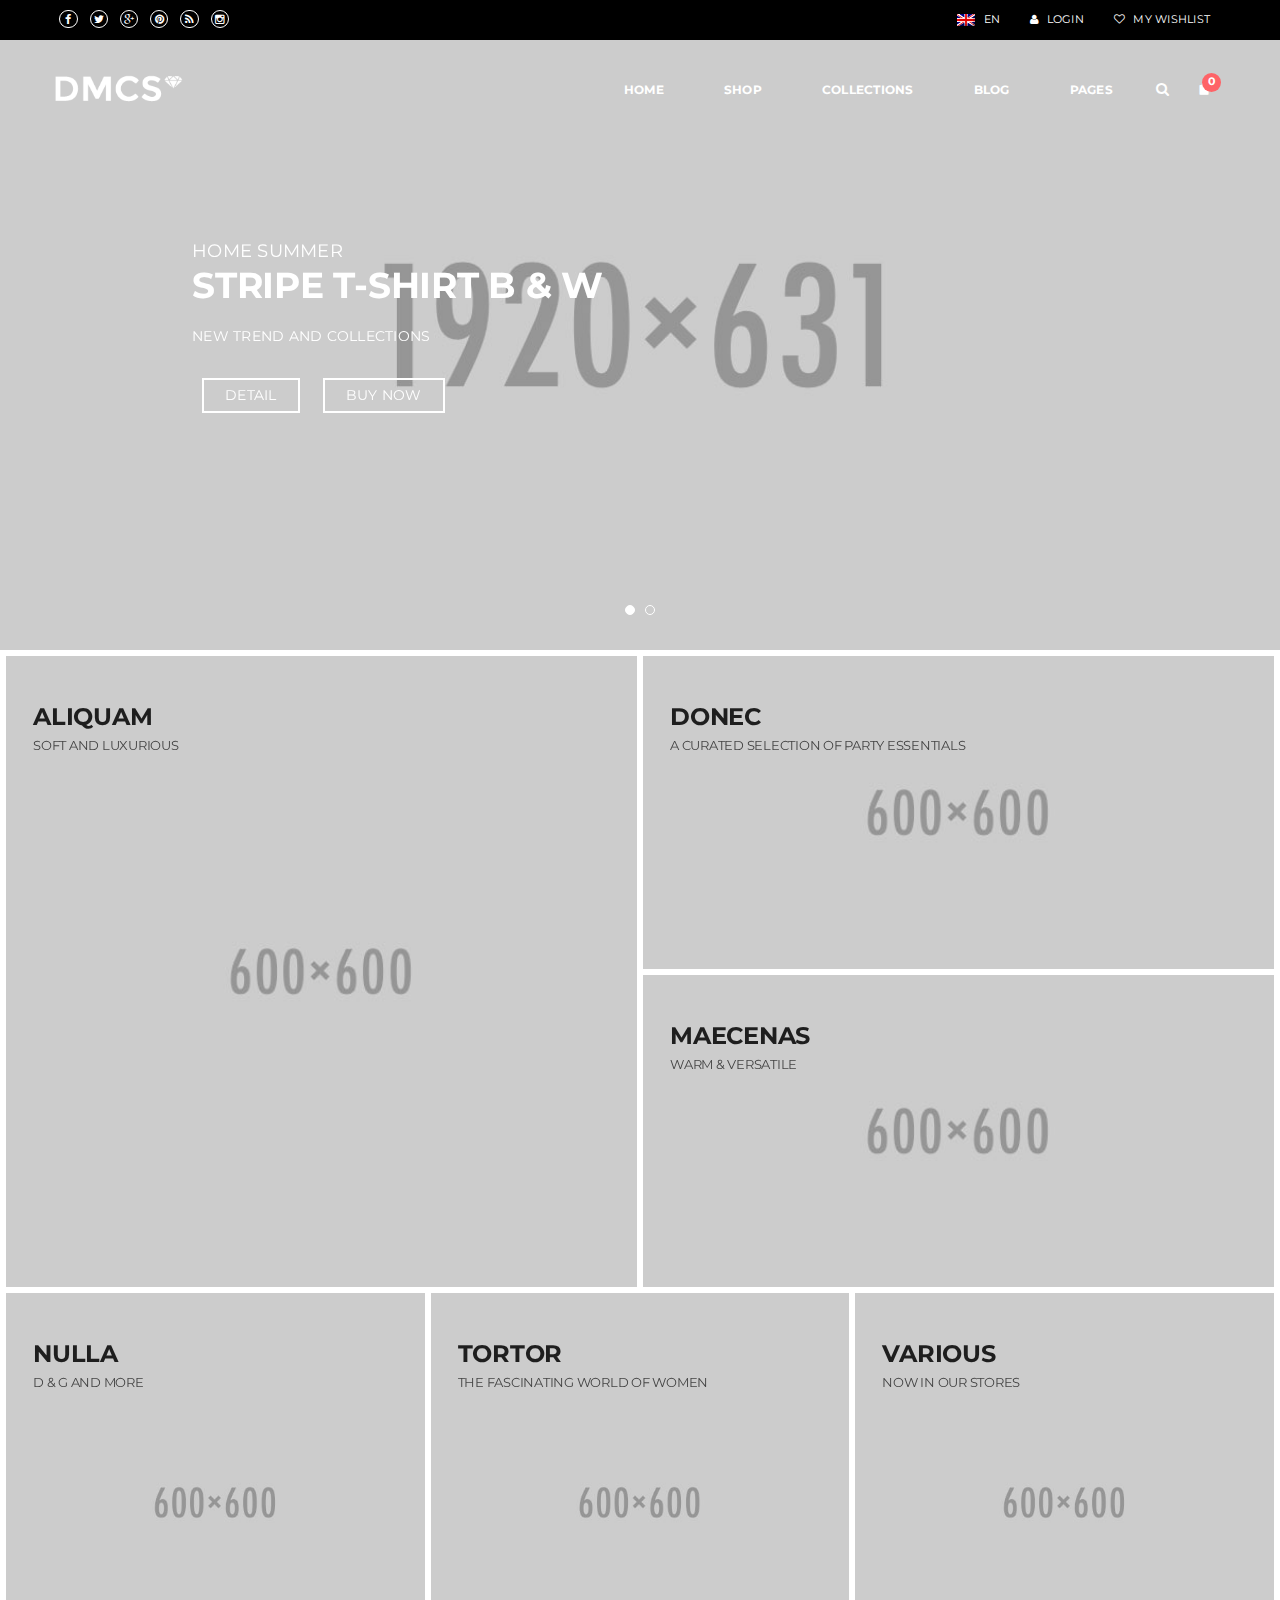
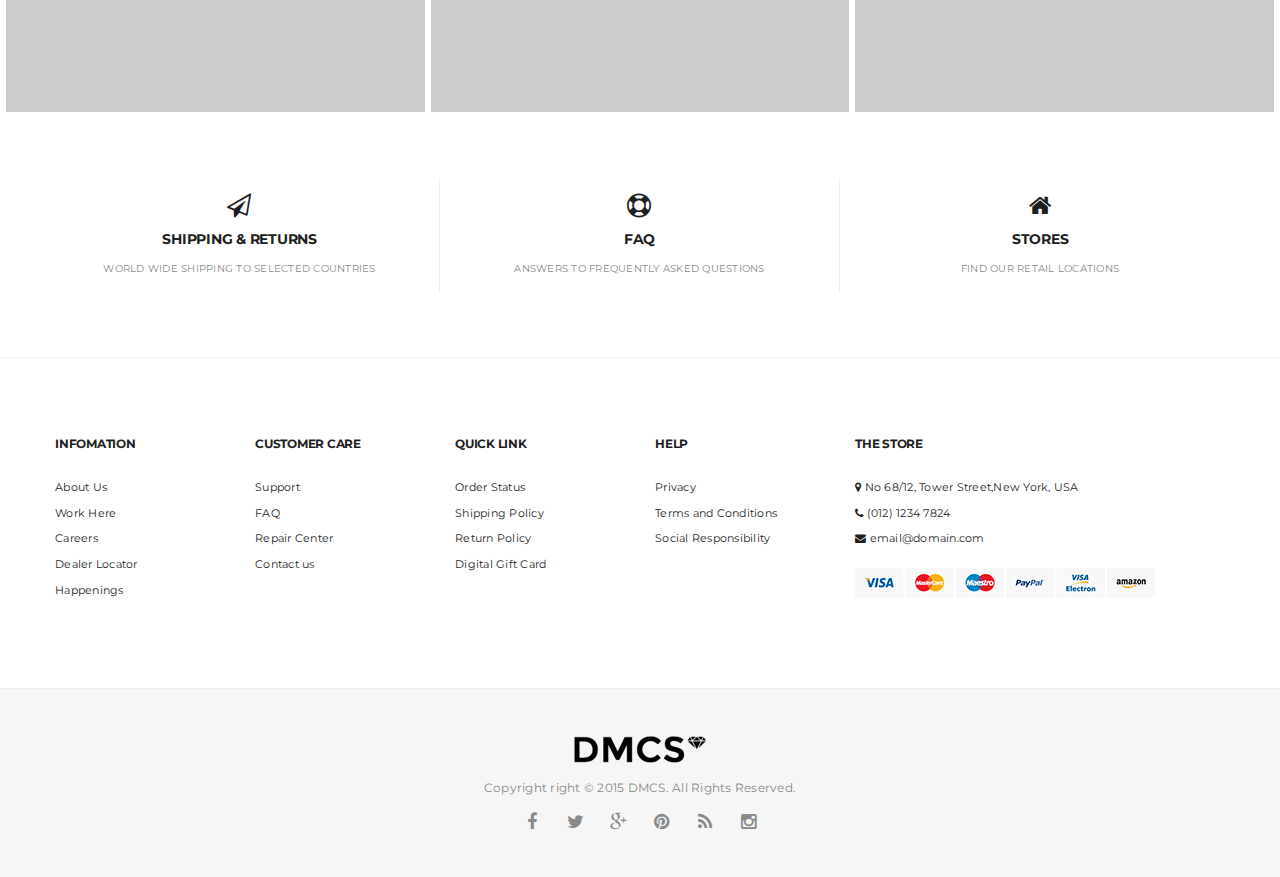
<file: index.html>
<!doctype html>
<html lang="en-US">
	<head>
		<meta http-equiv="Content-Type" content="text/html; charset=UTF-8"/>
		<meta name="viewport" content="width=device-width, initial-scale=1, maximum-scale=1, user-scalable=0"/>
		<title>The DMCS | HTML Template</title>
		<link rel="shortcut icon" href="images/favicon.png">

		<link rel='stylesheet' href='css/settings.css' type='text/css' media='all' />
		<link rel='stylesheet' href='css/swatches-and-photos.css' type='text/css' media='all'/>
		<link rel='stylesheet' href='css/font-awesome.min.css' type='text/css' media='all'/>
		<link rel='stylesheet' href='http://fonts.googleapis.com/css?family=Montserrat%3A400%2C700&#038;' type='text/css' media='all'/>
		<link rel='stylesheet' href='css/elegant-icon.css' type='text/css' media='all' />
		<link rel='stylesheet' href='css/style.css' type='text/css' media='all'/>
		<link rel='stylesheet' href='css/shop.css' type='text/css' media='all'/>
	</head>
	
	<body>
		<div class="offcanvas open">
			<div class="offcanvas-wrap">
				<div class="offcanvas-user clearfix">
					<a class="offcanvas-user-wishlist-link" href="wishlist.html">
						<i class="fa fa-heart-o"></i> My Wishlist
					</a>
					<a class="offcanvas-user-account-link" href="my-account.html">
						<i class="fa fa-user"></i> Login
					</a>
				</div>
				<nav class="offcanvas-navbar">
					<ul class="offcanvas-nav">
						<li class="menu-item-has-children dropdown">
							<a href="./" class="dropdown-hover">Home <span class="caret"></span></a>
							<ul class="dropdown-menu">
								<li><a href="home-lookbook.html">Home Lookbook</a></li>
								<li><a href="home-instagram.html">Home Instagram</a></li>
								<li><a href="home-product-slider.html">Home Product Slider</a></li>
								<li><a href="home-default.html">Home Default</a></li>
							</ul>
						</li>
						<li class="menu-item-has-children dropdown">
							<a href="shop.html" class="dropdown-hover">Shop <span class="caret"></span></a>
							<ul class="dropdown-menu">
								<li id="menu-item-10433" class="menu-item-has-children dropdown-submenu">
									<a href="shop-by-category.html">Women <span class="caret"></span></a>
									<ul class="dropdown-menu">
										<li><a href="shop-by-category.html">Nulla</a></li>
										<li><a href="shop-by-category.html">Maecenas</a></li>
										<li><a href="shop-by-category.html">Aliquam</a></li>
										<li><a href="shop-by-category.html">Donec</a></li>
									</ul>
								</li>
								<li class="menu-item-has-children dropdown-submenu">
									<a href="shop-by-category.html">Brands <span class="caret"></span></a>
									<ul class="dropdown-menu">
										<li><a href="shop-by-category.html">Adesso</a></li>
										<li><a href="shop-by-category.html">Barbour</a></li>
										<li><a href="shop-by-category.html">Carvela</a></li>
										<li><a href="shop-by-category.html">Crocs</a></li>
										<li><a href="shop-by-category.html">Evans</a></li>
									</ul>
								</li>
								<li class="menu-item-has-children dropdown-submenu">
									<a href="shop-by-collection.html">Conllections <span class="caret"></span></a>
									<ul class="dropdown-menu">
										<li><a href="shop-by-collection.html">Spring/Summer 2014</a></li>
										<li><a href="shop-by-collection.html">Sweet Summer</a></li>
										<li><a href="shop-by-collection.html">Winter 2015</a></li>
									</ul>
								</li>
								<li class="menu-item-has-children dropdown-submenu">
									<a href="#">Woo <span class="caret"></span></a>
									<ul class="dropdown-menu">
										<li><a href="shop-masonry.html">Shop Masonry</a></li>
										<li><a href="shop-detail.html">Shop Detail</a></li>
										<li><a href="my-account.html">My Account</a></li>
										<li><a href="cart.html">Cart</a></li>
										<li><a href="cart-empty.html">Empty Cart</a></li>
									</ul>
								</li>
							</ul>
						</li>
						<li><a href="collection.html">Collections</a></li>
						<li class="menu-item-has-children dropdown">
							<a href="#" class="dropdown-hover">Blog <span class="caret"></span></a>
							<ul class="dropdown-menu">
								<li><a href="blog-default.html">Blog Default</a></li>
								<li><a href="blog-center.html">Blog Center</a></li>
								<li><a href="blog-masonry.html">Blog Masonry</a></li>
								<li><a href="blog-detail.html">Blog Detail</a></li>
							</ul>
						</li>
						<li class="menu-item-has-children dropdown">
							<a href="#" class="dropdown-hover">Pages <span class="caret"></span></a>
							<ul class="dropdown-menu">
								<li><a href="about-us.html">About us</a></li>
								<li><a href="contact-us.html">Contact Us</a></li>
								<li><a href="faq.html">FAQ</a></li>
							</ul>
						</li>
					</ul>
				</nav>
				<div class="offcanvas-widget">
					<div class="widget social-widget">
						<div class="social-widget-wrap social-widget-none">
							<a href="#" title="Facebook" target="_blank">
								<i class="fa fa-facebook"></i>
							</a>
							<a href="#" title="Twitter" target="_blank">
								<i class="fa fa-twitter"></i>
							</a>
							<a href="#" title="Google+" target="_blank">
								<i class="fa fa-google-plus"></i>
							</a>
							<a href="#" title="Pinterest" target="_blank">
								<i class="fa fa-pinterest"></i>
							</a>
						</div>
					</div>
				</div>
			</div>
		</div>
		<div id="wrapper" class="wide-wrap">
			<div class="offcanvas-overlay"></div>
			<header class="header-type-classic header-absolute header-transparent">
				<div class="topbar">
					<div class="container topbar-wap">
						<div class="row">
							<div class="col-sm-6">
								<div class="left-topbar">
									<div class="topbar-social">
										<a href="#" title="Facebook" target="_blank">
											<i class="fa fa-facebook facebook-bg-hover"></i>
										</a>
										<a href="#" title="Twitter" target="_blank">
											<i class="fa fa-twitter twitter-bg-hover"></i>
										</a>
										<a href="#" title="Google+" target="_blank">
											<i class="fa fa-google-plus google-plus-bg-hover"></i>
										</a>
										<a href="#" title="Pinterest" target="_blank">
											<i class="fa fa-pinterest pinterest-bg-hover"></i>
										</a>
										<a href="#" title="RSS" target="_blank">
											<i class="fa fa-rss rss-bg-hover"></i>
										</a>
										<a href="#" title="Instagram" target="_blank">
											<i class="fa fa-instagram instagram-bg-hover"></i>
										</a>
									</div>
								</div>
							</div>
							<div class="col-sm-6">
								<div class="right-topbar">
									<div class="user-wishlist">
										<a href="wishlist.html"><i class="fa fa-heart-o"></i> My Wishlist</a>
									</div>
									<div class="user-login">
										<ul class="nav top-nav">
											<li class="menu-item">
												<a data-rel="loginModal" href="#"><i class="fa fa-user"></i> Login</a>
											</li>
										</ul>
									</div>
									<div class="language-switcher">
										<div class="wpml-languages disabled">
											<a class="active" href="#" data-toggle="dropdown">
												<img src="images/en.png" alt="English"/> EN
											</a>
										</div>
									</div>
								</div>
							</div>
						</div>
					</div>
				</div>
				<div class="navbar-container">
					<div class="navbar navbar-default  navbar-scroll-fixed">
						<div class="navbar-default-wrap">
							<div class="container">
								<div class="row">
									<div class="col-md-12 navbar-default-col">
										<div class="navbar-wrap">
											<div class="navbar-header">
												<button type="button" class="navbar-toggle">
													<span class="sr-only">Toggle navigation</span>
													<span class="icon-bar bar-top"></span>
													<span class="icon-bar bar-middle"></span>
													<span class="icon-bar bar-bottom"></span>
												</button>
												<a class="navbar-search-button search-icon-mobile" href="#">
													<i class="fa fa-search"></i>
												</a>
												<a class="cart-icon-mobile" href="#">
													<i class="elegant_icon_bag"></i><span>0</span>
												</a>
												<a class="navbar-brand" href="./">
													<img class="logo" alt="The DMCS" src="images/logo-transparent.png">
													<img class="logo-fixed" alt="The DMCS" src="images/logo-fixed.png">
													<img class="logo-mobile" alt="The DMCS" src="images/logo-mobile.png">
												</a>
											</div>
											<nav class="collapse navbar-collapse primary-navbar-collapse">
												<ul class="nav navbar-nav primary-nav">
													<li class="menu-item-has-children dropdown">
														<a href="./" class="dropdown-hover">
															<span class="underline">Home</span> <span class="caret"></span>
														</a>
														<ul class="dropdown-menu">
															<li><a href="home-lookbook.html">Home Lookbook</a></li>
															<li><a href="home-instagram.html">Home Instagram</a></li>
															<li><a href="home-product-slider.html">Home Product Slider</a></li>
															<li><a href="home-default.html">Home Default</a></li>
														</ul>
													</li>
													<li class="menu-item-has-children megamenu megamenu-fullwidth dropdown">
														<a href="shop.html" class="dropdown-hover">
															<span class="underline">Shop</span> <span class="caret"></span>
														</a>
														<ul class="dropdown-menu">
															<li class="menu-item-has-children mega-col-3 dropdown-submenu">
																<h3 class="megamenu-title">
																	Women <span class="caret"></span>
																</h3>
																<ul class="dropdown-menu">
																	<li><a href="shop-by-category.html">Nulla</a></li>
																	<li><a href="shop-by-category.html">Maecenas</a></li>
																	<li><a href="shop-by-category.html">Aliquam</a></li>
																	<li><a href="shop-by-category.html">Donec</a></li>
																</ul>
															</li>
															<li class="menu-item-has-children mega-col-3 dropdown-submenu">
																<h3 class="megamenu-title">
																	Brands <span class="caret"></span>
																</h3>
																<ul class="dropdown-menu">
																	<li><a href="shop-by-category.html">Adesso</a></li>
																	<li><a href="shop-by-category.html">Barbour</a></li>
																	<li><a href="shop-by-category.html">Carvela</a></li>
																	<li><a href="shop-by-category.html">Crocs</a></li>
																	<li><a href="shop-by-category.html">Evans</a></li>
																</ul>
															</li>
															<li class="menu-item-has-children mega-col-3 dropdown-submenu">
																<h3 class="megamenu-title">
																	Collections <span class="caret"></span>
																</h3>
																<ul class="dropdown-menu">
																	<li><a href="shop-by-collection.html">Spring/Summer 2014</a></li>
																	<li><a href="shop-by-collection.html">Sweet Summer</a></li>
																	<li><a href="shop-by-collection.html">Winter 2015</a></li>
																</ul>
															</li>
															<li class="menu-item-has-children mega-col-3 dropdown-submenu">
																<h3 class="megamenu-title">
																	Woo <span class="caret"></span>
																</h3>
																<ul class="dropdown-menu">
																	<li><a href="shop-masonry.html">Shop Masonry</a></li>
																	<li><a href="shop-detail.html">Shop Detail</a></li>
																	<li><a href="my-account.html">My Account</a></li>
																	<li><a href="cart.html">Cart</a></li>
																	<li><a href="cart-empty.html">Empty Cart</a></li>
																</ul>
															</li>
														</ul>
													</li>
													<li><a href="collection.html"><span class="underline">Collections</span></a></li>
													<li class="menu-item-has-children dropdown">
														<a href="#" class="dropdown-hover">
															<span class="underline">Blog</span> <span class="caret"></span>
														</a>
														<ul class="dropdown-menu">
															<li><a href="blog-default.html">Blog Default</a></li>
															<li><a href="blog-center.html">Blog Center</a></li>
															<li><a href="blog-masonry.html">Blog Masonry</a></li>
															<li><a href="blog-detail.html">Blog Detail</a></li>
														</ul>
													</li>
													<li class="menu-item-has-children dropdown">
														<a href="#" class="dropdown-hover">
															<span class="underline">Pages</span> <span class="caret"></span>
														</a>
														<ul class="dropdown-menu">
															<li><a href="about-us.html">About us</a></li>
															<li><a href="contact-us.html">Contact Us</a></li>
															<li><a href="faq.html">FAQ</a></li>
														</ul>
													</li>
													<li class="navbar-search">
														<a class="navbar-search-button" href="#">
															<i class="fa fa-search"></i>
														</a>
													</li>
													<li class="navbar-minicart navbar-minicart-nav">
														<a class="minicart-link" href="#">
															<span class="minicart-icon">
																<i class="minicart-icon-svg elegant_icon_bag"></i>
																<span>0</span>
															</span>
														</a>
														<div class="minicart">
															<div class="minicart-header no-items show">
																Your shopping bag is empty.
															</div>
															<div class="minicart-footer">
																<div class="minicart-actions clearfix">
																	<a class="button" href="#">
																		<span class="text">Go to the shop</span>
																	</a>
																</div>
															</div>
														</div>
													</li>
												</ul>
											</nav>
										</div>
									</div>
								</div>
							</div>
						</div>
						<div class="header-search-overlay hide">
							<div class="container">
								<div class="header-search-overlay-wrap">
									<form class="searchform">
										<input type="search" class="searchinput" name="s" value="" placeholder="Search..."/>
										<input type="submit" class="searchsubmit hidden" name="submit" value="Search"/>
									</form>
									<button type="button" class="close">
										<span aria-hidden="true" class="fa fa-times"></span>
										<span class="sr-only">Close</span>
									</button>
								</div>
							</div>
						</div>
					</div>
				</div>
			</header>
			<div class="content-container no-padding">
				<div class="container-full">
					<div class="row">
						<div class="col-md-12 main-wrap">
							<div class="main-content">
								<div id="home-slider" data-autorun="yes" data-duration="6000" class="carousel slide fade dhslider dhslider-custom " data-height="650">
									<div class="dhslider-loader">
										<div class="fade-loading">
											<i></i><i></i><i></i><i></i>
										</div>
									</div>
									<div class="carousel-inner dhslider-wrap">
										<div class="item slider-item active">
											<div class="slide-bg slide-bg-1"></div>  
											<div class="slider-caption caption-align-left">
												<div class="slider-caption-wrap">
													<span class="slider-top-caption-text">Home Summer</span>
													<h2 class="slider-heading-text">Stripe T-Shirt B &amp; W</h2>
													<div class="slider-caption-text">NEW TREND AND COLLECTIONS</div>
													<div class="slider-buttons">
														<a href="#" class="btn btn-lg btn-white-outline">Detail</a>
														<a href="#" class="btn btn-lg btn-white-outline">Buy Now</a>
													</div>
												</div>
											</div>
										</div>
										<div class="item slider-item">
											<div class="slide-bg slide-bg-2"></div>  
											<div class="slider-caption caption-align-right">
												<div class="slider-caption-wrap">
													<span class="slider-top-caption-text">Great daily deals</span>
													<h2 class="slider-heading-text">LIMITED EDITION FOR UP TO 50% OFF</h2>
													<div class="slider-caption-text">NEW TREND AND COLLECTIONS</div>
													<div class="slider-buttons">
														<a href="#" class="btn btn-lg btn-white">SEE MORE</a>
														<a href="#" class="btn btn-lg btn-white-outline">GET NOW</a>
													</div>
												</div>
											</div>
										</div>
									</div>
									<ol class="carousel-indicators parallax-content">
										<li data-target="#home-slider" data-slide-to="0" class="active"></li>
										<li data-target="#home-slider" data-slide-to="1"></li>
									</ol>
								</div>
								<div class="product-categories-grid">
									<div class="product-categories-grid-wrap clearfix">
										<div class="product-category-wall">
											<div class="wall-col col-md-6 col-sm-12 title-in product-category-wall">
												<a href="#">
													<div class="product-category-grid-item">
														<div class="product-category-grid-item-wrap">
															<div class="product-category-grid-featured-wrap">
																<div class="product-category-grid-featured bg-1"></div>
															</div>
															<div class="product-category-grid-featured-summary">
																<h3>Aliquam <small>Soft and Luxurious</small></h3>
															</div>
														</div>
													</div>
												</a>
											</div>
											<div class="wall-col col-md-6 col-sm-12 title-out product-category-wall">
												<a href="#">
													<div class="product-category-grid-item">
														<div class="product-category-grid-item-wrap">
															<div class="product-category-grid-featured-wrap">
																<div class="product-category-grid-featured bg-2"></div>
															</div>
															<div class="product-category-grid-featured-summary">
																<h3>
																	Donec <small>A curated selection of party essentials</small>
																</h3>
															</div>
														</div>
													</div>
												</a>
											</div>
											<div class="wall-col col-md-6 col-sm-12 title-out product-category-wall">
												<a href="#">
													<div class="product-category-grid-item">
														<div class="product-category-grid-item-wrap">
															<div class="product-category-grid-featured-wrap">
																<div class="product-category-grid-featured bg-3"></div>
															</div>
															<div class="product-category-grid-featured-summary">
																<h3>Maecenas <small>Warm &amp; Versatile</small></h3>
															</div>
														</div>
													</div>
												</a>
											</div>
										</div>
										<div class="product-category-wall wall-row">
											<div class="wall-col col-sm-4 title-out height-auto product-category-wall">
												<a href="#">
													<div class="product-category-grid-item">
														<div class="product-category-grid-item-wrap">
															<div class="product-category-grid-featured-wrap">
																<div class="product-category-grid-featured bg-4"></div>
															</div>
															<div class="product-category-grid-featured-summary">
																<h3>Nulla <small>D &amp; G and more</small></h3>
															</div>
														</div>
													</div>
												</a>
											</div>
											<div class="wall-col col-sm-4 title-out height-auto product-category-wall">
												<a href="#">
													<div class="product-category-grid-item">
														<div class="product-category-grid-item-wrap">
															<div class="product-category-grid-featured-wrap">
																<div class="product-category-grid-featured bg-5"></div>
															</div>
															<div class="product-category-grid-featured-summary">
																<h3>
																	Tortor <small>The fascinating world of Women</small>
																</h3>
															</div>
														</div>
													</div>
												</a>
											</div>
											<div class="wall-col col-sm-4 title-out height-auto product-category-wall">
												<a href="#">
													<div class="product-category-grid-item">
														<div class="product-category-grid-item-wrap">
															<div class="product-category-grid-featured-wrap">
																<div class="product-category-grid-featured bg-6"></div>
															</div>
															<div class="product-category-grid-featured-summary">
																<h3>
																	Various <small>Now in our Stores</small>
																</h3>
															</div>
														</div>
													</div>
												</a>
											</div>
										</div>
									</div>
								</div>
								<div class="footer-services">
									<div class="container">
										<div class="row">
											<div class="col-sm-4 footer-service-item">
												<a class="footer-service-item-i" href="#">
													<i class="footer-service-icon fa fa-send-o"></i>
													<h3 class="footer-service-title">Shipping & Returns</h3>
													<span class="footer-service-text">
														World wide shipping to selected countries
													</span>
												</a>
											</div>
											<div class="col-sm-4 footer-service-item">
												<a class="footer-service-item-i" href="#">
													<i class="footer-service-icon fa fa-life-bouy"></i>
													<h3 class="footer-service-title">FAQ</h3>
													<span class="footer-service-text">
														Answers to frequently asked questions
													</span>
												</a>
											</div>
											<div class="col-sm-4 footer-service-item">
												<a class="footer-service-item-i" href="#">
													<i class="footer-service-icon fa fa-home"></i>
													<h3 class="footer-service-title">Stores</h3>
													<span class="footer-service-text">Find our retail locations</span>
												</a>
											</div>
										</div>
									</div>
								</div>
							</div>
						</div>
					</div>
				</div>
			</div>
			<div class="footer-widget">
				<div class="container">
					<div class="footer-widget-wrap">
						<div class="row">
							<div class="footer-widget-col col-md-2 col-sm-6">
								<div class="widget widget_nav_menu">
									<h3 class="widget-title"><span>Infomation</span></h3>
									<ul class="menu">
										<li><a href="#">About Us</a></li>
										<li><a href="#">Work Here</a></li>
										<li><a href="#">Careers</a></li>
										<li><a href="#">Dealer Locator</a></li>
										<li><a href="#">Happenings</a></li>
									</ul>
								</div>
							</div>
							<div class="footer-widget-col col-md-2 col-sm-6">
								<div class="widget widget_nav_menu">
									<h3 class="widget-title"><span>Customer Care</span></h3>
									<ul class="menu">
										<li><a href="#">Support</a></li>
										<li><a href="#">FAQ</a></li>
										<li><a href="#">Repair Center</a></li>
										<li><a href="#">Contact us</a></li>
									</ul>
								</div>
							</div>
							<div class="footer-widget-col col-md-2 col-sm-6">
								<div class="widget widget_nav_menu">
									<h3 class="widget-title"><span>Quick Link</span></h3>
									<ul class="menu">
										<li><a href="#">Order Status</a></li>
										<li><a href="#">Shipping Policy</a></li>
										<li><a href="#">Return Policy</a></li>
										<li><a href="#">Digital Gift Card</a></li>
									</ul>
								</div>
							</div>
							<div class="footer-widget-col col-md-2 col-sm-6">
								<div class="widget widget_nav_menu">
									<h3 class="widget-title"><span>Help</span></h3>
									<ul class="menu">
										<li><a href="#">Privacy</a></li>
										<li><a href="#">Terms and Conditions</a></li>
										<li><a href="#">Social Responsibility</a></li>
									</ul>
								</div>
							</div>
							<div class="footer-widget-col col-md-4 col-sm-6">
								<div class="widget widget_text">
									<h3 class="widget-title"><span>The Store</span></h3>
									<div class="textwidget">
										<p><i class="fa fa-map-marker"></i> No 68/12, Tower Street,New York, USA</p>
										<p><i class="fa fa-phone"></i> (012) 1234 7824</p>
										<p>
											<i class="fa fa-envelope"></i> <a href="mailto:email@domain.com">email@domain.com</a>
										</p>
										<p class="payment"><img src="images/footer-payment-color.png" alt=""></p>
									</div>
								</div>
							</div>
						</div>
					</div>
				</div>
			</div>
			<footer id="footer" class="footer">
				<div class="footer-info">
					<div class="container">
						<div class="row">
							<div class="col-md-12 text-center">
								<div class="footer-info-logo">
									<a href="#"><img alt="The DMCS" src="images/footer-logo.png"></a>
								</div>
								<div class="copyright text-center">Copyright right © 2015 DMCS. All Rights Reserved.</div>
								<div class="footer-social">
									<a href="#" title="Facebook" target="_blank">
										<i class="fa fa-facebook facebook-bg-hover"></i>
									</a>
									<a href="#" title="Twitter" target="_blank">
										<i class="fa fa-twitter twitter-bg-hover"></i>
									</a>
									<a href="#" title="Google+" target="_blank">
										<i class="fa fa-google-plus google-plus-bg-hover"></i>
									</a>
									<a href="#" title="Pinterest" target="_blank">
										<i class="fa fa-pinterest pinterest-bg-hover"></i>
									</a>
									<a href="#" title="RSS" target="_blank">
										<i class="fa fa-rss rss-bg-hover"></i>
									</a>
									<a href="#" title="Instagram" target="_blank">
										<i class="fa fa-instagram instagram-bg-hover"></i>
									</a>
								</div>
							</div>
						</div>
					</div>
				</div>
			</footer>
		</div>
		<div class="modal fade user-login-modal" id="userloginModal" tabindex="-1" role="dialog" aria-hidden="true">
			<div class="modal-dialog">
				<div class="modal-content">
					<form id="userloginModalForm">
						<div class="modal-header">
							<button type="button" class="close" data-dismiss="modal">
								<span aria-hidden="true">&times;</span><span class="sr-only">Close</span>
							</button>
							<h4 class="modal-title">Login</h4>
						</div>
						<div class="modal-body">
							<div class="user-login-facebook">
								<button class="btn-login-facebook" type="button">
									<i class="fa fa-facebook"></i>Sign in with Facebook
								</button>
							</div>
							<div class="user-login-or"><span>or</span></div>
							<div class="form-group">
								<label>Username</label>
								<input type="text" id="username" name="log" required class="form-control" value="" placeholder="Username">
							</div>
							<div class="form-group">
								<label for="password">Password</label>
								<input type="password" id="password" required value="" name="pwd" class="form-control" placeholder="Password">
							</div>
							<div class="checkbox clearfix">
								<div class="form-flat-checkbox pull-left">
									<input type="checkbox" name="rememberme" id="rememberme" value="forever"><i></i>&nbsp;Remember Me
								</div>
								<span class="lostpassword-modal-link pull-right">
									<a href="#lostpasswordModal" data-rel="lostpasswordModal">Lost your password?</a>
								</span>
							</div>
						</div>
						<div class="modal-footer">
							<span class="user-login-modal-register pull-left">
								<a data-rel="registerModal" href="#">Not a Member yet?</a>
							</span>
							<button type="submit" class="btn btn-default btn-outline">Sign in</button>
						</div>
					</form>
				</div>
			</div>
		</div>
		<div class="modal fade user-register-modal" id="userregisterModal" tabindex="-1" role="dialog" aria-hidden="true">
			<div class="modal-dialog">
				<div class="modal-content">
					<form id="userregisterModalForm">
						<div class="modal-header">
							<button type="button" class="close" data-dismiss="modal">
								<span aria-hidden="true">&times;</span><span class="sr-only">Close</span>
							</button>
							<h4 class="modal-title">Register account</h4>
						</div>
						<div class="modal-body">
							<div class="user-login-facebook">
								<button class="btn-login-facebook" type="button">
									<i class="fa fa-facebook"></i>Sign in with Facebook
								</button>
							</div>
							<div class="user-login-or"><span>or</span></div>
							<div class="form-group">
								<label>Username</label>
								<input type="text" name="user_login" required class="form-control" value="" placeholder="Username">
							</div>
							<div class="form-group">
								<label for="user_email">Email</label>
								<input type="email" id="user_email" name="user_email" required class="form-control" value="" placeholder="Email">
							</div>
							<div class="form-group">
								<label for="user_password">Password</label>
								<input type="password" id="user_password" required value="" name="user_password" class="form-control" placeholder="Password">
							</div>
							<div class="form-group">
								<label for="user_password">Retype password</label>
								<input type="password" id="cuser_password" required value="" name="cuser_password" class="form-control" placeholder="Retype password">
							</div>
						</div>
						<div class="modal-footer">
							<span class="user-login-modal-link pull-left">
								<a data-rel="loginModal" href="#loginModal">Already have an account?</a>
							</span>
							<button type="submit" class="btn btn-default btn-outline">Register</button>
						</div>
					</form>
				</div>
			</div>
		</div>
		<div class="modal fade user-lostpassword-modal" id="userlostpasswordModal" tabindex="-1" role="dialog" aria-hidden="true">
			<div class="modal-dialog">
				<div class="modal-content">
					<form id="userlostpasswordModalForm">
						<div class="modal-header">
							<button type="button" class="close" data-dismiss="modal">
								<span aria-hidden="true">&times;</span><span class="sr-only">Close</span>
							</button>
							<h4 class="modal-title">Forgot Password</h4>
						</div>
						<div class="modal-body">
							<div class="form-group">
								<label>Username or E-mail:</label>
								<input type="text" name="user_login" required class="form-control" value="" placeholder="Username or E-mail">
							</div>
						</div>
						<div class="modal-footer">
							<span class="user-login-modal-link pull-left">
								<a data-rel="loginModal" href="#loginModal">Already have an account?</a>
							</span>
							<button type="submit" class="btn btn-default btn-outline">Sign in</button>
						</div>
					</form>
				</div>
			</div>
		</div>

		<script type='text/javascript' src='http://code.jquery.com/jquery-1.11.3.min.js'></script>
		<script type='text/javascript' src='js/jquery-migrate.min.js'></script>
		<script type='text/javascript' src='js/jquery.themepunch.tools.min.js'></script>
		<script type='text/javascript' src='js/jquery.themepunch.revolution.min.js'></script>
		<script type='text/javascript' src='js/easing.min.js'></script>
		<script type='text/javascript' src='js/imagesloaded.pkgd.min.js'></script>
		<script type='text/javascript' src='js/bootstrap.min.js'></script>
		<script type='text/javascript' src='js/superfish-1.7.4.min.js'></script>
		<script type='text/javascript' src='js/jquery.appear.min.js'></script>
		<script type='text/javascript' src='js/script.js'></script>
		<script type='text/javascript' src='js/swatches-and-photos.js'></script>
		<script type='text/javascript' src='js/jquery.prettyPhoto.min.js'></script>
		<script type='text/javascript' src='js/jquery.prettyPhoto.init.min.js'></script>
		<script type='text/javascript' src='js/jquery.selectBox.min.js'></script>
		<script type='text/javascript' src='js/jquery.parallax.js'></script>
		<script type='text/javascript' src='js/jquery.touchSwipe.min.js'></script>
		<script type='text/javascript' src='js/jquery.transit.min.js'></script>
		<script type='text/javascript' src='js/jquery.carouFredSel.min.js'></script>
		<script type='text/javascript' src='js/isotope.pkgd.min.js'></script>
</body>
</html>
</file>
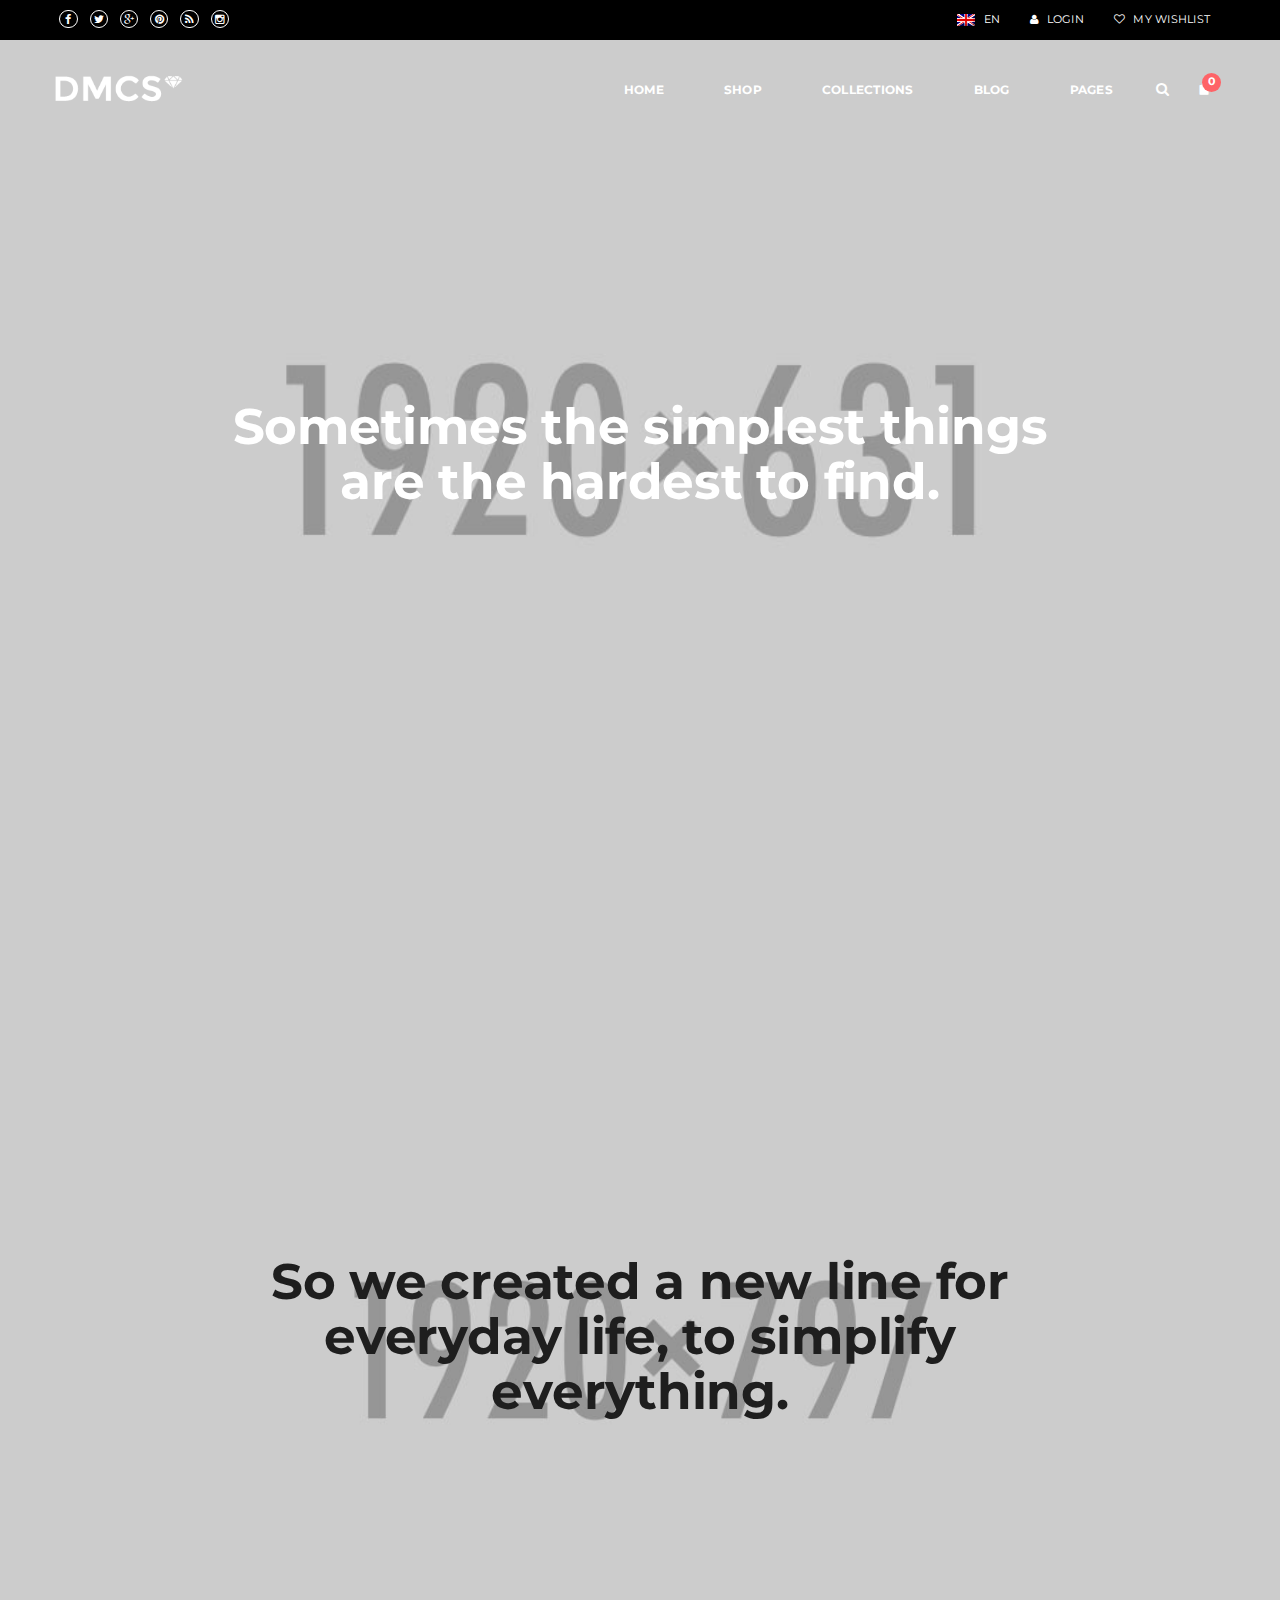
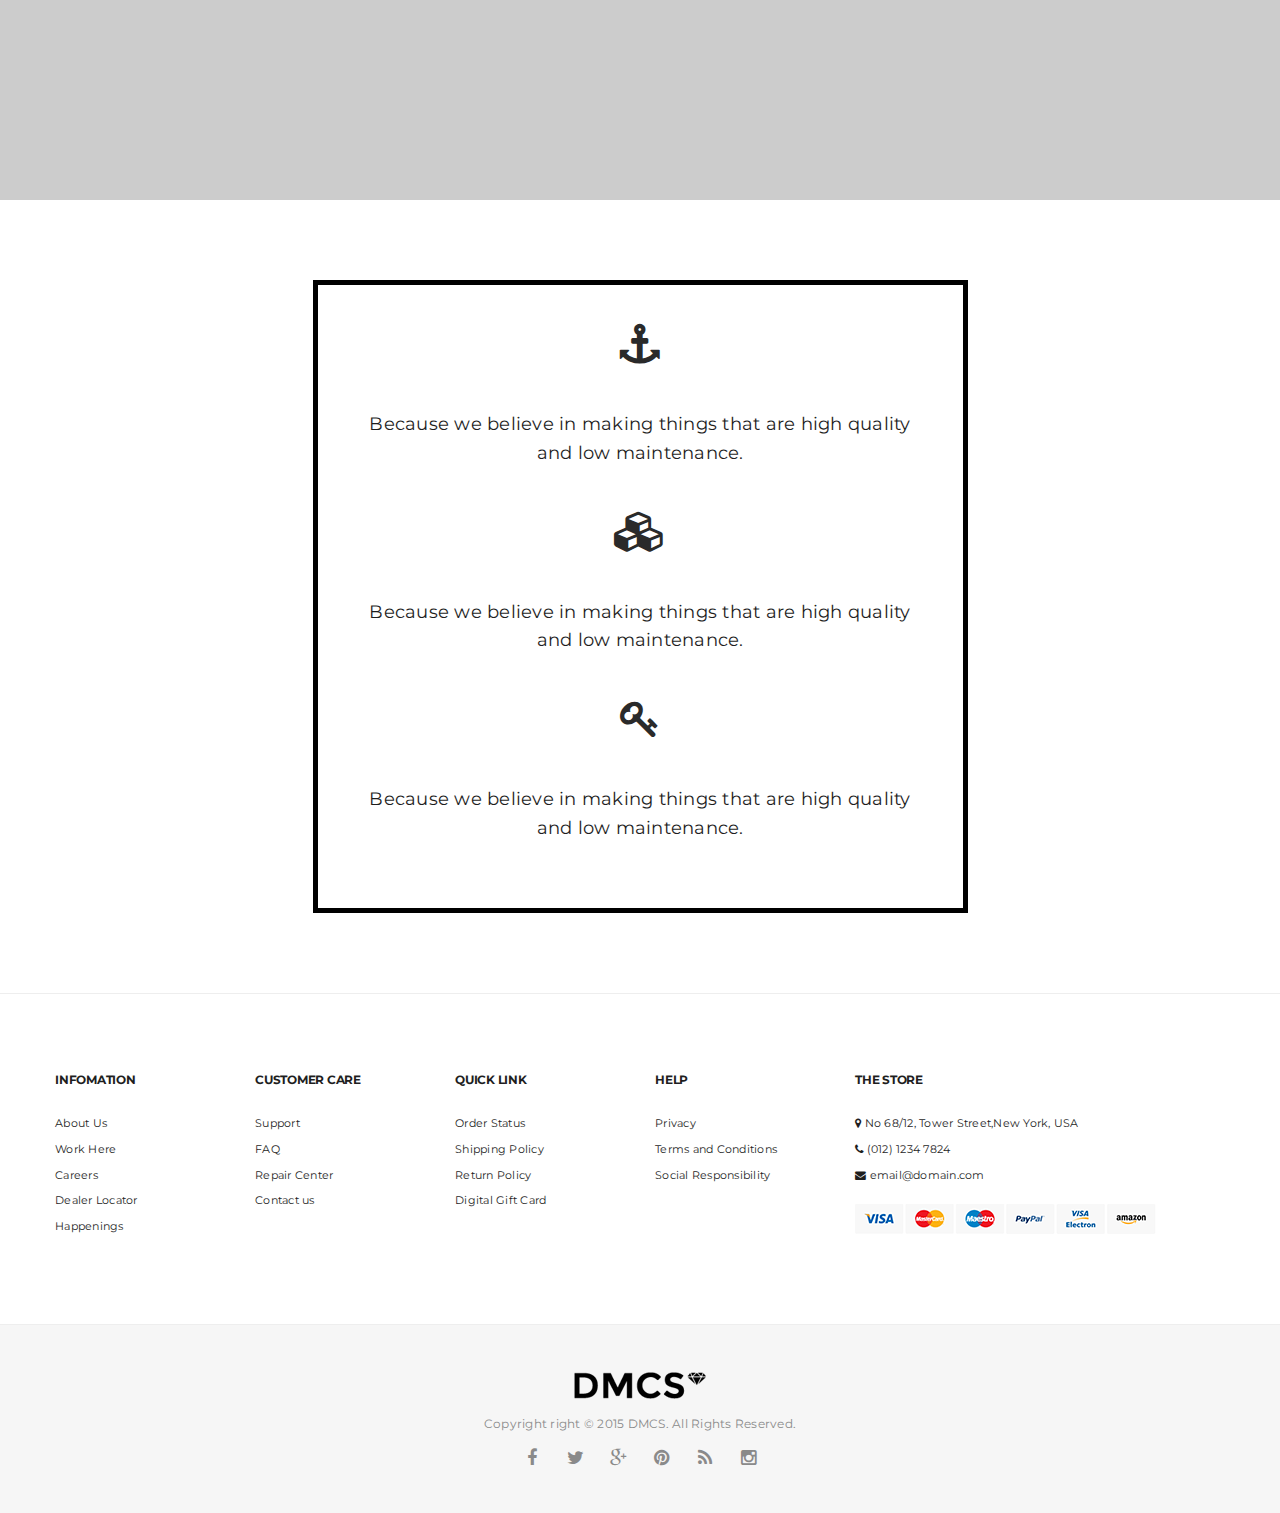
<file: about-us.html>
<!doctype html>
<html lang="en-US">
	<head>
		<meta http-equiv="Content-Type" content="text/html; charset=UTF-8"/>
		<meta name="viewport" content="width=device-width, initial-scale=1, maximum-scale=1, user-scalable=0"/>
		<title>About Us | HTML Template</title>
		<link rel="shortcut icon" href="images/favicon.png">

		<link rel='stylesheet' href='css/font-awesome.min.css' type='text/css' media='all'/>
		<link rel='stylesheet' href='http://fonts.googleapis.com/css?family=Montserrat%3A400%2C700&#038;' type='text/css' media='all'/>
		<link rel='stylesheet' href='css/elegant-icon.css' type='text/css' media='all' />
		<link rel='stylesheet' href='css/style.css' type='text/css' media='all'/>
		<link rel='stylesheet' href='css/shop.css' type='text/css' media='all'/>
		<link rel='stylesheet' href='css/layout.css' type='text/css' media='all'/>
	</head>
	
	<body>
		<div class="offcanvas open">
			<div class="offcanvas-wrap">
				<div class="offcanvas-user clearfix">
					<a class="offcanvas-user-wishlist-link" href="wishlist.html">
						<i class="fa fa-heart-o"></i> My Wishlist
					</a>
					<a class="offcanvas-user-account-link" href="my-account.html">
						<i class="fa fa-user"></i> Login
					</a>
				</div>
				<nav class="offcanvas-navbar">
					<ul class="offcanvas-nav">
						<li class="menu-item-has-children dropdown">
							<a href="./" class="dropdown-hover">Home <span class="caret"></span></a>
							<ul class="dropdown-menu">
								<li><a href="home-lookbook.html">Home Lookbook</a></li>
								<li><a href="home-instagram.html">Home Instagram</a></li>
								<li><a href="home-product-slider.html">Home Product Slider</a></li>
								<li><a href="home-default.html">Home Default</a></li>
							</ul>
						</li>
						<li class="menu-item-has-children dropdown">
							<a href="shop.html" class="dropdown-hover">Shop <span class="caret"></span></a>
							<ul class="dropdown-menu">
								<li id="menu-item-10433" class="menu-item-has-children dropdown-submenu">
									<a href="shop-by-category.html">Women <span class="caret"></span></a>
									<ul class="dropdown-menu">
										<li><a href="shop-by-category.html">Nulla</a></li>
										<li><a href="shop-by-category.html">Maecenas</a></li>
										<li><a href="shop-by-category.html">Aliquam</a></li>
										<li><a href="shop-by-category.html">Donec</a></li>
									</ul>
								</li>
								<li class="menu-item-has-children dropdown-submenu">
									<a href="shop-by-category.html">Brands <span class="caret"></span></a>
									<ul class="dropdown-menu">
										<li><a href="shop-by-category.html">Adesso</a></li>
										<li><a href="shop-by-category.html">Barbour</a></li>
										<li><a href="shop-by-category.html">Carvela</a></li>
										<li><a href="shop-by-category.html">Crocs</a></li>
										<li><a href="shop-by-category.html">Evans</a></li>
									</ul>
								</li>
								<li class="menu-item-has-children dropdown-submenu">
									<a href="shop-by-collection.html">Conllections <span class="caret"></span></a>
									<ul class="dropdown-menu">
										<li><a href="shop-by-collection.html">Spring/Summer 2014</a></li>
										<li><a href="shop-by-collection.html">Sweet Summer</a></li>
										<li><a href="shop-by-collection.html">Winter 2015</a></li>
									</ul>
								</li>
								<li class="menu-item-has-children dropdown-submenu">
									<a href="#">Woo <span class="caret"></span></a>
									<ul class="dropdown-menu">
										<li><a href="shop-masonry.html">Shop Masonry</a></li>
										<li><a href="shop-detail.html">Shop Detail</a></li>
										<li><a href="my-account.html">My Account</a></li>
										<li><a href="cart.html">Cart</a></li>
										<li><a href="cart-empty.html">Empty Cart</a></li>
									</ul>
								</li>
							</ul>
						</li>
						<li><a href="collection.html">Collections</a></li>
						<li class="menu-item-has-children dropdown">
							<a href="#" class="dropdown-hover">Blog <span class="caret"></span></a>
							<ul class="dropdown-menu">
								<li><a href="blog-default.html">Blog Default</a></li>
								<li><a href="blog-center.html">Blog Center</a></li>
								<li><a href="blog-masonry.html">Blog Masonry</a></li>
								<li><a href="blog-detail.html">Blog Detail</a></li>
							</ul>
						</li>
						<li class="menu-item-has-children dropdown">
							<a href="#" class="dropdown-hover">Pages <span class="caret"></span></a>
							<ul class="dropdown-menu">
								<li><a href="about-us.html">About us</a></li>
								<li><a href="contact-us.html">Contact Us</a></li>
								<li><a href="faq.html">FAQ</a></li>
							</ul>
						</li>
					</ul>
				</nav>
				<div class="offcanvas-widget">
					<div class="widget social-widget">
						<div class="social-widget-wrap social-widget-none">
							<a href="#" title="Facebook" target="_blank">
								<i class="fa fa-facebook"></i>
							</a>
							<a href="#" title="Twitter" target="_blank">
								<i class="fa fa-twitter"></i>
							</a>
							<a href="#" title="Google+" target="_blank">
								<i class="fa fa-google-plus"></i>
							</a>
							<a href="#" title="Pinterest" target="_blank">
								<i class="fa fa-pinterest"></i>
							</a>
						</div>
					</div>
				</div>
			</div>
		</div>
		<div id="wrapper" class="wide-wrap">
			<div class="offcanvas-overlay"></div>
			<header class="header-type-classic header-absolute header-transparent">
				<div class="topbar">
					<div class="container topbar-wap">
						<div class="row">
							<div class="col-sm-6">
								<div class="left-topbar">
									<div class="topbar-social">
										<a href="#" title="Facebook" target="_blank">
											<i class="fa fa-facebook facebook-bg-hover"></i>
										</a>
										<a href="#" title="Twitter" target="_blank">
											<i class="fa fa-twitter twitter-bg-hover"></i>
										</a>
										<a href="#" title="Google+" target="_blank">
											<i class="fa fa-google-plus google-plus-bg-hover"></i>
										</a>
										<a href="#" title="Pinterest" target="_blank">
											<i class="fa fa-pinterest pinterest-bg-hover"></i>
										</a>
										<a href="#" title="RSS" target="_blank">
											<i class="fa fa-rss rss-bg-hover"></i>
										</a>
										<a href="#" title="Instagram" target="_blank">
											<i class="fa fa-instagram instagram-bg-hover"></i>
										</a>
									</div>
								</div>
							</div>
							<div class="col-sm-6">
								<div class="right-topbar">
									<div class="user-wishlist">
										<a href="wishlist.html"><i class="fa fa-heart-o"></i> My Wishlist</a>
									</div>
									<div class="user-login">
										<ul class="nav top-nav">
											<li class="menu-item">
												<a data-rel="loginModal" href="#"><i class="fa fa-user"></i> Login</a>
											</li>
										</ul>
									</div>
									<div class="language-switcher">
										<div class="wpml-languages disabled">
											<a class="active" href="#" data-toggle="dropdown">
												<img src="images/en.png" alt="English"/> EN
											</a>
										</div>
									</div>
								</div>
							</div>
						</div>
					</div>
				</div>
				<div class="navbar-container">
					<div class="navbar navbar-default  navbar-scroll-fixed">
						<div class="navbar-default-wrap">
							<div class="container">
								<div class="row">
									<div class="col-md-12 navbar-default-col">
										<div class="navbar-wrap">
											<div class="navbar-header">
												<button type="button" class="navbar-toggle">
													<span class="sr-only">Toggle navigation</span>
													<span class="icon-bar bar-top"></span>
													<span class="icon-bar bar-middle"></span>
													<span class="icon-bar bar-bottom"></span>
												</button>
												<a class="navbar-search-button search-icon-mobile" href="#">
													<i class="fa fa-search"></i>
												</a>
												<a class="cart-icon-mobile" href="#">
													<i class="elegant_icon_bag"></i><span>0</span>
												</a>
												<a class="navbar-brand" href="./">
													<img class="logo" alt="The DMCS" src="images/logo-transparent.png">
													<img class="logo-fixed" alt="The DMCS" src="images/logo-fixed.png">
													<img class="logo-mobile" alt="The DMCS" src="images/logo-mobile.png">
												</a>
											</div>
											<nav class="collapse navbar-collapse primary-navbar-collapse">
												<ul class="nav navbar-nav primary-nav">
													<li class="menu-item-has-children dropdown">
														<a href="./" class="dropdown-hover">
															<span class="underline">Home</span> <span class="caret"></span>
														</a>
														<ul class="dropdown-menu">
															<li><a href="home-lookbook.html">Home Lookbook</a></li>
															<li><a href="home-instagram.html">Home Instagram</a></li>
															<li><a href="home-product-slider.html">Home Product Slider</a></li>
															<li><a href="home-default.html">Home Default</a></li>
														</ul>
													</li>
													<li class="menu-item-has-children megamenu megamenu-fullwidth dropdown">
														<a href="shop.html" class="dropdown-hover">
															<span class="underline">Shop</span> <span class="caret"></span>
														</a>
														<ul class="dropdown-menu">
															<li class="menu-item-has-children mega-col-3 dropdown-submenu">
																<h3 class="megamenu-title">
																	Women <span class="caret"></span>
																</h3>
																<ul class="dropdown-menu">
																	<li><a href="shop-by-category.html">Nulla</a></li>
																	<li><a href="shop-by-category.html">Maecenas</a></li>
																	<li><a href="shop-by-category.html">Aliquam</a></li>
																	<li><a href="shop-by-category.html">Donec</a></li>
																</ul>
															</li>
															<li class="menu-item-has-children mega-col-3 dropdown-submenu">
																<h3 class="megamenu-title">
																	Brands <span class="caret"></span>
																</h3>
																<ul class="dropdown-menu">
																	<li><a href="shop-by-category.html">Adesso</a></li>
																	<li><a href="shop-by-category.html">Barbour</a></li>
																	<li><a href="shop-by-category.html">Carvela</a></li>
																	<li><a href="shop-by-category.html">Crocs</a></li>
																	<li><a href="shop-by-category.html">Evans</a></li>
																</ul>
															</li>
															<li class="menu-item-has-children mega-col-3 dropdown-submenu">
																<h3 class="megamenu-title">
																	Collections <span class="caret"></span>
																</h3>
																<ul class="dropdown-menu">
																	<li><a href="shop-by-collection.html">Spring/Summer 2014</a></li>
																	<li><a href="shop-by-collection.html">Sweet Summer</a></li>
																	<li><a href="shop-by-collection.html">Winter 2015</a></li>
																</ul>
															</li>
															<li class="menu-item-has-children mega-col-3 dropdown-submenu">
																<h3 class="megamenu-title">
																	Woo <span class="caret"></span>
																</h3>
																<ul class="dropdown-menu">
																	<li><a href="shop-masonry.html">Shop Masonry</a></li>
																	<li><a href="shop-detail.html">Shop Detail</a></li>
																	<li><a href="my-account.html">My Account</a></li>
																	<li><a href="cart.html">Cart</a></li>
																	<li><a href="cart-empty.html">Empty Cart</a></li>
																</ul>
															</li>
														</ul>
													</li>
													<li><a href="collection.html"><span class="underline">Collections</span></a></li>
													<li class="menu-item-has-children dropdown">
														<a href="#" class="dropdown-hover">
															<span class="underline">Blog</span> <span class="caret"></span>
														</a>
														<ul class="dropdown-menu">
															<li><a href="blog-default.html">Blog Default</a></li>
															<li><a href="blog-center.html">Blog Center</a></li>
															<li><a href="blog-masonry.html">Blog Masonry</a></li>
															<li><a href="blog-detail.html">Blog Detail</a></li>
														</ul>
													</li>
													<li class="menu-item-has-children dropdown">
														<a href="#" class="dropdown-hover">
															<span class="underline">Pages</span> <span class="caret"></span>
														</a>
														<ul class="dropdown-menu">
															<li><a href="about-us.html">About us</a></li>
															<li><a href="contact-us.html">Contact Us</a></li>
															<li><a href="faq.html">FAQ</a></li>
														</ul>
													</li>
													<li class="navbar-search">
														<a class="navbar-search-button" href="#">
															<i class="fa fa-search"></i>
														</a>
													</li>
													<li class="navbar-minicart navbar-minicart-nav">
														<a class="minicart-link" href="#">
															<span class="minicart-icon">
																<i class="minicart-icon-svg elegant_icon_bag"></i>
																<span>0</span>
															</span>
														</a>
														<div class="minicart">
															<div class="minicart-header no-items show">
																Your shopping bag is empty.
															</div>
															<div class="minicart-footer">
																<div class="minicart-actions clearfix">
																	<a class="button" href="#">
																		<span class="text">Go to the shop</span>
																	</a>
																</div>
															</div>
														</div>
													</li>
												</ul>
											</nav>
										</div>
									</div>
								</div>
							</div>
						</div>
						<div class="header-search-overlay hide">
							<div class="container">
								<div class="header-search-overlay-wrap">
									<form class="searchform">
										<input type="search" class="searchinput" name="s" value="" placeholder="Search..."/>
										<input type="submit" class="searchsubmit hidden" name="submit" value="Search"/>
									</form>
									<button type="button" class="close">
										<span aria-hidden="true" class="fa fa-times"></span>
										<span class="sr-only">Close</span>
									</button>
								</div>
							</div>
						</div>
					</div>
				</div>
			</header>
			<div class="content-container no-padding">
				<div class="container-full">
					<div class="row">
						<div class="col-md-12 main-wrap">
							<div class="main-content">
								<div class="row banner-fullwidth row-o-full-height row-o-content-middle">
									<div class="col-sm-2"></div>
									<div class="col-sm-8">
										<div class="about-banner-text">
											<h1 class="font-sm-50 title text-center white">
												Sometimes the simplest things are the hardest to find.
											</h1>
										</div>
									</div>
									<div class="col-sm-2"></div>
								</div>
								<div class="row banner-fullwidth bg-2 row-o-full-height row-o-content-middle">
									<div class="col-sm-2"></div>
									<div class="col-sm-8">
										<div class="content_element about-banner-text">
											<h1 class="font-sm-50 text-center">
												So we created a new line for everyday life, to simplify everything.
											</h1>
										</div>
									</div>
									<div class="col-sm-2"></div>
								</div>
								<div class="row about-content">
									<div class="col-sm-3"></div>
									<div class="col-sm-6">
										<div class="row inner">
											<div class="col-sm-12">
												<div class="icon_element icon_element-outer icon_element-align-center">
													<div class="icon_element-inner icon_element-color-black icon_element-size-lg icon_element-style- icon_element-background-color-grey">
														<span class="icon_element-icon fa fa-anchor"></span>
													</div>
												</div>
												<div class="content_element">
													<p>
														Because we believe in making things that are high quality and low maintenance.
													</p>
												</div>
												<div class="icon_element icon_element-outer icon_element-align-center">
													<div class="icon_element-inner icon_element-color-black icon_element-size-lg icon_element-style- icon_element-background-color-grey">
														<span class="icon_element-icon fa fa-cubes"></span>
													</div>
												</div>
												<div class="content_element">
													<p>
														Because we believe in making things that are high quality and low maintenance.
													</p>
												</div>
												<div class="icon_element icon_element-outer icon_element-align-center">
													<div class="icon_element-inner icon_element-color-black icon_element-size-lg icon_element-style- icon_element-background-color-grey">
														<span class="icon_element-icon fa fa-key"></span>
													</div>
												</div>
												<div class="content_element">
													<p>
														Because we believe in making things that are high quality and low maintenance.
													</p>
												</div>
											</div>
										</div>
									</div>
									<div class="col-sm-3"></div>
								</div>
							</div>
						</div>
					</div>
				</div>
			</div>
			<div class="footer-widget">
				<div class="container">
					<div class="footer-widget-wrap">
						<div class="row">
							<div class="footer-widget-col col-md-2 col-sm-6">
								<div class="widget widget_nav_menu">
									<h3 class="widget-title"><span>Infomation</span></h3>
									<ul class="menu">
										<li><a href="#">About Us</a></li>
										<li><a href="#">Work Here</a></li>
										<li><a href="#">Careers</a></li>
										<li><a href="#">Dealer Locator</a></li>
										<li><a href="#">Happenings</a></li>
									</ul>
								</div>
							</div>
							<div class="footer-widget-col col-md-2 col-sm-6">
								<div class="widget widget_nav_menu">
									<h3 class="widget-title"><span>Customer Care</span></h3>
									<ul class="menu">
										<li><a href="#">Support</a></li>
										<li><a href="#">FAQ</a></li>
										<li><a href="#">Repair Center</a></li>
										<li><a href="#">Contact us</a></li>
									</ul>
								</div>
							</div>
							<div class="footer-widget-col col-md-2 col-sm-6">
								<div class="widget widget_nav_menu">
									<h3 class="widget-title"><span>Quick Link</span></h3>
									<ul class="menu">
										<li><a href="#">Order Status</a></li>
										<li><a href="#">Shipping Policy</a></li>
										<li><a href="#">Return Policy</a></li>
										<li><a href="#">Digital Gift Card</a></li>
									</ul>
								</div>
							</div>
							<div class="footer-widget-col col-md-2 col-sm-6">
								<div class="widget widget_nav_menu">
									<h3 class="widget-title"><span>Help</span></h3>
									<ul class="menu">
										<li><a href="#">Privacy</a></li>
										<li><a href="#">Terms and Conditions</a></li>
										<li><a href="#">Social Responsibility</a></li>
									</ul>
								</div>
							</div>
							<div class="footer-widget-col col-md-4 col-sm-6">
								<div class="widget widget_text">
									<h3 class="widget-title"><span>The Store</span></h3>
									<div class="textwidget">
										<p><i class="fa fa-map-marker"></i> No 68/12, Tower Street,New York, USA</p>
										<p><i class="fa fa-phone"></i> (012) 1234 7824</p>
										<p><i class="fa fa-envelope"></i> <a href="mailto:email@domain.com">email@domain.com</a></p>
										<p class="payment"><img src="images/footer-payment-color.png" alt=""></p>
									</div>
								</div>
							</div>
						</div>
					</div>
				</div>
			</div>
			<footer id="footer" class="footer">
				<div class="footer-info">
					<div class="container">
						<div class="row">
							<div class="col-md-12 text-center">
								<div class="footer-info-logo">
									<a href="#"><img alt="The DMCS" src="images/footer-logo.png"></a>
								</div>
								<div class="copyright text-center">Copyright right © 2015 DMCS. All Rights Reserved.</div>
								<div class="footer-social">
									<a href="#" title="Facebook" target="_blank">
										<i class="fa fa-facebook facebook-bg-hover"></i>
									</a>
									<a href="#" title="Twitter" target="_blank">
										<i class="fa fa-twitter twitter-bg-hover"></i>
									</a>
									<a href="#" title="Google+" target="_blank">
										<i class="fa fa-google-plus google-plus-bg-hover"></i>
									</a>
									<a href="#" title="Pinterest" target="_blank">
										<i class="fa fa-pinterest pinterest-bg-hover"></i>
									</a>
									<a href="#" title="RSS" target="_blank">
										<i class="fa fa-rss rss-bg-hover"></i>
									</a>
									<a href="#" title="Instagram" target="_blank">
										<i class="fa fa-instagram instagram-bg-hover"></i>
									</a>
								</div>
							</div>
						</div>
					</div>
				</div>
			</footer>
		</div>
		<div class="modal fade user-login-modal" id="userloginModal" tabindex="-1" role="dialog" aria-hidden="true">
			<div class="modal-dialog">
				<div class="modal-content">
					<form id="userloginModalForm">
						<div class="modal-header">
							<button type="button" class="close" data-dismiss="modal">
								<span aria-hidden="true">&times;</span><span class="sr-only">Close</span>
							</button>
							<h4 class="modal-title">Login</h4>
						</div>
						<div class="modal-body">
							<div class="user-login-facebook">
								<button class="btn-login-facebook" type="button">
									<i class="fa fa-facebook"></i>Sign in with Facebook
								</button>
							</div>
							<div class="user-login-or"><span>or</span></div>
							<div class="form-group">
								<label>Username</label>
								<input type="text" id="username" name="log" required class="form-control" value="" placeholder="Username">
							</div>
							<div class="form-group">
								<label for="password">Password</label>
								<input type="password" id="password" required value="" name="pwd" class="form-control" placeholder="Password">
							</div>
							<div class="checkbox clearfix">
								<div class="form-flat-checkbox pull-left">
									<input type="checkbox" name="rememberme" id="rememberme" value="forever"><i></i>&nbsp;Remember Me
								</div>
								<span class="lostpassword-modal-link pull-right">
									<a href="#lostpasswordModal" data-rel="lostpasswordModal">Lost your password?</a>
								</span>
							</div>
						</div>
						<div class="modal-footer">
							<span class="user-login-modal-register pull-left">
								<a data-rel="registerModal" href="#">Not a Member yet?</a>
							</span>
							<button type="submit" class="btn btn-default btn-outline">Sign in</button>
						</div>
					</form>
				</div>
			</div>
		</div>
		<div class="modal fade user-register-modal" id="userregisterModal" tabindex="-1" role="dialog" aria-hidden="true">
			<div class="modal-dialog">
				<div class="modal-content">
					<form id="userregisterModalForm">
						<div class="modal-header">
							<button type="button" class="close" data-dismiss="modal">
								<span aria-hidden="true">&times;</span><span class="sr-only">Close</span>
							</button>
							<h4 class="modal-title">Register account</h4>
						</div>
						<div class="modal-body">
							<div class="user-login-facebook">
								<button class="btn-login-facebook" type="button">
									<i class="fa fa-facebook"></i>Sign in with Facebook
								</button>
							</div>
							<div class="user-login-or"><span>or</span></div>
							<div class="form-group">
								<label>Username</label>
								<input type="text" name="user_login" required class="form-control" value="" placeholder="Username">
							</div>
							<div class="form-group">
								<label for="user_email">Email</label>
								<input type="email" id="user_email" name="user_email" required class="form-control" value="" placeholder="Email">
							</div>
							<div class="form-group">
								<label for="user_password">Password</label>
								<input type="password" id="user_password" required value="" name="user_password" class="form-control" placeholder="Password">
							</div>
							<div class="form-group">
								<label for="user_password">Retype password</label>
								<input type="password" id="cuser_password" required value="" name="cuser_password" class="form-control" placeholder="Retype password">
							</div>
						</div>
						<div class="modal-footer">
							<span class="user-login-modal-link pull-left">
								<a data-rel="loginModal" href="#loginModal">Already have an account?</a>
							</span>
							<button type="submit" class="btn btn-default btn-outline">Register</button>
						</div>
					</form>
				</div>
			</div>
		</div>
		<div class="modal fade user-lostpassword-modal" id="userlostpasswordModal" tabindex="-1" role="dialog" aria-hidden="true">
			<div class="modal-dialog">
				<div class="modal-content">
					<form id="userlostpasswordModalForm">
						<div class="modal-header">
							<button type="button" class="close" data-dismiss="modal">
								<span aria-hidden="true">&times;</span><span class="sr-only">Close</span>
							</button>
							<h4 class="modal-title">Forgot Password</h4>
						</div>
						<div class="modal-body">
							<div class="form-group">
								<label>Username or E-mail:</label>
								<input type="text" name="user_login" required class="form-control" value="" placeholder="Username or E-mail">
							</div>
						</div>
						<div class="modal-footer">
							<span class="user-login-modal-link pull-left">
								<a data-rel="loginModal" href="#loginModal">Already have an account?</a>
							</span>
							<button type="submit" class="btn btn-default btn-outline">Sign in</button>
						</div>
					</form>
				</div>
			</div>
		</div>

		<script type='text/javascript' src='http://code.jquery.com/jquery-1.11.3.min.js'></script>
		<script type='text/javascript' src='js/jquery-migrate.min.js'></script>
		<script type='text/javascript' src='js/easing.min.js'></script>
		<script type='text/javascript' src='js/bootstrap.min.js'></script>
		<script type='text/javascript' src='js/superfish-1.7.4.min.js'></script>
		<script type='text/javascript' src='js/jquery.appear.min.js'></script>
		<script type='text/javascript' src='js/script.js'></script>
		<script type='text/javascript' src='js/jquery.parallax.js'></script>
</body>
</html>
</file>
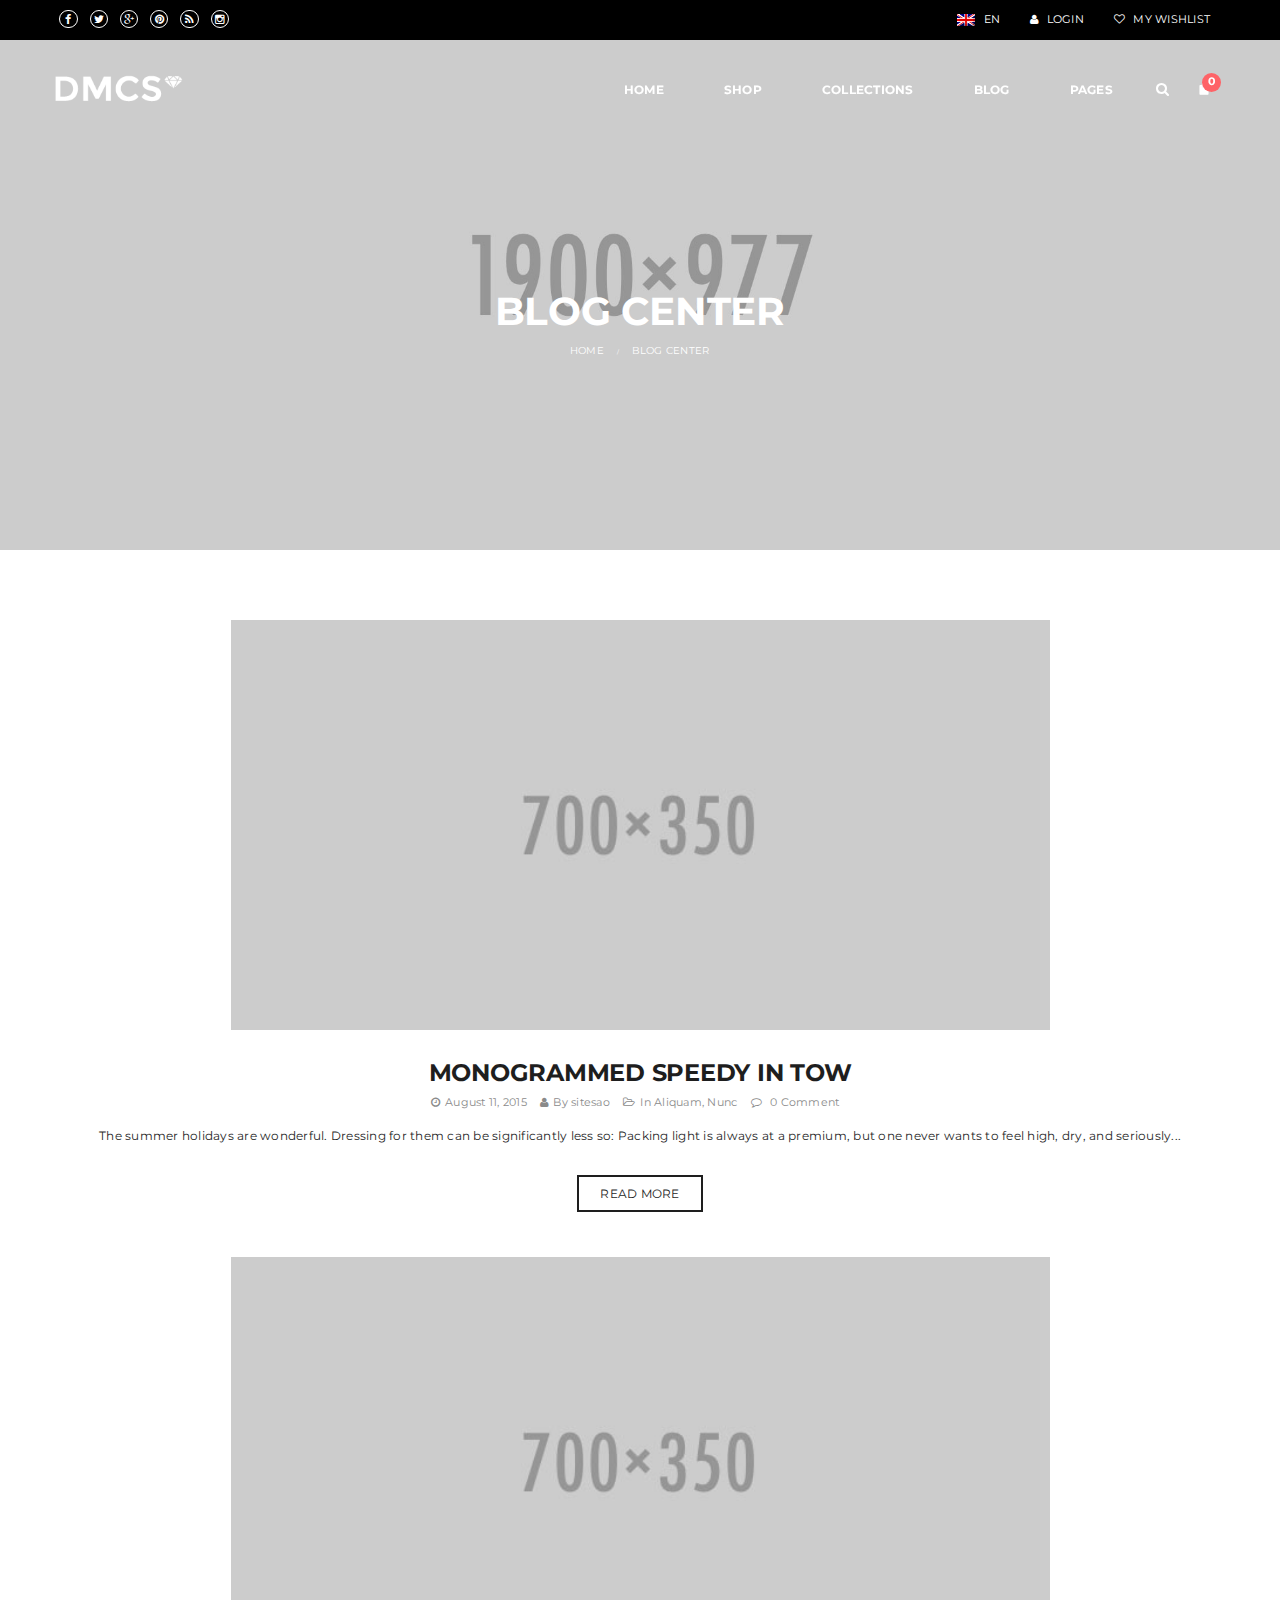
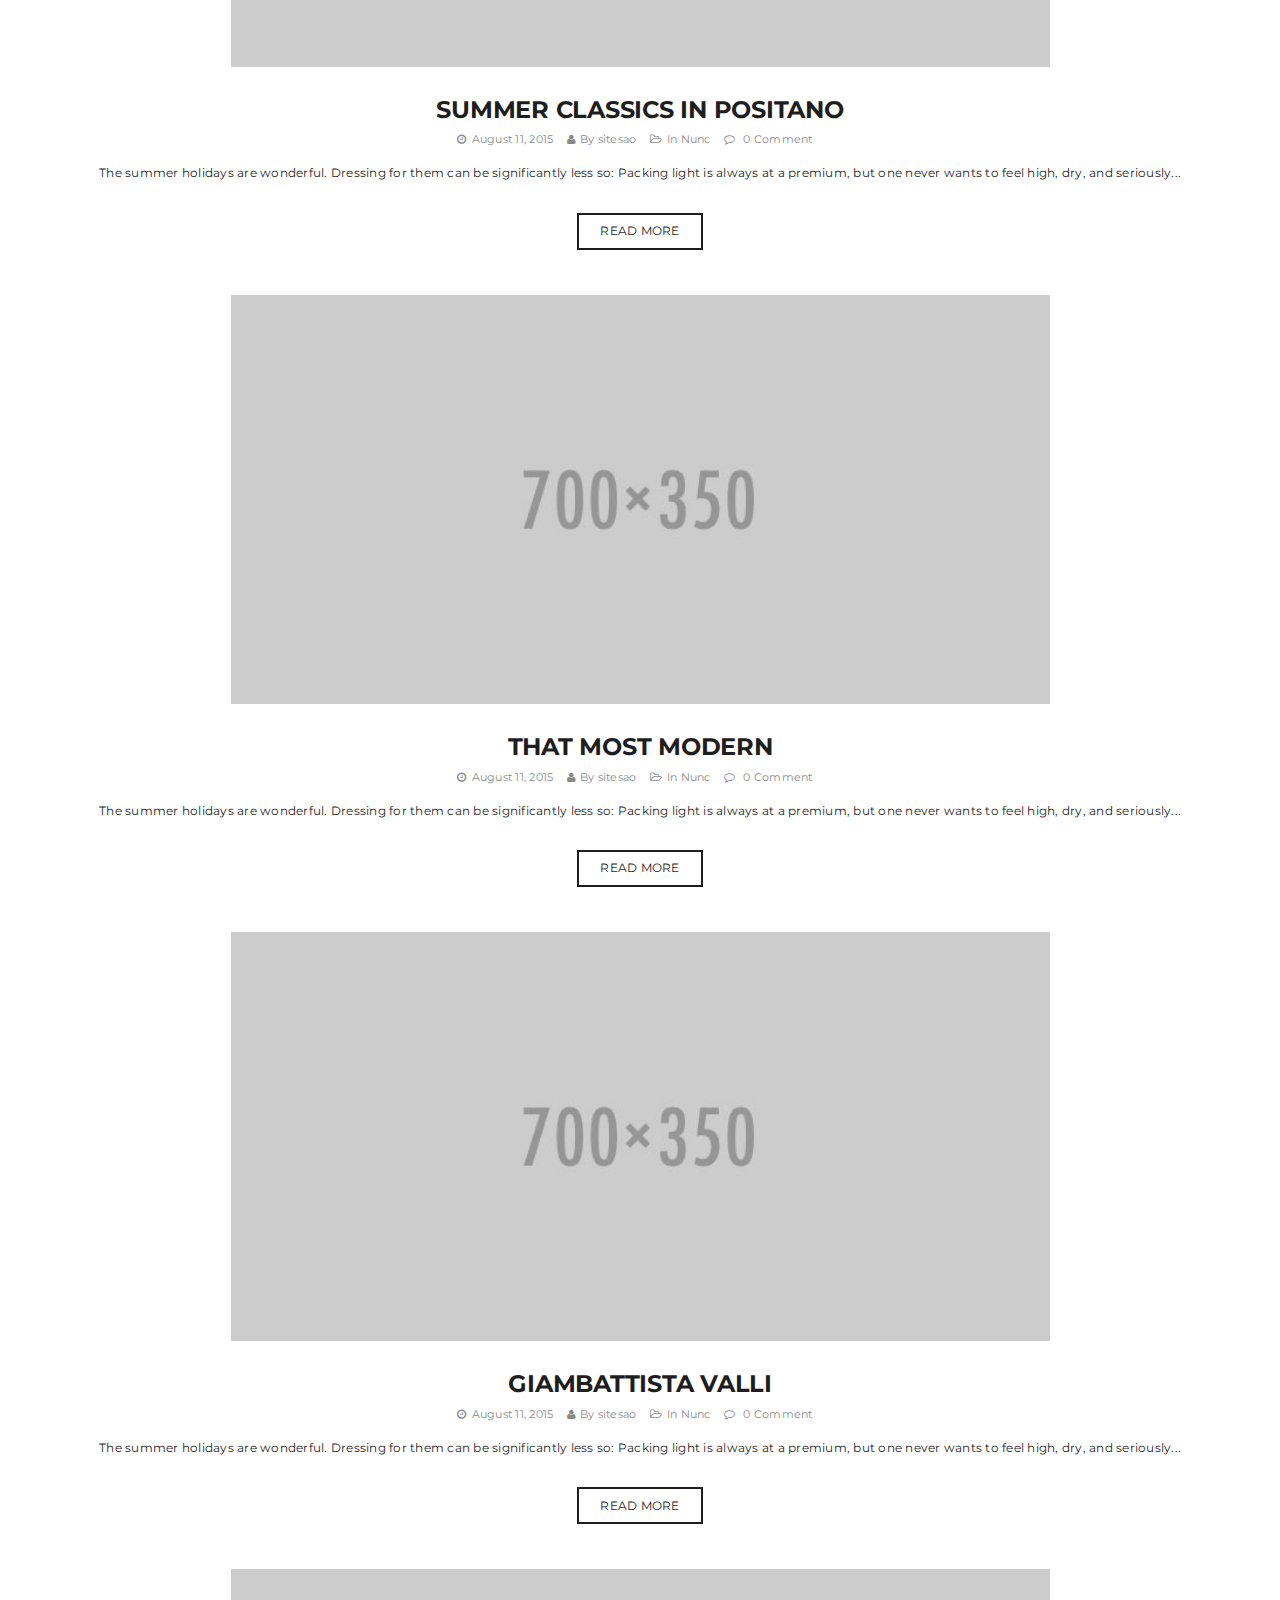
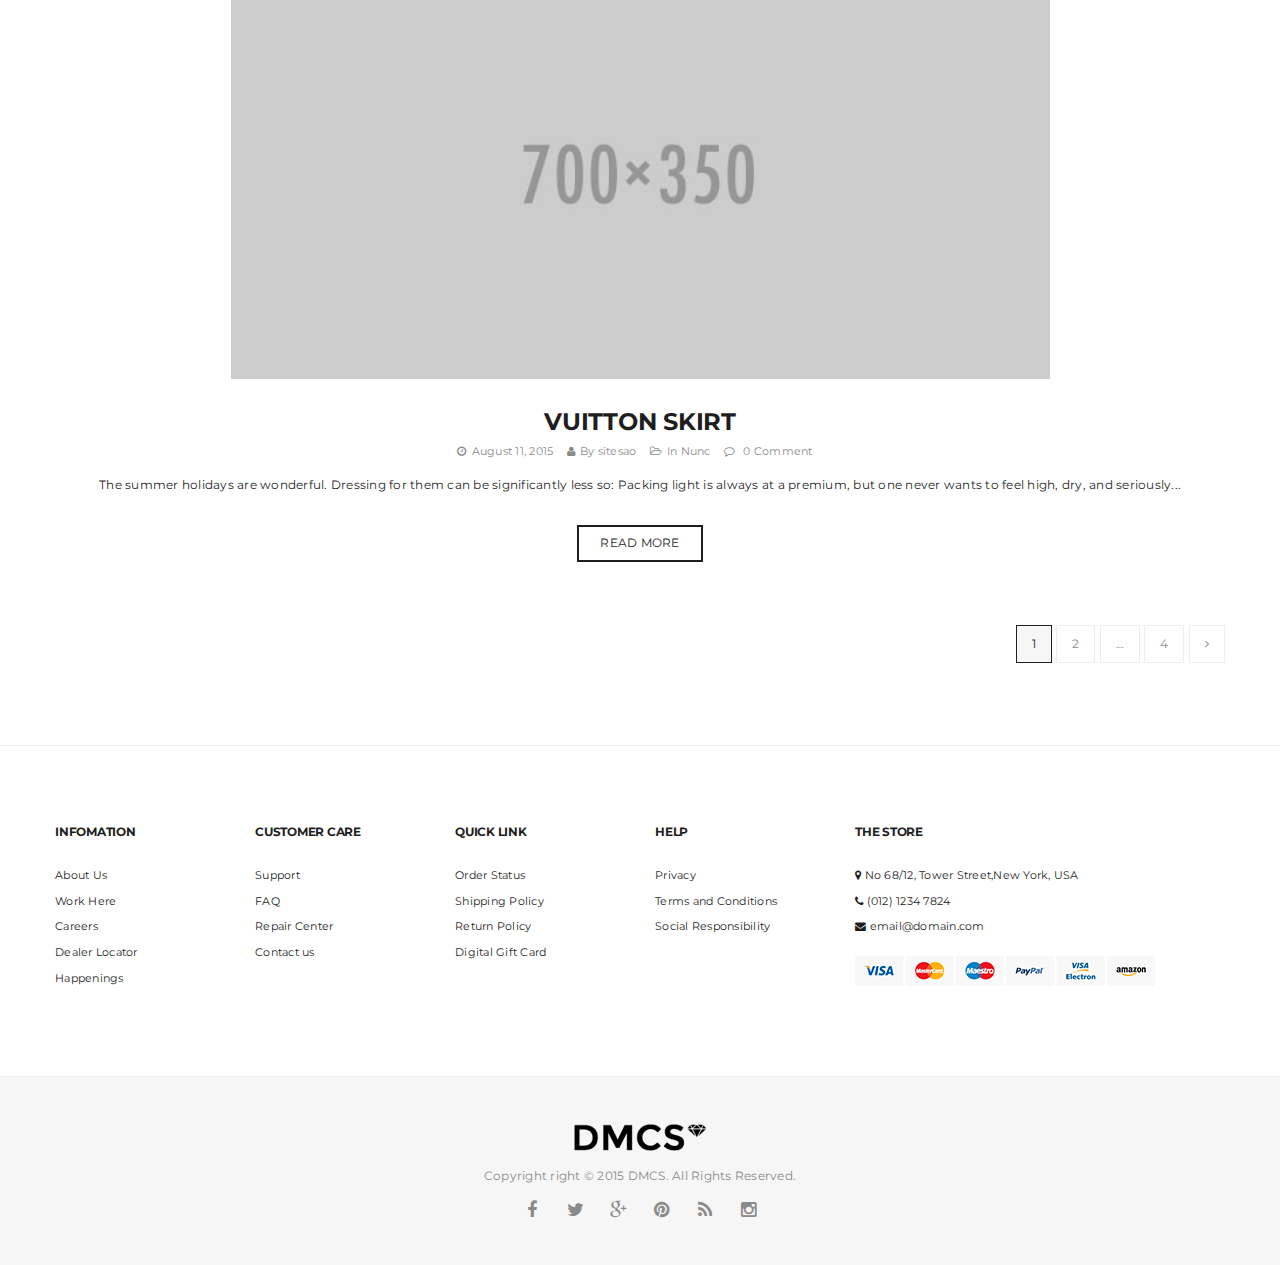
<file: blog-center.html>
<!doctype html>
<html lang="en-US">
	<head>
		<meta http-equiv="Content-Type" content="text/html; charset=UTF-8"/>
		<meta name="viewport" content="width=device-width, initial-scale=1, maximum-scale=1, user-scalable=0"/>
		<title>Blog Center | HTML Template</title>
		<link rel="shortcut icon" href="images/favicon.png">

		<link rel='stylesheet' href='css/settings.css' type='text/css' media='all' />
		<link rel='stylesheet' href='css/swatches-and-photos.css' type='text/css' media='all'/>
		<link rel='stylesheet' href='css/font-awesome.min.css' type='text/css' media='all'/>
		<link rel='stylesheet' href='http://fonts.googleapis.com/css?family=Montserrat%3A400%2C700&#038;' type='text/css' media='all'/>
		<link rel='stylesheet' href='css/elegant-icon.css' type='text/css' media='all' />
		<link rel='stylesheet' href='css/style.css' type='text/css' media='all'/>
		<link rel='stylesheet' href='css/shop.css' type='text/css' media='all'/>
	</head>
	
	<body>
		<div class="offcanvas open">
			<div class="offcanvas-wrap">
				<div class="offcanvas-user clearfix">
					<a class="offcanvas-user-wishlist-link" href="wishlist.html">
						<i class="fa fa-heart-o"></i> My Wishlist
					</a>
					<a class="offcanvas-user-account-link" href="my-account.html">
						<i class="fa fa-user"></i> Login
					</a>
				</div>
				<nav class="offcanvas-navbar">
					<ul class="offcanvas-nav">
						<li class="menu-item-has-children dropdown">
							<a href="./" class="dropdown-hover">Home <span class="caret"></span></a>
							<ul class="dropdown-menu">
								<li><a href="home-lookbook.html">Home Lookbook</a></li>
								<li><a href="home-instagram.html">Home Instagram</a></li>
								<li><a href="home-product-slider.html">Home Product Slider</a></li>
								<li><a href="home-default.html">Home Default</a></li>
							</ul>
						</li>
						<li class="menu-item-has-children dropdown">
							<a href="shop.html" class="dropdown-hover">Shop <span class="caret"></span></a>
							<ul class="dropdown-menu">
								<li id="menu-item-10433" class="menu-item-has-children dropdown-submenu">
									<a href="shop-by-category.html">Women <span class="caret"></span></a>
									<ul class="dropdown-menu">
										<li><a href="shop-by-category.html">Nulla</a></li>
										<li><a href="shop-by-category.html">Maecenas</a></li>
										<li><a href="shop-by-category.html">Aliquam</a></li>
										<li><a href="shop-by-category.html">Donec</a></li>
									</ul>
								</li>
								<li class="menu-item-has-children dropdown-submenu">
									<a href="shop-by-category.html">Brands <span class="caret"></span></a>
									<ul class="dropdown-menu">
										<li><a href="shop-by-category.html">Adesso</a></li>
										<li><a href="shop-by-category.html">Barbour</a></li>
										<li><a href="shop-by-category.html">Carvela</a></li>
										<li><a href="shop-by-category.html">Crocs</a></li>
										<li><a href="shop-by-category.html">Evans</a></li>
									</ul>
								</li>
								<li class="menu-item-has-children dropdown-submenu">
									<a href="shop-by-collection.html">Conllections <span class="caret"></span></a>
									<ul class="dropdown-menu">
										<li><a href="shop-by-collection.html">Spring/Summer 2014</a></li>
										<li><a href="shop-by-collection.html">Sweet Summer</a></li>
										<li><a href="shop-by-collection.html">Winter 2015</a></li>
									</ul>
								</li>
								<li class="menu-item-has-children dropdown-submenu">
									<a href="#">Woo <span class="caret"></span></a>
									<ul class="dropdown-menu">
										<li><a href="shop-masonry.html">Shop Masonry</a></li>
										<li><a href="shop-detail.html">Shop Detail</a></li>
										<li><a href="my-account.html">My Account</a></li>
										<li><a href="cart.html">Cart</a></li>
										<li><a href="cart-empty.html">Empty Cart</a></li>
									</ul>
								</li>
							</ul>
						</li>
						<li><a href="collection.html">Collections</a></li>
						<li class="menu-item-has-children dropdown">
							<a href="#" class="dropdown-hover">Blog <span class="caret"></span></a>
							<ul class="dropdown-menu">
								<li><a href="blog-default.html">Blog Default</a></li>
								<li><a href="blog-center.html">Blog Center</a></li>
								<li><a href="blog-masonry.html">Blog Masonry</a></li>
								<li><a href="blog-detail.html">Blog Detail</a></li>
							</ul>
						</li>
						<li class="menu-item-has-children dropdown">
							<a href="#" class="dropdown-hover">Pages <span class="caret"></span></a>
							<ul class="dropdown-menu">
								<li><a href="about-us.html">About us</a></li>
								<li><a href="contact-us.html">Contact Us</a></li>
								<li><a href="faq.html">FAQ</a></li>
							</ul>
						</li>
					</ul>
				</nav>
				<div class="offcanvas-widget">
					<div class="widget social-widget">
						<div class="social-widget-wrap social-widget-none">
							<a href="#" title="Facebook" target="_blank">
								<i class="fa fa-facebook"></i>
							</a>
							<a href="#" title="Twitter" target="_blank">
								<i class="fa fa-twitter"></i>
							</a>
							<a href="#" title="Google+" target="_blank">
								<i class="fa fa-google-plus"></i>
							</a>
							<a href="#" title="Pinterest" target="_blank">
								<i class="fa fa-pinterest"></i>
							</a>
						</div>
					</div>
				</div>
			</div>
		</div>
		<div id="wrapper" class="wide-wrap">
			<div class="offcanvas-overlay"></div>
			<header class="header-type-classic header-absolute header-transparent">
				<div class="topbar">
					<div class="container topbar-wap">
						<div class="row">
							<div class="col-sm-6">
								<div class="left-topbar">
									<div class="topbar-social">
										<a href="#" title="Facebook" target="_blank">
											<i class="fa fa-facebook facebook-bg-hover"></i>
										</a>
										<a href="#" title="Twitter" target="_blank">
											<i class="fa fa-twitter twitter-bg-hover"></i>
										</a>
										<a href="#" title="Google+" target="_blank">
											<i class="fa fa-google-plus google-plus-bg-hover"></i>
										</a>
										<a href="#" title="Pinterest" target="_blank">
											<i class="fa fa-pinterest pinterest-bg-hover"></i>
										</a>
										<a href="#" title="RSS" target="_blank">
											<i class="fa fa-rss rss-bg-hover"></i>
										</a>
										<a href="#" title="Instagram" target="_blank">
											<i class="fa fa-instagram instagram-bg-hover"></i>
										</a>
									</div>
								</div>
							</div>
							<div class="col-sm-6">
								<div class="right-topbar">
									<div class="user-wishlist">
										<a href="wishlist.html"><i class="fa fa-heart-o"></i> My Wishlist</a>
									</div>
									<div class="user-login">
										<ul class="nav top-nav">
											<li class="menu-item">
												<a data-rel="loginModal" href="#"><i class="fa fa-user"></i> Login</a>
											</li>
										</ul>
									</div>
									<div class="language-switcher">
										<div class="wpml-languages disabled">
											<a class="active" href="#" data-toggle="dropdown">
												<img src="images/en.png" alt="English"/> EN
											</a>
										</div>
									</div>
								</div>
							</div>
						</div>
					</div>
				</div>
				<div class="navbar-container">
					<div class="navbar navbar-default  navbar-scroll-fixed">
						<div class="navbar-default-wrap">
							<div class="container">
								<div class="row">
									<div class="col-md-12 navbar-default-col">
										<div class="navbar-wrap">
											<div class="navbar-header">
												<button type="button" class="navbar-toggle">
													<span class="sr-only">Toggle navigation</span>
													<span class="icon-bar bar-top"></span>
													<span class="icon-bar bar-middle"></span>
													<span class="icon-bar bar-bottom"></span>
												</button>
												<a class="navbar-search-button search-icon-mobile" href="#">
													<i class="fa fa-search"></i>
												</a>
												<a class="cart-icon-mobile" href="#">
													<i class="elegant_icon_bag"></i><span>0</span>
												</a>
												<a class="navbar-brand" href="./">
													<img class="logo" alt="The DMCS" src="images/logo-transparent.png">
													<img class="logo-fixed" alt="The DMCS" src="images/logo-fixed.png">
													<img class="logo-mobile" alt="The DMCS" src="images/logo-mobile.png">
												</a>
											</div>
											<nav class="collapse navbar-collapse primary-navbar-collapse">
												<ul class="nav navbar-nav primary-nav">
													<li class="menu-item-has-children dropdown">
														<a href="./" class="dropdown-hover">
															<span class="underline">Home</span> <span class="caret"></span>
														</a>
														<ul class="dropdown-menu">
															<li><a href="home-lookbook.html">Home Lookbook</a></li>
															<li><a href="home-instagram.html">Home Instagram</a></li>
															<li><a href="home-product-slider.html">Home Product Slider</a></li>
															<li><a href="home-default.html">Home Default</a></li>
														</ul>
													</li>
													<li class="menu-item-has-children megamenu megamenu-fullwidth dropdown">
														<a href="shop.html" class="dropdown-hover">
															<span class="underline">Shop</span> <span class="caret"></span>
														</a>
														<ul class="dropdown-menu">
															<li class="menu-item-has-children mega-col-3 dropdown-submenu">
																<h3 class="megamenu-title">
																	Women <span class="caret"></span>
																</h3>
																<ul class="dropdown-menu">
																	<li><a href="shop-by-category.html">Nulla</a></li>
																	<li><a href="shop-by-category.html">Maecenas</a></li>
																	<li><a href="shop-by-category.html">Aliquam</a></li>
																	<li><a href="shop-by-category.html">Donec</a></li>
																</ul>
															</li>
															<li class="menu-item-has-children mega-col-3 dropdown-submenu">
																<h3 class="megamenu-title">
																	Brands <span class="caret"></span>
																</h3>
																<ul class="dropdown-menu">
																	<li><a href="shop-by-category.html">Adesso</a></li>
																	<li><a href="shop-by-category.html">Barbour</a></li>
																	<li><a href="shop-by-category.html">Carvela</a></li>
																	<li><a href="shop-by-category.html">Crocs</a></li>
																	<li><a href="shop-by-category.html">Evans</a></li>
																</ul>
															</li>
															<li class="menu-item-has-children mega-col-3 dropdown-submenu">
																<h3 class="megamenu-title">
																	Collections <span class="caret"></span>
																</h3>
																<ul class="dropdown-menu">
																	<li><a href="shop-by-collection.html">Spring/Summer 2014</a></li>
																	<li><a href="shop-by-collection.html">Sweet Summer</a></li>
																	<li><a href="shop-by-collection.html">Winter 2015</a></li>
																</ul>
															</li>
															<li class="menu-item-has-children mega-col-3 dropdown-submenu">
																<h3 class="megamenu-title">
																	Woo <span class="caret"></span>
																</h3>
																<ul class="dropdown-menu">
																	<li><a href="shop-masonry.html">Shop Masonry</a></li>
																	<li><a href="shop-detail.html">Shop Detail</a></li>
																	<li><a href="my-account.html">My Account</a></li>
																	<li><a href="cart.html">Cart</a></li>
																	<li><a href="cart-empty.html">Empty Cart</a></li>
																</ul>
															</li>
														</ul>
													</li>
													<li><a href="collection.html"><span class="underline">Collections</span></a></li>
													<li class="menu-item-has-children dropdown">
														<a href="#" class="dropdown-hover">
															<span class="underline">Blog</span> <span class="caret"></span>
														</a>
														<ul class="dropdown-menu">
															<li><a href="blog-default.html">Blog Default</a></li>
															<li><a href="blog-center.html">Blog Center</a></li>
															<li><a href="blog-masonry.html">Blog Masonry</a></li>
															<li><a href="blog-detail.html">Blog Detail</a></li>
														</ul>
													</li>
													<li class="menu-item-has-children dropdown">
														<a href="#" class="dropdown-hover">
															<span class="underline">Pages</span> <span class="caret"></span>
														</a>
														<ul class="dropdown-menu">
															<li><a href="about-us.html">About us</a></li>
															<li><a href="contact-us.html">Contact Us</a></li>
															<li><a href="faq.html">FAQ</a></li>
														</ul>
													</li>
													<li class="navbar-search">
														<a class="navbar-search-button" href="#">
															<i class="fa fa-search"></i>
														</a>
													</li>
													<li class="navbar-minicart navbar-minicart-nav">
														<a class="minicart-link" href="#">
															<span class="minicart-icon">
																<i class="minicart-icon-svg elegant_icon_bag"></i>
																<span>0</span>
															</span>
														</a>
														<div class="minicart">
															<div class="minicart-header no-items show">
																Your shopping bag is empty.
															</div>
															<div class="minicart-footer">
																<div class="minicart-actions clearfix">
																	<a class="button" href="#">
																		<span class="text">Go to the shop</span>
																	</a>
																</div>
															</div>
														</div>
													</li>
												</ul>
											</nav>
										</div>
									</div>
								</div>
							</div>
						</div>
						<div class="header-search-overlay hide">
							<div class="container">
								<div class="header-search-overlay-wrap">
									<form class="searchform">
										<input type="search" class="searchinput" name="s" value="" placeholder="Search..."/>
										<input type="submit" class="searchsubmit hidden" name="submit" value="Search"/>
									</form>
									<button type="button" class="close">
										<span aria-hidden="true" class="fa fa-times"></span>
										<span class="sr-only">Close</span>
									</button>
								</div>
							</div>
						</div>
					</div>
				</div>
			</header>
			<div class="heading-container heading-resize heading-no-button">
				<div class="heading-background heading-parallax bg-1">
					<div class="container">
						<div class="row">
							<div class="col-md-12">
								<div class="heading-wrap">
									<div class="page-title">
										<h1>Blog Center</h1>
										<div class="page-breadcrumb">
											<ul class="breadcrumb">
												<li><span><a class="home" href="#"><span>Home</span></a></span></li>
												<li><span>Blog Center</span></li>
											</ul>
										</div>
									</div>
								</div>
							</div>
						</div>
					</div>
				</div>
			</div>
			<div class="content-container">
				<div class="container">
					<div class="row">
						<div class="col-md-12 main-wrap">
							<div class="main-content">
								<div class="row">
									<div class="col-sm-12">
										<div class="posts" data-layout="center">
											<div class="posts-wrap posts-layout-center">
												<article class="hentry">
													<div class="hentry-wrap">
														<div class="entry-featured">
															<a href="#">
																<img width="700" height="350" src="images/blog/blog-1.jpg" alt="blog-1"/>
															</a>
														</div>
														<div class="entry-info">
															<div class="entry-header">
																<h2 class="entry-title">
																	<a href="#">Monogrammed Speedy in Tow </a>
																</h2>
																<div class="entry-meta icon-meta">
																	<span class="meta-date">
																		<time datetime="2015-08-11T06:27:49+00:00">
																			<i class="fa fa-clock-o"></i>August 11, 2015
																		</time>
																	</span>
																	<span class="meta-author">
																		<i class="fa fa-user"></i>By 
																		<a href="#">sitesao</a>
																	</span>
																	<span class="meta-category">
																		<i class="fa fa-folder-open-o"></i>In 
																		<a href="#">Aliquam</a>, <a href="#">Nunc</a>
																	</span>
																	<span class="meta-comment">
																		<i class="fa fa-comment-o"></i>
																		<a href="#" class="meta-comments">0 Comment</a>
																	</span>
																</div>
															</div>
															<div class="entry-content">
																The summer holidays are wonderful. Dressing for them can be significantly less so: Packing light is always at a premium, but one never wants to feel high, dry, and seriously...
															</div>
															<div class="readmore-link">
																<a href="#">Read More</a>
															</div>
														</div>
													</div>
												</article>
												<article class="hentry">
													<div class="hentry-wrap">
														<div class="entry-featured">
															<a href="#">
																<img width="700" height="350" src="images/blog/blog-4.jpg" alt="blog-4"/>
															</a>
														</div>
														<div class="entry-info">
															<div class="entry-header">
																<h2 class="entry-title">
																	<a href="#">
																		Summer Classics in Positano
																	</a>
																</h2>
																<div class="entry-meta icon-meta">
																	<span class="meta-date">
																		<time datetime="2015-08-11T06:27:49+00:00">
																			<i class="fa fa-clock-o"></i>August 11, 2015
																		</time>
																	</span>
																	<span class="meta-author">
																		<i class="fa fa-user"></i>By 
																		<a href="#">sitesao</a>
																	</span>
																	<span class="meta-category">
																		<i class="fa fa-folder-open-o"></i>In 
																		<a href="#">Nunc</a>
																	</span>
																	<span class="meta-comment">
																		<i class="fa fa-comment-o"></i>
																		<a href="#" class="meta-comments">0 Comment</a>
																	</span>
																</div>
															</div>
															<div class="entry-content">
																The summer holidays are wonderful. Dressing for them can be significantly less so: Packing light is always at a premium, but one never wants to feel high, dry, and seriously...
															</div>
															<div class="readmore-link">
																<a href="#">Read More</a>
															</div>
														</div>
													</div>
												</article>
												<article class="hentry">
													<div class="hentry-wrap">
														<div class="entry-featured">
															<a href="#">
																<img width="700" height="350" src="images/blog/blog-6.jpg" alt="blog-6"/>
															</a>
														</div>
														<div class="entry-info">
															<div class="entry-header">
																<h2 class="entry-title">
																	<a href="#">
																		That Most Modern
																	</a>
																</h2>
																<div class="entry-meta icon-meta">
																	<span class="meta-date">
																		<time datetime="2015-08-11T06:27:49+00:00">
																			<i class="fa fa-clock-o"></i>August 11, 2015
																		</time>
																	</span>
																	<span class="meta-author">
																		<i class="fa fa-user"></i>By 
																		<a href="#">sitesao</a>
																	</span>
																	<span class="meta-category">
																		<i class="fa fa-folder-open-o"></i>In 
																		<a href="#">Nunc</a>
																	</span>
																	<span class="meta-comment">
																		<i class="fa fa-comment-o"></i>
																		<a href="#" class="meta-comments">0 Comment</a>
																	</span>
																</div>
															</div>
															<div class="entry-content">
																The summer holidays are wonderful. Dressing for them can be significantly less so: Packing light is always at a premium, but one never wants to feel high, dry, and seriously...
															</div>
															<div class="readmore-link">
																<a href="#">Read More</a>
															</div>
														</div>
													</div>
												</article>
												<article class="hentry">
													<div class="hentry-wrap">
														<div class="entry-featured">
															<a href="#">
																<img width="700" height="350" src="images/blog/blog-7.jpg" alt="blog-7"/>
															</a>
														</div>
														<div class="entry-info">
															<div class="entry-header">
																<h2 class="entry-title">
																	<a href="#">
																		Giambattista Valli
																	</a>
																</h2>
																<div class="entry-meta icon-meta">
																	<span class="meta-date">
																		<time datetime="2015-08-11T06:27:49+00:00">
																			<i class="fa fa-clock-o"></i>August 11, 2015
																		</time>
																	</span>
																	<span class="meta-author">
																		<i class="fa fa-user"></i>By 
																		<a href="#">sitesao</a>
																	</span>
																	<span class="meta-category">
																		<i class="fa fa-folder-open-o"></i>In 
																		<a href="#">Nunc</a>
																	</span>
																	<span class="meta-comment">
																		<i class="fa fa-comment-o"></i>
																		<a href="#" class="meta-comments">0 Comment</a>
																	</span>
																</div>
															</div>
															<div class="entry-content">
																The summer holidays are wonderful. Dressing for them can be significantly less so: Packing light is always at a premium, but one never wants to feel high, dry, and seriously...
															</div>
															<div class="readmore-link">
																<a href="#">Read More</a>
															</div>
														</div>
													</div>
												</article>
												<article class="hentry">
													<div class="hentry-wrap">
														<div class="entry-featured">
															<a href="#">
																<img width="700" height="350" src="images/blog/blog-10.jpg" alt="blog-10"/>
															</a>
														</div>
														<div class="entry-info">
															<div class="entry-header">
																<h2 class="entry-title">
																	<a href="#">
																		Vuitton skirt
																	</a>
																</h2>
																<div class="entry-meta icon-meta">
																	<span class="meta-date">
																		<time datetime="2015-08-11T06:27:49+00:00">
																			<i class="fa fa-clock-o"></i>August 11, 2015
																		</time>
																	</span>
																	<span class="meta-author">
																		<i class="fa fa-user"></i>By 
																		<a href="#">sitesao</a>
																	</span>
																	<span class="meta-category">
																		<i class="fa fa-folder-open-o"></i>In 
																		<a href="#">Nunc</a>
																	</span>
																	<span class="meta-comment">
																		<i class="fa fa-comment-o"></i>
																		<a href="#" class="meta-comments">0 Comment</a>
																	</span>
																</div>
															</div>
															<div class="entry-content">
																The summer holidays are wonderful. Dressing for them can be significantly less so: Packing light is always at a premium, but one never wants to feel high, dry, and seriously...
															</div>
															<div class="readmore-link">
																<a href="#">Read More</a>
															</div>
														</div>
													</div>
												</article>
											</div>
											<div class="paginate">
												<div class="paginate_links">
													<span class="page-numbers current">1</span>
													<a class="page-numbers" href="#">2</a>
													<span class="page-numbers dots">&hellip;</span>
													<a class="page-numbers" href="#">4</a>
													<a class="next page-numbers" href="#">
														<i class="fa fa-angle-right"></i>
													</a>
												</div>
											</div>
										</div>
									</div>
								</div>
							</div>
						</div>
					</div>
				</div>
			</div>
			<div class="footer-widget">
				<div class="container">
					<div class="footer-widget-wrap">
						<div class="row">
							<div class="footer-widget-col col-md-2 col-sm-6">
								<div class="widget widget_nav_menu">
									<h3 class="widget-title"><span>Infomation</span></h3>
									<ul class="menu">
										<li><a href="#">About Us</a></li>
										<li><a href="#">Work Here</a></li>
										<li><a href="#">Careers</a></li>
										<li><a href="#">Dealer Locator</a></li>
										<li><a href="#">Happenings</a></li>
									</ul>
								</div>
							</div>
							<div class="footer-widget-col col-md-2 col-sm-6">
								<div class="widget widget_nav_menu">
									<h3 class="widget-title"><span>Customer Care</span></h3>
									<ul class="menu">
										<li><a href="#">Support</a></li>
										<li><a href="#">FAQ</a></li>
										<li><a href="#">Repair Center</a></li>
										<li><a href="#">Contact us</a></li>
									</ul>
								</div>
							</div>
							<div class="footer-widget-col col-md-2 col-sm-6">
								<div class="widget widget_nav_menu">
									<h3 class="widget-title"><span>Quick Link</span></h3>
									<ul class="menu">
										<li><a href="#">Order Status</a></li>
										<li><a href="#">Shipping Policy</a></li>
										<li><a href="#">Return Policy</a></li>
										<li><a href="#">Digital Gift Card</a></li>
									</ul>
								</div>
							</div>
							<div class="footer-widget-col col-md-2 col-sm-6">
								<div class="widget widget_nav_menu">
									<h3 class="widget-title"><span>Help</span></h3>
									<ul class="menu">
										<li><a href="#">Privacy</a></li>
										<li><a href="#">Terms and Conditions</a></li>
										<li><a href="#">Social Responsibility</a></li>
									</ul>
								</div>
							</div>
							<div class="footer-widget-col col-md-4 col-sm-6">
								<div class="widget widget_text">
									<h3 class="widget-title"><span>The Store</span></h3>
									<div class="textwidget">
										<p><i class="fa fa-map-marker"></i> No 68/12, Tower Street,New York, USA</p>
										<p><i class="fa fa-phone"></i> (012) 1234 7824</p>
										<p><i class="fa fa-envelope"></i> <a href="mailto:email@domain.com">email@domain.com</a></p>
										<p class="payment"><img src="images/footer-payment-color.png" alt=""></p>
									</div>
								</div>
							</div>
						</div>
					</div>
				</div>
			</div>
			<footer id="footer" class="footer">
				<div class="footer-info">
					<div class="container">
						<div class="row">
							<div class="col-md-12 text-center">
								<div class="footer-info-logo">
									<a href="#"><img alt="The DMCS" src="images/footer-logo.png"></a>
								</div>
								<div class="copyright text-center">Copyright right © 2015 DMCS. All Rights Reserved.</div>
								<div class="footer-social">
									<a href="#" title="Facebook" target="_blank">
										<i class="fa fa-facebook facebook-bg-hover"></i>
									</a>
									<a href="#" title="Twitter" target="_blank">
										<i class="fa fa-twitter twitter-bg-hover"></i>
									</a>
									<a href="#" title="Google+" target="_blank">
										<i class="fa fa-google-plus google-plus-bg-hover"></i>
									</a>
									<a href="#" title="Pinterest" target="_blank">
										<i class="fa fa-pinterest pinterest-bg-hover"></i>
									</a>
									<a href="#" title="RSS" target="_blank">
										<i class="fa fa-rss rss-bg-hover"></i>
									</a>
									<a href="#" title="Instagram" target="_blank">
										<i class="fa fa-instagram instagram-bg-hover"></i>
									</a>
								</div>
							</div>
						</div>
					</div>
				</div>
			</footer>
		</div>
		<div class="modal fade user-login-modal" id="userloginModal" tabindex="-1" role="dialog" aria-hidden="true">
			<div class="modal-dialog">
				<div class="modal-content">
					<form id="userloginModalForm">
						<div class="modal-header">
							<button type="button" class="close" data-dismiss="modal">
								<span aria-hidden="true">&times;</span><span class="sr-only">Close</span>
							</button>
							<h4 class="modal-title">Login</h4>
						</div>
						<div class="modal-body">
							<div class="user-login-facebook">
								<button class="btn-login-facebook" type="button">
									<i class="fa fa-facebook"></i>Sign in with Facebook
								</button>
							</div>
							<div class="user-login-or"><span>or</span></div>
							<div class="form-group">
								<label>Username</label>
								<input type="text" id="username" name="log" required class="form-control" value="" placeholder="Username">
							</div>
							<div class="form-group">
								<label for="password">Password</label>
								<input type="password" id="password" required value="" name="pwd" class="form-control" placeholder="Password">
							</div>
							<div class="checkbox clearfix">
								<div class="form-flat-checkbox pull-left">
									<input type="checkbox" name="rememberme" id="rememberme" value="forever"><i></i>&nbsp;Remember Me
								</div>
								<span class="lostpassword-modal-link pull-right">
									<a href="#lostpasswordModal" data-rel="lostpasswordModal">Lost your password?</a>
								</span>
							</div>
						</div>
						<div class="modal-footer">
							<span class="user-login-modal-register pull-left">
								<a data-rel="registerModal" href="#">Not a Member yet?</a>
							</span>
							<button type="submit" class="btn btn-default btn-outline">Sign in</button>
						</div>
					</form>
				</div>
			</div>
		</div>
		<div class="modal fade user-register-modal" id="userregisterModal" tabindex="-1" role="dialog" aria-hidden="true">
			<div class="modal-dialog">
				<div class="modal-content">
					<form id="userregisterModalForm">
						<div class="modal-header">
							<button type="button" class="close" data-dismiss="modal">
								<span aria-hidden="true">&times;</span><span class="sr-only">Close</span>
							</button>
							<h4 class="modal-title">Register account</h4>
						</div>
						<div class="modal-body">
							<div class="user-login-facebook">
								<button class="btn-login-facebook" type="button">
									<i class="fa fa-facebook"></i>Sign in with Facebook
								</button>
							</div>
							<div class="user-login-or"><span>or</span></div>
							<div class="form-group">
								<label>Username</label>
								<input type="text" name="user_login" required class="form-control" value="" placeholder="Username">
							</div>
							<div class="form-group">
								<label for="user_email">Email</label>
								<input type="email" id="user_email" name="user_email" required class="form-control" value="" placeholder="Email">
							</div>
							<div class="form-group">
								<label for="user_password">Password</label>
								<input type="password" id="user_password" required value="" name="user_password" class="form-control" placeholder="Password">
							</div>
							<div class="form-group">
								<label for="user_password">Retype password</label>
								<input type="password" id="cuser_password" required value="" name="cuser_password" class="form-control" placeholder="Retype password">
							</div>
						</div>
						<div class="modal-footer">
							<span class="user-login-modal-link pull-left">
								<a data-rel="loginModal" href="#loginModal">Already have an account?</a>
							</span>
							<button type="submit" class="btn btn-default btn-outline">Register</button>
						</div>
					</form>
				</div>
			</div>
		</div>
		<div class="modal fade user-lostpassword-modal" id="userlostpasswordModal" tabindex="-1" role="dialog" aria-hidden="true">
			<div class="modal-dialog">
				<div class="modal-content">
					<form id="userlostpasswordModalForm">
						<div class="modal-header">
							<button type="button" class="close" data-dismiss="modal">
								<span aria-hidden="true">&times;</span><span class="sr-only">Close</span>
							</button>
							<h4 class="modal-title">Forgot Password</h4>
						</div>
						<div class="modal-body">
							<div class="form-group">
								<label>Username or E-mail:</label>
								<input type="text" name="user_login" required class="form-control" value="" placeholder="Username or E-mail">
							</div>
						</div>
						<div class="modal-footer">
							<span class="user-login-modal-link pull-left">
								<a data-rel="loginModal" href="#loginModal">Already have an account?</a>
							</span>
							<button type="submit" class="btn btn-default btn-outline">Sign in</button>
						</div>
					</form>
				</div>
			</div>
		</div>

		<script type='text/javascript' src='http://code.jquery.com/jquery-1.11.3.min.js'></script>
		<script type='text/javascript' src='js/jquery-migrate.min.js'></script>
		<script type='text/javascript' src='js/jquery.themepunch.tools.min.js'></script>
		<script type='text/javascript' src='js/jquery.themepunch.revolution.min.js'></script>
		<script type='text/javascript' src='js/easing.min.js'></script>
		<script type='text/javascript' src='js/imagesloaded.pkgd.min.js'></script>
		<script type='text/javascript' src='js/bootstrap.min.js'></script>
		<script type='text/javascript' src='js/superfish-1.7.4.min.js'></script>
		<script type='text/javascript' src='js/jquery.appear.min.js'></script>
		<script type='text/javascript' src='js/script.js'></script>
		<script type='text/javascript' src='js/swatches-and-photos.js'></script>
		<script type='text/javascript' src='js/jquery.prettyPhoto.min.js'></script>
		<script type='text/javascript' src='js/jquery.prettyPhoto.init.min.js'></script>
		<script type='text/javascript' src='js/jquery.selectBox.min.js'></script>
		<script type='text/javascript' src='js/jquery.parallax.js'></script>
		<script type='text/javascript' src='js/jquery.touchSwipe.min.js'></script>
		<script type='text/javascript' src='js/jquery.transit.min.js'></script>
		<script type='text/javascript' src='js/jquery.carouFredSel.min.js'></script>
		<script type='text/javascript' src='js/isotope.pkgd.min.js'></script>
		<script type='text/javascript' src='js/core.min.js'></script>
		<script type='text/javascript' src='js/widget.min.js'></script>
		<script type='text/javascript' src='js/mouse.min.js'></script>
		<script type='text/javascript' src='js/slider.min.js'></script>
		<script type='text/javascript' src='js/jquery-ui-touch-punch.min.js'></script>
		<script type='text/javascript' src='js/price-slider.js'></script>
</body>
</html>
</file>
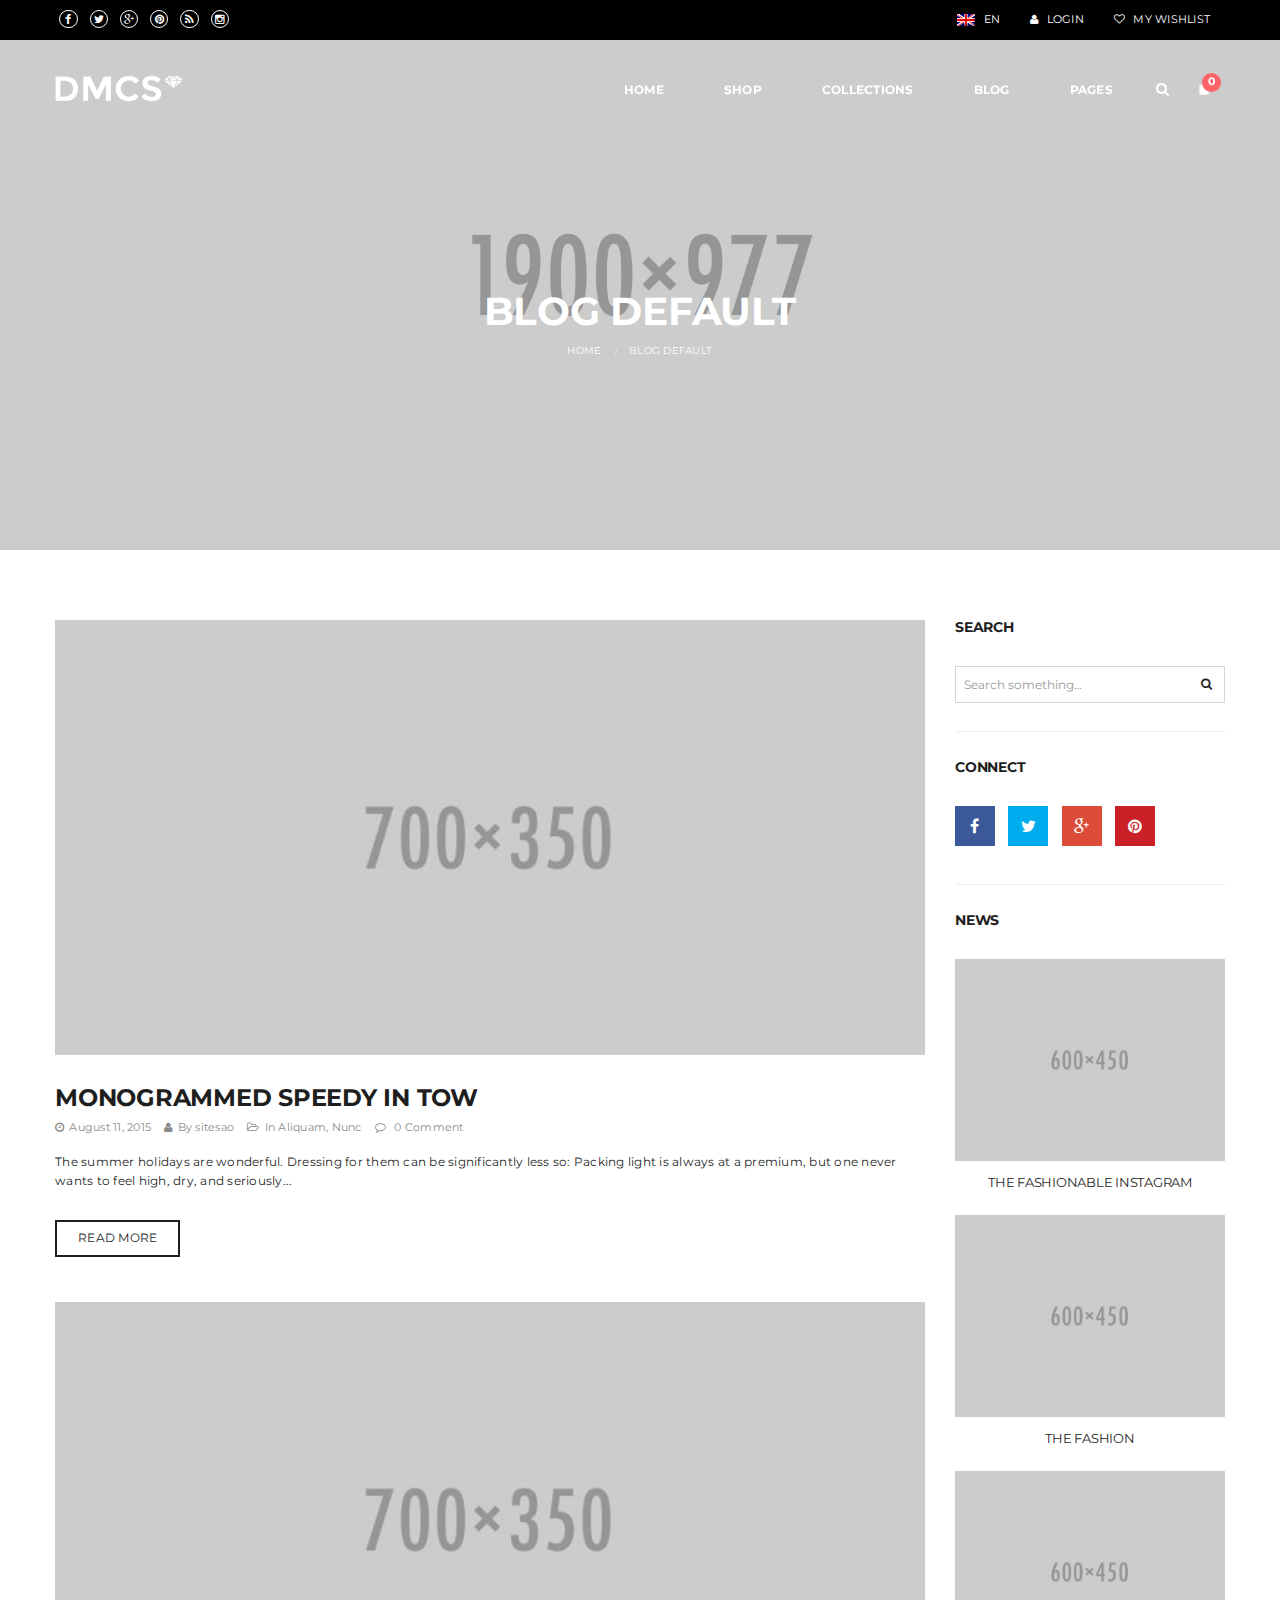
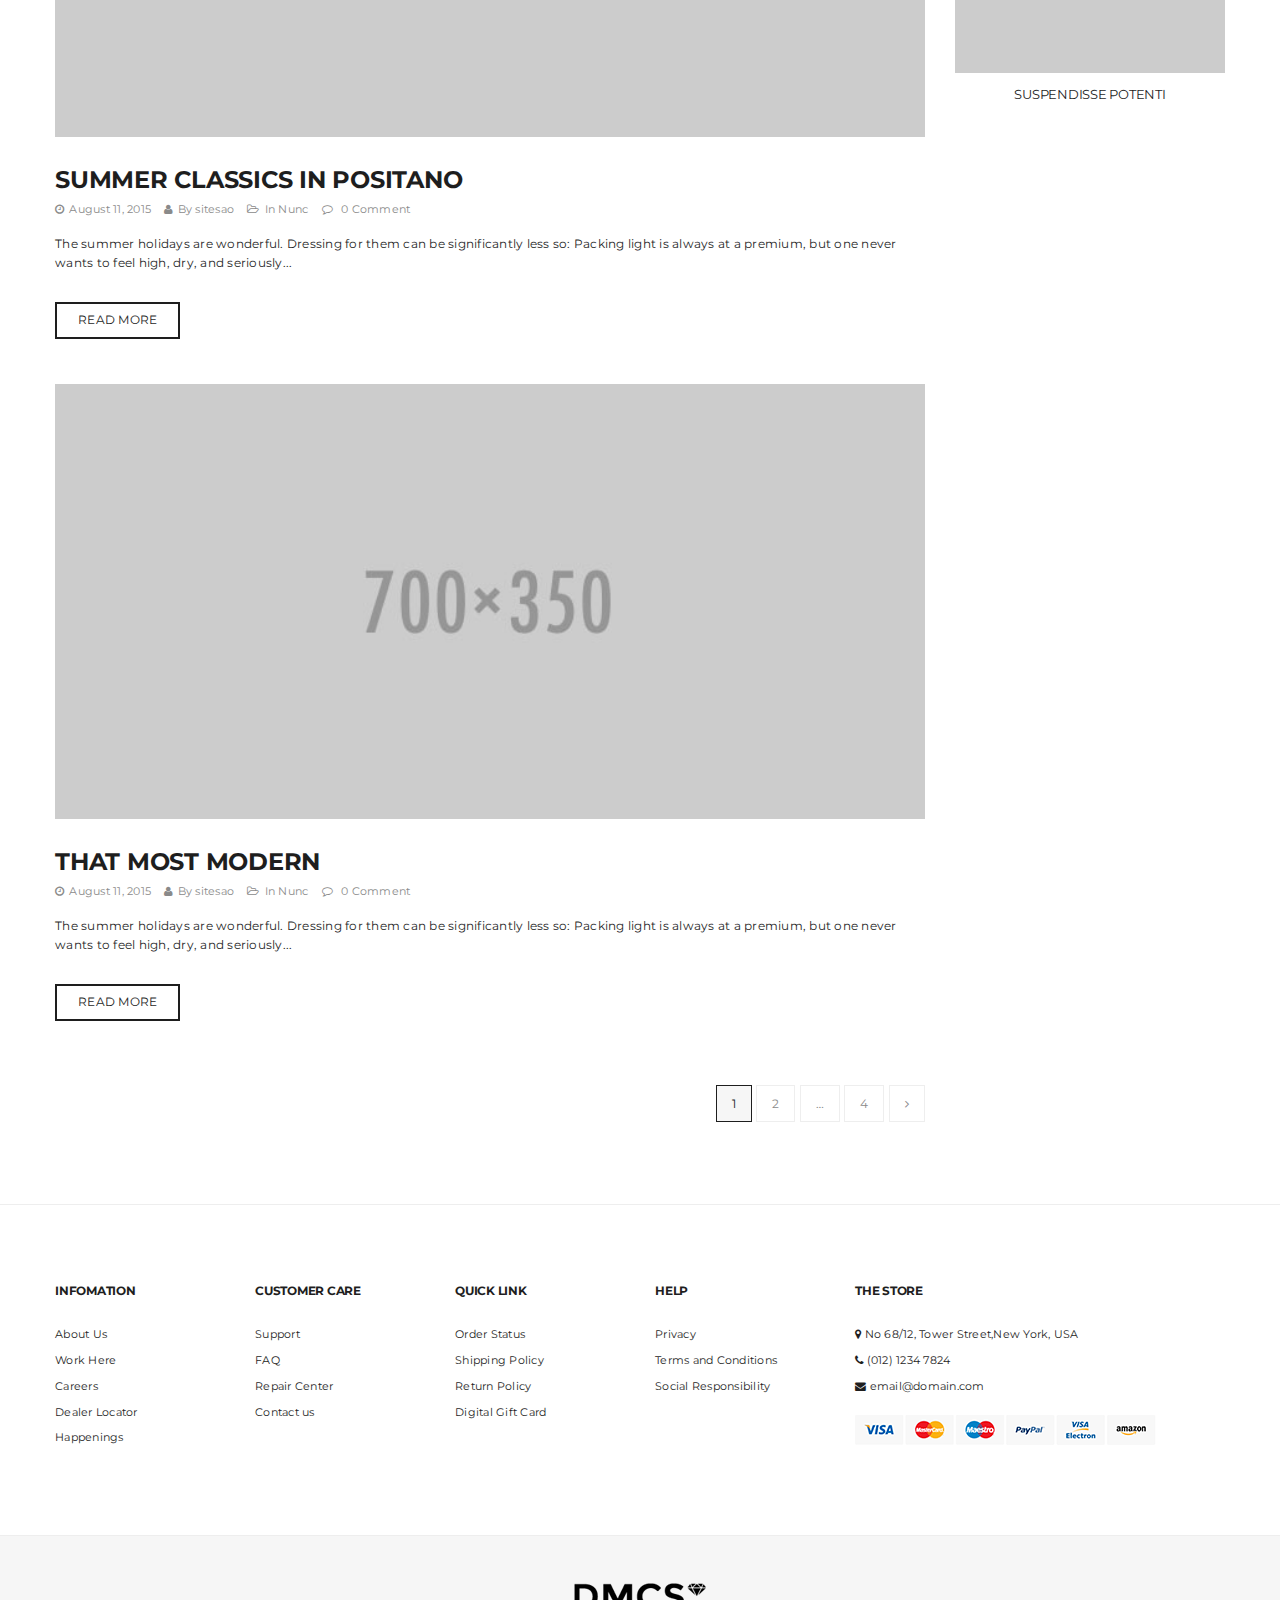
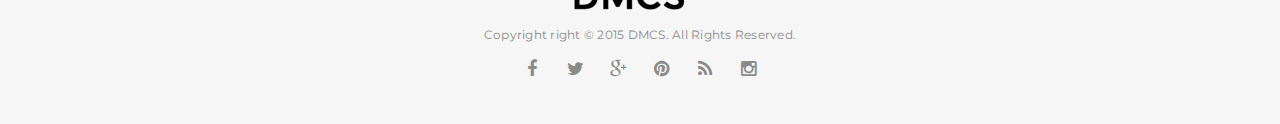
<file: blog-default.html>
<!doctype html>
<html lang="en-US">
	<head>
		<meta http-equiv="Content-Type" content="text/html; charset=UTF-8"/>
		<meta name="viewport" content="width=device-width, initial-scale=1, maximum-scale=1, user-scalable=0"/>
		<title>Blog Default | HTML Template</title>
		<link rel="shortcut icon" href="images/favicon.png">

		<link rel='stylesheet' href='css/settings.css' type='text/css' media='all' />
		<link rel='stylesheet' href='css/swatches-and-photos.css' type='text/css' media='all'/>
		<link rel='stylesheet' href='css/font-awesome.min.css' type='text/css' media='all'/>
		<link rel='stylesheet' href='http://fonts.googleapis.com/css?family=Montserrat%3A400%2C700&#038;' type='text/css' media='all'/>
		<link rel='stylesheet' href='css/elegant-icon.css' type='text/css' media='all' />
		<link rel='stylesheet' href='css/style.css' type='text/css' media='all'/>
		<link rel='stylesheet' href='css/shop.css' type='text/css' media='all'/>
	</head>
	
	<body>
		<div class="offcanvas open">
			<div class="offcanvas-wrap">
				<div class="offcanvas-user clearfix">
					<a class="offcanvas-user-wishlist-link" href="wishlist.html">
						<i class="fa fa-heart-o"></i> My Wishlist
					</a>
					<a class="offcanvas-user-account-link" href="my-account.html">
						<i class="fa fa-user"></i> Login
					</a>
				</div>
				<nav class="offcanvas-navbar">
					<ul class="offcanvas-nav">
						<li class="menu-item-has-children dropdown">
							<a href="./" class="dropdown-hover">Home <span class="caret"></span></a>
							<ul class="dropdown-menu">
								<li><a href="home-lookbook.html">Home Lookbook</a></li>
								<li><a href="home-instagram.html">Home Instagram</a></li>
								<li><a href="home-product-slider.html">Home Product Slider</a></li>
								<li><a href="home-default.html">Home Default</a></li>
							</ul>
						</li>
						<li class="menu-item-has-children dropdown">
							<a href="shop.html" class="dropdown-hover">Shop <span class="caret"></span></a>
							<ul class="dropdown-menu">
								<li id="menu-item-10433" class="menu-item-has-children dropdown-submenu">
									<a href="shop-by-category.html">Women <span class="caret"></span></a>
									<ul class="dropdown-menu">
										<li><a href="shop-by-category.html">Nulla</a></li>
										<li><a href="shop-by-category.html">Maecenas</a></li>
										<li><a href="shop-by-category.html">Aliquam</a></li>
										<li><a href="shop-by-category.html">Donec</a></li>
									</ul>
								</li>
								<li class="menu-item-has-children dropdown-submenu">
									<a href="shop-by-category.html">Brands <span class="caret"></span></a>
									<ul class="dropdown-menu">
										<li><a href="shop-by-category.html">Adesso</a></li>
										<li><a href="shop-by-category.html">Barbour</a></li>
										<li><a href="shop-by-category.html">Carvela</a></li>
										<li><a href="shop-by-category.html">Crocs</a></li>
										<li><a href="shop-by-category.html">Evans</a></li>
									</ul>
								</li>
								<li class="menu-item-has-children dropdown-submenu">
									<a href="shop-by-collection.html">Conllections <span class="caret"></span></a>
									<ul class="dropdown-menu">
										<li><a href="shop-by-collection.html">Spring/Summer 2014</a></li>
										<li><a href="shop-by-collection.html">Sweet Summer</a></li>
										<li><a href="shop-by-collection.html">Winter 2015</a></li>
									</ul>
								</li>
								<li class="menu-item-has-children dropdown-submenu">
									<a href="#">Woo <span class="caret"></span></a>
									<ul class="dropdown-menu">
										<li><a href="shop-masonry.html">Shop Masonry</a></li>
										<li><a href="shop-detail.html">Shop Detail</a></li>
										<li><a href="my-account.html">My Account</a></li>
										<li><a href="cart.html">Cart</a></li>
										<li><a href="cart-empty.html">Empty Cart</a></li>
									</ul>
								</li>
							</ul>
						</li>
						<li><a href="collection.html">Collections</a></li>
						<li class="menu-item-has-children dropdown">
							<a href="#" class="dropdown-hover">Blog <span class="caret"></span></a>
							<ul class="dropdown-menu">
								<li><a href="blog-default.html">Blog Default</a></li>
								<li><a href="blog-center.html">Blog Center</a></li>
								<li><a href="blog-masonry.html">Blog Masonry</a></li>
								<li><a href="blog-detail.html">Blog Detail</a></li>
							</ul>
						</li>
						<li class="menu-item-has-children dropdown">
							<a href="#" class="dropdown-hover">Pages <span class="caret"></span></a>
							<ul class="dropdown-menu">
								<li><a href="about-us.html">About us</a></li>
								<li><a href="contact-us.html">Contact Us</a></li>
								<li><a href="faq.html">FAQ</a></li>
							</ul>
						</li>
					</ul>
				</nav>
				<div class="offcanvas-widget">
					<div class="widget social-widget">
						<div class="social-widget-wrap social-widget-none">
							<a href="#" title="Facebook" target="_blank">
								<i class="fa fa-facebook"></i>
							</a>
							<a href="#" title="Twitter" target="_blank">
								<i class="fa fa-twitter"></i>
							</a>
							<a href="#" title="Google+" target="_blank">
								<i class="fa fa-google-plus"></i>
							</a>
							<a href="#" title="Pinterest" target="_blank">
								<i class="fa fa-pinterest"></i>
							</a>
						</div>
					</div>
				</div>
			</div>
		</div>
		<div id="wrapper" class="wide-wrap">
			<div class="offcanvas-overlay"></div>
			<header class="header-type-classic header-absolute header-transparent">
				<div class="topbar">
					<div class="container topbar-wap">
						<div class="row">
							<div class="col-sm-6">
								<div class="left-topbar">
									<div class="topbar-social">
										<a href="#" title="Facebook" target="_blank">
											<i class="fa fa-facebook facebook-bg-hover"></i>
										</a>
										<a href="#" title="Twitter" target="_blank">
											<i class="fa fa-twitter twitter-bg-hover"></i>
										</a>
										<a href="#" title="Google+" target="_blank">
											<i class="fa fa-google-plus google-plus-bg-hover"></i>
										</a>
										<a href="#" title="Pinterest" target="_blank">
											<i class="fa fa-pinterest pinterest-bg-hover"></i>
										</a>
										<a href="#" title="RSS" target="_blank">
											<i class="fa fa-rss rss-bg-hover"></i>
										</a>
										<a href="#" title="Instagram" target="_blank">
											<i class="fa fa-instagram instagram-bg-hover"></i>
										</a>
									</div>
								</div>
							</div>
							<div class="col-sm-6">
								<div class="right-topbar">
									<div class="user-wishlist">
										<a href="wishlist.html"><i class="fa fa-heart-o"></i> My Wishlist</a>
									</div>
									<div class="user-login">
										<ul class="nav top-nav">
											<li class="menu-item">
												<a data-rel="loginModal" href="#"><i class="fa fa-user"></i> Login</a>
											</li>
										</ul>
									</div>
									<div class="language-switcher">
										<div class="wpml-languages disabled">
											<a class="active" href="#" data-toggle="dropdown">
												<img src="images/en.png" alt="English"/> EN
											</a>
										</div>
									</div>
								</div>
							</div>
						</div>
					</div>
				</div>
				<div class="navbar-container">
					<div class="navbar navbar-default  navbar-scroll-fixed">
						<div class="navbar-default-wrap">
							<div class="container">
								<div class="row">
									<div class="col-md-12 navbar-default-col">
										<div class="navbar-wrap">
											<div class="navbar-header">
												<button type="button" class="navbar-toggle">
													<span class="sr-only">Toggle navigation</span>
													<span class="icon-bar bar-top"></span>
													<span class="icon-bar bar-middle"></span>
													<span class="icon-bar bar-bottom"></span>
												</button>
												<a class="navbar-search-button search-icon-mobile" href="#">
													<i class="fa fa-search"></i>
												</a>
												<a class="cart-icon-mobile" href="#">
													<i class="elegant_icon_bag"></i><span>0</span>
												</a>
												<a class="navbar-brand" href="./">
													<img class="logo" alt="The DMCS" src="images/logo-transparent.png">
													<img class="logo-fixed" alt="The DMCS" src="images/logo-fixed.png">
													<img class="logo-mobile" alt="The DMCS" src="images/logo-mobile.png">
												</a>
											</div>
											<nav class="collapse navbar-collapse primary-navbar-collapse">
												<ul class="nav navbar-nav primary-nav">
													<li class="menu-item-has-children dropdown">
														<a href="./" class="dropdown-hover">
															<span class="underline">Home</span> <span class="caret"></span>
														</a>
														<ul class="dropdown-menu">
															<li><a href="home-lookbook.html">Home Lookbook</a></li>
															<li><a href="home-instagram.html">Home Instagram</a></li>
															<li><a href="home-product-slider.html">Home Product Slider</a></li>
															<li><a href="home-default.html">Home Default</a></li>
														</ul>
													</li>
													<li class="menu-item-has-children megamenu megamenu-fullwidth dropdown">
														<a href="shop.html" class="dropdown-hover">
															<span class="underline">Shop</span> <span class="caret"></span>
														</a>
														<ul class="dropdown-menu">
															<li class="menu-item-has-children mega-col-3 dropdown-submenu">
																<h3 class="megamenu-title">
																	Women <span class="caret"></span>
																</h3>
																<ul class="dropdown-menu">
																	<li><a href="shop-by-category.html">Nulla</a></li>
																	<li><a href="shop-by-category.html">Maecenas</a></li>
																	<li><a href="shop-by-category.html">Aliquam</a></li>
																	<li><a href="shop-by-category.html">Donec</a></li>
																</ul>
															</li>
															<li class="menu-item-has-children mega-col-3 dropdown-submenu">
																<h3 class="megamenu-title">
																	Brands <span class="caret"></span>
																</h3>
																<ul class="dropdown-menu">
																	<li><a href="shop-by-category.html">Adesso</a></li>
																	<li><a href="shop-by-category.html">Barbour</a></li>
																	<li><a href="shop-by-category.html">Carvela</a></li>
																	<li><a href="shop-by-category.html">Crocs</a></li>
																	<li><a href="shop-by-category.html">Evans</a></li>
																</ul>
															</li>
															<li class="menu-item-has-children mega-col-3 dropdown-submenu">
																<h3 class="megamenu-title">
																	Collections <span class="caret"></span>
																</h3>
																<ul class="dropdown-menu">
																	<li><a href="shop-by-collection.html">Spring/Summer 2014</a></li>
																	<li><a href="shop-by-collection.html">Sweet Summer</a></li>
																	<li><a href="shop-by-collection.html">Winter 2015</a></li>
																</ul>
															</li>
															<li class="menu-item-has-children mega-col-3 dropdown-submenu">
																<h3 class="megamenu-title">
																	Woo <span class="caret"></span>
																</h3>
																<ul class="dropdown-menu">
																	<li><a href="shop-masonry.html">Shop Masonry</a></li>
																	<li><a href="shop-detail.html">Shop Detail</a></li>
																	<li><a href="my-account.html">My Account</a></li>
																	<li><a href="cart.html">Cart</a></li>
																	<li><a href="cart-empty.html">Empty Cart</a></li>
																</ul>
															</li>
														</ul>
													</li>
													<li><a href="collection.html"><span class="underline">Collections</span></a></li>
													<li class="menu-item-has-children dropdown">
														<a href="#" class="dropdown-hover">
															<span class="underline">Blog</span> <span class="caret"></span>
														</a>
														<ul class="dropdown-menu">
															<li><a href="blog-default.html">Blog Default</a></li>
															<li><a href="blog-center.html">Blog Center</a></li>
															<li><a href="blog-masonry.html">Blog Masonry</a></li>
															<li><a href="blog-detail.html">Blog Detail</a></li>
														</ul>
													</li>
													<li class="menu-item-has-children dropdown">
														<a href="#" class="dropdown-hover">
															<span class="underline">Pages</span> <span class="caret"></span>
														</a>
														<ul class="dropdown-menu">
															<li><a href="about-us.html">About us</a></li>
															<li><a href="contact-us.html">Contact Us</a></li>
															<li><a href="faq.html">FAQ</a></li>
														</ul>
													</li>
													<li class="navbar-search">
														<a class="navbar-search-button" href="#">
															<i class="fa fa-search"></i>
														</a>
													</li>
													<li class="navbar-minicart navbar-minicart-nav">
														<a class="minicart-link" href="#">
															<span class="minicart-icon">
																<i class="minicart-icon-svg elegant_icon_bag"></i>
																<span>0</span>
															</span>
														</a>
														<div class="minicart">
															<div class="minicart-header no-items show">
																Your shopping bag is empty.
															</div>
															<div class="minicart-footer">
																<div class="minicart-actions clearfix">
																	<a class="button" href="#">
																		<span class="text">Go to the shop</span>
																	</a>
																</div>
															</div>
														</div>
													</li>
												</ul>
											</nav>
										</div>
									</div>
								</div>
							</div>
						</div>
						<div class="header-search-overlay hide">
							<div class="container">
								<div class="header-search-overlay-wrap">
									<form class="searchform">
										<input type="search" class="searchinput" name="s" value="" placeholder="Search..."/>
										<input type="submit" class="searchsubmit hidden" name="submit" value="Search"/>
									</form>
									<button type="button" class="close">
										<span aria-hidden="true" class="fa fa-times"></span>
										<span class="sr-only">Close</span>
									</button>
								</div>
							</div>
						</div>
					</div>
				</div>
			</header>
			<div class="heading-container heading-resize heading-no-button">
				<div class="heading-background heading-parallax bg-1">
					<div class="container">
						<div class="row">
							<div class="col-md-12">
								<div class="heading-wrap">
									<div class="page-title">
										<h1>Blog Default</h1>
										<div class="page-breadcrumb">
											<ul class="breadcrumb">
												<li><span><a class="home" href="#"><span>Home</span></a></span></li>
												<li><span>Blog Default</span></li>
											</ul>
										</div>
									</div>
								</div>
							</div>
						</div>
					</div>
				</div>
			</div>
			<div class="content-container">
				<div class="container">
					<div class="row">
						<div class="col-md-9 main-wrap">
							<div class="main-content">
								<div class="row">
									<div class="col-sm-12">
										<div class="posts" data-paginate="page_num" data-layout="default">
											<div class="posts-wrap posts-layout-default">
												<article class="hentry">
													<div class="hentry-wrap">
														<div class="entry-featured">
															<a href="#">
																<img width="700" height="350" src="images/blog/blog-1.jpg" alt="blog-1"/>
															</a>
														</div>
														<div class="entry-info">
															<div class="entry-header">
																<h2 class="entry-title">
																	<a href="#">Monogrammed Speedy in Tow </a>
																</h2>
																<div class="entry-meta icon-meta">
																	<span class="meta-date">
																		<time datetime="2015-08-11T06:27:49+00:00">
																			<i class="fa fa-clock-o"></i>August 11, 2015
																		</time>
																	</span>
																	<span class="meta-author">
																		<i class="fa fa-user"></i>By 
																		<a href="#">sitesao</a>
																	</span>
																	<span class="meta-category">
																		<i class="fa fa-folder-open-o"></i>In 
																		<a href="#">Aliquam</a>, <a href="#">Nunc</a>
																	</span>
																	<span class="meta-comment">
																		<i class="fa fa-comment-o"></i>
																		<a href="#" class="meta-comments">0 Comment</a>
																	</span>
																</div>
															</div>
															<div class="entry-content">
																The summer holidays are wonderful. Dressing for them can be significantly less so: Packing light is always at a premium, but one never wants to feel high, dry, and seriously...
															</div>
															<div class="readmore-link">
																<a href="#">Read More</a>
															</div>
														</div>
													</div>
												</article>
												<article class="hentry">
													<div class="hentry-wrap">
														<div class="entry-featured">
															<a href="#">
																<img width="700" height="350" src="images/blog/blog-4.jpg" alt="blog-4"/>
															</a>
														</div>
														<div class="entry-info">
															<div class="entry-header">
																<h2 class="entry-title">
																	<a href="#">
																		Summer Classics in Positano
																	</a>
																</h2>
																<div class="entry-meta icon-meta">
																	<span class="meta-date">
																		<time datetime="2015-08-11T06:27:49+00:00">
																			<i class="fa fa-clock-o"></i>August 11, 2015
																		</time>
																	</span>
																	<span class="meta-author">
																		<i class="fa fa-user"></i>By 
																		<a href="#">sitesao</a>
																	</span>
																	<span class="meta-category">
																		<i class="fa fa-folder-open-o"></i>In 
																		<a href="#">Nunc</a>
																	</span>
																	<span class="meta-comment">
																		<i class="fa fa-comment-o"></i>
																		<a href="#" class="meta-comments">0 Comment</a>
																	</span>
																</div>
															</div>
															<div class="entry-content">
																The summer holidays are wonderful. Dressing for them can be significantly less so: Packing light is always at a premium, but one never wants to feel high, dry, and seriously...
															</div>
															<div class="readmore-link">
																<a href="#">Read More</a>
															</div>
														</div>
													</div>
												</article>
												<article class="hentry">
													<div class="hentry-wrap">
														<div class="entry-featured">
															<a href="#">
																<img width="700" height="350" src="images/blog/blog-6.jpg" alt="blog-6"/>
															</a>
														</div>
														<div class="entry-info">
															<div class="entry-header">
																<h2 class="entry-title">
																	<a href="#">
																		That Most Modern
																	</a>
																</h2>
																<div class="entry-meta icon-meta">
																	<span class="meta-date">
																		<time datetime="2015-08-11T06:27:49+00:00">
																			<i class="fa fa-clock-o"></i>August 11, 2015
																		</time>
																	</span>
																	<span class="meta-author">
																		<i class="fa fa-user"></i>By 
																		<a href="#">sitesao</a>
																	</span>
																	<span class="meta-category">
																		<i class="fa fa-folder-open-o"></i>In 
																		<a href="#">Nunc</a>
																	</span>
																	<span class="meta-comment">
																		<i class="fa fa-comment-o"></i>
																		<a href="#" class="meta-comments">0 Comment</a>
																	</span>
																</div>
															</div>
															<div class="entry-content">
																The summer holidays are wonderful. Dressing for them can be significantly less so: Packing light is always at a premium, but one never wants to feel high, dry, and seriously...
															</div>
															<div class="readmore-link">
																<a href="#">Read More</a>
															</div>
														</div>
													</div>
												</article>
											</div>
											<div class="paginate">
												<div class="paginate_links">
													<span class="page-numbers current">1</span>
													<a class="page-numbers" href="#">2</a>
													<span class="page-numbers dots">&hellip;</span>
													<a class="page-numbers" href="#">4</a>
													<a class="next page-numbers" href="#">
														<i class="fa fa-angle-right"></i>
													</a>
												</div>
											</div>
										</div>
									</div>
								</div>
							</div>
						</div>
						<div class="col-md-3 sidebar-wrap">
							<div class="main-sidebar">
								<div class="widget widget_search">
									<h4 class="widget-title"><span>Search</span></h4>
									<form>
										<label for="s" class="sr-only">Search</label>
										<input type="search" id="s" name="s" class="form-control" value="" placeholder="Search something&hellip;"/>
										<input type="submit" id="searchsubmit" class="hidden" name="submit" value="Search"/>
									</form>
								</div>
								<div class="widget social-widget">
									<h4 class="widget-title"><span>Connect</span></h4>
									<div class="social-widget-wrap social-widget-square">
										<a href="#" title="Facebook" target="_blank">
											<i class="fa fa-facebook facebook-bg"></i>
										</a>
										<a href="#" title="Twitter" target="_blank">
											<i class="fa fa-twitter twitter-bg"></i>
										</a>
										<a href="#" title="Google+" target="_blank">
											<i class="fa fa-google-plus google-plus-bg"></i>
										</a>
										<a href="#" title="Pinterest" target="_blank">
											<i class="fa fa-pinterest pinterest-bg"></i>
										</a>
									</div>
								</div>
								<div class="widget widget-post-thumbnail">
									<h4 class="widget-title"><span>News</span></h4>
									<ul class="posts-thumbnail-list">
										<li>
											<div class="posts-thumbnail-image">
												<a href="#">
													<img width="600" height="450" src="images/blog/blog-2.jpg" alt="blog-2"/>
												</a>
											</div>
											<div class="posts-thumbnail-content">
												<h4><a href="#">The fashionable Instagram</a></h4>
											</div>
										</li>
										<li>
											<div class="posts-thumbnail-image">
												<a href="#">
													<img width="600" height="450" src="images/blog/blog-5.jpg" alt="blog-5"/>
												</a>
											</div>
											<div class="posts-thumbnail-content">
												<h4><a href="#">The Fashion</a></h4>
											</div>
										</li>
										<li>
											<div class="posts-thumbnail-image">
												<a href="#">
													<img width="600" height="450" src="images/blog/blog-3.jpg" alt="blog-3"/>
												</a>
											</div>
											<div class="posts-thumbnail-content">
												<h4><a href="#">Suspendisse potenti</a></h4>
											</div>
										</li>
									</ul>
								</div>
							</div>
						</div>
					</div>
				</div>
			</div>
			<div class="footer-widget">
				<div class="container">
					<div class="footer-widget-wrap">
						<div class="row">
							<div class="footer-widget-col col-md-2 col-sm-6">
								<div class="widget widget_nav_menu">
									<h3 class="widget-title"><span>Infomation</span></h3>
									<ul class="menu">
										<li><a href="#">About Us</a></li>
										<li><a href="#">Work Here</a></li>
										<li><a href="#">Careers</a></li>
										<li><a href="#">Dealer Locator</a></li>
										<li><a href="#">Happenings</a></li>
									</ul>
								</div>
							</div>
							<div class="footer-widget-col col-md-2 col-sm-6">
								<div class="widget widget_nav_menu">
									<h3 class="widget-title"><span>Customer Care</span></h3>
									<ul class="menu">
										<li><a href="#">Support</a></li>
										<li><a href="#">FAQ</a></li>
										<li><a href="#">Repair Center</a></li>
										<li><a href="#">Contact us</a></li>
									</ul>
								</div>
							</div>
							<div class="footer-widget-col col-md-2 col-sm-6">
								<div class="widget widget_nav_menu">
									<h3 class="widget-title"><span>Quick Link</span></h3>
									<ul class="menu">
										<li><a href="#">Order Status</a></li>
										<li><a href="#">Shipping Policy</a></li>
										<li><a href="#">Return Policy</a></li>
										<li><a href="#">Digital Gift Card</a></li>
									</ul>
								</div>
							</div>
							<div class="footer-widget-col col-md-2 col-sm-6">
								<div class="widget widget_nav_menu">
									<h3 class="widget-title"><span>Help</span></h3>
									<ul class="menu">
										<li><a href="#">Privacy</a></li>
										<li><a href="#">Terms and Conditions</a></li>
										<li><a href="#">Social Responsibility</a></li>
									</ul>
								</div>
							</div>
							<div class="footer-widget-col col-md-4 col-sm-6">
								<div class="widget widget_text">
									<h3 class="widget-title"><span>The Store</span></h3>
									<div class="textwidget">
										<p><i class="fa fa-map-marker"></i> No 68/12, Tower Street,New York, USA</p>
										<p><i class="fa fa-phone"></i> (012) 1234 7824</p>
										<p><i class="fa fa-envelope"></i> <a href="mailto:email@domain.com">email@domain.com</a></p>
										<p class="payment"><img src="images/footer-payment-color.png" alt=""></p>
									</div>
								</div>
							</div>
						</div>
					</div>
				</div>
			</div>
			<footer id="footer" class="footer">
				<div class="footer-info">
					<div class="container">
						<div class="row">
							<div class="col-md-12 text-center">
								<div class="footer-info-logo">
									<a href="#"><img alt="The DMCS" src="images/footer-logo.png"></a>
								</div>
								<div class="copyright text-center">Copyright right © 2015 DMCS. All Rights Reserved.</div>
								<div class="footer-social">
									<a href="#" title="Facebook" target="_blank">
										<i class="fa fa-facebook facebook-bg-hover"></i>
									</a>
									<a href="#" title="Twitter" target="_blank">
										<i class="fa fa-twitter twitter-bg-hover"></i>
									</a>
									<a href="#" title="Google+" target="_blank">
										<i class="fa fa-google-plus google-plus-bg-hover"></i>
									</a>
									<a href="#" title="Pinterest" target="_blank">
										<i class="fa fa-pinterest pinterest-bg-hover"></i>
									</a>
									<a href="#" title="RSS" target="_blank">
										<i class="fa fa-rss rss-bg-hover"></i>
									</a>
									<a href="#" title="Instagram" target="_blank">
										<i class="fa fa-instagram instagram-bg-hover"></i>
									</a>
								</div>
							</div>
						</div>
					</div>
				</div>
			</footer>
		</div>
		<div class="modal fade user-login-modal" id="userloginModal" tabindex="-1" role="dialog" aria-hidden="true">
			<div class="modal-dialog">
				<div class="modal-content">
					<form id="userloginModalForm">
						<div class="modal-header">
							<button type="button" class="close" data-dismiss="modal">
								<span aria-hidden="true">&times;</span><span class="sr-only">Close</span>
							</button>
							<h4 class="modal-title">Login</h4>
						</div>
						<div class="modal-body">
							<div class="user-login-facebook">
								<button class="btn-login-facebook" type="button">
									<i class="fa fa-facebook"></i>Sign in with Facebook
								</button>
							</div>
							<div class="user-login-or"><span>or</span></div>
							<div class="form-group">
								<label>Username</label>
								<input type="text" id="username" name="log" required class="form-control" value="" placeholder="Username">
							</div>
							<div class="form-group">
								<label for="password">Password</label>
								<input type="password" id="password" required value="" name="pwd" class="form-control" placeholder="Password">
							</div>
							<div class="checkbox clearfix">
								<div class="form-flat-checkbox pull-left">
									<input type="checkbox" name="rememberme" id="rememberme" value="forever"><i></i>&nbsp;Remember Me
								</div>
								<span class="lostpassword-modal-link pull-right">
									<a href="#lostpasswordModal" data-rel="lostpasswordModal">Lost your password?</a>
								</span>
							</div>
						</div>
						<div class="modal-footer">
							<span class="user-login-modal-register pull-left">
								<a data-rel="registerModal" href="#">Not a Member yet?</a>
							</span>
							<button type="submit" class="btn btn-default btn-outline">Sign in</button>
						</div>
					</form>
				</div>
			</div>
		</div>
		<div class="modal fade user-register-modal" id="userregisterModal" tabindex="-1" role="dialog" aria-hidden="true">
			<div class="modal-dialog">
				<div class="modal-content">
					<form id="userregisterModalForm">
						<div class="modal-header">
							<button type="button" class="close" data-dismiss="modal">
								<span aria-hidden="true">&times;</span><span class="sr-only">Close</span>
							</button>
							<h4 class="modal-title">Register account</h4>
						</div>
						<div class="modal-body">
							<div class="user-login-facebook">
								<button class="btn-login-facebook" type="button">
									<i class="fa fa-facebook"></i>Sign in with Facebook
								</button>
							</div>
							<div class="user-login-or"><span>or</span></div>
							<div class="form-group">
								<label>Username</label>
								<input type="text" name="user_login" required class="form-control" value="" placeholder="Username">
							</div>
							<div class="form-group">
								<label for="user_email">Email</label>
								<input type="email" id="user_email" name="user_email" required class="form-control" value="" placeholder="Email">
							</div>
							<div class="form-group">
								<label for="user_password">Password</label>
								<input type="password" id="user_password" required value="" name="user_password" class="form-control" placeholder="Password">
							</div>
							<div class="form-group">
								<label for="user_password">Retype password</label>
								<input type="password" id="cuser_password" required value="" name="cuser_password" class="form-control" placeholder="Retype password">
							</div>
						</div>
						<div class="modal-footer">
							<span class="user-login-modal-link pull-left">
								<a data-rel="loginModal" href="#loginModal">Already have an account?</a>
							</span>
							<button type="submit" class="btn btn-default btn-outline">Register</button>
						</div>
					</form>
				</div>
			</div>
		</div>
		<div class="modal fade user-lostpassword-modal" id="userlostpasswordModal" tabindex="-1" role="dialog" aria-hidden="true">
			<div class="modal-dialog">
				<div class="modal-content">
					<form id="userlostpasswordModalForm">
						<div class="modal-header">
							<button type="button" class="close" data-dismiss="modal">
								<span aria-hidden="true">&times;</span><span class="sr-only">Close</span>
							</button>
							<h4 class="modal-title">Forgot Password</h4>
						</div>
						<div class="modal-body">
							<div class="form-group">
								<label>Username or E-mail:</label>
								<input type="text" name="user_login" required class="form-control" value="" placeholder="Username or E-mail">
							</div>
						</div>
						<div class="modal-footer">
							<span class="user-login-modal-link pull-left">
								<a data-rel="loginModal" href="#loginModal">Already have an account?</a>
							</span>
							<button type="submit" class="btn btn-default btn-outline">Sign in</button>
						</div>
					</form>
				</div>
			</div>
		</div>

		<script type='text/javascript' src='http://code.jquery.com/jquery-1.11.3.min.js'></script>
		<script type='text/javascript' src='js/jquery-migrate.min.js'></script>
		<script type='text/javascript' src='js/jquery.themepunch.tools.min.js'></script>
		<script type='text/javascript' src='js/jquery.themepunch.revolution.min.js'></script>
		<script type='text/javascript' src='js/easing.min.js'></script>
		<script type='text/javascript' src='js/imagesloaded.pkgd.min.js'></script>
		<script type='text/javascript' src='js/bootstrap.min.js'></script>
		<script type='text/javascript' src='js/superfish-1.7.4.min.js'></script>
		<script type='text/javascript' src='js/jquery.appear.min.js'></script>
		<script type='text/javascript' src='js/script.js'></script>
		<script type='text/javascript' src='js/swatches-and-photos.js'></script>
		<script type='text/javascript' src='js/jquery.prettyPhoto.min.js'></script>
		<script type='text/javascript' src='js/jquery.prettyPhoto.init.min.js'></script>
		<script type='text/javascript' src='js/jquery.selectBox.min.js'></script>
		<script type='text/javascript' src='js/jquery.parallax.js'></script>
		<script type='text/javascript' src='js/jquery.touchSwipe.min.js'></script>
		<script type='text/javascript' src='js/jquery.transit.min.js'></script>
		<script type='text/javascript' src='js/jquery.carouFredSel.min.js'></script>
		<script type='text/javascript' src='js/isotope.pkgd.min.js'></script>
		<script type='text/javascript' src='js/core.min.js'></script>
		<script type='text/javascript' src='js/widget.min.js'></script>
		<script type='text/javascript' src='js/mouse.min.js'></script>
		<script type='text/javascript' src='js/slider.min.js'></script>
		<script type='text/javascript' src='js/jquery-ui-touch-punch.min.js'></script>
		<script type='text/javascript' src='js/price-slider.js'></script>
</body>
</html>
</file>
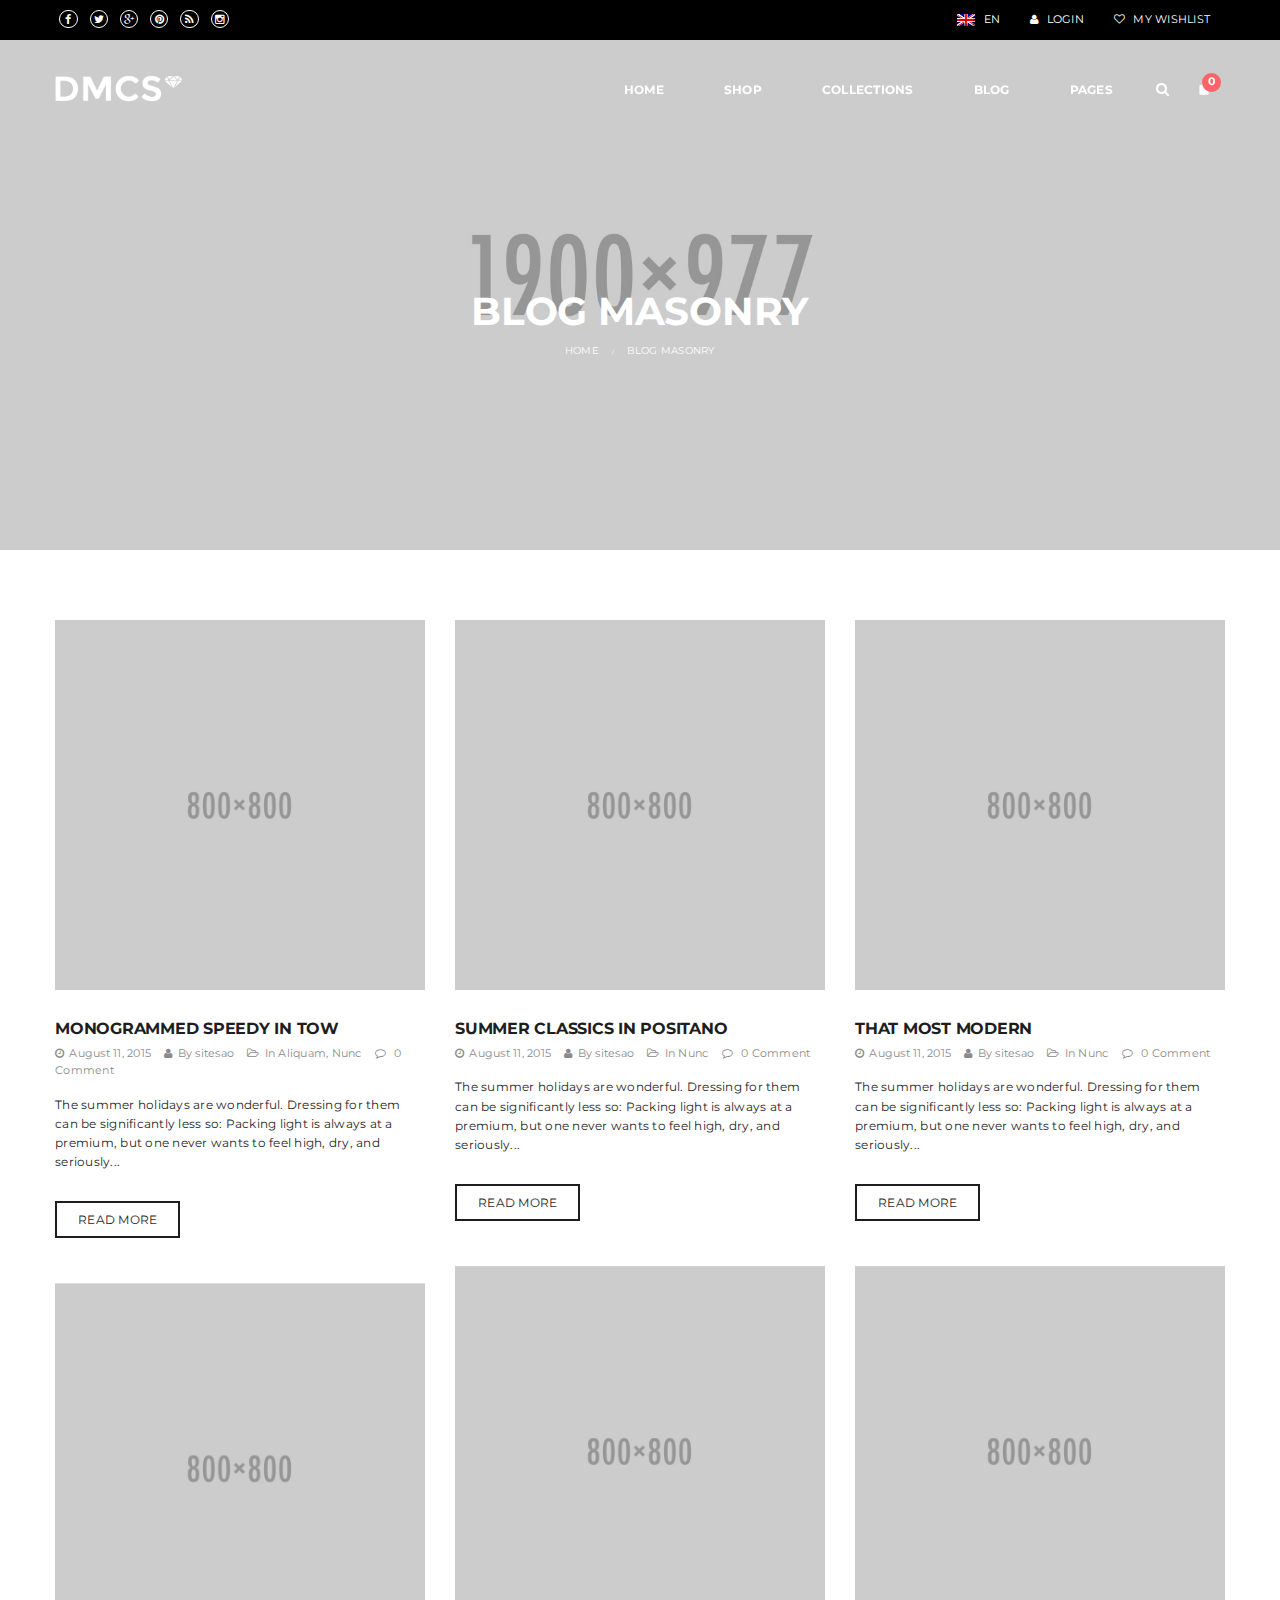
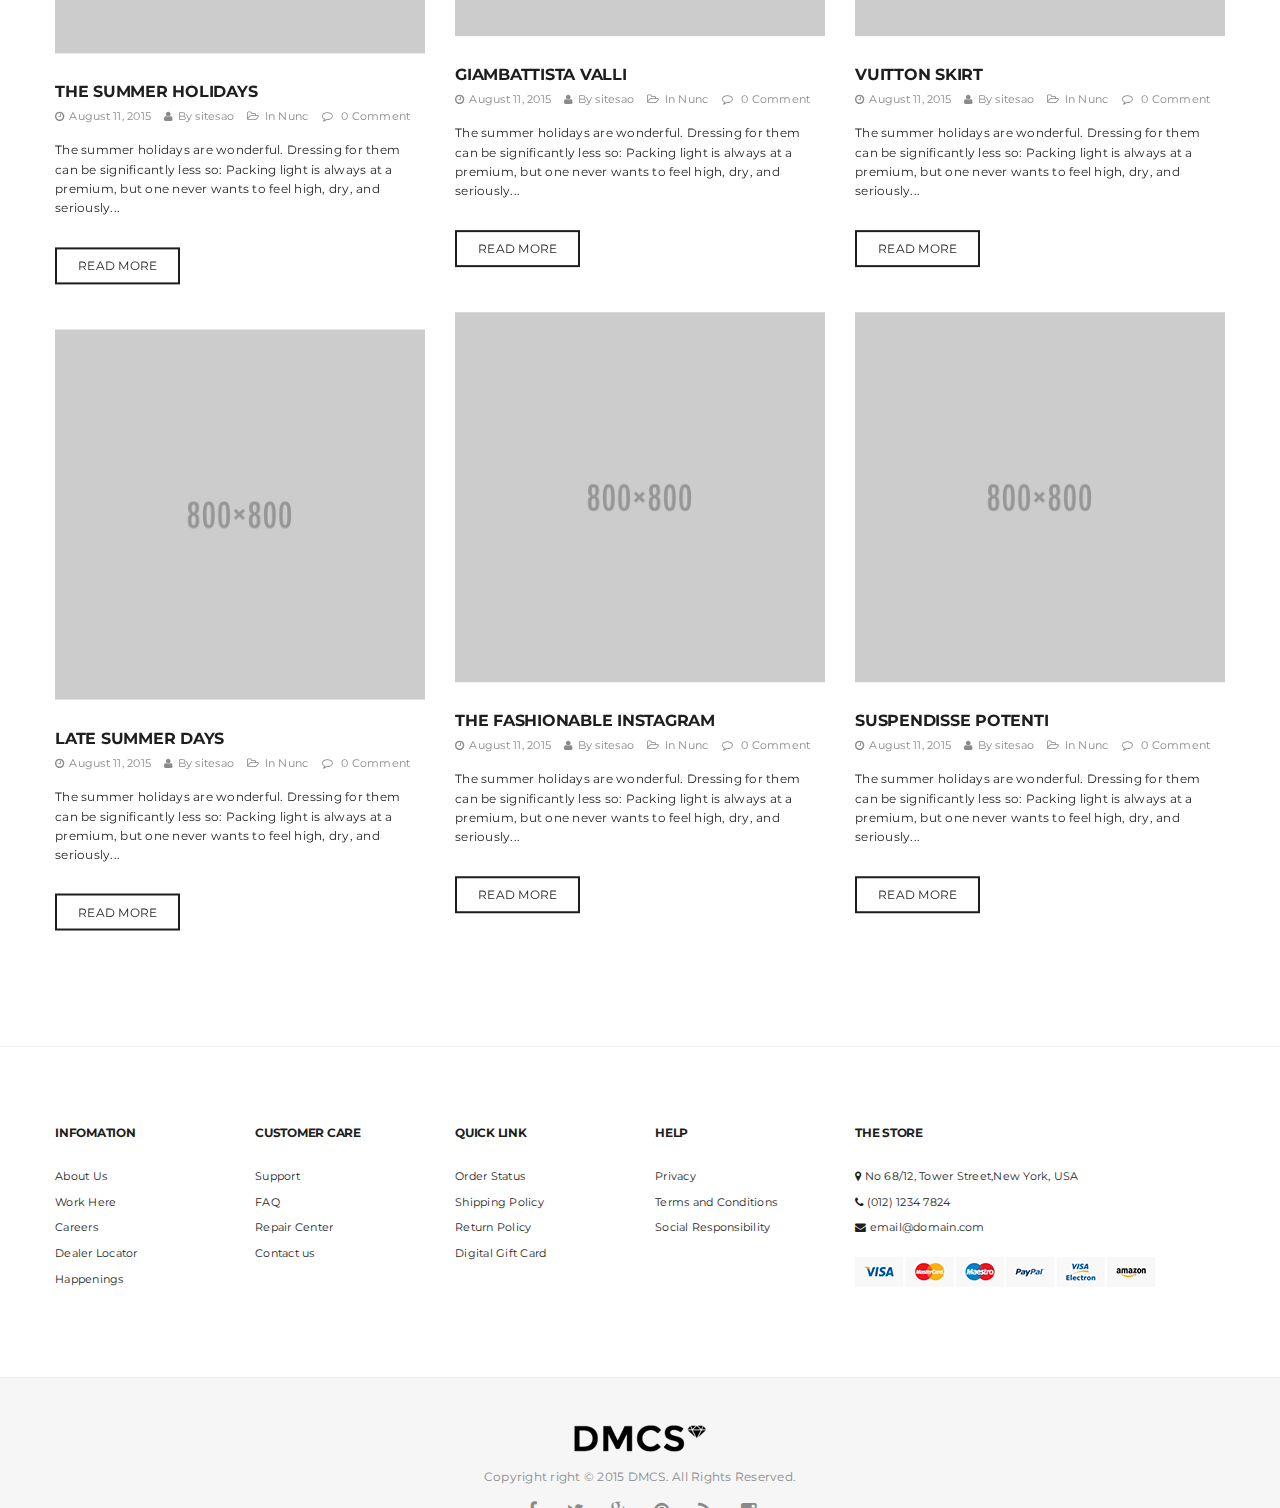
<file: blog-masonry.html>
<!doctype html>
<html lang="en-US">
	<head>
		<meta http-equiv="Content-Type" content="text/html; charset=UTF-8"/>
		<meta name="viewport" content="width=device-width, initial-scale=1, maximum-scale=1, user-scalable=0"/>
		<title>Blog Masonry | HTML Template</title>
		<link rel="shortcut icon" href="images/favicon.png">

		<link rel='stylesheet' href='css/settings.css' type='text/css' media='all' />
		<link rel='stylesheet' href='css/swatches-and-photos.css' type='text/css' media='all'/>
		<link rel='stylesheet' href='css/font-awesome.min.css' type='text/css' media='all'/>
		<link rel='stylesheet' href='http://fonts.googleapis.com/css?family=Montserrat%3A400%2C700&#038;' type='text/css' media='all'/>
		<link rel='stylesheet' href='css/elegant-icon.css' type='text/css' media='all' />
		<link rel='stylesheet' href='css/style.css' type='text/css' media='all'/>
		<link rel='stylesheet' href='css/shop.css' type='text/css' media='all'/>
	</head>
	
	<body>
		<div class="offcanvas open">
			<div class="offcanvas-wrap">
				<div class="offcanvas-user clearfix">
					<a class="offcanvas-user-wishlist-link" href="wishlist.html">
						<i class="fa fa-heart-o"></i> My Wishlist
					</a>
					<a class="offcanvas-user-account-link" href="my-account.html">
						<i class="fa fa-user"></i> Login
					</a>
				</div>
				<nav class="offcanvas-navbar">
					<ul class="offcanvas-nav">
						<li class="menu-item-has-children dropdown">
							<a href="./" class="dropdown-hover">Home <span class="caret"></span></a>
							<ul class="dropdown-menu">
								<li><a href="home-lookbook.html">Home Lookbook</a></li>
								<li><a href="home-instagram.html">Home Instagram</a></li>
								<li><a href="home-product-slider.html">Home Product Slider</a></li>
								<li><a href="home-default.html">Home Default</a></li>
							</ul>
						</li>
						<li class="menu-item-has-children dropdown">
							<a href="shop.html" class="dropdown-hover">Shop <span class="caret"></span></a>
							<ul class="dropdown-menu">
								<li id="menu-item-10433" class="menu-item-has-children dropdown-submenu">
									<a href="shop-by-category.html">Women <span class="caret"></span></a>
									<ul class="dropdown-menu">
										<li><a href="shop-by-category.html">Nulla</a></li>
										<li><a href="shop-by-category.html">Maecenas</a></li>
										<li><a href="shop-by-category.html">Aliquam</a></li>
										<li><a href="shop-by-category.html">Donec</a></li>
									</ul>
								</li>
								<li class="menu-item-has-children dropdown-submenu">
									<a href="shop-by-category.html">Brands <span class="caret"></span></a>
									<ul class="dropdown-menu">
										<li><a href="shop-by-category.html">Adesso</a></li>
										<li><a href="shop-by-category.html">Barbour</a></li>
										<li><a href="shop-by-category.html">Carvela</a></li>
										<li><a href="shop-by-category.html">Crocs</a></li>
										<li><a href="shop-by-category.html">Evans</a></li>
									</ul>
								</li>
								<li class="menu-item-has-children dropdown-submenu">
									<a href="shop-by-collection.html">Conllections <span class="caret"></span></a>
									<ul class="dropdown-menu">
										<li><a href="shop-by-collection.html">Spring/Summer 2014</a></li>
										<li><a href="shop-by-collection.html">Sweet Summer</a></li>
										<li><a href="shop-by-collection.html">Winter 2015</a></li>
									</ul>
								</li>
								<li class="menu-item-has-children dropdown-submenu">
									<a href="#">Woo <span class="caret"></span></a>
									<ul class="dropdown-menu">
										<li><a href="shop-masonry.html">Shop Masonry</a></li>
										<li><a href="shop-detail.html">Shop Detail</a></li>
										<li><a href="my-account.html">My Account</a></li>
										<li><a href="cart.html">Cart</a></li>
										<li><a href="cart-empty.html">Empty Cart</a></li>
									</ul>
								</li>
							</ul>
						</li>
						<li><a href="collection.html">Collections</a></li>
						<li class="menu-item-has-children dropdown">
							<a href="#" class="dropdown-hover">Blog <span class="caret"></span></a>
							<ul class="dropdown-menu">
								<li><a href="blog-default.html">Blog Default</a></li>
								<li><a href="blog-center.html">Blog Center</a></li>
								<li><a href="blog-masonry.html">Blog Masonry</a></li>
								<li><a href="blog-detail.html">Blog Detail</a></li>
							</ul>
						</li>
						<li class="menu-item-has-children dropdown">
							<a href="#" class="dropdown-hover">Pages <span class="caret"></span></a>
							<ul class="dropdown-menu">
								<li><a href="about-us.html">About us</a></li>
								<li><a href="contact-us.html">Contact Us</a></li>
								<li><a href="faq.html">FAQ</a></li>
							</ul>
						</li>
					</ul>
				</nav>
				<div class="offcanvas-widget">
					<div class="widget social-widget">
						<div class="social-widget-wrap social-widget-none">
							<a href="#" title="Facebook" target="_blank">
								<i class="fa fa-facebook"></i>
							</a>
							<a href="#" title="Twitter" target="_blank">
								<i class="fa fa-twitter"></i>
							</a>
							<a href="#" title="Google+" target="_blank">
								<i class="fa fa-google-plus"></i>
							</a>
							<a href="#" title="Pinterest" target="_blank">
								<i class="fa fa-pinterest"></i>
							</a>
						</div>
					</div>
				</div>
			</div>
		</div>
		<div id="wrapper" class="wide-wrap">
			<div class="offcanvas-overlay"></div>
			<header class="header-type-classic header-absolute header-transparent">
				<div class="topbar">
					<div class="container topbar-wap">
						<div class="row">
							<div class="col-sm-6">
								<div class="left-topbar">
									<div class="topbar-social">
										<a href="#" title="Facebook" target="_blank">
											<i class="fa fa-facebook facebook-bg-hover"></i>
										</a>
										<a href="#" title="Twitter" target="_blank">
											<i class="fa fa-twitter twitter-bg-hover"></i>
										</a>
										<a href="#" title="Google+" target="_blank">
											<i class="fa fa-google-plus google-plus-bg-hover"></i>
										</a>
										<a href="#" title="Pinterest" target="_blank">
											<i class="fa fa-pinterest pinterest-bg-hover"></i>
										</a>
										<a href="#" title="RSS" target="_blank">
											<i class="fa fa-rss rss-bg-hover"></i>
										</a>
										<a href="#" title="Instagram" target="_blank">
											<i class="fa fa-instagram instagram-bg-hover"></i>
										</a>
									</div>
								</div>
							</div>
							<div class="col-sm-6">
								<div class="right-topbar">
									<div class="user-wishlist">
										<a href="wishlist.html"><i class="fa fa-heart-o"></i> My Wishlist</a>
									</div>
									<div class="user-login">
										<ul class="nav top-nav">
											<li class="menu-item">
												<a data-rel="loginModal" href="#"><i class="fa fa-user"></i> Login</a>
											</li>
										</ul>
									</div>
									<div class="language-switcher">
										<div class="wpml-languages disabled">
											<a class="active" href="#" data-toggle="dropdown">
												<img src="images/en.png" alt="English"/> EN
											</a>
										</div>
									</div>
								</div>
							</div>
						</div>
					</div>
				</div>
				<div class="navbar-container">
					<div class="navbar navbar-default  navbar-scroll-fixed">
						<div class="navbar-default-wrap">
							<div class="container">
								<div class="row">
									<div class="col-md-12 navbar-default-col">
										<div class="navbar-wrap">
											<div class="navbar-header">
												<button type="button" class="navbar-toggle">
													<span class="sr-only">Toggle navigation</span>
													<span class="icon-bar bar-top"></span>
													<span class="icon-bar bar-middle"></span>
													<span class="icon-bar bar-bottom"></span>
												</button>
												<a class="navbar-search-button search-icon-mobile" href="#">
													<i class="fa fa-search"></i>
												</a>
												<a class="cart-icon-mobile" href="#">
													<i class="elegant_icon_bag"></i><span>0</span>
												</a>
												<a class="navbar-brand" href="./">
													<img class="logo" alt="The DMCS" src="images/logo-transparent.png">
													<img class="logo-fixed" alt="The DMCS" src="images/logo-fixed.png">
													<img class="logo-mobile" alt="The DMCS" src="images/logo-mobile.png">
												</a>
											</div>
											<nav class="collapse navbar-collapse primary-navbar-collapse">
												<ul class="nav navbar-nav primary-nav">
													<li class="menu-item-has-children dropdown">
														<a href="./" class="dropdown-hover">
															<span class="underline">Home</span> <span class="caret"></span>
														</a>
														<ul class="dropdown-menu">
															<li><a href="home-lookbook.html">Home Lookbook</a></li>
															<li><a href="home-instagram.html">Home Instagram</a></li>
															<li><a href="home-product-slider.html">Home Product Slider</a></li>
															<li><a href="home-default.html">Home Default</a></li>
														</ul>
													</li>
													<li class="menu-item-has-children megamenu megamenu-fullwidth dropdown">
														<a href="shop.html" class="dropdown-hover">
															<span class="underline">Shop</span> <span class="caret"></span>
														</a>
														<ul class="dropdown-menu">
															<li class="menu-item-has-children mega-col-3 dropdown-submenu">
																<h3 class="megamenu-title">
																	Women <span class="caret"></span>
																</h3>
																<ul class="dropdown-menu">
																	<li><a href="shop-by-category.html">Nulla</a></li>
																	<li><a href="shop-by-category.html">Maecenas</a></li>
																	<li><a href="shop-by-category.html">Aliquam</a></li>
																	<li><a href="shop-by-category.html">Donec</a></li>
																</ul>
															</li>
															<li class="menu-item-has-children mega-col-3 dropdown-submenu">
																<h3 class="megamenu-title">
																	Brands <span class="caret"></span>
																</h3>
																<ul class="dropdown-menu">
																	<li><a href="shop-by-category.html">Adesso</a></li>
																	<li><a href="shop-by-category.html">Barbour</a></li>
																	<li><a href="shop-by-category.html">Carvela</a></li>
																	<li><a href="shop-by-category.html">Crocs</a></li>
																	<li><a href="shop-by-category.html">Evans</a></li>
																</ul>
															</li>
															<li class="menu-item-has-children mega-col-3 dropdown-submenu">
																<h3 class="megamenu-title">
																	Collections <span class="caret"></span>
																</h3>
																<ul class="dropdown-menu">
																	<li><a href="shop-by-collection.html">Spring/Summer 2014</a></li>
																	<li><a href="shop-by-collection.html">Sweet Summer</a></li>
																	<li><a href="shop-by-collection.html">Winter 2015</a></li>
																</ul>
															</li>
															<li class="menu-item-has-children mega-col-3 dropdown-submenu">
																<h3 class="megamenu-title">
																	Woo <span class="caret"></span>
																</h3>
																<ul class="dropdown-menu">
																	<li><a href="shop-masonry.html">Shop Masonry</a></li>
																	<li><a href="shop-detail.html">Shop Detail</a></li>
																	<li><a href="my-account.html">My Account</a></li>
																	<li><a href="cart.html">Cart</a></li>
																	<li><a href="cart-empty.html">Empty Cart</a></li>
																</ul>
															</li>
														</ul>
													</li>
													<li><a href="collection.html"><span class="underline">Collections</span></a></li>
													<li class="menu-item-has-children dropdown">
														<a href="#" class="dropdown-hover">
															<span class="underline">Blog</span> <span class="caret"></span>
														</a>
														<ul class="dropdown-menu">
															<li><a href="blog-default.html">Blog Default</a></li>
															<li><a href="blog-center.html">Blog Center</a></li>
															<li><a href="blog-masonry.html">Blog Masonry</a></li>
															<li><a href="blog-detail.html">Blog Detail</a></li>
														</ul>
													</li>
													<li class="menu-item-has-children dropdown">
														<a href="#" class="dropdown-hover">
															<span class="underline">Pages</span> <span class="caret"></span>
														</a>
														<ul class="dropdown-menu">
															<li><a href="about-us.html">About us</a></li>
															<li><a href="contact-us.html">Contact Us</a></li>
															<li><a href="faq.html">FAQ</a></li>
														</ul>
													</li>
													<li class="navbar-search">
														<a class="navbar-search-button" href="#">
															<i class="fa fa-search"></i>
														</a>
													</li>
													<li class="navbar-minicart navbar-minicart-nav">
														<a class="minicart-link" href="#">
															<span class="minicart-icon">
																<i class="minicart-icon-svg elegant_icon_bag"></i>
																<span>0</span>
															</span>
														</a>
														<div class="minicart">
															<div class="minicart-header no-items show">
																Your shopping bag is empty.
															</div>
															<div class="minicart-footer">
																<div class="minicart-actions clearfix">
																	<a class="button" href="#">
																		<span class="text">Go to the shop</span>
																	</a>
																</div>
															</div>
														</div>
													</li>
												</ul>
											</nav>
										</div>
									</div>
								</div>
							</div>
						</div>
						<div class="header-search-overlay hide">
							<div class="container">
								<div class="header-search-overlay-wrap">
									<form class="searchform">
										<input type="search" class="searchinput" name="s" value="" placeholder="Search..."/>
										<input type="submit" class="searchsubmit hidden" name="submit" value="Search"/>
									</form>
									<button type="button" class="close">
										<span aria-hidden="true" class="fa fa-times"></span>
										<span class="sr-only">Close</span>
									</button>
								</div>
							</div>
						</div>
					</div>
				</div>
			</header>
			<div class="heading-container heading-resize heading-no-button">
				<div class="heading-background heading-parallax bg-1">
					<div class="container">
						<div class="row">
							<div class="col-md-12">
								<div class="heading-wrap">
									<div class="page-title">
										<h1>Blog Masonry</h1>
										<div class="page-breadcrumb">
											<ul class="breadcrumb">
												<li><span><a class="home" href="#"><span>Home</span></a></span></li>
												<li><span>Blog Masonry</span></li>
											</ul>
										</div>
									</div>
								</div>
							</div>
						</div>
					</div>
				</div>
			</div>
			<div class="content-container">
				<div class="container">
					<div class="row">
						<div class="col-md-12 main-wrap">
							<div class="main-content">
								<div class="row">
									<div class="col-sm-12">
										<div class="posts masonry" data-layout="masonry" data-masonry-column="3">
											<div class="posts-wrap masonry-wrap posts-layout-masonry row">
												<article class="masonry-item col-md-4 col-sm-6 hentry">
													<div class="hentry-wrap">
														<div class="entry-featured">
															<a href="#">
																<img width="800" height="800" src="images/blog/blog-12.jpg" alt="blog-12"/>
															</a>
														</div>
														<div class="entry-info">
															<div class="entry-header">
																<h2 class="entry-title">
																	<a href="#">Monogrammed Speedy in Tow </a>
																</h2>
																<div class="entry-meta icon-meta">
																	<span class="meta-date">
																		<time datetime="2015-08-11T06:27:49+00:00">
																			<i class="fa fa-clock-o"></i>August 11, 2015
																		</time>
																	</span>
																	<span class="meta-author">
																		<i class="fa fa-user"></i>By 
																		<a href="#">sitesao</a>
																	</span>
																	<span class="meta-category">
																		<i class="fa fa-folder-open-o"></i>In 
																		<a href="#">Aliquam</a>, <a href="#">Nunc</a>
																	</span>
																	<span class="meta-comment">
																		<i class="fa fa-comment-o"></i>
																		<a href="#" class="meta-comments">0 Comment</a>
																	</span>
																</div>
															</div>
															<div class="entry-content">
																The summer holidays are wonderful. Dressing for them can be significantly less so: Packing light is always at a premium, but one never wants to feel high, dry, and seriously...
															</div>
															<div class="readmore-link">
																<a href="#">Read More</a>
															</div>
														</div>
													</div>
												</article>
												<article class="masonry-item col-md-4 col-sm-6 hentry">
													<div class="hentry-wrap">
														<div class="entry-featured">
															<a href="#">
																<img width="800" height="800" src="images/blog/blog-9.jpg" alt="blog-9"/>
															</a>
														</div>
														<div class="entry-info">
															<div class="entry-header">
																<h2 class="entry-title">
																	<a href="#">Summer Classics in Positano </a>
																</h2>
																<div class="entry-meta icon-meta">
																	<span class="meta-date">
																		<time datetime="2015-08-11T06:27:49+00:00">
																			<i class="fa fa-clock-o"></i>August 11, 2015
																		</time>
																	</span>
																	<span class="meta-author">
																		<i class="fa fa-user"></i>By 
																		<a href="#">sitesao</a>
																	</span>
																	<span class="meta-category">
																		<i class="fa fa-folder-open-o"></i>In 
																		<a href="#">Nunc</a>
																	</span>
																	<span class="meta-comment">
																		<i class="fa fa-comment-o"></i>
																		<a href="#" class="meta-comments">0 Comment</a>
																	</span>
																</div>
															</div>
															<div class="entry-content">
																The summer holidays are wonderful. Dressing for them can be significantly less so: Packing light is always at a premium, but one never wants to feel high, dry, and seriously...
															</div>
															<div class="readmore-link">
																<a href="#">Read More</a>
															</div>
														</div>
													</div>
												</article>
												<article class="masonry-item col-md-4 col-sm-6 hentry">
													<div class="hentry-wrap">
														<div class="entry-featured">
															<a href="#">
																<img width="800" height="800" src="images/blog/blog-8.jpg" alt="blog-8"/>
															</a>
														</div>
														<div class="entry-info">
															<div class="entry-header">
																<h2 class="entry-title">
																	<a href="#">That Most Modern </a>
																</h2>
																<div class="entry-meta icon-meta">
																	<span class="meta-date">
																		<time datetime="2015-08-11T06:27:49+00:00">
																			<i class="fa fa-clock-o"></i>August 11, 2015
																		</time>
																	</span>
																	<span class="meta-author">
																		<i class="fa fa-user"></i>By 
																		<a href="#">sitesao</a>
																	</span>
																	<span class="meta-category">
																		<i class="fa fa-folder-open-o"></i>In 
																		<a href="#">Nunc</a>
																	</span>
																	<span class="meta-comment">
																		<i class="fa fa-comment-o"></i>
																		<a href="#" class="meta-comments">0 Comment</a>
																	</span>
																</div>
															</div>
															<div class="entry-content">
																The summer holidays are wonderful. Dressing for them can be significantly less so: Packing light is always at a premium, but one never wants to feel high, dry, and seriously...
															</div>
															<div class="readmore-link">
																<a href="#">Read More</a>
															</div>
														</div>
													</div>
												</article>
												<article class="masonry-item col-md-4 col-sm-6 hentry">
													<div class="hentry-wrap">
														<div class="entry-featured">
															<a href="#">
																<img width="800" height="800" src="images/blog/blog-11.jpg" alt="blog-11"/>
															</a>
														</div>
														<div class="entry-info">
															<div class="entry-header">
																<h2 class="entry-title">
																	<a href="#">Giambattista Valli </a>
																</h2>
																<div class="entry-meta icon-meta">
																	<span class="meta-date">
																		<time datetime="2015-08-11T06:27:49+00:00">
																			<i class="fa fa-clock-o"></i>August 11, 2015
																		</time>
																	</span>
																	<span class="meta-author">
																		<i class="fa fa-user"></i>By 
																		<a href="#">sitesao</a>
																	</span>
																	<span class="meta-category">
																		<i class="fa fa-folder-open-o"></i>In 
																		<a href="#">Nunc</a>
																	</span>
																	<span class="meta-comment">
																		<i class="fa fa-comment-o"></i>
																		<a href="#" class="meta-comments">0 Comment</a>
																	</span>
																</div>
															</div>
															<div class="entry-content">
																The summer holidays are wonderful. Dressing for them can be significantly less so: Packing light is always at a premium, but one never wants to feel high, dry, and seriously...
															</div>
															<div class="readmore-link">
																<a href="#">Read More</a>
															</div>
														</div>
													</div>
												</article>
												<article class="masonry-item col-md-4 col-sm-6 hentry">
													<div class="hentry-wrap">
														<div class="entry-featured">
															<a href="#">
																<img width="800" height="800" src="images/blog/blog-13.jpg" alt="blog-13"/>
															</a>
														</div>
														<div class="entry-info">
															<div class="entry-header">
																<h2 class="entry-title">
																	<a href="#">Vuitton skirt </a>
																</h2>
																<div class="entry-meta icon-meta">
																	<span class="meta-date">
																		<time datetime="2015-08-11T06:27:49+00:00">
																			<i class="fa fa-clock-o"></i>August 11, 2015
																		</time>
																	</span>
																	<span class="meta-author">
																		<i class="fa fa-user"></i>By 
																		<a href="#">sitesao</a>
																	</span>
																	<span class="meta-category">
																		<i class="fa fa-folder-open-o"></i>In 
																		<a href="#">Nunc</a>
																	</span>
																	<span class="meta-comment">
																		<i class="fa fa-comment-o"></i>
																		<a href="#" class="meta-comments">0 Comment</a>
																	</span>
																</div>
															</div>
															<div class="entry-content">
																The summer holidays are wonderful. Dressing for them can be significantly less so: Packing light is always at a premium, but one never wants to feel high, dry, and seriously...
															</div>
															<div class="readmore-link">
																<a href="#">Read More</a>
															</div>
														</div>
													</div>
												</article>
												<article class="masonry-item col-md-4 col-sm-6 hentry">
													<div class="hentry-wrap">
														<div class="entry-featured">
															<a href="#">
																<img width="800" height="800" src="images/blog/blog-14.jpg" alt="blog-14"/>
															</a>
														</div>
														<div class="entry-info">
															<div class="entry-header">
																<h2 class="entry-title">
																	<a href="#">The summer holidays </a>
																</h2>
																<div class="entry-meta icon-meta">
																	<span class="meta-date">
																		<time datetime="2015-08-11T06:27:49+00:00">
																			<i class="fa fa-clock-o"></i>August 11, 2015
																		</time>
																	</span>
																	<span class="meta-author">
																		<i class="fa fa-user"></i>By 
																		<a href="#">sitesao</a>
																	</span>
																	<span class="meta-category">
																		<i class="fa fa-folder-open-o"></i>In 
																		<a href="#">Nunc</a>
																	</span>
																	<span class="meta-comment">
																		<i class="fa fa-comment-o"></i>
																		<a href="#" class="meta-comments">0 Comment</a>
																	</span>
																</div>
															</div>
															<div class="entry-content">
																The summer holidays are wonderful. Dressing for them can be significantly less so: Packing light is always at a premium, but one never wants to feel high, dry, and seriously...
															</div>
															<div class="readmore-link">
																<a href="#">Read More</a>
															</div>
														</div>
													</div>
												</article>
												<article class="masonry-item col-md-4 col-sm-6 hentry">
													<div class="hentry-wrap">
														<div class="entry-featured">
															<a href="#">
																<img width="800" height="800" src="images/blog/blog-15.jpg" alt="blog-15"/>
															</a>
														</div>
														<div class="entry-info">
															<div class="entry-header">
																<h2 class="entry-title">
																	<a href="#">The fashionable Instagram </a>
																</h2>
																<div class="entry-meta icon-meta">
																	<span class="meta-date">
																		<time datetime="2015-08-11T06:27:49+00:00">
																			<i class="fa fa-clock-o"></i>August 11, 2015
																		</time>
																	</span>
																	<span class="meta-author">
																		<i class="fa fa-user"></i>By 
																		<a href="#">sitesao</a>
																	</span>
																	<span class="meta-category">
																		<i class="fa fa-folder-open-o"></i>In 
																		<a href="#">Nunc</a>
																	</span>
																	<span class="meta-comment">
																		<i class="fa fa-comment-o"></i>
																		<a href="#" class="meta-comments">0 Comment</a>
																	</span>
																</div>
															</div>
															<div class="entry-content">
																The summer holidays are wonderful. Dressing for them can be significantly less so: Packing light is always at a premium, but one never wants to feel high, dry, and seriously...
															</div>
															<div class="readmore-link">
																<a href="#">Read More</a>
															</div>
														</div>
													</div>
												</article>
												<article class="masonry-item col-md-4 col-sm-6 hentry">
													<div class="hentry-wrap">
														<div class="entry-featured">
															<a href="#">
																<img width="800" height="800" src="images/blog/blog-16.jpg" alt="blog-16"/>
															</a>
														</div>
														<div class="entry-info">
															<div class="entry-header">
																<h2 class="entry-title">
																	<a href="#">Suspendisse potenti </a>
																</h2>
																<div class="entry-meta icon-meta">
																	<span class="meta-date">
																		<time datetime="2015-08-11T06:27:49+00:00">
																			<i class="fa fa-clock-o"></i>August 11, 2015
																		</time>
																	</span>
																	<span class="meta-author">
																		<i class="fa fa-user"></i>By 
																		<a href="#">sitesao</a>
																	</span>
																	<span class="meta-category">
																		<i class="fa fa-folder-open-o"></i>In 
																		<a href="#">Nunc</a>
																	</span>
																	<span class="meta-comment">
																		<i class="fa fa-comment-o"></i>
																		<a href="#" class="meta-comments">0 Comment</a>
																	</span>
																</div>
															</div>
															<div class="entry-content">
																The summer holidays are wonderful. Dressing for them can be significantly less so: Packing light is always at a premium, but one never wants to feel high, dry, and seriously...
															</div>
															<div class="readmore-link">
																<a href="#">Read More</a>
															</div>
														</div>
													</div>
												</article>
												<article class="masonry-item col-md-4 col-sm-6 hentry">
													<div class="hentry-wrap">
														<div class="entry-featured">
															<a href="#">
																<img width="800" height="800" src="images/blog/blog-17.jpg" alt="blog-17"/>
															</a>
														</div>
														<div class="entry-info">
															<div class="entry-header">
																<h2 class="entry-title">
																	<a href="#">Late Summer Days </a>
																</h2>
																<div class="entry-meta icon-meta">
																	<span class="meta-date">
																		<time datetime="2015-08-11T06:27:49+00:00">
																			<i class="fa fa-clock-o"></i>August 11, 2015
																		</time>
																	</span>
																	<span class="meta-author">
																		<i class="fa fa-user"></i>By 
																		<a href="#">sitesao</a>
																	</span>
																	<span class="meta-category">
																		<i class="fa fa-folder-open-o"></i>In 
																		<a href="#">Nunc</a>
																	</span>
																	<span class="meta-comment">
																		<i class="fa fa-comment-o"></i>
																		<a href="#" class="meta-comments">0 Comment</a>
																	</span>
																</div>
															</div>
															<div class="entry-content">
																The summer holidays are wonderful. Dressing for them can be significantly less so: Packing light is always at a premium, but one never wants to feel high, dry, and seriously...
															</div>
															<div class="readmore-link">
																<a href="#">Read More</a>
															</div>
														</div>
													</div>
												</article>
											</div>
										</div>
									</div>
								</div>
							</div>
						</div>
					</div>
				</div>
			</div>
			<div class="footer-widget">
				<div class="container">
					<div class="footer-widget-wrap">
						<div class="row">
							<div class="footer-widget-col col-md-2 col-sm-6">
								<div class="widget widget_nav_menu">
									<h3 class="widget-title"><span>Infomation</span></h3>
									<ul class="menu">
										<li><a href="#">About Us</a></li>
										<li><a href="#">Work Here</a></li>
										<li><a href="#">Careers</a></li>
										<li><a href="#">Dealer Locator</a></li>
										<li><a href="#">Happenings</a></li>
									</ul>
								</div>
							</div>
							<div class="footer-widget-col col-md-2 col-sm-6">
								<div class="widget widget_nav_menu">
									<h3 class="widget-title"><span>Customer Care</span></h3>
									<ul class="menu">
										<li><a href="#">Support</a></li>
										<li><a href="#">FAQ</a></li>
										<li><a href="#">Repair Center</a></li>
										<li><a href="#">Contact us</a></li>
									</ul>
								</div>
							</div>
							<div class="footer-widget-col col-md-2 col-sm-6">
								<div class="widget widget_nav_menu">
									<h3 class="widget-title"><span>Quick Link</span></h3>
									<ul class="menu">
										<li><a href="#">Order Status</a></li>
										<li><a href="#">Shipping Policy</a></li>
										<li><a href="#">Return Policy</a></li>
										<li><a href="#">Digital Gift Card</a></li>
									</ul>
								</div>
							</div>
							<div class="footer-widget-col col-md-2 col-sm-6">
								<div class="widget widget_nav_menu">
									<h3 class="widget-title"><span>Help</span></h3>
									<ul class="menu">
										<li><a href="#">Privacy</a></li>
										<li><a href="#">Terms and Conditions</a></li>
										<li><a href="#">Social Responsibility</a></li>
									</ul>
								</div>
							</div>
							<div class="footer-widget-col col-md-4 col-sm-6">
								<div class="widget widget_text">
									<h3 class="widget-title"><span>The Store</span></h3>
									<div class="textwidget">
										<p><i class="fa fa-map-marker"></i> No 68/12, Tower Street,New York, USA</p>
										<p><i class="fa fa-phone"></i> (012) 1234 7824</p>
										<p><i class="fa fa-envelope"></i> <a href="mailto:email@domain.com">email@domain.com</a></p>
										<p class="payment"><img src="images/footer-payment-color.png" alt=""></p>
									</div>
								</div>
							</div>
						</div>
					</div>
				</div>
			</div>
			<footer id="footer" class="footer">
				<div class="footer-info">
					<div class="container">
						<div class="row">
							<div class="col-md-12 text-center">
								<div class="footer-info-logo">
									<a href="#"><img alt="The DMCS" src="images/footer-logo.png"></a>
								</div>
								<div class="copyright text-center">Copyright right © 2015 DMCS. All Rights Reserved.</div>
								<div class="footer-social">
									<a href="#" title="Facebook" target="_blank">
										<i class="fa fa-facebook facebook-bg-hover"></i>
									</a>
									<a href="#" title="Twitter" target="_blank">
										<i class="fa fa-twitter twitter-bg-hover"></i>
									</a>
									<a href="#" title="Google+" target="_blank">
										<i class="fa fa-google-plus google-plus-bg-hover"></i>
									</a>
									<a href="#" title="Pinterest" target="_blank">
										<i class="fa fa-pinterest pinterest-bg-hover"></i>
									</a>
									<a href="#" title="RSS" target="_blank">
										<i class="fa fa-rss rss-bg-hover"></i>
									</a>
									<a href="#" title="Instagram" target="_blank">
										<i class="fa fa-instagram instagram-bg-hover"></i>
									</a>
								</div>
							</div>
						</div>
					</div>
				</div>
			</footer>
		</div>
		<div class="modal fade user-login-modal" id="userloginModal" tabindex="-1" role="dialog" aria-hidden="true">
			<div class="modal-dialog">
				<div class="modal-content">
					<form id="userloginModalForm">
						<div class="modal-header">
							<button type="button" class="close" data-dismiss="modal">
								<span aria-hidden="true">&times;</span><span class="sr-only">Close</span>
							</button>
							<h4 class="modal-title">Login</h4>
						</div>
						<div class="modal-body">
							<div class="user-login-facebook">
								<button class="btn-login-facebook" type="button">
									<i class="fa fa-facebook"></i>Sign in with Facebook
								</button>
							</div>
							<div class="user-login-or"><span>or</span></div>
							<div class="form-group">
								<label>Username</label>
								<input type="text" id="username" name="log" required class="form-control" value="" placeholder="Username">
							</div>
							<div class="form-group">
								<label for="password">Password</label>
								<input type="password" id="password" required value="" name="pwd" class="form-control" placeholder="Password">
							</div>
							<div class="checkbox clearfix">
								<div class="form-flat-checkbox pull-left">
									<input type="checkbox" name="rememberme" id="rememberme" value="forever"><i></i>&nbsp;Remember Me
								</div>
								<span class="lostpassword-modal-link pull-right">
									<a href="#lostpasswordModal" data-rel="lostpasswordModal">Lost your password?</a>
								</span>
							</div>
						</div>
						<div class="modal-footer">
							<span class="user-login-modal-register pull-left">
								<a data-rel="registerModal" href="#">Not a Member yet?</a>
							</span>
							<button type="submit" class="btn btn-default btn-outline">Sign in</button>
						</div>
					</form>
				</div>
			</div>
		</div>
		<div class="modal fade user-register-modal" id="userregisterModal" tabindex="-1" role="dialog" aria-hidden="true">
			<div class="modal-dialog">
				<div class="modal-content">
					<form id="userregisterModalForm">
						<div class="modal-header">
							<button type="button" class="close" data-dismiss="modal">
								<span aria-hidden="true">&times;</span><span class="sr-only">Close</span>
							</button>
							<h4 class="modal-title">Register account</h4>
						</div>
						<div class="modal-body">
							<div class="user-login-facebook">
								<button class="btn-login-facebook" type="button">
									<i class="fa fa-facebook"></i>Sign in with Facebook
								</button>
							</div>
							<div class="user-login-or"><span>or</span></div>
							<div class="form-group">
								<label>Username</label>
								<input type="text" name="user_login" required class="form-control" value="" placeholder="Username">
							</div>
							<div class="form-group">
								<label for="user_email">Email</label>
								<input type="email" id="user_email" name="user_email" required class="form-control" value="" placeholder="Email">
							</div>
							<div class="form-group">
								<label for="user_password">Password</label>
								<input type="password" id="user_password" required value="" name="user_password" class="form-control" placeholder="Password">
							</div>
							<div class="form-group">
								<label for="user_password">Retype password</label>
								<input type="password" id="cuser_password" required value="" name="cuser_password" class="form-control" placeholder="Retype password">
							</div>
						</div>
						<div class="modal-footer">
							<span class="user-login-modal-link pull-left">
								<a data-rel="loginModal" href="#loginModal">Already have an account?</a>
							</span>
							<button type="submit" class="btn btn-default btn-outline">Register</button>
						</div>
					</form>
				</div>
			</div>
		</div>
		<div class="modal fade user-lostpassword-modal" id="userlostpasswordModal" tabindex="-1" role="dialog" aria-hidden="true">
			<div class="modal-dialog">
				<div class="modal-content">
					<form id="userlostpasswordModalForm">
						<div class="modal-header">
							<button type="button" class="close" data-dismiss="modal">
								<span aria-hidden="true">&times;</span><span class="sr-only">Close</span>
							</button>
							<h4 class="modal-title">Forgot Password</h4>
						</div>
						<div class="modal-body">
							<div class="form-group">
								<label>Username or E-mail:</label>
								<input type="text" name="user_login" required class="form-control" value="" placeholder="Username or E-mail">
							</div>
						</div>
						<div class="modal-footer">
							<span class="user-login-modal-link pull-left">
								<a data-rel="loginModal" href="#loginModal">Already have an account?</a>
							</span>
							<button type="submit" class="btn btn-default btn-outline">Sign in</button>
						</div>
					</form>
				</div>
			</div>
		</div>

		<script type='text/javascript' src='http://code.jquery.com/jquery-1.11.3.min.js'></script>
		<script type='text/javascript' src='js/jquery-migrate.min.js'></script>
		<script type='text/javascript' src='js/jquery.themepunch.tools.min.js'></script>
		<script type='text/javascript' src='js/jquery.themepunch.revolution.min.js'></script>
		<script type='text/javascript' src='js/easing.min.js'></script>
		<script type='text/javascript' src='js/imagesloaded.pkgd.min.js'></script>
		<script type='text/javascript' src='js/bootstrap.min.js'></script>
		<script type='text/javascript' src='js/superfish-1.7.4.min.js'></script>
		<script type='text/javascript' src='js/jquery.appear.min.js'></script>
		<script type='text/javascript' src='js/script.js'></script>
		<script type='text/javascript' src='js/swatches-and-photos.js'></script>
		<script type='text/javascript' src='js/jquery.prettyPhoto.min.js'></script>
		<script type='text/javascript' src='js/jquery.prettyPhoto.init.min.js'></script>
		<script type='text/javascript' src='js/jquery.selectBox.min.js'></script>
		<script type='text/javascript' src='js/jquery.parallax.js'></script>
		<script type='text/javascript' src='js/jquery.touchSwipe.min.js'></script>
		<script type='text/javascript' src='js/jquery.transit.min.js'></script>
		<script type='text/javascript' src='js/jquery.carouFredSel.min.js'></script>
		<script type='text/javascript' src='js/isotope.pkgd.min.js'></script>
		<script type='text/javascript' src='js/core.min.js'></script>
		<script type='text/javascript' src='js/widget.min.js'></script>
		<script type='text/javascript' src='js/mouse.min.js'></script>
		<script type='text/javascript' src='js/slider.min.js'></script>
		<script type='text/javascript' src='js/jquery-ui-touch-punch.min.js'></script>
		<script type='text/javascript' src='js/price-slider.js'></script>
</body>
</html>
</file>
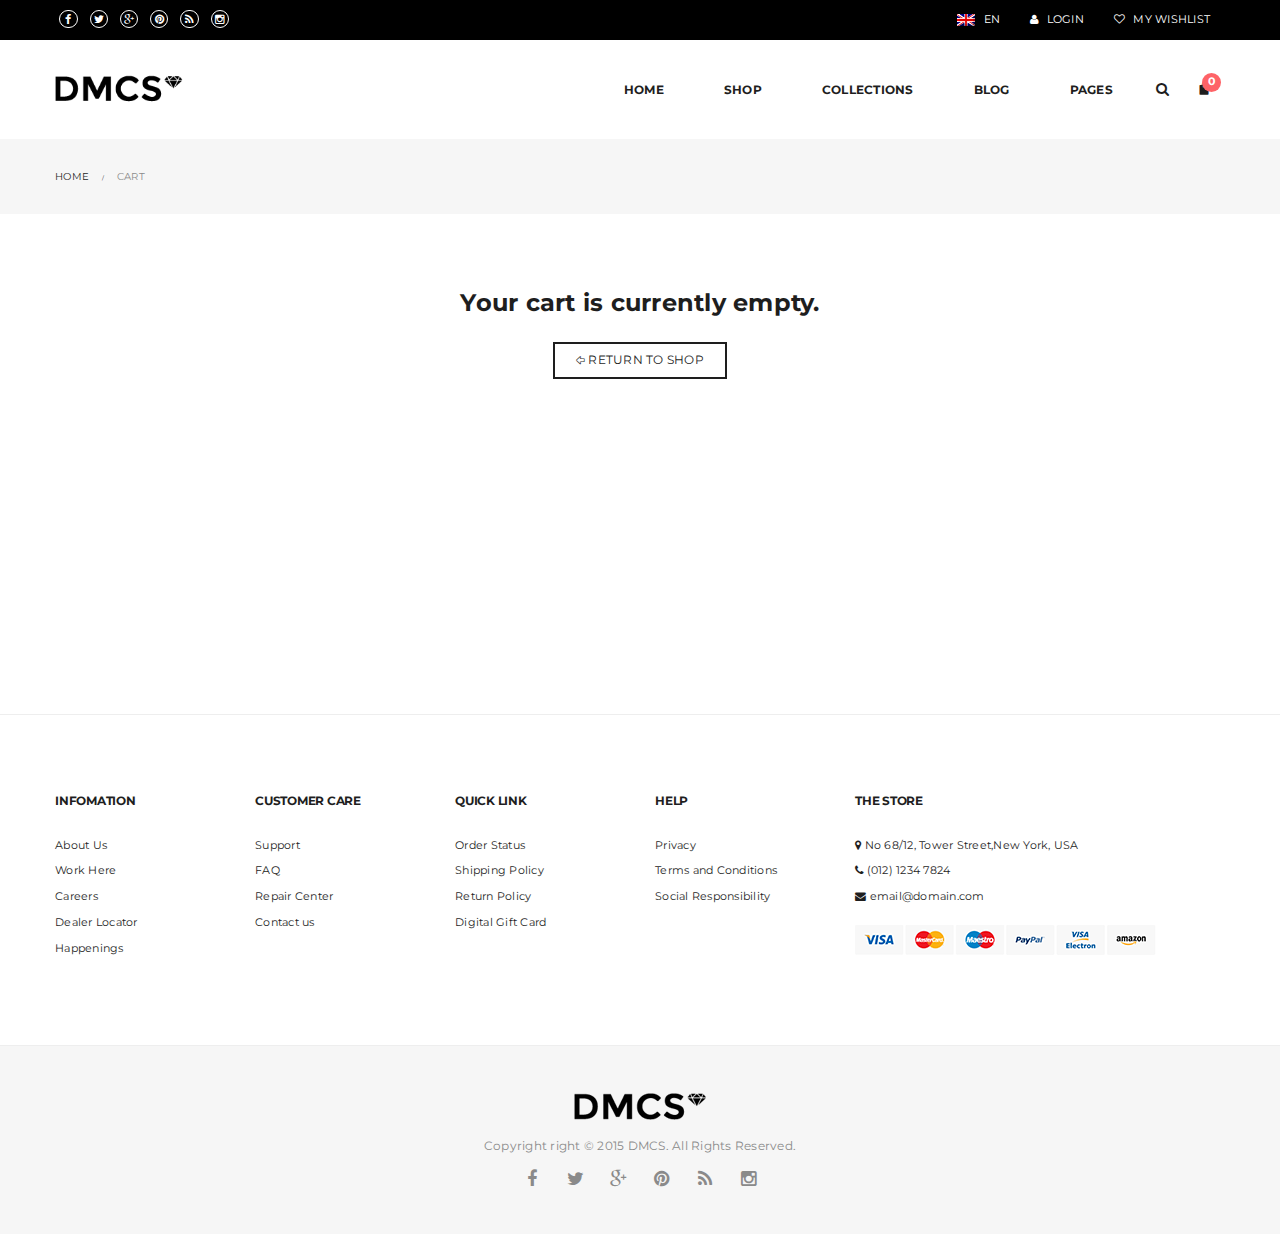
<file: cart-empty.html>
<!doctype html>
<html lang="en-US">
	<head>
		<meta http-equiv="Content-Type" content="text/html; charset=UTF-8"/>
		<meta name="viewport" content="width=device-width, initial-scale=1, maximum-scale=1, user-scalable=0"/>
		<title>Empty Cart | HTML Template</title>
		<link rel="shortcut icon" href="images/favicon.png">

		<link rel='stylesheet' href='css/settings.css' type='text/css' media='all' />
		<link rel='stylesheet' href='css/swatches-and-photos.css' type='text/css' media='all'/>
		<link rel='stylesheet' href='css/font-awesome.min.css' type='text/css' media='all'/>
		<link rel='stylesheet' href='http://fonts.googleapis.com/css?family=Montserrat%3A400%2C700&#038;' type='text/css' media='all'/>
		<link rel='stylesheet' href='css/elegant-icon.css' type='text/css' media='all' />
		<link rel='stylesheet' href='css/style.css' type='text/css' media='all'/>
		<link rel='stylesheet' href='css/shop.css' type='text/css' media='all'/>
	</head>
	
	<body class="shop-account">
		<div class="offcanvas open">
			<div class="offcanvas-wrap">
				<div class="offcanvas-user clearfix">
					<a class="offcanvas-user-wishlist-link" href="wishlist.html">
						<i class="fa fa-heart-o"></i> My Wishlist
					</a>
					<a class="offcanvas-user-account-link" href="my-account.html">
						<i class="fa fa-user"></i> Login
					</a>
				</div>
				<nav class="offcanvas-navbar">
					<ul class="offcanvas-nav">
						<li class="menu-item-has-children dropdown">
							<a href="./" class="dropdown-hover">Home <span class="caret"></span></a>
							<ul class="dropdown-menu">
								<li><a href="home-lookbook.html">Home Lookbook</a></li>
								<li><a href="home-instagram.html">Home Instagram</a></li>
								<li><a href="home-product-slider.html">Home Product Slider</a></li>
								<li><a href="home-default.html">Home Default</a></li>
							</ul>
						</li>
						<li class="menu-item-has-children dropdown">
							<a href="shop.html" class="dropdown-hover">Shop <span class="caret"></span></a>
							<ul class="dropdown-menu">
								<li id="menu-item-10433" class="menu-item-has-children dropdown-submenu">
									<a href="shop-by-category.html">Women <span class="caret"></span></a>
									<ul class="dropdown-menu">
										<li><a href="shop-by-category.html">Nulla</a></li>
										<li><a href="shop-by-category.html">Maecenas</a></li>
										<li><a href="shop-by-category.html">Aliquam</a></li>
										<li><a href="shop-by-category.html">Donec</a></li>
									</ul>
								</li>
								<li class="menu-item-has-children dropdown-submenu">
									<a href="shop-by-category.html">Brands <span class="caret"></span></a>
									<ul class="dropdown-menu">
										<li><a href="shop-by-category.html">Adesso</a></li>
										<li><a href="shop-by-category.html">Barbour</a></li>
										<li><a href="shop-by-category.html">Carvela</a></li>
										<li><a href="shop-by-category.html">Crocs</a></li>
										<li><a href="shop-by-category.html">Evans</a></li>
									</ul>
								</li>
								<li class="menu-item-has-children dropdown-submenu">
									<a href="shop-by-collection.html">Conllections <span class="caret"></span></a>
									<ul class="dropdown-menu">
										<li><a href="shop-by-collection.html">Spring/Summer 2014</a></li>
										<li><a href="shop-by-collection.html">Sweet Summer</a></li>
										<li><a href="shop-by-collection.html">Winter 2015</a></li>
									</ul>
								</li>
								<li class="menu-item-has-children dropdown-submenu">
									<a href="#">Woo <span class="caret"></span></a>
									<ul class="dropdown-menu">
										<li><a href="shop-masonry.html">Shop Masonry</a></li>
										<li><a href="shop-detail.html">Shop Detail</a></li>
										<li><a href="my-account.html">My Account</a></li>
										<li><a href="cart.html">Cart</a></li>
										<li><a href="cart-empty.html">Empty Cart</a></li>
									</ul>
								</li>
							</ul>
						</li>
						<li><a href="collection.html">Collections</a></li>
						<li class="menu-item-has-children dropdown">
							<a href="#" class="dropdown-hover">Blog <span class="caret"></span></a>
							<ul class="dropdown-menu">
								<li><a href="blog-default.html">Blog Default</a></li>
								<li><a href="blog-center.html">Blog Center</a></li>
								<li><a href="blog-masonry.html">Blog Masonry</a></li>
								<li><a href="blog-detail.html">Blog Detail</a></li>
							</ul>
						</li>
						<li class="menu-item-has-children dropdown">
							<a href="#" class="dropdown-hover">Pages <span class="caret"></span></a>
							<ul class="dropdown-menu">
								<li><a href="about-us.html">About us</a></li>
								<li><a href="contact-us.html">Contact Us</a></li>
								<li><a href="faq.html">FAQ</a></li>
							</ul>
						</li>
					</ul>
				</nav>
				<div class="offcanvas-widget">
					<div class="widget social-widget">
						<div class="social-widget-wrap social-widget-none">
							<a href="#" title="Facebook" target="_blank">
								<i class="fa fa-facebook"></i>
							</a>
							<a href="#" title="Twitter" target="_blank">
								<i class="fa fa-twitter"></i>
							</a>
							<a href="#" title="Google+" target="_blank">
								<i class="fa fa-google-plus"></i>
							</a>
							<a href="#" title="Pinterest" target="_blank">
								<i class="fa fa-pinterest"></i>
							</a>
						</div>
					</div>
				</div>
			</div>
		</div>
		<div id="wrapper" class="wide-wrap">
			<div class="offcanvas-overlay"></div>
			<header class="header-type-classic">
				<div class="topbar">
					<div class="container topbar-wap">
						<div class="row">
							<div class="col-sm-6">
								<div class="left-topbar">
									<div class="topbar-social">
										<a href="#" title="Facebook" target="_blank">
											<i class="fa fa-facebook facebook-bg-hover"></i>
										</a>
										<a href="#" title="Twitter" target="_blank">
											<i class="fa fa-twitter twitter-bg-hover"></i>
										</a>
										<a href="#" title="Google+" target="_blank">
											<i class="fa fa-google-plus google-plus-bg-hover"></i>
										</a>
										<a href="#" title="Pinterest" target="_blank">
											<i class="fa fa-pinterest pinterest-bg-hover"></i>
										</a>
										<a href="#" title="RSS" target="_blank">
											<i class="fa fa-rss rss-bg-hover"></i>
										</a>
										<a href="#" title="Instagram" target="_blank">
											<i class="fa fa-instagram instagram-bg-hover"></i>
										</a>
									</div>
								</div>
							</div>
							<div class="col-sm-6">
								<div class="right-topbar">
									<div class="user-wishlist">
										<a href="wishlist.html"><i class="fa fa-heart-o"></i> My Wishlist</a>
									</div>
									<div class="user-login">
										<ul class="nav top-nav">
											<li class="menu-item">
												<a data-rel="loginModal" href="#"><i class="fa fa-user"></i> Login</a>
											</li>
										</ul>
									</div>
									<div class="language-switcher">
										<div class="wpml-languages disabled">
											<a class="active" href="#" data-toggle="dropdown">
												<img src="images/en.png" alt="English"/> EN
											</a>
										</div>
									</div>
								</div>
							</div>
						</div>
					</div>
				</div>
				<div class="navbar-container">
					<div class="navbar navbar-default  navbar-scroll-fixed">
						<div class="navbar-default-wrap">
							<div class="container">
								<div class="row">
									<div class="col-md-12 navbar-default-col">
										<div class="navbar-wrap">
											<div class="navbar-header">
												<button type="button" class="navbar-toggle">
													<span class="sr-only">Toggle navigation</span>
													<span class="icon-bar bar-top"></span>
													<span class="icon-bar bar-middle"></span>
													<span class="icon-bar bar-bottom"></span>
												</button>
												<a class="navbar-search-button search-icon-mobile" href="#">
													<i class="fa fa-search"></i>
												</a>
												<a class="cart-icon-mobile" href="#">
													<i class="elegant_icon_bag"></i><span>0</span>
												</a>
												<a class="navbar-brand" href="./">
													<img class="logo" alt="The DMCS" src="images/logo.png">
													<img class="logo-fixed" alt="The DMCS" src="images/logo-fixed.png">
													<img class="logo-mobile" alt="The DMCS" src="images/logo-mobile.png">
												</a>
											</div>
											<nav class="collapse navbar-collapse primary-navbar-collapse">
												<ul class="nav navbar-nav primary-nav">
													<li class="menu-item-has-children dropdown">
														<a href="./" class="dropdown-hover">
															<span class="underline">Home</span> <span class="caret"></span>
														</a>
														<ul class="dropdown-menu">
															<li><a href="home-lookbook.html">Home Lookbook</a></li>
															<li><a href="home-instagram.html">Home Instagram</a></li>
															<li><a href="home-product-slider.html">Home Product Slider</a></li>
															<li><a href="home-default.html">Home Default</a></li>
														</ul>
													</li>
													<li class="menu-item-has-children megamenu megamenu-fullwidth dropdown">
														<a href="shop.html" class="dropdown-hover">
															<span class="underline">Shop</span> <span class="caret"></span>
														</a>
														<ul class="dropdown-menu">
															<li class="menu-item-has-children mega-col-3 dropdown-submenu">
																<h3 class="megamenu-title">
																	Women <span class="caret"></span>
																</h3>
																<ul class="dropdown-menu">
																	<li><a href="shop-by-category.html">Nulla</a></li>
																	<li><a href="shop-by-category.html">Maecenas</a></li>
																	<li><a href="shop-by-category.html">Aliquam</a></li>
																	<li><a href="shop-by-category.html">Donec</a></li>
																</ul>
															</li>
															<li class="menu-item-has-children mega-col-3 dropdown-submenu">
																<h3 class="megamenu-title">
																	Brands <span class="caret"></span>
																</h3>
																<ul class="dropdown-menu">
																	<li><a href="shop-by-category.html">Adesso</a></li>
																	<li><a href="shop-by-category.html">Barbour</a></li>
																	<li><a href="shop-by-category.html">Carvela</a></li>
																	<li><a href="shop-by-category.html">Crocs</a></li>
																	<li><a href="shop-by-category.html">Evans</a></li>
																</ul>
															</li>
															<li class="menu-item-has-children mega-col-3 dropdown-submenu">
																<h3 class="megamenu-title">
																	Collections <span class="caret"></span>
																</h3>
																<ul class="dropdown-menu">
																	<li><a href="shop-by-collection.html">Spring/Summer 2014</a></li>
																	<li><a href="shop-by-collection.html">Sweet Summer</a></li>
																	<li><a href="shop-by-collection.html">Winter 2015</a></li>
																</ul>
															</li>
															<li class="menu-item-has-children mega-col-3 dropdown-submenu">
																<h3 class="megamenu-title">
																	Woo <span class="caret"></span>
																</h3>
																<ul class="dropdown-menu">
																	<li><a href="shop-masonry.html">Shop Masonry</a></li>
																	<li><a href="shop-detail.html">Shop Detail</a></li>
																	<li><a href="my-account.html">My Account</a></li>
																	<li><a href="cart.html">Cart</a></li>
																	<li><a href="cart-empty.html">Empty Cart</a></li>
																</ul>
															</li>
														</ul>
													</li>
													<li><a href="collection.html"><span class="underline">Collections</span></a></li>
													<li class="menu-item-has-children dropdown">
														<a href="#" class="dropdown-hover">
															<span class="underline">Blog</span> <span class="caret"></span>
														</a>
														<ul class="dropdown-menu">
															<li><a href="blog-default.html">Blog Default</a></li>
															<li><a href="blog-center.html">Blog Center</a></li>
															<li><a href="blog-masonry.html">Blog Masonry</a></li>
															<li><a href="blog-detail.html">Blog Detail</a></li>
														</ul>
													</li>
													<li class="menu-item-has-children dropdown">
														<a href="#" class="dropdown-hover">
															<span class="underline">Pages</span> <span class="caret"></span>
														</a>
														<ul class="dropdown-menu">
															<li><a href="about-us.html">About us</a></li>
															<li><a href="contact-us.html">Contact Us</a></li>
															<li><a href="faq.html">FAQ</a></li>
														</ul>
													</li>
													<li class="navbar-search">
														<a class="navbar-search-button" href="#">
															<i class="fa fa-search"></i>
														</a>
													</li>
													<li class="navbar-minicart navbar-minicart-nav">
														<a class="minicart-link" href="#">
															<span class="minicart-icon">
																<i class="minicart-icon-svg elegant_icon_bag"></i>
																<span>0</span>
															</span>
														</a>
														<div class="minicart">
															<div class="minicart-header no-items show">
																Your shopping bag is empty.
															</div>
															<div class="minicart-footer">
																<div class="minicart-actions clearfix">
																	<a class="button" href="#">
																		<span class="text">Go to the shop</span>
																	</a>
																</div>
															</div>
														</div>
													</li>
												</ul>
											</nav>
										</div>
									</div>
								</div>
							</div>
						</div>
						<div class="header-search-overlay hide">
							<div class="container">
								<div class="header-search-overlay-wrap">
									<form class="searchform">
										<input type="search" class="searchinput" name="s" value="" placeholder="Search..."/>
										<input type="submit" class="searchsubmit hidden" name="submit" value="Search"/>
									</form>
									<button type="button" class="close">
										<span aria-hidden="true" class="fa fa-times"></span>
										<span class="sr-only">Close</span>
									</button>
								</div>
							</div>
						</div>
					</div>
				</div>
			</header>
			<div class="heading-container">
				<div class="container heading-standar">
					<div class="page-breadcrumb">
						<ul class="breadcrumb">
							<li><span><a href="#" class="home"><span>Home</span></a></span></li>
							<li><span>Cart</span></li>
						</ul>
					</div>
				</div>
			</div>
			<div class="content-container">
				<div class="container">
					<div class="row">
						<div class="col-md-12 main-wrap">
							<div class="main-content">
								<div class="shop">
									<p class="cart-empty">Your cart is currently empty.</p>
									<p class="return-to-shop">
										<a class="button wc-backward" href="#">Return To Shop</a>
									</p>
								</div>
							</div>
						</div>
					</div>
				</div>
			</div>
			<div class="footer-widget">
				<div class="container">
					<div class="footer-widget-wrap">
						<div class="row">
							<div class="footer-widget-col col-md-2 col-sm-6">
								<div class="widget widget_nav_menu">
									<h3 class="widget-title"><span>Infomation</span></h3>
									<ul class="menu">
										<li><a href="#">About Us</a></li>
										<li><a href="#">Work Here</a></li>
										<li><a href="#">Careers</a></li>
										<li><a href="#">Dealer Locator</a></li>
										<li><a href="#">Happenings</a></li>
									</ul>
								</div>
							</div>
							<div class="footer-widget-col col-md-2 col-sm-6">
								<div class="widget widget_nav_menu">
									<h3 class="widget-title"><span>Customer Care</span></h3>
									<ul class="menu">
										<li><a href="#">Support</a></li>
										<li><a href="#">FAQ</a></li>
										<li><a href="#">Repair Center</a></li>
										<li><a href="#">Contact us</a></li>
									</ul>
								</div>
							</div>
							<div class="footer-widget-col col-md-2 col-sm-6">
								<div class="widget widget_nav_menu">
									<h3 class="widget-title"><span>Quick Link</span></h3>
									<ul class="menu">
										<li><a href="#">Order Status</a></li>
										<li><a href="#">Shipping Policy</a></li>
										<li><a href="#">Return Policy</a></li>
										<li><a href="#">Digital Gift Card</a></li>
									</ul>
								</div>
							</div>
							<div class="footer-widget-col col-md-2 col-sm-6">
								<div class="widget widget_nav_menu">
									<h3 class="widget-title"><span>Help</span></h3>
									<ul class="menu">
										<li><a href="#">Privacy</a></li>
										<li><a href="#">Terms and Conditions</a></li>
										<li><a href="#">Social Responsibility</a></li>
									</ul>
								</div>
							</div>
							<div class="footer-widget-col col-md-4 col-sm-6">
								<div class="widget widget_text">
									<h3 class="widget-title"><span>The Store</span></h3>
									<div class="textwidget">
										<p><i class="fa fa-map-marker"></i> No 68/12, Tower Street,New York, USA</p>
										<p><i class="fa fa-phone"></i> (012) 1234 7824</p>
										<p><i class="fa fa-envelope"></i> <a href="mailto:email@domain.com">email@domain.com</a></p>
										<p class="payment"><img src="images/footer-payment-color.png" alt=""></p>
									</div>
								</div>
							</div>
						</div>
					</div>
				</div>
			</div>
			<footer id="footer" class="footer">
				<div class="footer-info">
					<div class="container">
						<div class="row">
							<div class="col-md-12 text-center">
								<div class="footer-info-logo">
									<a href="#"><img alt="The DMCS" src="images/footer-logo.png"></a>
								</div>
								<div class="copyright text-center">Copyright right © 2015 DMCS. All Rights Reserved.</div>
								<div class="footer-social">
									<a href="#" title="Facebook" target="_blank">
										<i class="fa fa-facebook facebook-bg-hover"></i>
									</a>
									<a href="#" title="Twitter" target="_blank">
										<i class="fa fa-twitter twitter-bg-hover"></i>
									</a>
									<a href="#" title="Google+" target="_blank">
										<i class="fa fa-google-plus google-plus-bg-hover"></i>
									</a>
									<a href="#" title="Pinterest" target="_blank">
										<i class="fa fa-pinterest pinterest-bg-hover"></i>
									</a>
									<a href="#" title="RSS" target="_blank">
										<i class="fa fa-rss rss-bg-hover"></i>
									</a>
									<a href="#" title="Instagram" target="_blank">
										<i class="fa fa-instagram instagram-bg-hover"></i>
									</a>
								</div>
							</div>
						</div>
					</div>
				</div>
			</footer>
		</div>
		<div class="modal fade user-login-modal" id="userloginModal" tabindex="-1" role="dialog" aria-hidden="true">
			<div class="modal-dialog">
				<div class="modal-content">
					<form id="userloginModalForm">
						<div class="modal-header">
							<button type="button" class="close" data-dismiss="modal">
								<span aria-hidden="true">&times;</span><span class="sr-only">Close</span>
							</button>
							<h4 class="modal-title">Login</h4>
						</div>
						<div class="modal-body">
							<div class="user-login-facebook">
								<button class="btn-login-facebook" type="button">
									<i class="fa fa-facebook"></i>Sign in with Facebook
								</button>
							</div>
							<div class="user-login-or"><span>or</span></div>
							<div class="form-group">
								<label>Username</label>
								<input type="text" id="username" name="log" required class="form-control" value="" placeholder="Username">
							</div>
							<div class="form-group">
								<label for="password">Password</label>
								<input type="password" id="password" required value="" name="pwd" class="form-control" placeholder="Password">
							</div>
							<div class="checkbox clearfix">
								<div class="form-flat-checkbox pull-left">
									<input type="checkbox" name="rememberme" id="rememberme" value="forever"><i></i>&nbsp;Remember Me
								</div>
								<span class="lostpassword-modal-link pull-right">
									<a href="#lostpasswordModal" data-rel="lostpasswordModal">Lost your password?</a>
								</span>
							</div>
						</div>
						<div class="modal-footer">
							<span class="user-login-modal-register pull-left">
								<a data-rel="registerModal" href="#">Not a Member yet?</a>
							</span>
							<button type="submit" class="btn btn-default btn-outline">Sign in</button>
						</div>
					</form>
				</div>
			</div>
		</div>
		<div class="modal fade user-register-modal" id="userregisterModal" tabindex="-1" role="dialog" aria-hidden="true">
			<div class="modal-dialog">
				<div class="modal-content">
					<form id="userregisterModalForm">
						<div class="modal-header">
							<button type="button" class="close" data-dismiss="modal">
								<span aria-hidden="true">&times;</span><span class="sr-only">Close</span>
							</button>
							<h4 class="modal-title">Register account</h4>
						</div>
						<div class="modal-body">
							<div class="user-login-facebook">
								<button class="btn-login-facebook" type="button">
									<i class="fa fa-facebook"></i>Sign in with Facebook
								</button>
							</div>
							<div class="user-login-or"><span>or</span></div>
							<div class="form-group">
								<label>Username</label>
								<input type="text" name="user_login" required class="form-control" value="" placeholder="Username">
							</div>
							<div class="form-group">
								<label for="user_email">Email</label>
								<input type="email" id="user_email" name="user_email" required class="form-control" value="" placeholder="Email">
							</div>
							<div class="form-group">
								<label for="user_password">Password</label>
								<input type="password" id="user_password" required value="" name="user_password" class="form-control" placeholder="Password">
							</div>
							<div class="form-group">
								<label for="user_password">Retype password</label>
								<input type="password" id="cuser_password" required value="" name="cuser_password" class="form-control" placeholder="Retype password">
							</div>
						</div>
						<div class="modal-footer">
							<span class="user-login-modal-link pull-left">
								<a data-rel="loginModal" href="#loginModal">Already have an account?</a>
							</span>
							<button type="submit" class="btn btn-default btn-outline">Register</button>
						</div>
					</form>
				</div>
			</div>
		</div>
		<div class="modal fade user-lostpassword-modal" id="userlostpasswordModal" tabindex="-1" role="dialog" aria-hidden="true">
			<div class="modal-dialog">
				<div class="modal-content">
					<form id="userlostpasswordModalForm">
						<div class="modal-header">
							<button type="button" class="close" data-dismiss="modal">
								<span aria-hidden="true">&times;</span><span class="sr-only">Close</span>
							</button>
							<h4 class="modal-title">Forgot Password</h4>
						</div>
						<div class="modal-body">
							<div class="form-group">
								<label>Username or E-mail:</label>
								<input type="text" name="user_login" required class="form-control" value="" placeholder="Username or E-mail">
							</div>
						</div>
						<div class="modal-footer">
							<span class="user-login-modal-link pull-left">
								<a data-rel="loginModal" href="#loginModal">Already have an account?</a>
							</span>
							<button type="submit" class="btn btn-default btn-outline">Sign in</button>
						</div>
					</form>
				</div>
			</div>
		</div>

		<script type='text/javascript' src='http://code.jquery.com/jquery-1.11.3.min.js'></script>
		<script type='text/javascript' src='js/jquery-migrate.min.js'></script>
		<script type='text/javascript' src='js/jquery.themepunch.tools.min.js'></script>
		<script type='text/javascript' src='js/jquery.themepunch.revolution.min.js'></script>
		<script type='text/javascript' src='js/easing.min.js'></script>
		<script type='text/javascript' src='js/imagesloaded.pkgd.min.js'></script>
		<script type='text/javascript' src='js/bootstrap.min.js'></script>
		<script type='text/javascript' src='js/superfish-1.7.4.min.js'></script>
		<script type='text/javascript' src='js/jquery.appear.min.js'></script>
		<script type='text/javascript' src='js/script.js'></script>
		<script type='text/javascript' src='js/swatches-and-photos.js'></script>
		<script type='text/javascript' src='js/jquery.prettyPhoto.min.js'></script>
		<script type='text/javascript' src='js/jquery.prettyPhoto.init.min.js'></script>
		<script type='text/javascript' src='js/jquery.selectBox.min.js'></script>
		<script type='text/javascript' src='js/jquery.parallax.js'></script>
		<script type='text/javascript' src='js/jquery.touchSwipe.min.js'></script>
		<script type='text/javascript' src='js/jquery.transit.min.js'></script>
		<script type='text/javascript' src='js/jquery.carouFredSel.min.js'></script>
		<script type='text/javascript' src='js/isotope.pkgd.min.js'></script>
		<script type='text/javascript' src='js/core.min.js'></script>
		<script type='text/javascript' src='js/widget.min.js'></script>
		<script type='text/javascript' src='js/mouse.min.js'></script>
		<script type='text/javascript' src='js/slider.min.js'></script>
		<script type='text/javascript' src='js/jquery-ui-touch-punch.min.js'></script>
		<script type='text/javascript' src='js/price-slider.js'></script>
</body>
</html>
</file>
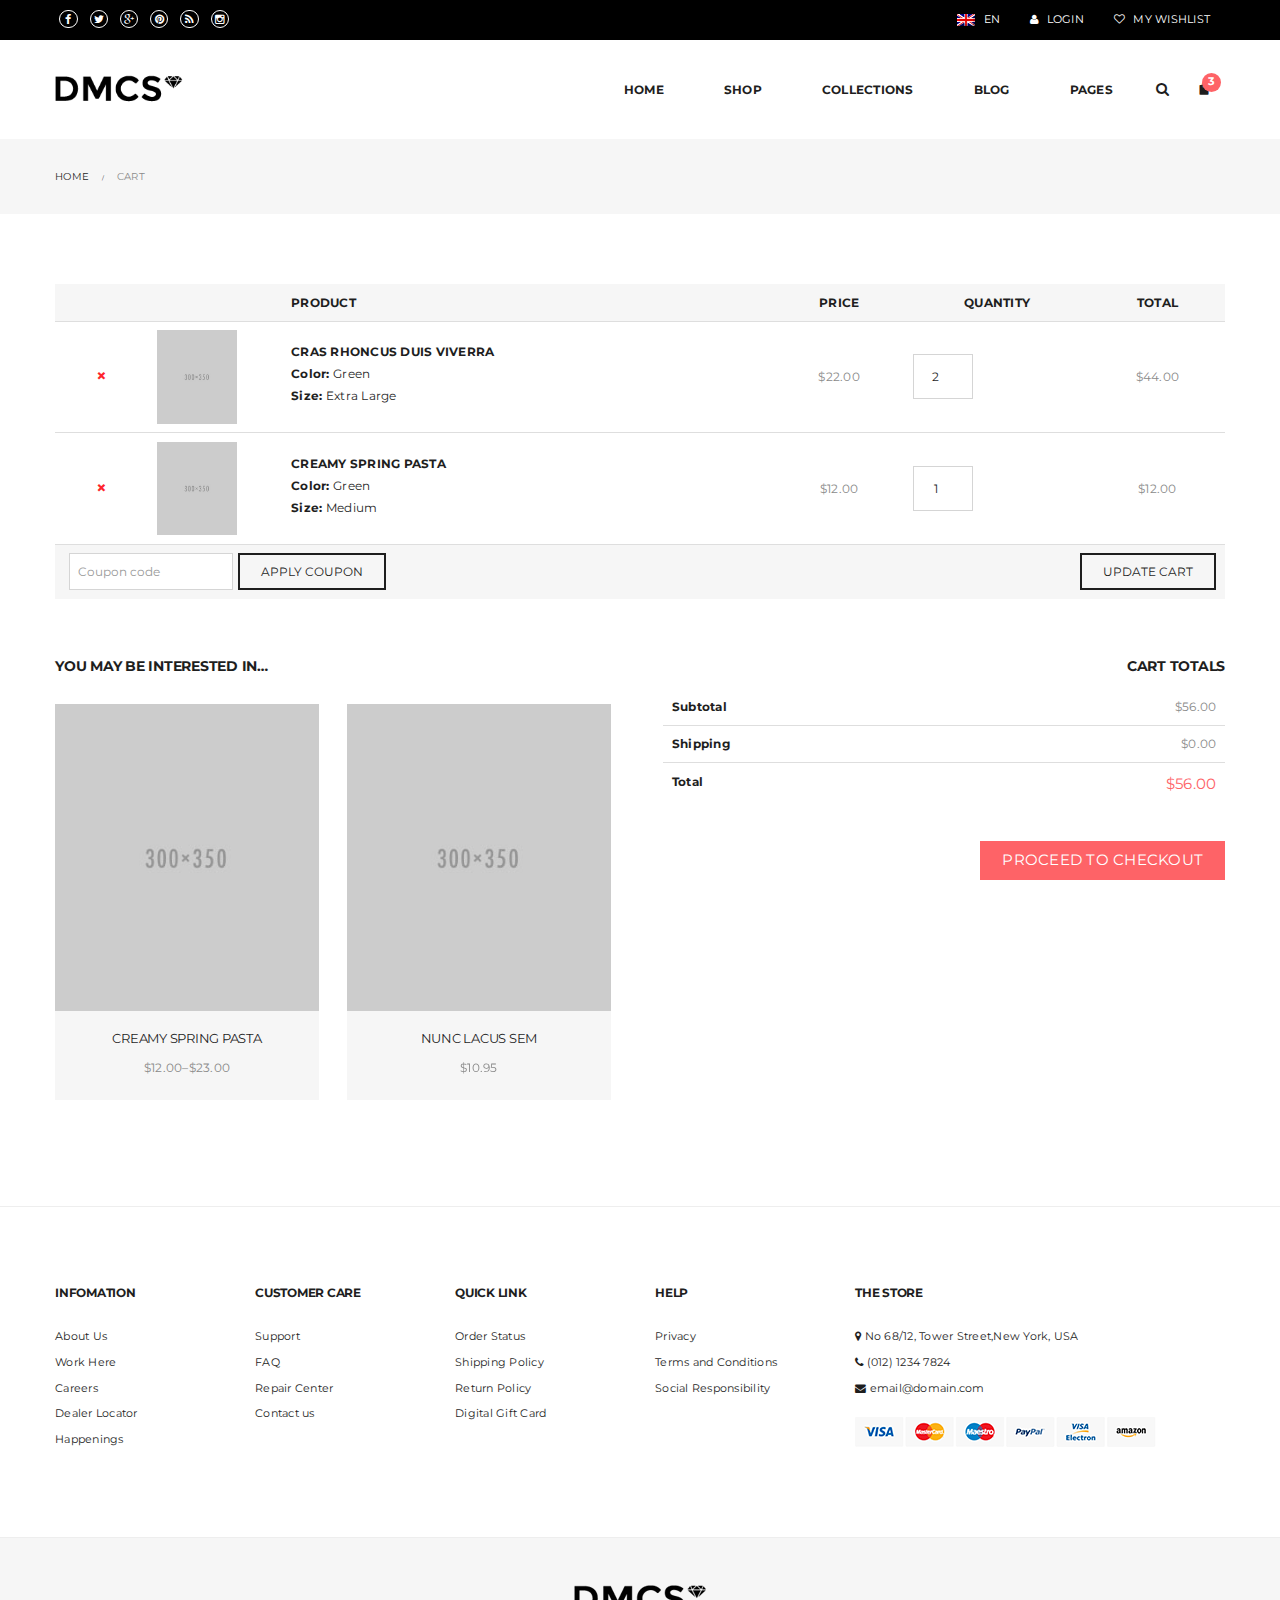
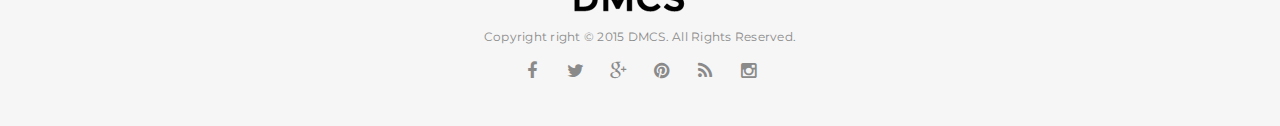
<file: cart.html>
<!doctype html>
<html lang="en-US">
	<head>
		<meta http-equiv="Content-Type" content="text/html; charset=UTF-8"/>
		<meta name="viewport" content="width=device-width, initial-scale=1, maximum-scale=1, user-scalable=0"/>
		<title>Cart | HTML Template</title>
		<link rel="shortcut icon" href="images/favicon.png">

		<link rel='stylesheet' href='css/settings.css' type='text/css' media='all' />
		<link rel='stylesheet' href='css/swatches-and-photos.css' type='text/css' media='all'/>
		<link rel='stylesheet' href='css/font-awesome.min.css' type='text/css' media='all'/>
		<link rel='stylesheet' href='http://fonts.googleapis.com/css?family=Montserrat%3A400%2C700&#038;' type='text/css' media='all'/>
		<link rel='stylesheet' href='css/elegant-icon.css' type='text/css' media='all' />
		<link rel='stylesheet' href='css/style.css' type='text/css' media='all'/>
		<link rel='stylesheet' href='css/shop.css' type='text/css' media='all'/>
	</head>
	
	<body class="shop-account">
		<div class="offcanvas open">
			<div class="offcanvas-wrap">
				<div class="offcanvas-user clearfix">
					<a class="offcanvas-user-wishlist-link" href="wishlist.html">
						<i class="fa fa-heart-o"></i> My Wishlist
					</a>
					<a class="offcanvas-user-account-link" href="my-account.html">
						<i class="fa fa-user"></i> Login
					</a>
				</div>
				<nav class="offcanvas-navbar">
					<ul class="offcanvas-nav">
						<li class="menu-item-has-children dropdown">
							<a href="./" class="dropdown-hover">Home <span class="caret"></span></a>
							<ul class="dropdown-menu">
								<li><a href="home-lookbook.html">Home Lookbook</a></li>
								<li><a href="home-instagram.html">Home Instagram</a></li>
								<li><a href="home-product-slider.html">Home Product Slider</a></li>
								<li><a href="home-default.html">Home Default</a></li>
							</ul>
						</li>
						<li class="menu-item-has-children dropdown">
							<a href="shop.html" class="dropdown-hover">Shop <span class="caret"></span></a>
							<ul class="dropdown-menu">
								<li id="menu-item-10433" class="menu-item-has-children dropdown-submenu">
									<a href="shop-by-category.html">Women <span class="caret"></span></a>
									<ul class="dropdown-menu">
										<li><a href="shop-by-category.html">Nulla</a></li>
										<li><a href="shop-by-category.html">Maecenas</a></li>
										<li><a href="shop-by-category.html">Aliquam</a></li>
										<li><a href="shop-by-category.html">Donec</a></li>
									</ul>
								</li>
								<li class="menu-item-has-children dropdown-submenu">
									<a href="shop-by-category.html">Brands <span class="caret"></span></a>
									<ul class="dropdown-menu">
										<li><a href="shop-by-category.html">Adesso</a></li>
										<li><a href="shop-by-category.html">Barbour</a></li>
										<li><a href="shop-by-category.html">Carvela</a></li>
										<li><a href="shop-by-category.html">Crocs</a></li>
										<li><a href="shop-by-category.html">Evans</a></li>
									</ul>
								</li>
								<li class="menu-item-has-children dropdown-submenu">
									<a href="shop-by-collection.html">Conllections <span class="caret"></span></a>
									<ul class="dropdown-menu">
										<li><a href="shop-by-collection.html">Spring/Summer 2014</a></li>
										<li><a href="shop-by-collection.html">Sweet Summer</a></li>
										<li><a href="shop-by-collection.html">Winter 2015</a></li>
									</ul>
								</li>
								<li class="menu-item-has-children dropdown-submenu">
									<a href="#">Woo <span class="caret"></span></a>
									<ul class="dropdown-menu">
										<li><a href="shop-masonry.html">Shop Masonry</a></li>
										<li><a href="shop-detail.html">Shop Detail</a></li>
										<li><a href="my-account.html">My Account</a></li>
										<li><a href="cart.html">Cart</a></li>
										<li><a href="cart-empty.html">Empty Cart</a></li>
									</ul>
								</li>
							</ul>
						</li>
						<li><a href="collection.html">Collections</a></li>
						<li class="menu-item-has-children dropdown">
							<a href="#" class="dropdown-hover">Blog <span class="caret"></span></a>
							<ul class="dropdown-menu">
								<li><a href="blog-default.html">Blog Default</a></li>
								<li><a href="blog-center.html">Blog Center</a></li>
								<li><a href="blog-masonry.html">Blog Masonry</a></li>
								<li><a href="blog-detail.html">Blog Detail</a></li>
							</ul>
						</li>
						<li class="menu-item-has-children dropdown">
							<a href="#" class="dropdown-hover">Pages <span class="caret"></span></a>
							<ul class="dropdown-menu">
								<li><a href="about-us.html">About us</a></li>
								<li><a href="contact-us.html">Contact Us</a></li>
								<li><a href="faq.html">FAQ</a></li>
							</ul>
						</li>
					</ul>
				</nav>
				<div class="offcanvas-widget">
					<div class="widget social-widget">
						<div class="social-widget-wrap social-widget-none">
							<a href="#" title="Facebook" target="_blank">
								<i class="fa fa-facebook"></i>
							</a>
							<a href="#" title="Twitter" target="_blank">
								<i class="fa fa-twitter"></i>
							</a>
							<a href="#" title="Google+" target="_blank">
								<i class="fa fa-google-plus"></i>
							</a>
							<a href="#" title="Pinterest" target="_blank">
								<i class="fa fa-pinterest"></i>
							</a>
						</div>
					</div>
				</div>
			</div>
		</div>
		<div id="wrapper" class="wide-wrap">
			<div class="offcanvas-overlay"></div>
			<header class="header-type-classic">
				<div class="topbar">
					<div class="container topbar-wap">
						<div class="row">
							<div class="col-sm-6">
								<div class="left-topbar">
									<div class="topbar-social">
										<a href="#" title="Facebook" target="_blank">
											<i class="fa fa-facebook facebook-bg-hover"></i>
										</a>
										<a href="#" title="Twitter" target="_blank">
											<i class="fa fa-twitter twitter-bg-hover"></i>
										</a>
										<a href="#" title="Google+" target="_blank">
											<i class="fa fa-google-plus google-plus-bg-hover"></i>
										</a>
										<a href="#" title="Pinterest" target="_blank">
											<i class="fa fa-pinterest pinterest-bg-hover"></i>
										</a>
										<a href="#" title="RSS" target="_blank">
											<i class="fa fa-rss rss-bg-hover"></i>
										</a>
										<a href="#" title="Instagram" target="_blank">
											<i class="fa fa-instagram instagram-bg-hover"></i>
										</a>
									</div>
								</div>
							</div>
							<div class="col-sm-6">
								<div class="right-topbar">
									<div class="user-wishlist">
										<a href="wishlist.html"><i class="fa fa-heart-o"></i> My Wishlist</a>
									</div>
									<div class="user-login">
										<ul class="nav top-nav">
											<li class="menu-item">
												<a data-rel="loginModal" href="#"><i class="fa fa-user"></i> Login</a>
											</li>
										</ul>
									</div>
									<div class="language-switcher">
										<div class="wpml-languages disabled">
											<a class="active" href="#" data-toggle="dropdown">
												<img src="images/en.png" alt="English"/> EN
											</a>
										</div>
									</div>
								</div>
							</div>
						</div>
					</div>
				</div>
				<div class="navbar-container">
					<div class="navbar navbar-default  navbar-scroll-fixed">
						<div class="navbar-default-wrap">
							<div class="container">
								<div class="row">
									<div class="col-md-12 navbar-default-col">
										<div class="navbar-wrap">
											<div class="navbar-header">
												<button type="button" class="navbar-toggle">
													<span class="sr-only">Toggle navigation</span>
													<span class="icon-bar bar-top"></span>
													<span class="icon-bar bar-middle"></span>
													<span class="icon-bar bar-bottom"></span>
												</button>
												<a class="navbar-search-button search-icon-mobile" href="#">
													<i class="fa fa-search"></i>
												</a>
												<a class="cart-icon-mobile" href="#">
													<i class="elegant_icon_bag"></i><span>3</span>
												</a>
												<a class="navbar-brand" href="./">
													<img class="logo" alt="The DMCS" src="images/logo.png">
													<img class="logo-fixed" alt="The DMCS" src="images/logo-fixed.png">
													<img class="logo-mobile" alt="The DMCS" src="images/logo-mobile.png">
												</a>
											</div>
											<nav class="collapse navbar-collapse primary-navbar-collapse">
												<ul class="nav navbar-nav primary-nav">
													<li class="menu-item-has-children dropdown">
														<a href="./" class="dropdown-hover">
															<span class="underline">Home</span> <span class="caret"></span>
														</a>
														<ul class="dropdown-menu">
															<li><a href="home-lookbook.html">Home Lookbook</a></li>
															<li><a href="home-instagram.html">Home Instagram</a></li>
															<li><a href="home-product-slider.html">Home Product Slider</a></li>
															<li><a href="home-default.html">Home Default</a></li>
														</ul>
													</li>
													<li class="menu-item-has-children megamenu megamenu-fullwidth dropdown">
														<a href="shop.html" class="dropdown-hover">
															<span class="underline">Shop</span> <span class="caret"></span>
														</a>
														<ul class="dropdown-menu">
															<li class="menu-item-has-children mega-col-3 dropdown-submenu">
																<h3 class="megamenu-title">
																	Women <span class="caret"></span>
																</h3>
																<ul class="dropdown-menu">
																	<li><a href="shop-by-category.html">Nulla</a></li>
																	<li><a href="shop-by-category.html">Maecenas</a></li>
																	<li><a href="shop-by-category.html">Aliquam</a></li>
																	<li><a href="shop-by-category.html">Donec</a></li>
																</ul>
															</li>
															<li class="menu-item-has-children mega-col-3 dropdown-submenu">
																<h3 class="megamenu-title">
																	Brands <span class="caret"></span>
																</h3>
																<ul class="dropdown-menu">
																	<li><a href="shop-by-category.html">Adesso</a></li>
																	<li><a href="shop-by-category.html">Barbour</a></li>
																	<li><a href="shop-by-category.html">Carvela</a></li>
																	<li><a href="shop-by-category.html">Crocs</a></li>
																	<li><a href="shop-by-category.html">Evans</a></li>
																</ul>
															</li>
															<li class="menu-item-has-children mega-col-3 dropdown-submenu">
																<h3 class="megamenu-title">
																	Collections <span class="caret"></span>
																</h3>
																<ul class="dropdown-menu">
																	<li><a href="shop-by-collection.html">Spring/Summer 2014</a></li>
																	<li><a href="shop-by-collection.html">Sweet Summer</a></li>
																	<li><a href="shop-by-collection.html">Winter 2015</a></li>
																</ul>
															</li>
															<li class="menu-item-has-children mega-col-3 dropdown-submenu">
																<h3 class="megamenu-title">
																	Woo <span class="caret"></span>
																</h3>
																<ul class="dropdown-menu">
																	<li><a href="shop-masonry.html">Shop Masonry</a></li>
																	<li><a href="shop-detail.html">Shop Detail</a></li>
																	<li><a href="my-account.html">My Account</a></li>
																	<li><a href="cart.html">Cart</a></li>
																	<li><a href="cart-empty.html">Empty Cart</a></li>
																</ul>
															</li>
														</ul>
													</li>
													<li><a href="collection.html"><span class="underline">Collections</span></a></li>
													<li class="menu-item-has-children dropdown">
														<a href="#" class="dropdown-hover">
															<span class="underline">Blog</span> <span class="caret"></span>
														</a>
														<ul class="dropdown-menu">
															<li><a href="blog-default.html">Blog Default</a></li>
															<li><a href="blog-center.html">Blog Center</a></li>
															<li><a href="blog-masonry.html">Blog Masonry</a></li>
															<li><a href="blog-detail.html">Blog Detail</a></li>
														</ul>
													</li>
													<li class="menu-item-has-children dropdown">
														<a href="#" class="dropdown-hover">
															<span class="underline">Pages</span> <span class="caret"></span>
														</a>
														<ul class="dropdown-menu">
															<li><a href="about-us.html">About us</a></li>
															<li><a href="contact-us.html">Contact Us</a></li>
															<li><a href="faq.html">FAQ</a></li>
														</ul>
													</li>
													<li class="navbar-search">
														<a class="navbar-search-button" href="#">
															<i class="fa fa-search"></i>
														</a>
													</li>
													<li class="navbar-minicart navbar-minicart-nav">
														<a class="minicart-link" href="#">
															<span class="minicart-icon has-item">
																<i class="minicart-icon-svg elegant_icon_bag"></i> <span>3</span>
															</span>
														</a>
														<div class="minicart" style="display:none">
															<div class="minicart-header">3 items in the shopping cart</div>
															<div class="minicart-body">
																<div class="cart-product clearfix">
																	<div class="cart-product-image">
																		<a class="cart-product-img" href="#">
																			<img width="100" height="150" src="images/product/product-1.jpg" alt="Product-1"/>
																		</a>
																	</div>
																	<div class="cart-product-details">
																		<div class="cart-product-title">
																			<a href="#">Cras rhoncus duis viverra</a>
																		</div>
																		<div class="cart-product-quantity-price">
																			2 x <span class="amount">&#36;22.00</span>
																		</div>
																	</div>
																	<a href="#" class="remove" title="Remove this item">&times;</a>
																</div>
																<div class="cart-product clearfix">
																	<div class="cart-product-image">
																		<a class="cart-product-img" href="#">
																			<img width="100" height="150" src="images/product/product-3.jpg" alt="Product-3"/>
																		</a>
																	</div>
																	<div class="cart-product-details">
																		<div class="cart-product-title">
																			<a href="#">Creamy Spring Pasta</a>
																		</div>
																		<div class="cart-product-quantity-price">
																			1 x <span class="amount">&#36;12.00</span>
																		</div>
																	</div>
																	<a href="#" class="remove" title="Remove this item">&times;</a>
																</div>
															</div>
															<div class="minicart-footer">
																<div class="minicart-actions clearfix">
																	<a class="checkout-button button" href="#">
																		<span class="text">Checkout</span>
																	</a>
																</div>
															</div>
														</div>
													</li>
												</ul>
											</nav>
										</div>
									</div>
								</div>
							</div>
						</div>
						<div class="header-search-overlay hide">
							<div class="container">
								<div class="header-search-overlay-wrap">
									<form class="searchform">
										<input type="search" class="searchinput" name="s" value="" placeholder="Search..."/>
										<input type="submit" class="searchsubmit hidden" name="submit" value="Search"/>
									</form>
									<button type="button" class="close">
										<span aria-hidden="true" class="fa fa-times"></span>
										<span class="sr-only">Close</span>
									</button>
								</div>
							</div>
						</div>
					</div>
				</div>
			</header>
			<div class="heading-container">
				<div class="container heading-standar">
					<div class="page-breadcrumb">
						<ul class="breadcrumb">
							<li><span><a href="#" class="home"><span>Home</span></a></span></li>
							<li><span>Cart</span></li>
						</ul>
					</div>
				</div>
			</div>
			<div class="content-container">
				<div class="container">
					<div class="row">
						<div class="col-md-12 main-wrap">
							<div class="main-content">
								<div class="shop">
									<form>
										<table class="table shop_table cart">
											<thead>
												<tr>
													<th class="product-remove hidden-xs">&nbsp;</th>
													<th class="product-thumbnail hidden-xs">&nbsp;</th>
													<th class="product-name">Product</th>
													<th class="product-price text-center">Price</th>
													<th class="product-quantity text-center">Quantity</th>
													<th class="product-subtotal text-center hidden-xs">Total</th>
												</tr>
											</thead>
											<tbody>
												<tr class="cart_item">
													<td class="product-remove hidden-xs">
														<a href="#" class="remove" title="Remove this item">&times;</a>
													</td>
													<td class="product-thumbnail hidden-xs">
														<a href="#">
															<img width="100" height="150" src="images/product/product-1.jpg" alt="Product-1"/>
														</a>
													</td>
													<td class="product-name">
														<a href="#">Cras rhoncus duis viverra</a>
														<dl class="variation">
															<dt class="variation-Color">Color:</dt>
															<dd class="variation-Color"><p>Green</p></dd>
															<dt class="variation-Size">Size:</dt>
															<dd class="variation-Size"><p>Extra Large</p></dd>
														</dl>
													</td>
													<td class="product-price text-center">
														<span class="amount">&#36;22.00</span>
													</td>
													<td class="product-quantity text-center">
														<div class="quantity">
															<input type="number" step="1" min="0" name="qunatity" value="2" title="Qty" class="input-text qty text" size="4"/>
														</div>
													</td>
													<td class="product-subtotal hidden-xs text-center">
														<span class="amount">&#36;44.00</span>
													</td>
												</tr>
												<tr class="cart_item">
													<td class="product-remove hidden-xs">
														<a href="#" class="remove" title="Remove this item">&times;</a>
													</td>
													<td class="product-thumbnail hidden-xs">
														<a href="#">
															<img width="100" height="150" src="images/product/product-3.jpg" alt="Product-3"/>
														</a>
													</td>
													<td class="product-name">
														<a href="#">Creamy Spring Pasta</a>
														<dl class="variation">
															<dt class="variation-Color">Color:</dt>
															<dd class="variation-Color"><p>Green</p></dd>
															<dt class="variation-Size">Size:</dt>
															<dd class="variation-Size"><p>Medium</p></dd>
														</dl>
													</td>
													<td class="product-price text-center">
														<span class="amount">&#36;12.00</span>
													</td>
													<td class="product-quantity text-center">
														<div class="quantity">
															<input type="number" step="1" min="0" name="quantity" value="1" title="Qty" class="input-text qty text" size="4"/>
														</div>
													</td>
													<td class="product-subtotal hidden-xs text-center">
														<span class="amount">&#36;12.00</span>
													</td>
												</tr>
												<tr>
													<td colspan="6" class="actions">
														<div class="coupon">
															<label for="coupon_code">Coupon:</label> 
															<input type="text" name="coupon_code" class="input-text" id="coupon_code" value="" placeholder="Coupon code"/> 
															<input type="submit" class="button" name="apply_coupon" value="Apply Coupon"/>
														</div>
														<input type="submit" class="button update-cart-button" name="update_cart" value="Update Cart"/>
													</td>
												</tr>
											</tbody>
										</table>
									</form>
									<div class="cart-collaterals">
										<div class="cart_totals">
											<h2>Cart Totals</h2>
											<table>
												<tr class="cart-subtotal">
													<th>Subtotal</th>
													<td><span class="amount">&#36;56.00</span></td>
												</tr>
												<tr class="shipping">
													<th>Shipping</th>
													<td><span class="amount">&#36;0.00</span></td>
												</tr>
												<tr class="order-total">
													<th>Total</th>
													<td><strong><span class="amount">&#36;56.00</span></strong></td>
												</tr>
											</table>
											<div class="wc-proceed-to-checkout">
												<a href="#" class="checkout-button button alt wc-forward">Proceed to Checkout</a>
											</div>
										</div>
										<div class="cross-sells">
											<h2>You may be interested in&hellip;</h2>
											<ul class="products columns-2">
												<li class="product">
													<div class="product-container">
														<figure>
															<div class="product-wrap">
																<div class="product-images">
																	<div class="shop-loop-thumbnail">
                                                                        <img width="300" height="350" src="images/product/product-3.jpg" alt="Product-3"/>
                                                                    </div>
                                                                    <div class="yith-wcwl-add-to-wishlist">
                                                                        <div class="yith-wcwl-add-button">
                                                                            <a href="#" class="add_to_wishlist">
                                                                                Add to Wishlist
                                                                            </a>
                                                                        </div>
                                                                    </div>
                                                                    <div class="clear"></div>
																	<div class="shop-loop-quickview">
																		<a href="#" data-rel="quickViewModal"><i class="fa fa-plus"></i></a>
																	</div>
																</div>
															</div>
															<figcaption>
																<div class="shop-loop-product-info">
																	<div class="info-title">
																		<h3 class="product_title"><a href="#">Creamy Spring Pasta</a></h3>
																	</div>
																	<div class="info-meta">
																		<div class="info-price">
																			<span class="price">
																				<span class="amount">&#36;12.00</span>&ndash;<span class="amount">&#36;23.00</span>
																			</span>
																		</div>
																		<div class="loop-add-to-cart">
																			<a href="#">Select options</a>
																		</div>
																	</div>
																</div>
															</figcaption>
														</figure>
													</div>
												</li>
												<li class="product">
													<div class="product-container">
														<figure>
															<div class="product-wrap">
																<div class="product-images">
																	<div class="shop-loop-thumbnail">
                                                                        <img width="300" height="350" src="images/product/product-11.jpg" alt="Product-11"/>
                                                                    </div>
                                                                    <div class="yith-wcwl-add-to-wishlist">
                                                                        <div class="yith-wcwl-add-button">
                                                                            <a href="#" class="add_to_wishlist">
                                                                                Add to Wishlist
                                                                            </a>
                                                                        </div>
                                                                    </div>
                                                                    <div class="clear"></div>
																	<div class="shop-loop-quickview">
																		<a href="#" data-rel="quickViewModal"><i class="fa fa-plus"></i></a>
																	</div>
																</div>
															</div>
															<figcaption>
																<div class="shop-loop-product-info">
																	<div class="info-title">
																		<h3 class="product_title"><a href="#">Nunc lacus sem</a></h3>
																	</div>
																	<div class="info-meta">
																		<div class="info-price">
																			<span class="price">
																				<span class="amount">&#36;10.95</span>
																			</span>
																		</div>
																		<div class="loop-add-to-cart">
																			<a href="#">Select options</a>
																		</div>
																	</div>
																</div>
															</figcaption>
														</figure>
													</div>
												</li>
											</ul>
										</div>
									</div>
								</div>
							</div>
						</div>
					</div>
				</div>
			</div>
			<div class="footer-widget">
				<div class="container">
					<div class="footer-widget-wrap">
						<div class="row">
							<div class="footer-widget-col col-md-2 col-sm-6">
								<div class="widget widget_nav_menu">
									<h3 class="widget-title"><span>Infomation</span></h3>
									<ul class="menu">
										<li><a href="#">About Us</a></li>
										<li><a href="#">Work Here</a></li>
										<li><a href="#">Careers</a></li>
										<li><a href="#">Dealer Locator</a></li>
										<li><a href="#">Happenings</a></li>
									</ul>
								</div>
							</div>
							<div class="footer-widget-col col-md-2 col-sm-6">
								<div class="widget widget_nav_menu">
									<h3 class="widget-title"><span>Customer Care</span></h3>
									<ul class="menu">
										<li><a href="#">Support</a></li>
										<li><a href="#">FAQ</a></li>
										<li><a href="#">Repair Center</a></li>
										<li><a href="#">Contact us</a></li>
									</ul>
								</div>
							</div>
							<div class="footer-widget-col col-md-2 col-sm-6">
								<div class="widget widget_nav_menu">
									<h3 class="widget-title"><span>Quick Link</span></h3>
									<ul class="menu">
										<li><a href="#">Order Status</a></li>
										<li><a href="#">Shipping Policy</a></li>
										<li><a href="#">Return Policy</a></li>
										<li><a href="#">Digital Gift Card</a></li>
									</ul>
								</div>
							</div>
							<div class="footer-widget-col col-md-2 col-sm-6">
								<div class="widget widget_nav_menu">
									<h3 class="widget-title"><span>Help</span></h3>
									<ul class="menu">
										<li><a href="#">Privacy</a></li>
										<li><a href="#">Terms and Conditions</a></li>
										<li><a href="#">Social Responsibility</a></li>
									</ul>
								</div>
							</div>
							<div class="footer-widget-col col-md-4 col-sm-6">
								<div class="widget widget_text">
									<h3 class="widget-title"><span>The Store</span></h3>
									<div class="textwidget">
										<p><i class="fa fa-map-marker"></i> No 68/12, Tower Street,New York, USA</p>
										<p><i class="fa fa-phone"></i> (012) 1234 7824</p>
										<p><i class="fa fa-envelope"></i> <a href="mailto:email@domain.com">email@domain.com</a></p>
										<p class="payment"><img src="images/footer-payment-color.png" alt=""></p>
									</div>
								</div>
							</div>
						</div>
					</div>
				</div>
			</div>
			<footer id="footer" class="footer">
				<div class="footer-info">
					<div class="container">
						<div class="row">
							<div class="col-md-12 text-center">
								<div class="footer-info-logo">
									<a href="#"><img alt="The DMCS" src="images/footer-logo.png"></a>
								</div>
								<div class="copyright text-center">Copyright right © 2015 DMCS. All Rights Reserved.</div>
								<div class="footer-social">
									<a href="#" title="Facebook" target="_blank">
										<i class="fa fa-facebook facebook-bg-hover"></i>
									</a>
									<a href="#" title="Twitter" target="_blank">
										<i class="fa fa-twitter twitter-bg-hover"></i>
									</a>
									<a href="#" title="Google+" target="_blank">
										<i class="fa fa-google-plus google-plus-bg-hover"></i>
									</a>
									<a href="#" title="Pinterest" target="_blank">
										<i class="fa fa-pinterest pinterest-bg-hover"></i>
									</a>
									<a href="#" title="RSS" target="_blank">
										<i class="fa fa-rss rss-bg-hover"></i>
									</a>
									<a href="#" title="Instagram" target="_blank">
										<i class="fa fa-instagram instagram-bg-hover"></i>
									</a>
								</div>
							</div>
						</div>
					</div>
				</div>
			</footer>
		</div>
		<div class="modal fade user-login-modal" id="userloginModal" tabindex="-1" role="dialog" aria-hidden="true">
			<div class="modal-dialog">
				<div class="modal-content">
					<form id="userloginModalForm">
						<div class="modal-header">
							<button type="button" class="close" data-dismiss="modal">
								<span aria-hidden="true">&times;</span><span class="sr-only">Close</span>
							</button>
							<h4 class="modal-title">Login</h4>
						</div>
						<div class="modal-body">
							<div class="user-login-facebook">
								<button class="btn-login-facebook" type="button">
									<i class="fa fa-facebook"></i>Sign in with Facebook
								</button>
							</div>
							<div class="user-login-or"><span>or</span></div>
							<div class="form-group">
								<label>Username</label>
								<input type="text" id="username" name="log" required class="form-control" value="" placeholder="Username">
							</div>
							<div class="form-group">
								<label for="password">Password</label>
								<input type="password" id="password" required value="" name="pwd" class="form-control" placeholder="Password">
							</div>
							<div class="checkbox clearfix">
								<div class="form-flat-checkbox pull-left">
									<input type="checkbox" name="rememberme" id="rememberme" value="forever"><i></i>&nbsp;Remember Me
								</div>
								<span class="lostpassword-modal-link pull-right">
									<a href="#lostpasswordModal" data-rel="lostpasswordModal">Lost your password?</a>
								</span>
							</div>
						</div>
						<div class="modal-footer">
							<span class="user-login-modal-register pull-left">
								<a data-rel="registerModal" href="#">Not a Member yet?</a>
							</span>
							<button type="submit" class="btn btn-default btn-outline">Sign in</button>
						</div>
					</form>
				</div>
			</div>
		</div>
		<div class="modal fade user-register-modal" id="userregisterModal" tabindex="-1" role="dialog" aria-hidden="true">
			<div class="modal-dialog">
				<div class="modal-content">
					<form id="userregisterModalForm">
						<div class="modal-header">
							<button type="button" class="close" data-dismiss="modal">
								<span aria-hidden="true">&times;</span><span class="sr-only">Close</span>
							</button>
							<h4 class="modal-title">Register account</h4>
						</div>
						<div class="modal-body">
							<div class="user-login-facebook">
								<button class="btn-login-facebook" type="button">
									<i class="fa fa-facebook"></i>Sign in with Facebook
								</button>
							</div>
							<div class="user-login-or"><span>or</span></div>
							<div class="form-group">
								<label>Username</label>
								<input type="text" name="user_login" required class="form-control" value="" placeholder="Username">
							</div>
							<div class="form-group">
								<label for="user_email">Email</label>
								<input type="email" id="user_email" name="user_email" required class="form-control" value="" placeholder="Email">
							</div>
							<div class="form-group">
								<label for="user_password">Password</label>
								<input type="password" id="user_password" required value="" name="user_password" class="form-control" placeholder="Password">
							</div>
							<div class="form-group">
								<label for="user_password">Retype password</label>
								<input type="password" id="cuser_password" required value="" name="cuser_password" class="form-control" placeholder="Retype password">
							</div>
						</div>
						<div class="modal-footer">
							<span class="user-login-modal-link pull-left">
								<a data-rel="loginModal" href="#loginModal">Already have an account?</a>
							</span>
							<button type="submit" class="btn btn-default btn-outline">Register</button>
						</div>
					</form>
				</div>
			</div>
		</div>
		<div class="modal fade user-lostpassword-modal" id="userlostpasswordModal" tabindex="-1" role="dialog" aria-hidden="true">
			<div class="modal-dialog">
				<div class="modal-content">
					<form id="userlostpasswordModalForm">
						<div class="modal-header">
							<button type="button" class="close" data-dismiss="modal">
								<span aria-hidden="true">&times;</span><span class="sr-only">Close</span>
							</button>
							<h4 class="modal-title">Forgot Password</h4>
						</div>
						<div class="modal-body">
							<div class="form-group">
								<label>Username or E-mail:</label>
								<input type="text" name="user_login" required class="form-control" value="" placeholder="Username or E-mail">
							</div>
						</div>
						<div class="modal-footer">
							<span class="user-login-modal-link pull-left">
								<a data-rel="loginModal" href="#loginModal">Already have an account?</a>
							</span>
							<button type="submit" class="btn btn-default btn-outline">Sign in</button>
						</div>
					</form>
				</div>
			</div>
		</div>
        <div class="modal fade shop product-quickview" tabindex="-1" role="dialog" aria-hidden="true">
			<div class="modal-dialog modal-lg">
		    	<div class="modal-content">
		    		<button type="button" class="close" data-dismiss="modal" aria-label="Close"><span aria-hidden="true">×</span></button>
		    		<div class="modal-body">
		    			<div class="product-quickview-content">
							<div class="row">
								<div class="col-sm-6">
									<div class="single-product-images">
										<div class="single-product-images-slider">
											<img width="800" height="850" src="images/product/product-detail/product-1.jpg" alt="Product-1">
										</div>
									</div>
								</div>
								<div class="col-sm-6">
									<div class="summary entry-summary">
										<h1 class="product_title entry-title">Cras rhoncus duis viverra</h1>
										<div class="shop-product-rating">
											<div class="star-rating">
												<span style="width:80%"></span>
											</div>
											<a href="#reviews" class="shop-review-link">(<span class="count">1</span> customer review)</a>
										</div>
										<p class="price">
											<span class="amount">$12.00</span>–<span class="amount">$23.00</span>
										</p>
										<div class="product-excerpt">
											<p>
												Proin malesuada enim nulla, nec bibendum justo vestibulum non. Duis et ipsum convallis, bibendum enim a, hendrerit diam. Praesent tellus mi, vehicula et risus eget, laoreet tristique tortor. Fusce id metus eget nibh imperdiet fermentum non in metus.
											</p>
										</div>
										<div class="product-actions res-color-attr">
											<form class="cart">
												<div class="product-options-outer">
													<div class="variation_form_section">
														<div class="product-options icons-lg">
															<table class="variations-table">
																<tbody>
																	<tr>
																		<td><label for="pa_color">Color</label></td>
																		<td>
																			<div class="select-option swatch-wrapper">
																				<a href="#" title="Green" class="swatch-color green">Green</a>
																			</div>
																			<div class="select-option swatch-wrapper selected">
																				<a href="#" title="Red" class="swatch-color red">Red</a>
																			</div>
																			<div class="select-option swatch-wrapper">
																				<a href="#" title="White" class="swatch-color white">White</a>
																			</div>
																		</td>
																	</tr>
																	<tr>
																		<td><label for="pa_size">Size</label></td>
																		<td>
																			<div class="select-option swatch-wrapper selected">
																				<a href="#" title="Extra Large" class="swatch-anchor">
																					<img src="images/sizes/XL.jpg" alt="thumbnail" width="35" height="35"/>
																				</a>
																			</div>
																			<div class="select-option swatch-wrapper">
																				<a href="#" title="Extra Extra Large" class="swatch-anchor">
																					<img src="images/sizes/XXL.jpg" alt="thumbnail" width="35" height="35"/>
																				</a>
																			</div>
																			<div class="select-option swatch-wrapper">
																				<a href="#" title="Medium" class="swatch-anchor">
																					<img src="images/sizes/M.jpg" alt="thumbnail" width="35" height="35"/>
																				</a>
																			</div>
																			<div class="select-option swatch-wrapper">
																				<a href="#" title="Small" class="swatch-anchor">
																					<img src="images/sizes/S.jpg" alt="thumbnail" width="35" height="35"/>
																				</a>
																			</div>
																		</td>
																	</tr>
																</tbody>
															</table>
														</div>
													</div>
												</div>
												<div class="single_variation_wrap">
													<div class="single_variation">
														<span class="price"><span class="amount">$20.00</span></span>
													</div>
													<div class="variations_button">
														<div class="quantity">
															<input type="number" name="quantity" value="1" title="Qty" class="input-text qty text" size="4">
														</div>
														<button type="submit" class="button">Add to cart</button>
													</div>
												</div>
											</form>
										</div>
										<div class="yith-wcwl-add-to-wishlist">
											<a href="#" class="add_to_wishlist">
												Add to Wishlist
											</a>
										</div>
										<div class="product_meta">
											<span class="sku_wrapper">SKU: <span class="sku">N/A</span></span>
											<span class="posted_in">Category: <a href="#">Aliquam</a></span>
											<span class="tagged_as">Tags: <a href="#">Men</a>, <a href="#">Women</a></span>
											<span class="posted_in">Brand: <a href="#">Adesso</a>, <a href="#">Carvela</a>.</span>
										</div>
										<div class="share-links">
											<div class="share-icons">
												<span class="facebook-share">
													<a href="#" title="Share on Facebook"><i class="fa fa-facebook"></i></a>
												</span>
												<span class="twitter-share">
													<a href="#" title="Share on Twitter"><i class="fa fa-twitter"></i></a>
												</span>
												<span class="google-plus-share">
													<a href="#" title="Share on Google +"><i class="fa fa-google-plus"></i></a>
												</span>
												<span class="linkedin-share">
													<a href="#" title="Share on Linked In"><i class="fa fa-linkedin"></i></a>
												</span>
											</div>
										</div>
									</div>
								</div>
							</div>
						</div>
					</div>
				</div>
			</div>
		</div>

		<script type='text/javascript' src='http://code.jquery.com/jquery-1.11.3.min.js'></script>
		<script type='text/javascript' src='js/jquery-migrate.min.js'></script>
		<script type='text/javascript' src='js/jquery.themepunch.tools.min.js'></script>
		<script type='text/javascript' src='js/jquery.themepunch.revolution.min.js'></script>
		<script type='text/javascript' src='js/easing.min.js'></script>
		<script type='text/javascript' src='js/imagesloaded.pkgd.min.js'></script>
		<script type='text/javascript' src='js/bootstrap.min.js'></script>
		<script type='text/javascript' src='js/superfish-1.7.4.min.js'></script>
		<script type='text/javascript' src='js/jquery.appear.min.js'></script>
		<script type='text/javascript' src='js/script.js'></script>
		<script type='text/javascript' src='js/swatches-and-photos.js'></script>
		<script type='text/javascript' src='js/jquery.prettyPhoto.min.js'></script>
		<script type='text/javascript' src='js/jquery.prettyPhoto.init.min.js'></script>
		<script type='text/javascript' src='js/jquery.selectBox.min.js'></script>
		<script type='text/javascript' src='js/jquery.parallax.js'></script>
		<script type='text/javascript' src='js/jquery.touchSwipe.min.js'></script>
		<script type='text/javascript' src='js/jquery.transit.min.js'></script>
		<script type='text/javascript' src='js/jquery.carouFredSel.min.js'></script>
		<script type='text/javascript' src='js/isotope.pkgd.min.js'></script>
		<script type='text/javascript' src='js/core.min.js'></script>
		<script type='text/javascript' src='js/widget.min.js'></script>
		<script type='text/javascript' src='js/mouse.min.js'></script>
		<script type='text/javascript' src='js/slider.min.js'></script>
		<script type='text/javascript' src='js/jquery-ui-touch-punch.min.js'></script>
		<script type='text/javascript' src='js/price-slider.js'></script>
</body>
</html>
</file>
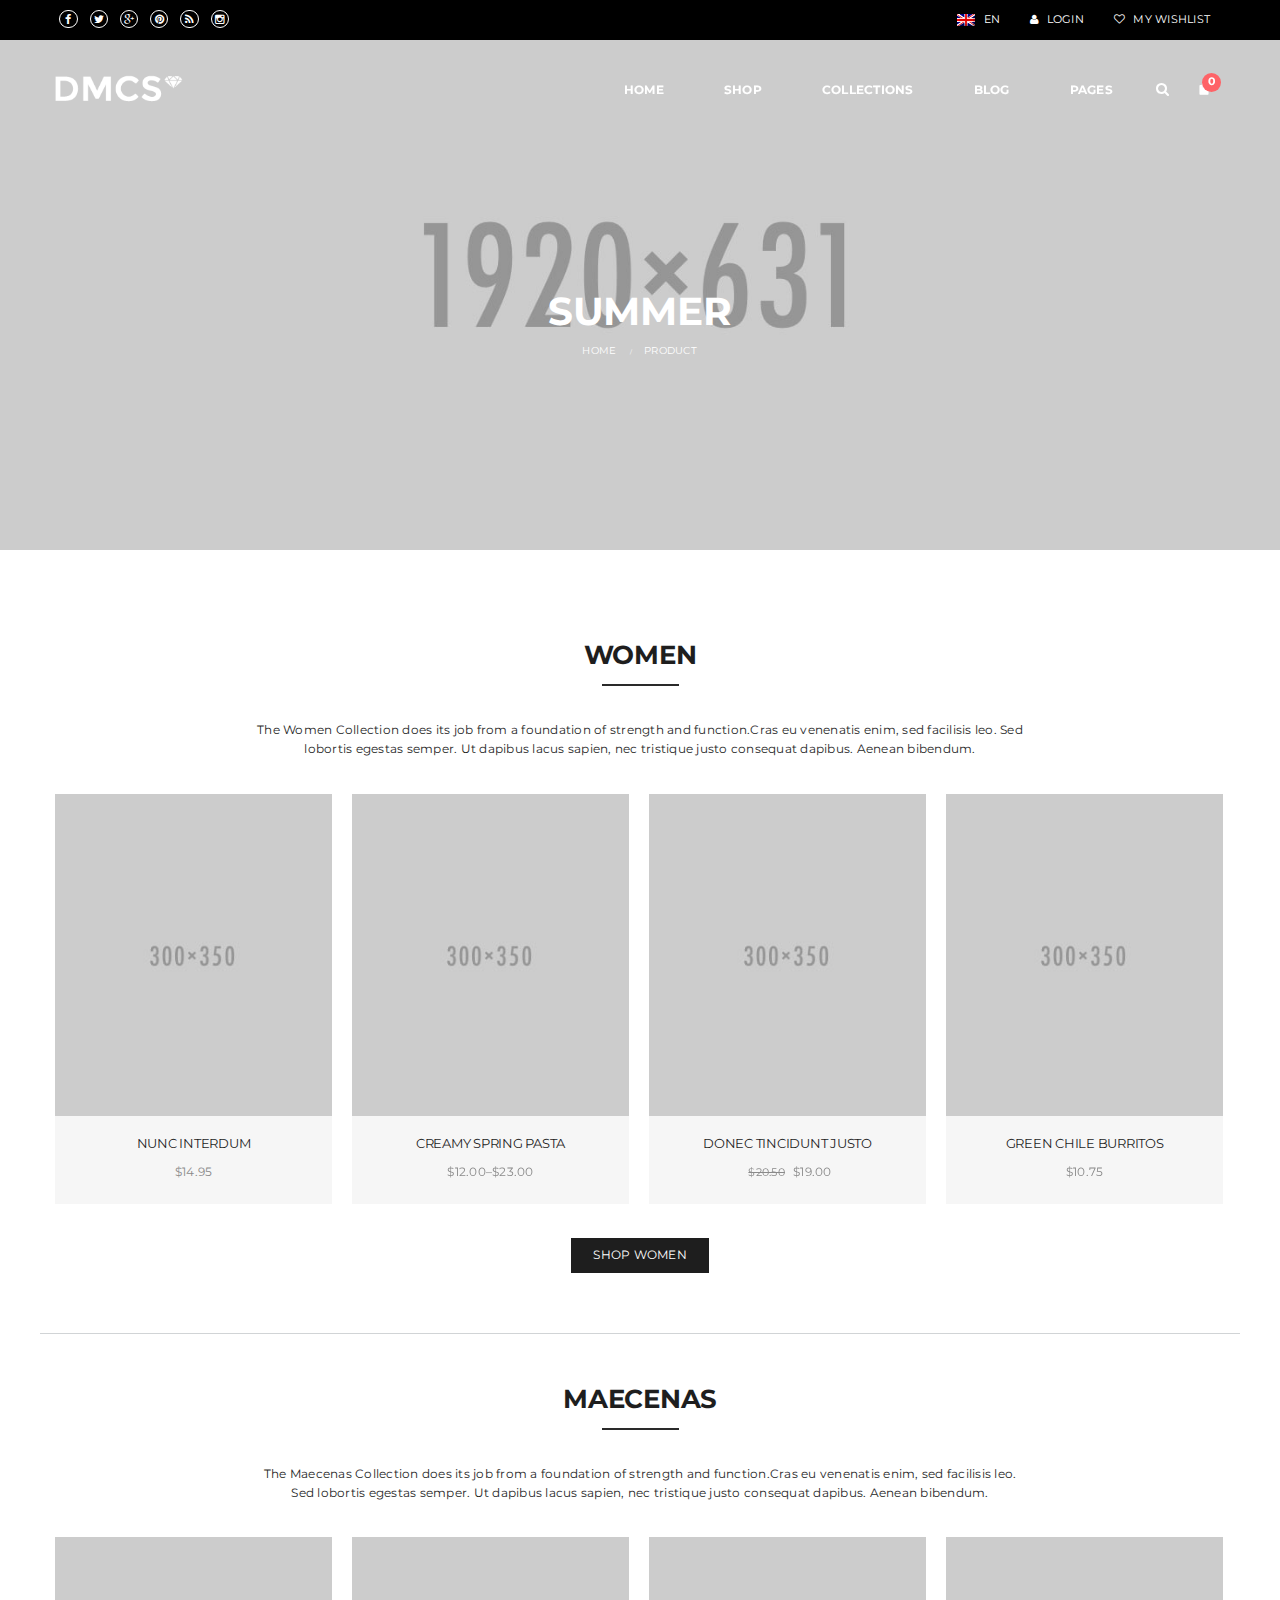
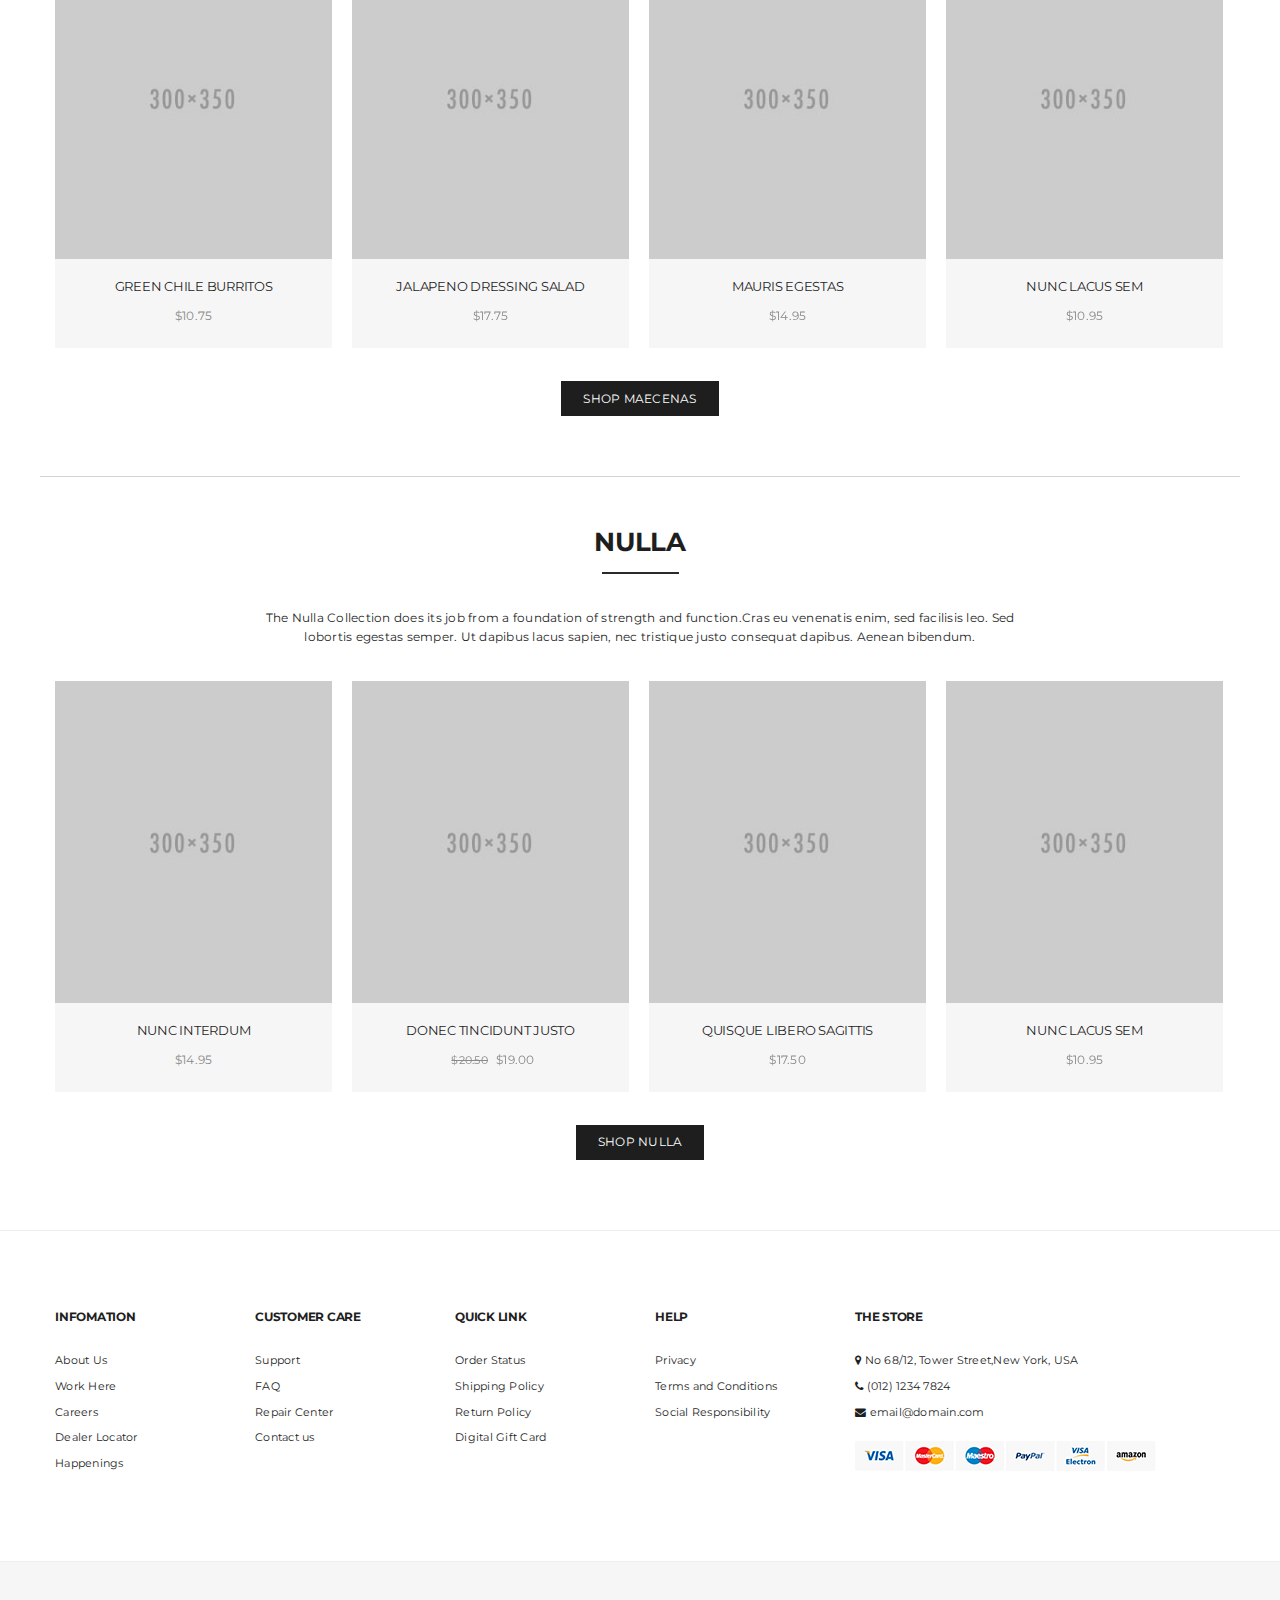
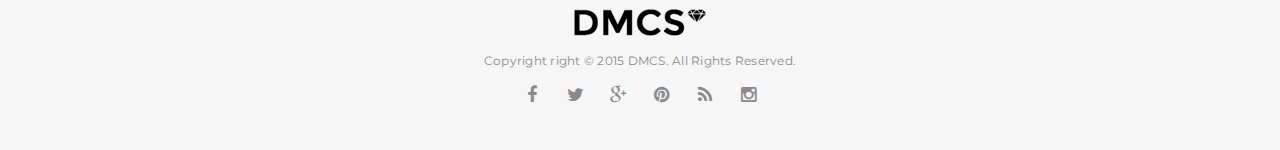
<file: collection.html>
<!doctype html>
<html lang="en-US">
	<head>
		<meta http-equiv="Content-Type" content="text/html; charset=UTF-8"/>
		<meta name="viewport" content="width=device-width, initial-scale=1, maximum-scale=1, user-scalable=0"/>
		<title>Collection | HTML Template</title>
		<link rel="shortcut icon" href="images/favicon.png">

		<link rel='stylesheet' href='css/settings.css' type='text/css' media='all' />
		<link rel='stylesheet' href='css/swatches-and-photos.css' type='text/css' media='all'/>
		<link rel='stylesheet' href='css/font-awesome.min.css' type='text/css' media='all'/>
		<link rel='stylesheet' href='http://fonts.googleapis.com/css?family=Montserrat%3A400%2C700&#038;' type='text/css' media='all'/>
		<link rel='stylesheet' href='css/elegant-icon.css' type='text/css' media='all' />
		<link rel='stylesheet' href='css/style.css' type='text/css' media='all'/>
		<link rel='stylesheet' href='css/shop.css' type='text/css' media='all'/>
		<link rel='stylesheet' href='css/layout.css' type='text/css' media='all'/>
	</head>
	
	<body>
		<div class="offcanvas open">
			<div class="offcanvas-wrap">
				<div class="offcanvas-user clearfix">
					<a class="offcanvas-user-wishlist-link" href="wishlist.html">
						<i class="fa fa-heart-o"></i> My Wishlist
					</a>
					<a class="offcanvas-user-account-link" href="my-account.html">
						<i class="fa fa-user"></i> Login
					</a>
				</div>
				<nav class="offcanvas-navbar">
					<ul class="offcanvas-nav">
						<li class="menu-item-has-children dropdown">
							<a href="./" class="dropdown-hover">Home <span class="caret"></span></a>
							<ul class="dropdown-menu">
								<li><a href="home-lookbook.html">Home Lookbook</a></li>
								<li><a href="home-instagram.html">Home Instagram</a></li>
								<li><a href="home-product-slider.html">Home Product Slider</a></li>
								<li><a href="home-default.html">Home Default</a></li>
							</ul>
						</li>
						<li class="menu-item-has-children dropdown">
							<a href="shop.html" class="dropdown-hover">Shop <span class="caret"></span></a>
							<ul class="dropdown-menu">
								<li id="menu-item-10433" class="menu-item-has-children dropdown-submenu">
									<a href="shop-by-category.html">Women <span class="caret"></span></a>
									<ul class="dropdown-menu">
										<li><a href="shop-by-category.html">Nulla</a></li>
										<li><a href="shop-by-category.html">Maecenas</a></li>
										<li><a href="shop-by-category.html">Aliquam</a></li>
										<li><a href="shop-by-category.html">Donec</a></li>
									</ul>
								</li>
								<li class="menu-item-has-children dropdown-submenu">
									<a href="shop-by-category.html">Brands <span class="caret"></span></a>
									<ul class="dropdown-menu">
										<li><a href="shop-by-category.html">Adesso</a></li>
										<li><a href="shop-by-category.html">Barbour</a></li>
										<li><a href="shop-by-category.html">Carvela</a></li>
										<li><a href="shop-by-category.html">Crocs</a></li>
										<li><a href="shop-by-category.html">Evans</a></li>
									</ul>
								</li>
								<li class="menu-item-has-children dropdown-submenu">
									<a href="shop-by-collection.html">Conllections <span class="caret"></span></a>
									<ul class="dropdown-menu">
										<li><a href="shop-by-collection.html">Spring/Summer 2014</a></li>
										<li><a href="shop-by-collection.html">Sweet Summer</a></li>
										<li><a href="shop-by-collection.html">Winter 2015</a></li>
									</ul>
								</li>
								<li class="menu-item-has-children dropdown-submenu">
									<a href="#">Woo <span class="caret"></span></a>
									<ul class="dropdown-menu">
										<li><a href="shop-masonry.html">Shop Masonry</a></li>
										<li><a href="shop-detail.html">Shop Detail</a></li>
										<li><a href="my-account.html">My Account</a></li>
										<li><a href="cart.html">Cart</a></li>
										<li><a href="cart-empty.html">Empty Cart</a></li>
									</ul>
								</li>
							</ul>
						</li>
						<li><a href="collection.html">Collections</a></li>
						<li class="menu-item-has-children dropdown">
							<a href="#" class="dropdown-hover">Blog <span class="caret"></span></a>
							<ul class="dropdown-menu">
								<li><a href="blog-default.html">Blog Default</a></li>
								<li><a href="blog-center.html">Blog Center</a></li>
								<li><a href="blog-masonry.html">Blog Masonry</a></li>
								<li><a href="blog-detail.html">Blog Detail</a></li>
							</ul>
						</li>
						<li class="menu-item-has-children dropdown">
							<a href="#" class="dropdown-hover">Pages <span class="caret"></span></a>
							<ul class="dropdown-menu">
								<li><a href="about-us.html">About us</a></li>
								<li><a href="contact-us.html">Contact Us</a></li>
								<li><a href="faq.html">FAQ</a></li>
							</ul>
						</li>
					</ul>
				</nav>
				<div class="offcanvas-widget">
					<div class="widget social-widget">
						<div class="social-widget-wrap social-widget-none">
							<a href="#" title="Facebook" target="_blank">
								<i class="fa fa-facebook"></i>
							</a>
							<a href="#" title="Twitter" target="_blank">
								<i class="fa fa-twitter"></i>
							</a>
							<a href="#" title="Google+" target="_blank">
								<i class="fa fa-google-plus"></i>
							</a>
							<a href="#" title="Pinterest" target="_blank">
								<i class="fa fa-pinterest"></i>
							</a>
						</div>
					</div>
				</div>
			</div>
		</div>
		<div id="wrapper" class="wide-wrap">
			<div class="offcanvas-overlay"></div>
			<header class="header-type-classic header-absolute header-transparent">
				<div class="topbar">
					<div class="container topbar-wap">
						<div class="row">
							<div class="col-sm-6">
								<div class="left-topbar">
									<div class="topbar-social">
										<a href="#" title="Facebook" target="_blank">
											<i class="fa fa-facebook facebook-bg-hover"></i>
										</a>
										<a href="#" title="Twitter" target="_blank">
											<i class="fa fa-twitter twitter-bg-hover"></i>
										</a>
										<a href="#" title="Google+" target="_blank">
											<i class="fa fa-google-plus google-plus-bg-hover"></i>
										</a>
										<a href="#" title="Pinterest" target="_blank">
											<i class="fa fa-pinterest pinterest-bg-hover"></i>
										</a>
										<a href="#" title="RSS" target="_blank">
											<i class="fa fa-rss rss-bg-hover"></i>
										</a>
										<a href="#" title="Instagram" target="_blank">
											<i class="fa fa-instagram instagram-bg-hover"></i>
										</a>
									</div>
								</div>
							</div>
							<div class="col-sm-6">
								<div class="right-topbar">
									<div class="user-wishlist">
										<a href="wishlist.html"><i class="fa fa-heart-o"></i> My Wishlist</a>
									</div>
									<div class="user-login">
										<ul class="nav top-nav">
											<li class="menu-item">
												<a data-rel="loginModal" href="#"><i class="fa fa-user"></i> Login</a>
											</li>
										</ul>
									</div>
									<div class="language-switcher">
										<div class="wpml-languages disabled">
											<a class="active" href="#" data-toggle="dropdown">
												<img src="images/en.png" alt="English"/> EN
											</a>
										</div>
									</div>
								</div>
							</div>
						</div>
					</div>
				</div>
				<div class="navbar-container">
					<div class="navbar navbar-default  navbar-scroll-fixed">
						<div class="navbar-default-wrap">
							<div class="container">
								<div class="row">
									<div class="col-md-12 navbar-default-col">
										<div class="navbar-wrap">
											<div class="navbar-header">
												<button type="button" class="navbar-toggle">
													<span class="sr-only">Toggle navigation</span>
													<span class="icon-bar bar-top"></span>
													<span class="icon-bar bar-middle"></span>
													<span class="icon-bar bar-bottom"></span>
												</button>
												<a class="navbar-search-button search-icon-mobile" href="#">
													<i class="fa fa-search"></i>
												</a>
												<a class="cart-icon-mobile" href="#">
													<i class="elegant_icon_bag"></i><span>0</span>
												</a>
												<a class="navbar-brand" href="./">
													<img class="logo" alt="The DMCS" src="images/logo-transparent.png">
													<img class="logo-fixed" alt="The DMCS" src="images/logo-fixed.png">
													<img class="logo-mobile" alt="The DMCS" src="images/logo-mobile.png">
												</a>
											</div>
											<nav class="collapse navbar-collapse primary-navbar-collapse">
												<ul class="nav navbar-nav primary-nav">
													<li class="menu-item-has-children dropdown">
														<a href="./" class="dropdown-hover">
															<span class="underline">Home</span> <span class="caret"></span>
														</a>
														<ul class="dropdown-menu">
															<li><a href="home-lookbook.html">Home Lookbook</a></li>
															<li><a href="home-instagram.html">Home Instagram</a></li>
															<li><a href="home-product-slider.html">Home Product Slider</a></li>
															<li><a href="home-default.html">Home Default</a></li>
														</ul>
													</li>
													<li class="menu-item-has-children megamenu megamenu-fullwidth dropdown">
														<a href="shop.html" class="dropdown-hover">
															<span class="underline">Shop</span> <span class="caret"></span>
														</a>
														<ul class="dropdown-menu">
															<li class="menu-item-has-children mega-col-3 dropdown-submenu">
																<h3 class="megamenu-title">
																	Women <span class="caret"></span>
																</h3>
																<ul class="dropdown-menu">
																	<li><a href="shop-by-category.html">Nulla</a></li>
																	<li><a href="shop-by-category.html">Maecenas</a></li>
																	<li><a href="shop-by-category.html">Aliquam</a></li>
																	<li><a href="shop-by-category.html">Donec</a></li>
																</ul>
															</li>
															<li class="menu-item-has-children mega-col-3 dropdown-submenu">
																<h3 class="megamenu-title">
																	Brands <span class="caret"></span>
																</h3>
																<ul class="dropdown-menu">
																	<li><a href="shop-by-category.html">Adesso</a></li>
																	<li><a href="shop-by-category.html">Barbour</a></li>
																	<li><a href="shop-by-category.html">Carvela</a></li>
																	<li><a href="shop-by-category.html">Crocs</a></li>
																	<li><a href="shop-by-category.html">Evans</a></li>
																</ul>
															</li>
															<li class="menu-item-has-children mega-col-3 dropdown-submenu">
																<h3 class="megamenu-title">
																	Collections <span class="caret"></span>
																</h3>
																<ul class="dropdown-menu">
																	<li><a href="shop-by-collection.html">Spring/Summer 2014</a></li>
																	<li><a href="shop-by-collection.html">Sweet Summer</a></li>
																	<li><a href="shop-by-collection.html">Winter 2015</a></li>
																</ul>
															</li>
															<li class="menu-item-has-children mega-col-3 dropdown-submenu">
																<h3 class="megamenu-title">
																	Woo <span class="caret"></span>
																</h3>
																<ul class="dropdown-menu">
																	<li><a href="shop-masonry.html">Shop Masonry</a></li>
																	<li><a href="shop-detail.html">Shop Detail</a></li>
																	<li><a href="my-account.html">My Account</a></li>
																	<li><a href="cart.html">Cart</a></li>
																	<li><a href="cart-empty.html">Empty Cart</a></li>
																</ul>
															</li>
														</ul>
													</li>
													<li><a href="collection.html"><span class="underline">Collections</span></a></li>
													<li class="menu-item-has-children dropdown">
														<a href="#" class="dropdown-hover">
															<span class="underline">Blog</span> <span class="caret"></span>
														</a>
														<ul class="dropdown-menu">
															<li><a href="blog-default.html">Blog Default</a></li>
															<li><a href="blog-center.html">Blog Center</a></li>
															<li><a href="blog-masonry.html">Blog Masonry</a></li>
															<li><a href="blog-detail.html">Blog Detail</a></li>
														</ul>
													</li>
													<li class="menu-item-has-children dropdown">
														<a href="#" class="dropdown-hover">
															<span class="underline">Pages</span> <span class="caret"></span>
														</a>
														<ul class="dropdown-menu">
															<li><a href="about-us.html">About us</a></li>
															<li><a href="contact-us.html">Contact Us</a></li>
															<li><a href="faq.html">FAQ</a></li>
														</ul>
													</li>
													<li class="navbar-search">
														<a class="navbar-search-button" href="#">
															<i class="fa fa-search"></i>
														</a>
													</li>
													<li class="navbar-minicart navbar-minicart-nav">
														<a class="minicart-link" href="#">
															<span class="minicart-icon">
																<i class="minicart-icon-svg elegant_icon_bag"></i>
																<span>0</span>
															</span>
														</a>
														<div class="minicart">
															<div class="minicart-header no-items show">
																Your shopping bag is empty.
															</div>
															<div class="minicart-footer">
																<div class="minicart-actions clearfix">
																	<a class="button" href="#">
																		<span class="text">Go to the shop</span>
																	</a>
																</div>
															</div>
														</div>
													</li>
												</ul>
											</nav>
										</div>
									</div>
								</div>
							</div>
						</div>
						<div class="header-search-overlay hide">
							<div class="container">
								<div class="header-search-overlay-wrap">
									<form class="searchform">
										<input type="search" class="searchinput" name="s" value="" placeholder="Search..."/>
										<input type="submit" class="searchsubmit hidden" name="submit" value="Search"/>
									</form>
									<button type="button" class="close">
										<span aria-hidden="true" class="fa fa-times"></span>
										<span class="sr-only">Close</span>
									</button>
								</div>
							</div>
						</div>
					</div>
				</div>
			</header>
			<div class="heading-container heading-resize heading-no-button">
				<div class="heading-background heading-parallax bg-2">
					<div class="container">
						<div class="row">
							<div class="col-md-12">
								<div class="heading-wrap">
									<div class="page-title">
										<h1>Summer</h1>
										<div class="page-breadcrumb">
											<ul class="breadcrumb">
												<li><span><a class="home" href="#"><span>Home</span></a></span></li>
												<li><span>Product</span></li>
											</ul>
										</div>
									</div>
								</div>
							</div>
						</div>
					</div>
				</div>
			</div>
			<div class="content-container">
				<div class="container">
					<div class="row">
						<div class="col-md-12 main-wrap">
							<div class="main-content">
								<div class="row section-collection">
									<div class="col-sm-12">
										<div class="row inner">
											<div class="col-sm-2"></div>
											<div class="col-sm-8">
												<h2 class="text-center custom_heading">WOMEN</h2>
												<div class="separator content_element separator_align_center sep_width_10 sep_border_width_2 sep_pos_align_center separator_no_text sep_color_black">
													<span class="sep_holder sep_holder_l">
														<span class="sep_line"></span>
													</span>
													<span class="sep_holder sep_holder_r">
														<span class="sep_line"></span>
													</span>
												</div>
												<div class="content_element">
													<p class="text-center">
														The Women Collection does its job from a foundation of strength and function.Cras eu venenatis enim, sed facilisis leo. Sed lobortis egestas semper. Ut dapibus lacus sapien, nec tristique justo consequat dapibus. Aenean bibendum.
													</p>
												</div>
											</div>
											<div class="col-sm-2"></div>
										</div>
										<div class="caroufredsel product-slider" data-scroll-fx="" data-speed="" data-easing="" data-visible-min="1" data-scroll-item="" data-responsive="1" data-infinite="1" data-autoplay="0">
											<div class="caroufredsel-wrap">
												<div class="shop columns-4">
													<ul class="products columns-4" data-columns="4">
														<li class="product">
															<div class="product-container">
																<figure>
																	<div class="product-wrap">
																		<div class="product-images">
																			<div class="shop-loop-thumbnail">
                                                                                <img width="300" height="350" src="images/product/product-1.jpg" alt="Product-1"/>
                                                                            </div>
                                                                            <div class="yith-wcwl-add-to-wishlist">
                                                                                <div class="yith-wcwl-add-button">
                                                                                    <a href="#" class="add_to_wishlist">
                                                                                        Add to Wishlist
                                                                                    </a>
                                                                                </div>
                                                                            </div>
                                                                            <div class="clear"></div>
																			<div class="shop-loop-quickview">
																				<a href="#" data-rel="quickViewModal"><i class="fa fa-plus"></i></a>
																			</div>
																		</div>
																	</div>
																	<figcaption>
																		<div class="shop-loop-product-info">
																			<div class="info-title">
																				<h3 class="product_title"><a href="#">Nunc interdum</a></h3>
																			</div>
																			<div class="info-meta">
																				<div class="info-price">
																					<span class="price">
																						<span class="amount">&#36;14.95</span>
																					</span>
																				</div>
																				<div class="loop-add-to-cart">
																					<a href="#">Select options</a>
																				</div>
																			</div>
																		</div>
																	</figcaption>
																</figure>
															</div>
														</li>
														<li class="product">
															<div class="product-container">
																<figure>
																	<div class="product-wrap">
																		<div class="product-images">
																			<div class="shop-loop-thumbnail">
                                                                                <img width="300" height="350" src="images/product/product-3.jpg" alt="Product-3"/>
                                                                            </div>
                                                                            <div class="yith-wcwl-add-to-wishlist">
                                                                                <div class="yith-wcwl-add-button">
                                                                                    <a href="#" class="add_to_wishlist">
                                                                                        Add to Wishlist
                                                                                    </a>
                                                                                </div>
                                                                            </div>
                                                                            <div class="clear"></div>
																			<div class="shop-loop-quickview">
																				<a href="#" data-rel="quickViewModal"><i class="fa fa-plus"></i></a>
																			</div>
																		</div>
																	</div>
																	<figcaption>
																		<div class="shop-loop-product-info">
																			<div class="info-title">
																				<h3 class="product_title"><a href="#">Creamy Spring Pasta</a></h3>
																			</div>
																			<div class="info-meta">
																				<div class="info-price">
																					<span class="price">
																						<span class="amount">&#36;12.00</span>&ndash;<span class="amount">&#36;23.00</span>
																					</span>
																				</div>
																				<div class="loop-add-to-cart">
																					<a href="#">Select options</a>
																				</div>
																			</div>
																		</div>
																	</figcaption>
																</figure>
															</div>
														</li>
														<li class="product">
															<div class="product-container">
																<figure>
																	<div class="product-wrap">
																		<div class="product-images">
																			<div class="shop-loop-thumbnail">
                                                                                <img width="300" height="350" src="images/product/product-13.jpg" alt="Product-13"/>
                                                                            </div>
                                                                            <div class="yith-wcwl-add-to-wishlist">
                                                                                <div class="yith-wcwl-add-button">
                                                                                    <a href="#" class="add_to_wishlist">
                                                                                        Add to Wishlist
                                                                                    </a>
                                                                                </div>
                                                                            </div>
                                                                            <div class="clear"></div>
																			<div class="shop-loop-quickview">
																				<a href="#" data-rel="quickViewModal"><i class="fa fa-plus"></i></a>
																			</div>
																		</div>
																	</div>
																	<figcaption>
																		<div class="shop-loop-product-info">
																			<div class="info-title">
																				<h3 class="product_title"><a href="#">Donec tincidunt justo</a></h3>
																			</div>
																			<div class="info-meta">
																				<div class="info-price">
																					<span class="price">
																						<del><span class="amount">&#36;20.50</span></del> <ins><span class="amount">&#36;19.00</span></ins>
																					</span>
																				</div>
																				<div class="loop-add-to-cart">
																					<a href="#">Select options</a>
																				</div>
																			</div>
																		</div>
																	</figcaption>
																</figure>
															</div>
														</li>
														<li class="product">
															<div class="product-container">
																<figure>
																	<div class="product-wrap">
																		<div class="product-images">
																			<div class="shop-loop-thumbnail">
                                                                                <img width="300" height="350" src="images/product/product-4.jpg" alt="Product-4"/>
                                                                            </div>
                                                                            <div class="yith-wcwl-add-to-wishlist">
                                                                                <div class="yith-wcwl-add-button">
                                                                                    <a href="#" class="add_to_wishlist">
                                                                                        Add to Wishlist
                                                                                    </a>
                                                                                </div>
                                                                            </div>
                                                                            <div class="clear"></div>
																			<div class="shop-loop-quickview">
																				<a href="#" data-rel="quickViewModal"><i class="fa fa-plus"></i></a>
																			</div>
																		</div>
																	</div>
																	<figcaption>
																		<div class="shop-loop-product-info">
																			<div class="info-title">
																				<h3 class="product_title"><a href="#">Green Chile Burritos</a></h3>
																			</div>
																			<div class="info-meta">
																				<div class="info-price">
																					<span class="price">
																						<span class="amount">&#36;10.75</span>
																					</span>
																				</div>
																				<div class="loop-add-to-cart">
																					<a href="#">Select options</a>
																				</div>
																			</div>
																		</div>
																	</figcaption>
																</figure>
															</div>
														</li>
														<li class="product">
															<div class="product-container">
																<figure>
																	<div class="product-wrap">
																		<div class="product-images">
																			<div class="shop-loop-thumbnail">
                                                                                <img width="300" height="350" src="images/product/product-5.jpg" alt="Product-5"/>
                                                                            </div>
                                                                            <div class="yith-wcwl-add-to-wishlist">
                                                                                <div class="yith-wcwl-add-button">
                                                                                    <a href="#" class="add_to_wishlist">
                                                                                        Add to Wishlist
                                                                                    </a>
                                                                                </div>
                                                                            </div>
                                                                            <div class="clear"></div>
																			<div class="shop-loop-quickview">
																				<a href="#" data-rel="quickViewModal"><i class="fa fa-plus"></i></a>
																			</div>
																		</div>
																	</div>
																	<figcaption>
																		<div class="shop-loop-product-info">
																			<div class="info-title">
																				<h3 class="product_title"><a href="#">Jalapeno Dressing Salad</a></h3>
																			</div>
																			<div class="info-meta">
																				<div class="info-price">
																					<span class="price">
																						<span class="amount">&#36;17.75</span>
																					</span>
																				</div>
																				<div class="loop-add-to-cart">
																					<a href="#">Select options</a>
																				</div>
																			</div>
																		</div>
																	</figcaption>
																</figure>
															</div>
														</li>
														<li class="product">
															<div class="product-container">
																<figure>
																	<div class="product-wrap">
																		<div class="product-images">
																			<div class="shop-loop-thumbnail">
                                                                                <img width="300" height="350" src="images/product/product-10.jpg" alt="Product-10"/>
                                                                            </div>
                                                                            <div class="yith-wcwl-add-to-wishlist">
                                                                                <div class="yith-wcwl-add-button">
                                                                                    <a href="#" class="add_to_wishlist">
                                                                                        Add to Wishlist
                                                                                    </a>
                                                                                </div>
                                                                            </div>
                                                                            <div class="clear"></div>
																			<div class="shop-loop-quickview">
																				<a href="#" data-rel="quickViewModal"><i class="fa fa-plus"></i></a>
																			</div>
																		</div>
																	</div>
																	<figcaption>
																		<div class="shop-loop-product-info">
																			<div class="info-title">
																				<h3 class="product_title"><a href="#">Mauris egestas</a></h3>
																			</div>
																			<div class="info-meta">
																				<div class="info-price">
																					<span class="price">
																						<span class="amount">&#36;14.95</span>
																					</span>
																				</div>
																				<div class="loop-add-to-cart">
																					<a href="#">Select options</a>
																				</div>
																			</div>
																		</div>
																	</figcaption>
																</figure>
															</div>
														</li>
														<li class="product">
															<div class="product-container">
																<figure>
																	<div class="product-wrap">
																		<div class="product-images">
																			<div class="shop-loop-thumbnail">
                                                                                <img width="300" height="350" src="images/product/product-9.jpg" alt="Product-9"/>
                                                                            </div>
                                                                            <div class="yith-wcwl-add-to-wishlist">
                                                                                <div class="yith-wcwl-add-button">
                                                                                    <a href="#" class="add_to_wishlist">
                                                                                        Add to Wishlist
                                                                                    </a>
                                                                                </div>
                                                                            </div>
                                                                            <div class="clear"></div>
																			<div class="shop-loop-quickview">
																				<a href="#" data-rel="quickViewModal"><i class="fa fa-plus"></i></a>
																			</div>
																		</div>
																	</div>
																	<figcaption>
																		<div class="shop-loop-product-info">
																			<div class="info-title">
																				<h3 class="product_title"><a href="#">Morbi fermentum</a></h3>
																			</div>
																			<div class="info-meta">
																				<div class="info-price">
																					<span class="price">
																						<span class="amount">&#36;17.45</span>
																					</span>
																				</div>
																				<div class="loop-add-to-cart">
																					<a href="#">Select options</a>
																				</div>
																			</div>
																		</div>
																	</figcaption>
																</figure>
															</div>
														</li>
														<li class="product">
															<div class="product-container">
																<figure>
																	<div class="product-wrap">
																		<div class="product-images">
																			<div class="shop-loop-thumbnail">
                                                                                <img width="300" height="350" src="images/product/product-8.jpg" alt="Product-8"/>
                                                                            </div>
                                                                            <div class="yith-wcwl-add-to-wishlist">
                                                                                <div class="yith-wcwl-add-button">
                                                                                    <a href="#" class="add_to_wishlist">
                                                                                        Add to Wishlist
                                                                                    </a>
                                                                                </div>
                                                                            </div>
                                                                            <div class="clear"></div>
																			<div class="shop-loop-quickview">
																				<a href="#" data-rel="quickViewModal"><i class="fa fa-plus"></i></a>
																			</div>
																		</div>
																	</div>
																	<figcaption>
																		<div class="shop-loop-product-info">
																			<div class="info-title">
																				<h3 class="product_title"><a href="#">Morbi fermentum</a></h3>
																			</div>
																			<div class="info-meta">
																				<div class="info-price">
																					<span class="price">
																						<span class="amount">&#36;23.00</span>
																					</span>
																				</div>
																				<div class="loop-add-to-cart">
																					<a href="#">Select options</a>
																				</div>
																			</div>
																		</div>
																	</figcaption>
																</figure>
															</div>
														</li>
														<li class="product">
															<div class="product-container">
																<figure>
																	<div class="product-wrap">
																		<div class="product-images">
																			<div class="shop-loop-thumbnail">
                                                                                <img width="300" height="350" src="images/product/product-2.jpg" alt="Product-2"/>
                                                                            </div>
                                                                            <div class="yith-wcwl-add-to-wishlist">
                                                                                <div class="yith-wcwl-add-button">
                                                                                    <a href="#" class="add_to_wishlist">
                                                                                        Add to Wishlist
                                                                                    </a>
                                                                                </div>
                                                                            </div>
                                                                            <div class="clear"></div>
																			<div class="shop-loop-quickview">
																				<a href="#" data-rel="quickViewModal"><i class="fa fa-plus"></i></a>
																			</div>
																		</div>
																	</div>
																	<figcaption>
																		<div class="shop-loop-product-info">
																			<div class="info-title">
																				<h3 class="product_title"><a href="#">Morbi sed egestas</a></h3>
																			</div>
																			<div class="info-meta">
																				<div class="info-price">
																					<span class="price">
																						<span class="amount">&#36;12.00</span>&ndash;<span class="amount">&#36;23.00</span>
																					</span>
																				</div>
																				<div class="loop-add-to-cart">
																					<a href="#">Select options</a>
																				</div>
																			</div>
																		</div>
																	</figcaption>
																</figure>
															</div>
														</li>
														<li class="product">
															<div class="product-container">
																<figure>
																	<div class="product-wrap">
																		<div class="product-images">
																			<div class="shop-loop-thumbnail">
                                                                                <img width="300" height="350" src="images/product/product-14.jpg" alt="Product-14"/>
                                                                            </div>
                                                                            <div class="yith-wcwl-add-to-wishlist">
                                                                                <div class="yith-wcwl-add-button">
                                                                                    <a href="#" class="add_to_wishlist">
                                                                                        Add to Wishlist
                                                                                    </a>
                                                                                </div>
                                                                            </div>
                                                                            <div class="clear"></div>
																			<div class="shop-loop-quickview">
																				<a href="#" data-rel="quickViewModal"><i class="fa fa-plus"></i></a>
																			</div>
																		</div>
																	</div>
																	<figcaption>
																		<div class="shop-loop-product-info">
																			<div class="info-title">
																				<h3 class="product_title"><a href="#">Nunc interdum</a></h3>
																			</div>
																			<div class="info-meta">
																				<div class="info-price">
																					<span class="price">
																						<span class="amount">&#36;14.95</span>
																					</span>
																				</div>
																				<div class="loop-add-to-cart">
																					<a href="#">Select options</a>
																				</div>
																			</div>
																		</div>
																	</figcaption>
																</figure>
															</div>
														</li>
														<li class="product">
															<div class="product-container">
																<figure>
																	<div class="product-wrap">
																		<div class="product-images">
																			<div class="shop-loop-thumbnail">
                                                                                <img width="300" height="350" src="images/product/product-11.jpg" alt="Product-11"/>
                                                                            </div>
                                                                            <div class="yith-wcwl-add-to-wishlist">
                                                                                <div class="yith-wcwl-add-button">
                                                                                    <a href="#" class="add_to_wishlist">
                                                                                        Add to Wishlist
                                                                                    </a>
                                                                                </div>
                                                                            </div>
                                                                            <div class="clear"></div>
																			<div class="shop-loop-quickview">
																				<a href="#" data-rel="quickViewModal"><i class="fa fa-plus"></i></a>
																			</div>
																		</div>
																	</div>
																	<figcaption>
																		<div class="shop-loop-product-info">
																			<div class="info-title">
																				<h3 class="product_title"><a href="#">Nunc lacus sem</a></h3>
																			</div>
																			<div class="info-meta">
																				<div class="info-price">
																					<span class="price">
																						<span class="amount">&#36;10.95</span>
																					</span>
																				</div>
																				<div class="loop-add-to-cart">
																					<a href="#">Select options</a>
																				</div>
																			</div>
																		</div>
																	</figcaption>
																</figure>
															</div>
														</li>
														<li class="product">
															<div class="product-container">
																<figure>
																	<div class="product-wrap">
																		<div class="product-images">
																			<div class="shop-loop-thumbnail">
                                                                                <img width="300" height="350" src="images/product/product-6.jpg" alt="Product-6"/>
                                                                            </div>
                                                                            <div class="yith-wcwl-add-to-wishlist">
                                                                                <div class="yith-wcwl-add-button">
                                                                                    <a href="#" class="add_to_wishlist">
                                                                                        Add to Wishlist
                                                                                    </a>
                                                                                </div>
                                                                            </div>
                                                                            <div class="clear"></div>
																			<div class="shop-loop-quickview">
																				<a href="#" data-rel="quickViewModal"><i class="fa fa-plus"></i></a>
																			</div>
																		</div>
																	</div>
																	<figcaption>
																		<div class="shop-loop-product-info">
																			<div class="info-title">
																				<h3 class="product_title"><a href="#">Pesto Cauliflower</a></h3>
																			</div>
																			<div class="info-meta">
																				<div class="info-price">
																					<span class="price">
																						<span class="amount">&#36;15.05</span>
																					</span>
																				</div>
																				<div class="loop-add-to-cart">
																					<a href="#">Select options</a>
																				</div>
																			</div>
																		</div>
																	</figcaption>
																</figure>
															</div>
														</li>
														<li class="product">
															<div class="product-container">
																<figure>
																	<div class="product-wrap">
																		<div class="product-images">
																			<div class="shop-loop-thumbnail">
                                                                                <img width="300" height="350" src="images/product/product-12.jpg" alt="Product-12"/>
                                                                            </div>
                                                                            <div class="yith-wcwl-add-to-wishlist">
                                                                                <div class="yith-wcwl-add-button">
                                                                                    <a href="#" class="add_to_wishlist">
                                                                                        Add to Wishlist
                                                                                    </a>
                                                                                </div>
                                                                            </div>
                                                                            <div class="clear"></div>
																			<div class="shop-loop-quickview">
																				<a href="#" data-rel="quickViewModal"><i class="fa fa-plus"></i></a>
																			</div>
																		</div>
																	</div>
																	<figcaption>
																		<div class="shop-loop-product-info">
																			<div class="info-title">
																				<h3 class="product_title"><a href="#">Quisque libero sagittis</a></h3>
																			</div>
																			<div class="info-meta">
																				<div class="info-price">
																					<span class="price">
																						<span class="amount">&#36;17.50</span>
																					</span>
																				</div>
																				<div class="loop-add-to-cart">
																					<a href="#">Select options</a>
																				</div>
																			</div>
																		</div>
																	</figcaption>
																</figure>
															</div>
														</li>
														<li class="product">
															<div class="product-container">
																<figure>
																	<div class="product-wrap">
																		<div class="product-images">
																			<div class="shop-loop-thumbnail">
                                                                                <img width="300" height="350" src="images/product/product-7.jpg" alt="Product-7"/>
                                                                            </div>
                                                                            <div class="yith-wcwl-add-to-wishlist">
                                                                                <div class="yith-wcwl-add-button">
                                                                                    <a href="#" class="add_to_wishlist">
                                                                                        Add to Wishlist
                                                                                    </a>
                                                                                </div>
                                                                            </div>
                                                                            <div class="clear"></div>
																			<div class="shop-loop-quickview">
																				<a href="#" data-rel="quickViewModal"><i class="fa fa-plus"></i></a>
																			</div>
																		</div>
																	</div>
																	<figcaption>
																		<div class="shop-loop-product-info">
																			<div class="info-title">
																				<h3 class="product_title"><a href="#">Ut quis Aenean</a></h3>
																			</div>
																			<div class="info-meta">
																				<div class="info-price">
																					<span class="price">
																						<span class="amount">&#36;10.95</span>
																					</span>
																				</div>
																				<div class="loop-add-to-cart">
																					<a href="#">Select options</a>
																				</div>
																			</div>
																		</div>
																	</figcaption>
																</figure>
															</div>
														</li>
													</ul>
												</div>
												<a href="#" class="caroufredsel-prev"></a>
												<a href="#" class="caroufredsel-next"></a>
											</div>
										</div>
										<div class="row button">
											<div class="col-sm-12">
												<a class="btn btn-black btn-align-center" href="#"><span>SHOP WOMEN</span></a>
											</div>
										</div>
									</div>
								</div>
								<div class="row wpb_row row-fluid section-collection">
									<div class="wpb_column column_container col-sm-12">
										<div class="wpb_wrapper">
											<div class="row wpb_row inner row-fluid">
												<div class="wpb_column column_container col-sm-2">
													<div class="wpb_wrapper"></div>
												</div>
												<div class="wpb_column column_container col-sm-8">
													<div class="wpb_wrapper">
														<h2 class="text-center custom_heading">MAECENAS</h2>
														<div class="separator content_element separator_align_center sep_width_10 sep_border_width_2 sep_pos_align_center separator_no_text sep_color_black">
															<span class="sep_holder sep_holder_l">
																<span class="sep_line"></span>
															</span>
															<span class="sep_holder sep_holder_r">
																<span class="sep_line"></span>
															</span>
														</div>
														<div class="wpb_text_column content_element ">
															<div class="wpb_wrapper">
																<p class="text-center">
																	The Maecenas Collection does its job from a foundation of strength and function.Cras eu venenatis enim, sed facilisis leo. Sed lobortis egestas semper. Ut dapibus lacus sapien, nec tristique justo consequat dapibus. Aenean bibendum.
																</p>
															</div>
														</div>
													</div>
												</div>
												<div class="wpb_column column_container col-sm-2">
													<div class="wpb_wrapper"></div>
												</div>
											</div>
											<div class="caroufredsel product-slider" data-scroll-fx="" data-speed="" data-easing="" data-visible-min="1" data-scroll-item="" data-responsive="1" data-infinite="1" data-autoplay="0">
												<div class="caroufredsel-wrap">
													<div class="shop columns-4">
														<ul class="products columns-4" data-columns="4">
															<li class="product">
																<div class="product-container">
																	<figure>
																		<div class="product-wrap">
																			<div class="product-images">
																				<div class="shop-loop-thumbnail">
                                                                                    <img width="300" height="350" src="images/product/product-4.jpg" alt="Product-4"/>
                                                                                </div>
                                                                                <div class="yith-wcwl-add-to-wishlist">
                                                                                    <div class="yith-wcwl-add-button">
                                                                                        <a href="#" class="add_to_wishlist">
                                                                                            Add to Wishlist
                                                                                        </a>
                                                                                    </div>
                                                                                </div>
                                                                                <div class="clear"></div>
																				<div class="shop-loop-quickview">
																					<a href="#" data-rel="quickViewModal"><i class="fa fa-plus"></i></a>
																				</div>
																			</div>
																		</div>
																		<figcaption>
																			<div class="shop-loop-product-info">
																				<div class="info-title">
																					<h3 class="product_title"><a href="#">Green Chile Burritos</a></h3>
																				</div>
																				<div class="info-meta">
																					<div class="info-price">
																						<span class="price">
																							<span class="amount">&#36;10.75</span>
																						</span>
																					</div>
																					<div class="loop-add-to-cart">
																						<a href="#">Select options</a>
																					</div>
																				</div>
																			</div>
																		</figcaption>
																	</figure>
																</div>
															</li>
															<li class="product">
																<div class="product-container">
																	<figure>
																		<div class="product-wrap">
																			<div class="product-images">
																				<div class="shop-loop-thumbnail">
                                                                                    <img width="300" height="350" src="images/product/product-5.jpg" alt="Product-5"/>
                                                                                </div>
                                                                                <div class="yith-wcwl-add-to-wishlist">
                                                                                    <div class="yith-wcwl-add-button">
                                                                                        <a href="#" class="add_to_wishlist">
                                                                                            Add to Wishlist
                                                                                        </a>
                                                                                    </div>
                                                                                </div>
                                                                                <div class="clear"></div>
																				<div class="shop-loop-quickview">
																					<a href="#" data-rel="quickViewModal"><i class="fa fa-plus"></i></a>
																				</div>
																			</div>
																		</div>
																		<figcaption>
																			<div class="shop-loop-product-info">
																				<div class="info-title">
																					<h3 class="product_title"><a href="#">Jalapeno Dressing Salad</a></h3>
																				</div>
																				<div class="info-meta">
																					<div class="info-price">
																						<span class="price">
																							<span class="amount">&#36;17.75</span>
																						</span>
																					</div>
																					<div class="loop-add-to-cart">
																						<a href="#">Select options</a>
																					</div>
																				</div>
																			</div>
																		</figcaption>
																	</figure>
																</div>
															</li>
															<li class="product">
																<div class="product-container">
																	<figure>
																		<div class="product-wrap">
																			<div class="product-images">
																				<div class="shop-loop-thumbnail">
                                                                                    <img width="300" height="350" src="images/product/product-10.jpg" alt="Product-10"/>
                                                                                </div>
                                                                                <div class="yith-wcwl-add-to-wishlist">
                                                                                    <div class="yith-wcwl-add-button">
                                                                                        <a href="#" class="add_to_wishlist">
                                                                                            Add to Wishlist
                                                                                        </a>
                                                                                    </div>
                                                                                </div>
                                                                                <div class="clear"></div>
																				<div class="shop-loop-quickview">
																					<a href="#" data-rel="quickViewModal"><i class="fa fa-plus"></i></a>
																				</div>
																			</div>
																		</div>
																		<figcaption>
																			<div class="shop-loop-product-info">
																				<div class="info-title">
																					<h3 class="product_title"><a href="#">Mauris egestas</a></h3>
																				</div>
																				<div class="info-meta">
																					<div class="info-price">
																						<span class="price">
																							<span class="amount">&#36;14.95</span>
																						</span>
																					</div>
																					<div class="loop-add-to-cart">
																						<a href="#">Select options</a>
																					</div>
																				</div>
																			</div>
																		</figcaption>
																	</figure>
																</div>
															</li>
															<li class="product">
																<div class="product-container">
																	<figure>
																		<div class="product-wrap">
																			<div class="product-images">
																				<div class="shop-loop-thumbnail">
                                                                                    <img width="300" height="350" src="images/product/product-11.jpg" alt="Product-11"/>
                                                                                </div>
                                                                                <div class="yith-wcwl-add-to-wishlist">
                                                                                    <div class="yith-wcwl-add-button">
                                                                                        <a href="#" class="add_to_wishlist">
                                                                                            Add to Wishlist
                                                                                        </a>
                                                                                    </div>
                                                                                </div>
                                                                                <div class="clear"></div>
																				<div class="shop-loop-quickview">
																					<a href="#" data-rel="quickViewModal"><i class="fa fa-plus"></i></a>
																				</div>
																			</div>
																		</div>
																		<figcaption>
																			<div class="shop-loop-product-info">
																				<div class="info-title">
																					<h3 class="product_title"><a href="#">Nunc lacus sem</a></h3>
																				</div>
																				<div class="info-meta">
																					<div class="info-price">
																						<span class="price">
																							<span class="amount">&#36;10.95</span>
																						</span>
																					</div>
																					<div class="loop-add-to-cart">
																						<a href="#">Select options</a>
																					</div>
																				</div>
																			</div>
																		</figcaption>
																	</figure>
																</div>
															</li>
															<li class="product">
																<div class="product-container">
																	<figure>
																		<div class="product-wrap">
																			<div class="product-images">
																				<div class="shop-loop-thumbnail">
                                                                                    <img width="300" height="350" src="images/product/product-6.jpg" alt="Product-6"/>
                                                                                </div>
                                                                                <div class="yith-wcwl-add-to-wishlist">
                                                                                    <div class="yith-wcwl-add-button">
                                                                                        <a href="#" class="add_to_wishlist">
                                                                                            Add to Wishlist
                                                                                        </a>
                                                                                    </div>
                                                                                </div>
                                                                                <div class="clear"></div>
																				<div class="shop-loop-quickview">
																					<a href="#" data-rel="quickViewModal"><i class="fa fa-plus"></i></a>
																				</div>
																			</div>
																		</div>
																		<figcaption>
																			<div class="shop-loop-product-info">
																				<div class="info-title">
																					<h3 class="product_title"><a href="#">Pesto Cauliflower</a></h3>
																				</div>
																				<div class="info-meta">
																					<div class="info-price">
																						<span class="price">
																							<span class="amount">&#36;15.05</span>
																						</span>
																					</div>
																					<div class="loop-add-to-cart">
																						<a href="#">Select options</a>
																					</div>
																				</div>
																			</div>
																		</figcaption>
																	</figure>
																</div>
															</li>
															<li class="product">
																<div class="product-container">
																	<figure>
																		<div class="product-wrap">
																			<div class="product-images">
																				<div class="shop-loop-thumbnail">
                                                                                    <img width="300" height="350" src="images/product/product-7.jpg" alt="Product-7"/>
                                                                                </div>
                                                                                <div class="yith-wcwl-add-to-wishlist">
                                                                                    <div class="yith-wcwl-add-button">
                                                                                        <a href="#" class="add_to_wishlist">
                                                                                            Add to Wishlist
                                                                                        </a>
                                                                                    </div>
                                                                                </div>
                                                                                <div class="clear"></div>
																				<div class="shop-loop-quickview">
																					<a href="#" data-rel="quickViewModal"><i class="fa fa-plus"></i></a>
																				</div>
																			</div>
																		</div>
																		<figcaption>
																			<div class="shop-loop-product-info">
																				<div class="info-title">
																					<h3 class="product_title"><a href="#">Ut quis Aenean</a></h3>
																				</div>
																				<div class="info-meta">
																					<div class="info-price">
																						<span class="price">
																							<span class="amount">&#36;10.95</span>
																						</span>
																					</div>
																					<div class="loop-add-to-cart">
																						<a href="#">Select options</a>
																					</div>
																				</div>
																			</div>
																		</figcaption>
																	</figure>
																</div>
															</li>
														</ul>
													</div>
													<a href="#" class="caroufredsel-prev"></a>
													<a href="#" class="caroufredsel-next"></a>
												</div>
											</div>
											<div class="row wpb_row inner row-fluid button">
												<div class="wpb_column column_container col-sm-12">
													<div class="wpb_wrapper">
														<a class="btn btn-black btn-align-center" href="#"><span>SHOP MAECENAS</span></a>
													</div>
												</div>
											</div>
										</div>
									</div>
								</div>
								<div class="row wpb_row row-fluid section-collection">
									<div class="wpb_column column_container col-sm-12">
										<div class="wpb_wrapper">
											<div class="row wpb_row inner row-fluid">
												<div class="wpb_column column_container col-sm-2">
													<div class="wpb_wrapper"></div>
												</div>
												<div class="wpb_column column_container col-sm-8">
													<div class="wpb_wrapper">
														<h2 class="text-center custom_heading">NULLA</h2>
														<div class="separator content_element separator_align_center sep_width_10 sep_border_width_2 sep_pos_align_center separator_no_text sep_color_black">
															<span class="sep_holder sep_holder_l">
																<span class="sep_line"></span>
															</span>
															<span class="sep_holder sep_holder_r">
																<span class="sep_line"></span>
															</span>
														</div>
														<div class="wpb_text_column content_element ">
															<div class="wpb_wrapper">
																<p class="text-center">
																	The Nulla Collection does its job from a foundation of strength and function.Cras eu venenatis enim, sed facilisis leo. Sed lobortis egestas semper. Ut dapibus lacus sapien, nec tristique justo consequat dapibus. Aenean bibendum.
																</p>
															</div>
														</div>
													</div>
												</div>
												<div class="wpb_column column_container col-sm-2">
													<div class="wpb_wrapper"></div>
												</div>
											</div>
											<div class="caroufredsel product-slider" data-scroll-fx="" data-speed="" data-easing="" data-visible-min="1" data-scroll-item="" data-responsive="1" data-infinite="1" data-autoplay="0">
												<div class="caroufredsel-wrap">
													<div class="shop columns-4">
														<ul class="products columns-4" data-columns="4">
															<li class="product">
																<div class="product-container">
																	<figure>
																		<div class="product-wrap">
																			<div class="product-images">
																				<div class="shop-loop-thumbnail">
                                                                                    <img width="300" height="350" src="images/product/product-14.jpg" alt="Product-14"/>
                                                                                </div>
                                                                                <div class="yith-wcwl-add-to-wishlist">
                                                                                    <div class="yith-wcwl-add-button">
                                                                                        <a href="#" class="add_to_wishlist">
                                                                                            Add to Wishlist
                                                                                        </a>
                                                                                    </div>
                                                                                </div>
                                                                                <div class="clear"></div>
																				<div class="shop-loop-quickview">
																					<a href="#" data-rel="quickViewModal"><i class="fa fa-plus"></i></a>
																				</div>
																			</div>
																		</div>
																		<figcaption>
																			<div class="shop-loop-product-info">
																				<div class="info-title">
																					<h3 class="product_title"><a href="#">Nunc interdum</a></h3>
																				</div>
																				<div class="info-meta">
																					<div class="info-price">
																						<span class="price">
																							<span class="amount">&#36;14.95</span>
																						</span>
																					</div>
																					<div class="loop-add-to-cart">
																						<a href="#">Select options</a>
																					</div>
																				</div>
																			</div>
																		</figcaption>
																	</figure>
																</div>
															</li>
															<li class="product">
																<div class="product-container">
																	<figure>
																		<div class="product-wrap">
																			<div class="product-images">
																				<div class="shop-loop-thumbnail">
                                                                                    <img width="300" height="350" src="images/product/product-13.jpg" alt="Product-13"/>
                                                                                </div>
                                                                                <div class="yith-wcwl-add-to-wishlist">
                                                                                    <div class="yith-wcwl-add-button">
                                                                                        <a href="#" class="add_to_wishlist">
                                                                                            Add to Wishlist
                                                                                        </a>
                                                                                    </div>
                                                                                </div>
                                                                                <div class="clear"></div>
																				<div class="shop-loop-quickview">
																					<a href="#" data-rel="quickViewModal"><i class="fa fa-plus"></i></a>
																				</div>
																			</div>
																		</div>
																		<figcaption>
																			<div class="shop-loop-product-info">
																				<div class="info-title">
																					<h3 class="product_title"><a href="#">Donec tincidunt justo</a></h3>
																				</div>
																				<div class="info-meta">
																					<div class="info-price">
																						<span class="price">
																							<del><span class="amount">&#36;20.50</span></del> <ins><span class="amount">&#36;19.00</span></ins>
																						</span>
																					</div>
																					<div class="loop-add-to-cart">
																						<a href="#">Select options</a>
																					</div>
																				</div>
																			</div>
																		</figcaption>
																	</figure>
																</div>
															</li>
															<li class="product">
																<div class="product-container">
																	<figure>
																		<div class="product-wrap">
																			<div class="product-images">
																				<div class="shop-loop-thumbnail">
                                                                                    <img width="300" height="350" src="images/product/product-12.jpg" alt="Product-12"/>
                                                                                </div>
                                                                                <div class="yith-wcwl-add-to-wishlist">
                                                                                    <div class="yith-wcwl-add-button">
                                                                                        <a href="#" class="add_to_wishlist">
                                                                                            Add to Wishlist
                                                                                        </a>
                                                                                    </div>
                                                                                </div>
                                                                                <div class="clear"></div>
																				<div class="shop-loop-quickview">
																					<a href="#" data-rel="quickViewModal"><i class="fa fa-plus"></i></a>
																				</div>
																			</div>
																		</div>
																		<figcaption>
																			<div class="shop-loop-product-info">
																				<div class="info-title">
																					<h3 class="product_title"><a href="#">Quisque libero sagittis</a></h3>
																				</div>
																				<div class="info-meta">
																					<div class="info-price">
																						<span class="price">
																							<span class="amount">&#36;17.50</span>
																						</span>
																					</div>
																					<div class="loop-add-to-cart">
																						<a href="#">Select options</a>
																					</div>
																				</div>
																			</div>
																		</figcaption>
																	</figure>
																</div>
															</li>
															<li class="product">
																<div class="product-container">
																	<figure>
																		<div class="product-wrap">
																			<div class="product-images">
																				<div class="shop-loop-thumbnail">
                                                                                    <img width="300" height="350" src="images/product/product-11.jpg" alt="Product-11"/>
                                                                                </div>
                                                                                <div class="yith-wcwl-add-to-wishlist">
                                                                                    <div class="yith-wcwl-add-button">
                                                                                        <a href="#" class="add_to_wishlist">
                                                                                            Add to Wishlist
                                                                                        </a>
                                                                                    </div>
                                                                                </div>
                                                                                <div class="clear"></div>
																				<div class="shop-loop-quickview">
																					<a href="#" data-rel="quickViewModal"><i class="fa fa-plus"></i></a>
																				</div>
																			</div>
																		</div>
																		<figcaption>
																			<div class="shop-loop-product-info">
																				<div class="info-title">
																					<h3 class="product_title"><a href="#">Nunc lacus sem</a></h3>
																				</div>
																				<div class="info-meta">
																					<div class="info-price">
																						<span class="price">
																							<span class="amount">&#36;10.95</span>
																						</span>
																					</div>
																					<div class="loop-add-to-cart">
																						<a href="#">Select options</a>
																					</div>
																				</div>
																			</div>
																		</figcaption>
																	</figure>
																</div>
															</li>
															<li class="product">
																<div class="product-container">
																	<figure>
																		<div class="product-wrap">
																			<div class="product-images">
																				<div class="shop-loop-thumbnail">
                                                                                    <img width="300" height="350" src="images/product/product-10.jpg" alt="Product-10"/>
                                                                                </div>
                                                                                <div class="yith-wcwl-add-to-wishlist">
                                                                                    <div class="yith-wcwl-add-button">
                                                                                        <a href="#" class="add_to_wishlist">
                                                                                            Add to Wishlist
                                                                                        </a>
                                                                                    </div>
                                                                                </div>
                                                                                <div class="clear"></div>
																				<div class="shop-loop-quickview">
																					<a href="#" data-rel="quickViewModal"><i class="fa fa-plus"></i></a>
																				</div>
																			</div>
																		</div>
																		<figcaption>
																			<div class="shop-loop-product-info">
																				<div class="info-title">
																					<h3 class="product_title"><a href="#">Mauris egestas</a></h3>
																				</div>
																				<div class="info-meta">
																					<div class="info-price">
																						<span class="price">
																							<span class="amount">&#36;14.95</span>
																						</span>
																					</div>
																					<div class="loop-add-to-cart">
																						<a href="#">Select options</a>
																					</div>
																				</div>
																			</div>
																		</figcaption>
																	</figure>
																</div>
															</li>
															<li class="product">
																<div class="product-container">
																	<figure>
																		<div class="product-wrap">
																			<div class="product-images">
																				<div class="shop-loop-thumbnail">
                                                                                    <img width="300" height="350" src="images/product/product-9.jpg" alt="Product-9"/>
                                                                                </div>
                                                                                <div class="yith-wcwl-add-to-wishlist">
                                                                                    <div class="yith-wcwl-add-button">
                                                                                        <a href="#" class="add_to_wishlist">
                                                                                            Add to Wishlist
                                                                                        </a>
                                                                                    </div>
                                                                                </div>
                                                                                <div class="clear"></div>
																				<div class="shop-loop-quickview">
																					<a href="#" data-rel="quickViewModal"><i class="fa fa-plus"></i></a>
																				</div>
																			</div>
																		</div>
																		<figcaption>
																			<div class="shop-loop-product-info">
																				<div class="info-title">
																					<h3 class="product_title"><a href="#">Morbi fermentum</a></h3>
																				</div>
																				<div class="info-meta">
																					<div class="info-price">
																						<span class="price">
																							<span class="amount">&#36;17.45</span>
																						</span>
																					</div>
																					<div class="loop-add-to-cart">
																						<a href="#">Select options</a>
																					</div>
																				</div>
																			</div>
																		</figcaption>
																	</figure>
																</div>
															</li>
															<li class="product">
																<div class="product-container">
																	<figure>
																		<div class="product-wrap">
																			<div class="product-images">
																				<div class="shop-loop-thumbnail">
                                                                                    <img width="300" height="350" src="images/product/product-8.jpg" alt="Product-8"/>
                                                                                </div>
                                                                                <div class="yith-wcwl-add-to-wishlist">
                                                                                    <div class="yith-wcwl-add-button">
                                                                                        <a href="#" class="add_to_wishlist">
                                                                                            Add to Wishlist
                                                                                        </a>
                                                                                    </div>
                                                                                </div>
                                                                                <div class="clear"></div>
																				<div class="shop-loop-quickview">
																					<a href="#" data-rel="quickViewModal"><i class="fa fa-plus"></i></a>
																				</div>
																			</div>
																		</div>
																		<figcaption>
																			<div class="shop-loop-product-info">
																				<div class="info-title">
																					<h3 class="product_title"><a href="#">Morbi fermentum</a></h3>
																				</div>
																				<div class="info-meta">
																					<div class="info-price">
																						<span class="price">
																							<span class="amount">&#36;23.00</span>
																						</span>
																					</div>
																					<div class="loop-add-to-cart">
																						<a href="#">Select options</a>
																					</div>
																				</div>
																			</div>
																		</figcaption>
																	</figure>
																</div>
															</li>
															<li class="product">
																<div class="product-container">
																	<figure>
																		<div class="product-wrap">
																			<div class="product-images">
																				<div class="shop-loop-thumbnail">
                                                                                    <img width="300" height="350" src="images/product/product-7.jpg" alt="Product-7"/>
                                                                                </div>
                                                                                <div class="yith-wcwl-add-to-wishlist">
                                                                                    <div class="yith-wcwl-add-button">
                                                                                        <a href="#" class="add_to_wishlist">
                                                                                            Add to Wishlist
                                                                                        </a>
                                                                                    </div>
                                                                                </div>
                                                                                <div class="clear"></div>
																				<div class="shop-loop-quickview">
																					<a href="#" data-rel="quickViewModal"><i class="fa fa-plus"></i></a>
																				</div>
																			</div>
																		</div>
																		<figcaption>
																			<div class="shop-loop-product-info">
																				<div class="info-title">
																					<h3 class="product_title"><a href="#">Ut quis Aenean</a></h3>
																				</div>
																				<div class="info-meta">
																					<div class="info-price">
																						<span class="price">
																							<span class="amount">&#36;10.95</span>
																						</span>
																					</div>
																					<div class="loop-add-to-cart">
																						<a href="#">Select options</a>
																					</div>
																				</div>
																			</div>
																		</figcaption>
																	</figure>
																</div>
															</li>
															<li class="product">
																<div class="product-container">
																	<figure>
																		<div class="product-wrap">
																			<div class="product-images">
																				<div class="shop-loop-thumbnail">
                                                                                    <img width="300" height="350" src="images/product/product-6.jpg" alt="Product-6"/>
                                                                                </div>
                                                                                <div class="yith-wcwl-add-to-wishlist">
                                                                                    <div class="yith-wcwl-add-button">
                                                                                        <a href="#" class="add_to_wishlist">
                                                                                            Add to Wishlist
                                                                                        </a>
                                                                                    </div>
                                                                                </div>
                                                                                <div class="clear"></div>
																				<div class="shop-loop-quickview">
																					<a href="#" data-rel="quickViewModal"><i class="fa fa-plus"></i></a>
																				</div>
																			</div>
																		</div>
																		<figcaption>
																			<div class="shop-loop-product-info">
																				<div class="info-title">
																					<h3 class="product_title"><a href="#">Pesto Cauliflower</a></h3>
																				</div>
																				<div class="info-meta">
																					<div class="info-price">
																						<span class="price">
																							<span class="amount">&#36;15.05</span>
																						</span>
																					</div>
																					<div class="loop-add-to-cart">
																						<a href="#">Select options</a>
																					</div>
																				</div>
																			</div>
																		</figcaption>
																	</figure>
																</div>
															</li>
															<li class="product">
																<div class="product-container">
																	<figure>
																		<div class="product-wrap">
																			<div class="product-images">
																				<div class="shop-loop-thumbnail">
                                                                                    <img width="300" height="350" src="images/product/product-5.jpg" alt="Product-5"/>
                                                                                </div>
                                                                                <div class="yith-wcwl-add-to-wishlist">
                                                                                    <div class="yith-wcwl-add-button">
                                                                                        <a href="#" class="add_to_wishlist">
                                                                                            Add to Wishlist
                                                                                        </a>
                                                                                    </div>
                                                                                </div>
                                                                                <div class="clear"></div>
																				<div class="shop-loop-quickview">
																					<a href="#" data-rel="quickViewModal"><i class="fa fa-plus"></i></a>
																				</div>
																			</div>
																		</div>
																		<figcaption>
																			<div class="shop-loop-product-info">
																				<div class="info-title">
																					<h3 class="product_title"><a href="#">Jalapeno Dressing Salad</a></h3>
																				</div>
																				<div class="info-meta">
																					<div class="info-price">
																						<span class="price">
																							<span class="amount">&#36;17.75</span>
																						</span>
																					</div>
																					<div class="loop-add-to-cart">
																						<a href="#">Select options</a>
																					</div>
																				</div>
																			</div>
																		</figcaption>
																	</figure>
																</div>
															</li>
															<li class="product">
																<div class="product-container">
																	<figure>
																		<div class="product-wrap">
																			<div class="product-images">
																				<div class="shop-loop-thumbnail">
                                                                                    <img width="300" height="350" src="images/product/product-4.jpg" alt="Product-4"/>
                                                                                </div>
                                                                                <div class="yith-wcwl-add-to-wishlist">
                                                                                    <div class="yith-wcwl-add-button">
                                                                                        <a href="#" class="add_to_wishlist">
                                                                                            Add to Wishlist
                                                                                        </a>
                                                                                    </div>
                                                                                </div>
                                                                                <div class="clear"></div>
																				<div class="shop-loop-quickview">
																					<a href="#" data-rel="quickViewModal"><i class="fa fa-plus"></i></a>
																				</div>
																			</div>
																		</div>
																		<figcaption>
																			<div class="shop-loop-product-info">
																				<div class="info-title">
																					<h3 class="product_title"><a href="#">Green Chile Burritos</a></h3>
																				</div>
																				<div class="info-meta">
																					<div class="info-price">
																						<span class="price">
																							<span class="amount">&#36;10.75</span>
																						</span>
																					</div>
																					<div class="loop-add-to-cart">
																						<a href="#">Select options</a>
																					</div>
																				</div>
																			</div>
																		</figcaption>
																	</figure>
																</div>
															</li>
															<li class="product">
																<div class="product-container">
																	<figure>
																		<div class="product-wrap">
																			<div class="product-images">
																				<div class="shop-loop-thumbnail">
                                                                                    <img width="300" height="350" src="images/product/product-3.jpg" alt="Product-3"/>
                                                                                </div>
                                                                                <div class="yith-wcwl-add-to-wishlist">
                                                                                    <div class="yith-wcwl-add-button">
                                                                                        <a href="#" class="add_to_wishlist">
                                                                                            Add to Wishlist
                                                                                        </a>
                                                                                    </div>
                                                                                </div>
                                                                                <div class="clear"></div>
																				<div class="shop-loop-quickview">
																					<a href="#" data-rel="quickViewModal"><i class="fa fa-plus"></i></a>
																				</div>
																			</div>
																		</div>
																		<figcaption>
																			<div class="shop-loop-product-info">
																				<div class="info-title">
																					<h3 class="product_title"><a href="#">Creamy Spring Pasta</a></h3>
																				</div>
																				<div class="info-meta">
																					<div class="info-price">
																						<span class="price">
																							<span class="amount">&#36;12.00</span>&ndash;<span class="amount">&#36;23.00</span>
																						</span>
																					</div>
																					<div class="loop-add-to-cart">
																						<a href="#">Select options</a>
																					</div>
																				</div>
																			</div>
																		</figcaption>
																	</figure>
																</div>
															</li>
															<li class="product">
																<div class="product-container">
																	<figure>
																		<div class="product-wrap">
																			<div class="product-images">
																				<div class="shop-loop-thumbnail">
                                                                                    <img width="300" height="350" src="images/product/product-2.jpg" alt="Product-2"/>
                                                                                </div>
                                                                                <div class="yith-wcwl-add-to-wishlist">
                                                                                    <div class="yith-wcwl-add-button">
                                                                                        <a href="#" class="add_to_wishlist">
                                                                                            Add to Wishlist
                                                                                        </a>
                                                                                    </div>
                                                                                </div>
                                                                                <div class="clear"></div>
																				<div class="shop-loop-quickview">
																					<a href="#" data-rel="quickViewModal"><i class="fa fa-plus"></i></a>
																				</div>
																			</div>
																		</div>
																		<figcaption>
																			<div class="shop-loop-product-info">
																				<div class="info-title">
																					<h3 class="product_title"><a href="#">Morbi sed egestas</a></h3>
																				</div>
																				<div class="info-meta">
																					<div class="info-price">
																						<span class="price">
																							<span class="amount">&#36;12.00</span>&ndash;<span class="amount">&#36;23.00</span>
																						</span>
																					</div>
																					<div class="loop-add-to-cart">
																						<a href="#">Select options</a>
																					</div>
																				</div>
																			</div>
																		</figcaption>
																	</figure>
																</div>
															</li>
															<li class="product">
																<div class="product-container">
																	<figure>
																		<div class="product-wrap">
																			<div class="product-images">
																				<div class="shop-loop-thumbnail">
                                                                                    <img width="300" height="350" src="images/product/product-1.jpg" alt="Product-1"/>
                                                                                </div>
                                                                                <div class="yith-wcwl-add-to-wishlist">
                                                                                    <div class="yith-wcwl-add-button">
                                                                                        <a href="#" class="add_to_wishlist">
                                                                                            Add to Wishlist
                                                                                        </a>
                                                                                    </div>
                                                                                </div>
                                                                                <div class="clear"></div>
																				<div class="shop-loop-quickview">
																					<a href="#" data-rel="quickViewModal"><i class="fa fa-plus"></i></a>
																				</div>
																			</div>
																		</div>
																		<figcaption>
																			<div class="shop-loop-product-info">
																				<div class="info-title">
																					<h3 class="product_title"><a href="#">Nunc interdum</a></h3>
																				</div>
																				<div class="info-meta">
																					<div class="info-price">
																						<span class="price">
																							<span class="amount">&#36;14.95</span>
																						</span>
																					</div>
																					<div class="loop-add-to-cart">
																						<a href="#">Select options</a>
																					</div>
																				</div>
																			</div>
																		</figcaption>
																	</figure>
																</div>
															</li>
														</ul>
													</div>
													<a href="#" class="caroufredsel-prev"></a>
													<a href="#" class="caroufredsel-next"></a>
												</div>
											</div>
											<div class="row wpb_row inner row-fluid button">
												<div class="wpb_column column_container col-sm-12">
													<div class="wpb_wrapper">
														<a class="btn btn-black btn-align-center" href="#"><span>SHOP NULLA</span></a>
													</div>
												</div>
											</div>
										</div>
									</div>
								</div>
							</div>
						</div>
					</div>
				</div>
			</div>
			<div class="footer-widget">
				<div class="container">
					<div class="footer-widget-wrap">
						<div class="row">
							<div class="footer-widget-col col-md-2 col-sm-6">
								<div class="widget widget_nav_menu">
									<h3 class="widget-title"><span>Infomation</span></h3>
									<ul class="menu">
										<li><a href="#">About Us</a></li>
										<li><a href="#">Work Here</a></li>
										<li><a href="#">Careers</a></li>
										<li><a href="#">Dealer Locator</a></li>
										<li><a href="#">Happenings</a></li>
									</ul>
								</div>
							</div>
							<div class="footer-widget-col col-md-2 col-sm-6">
								<div class="widget widget_nav_menu">
									<h3 class="widget-title"><span>Customer Care</span></h3>
									<ul class="menu">
										<li><a href="#">Support</a></li>
										<li><a href="#">FAQ</a></li>
										<li><a href="#">Repair Center</a></li>
										<li><a href="#">Contact us</a></li>
									</ul>
								</div>
							</div>
							<div class="footer-widget-col col-md-2 col-sm-6">
								<div class="widget widget_nav_menu">
									<h3 class="widget-title"><span>Quick Link</span></h3>
									<ul class="menu">
										<li><a href="#">Order Status</a></li>
										<li><a href="#">Shipping Policy</a></li>
										<li><a href="#">Return Policy</a></li>
										<li><a href="#">Digital Gift Card</a></li>
									</ul>
								</div>
							</div>
							<div class="footer-widget-col col-md-2 col-sm-6">
								<div class="widget widget_nav_menu">
									<h3 class="widget-title"><span>Help</span></h3>
									<ul class="menu">
										<li><a href="#">Privacy</a></li>
										<li><a href="#">Terms and Conditions</a></li>
										<li><a href="#">Social Responsibility</a></li>
									</ul>
								</div>
							</div>
							<div class="footer-widget-col col-md-4 col-sm-6">
								<div class="widget widget_text">
									<h3 class="widget-title"><span>The Store</span></h3>
									<div class="textwidget">
										<p><i class="fa fa-map-marker"></i> No 68/12, Tower Street,New York, USA</p>
										<p><i class="fa fa-phone"></i> (012) 1234 7824</p>
										<p><i class="fa fa-envelope"></i> <a href="mailto:email@domain.com">email@domain.com</a></p>
										<p class="payment"><img src="images/footer-payment-color.png" alt=""></p>
									</div>
								</div>
							</div>
						</div>
					</div>
				</div>
			</div>
			<footer id="footer" class="footer">
				<div class="footer-info">
					<div class="container">
						<div class="row">
							<div class="col-md-12 text-center">
								<div class="footer-info-logo">
									<a href="#"><img alt="The DMCS" src="images/footer-logo.png"></a>
								</div>
								<div class="copyright text-center">Copyright right © 2015 DMCS. All Rights Reserved.</div>
								<div class="footer-social">
									<a href="#" title="Facebook" target="_blank">
										<i class="fa fa-facebook facebook-bg-hover"></i>
									</a>
									<a href="#" title="Twitter" target="_blank">
										<i class="fa fa-twitter twitter-bg-hover"></i>
									</a>
									<a href="#" title="Google+" target="_blank">
										<i class="fa fa-google-plus google-plus-bg-hover"></i>
									</a>
									<a href="#" title="Pinterest" target="_blank">
										<i class="fa fa-pinterest pinterest-bg-hover"></i>
									</a>
									<a href="#" title="RSS" target="_blank">
										<i class="fa fa-rss rss-bg-hover"></i>
									</a>
									<a href="#" title="Instagram" target="_blank">
										<i class="fa fa-instagram instagram-bg-hover"></i>
									</a>
								</div>
							</div>
						</div>
					</div>
				</div>
			</footer>
		</div>
		<div class="modal fade user-login-modal" id="userloginModal" tabindex="-1" role="dialog" aria-hidden="true">
			<div class="modal-dialog">
				<div class="modal-content">
					<form id="userloginModalForm">
						<div class="modal-header">
							<button type="button" class="close" data-dismiss="modal">
								<span aria-hidden="true">&times;</span><span class="sr-only">Close</span>
							</button>
							<h4 class="modal-title">Login</h4>
						</div>
						<div class="modal-body">
							<div class="user-login-facebook">
								<button class="btn-login-facebook" type="button">
									<i class="fa fa-facebook"></i>Sign in with Facebook
								</button>
							</div>
							<div class="user-login-or"><span>or</span></div>
							<div class="form-group">
								<label>Username</label>
								<input type="text" id="username" name="log" data-relrequired class="form-control" value="" placeholder="Username">
							</div>
							<div class="form-group">
								<label for="password">Password</label>
								<input type="password" id="password" required value="" name="pwd" class="form-control" placeholder="Password">
							</div>
							<div class="checkbox clearfix">
								<div class="form-flat-checkbox pull-left">
									<input type="checkbox" name="rememberme" id="rememberme" value="forever"><i></i>&nbsp;Remember Me
								</div>
								<span class="lostpassword-modal-link pull-right">
									<a href="#lostpasswordModal" data-rel="lostpasswordModal">Lost your password?</a>
								</span>
							</div>
						</div>
						<div class="modal-footer">
							<span class="user-login-modal-register pull-left">
								<a data-rel="registerModal" href="#">Not a Member yet?</a>
							</span>
							<button type="submit" class="btn btn-default btn-outline">Sign in</button>
						</div>
					</form>
				</div>
			</div>
		</div>
		<div class="modal fade user-register-modal" id="userregisterModal" tabindex="-1" role="dialog" aria-hidden="true">
			<div class="modal-dialog">
				<div class="modal-content">
					<form id="userregisterModalForm">
						<div class="modal-header">
							<button type="button" class="close" data-dismiss="modal">
								<span aria-hidden="true">&times;</span><span class="sr-only">Close</span>
							</button>
							<h4 class="modal-title">Register account</h4>
						</div>
						<div class="modal-body">
							<div class="user-login-facebook">
								<button class="btn-login-facebook" type="button">
									<i class="fa fa-facebook"></i>Sign in with Facebook
								</button>
							</div>
							<div class="user-login-or"><span>or</span></div>
							<div class="form-group">
								<label>Username</label>
								<input type="text" name="user_login" data-relrequired class="form-control" value="" placeholder="Username">
							</div>
							<div class="form-group">
								<label for="user_email">Email</label>
								<input type="email" id="user_email" name="user_email" data-relrequired class="form-control" value="" placeholder="Email">
							</div>
							<div class="form-group">
								<label for="user_password">Password</label>
								<input type="password" id="user_password" required value="" name="user_password" class="form-control" placeholder="Password">
							</div>
							<div class="form-group">
								<label for="user_password">Retype password</label>
								<input type="password" id="cuser_password" required value="" name="cuser_password" class="form-control" placeholder="Retype password">
							</div>
						</div>
						<div class="modal-footer">
							<span class="user-login-modal-link pull-left">
								<a data-rel="loginModal" href="#loginModal">Already have an account?</a>
							</span>
							<button type="submit" class="btn btn-default btn-outline">Register</button>
						</div>
					</form>
				</div>
			</div>
		</div>
		<div class="modal fade user-lostpassword-modal" id="userlostpasswordModal" tabindex="-1" role="dialog" aria-hidden="true">
			<div class="modal-dialog">
				<div class="modal-content">
					<form id="userlostpasswordModalForm">
						<div class="modal-header">
							<button type="button" class="close" data-dismiss="modal">
								<span aria-hidden="true">&times;</span><span class="sr-only">Close</span>
							</button>
							<h4 class="modal-title">Forgot Password</h4>
						</div>
						<div class="modal-body">
							<div class="form-group">
								<label>Username or E-mail:</label>
								<input type="text" name="user_login" data-relrequired class="form-control" value="" placeholder="Username or E-mail">
							</div>
						</div>
						<div class="modal-footer">
							<span class="user-login-modal-link pull-left">
								<a data-rel="loginModal" href="#loginModal">Already have an account?</a>
							</span>
							<button type="submit" class="btn btn-default btn-outline">Sign in</button>
						</div>
					</form>
				</div>
			</div>
		</div>

		<div class="modal fade shop product-quickview" tabindex="-1" role="dialog" aria-hidden="true">
			<div class="modal-dialog modal-lg">
		    	<div class="modal-content">
		    		<button type="button" class="close" data-dismiss="modal" aria-label="Close"><span aria-hidden="true">×</span></button>
		    		<div class="modal-body">
		    			<div class="product-quickview-content">
							<div class="row">
								<div class="col-sm-6">
									<div class="single-product-images">
										<div class="single-product-images-slider">
											<img width="800" height="850" src="images/product/product-detail/product-1.jpg" alt="Product-1">
										</div>
									</div>
								</div>
								<div class="col-sm-6">
									<div class="summary entry-summary">
										<h1 class="product_title entry-title">Cras rhoncus duis viverra</h1>
										<div class="shop-product-rating">
											<div class="star-rating">
												<span style="width:80%"></span>
											</div>
											<a href="#reviews" class="shop-review-link">(<span class="count">1</span> customer review)</a>
										</div>
										<p class="price">
											<span class="amount">$12.00</span>–<span class="amount">$23.00</span>
										</p>
										<div class="product-excerpt">
											<p>
												Proin malesuada enim nulla, nec bibendum justo vestibulum non. Duis et ipsum convallis, bibendum enim a, hendrerit diam. Praesent tellus mi, vehicula et risus eget, laoreet tristique tortor. Fusce id metus eget nibh imperdiet fermentum non in metus.
											</p>
										</div>
										<div class="product-actions res-color-attr">
											<form class="cart">
												<div class="product-options-outer">
													<div class="variation_form_section">
														<div class="product-options icons-lg">
															<table class="variations-table">
																<tbody>
																	<tr>
																		<td><label>Color</label></td>
																		<td>
																			<div class="select-option swatch-wrapper">
																				<a href="#" title="Green" class="swatch-color green">Green</a>
																			</div>
																			<div class="select-option swatch-wrapper selected">
																				<a href="#" title="Red" class="swatch-color red">Red</a>
																			</div>
																			<div class="select-option swatch-wrapper">
																				<a href="#" title="White" class="swatch-color white">White</a>
																			</div>
																		</td>
																	</tr>
																	<tr>
																		<td><label>Size</label></td>
																		<td>
																			<div class="select-option swatch-wrapper selected">
																				<a href="#" title="Extra Large" class="swatch-anchor">
																					<img src="images/sizes/XL.jpg" alt="thumbnail" width="35" height="35"/>
																				</a>
																			</div>
																			<div class="select-option swatch-wrapper">
																				<a href="#" title="Extra Extra Large" class="swatch-anchor">
																					<img src="images/sizes/XXL.jpg" alt="thumbnail" width="35" height="35"/>
																				</a>
																			</div>
																			<div class="select-option swatch-wrapper">
																				<a href="#" title="Medium" class="swatch-anchor">
																					<img src="images/sizes/M.jpg" alt="thumbnail" width="35" height="35"/>
																				</a>
																			</div>
																			<div class="select-option swatch-wrapper">
																				<a href="#" title="Small" class="swatch-anchor">
																					<img src="images/sizes/S.jpg" alt="thumbnail" width="35" height="35"/>
																				</a>
																			</div>
																		</td>
																	</tr>
																</tbody>
															</table>
														</div>
													</div>
												</div>
												<div class="single_variation_wrap">
													<div class="single_variation">
														<span class="price"><span class="amount">$20.00</span></span>
													</div>
													<div class="variations_button">
														<div class="quantity">
															<input type="number" name="quantity" value="1" title="Qty" class="input-text qty text" size="4">
														</div>
														<button type="submit" class="button">Add to cart</button>
													</div>
												</div>
											</form>
										</div>
										<div class="yith-wcwl-add-to-wishlist">
											<a href="#" class="add_to_wishlist">
												Add to Wishlist
											</a>
										</div>
										<div class="product_meta">
											<span class="sku_wrapper">SKU: <span class="sku">N/A</span></span>
											<span class="posted_in">Category: <a href="#">Aliquam</a></span>
											<span class="tagged_as">Tags: <a href="#">Men</a>, <a href="#">Women</a></span>
											<span class="posted_in">Brand: <a href="#">Adesso</a>, <a href="#">Carvela</a>.</span>
										</div>
										<div class="share-links">
											<div class="share-icons">
												<span class="facebook-share">
													<a href="#" title="Share on Facebook"><i class="fa fa-facebook"></i></a>
												</span>
												<span class="twitter-share">
													<a href="#" title="Share on Twitter"><i class="fa fa-twitter"></i></a>
												</span>
												<span class="google-plus-share">
													<a href="#" title="Share on Google +"><i class="fa fa-google-plus"></i></a>
												</span>
												<span class="linkedin-share">
													<a href="#" title="Share on Linked In"><i class="fa fa-linkedin"></i></a>
												</span>
											</div>
										</div>
									</div>
								</div>
							</div>
						</div>
					</div>
				</div>
			</div>
		</div>

		<script type='text/javascript' src='http://code.jquery.com/jquery-1.11.3.min.js'></script>
		<script type='text/javascript' src='js/jquery-migrate.min.js'></script>
		<script type='text/javascript' src='js/jquery.themepunch.tools.min.js'></script>
		<script type='text/javascript' src='js/jquery.themepunch.revolution.min.js'></script>
		<script type='text/javascript' src='js/easing.min.js'></script>
		<script type='text/javascript' src='js/imagesloaded.pkgd.min.js'></script>
		<script type='text/javascript' src='js/bootstrap.min.js'></script>
		<script type='text/javascript' src='js/superfish-1.7.4.min.js'></script>
		<script type='text/javascript' src='js/jquery.appear.min.js'></script>
		<script type='text/javascript' src='js/script.js'></script>
		<script type='text/javascript' src='js/swatches-and-photos.js'></script>
		<script type='text/javascript' src='js/jquery.prettyPhoto.min.js'></script>
		<script type='text/javascript' src='js/jquery.prettyPhoto.init.min.js'></script>
		<script type='text/javascript' src='js/jquery.selectBox.min.js'></script>
		<script type='text/javascript' src='js/jquery.parallax.js'></script>
		<script type='text/javascript' src='js/jquery.touchSwipe.min.js'></script>
		<script type='text/javascript' src='js/jquery.transit.min.js'></script>
		<script type='text/javascript' src='js/jquery.carouFredSel.min.js'></script>
		<script type='text/javascript' src='js/isotope.pkgd.min.js'></script>
		<script type='text/javascript' src='js/core.min.js'></script>
		<script type='text/javascript' src='js/widget.min.js'></script>
		<script type='text/javascript' src='js/mouse.min.js'></script>
		<script type='text/javascript' src='js/slider.min.js'></script>
		<script type='text/javascript' src='js/jquery-ui-touch-punch.min.js'></script>
		<script type='text/javascript' src='js/price-slider.js'></script>
	</body>
</html>
</file>
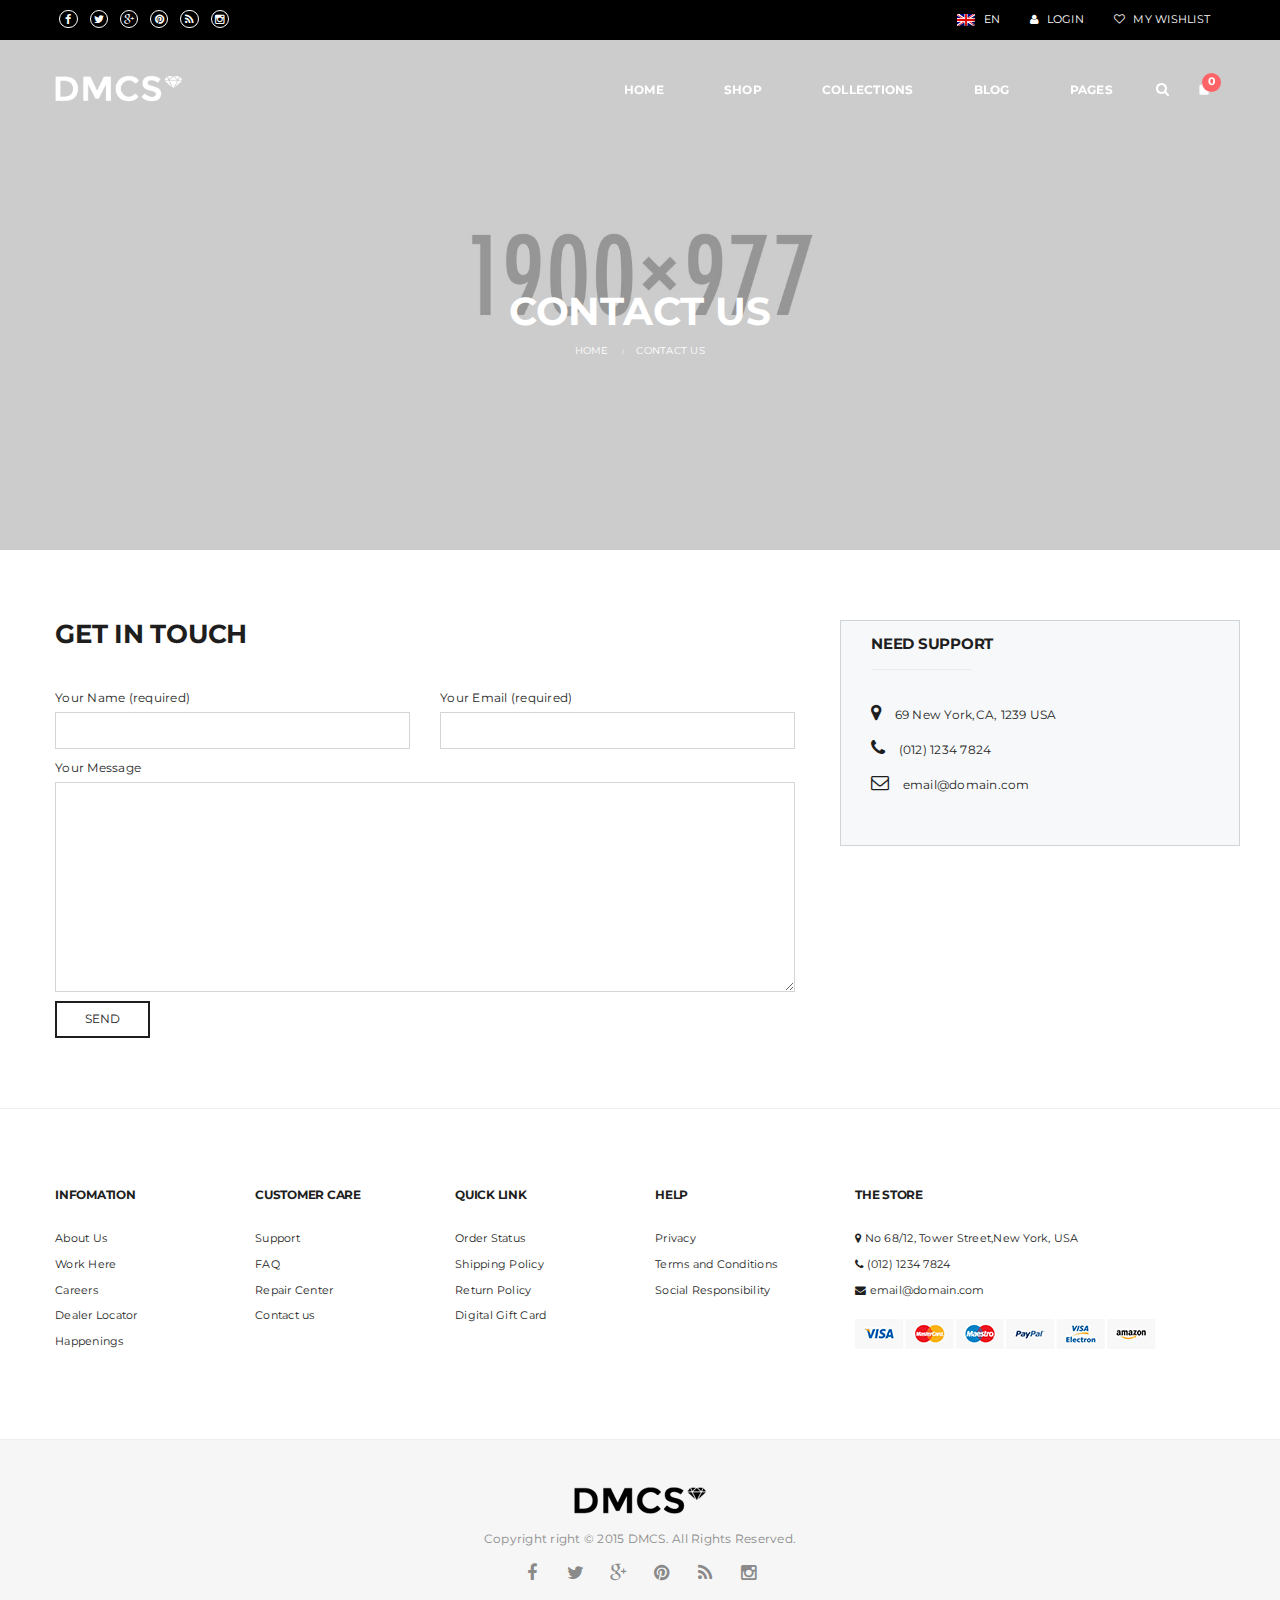
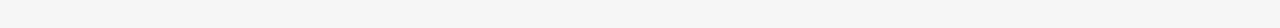
<file: contact-us.html>
<!doctype html>
<html lang="en-US">
	<head>
		<meta http-equiv="Content-Type" content="text/html; charset=UTF-8"/>
		<meta name="viewport" content="width=device-width, initial-scale=1, maximum-scale=1, user-scalable=0"/>
		<title>Contact Us | HTML Template</title>
		<link rel="shortcut icon" href="images/favicon.png">

		<link rel='stylesheet' href='css/settings.css' type='text/css' media='all' />
		<link rel='stylesheet' href='css/swatches-and-photos.css' type='text/css' media='all'/>
		<link rel='stylesheet' href='css/font-awesome.min.css' type='text/css' media='all'/>
		<link rel='stylesheet' href='http://fonts.googleapis.com/css?family=Montserrat%3A400%2C700&#038;' type='text/css' media='all'/>
		<link rel='stylesheet' href='css/elegant-icon.css' type='text/css' media='all' />
		<link rel='stylesheet' href='css/style.css' type='text/css' media='all'/>
		<link rel='stylesheet' href='css/shop.css' type='text/css' media='all'/>
		<link rel='stylesheet' href='css/layout.css' type='text/css' media='all'/>
	</head>
	
	<body>
		<div class="offcanvas open">
			<div class="offcanvas-wrap">
				<div class="offcanvas-user clearfix">
					<a class="offcanvas-user-wishlist-link" href="wishlist.html">
						<i class="fa fa-heart-o"></i> My Wishlist
					</a>
					<a class="offcanvas-user-account-link" href="my-account.html">
						<i class="fa fa-user"></i> Login
					</a>
				</div>
				<nav class="offcanvas-navbar">
					<ul class="offcanvas-nav">
						<li class="menu-item-has-children dropdown">
							<a href="./" class="dropdown-hover">Home <span class="caret"></span></a>
							<ul class="dropdown-menu">
								<li><a href="home-lookbook.html">Home Lookbook</a></li>
								<li><a href="home-instagram.html">Home Instagram</a></li>
								<li><a href="home-product-slider.html">Home Product Slider</a></li>
								<li><a href="home-default.html">Home Default</a></li>
							</ul>
						</li>
						<li class="menu-item-has-children dropdown">
							<a href="shop.html" class="dropdown-hover">Shop <span class="caret"></span></a>
							<ul class="dropdown-menu">
								<li id="menu-item-10433" class="menu-item-has-children dropdown-submenu">
									<a href="shop-by-category.html">Women <span class="caret"></span></a>
									<ul class="dropdown-menu">
										<li><a href="shop-by-category.html">Nulla</a></li>
										<li><a href="shop-by-category.html">Maecenas</a></li>
										<li><a href="shop-by-category.html">Aliquam</a></li>
										<li><a href="shop-by-category.html">Donec</a></li>
									</ul>
								</li>
								<li class="menu-item-has-children dropdown-submenu">
									<a href="shop-by-category.html">Brands <span class="caret"></span></a>
									<ul class="dropdown-menu">
										<li><a href="shop-by-category.html">Adesso</a></li>
										<li><a href="shop-by-category.html">Barbour</a></li>
										<li><a href="shop-by-category.html">Carvela</a></li>
										<li><a href="shop-by-category.html">Crocs</a></li>
										<li><a href="shop-by-category.html">Evans</a></li>
									</ul>
								</li>
								<li class="menu-item-has-children dropdown-submenu">
									<a href="shop-by-collection.html">Conllections <span class="caret"></span></a>
									<ul class="dropdown-menu">
										<li><a href="shop-by-collection.html">Spring/Summer 2014</a></li>
										<li><a href="shop-by-collection.html">Sweet Summer</a></li>
										<li><a href="shop-by-collection.html">Winter 2015</a></li>
									</ul>
								</li>
								<li class="menu-item-has-children dropdown-submenu">
									<a href="#">Woo <span class="caret"></span></a>
									<ul class="dropdown-menu">
										<li><a href="shop-masonry.html">Shop Masonry</a></li>
										<li><a href="shop-detail.html">Shop Detail</a></li>
										<li><a href="my-account.html">My Account</a></li>
										<li><a href="cart.html">Cart</a></li>
										<li><a href="cart-empty.html">Empty Cart</a></li>
									</ul>
								</li>
							</ul>
						</li>
						<li><a href="collection.html">Collections</a></li>
						<li class="menu-item-has-children dropdown">
							<a href="#" class="dropdown-hover">Blog <span class="caret"></span></a>
							<ul class="dropdown-menu">
								<li><a href="blog-default.html">Blog Default</a></li>
								<li><a href="blog-center.html">Blog Center</a></li>
								<li><a href="blog-masonry.html">Blog Masonry</a></li>
								<li><a href="blog-detail.html">Blog Detail</a></li>
							</ul>
						</li>
						<li class="menu-item-has-children dropdown">
							<a href="#" class="dropdown-hover">Pages <span class="caret"></span></a>
							<ul class="dropdown-menu">
								<li><a href="about-us.html">About us</a></li>
								<li><a href="contact-us.html">Contact Us</a></li>
								<li><a href="faq.html">FAQ</a></li>
							</ul>
						</li>
					</ul>
				</nav>
				<div class="offcanvas-widget">
					<div class="widget social-widget">
						<div class="social-widget-wrap social-widget-none">
							<a href="#" title="Facebook" target="_blank">
								<i class="fa fa-facebook"></i>
							</a>
							<a href="#" title="Twitter" target="_blank">
								<i class="fa fa-twitter"></i>
							</a>
							<a href="#" title="Google+" target="_blank">
								<i class="fa fa-google-plus"></i>
							</a>
							<a href="#" title="Pinterest" target="_blank">
								<i class="fa fa-pinterest"></i>
							</a>
						</div>
					</div>
				</div>
			</div>
		</div>
		<div id="wrapper" class="wide-wrap">
			<div class="offcanvas-overlay"></div>
			<header class="header-type-classic header-absolute header-transparent">
				<div class="topbar">
					<div class="container topbar-wap">
						<div class="row">
							<div class="col-sm-6">
								<div class="left-topbar">
									<div class="topbar-social">
										<a href="#" title="Facebook" target="_blank">
											<i class="fa fa-facebook facebook-bg-hover"></i>
										</a>
										<a href="#" title="Twitter" target="_blank">
											<i class="fa fa-twitter twitter-bg-hover"></i>
										</a>
										<a href="#" title="Google+" target="_blank">
											<i class="fa fa-google-plus google-plus-bg-hover"></i>
										</a>
										<a href="#" title="Pinterest" target="_blank">
											<i class="fa fa-pinterest pinterest-bg-hover"></i>
										</a>
										<a href="#" title="RSS" target="_blank">
											<i class="fa fa-rss rss-bg-hover"></i>
										</a>
										<a href="#" title="Instagram" target="_blank">
											<i class="fa fa-instagram instagram-bg-hover"></i>
										</a>
									</div>
								</div>
							</div>
							<div class="col-sm-6">
								<div class="right-topbar">
									<div class="user-wishlist">
										<a href="wishlist.html"><i class="fa fa-heart-o"></i> My Wishlist</a>
									</div>
									<div class="user-login">
										<ul class="nav top-nav">
											<li class="menu-item">
												<a data-rel="loginModal" href="#"><i class="fa fa-user"></i> Login</a>
											</li>
										</ul>
									</div>
									<div class="language-switcher">
										<div class="wpml-languages disabled">
											<a class="active" href="#" data-toggle="dropdown">
												<img src="images/en.png" alt="English"/> EN
											</a>
										</div>
									</div>
								</div>
							</div>
						</div>
					</div>
				</div>
				<div class="navbar-container">
					<div class="navbar navbar-default  navbar-scroll-fixed">
						<div class="navbar-default-wrap">
							<div class="container">
								<div class="row">
									<div class="col-md-12 navbar-default-col">
										<div class="navbar-wrap">
											<div class="navbar-header">
												<button type="button" class="navbar-toggle">
													<span class="sr-only">Toggle navigation</span>
													<span class="icon-bar bar-top"></span>
													<span class="icon-bar bar-middle"></span>
													<span class="icon-bar bar-bottom"></span>
												</button>
												<a class="navbar-search-button search-icon-mobile" href="#">
													<i class="fa fa-search"></i>
												</a>
												<a class="cart-icon-mobile" href="#">
													<i class="elegant_icon_bag"></i><span>0</span>
												</a>
												<a class="navbar-brand" href="./">
													<img class="logo" alt="The DMCS" src="images/logo-transparent.png">
													<img class="logo-fixed" alt="The DMCS" src="images/logo-fixed.png">
													<img class="logo-mobile" alt="The DMCS" src="images/logo-mobile.png">
												</a>
											</div>
											<nav class="collapse navbar-collapse primary-navbar-collapse">
												<ul class="nav navbar-nav primary-nav">
													<li class="menu-item-has-children dropdown">
														<a href="./" class="dropdown-hover">
															<span class="underline">Home</span> <span class="caret"></span>
														</a>
														<ul class="dropdown-menu">
															<li><a href="home-lookbook.html">Home Lookbook</a></li>
															<li><a href="home-instagram.html">Home Instagram</a></li>
															<li><a href="home-product-slider.html">Home Product Slider</a></li>
															<li><a href="home-default.html">Home Default</a></li>
														</ul>
													</li>
													<li class="menu-item-has-children megamenu megamenu-fullwidth dropdown">
														<a href="shop.html" class="dropdown-hover">
															<span class="underline">Shop</span> <span class="caret"></span>
														</a>
														<ul class="dropdown-menu">
															<li class="menu-item-has-children mega-col-3 dropdown-submenu">
																<h3 class="megamenu-title">
																	Women <span class="caret"></span>
																</h3>
																<ul class="dropdown-menu">
																	<li><a href="shop-by-category.html">Nulla</a></li>
																	<li><a href="shop-by-category.html">Maecenas</a></li>
																	<li><a href="shop-by-category.html">Aliquam</a></li>
																	<li><a href="shop-by-category.html">Donec</a></li>
																</ul>
															</li>
															<li class="menu-item-has-children mega-col-3 dropdown-submenu">
																<h3 class="megamenu-title">
																	Brands <span class="caret"></span>
																</h3>
																<ul class="dropdown-menu">
																	<li><a href="shop-by-category.html">Adesso</a></li>
																	<li><a href="shop-by-category.html">Barbour</a></li>
																	<li><a href="shop-by-category.html">Carvela</a></li>
																	<li><a href="shop-by-category.html">Crocs</a></li>
																	<li><a href="shop-by-category.html">Evans</a></li>
																</ul>
															</li>
															<li class="menu-item-has-children mega-col-3 dropdown-submenu">
																<h3 class="megamenu-title">
																	Collections <span class="caret"></span>
																</h3>
																<ul class="dropdown-menu">
																	<li><a href="shop-by-collection.html">Spring/Summer 2014</a></li>
																	<li><a href="shop-by-collection.html">Sweet Summer</a></li>
																	<li><a href="shop-by-collection.html">Winter 2015</a></li>
																</ul>
															</li>
															<li class="menu-item-has-children mega-col-3 dropdown-submenu">
																<h3 class="megamenu-title">
																	Woo <span class="caret"></span>
																</h3>
																<ul class="dropdown-menu">
																	<li><a href="shop-masonry.html">Shop Masonry</a></li>
																	<li><a href="shop-detail.html">Shop Detail</a></li>
																	<li><a href="my-account.html">My Account</a></li>
																	<li><a href="cart.html">Cart</a></li>
																	<li><a href="cart-empty.html">Empty Cart</a></li>
																</ul>
															</li>
														</ul>
													</li>
													<li><a href="collection.html"><span class="underline">Collections</span></a></li>
													<li class="menu-item-has-children dropdown">
														<a href="#" class="dropdown-hover">
															<span class="underline">Blog</span> <span class="caret"></span>
														</a>
														<ul class="dropdown-menu">
															<li><a href="blog-default.html">Blog Default</a></li>
															<li><a href="blog-center.html">Blog Center</a></li>
															<li><a href="blog-masonry.html">Blog Masonry</a></li>
															<li><a href="blog-detail.html">Blog Detail</a></li>
														</ul>
													</li>
													<li class="menu-item-has-children dropdown">
														<a href="#" class="dropdown-hover">
															<span class="underline">Pages</span> <span class="caret"></span>
														</a>
														<ul class="dropdown-menu">
															<li><a href="about-us.html">About us</a></li>
															<li><a href="contact-us.html">Contact Us</a></li>
															<li><a href="faq.html">FAQ</a></li>
														</ul>
													</li>
													<li class="navbar-search">
														<a class="navbar-search-button" href="#">
															<i class="fa fa-search"></i>
														</a>
													</li>
													<li class="navbar-minicart navbar-minicart-nav">
														<a class="minicart-link" href="#">
															<span class="minicart-icon">
																<i class="minicart-icon-svg elegant_icon_bag"></i>
																<span>0</span>
															</span>
														</a>
														<div class="minicart">
															<div class="minicart-header no-items show">
																Your shopping bag is empty.
															</div>
															<div class="minicart-footer">
																<div class="minicart-actions clearfix">
																	<a class="button" href="#">
																		<span class="text">Go to the shop</span>
																	</a>
																</div>
															</div>
														</div>
													</li>
												</ul>
											</nav>
										</div>
									</div>
								</div>
							</div>
						</div>
						<div class="header-search-overlay hide">
							<div class="container">
								<div class="header-search-overlay-wrap">
									<form class="searchform">
										<input type="search" class="searchinput" name="s" value="" placeholder="Search..."/>
										<input type="submit" class="searchsubmit hidden" name="submit" value="Search"/>
									</form>
									<button type="button" class="close">
										<span aria-hidden="true" class="fa fa-times"></span>
										<span class="sr-only">Close</span>
									</button>
								</div>
							</div>
						</div>
					</div>
				</div>
			</header>
			<div class="heading-container heading-resize heading-no-button">
				<div class="heading-background heading-parallax bg-1">
					<div class="container">
						<div class="row">
							<div class="col-md-12">
								<div class="heading-wrap">
									<div class="page-title">
										<h1>Contact Us</h1>
										<div class="page-breadcrumb">
											<ul class="breadcrumb">
												<li><span><a class="home" href="#"><span>Home</span></a></span></li>
												<li><span>Contact Us</span></li>
											</ul>
										</div>
									</div>
								</div>
							</div>
						</div>
					</div>
				</div>
			</div>
			<div class="content-container">
				<div class="container-full">
					<div class="row">
						<div class="col-md-12 main-wrap">
							<div class="main-content">
								<div class="container">
									<div class="row">
										<div class="col-sm-8">
											<div class="row contact-form-wrapper">
												<div class="col-sm-12">
													<div class="title">
														<h2>GET IN TOUCH</h2>
													</div>
													<form>
														<div class="row">
															<div class="col-sm-6">
																<div>Your Name (required)<br />
															    	<p class="form-control-wrap your-name">
															    		<input type="text" name="your-name" value="" size="40" class="form-control text validates-as-required" />
															    	</p>
															    </div>
															</div>
															<div class="col-sm-6">
																<div>Your Email (required)<br />
														    		<p class="form-control-wrap your-email">
														    			<input type="email" name="your-email" value="" size="40" class="form-control text email validates-as-required validates-as-email" />
														    		</p>
														    	</div>
															</div>
															<div class="col-sm-12">
																<div>Your Message<br />
														    		<p class="form-control-wrap your-message">	<textarea name="your-message" cols="40" rows	="10" class="form-control textarea"></textarea>
														    		</p>
														    	</div>
															</div>
														</div>
														<input type="submit" value="Send" class="form-control submit" />
													</form>
												</div>
											</div>
										</div>
										<div class="col-sm-4">
											<div class="row contact-info">
												<div class="col-sm-12">
													<div class="title">
														<h4>NEED SUPPORT</h4>
													</div>
													<div class="separator content_element separator_align_center sep_width_100 sep_pos_align_center separator_no_text">
														<span class="sep_holder sep_holder_l">
															<span class="sep_line"></span>
														</span>
														<span class="sep_holder sep_holder_r">
															<span class="sep_line"></span>
														</span>
													</div>
													<div class="content_element">
														<div class="support-icon">
															<i class="fa fa-map-marker"></i>
															69 New York,CA, 1239 USA
														</div>
														<div class="support-icon">
															<i class="fa fa-phone"></i>
															(012) 1234 7824
														</div>
														<div class="support-icon">
															<i class="fa fa-envelope-o"></i>
															<a href="mailto:email@domain.com">
																email@domain.com
															</a>
														</div>
													</div>
												</div>
											</div>
										</div>
									</div>
								</div>
							</div>
						</div>
					</div>
				</div>
			</div>
			<div class="footer-widget">
				<div class="container">
					<div class="footer-widget-wrap">
						<div class="row">
							<div class="footer-widget-col col-md-2 col-sm-6">
								<div class="widget widget_nav_menu">
									<h3 class="widget-title"><span>Infomation</span></h3>
									<ul class="menu">
										<li><a href="#">About Us</a></li>
										<li><a href="#">Work Here</a></li>
										<li><a href="#">Careers</a></li>
										<li><a href="#">Dealer Locator</a></li>
										<li><a href="#">Happenings</a></li>
									</ul>
								</div>
							</div>
							<div class="footer-widget-col col-md-2 col-sm-6">
								<div class="widget widget_nav_menu">
									<h3 class="widget-title"><span>Customer Care</span></h3>
									<ul class="menu">
										<li><a href="#">Support</a></li>
										<li><a href="#">FAQ</a></li>
										<li><a href="#">Repair Center</a></li>
										<li><a href="#">Contact us</a></li>
									</ul>
								</div>
							</div>
							<div class="footer-widget-col col-md-2 col-sm-6">
								<div class="widget widget_nav_menu">
									<h3 class="widget-title"><span>Quick Link</span></h3>
									<ul class="menu">
										<li><a href="#">Order Status</a></li>
										<li><a href="#">Shipping Policy</a></li>
										<li><a href="#">Return Policy</a></li>
										<li><a href="#">Digital Gift Card</a></li>
									</ul>
								</div>
							</div>
							<div class="footer-widget-col col-md-2 col-sm-6">
								<div class="widget widget_nav_menu">
									<h3 class="widget-title"><span>Help</span></h3>
									<ul class="menu">
										<li><a href="#">Privacy</a></li>
										<li><a href="#">Terms and Conditions</a></li>
										<li><a href="#">Social Responsibility</a></li>
									</ul>
								</div>
							</div>
							<div class="footer-widget-col col-md-4 col-sm-6">
								<div class="widget widget_text">
									<h3 class="widget-title"><span>The Store</span></h3>
									<div class="textwidget">
										<p><i class="fa fa-map-marker"></i> No 68/12, Tower Street,New York, USA</p>
										<p><i class="fa fa-phone"></i> (012) 1234 7824</p>
										<p><i class="fa fa-envelope"></i> <a href="mailto:email@domain.com">email@domain.com</a></p>
										<p class="payment"><img src="images/footer-payment-color.png" alt=""></p>
									</div>
								</div>
							</div>
						</div>
					</div>
				</div>
			</div>
			<footer id="footer" class="footer">
				<div class="footer-info">
					<div class="container">
						<div class="row">
							<div class="col-md-12 text-center">
								<div class="footer-info-logo">
									<a href="#"><img alt="The DMCS" src="images/footer-logo.png"></a>
								</div>
								<div class="copyright text-center">Copyright right © 2015 DMCS. All Rights Reserved.</div>
								<div class="footer-social">
									<a href="#" title="Facebook" target="_blank">
										<i class="fa fa-facebook facebook-bg-hover"></i>
									</a>
									<a href="#" title="Twitter" target="_blank">
										<i class="fa fa-twitter twitter-bg-hover"></i>
									</a>
									<a href="#" title="Google+" target="_blank">
										<i class="fa fa-google-plus google-plus-bg-hover"></i>
									</a>
									<a href="#" title="Pinterest" target="_blank">
										<i class="fa fa-pinterest pinterest-bg-hover"></i>
									</a>
									<a href="#" title="RSS" target="_blank">
										<i class="fa fa-rss rss-bg-hover"></i>
									</a>
									<a href="#" title="Instagram" target="_blank">
										<i class="fa fa-instagram instagram-bg-hover"></i>
									</a>
								</div>
							</div>
						</div>
					</div>
				</div>
			</footer>
		</div>
		<div class="modal fade user-login-modal" id="userloginModal" tabindex="-1" role="dialog" aria-hidden="true">
			<div class="modal-dialog">
				<div class="modal-content">
					<form id="userloginModalForm">
						<div class="modal-header">
							<button type="button" class="close" data-dismiss="modal">
								<span aria-hidden="true">&times;</span><span class="sr-only">Close</span>
							</button>
							<h4 class="modal-title">Login</h4>
						</div>
						<div class="modal-body">
							<div class="user-login-facebook">
								<button class="btn-login-facebook" type="button">
									<i class="fa fa-facebook"></i>Sign in with Facebook
								</button>
							</div>
							<div class="user-login-or"><span>or</span></div>
							<div class="form-group">
								<label>Username</label>
								<input type="text" id="username" name="log" required class="form-control" value="" placeholder="Username">
							</div>
							<div class="form-group">
								<label for="password">Password</label>
								<input type="password" id="password" required value="" name="pwd" class="form-control" placeholder="Password">
							</div>
							<div class="checkbox clearfix">
								<div class="form-flat-checkbox pull-left">
									<input type="checkbox" name="rememberme" id="rememberme" value="forever"><i></i>&nbsp;Remember Me
								</div>
								<span class="lostpassword-modal-link pull-right">
									<a href="#lostpasswordModal" data-rel="lostpasswordModal">Lost your password?</a>
								</span>
							</div>
						</div>
						<div class="modal-footer">
							<span class="user-login-modal-register pull-left">
								<a data-rel="registerModal" href="#">Not a Member yet?</a>
							</span>
							<button type="submit" class="btn btn-default btn-outline">Sign in</button>
						</div>
					</form>
				</div>
			</div>
		</div>
		<div class="modal fade user-register-modal" id="userregisterModal" tabindex="-1" role="dialog" aria-hidden="true">
			<div class="modal-dialog">
				<div class="modal-content">
					<form id="userregisterModalForm">
						<div class="modal-header">
							<button type="button" class="close" data-dismiss="modal">
								<span aria-hidden="true">&times;</span><span class="sr-only">Close</span>
							</button>
							<h4 class="modal-title">Register account</h4>
						</div>
						<div class="modal-body">
							<div class="user-login-facebook">
								<button class="btn-login-facebook" type="button">
									<i class="fa fa-facebook"></i>Sign in with Facebook
								</button>
							</div>
							<div class="user-login-or"><span>or</span></div>
							<div class="form-group">
								<label>Username</label>
								<input type="text" name="user_login" required class="form-control" value="" placeholder="Username">
							</div>
							<div class="form-group">
								<label for="user_email">Email</label>
								<input type="email" id="user_email" name="user_email" required class="form-control" value="" placeholder="Email">
							</div>
							<div class="form-group">
								<label for="user_password">Password</label>
								<input type="password" id="user_password" required value="" name="user_password" class="form-control" placeholder="Password">
							</div>
							<div class="form-group">
								<label for="user_password">Retype password</label>
								<input type="password" id="cuser_password" required value="" name="cuser_password" class="form-control" placeholder="Retype password">
							</div>
						</div>
						<div class="modal-footer">
							<span class="user-login-modal-link pull-left">
								<a data-rel="loginModal" href="#loginModal">Already have an account?</a>
							</span>
							<button type="submit" class="btn btn-default btn-outline">Register</button>
						</div>
					</form>
				</div>
			</div>
		</div>
		<div class="modal fade user-lostpassword-modal" id="userlostpasswordModal" tabindex="-1" role="dialog" aria-hidden="true">
			<div class="modal-dialog">
				<div class="modal-content">
					<form id="userlostpasswordModalForm">
						<div class="modal-header">
							<button type="button" class="close" data-dismiss="modal">
								<span aria-hidden="true">&times;</span><span class="sr-only">Close</span>
							</button>
							<h4 class="modal-title">Forgot Password</h4>
						</div>
						<div class="modal-body">
							<div class="form-group">
								<label>Username or E-mail:</label>
								<input type="text" name="user_login" required class="form-control" value="" placeholder="Username or E-mail">
							</div>
						</div>
						<div class="modal-footer">
							<span class="user-login-modal-link pull-left">
								<a data-rel="loginModal" href="#loginModal">Already have an account?</a>
							</span>
							<button type="submit" class="btn btn-default btn-outline">Sign in</button>
						</div>
					</form>
				</div>
			</div>
		</div>

		<script type='text/javascript' src='http://code.jquery.com/jquery-1.11.3.min.js'></script>
		<script type='text/javascript' src='js/jquery-migrate.min.js'></script>
		<script type='text/javascript' src='js/jquery.themepunch.tools.min.js'></script>
		<script type='text/javascript' src='js/jquery.themepunch.revolution.min.js'></script>
		<script type='text/javascript' src='js/easing.min.js'></script>
		<script type='text/javascript' src='js/imagesloaded.pkgd.min.js'></script>
		<script type='text/javascript' src='js/bootstrap.min.js'></script>
		<script type='text/javascript' src='js/superfish-1.7.4.min.js'></script>
		<script type='text/javascript' src='js/jquery.appear.min.js'></script>
		<script type='text/javascript' src='js/script.js'></script>
		<script type='text/javascript' src='js/swatches-and-photos.js'></script>
		<script type='text/javascript' src='js/jquery.prettyPhoto.min.js'></script>
		<script type='text/javascript' src='js/jquery.prettyPhoto.init.min.js'></script>
		<script type='text/javascript' src='js/jquery.selectBox.min.js'></script>
		<script type='text/javascript' src='js/jquery.parallax.js'></script>
		<script type='text/javascript' src='js/jquery.touchSwipe.min.js'></script>
		<script type='text/javascript' src='js/jquery.transit.min.js'></script>
		<script type='text/javascript' src='js/jquery.carouFredSel.min.js'></script>
		<script type='text/javascript' src='js/isotope.pkgd.min.js'></script>
		<script type='text/javascript' src='js/core.min.js'></script>
		<script type='text/javascript' src='js/widget.min.js'></script>
		<script type='text/javascript' src='js/mouse.min.js'></script>
		<script type='text/javascript' src='js/slider.min.js'></script>
		<script type='text/javascript' src='js/jquery-ui-touch-punch.min.js'></script>
		<script type='text/javascript' src='js/price-slider.js'></script>
</body>
</html>
</file>
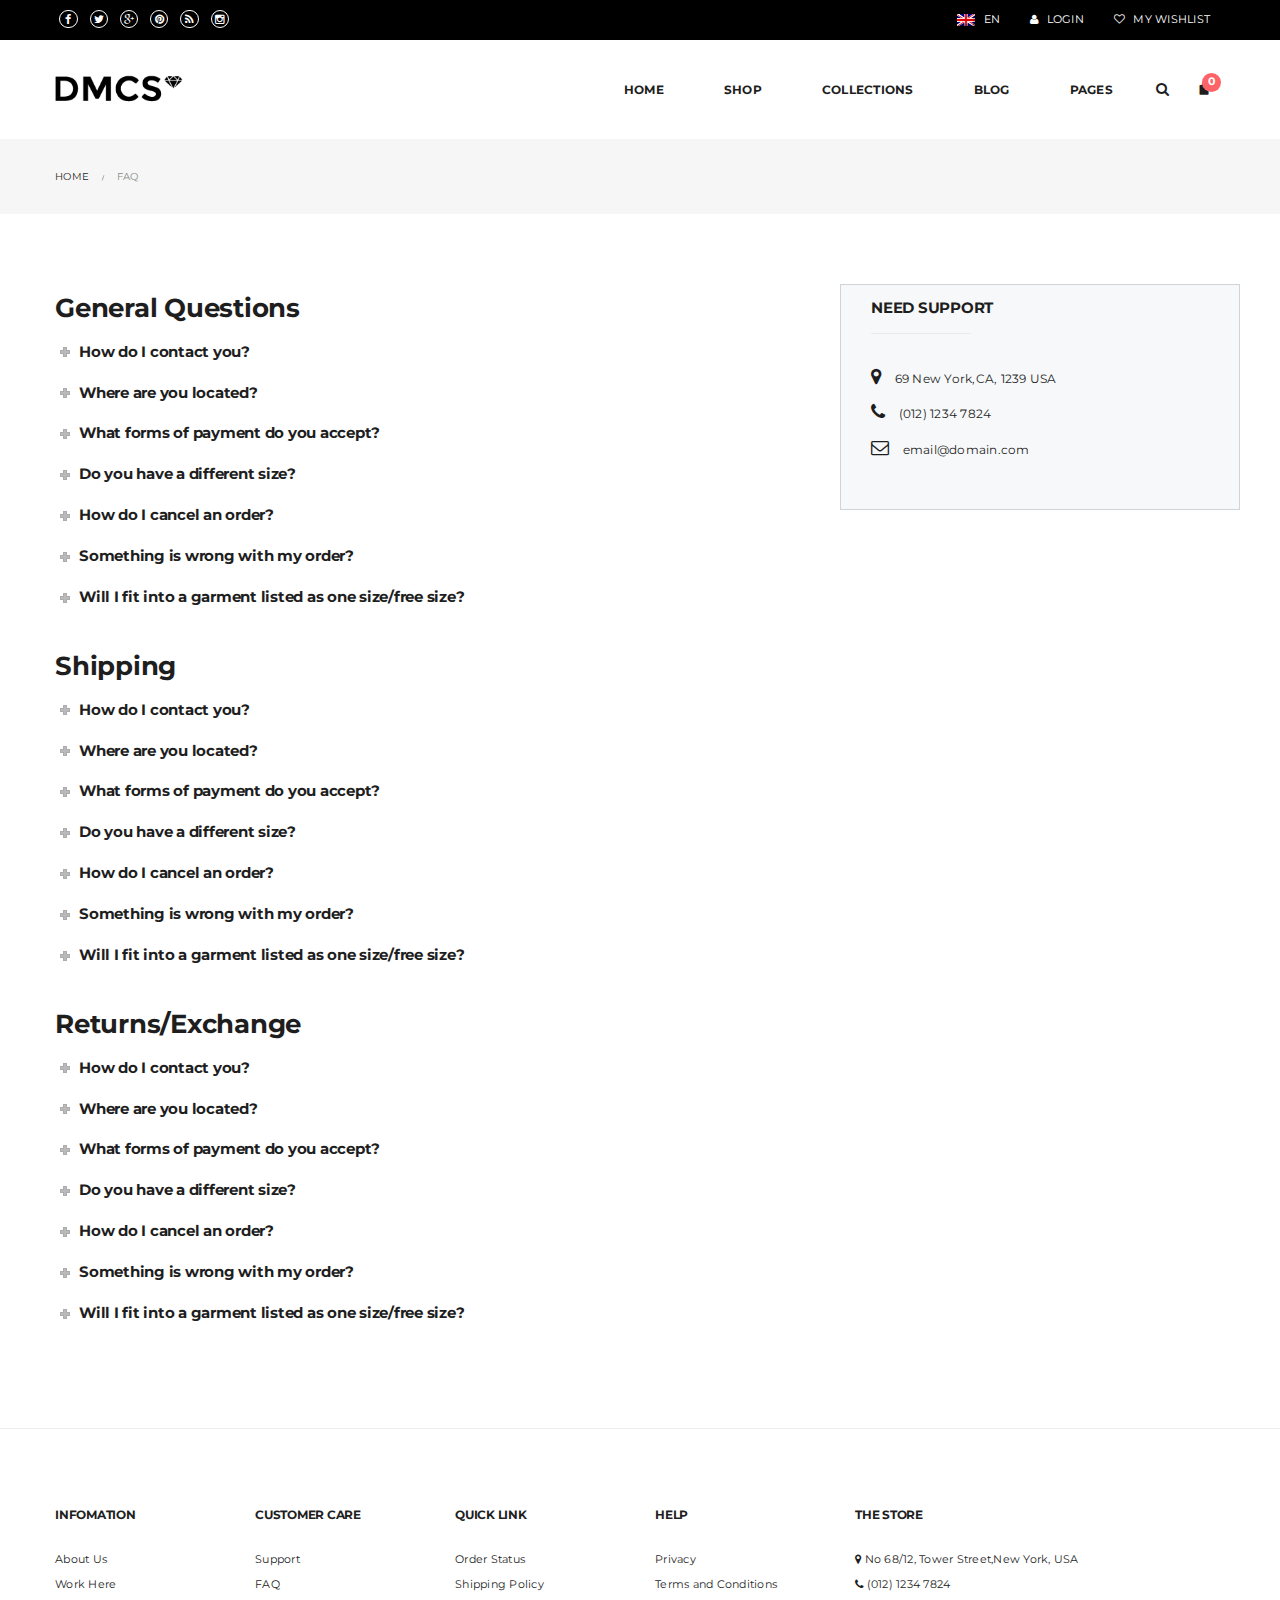
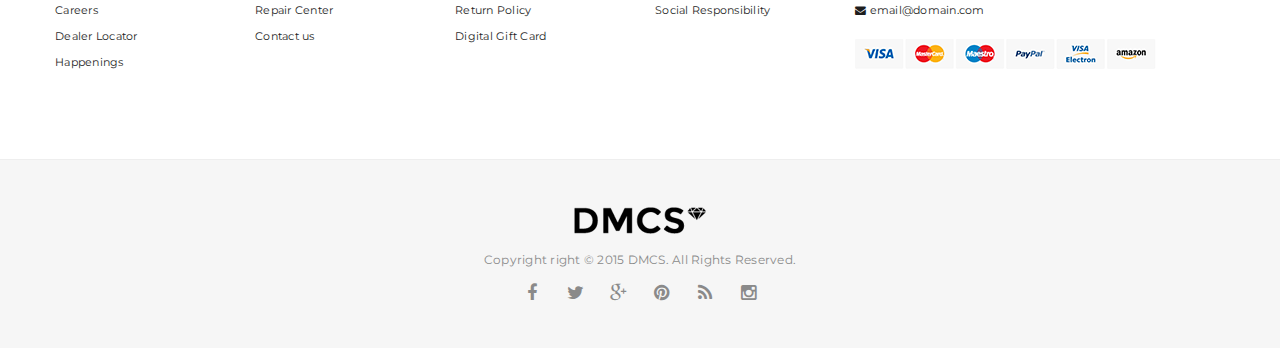
<file: faq.html>
<!doctype html>
<html lang="en-US">
	<head>
		<meta http-equiv="Content-Type" content="text/html; charset=UTF-8"/>
		<meta name="viewport" content="width=device-width, initial-scale=1, maximum-scale=1, user-scalable=0"/>
		<title>FAQ | HTML Template</title>
		<link rel="shortcut icon" href="images/favicon.png">

		<link rel='stylesheet' href='css/settings.css' type='text/css' media='all' />
		<link rel='stylesheet' href='css/swatches-and-photos.css' type='text/css' media='all'/>
		<link rel='stylesheet' href='css/font-awesome.min.css' type='text/css' media='all'/>
		<link rel='stylesheet' href='http://fonts.googleapis.com/css?family=Montserrat%3A400%2C700&#038;' type='text/css' media='all'/>
		<link rel='stylesheet' href='css/elegant-icon.css' type='text/css' media='all' />
		<link rel='stylesheet' href='css/style.css' type='text/css' media='all'/>
		<link rel='stylesheet' href='css/shop.css' type='text/css' media='all'/>
		<link rel='stylesheet' href='css/layout.css' type='text/css' media='all'/>
	</head>
	
	<body>
		<div class="offcanvas open">
			<div class="offcanvas-wrap">
				<div class="offcanvas-user clearfix">
					<a class="offcanvas-user-wishlist-link" href="wishlist.html">
						<i class="fa fa-heart-o"></i> My Wishlist
					</a>
					<a class="offcanvas-user-account-link" href="my-account.html">
						<i class="fa fa-user"></i> Login
					</a>
				</div>
				<nav class="offcanvas-navbar">
					<ul class="offcanvas-nav">
						<li class="menu-item-has-children dropdown">
							<a href="./" class="dropdown-hover">Home <span class="caret"></span></a>
							<ul class="dropdown-menu">
								<li><a href="home-lookbook.html">Home Lookbook</a></li>
								<li><a href="home-instagram.html">Home Instagram</a></li>
								<li><a href="home-product-slider.html">Home Product Slider</a></li>
								<li><a href="home-default.html">Home Default</a></li>
							</ul>
						</li>
						<li class="menu-item-has-children dropdown">
							<a href="shop.html" class="dropdown-hover">Shop <span class="caret"></span></a>
							<ul class="dropdown-menu">
								<li id="menu-item-10433" class="menu-item-has-children dropdown-submenu">
									<a href="shop-by-category.html">Women <span class="caret"></span></a>
									<ul class="dropdown-menu">
										<li><a href="shop-by-category.html">Nulla</a></li>
										<li><a href="shop-by-category.html">Maecenas</a></li>
										<li><a href="shop-by-category.html">Aliquam</a></li>
										<li><a href="shop-by-category.html">Donec</a></li>
									</ul>
								</li>
								<li class="menu-item-has-children dropdown-submenu">
									<a href="shop-by-category.html">Brands <span class="caret"></span></a>
									<ul class="dropdown-menu">
										<li><a href="shop-by-category.html">Adesso</a></li>
										<li><a href="shop-by-category.html">Barbour</a></li>
										<li><a href="shop-by-category.html">Carvela</a></li>
										<li><a href="shop-by-category.html">Crocs</a></li>
										<li><a href="shop-by-category.html">Evans</a></li>
									</ul>
								</li>
								<li class="menu-item-has-children dropdown-submenu">
									<a href="shop-by-collection.html">Conllections <span class="caret"></span></a>
									<ul class="dropdown-menu">
										<li><a href="shop-by-collection.html">Spring/Summer 2014</a></li>
										<li><a href="shop-by-collection.html">Sweet Summer</a></li>
										<li><a href="shop-by-collection.html">Winter 2015</a></li>
									</ul>
								</li>
								<li class="menu-item-has-children dropdown-submenu">
									<a href="#">Woo <span class="caret"></span></a>
									<ul class="dropdown-menu">
										<li><a href="shop-masonry.html">Shop Masonry</a></li>
										<li><a href="shop-detail.html">Shop Detail</a></li>
										<li><a href="my-account.html">My Account</a></li>
										<li><a href="cart.html">Cart</a></li>
										<li><a href="cart-empty.html">Empty Cart</a></li>
									</ul>
								</li>
							</ul>
						</li>
						<li><a href="collection.html">Collections</a></li>
						<li class="menu-item-has-children dropdown">
							<a href="#" class="dropdown-hover">Blog <span class="caret"></span></a>
							<ul class="dropdown-menu">
								<li><a href="blog-default.html">Blog Default</a></li>
								<li><a href="blog-center.html">Blog Center</a></li>
								<li><a href="blog-masonry.html">Blog Masonry</a></li>
								<li><a href="blog-detail.html">Blog Detail</a></li>
							</ul>
						</li>
						<li class="menu-item-has-children dropdown">
							<a href="#" class="dropdown-hover">Pages <span class="caret"></span></a>
							<ul class="dropdown-menu">
								<li><a href="about-us.html">About us</a></li>
								<li><a href="contact-us.html">Contact Us</a></li>
								<li><a href="faq.html">FAQ</a></li>
							</ul>
						</li>
					</ul>
				</nav>
				<div class="offcanvas-widget">
					<div class="widget social-widget">
						<div class="social-widget-wrap social-widget-none">
							<a href="#" title="Facebook" target="_blank">
								<i class="fa fa-facebook"></i>
							</a>
							<a href="#" title="Twitter" target="_blank">
								<i class="fa fa-twitter"></i>
							</a>
							<a href="#" title="Google+" target="_blank">
								<i class="fa fa-google-plus"></i>
							</a>
							<a href="#" title="Pinterest" target="_blank">
								<i class="fa fa-pinterest"></i>
							</a>
						</div>
					</div>
				</div>
			</div>
		</div>
		<div id="wrapper" class="wide-wrap">
			<div class="offcanvas-overlay"></div>
			<header class="header-type-classic">
				<div class="topbar">
					<div class="container topbar-wap">
						<div class="row">
							<div class="col-sm-6">
								<div class="left-topbar">
									<div class="topbar-social">
										<a href="#" title="Facebook" target="_blank">
											<i class="fa fa-facebook facebook-bg-hover"></i>
										</a>
										<a href="#" title="Twitter" target="_blank">
											<i class="fa fa-twitter twitter-bg-hover"></i>
										</a>
										<a href="#" title="Google+" target="_blank">
											<i class="fa fa-google-plus google-plus-bg-hover"></i>
										</a>
										<a href="#" title="Pinterest" target="_blank">
											<i class="fa fa-pinterest pinterest-bg-hover"></i>
										</a>
										<a href="#" title="RSS" target="_blank">
											<i class="fa fa-rss rss-bg-hover"></i>
										</a>
										<a href="#" title="Instagram" target="_blank">
											<i class="fa fa-instagram instagram-bg-hover"></i>
										</a>
									</div>
								</div>
							</div>
							<div class="col-sm-6">
								<div class="right-topbar">
									<div class="user-wishlist">
										<a href="wishlist.html"><i class="fa fa-heart-o"></i> My Wishlist</a>
									</div>
									<div class="user-login">
										<ul class="nav top-nav">
											<li class="menu-item">
												<a data-rel="loginModal" href="#"><i class="fa fa-user"></i> Login</a>
											</li>
										</ul>
									</div>
									<div class="language-switcher">
										<div class="wpml-languages disabled">
											<a class="active" href="#" data-toggle="dropdown">
												<img src="images/en.png" alt="English"/> EN
											</a>
										</div>
									</div>
								</div>
							</div>
						</div>
					</div>
				</div>
				<div class="navbar-container">
					<div class="navbar navbar-default  navbar-scroll-fixed">
						<div class="navbar-default-wrap">
							<div class="container">
								<div class="row">
									<div class="col-md-12 navbar-default-col">
										<div class="navbar-wrap">
											<div class="navbar-header">
												<button type="button" class="navbar-toggle">
													<span class="sr-only">Toggle navigation</span>
													<span class="icon-bar bar-top"></span>
													<span class="icon-bar bar-middle"></span>
													<span class="icon-bar bar-bottom"></span>
												</button>
												<a class="navbar-search-button search-icon-mobile" href="#">
													<i class="fa fa-search"></i>
												</a>
												<a class="cart-icon-mobile" href="#">
													<i class="elegant_icon_bag"></i><span>0</span>
												</a>
												<a class="navbar-brand" href="./">
													<img class="logo" alt="The DMCS" src="images/logo.png">
													<img class="logo-fixed" alt="The DMCS" src="images/logo-fixed.png">
													<img class="logo-mobile" alt="The DMCS" src="images/logo-mobile.png">
												</a>
											</div>
											<nav class="collapse navbar-collapse primary-navbar-collapse">
												<ul class="nav navbar-nav primary-nav">
													<li class="menu-item-has-children dropdown">
														<a href="./" class="dropdown-hover">
															<span class="underline">Home</span> <span class="caret"></span>
														</a>
														<ul class="dropdown-menu">
															<li><a href="home-lookbook.html">Home Lookbook</a></li>
															<li><a href="home-instagram.html">Home Instagram</a></li>
															<li><a href="home-product-slider.html">Home Product Slider</a></li>
															<li><a href="home-default.html">Home Default</a></li>
														</ul>
													</li>
													<li class="menu-item-has-children megamenu megamenu-fullwidth dropdown">
														<a href="shop.html" class="dropdown-hover">
															<span class="underline">Shop</span> <span class="caret"></span>
														</a>
														<ul class="dropdown-menu">
															<li class="menu-item-has-children mega-col-3 dropdown-submenu">
																<h3 class="megamenu-title">
																	Women <span class="caret"></span>
																</h3>
																<ul class="dropdown-menu">
																	<li><a href="shop-by-category.html">Nulla</a></li>
																	<li><a href="shop-by-category.html">Maecenas</a></li>
																	<li><a href="shop-by-category.html">Aliquam</a></li>
																	<li><a href="shop-by-category.html">Donec</a></li>
																</ul>
															</li>
															<li class="menu-item-has-children mega-col-3 dropdown-submenu">
																<h3 class="megamenu-title">
																	Brands <span class="caret"></span>
																</h3>
																<ul class="dropdown-menu">
																	<li><a href="shop-by-category.html">Adesso</a></li>
																	<li><a href="shop-by-category.html">Barbour</a></li>
																	<li><a href="shop-by-category.html">Carvela</a></li>
																	<li><a href="shop-by-category.html">Crocs</a></li>
																	<li><a href="shop-by-category.html">Evans</a></li>
																</ul>
															</li>
															<li class="menu-item-has-children mega-col-3 dropdown-submenu">
																<h3 class="megamenu-title">
																	Collections <span class="caret"></span>
																</h3>
																<ul class="dropdown-menu">
																	<li><a href="shop-by-collection.html">Spring/Summer 2014</a></li>
																	<li><a href="shop-by-collection.html">Sweet Summer</a></li>
																	<li><a href="shop-by-collection.html">Winter 2015</a></li>
																</ul>
															</li>
															<li class="menu-item-has-children mega-col-3 dropdown-submenu">
																<h3 class="megamenu-title">
																	Woo <span class="caret"></span>
																</h3>
																<ul class="dropdown-menu">
																	<li><a href="shop-masonry.html">Shop Masonry</a></li>
																	<li><a href="shop-detail.html">Shop Detail</a></li>
																	<li><a href="my-account.html">My Account</a></li>
																	<li><a href="cart.html">Cart</a></li>
																	<li><a href="cart-empty.html">Empty Cart</a></li>
																</ul>
															</li>
														</ul>
													</li>
													<li><a href="collection.html"><span class="underline">Collections</span></a></li>
													<li class="menu-item-has-children dropdown">
														<a href="#" class="dropdown-hover">
															<span class="underline">Blog</span> <span class="caret"></span>
														</a>
														<ul class="dropdown-menu">
															<li><a href="blog-default.html">Blog Default</a></li>
															<li><a href="blog-center.html">Blog Center</a></li>
															<li><a href="blog-masonry.html">Blog Masonry</a></li>
															<li><a href="blog-detail.html">Blog Detail</a></li>
														</ul>
													</li>
													<li class="menu-item-has-children dropdown">
														<a href="#" class="dropdown-hover">
															<span class="underline">Pages</span> <span class="caret"></span>
														</a>
														<ul class="dropdown-menu">
															<li><a href="about-us.html">About us</a></li>
															<li><a href="contact-us.html">Contact Us</a></li>
															<li><a href="faq.html">FAQ</a></li>
														</ul>
													</li>
													<li class="navbar-search">
														<a class="navbar-search-button" href="#">
															<i class="fa fa-search"></i>
														</a>
													</li>
													<li class="navbar-minicart navbar-minicart-nav">
														<a class="minicart-link" href="#">
															<span class="minicart-icon">
																<i class="minicart-icon-svg elegant_icon_bag"></i>
																<span>0</span>
															</span>
														</a>
														<div class="minicart">
															<div class="minicart-header no-items show">
																Your shopping bag is empty.
															</div>
															<div class="minicart-footer">
																<div class="minicart-actions clearfix">
																	<a class="button" href="#">
																		<span class="text">Go to the shop</span>
																	</a>
																</div>
															</div>
														</div>
													</li>
												</ul>
											</nav>
										</div>
									</div>
								</div>
							</div>
						</div>
						<div class="header-search-overlay hide">
							<div class="container">
								<div class="header-search-overlay-wrap">
									<form class="searchform">
										<input type="search" class="searchinput" name="s" value="" placeholder="Search..."/>
										<input type="submit" class="searchsubmit hidden" name="submit" value="Search"/>
									</form>
									<button type="button" class="close">
										<span aria-hidden="true" class="fa fa-times"></span>
										<span class="sr-only">Close</span>
									</button>
								</div>
							</div>
						</div>
					</div>
				</div>
			</header>
			<div class="heading-container">
				<div class="container heading-standar">
					<div class="page-breadcrumb">
						<ul class="breadcrumb">
							<li><span><a href="#" class="home"><span>Home</span></a></span></li>
							<li><span>FAQ</span></li>
						</ul>
					</div>
				</div>
			</div>
			<div class="content-container">
				<div class="container">
					<div class="row">
						<div class="col-md-12 main-wrap">
							<div class="main-content">
								<div class="row">
									<div class="col-sm-8">
										<div class="wpb_wrapper">
											<div class="row inner faq-wrapper">
												<div class="col-sm-12">
													<div class="content_element title">
														<h2>General Questions</h2>
													</div>
													<div class="toggle toggle_default toggle_color_default">
														<div class="toggle_title">
															<h4>How do I contact you?</h4>
															<i class="toggle_icon"></i>
														</div>
														<div class="toggle_content">
															<p>
																You can email us at 
																<a href="mailto:email@domain.com">email@domain</a>
															</p>
														</div>
													</div>
													<div class="toggle toggle_default toggle_color_default">
														<div class="toggle_title">
															<h4>Where are you located? </h4>
															<i class="toggle_icon"></i>
														</div>
														<div class="toggle_content">
															<p>We&#8217;re located in 69 New York,CA, 1239 USA</p>
														</div>
													</div>
													<div class="toggle toggle_default toggle_color_default">
														<div class="toggle_title">
															<h4>What forms of payment do you accept?</h4>
															<i class="toggle_icon"></i>
														</div>
														<div class="toggle_content">
															<p>We accept all major credit cards, as well as Paypal.</p>
														</div>
													</div>
													<div class="toggle toggle_default toggle_color_default">
														<div class="toggle_title">
															<h4>Do you have a different size?</h4>
															<i class="toggle_icon"></i>
														</div>
														<div class="toggle_content">
															<p>
																We only have the sizes listed on the product page in stock. We unfortunately only carry limited sizes in stock.
															</p>
														</div>
													</div>
													<div class="toggle toggle_default toggle_color_default">
														<div class="toggle_title">
															<h4>How do I cancel an order?</h4>
															<i class="toggle_icon"></i>
														</div>
														<div class="toggle_content">
															<p>
																Write us as soon as possible at 
																<a href="mailto:email@domain.com">email@domain</a>. Once something has shipped, we can no longer cancel and refund an order.
															</p>
														</div>
													</div>
													<div class="toggle toggle_default toggle_color_default">
														<div class="toggle_title">
															<h4>Something is wrong with my order?</h4>
															<i class="toggle_icon"></i>
														</div>
														<div class="toggle_content">
															<p>
																Please contact us as soon as possible at 
																<a href="mailto:email@domain.com">email@domain</a>
																Once something has shipped, we can no longer make changes to your order.
															</p>
														</div>
													</div>
													<div class="toggle toggle_default toggle_color_default">
														<div class="toggle_title">
															<h4>Will I fit into a garment listed as one size/free size? </h4>
															<i class="toggle_icon"></i>
														</div>
														<div class="toggle_content">
															<p>
																Our one size garments are items that are meant to be worn oversized, are free flowing or adjustable. If you wear a size small to large, these items will generally fit you. Please check our measurements and size guide! We list out model&#8217;s measurements as a reference.
															</p>
														</div>
													</div>
												</div>
											</div>
											<div class="row inner faq-wrapper">
												<div class="col-sm-12">
													<div class="content_element title">
														<h2>Shipping</h2>
													</div>
													<div class="toggle toggle_default toggle_color_default">
														<div class="toggle_title">
															<h4>How do I contact you?</h4>
															<i class="toggle_icon"></i>
														</div>
														<div class="toggle_content">
															<p>
																You can email us at 
																<a href="mailto:email@domain.com">email@domain</a>
															</p>
														</div>
													</div>
													<div class="toggle toggle_default toggle_color_default">
														<div class="toggle_title">
															<h4>Where are you located? </h4>
															<i class="toggle_icon"></i>
														</div>
														<div class="toggle_content">
															<p>We&#8217;re located in 69 New York,CA, 1239 USA</p>
														</div>
													</div>
													<div class="toggle toggle_default toggle_color_default">
														<div class="toggle_title">
															<h4>What forms of payment do you accept?</h4>
															<i class="toggle_icon"></i>
														</div>
														<div class="toggle_content">
															<p>We accept all major credit cards, as well as Paypal.</p>
														</div>
													</div>
													<div class="toggle toggle_default toggle_color_default">
														<div class="toggle_title">
															<h4>Do you have a different size?</h4>
															<i class="toggle_icon"></i>
														</div>
														<div class="toggle_content">
															<p>
																We only have the sizes listed on the product page in stock. We unfortunately only carry limited sizes in stock.
															</p>
														</div>
													</div>
													<div class="toggle toggle_default toggle_color_default">
														<div class="toggle_title">
															<h4>How do I cancel an order?</h4>
															<i class="toggle_icon"></i>
														</div>
														<div class="toggle_content">
															<p>
																Write us as soon as possible at 
																<a href="mailto:email@domain.com">email@domain</a>. Once something has shipped, we can no longer cancel and refund an order.
															</p>
														</div>
													</div>
													<div class="toggle toggle_default toggle_color_default">
														<div class="toggle_title">
															<h4>Something is wrong with my order?</h4>
															<i class="toggle_icon"></i>
														</div>
														<div class="toggle_content">
															<p>
																Please contact us as soon as possible at 
																<a href="mailto:email@domain.com">email@domain</a>
																Once something has shipped, we can no longer make changes to your order.
															</p>
														</div>
													</div>
													<div class="toggle toggle_default toggle_color_default">
														<div class="toggle_title">
															<h4>Will I fit into a garment listed as one size/free size? </h4>
															<i class="toggle_icon"></i>
														</div>
														<div class="toggle_content">
															<p>
																Our one size garments are items that are meant to be worn oversized, are free flowing or adjustable. If you wear a size small to large, these items will generally fit you. Please check our measurements and size guide! We list out model&#8217;s measurements as a reference.
															</p>
														</div>
													</div>
												</div>
											</div>
											<div class="row inner faq-wrapper">
												<div class="col-sm-12">
													<div class="content_element title">
														<h2>Returns/Exchange</h2>
													</div>
													<div class="toggle toggle_default toggle_color_default">
														<div class="toggle_title">
															<h4>How do I contact you?</h4>
															<i class="toggle_icon"></i>
														</div>
														<div class="toggle_content">
															<p>
																You can email us at 
																<a href="mailto:email@domain.com">email@domain</a>
															</p>
														</div>
													</div>
													<div class="toggle toggle_default toggle_color_default">
														<div class="toggle_title">
															<h4>Where are you located? </h4>
															<i class="toggle_icon"></i>
														</div>
														<div class="toggle_content">
															<p>We&#8217;re located in 69 New York,CA, 1239 USA</p>
														</div>
													</div>
													<div class="toggle toggle_default toggle_color_default">
														<div class="toggle_title">
															<h4>What forms of payment do you accept?</h4>
															<i class="toggle_icon"></i>
														</div>
														<div class="toggle_content">
															<p>We accept all major credit cards, as well as Paypal.</p>
														</div>
													</div>
													<div class="toggle toggle_default toggle_color_default">
														<div class="toggle_title">
															<h4>Do you have a different size?</h4>
															<i class="toggle_icon"></i>
														</div>
														<div class="toggle_content">
															<p>
																We only have the sizes listed on the product page in stock. We unfortunately only carry limited sizes in stock.
															</p>
														</div>
													</div>
													<div class="toggle toggle_default toggle_color_default">
														<div class="toggle_title">
															<h4>How do I cancel an order?</h4>
															<i class="toggle_icon"></i>
														</div>
														<div class="toggle_content">
															<p>
																Write us as soon as possible at 
																<a href="mailto:email@domain.com">email@domain</a>. Once something has shipped, we can no longer cancel and refund an order.
															</p>
														</div>
													</div>
													<div class="toggle toggle_default toggle_color_default">
														<div class="toggle_title">
															<h4>Something is wrong with my order?</h4>
															<i class="toggle_icon"></i>
														</div>
														<div class="toggle_content">
															<p>
																Please contact us as soon as possible at 
																<a href="mailto:email@domain.com">email@domain</a>
																Once something has shipped, we can no longer make changes to your order.
															</p>
														</div>
													</div>
													<div class="toggle toggle_default toggle_color_default">
														<div class="toggle_title">
															<h4>Will I fit into a garment listed as one size/free size? </h4>
															<i class="toggle_icon"></i>
														</div>
														<div class="toggle_content">
															<p>
																Our one size garments are items that are meant to be worn oversized, are free flowing or adjustable. If you wear a size small to large, these items will generally fit you. Please check our measurements and size guide! We list out model&#8217;s measurements as a reference.
															</p>
														</div>
													</div>
												</div>
											</div>
										</div>
									</div>
									<div class="col-sm-4">
										<div class="row contact-info">
											<div class="col-sm-12">
												<div class="title">
													<h4>NEED SUPPORT</h4>
												</div>
												<div class="separator content_element separator_align_center sep_width_100 sep_pos_align_center separator_no_text">
													<span class="sep_holder sep_holder_l">
														<span class="sep_line"></span>
													</span>
													<span class="sep_holder sep_holder_r">
														<span class="sep_line"></span>
													</span>
												</div>
												<div class="content_element">
													<div class="support-icon">
														<i class="fa fa-map-marker"></i>
														69 New York,CA, 1239 USA
													</div>
													<div class="support-icon">
														<i class="fa fa-phone"></i>
														(012) 1234 7824
													</div>
													<div class="support-icon">
														<i class="fa fa-envelope-o"></i>
														<a href="mailto:email@domain.com">
															email@domain.com
														</a>
													</div>
												</div>
											</div>
										</div>
									</div>
								</div>
							</div>
						</div>
					</div>
				</div>
			</div>
			<div class="footer-widget">
				<div class="container">
					<div class="footer-widget-wrap">
						<div class="row">
							<div class="footer-widget-col col-md-2 col-sm-6">
								<div class="widget widget_nav_menu">
									<h3 class="widget-title"><span>Infomation</span></h3>
									<ul class="menu">
										<li><a href="#">About Us</a></li>
										<li><a href="#">Work Here</a></li>
										<li><a href="#">Careers</a></li>
										<li><a href="#">Dealer Locator</a></li>
										<li><a href="#">Happenings</a></li>
									</ul>
								</div>
							</div>
							<div class="footer-widget-col col-md-2 col-sm-6">
								<div class="widget widget_nav_menu">
									<h3 class="widget-title"><span>Customer Care</span></h3>
									<ul class="menu">
										<li><a href="#">Support</a></li>
										<li><a href="#">FAQ</a></li>
										<li><a href="#">Repair Center</a></li>
										<li><a href="#">Contact us</a></li>
									</ul>
								</div>
							</div>
							<div class="footer-widget-col col-md-2 col-sm-6">
								<div class="widget widget_nav_menu">
									<h3 class="widget-title"><span>Quick Link</span></h3>
									<ul class="menu">
										<li><a href="#">Order Status</a></li>
										<li><a href="#">Shipping Policy</a></li>
										<li><a href="#">Return Policy</a></li>
										<li><a href="#">Digital Gift Card</a></li>
									</ul>
								</div>
							</div>
							<div class="footer-widget-col col-md-2 col-sm-6">
								<div class="widget widget_nav_menu">
									<h3 class="widget-title"><span>Help</span></h3>
									<ul class="menu">
										<li><a href="#">Privacy</a></li>
										<li><a href="#">Terms and Conditions</a></li>
										<li><a href="#">Social Responsibility</a></li>
									</ul>
								</div>
							</div>
							<div class="footer-widget-col col-md-4 col-sm-6">
								<div class="widget widget_text">
									<h3 class="widget-title"><span>The Store</span></h3>
									<div class="textwidget">
										<p><i class="fa fa-map-marker"></i> No 68/12, Tower Street,New York, USA</p>
										<p><i class="fa fa-phone"></i> (012) 1234 7824</p>
										<p><i class="fa fa-envelope"></i> <a href="mailto:email@domain.com">email@domain.com</a></p>
										<p class="payment"><img src="images/footer-payment-color.png" alt=""></p>
									</div>
								</div>
							</div>
						</div>
					</div>
				</div>
			</div>
			<footer id="footer" class="footer">
				<div class="footer-info">
					<div class="container">
						<div class="row">
							<div class="col-md-12 text-center">
								<div class="footer-info-logo">
									<a href="#"><img alt="The DMCS" src="images/footer-logo.png"></a>
								</div>
								<div class="copyright text-center">Copyright right © 2015 DMCS. All Rights Reserved.</div>
								<div class="footer-social">
									<a href="#" title="Facebook" target="_blank">
										<i class="fa fa-facebook facebook-bg-hover"></i>
									</a>
									<a href="#" title="Twitter" target="_blank">
										<i class="fa fa-twitter twitter-bg-hover"></i>
									</a>
									<a href="#" title="Google+" target="_blank">
										<i class="fa fa-google-plus google-plus-bg-hover"></i>
									</a>
									<a href="#" title="Pinterest" target="_blank">
										<i class="fa fa-pinterest pinterest-bg-hover"></i>
									</a>
									<a href="#" title="RSS" target="_blank">
										<i class="fa fa-rss rss-bg-hover"></i>
									</a>
									<a href="#" title="Instagram" target="_blank">
										<i class="fa fa-instagram instagram-bg-hover"></i>
									</a>
								</div>
							</div>
						</div>
					</div>
				</div>
			</footer>
		</div>
		<div class="modal fade user-login-modal" id="userloginModal" tabindex="-1" role="dialog" aria-hidden="true">
			<div class="modal-dialog">
				<div class="modal-content">
					<form id="userloginModalForm">
						<div class="modal-header">
							<button type="button" class="close" data-dismiss="modal">
								<span aria-hidden="true">&times;</span><span class="sr-only">Close</span>
							</button>
							<h4 class="modal-title">Login</h4>
						</div>
						<div class="modal-body">
							<div class="user-login-facebook">
								<button class="btn-login-facebook" type="button">
									<i class="fa fa-facebook"></i>Sign in with Facebook
								</button>
							</div>
							<div class="user-login-or"><span>or</span></div>
							<div class="form-group">
								<label>Username</label>
								<input type="text" id="username" name="log" required class="form-control" value="" placeholder="Username">
							</div>
							<div class="form-group">
								<label for="password">Password</label>
								<input type="password" id="password" required value="" name="pwd" class="form-control" placeholder="Password">
							</div>
							<div class="checkbox clearfix">
								<div class="form-flat-checkbox pull-left">
									<input type="checkbox" name="rememberme" id="rememberme" value="forever"><i></i>&nbsp;Remember Me
								</div>
								<span class="lostpassword-modal-link pull-right">
									<a href="#lostpasswordModal" data-rel="lostpasswordModal">Lost your password?</a>
								</span>
							</div>
						</div>
						<div class="modal-footer">
							<span class="user-login-modal-register pull-left">
								<a data-rel="registerModal" href="#">Not a Member yet?</a>
							</span>
							<button type="submit" class="btn btn-default btn-outline">Sign in</button>
						</div>
					</form>
				</div>
			</div>
		</div>
		<div class="modal fade user-register-modal" id="userregisterModal" tabindex="-1" role="dialog" aria-hidden="true">
			<div class="modal-dialog">
				<div class="modal-content">
					<form id="userregisterModalForm">
						<div class="modal-header">
							<button type="button" class="close" data-dismiss="modal">
								<span aria-hidden="true">&times;</span><span class="sr-only">Close</span>
							</button>
							<h4 class="modal-title">Register account</h4>
						</div>
						<div class="modal-body">
							<div class="user-login-facebook">
								<button class="btn-login-facebook" type="button">
									<i class="fa fa-facebook"></i>Sign in with Facebook
								</button>
							</div>
							<div class="user-login-or"><span>or</span></div>
							<div class="form-group">
								<label>Username</label>
								<input type="text" name="user_login" required class="form-control" value="" placeholder="Username">
							</div>
							<div class="form-group">
								<label for="user_email">Email</label>
								<input type="email" id="user_email" name="user_email" required class="form-control" value="" placeholder="Email">
							</div>
							<div class="form-group">
								<label for="user_password">Password</label>
								<input type="password" id="user_password" required value="" name="user_password" class="form-control" placeholder="Password">
							</div>
							<div class="form-group">
								<label for="user_password">Retype password</label>
								<input type="password" id="cuser_password" required value="" name="cuser_password" class="form-control" placeholder="Retype password">
							</div>
						</div>
						<div class="modal-footer">
							<span class="user-login-modal-link pull-left">
								<a data-rel="loginModal" href="#loginModal">Already have an account?</a>
							</span>
							<button type="submit" class="btn btn-default btn-outline">Register</button>
						</div>
					</form>
				</div>
			</div>
		</div>
		<div class="modal fade user-lostpassword-modal" id="userlostpasswordModal" tabindex="-1" role="dialog" aria-hidden="true">
			<div class="modal-dialog">
				<div class="modal-content">
					<form id="userlostpasswordModalForm">
						<div class="modal-header">
							<button type="button" class="close" data-dismiss="modal">
								<span aria-hidden="true">&times;</span><span class="sr-only">Close</span>
							</button>
							<h4 class="modal-title">Forgot Password</h4>
						</div>
						<div class="modal-body">
							<div class="form-group">
								<label>Username or E-mail:</label>
								<input type="text" name="user_login" required class="form-control" value="" placeholder="Username or E-mail">
							</div>
						</div>
						<div class="modal-footer">
							<span class="user-login-modal-link pull-left">
								<a data-rel="loginModal" href="#loginModal">Already have an account?</a>
							</span>
							<button type="submit" class="btn btn-default btn-outline">Sign in</button>
						</div>
					</form>
				</div>
			</div>
		</div>

		<script type='text/javascript' src='http://code.jquery.com/jquery-1.11.3.min.js'></script>
		<script type='text/javascript' src='js/jquery-migrate.min.js'></script>
		<script type='text/javascript' src='js/easing.min.js'></script>
		<script type='text/javascript' src='js/bootstrap.min.js'></script>
		<script type='text/javascript' src='js/superfish-1.7.4.min.js'></script>
		<script type='text/javascript' src='js/jquery.appear.min.js'></script>
		<script type='text/javascript' src='js/custom.js'></script>
		<script type='text/javascript' src='js/script.js'></script>
		<script type='text/javascript' src='js/jquery.parallax.js'></script>
</body>
</html>
</file>
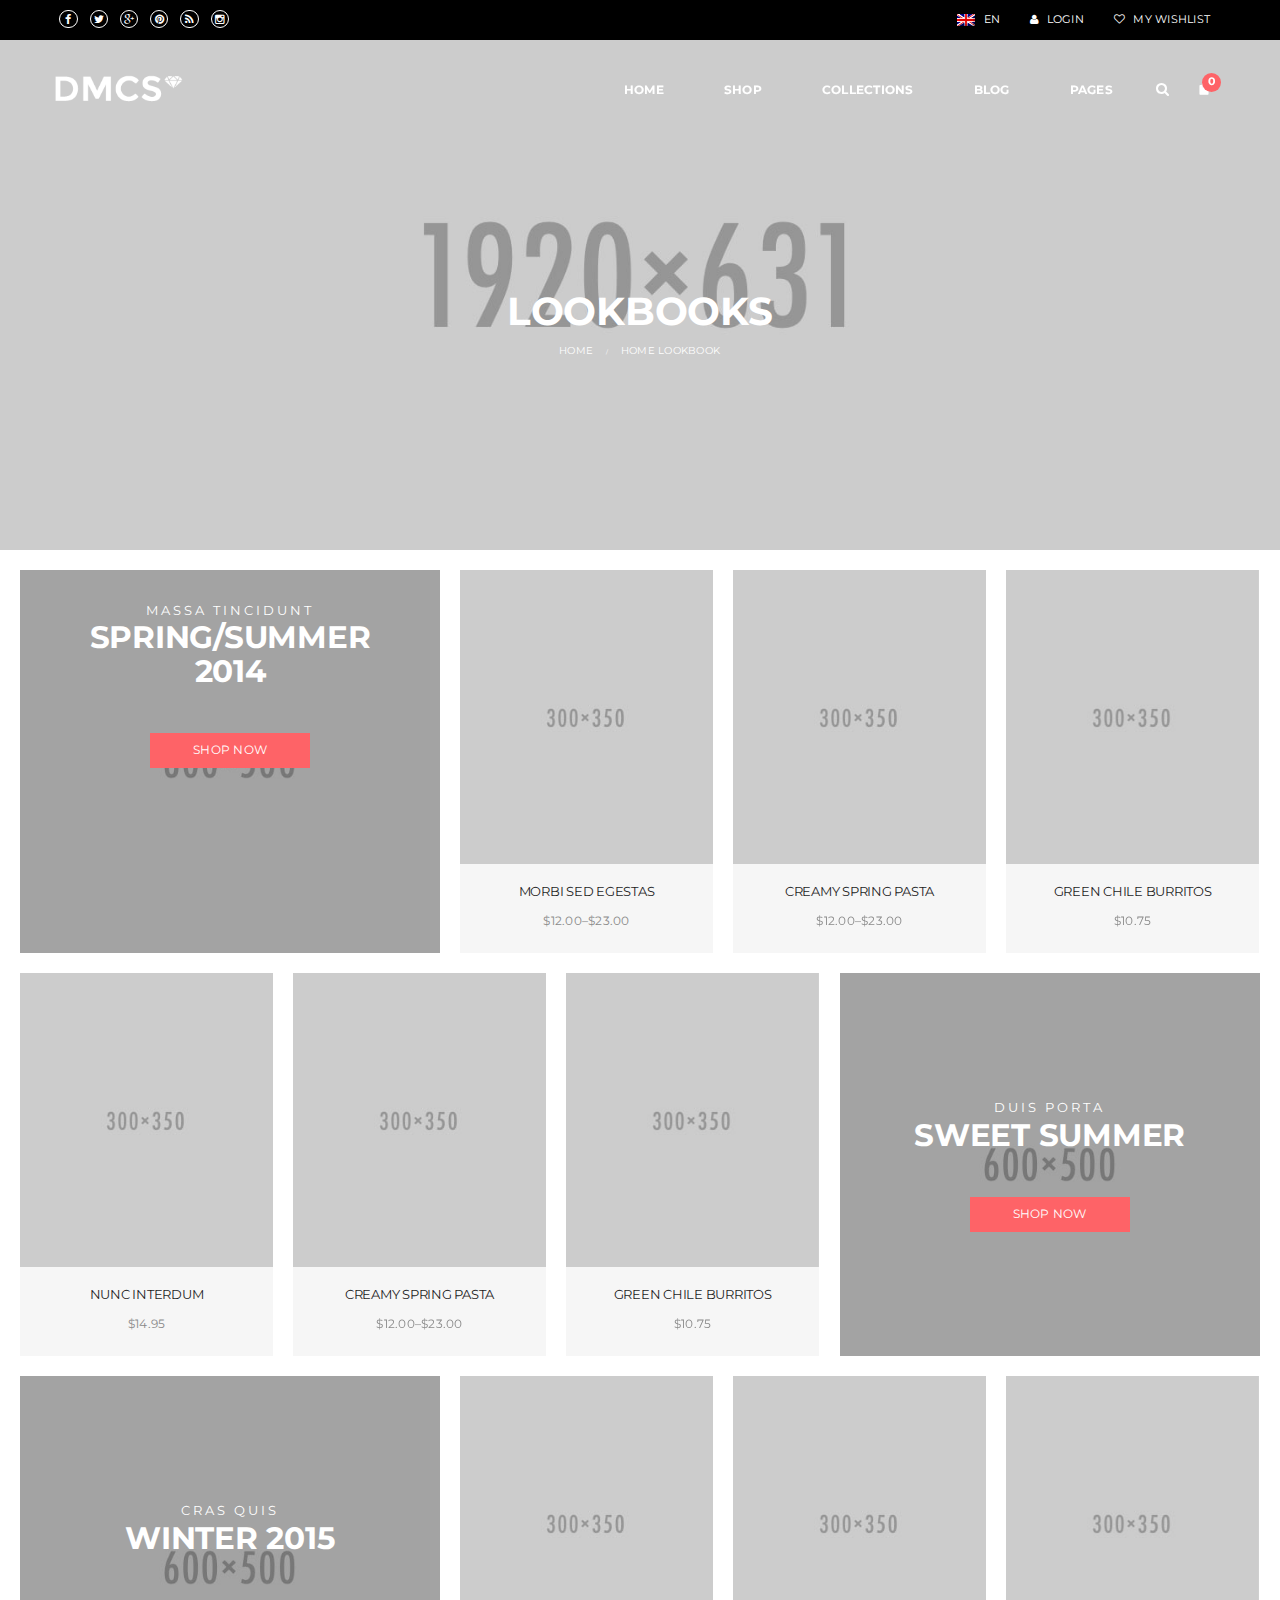
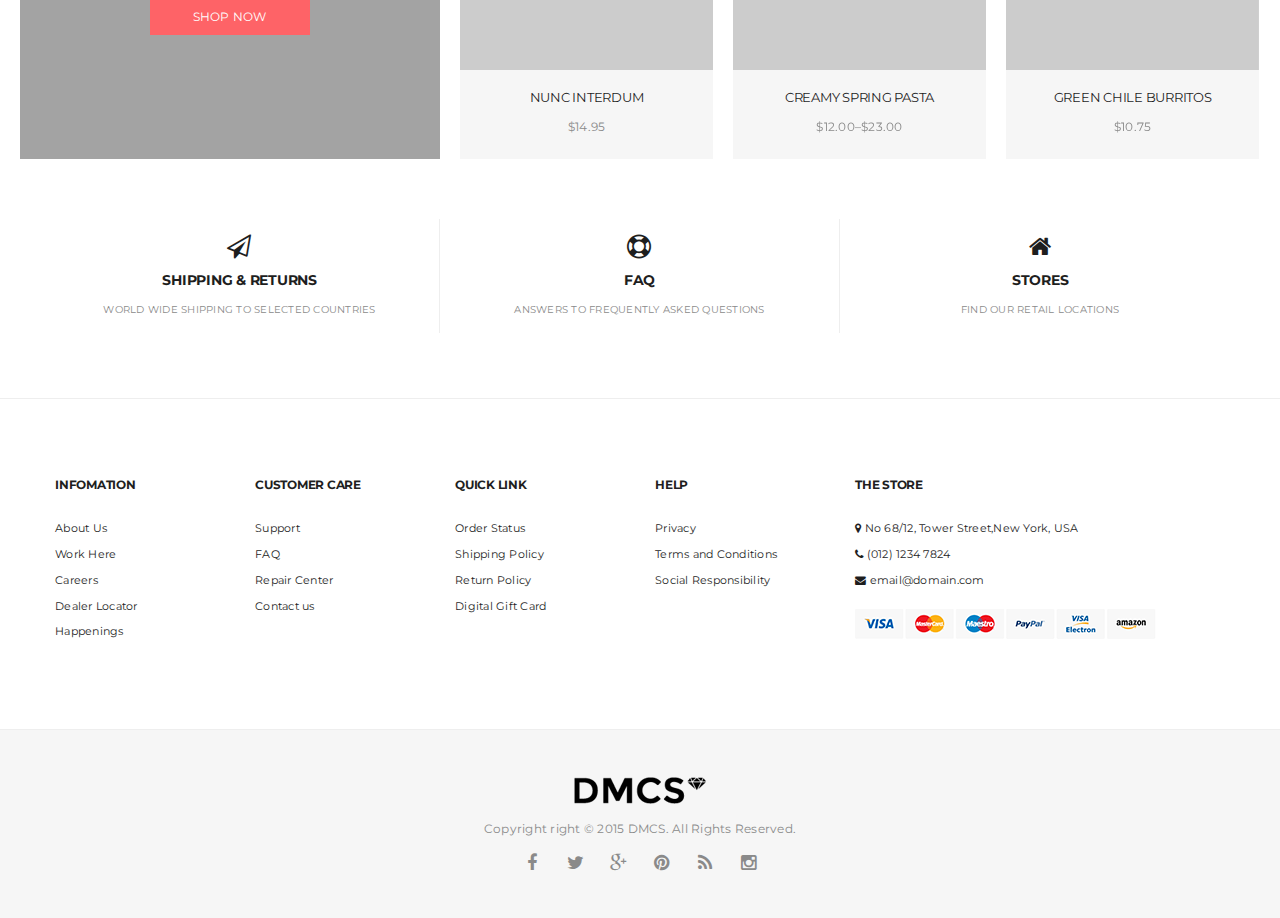
<file: home-lookbook.html>
<!doctype html>
<html lang="en-US">
	<head>
		<meta http-equiv="Content-Type" content="text/html; charset=UTF-8"/>
		<meta name="viewport" content="width=device-width, initial-scale=1, maximum-scale=1, user-scalable=0"/>
		<title>Home Lookbook | HTML Template</title>
		<link rel="shortcut icon" href="images/favicon.png">

		<link rel='stylesheet' href='css/settings.css' type='text/css' media='all' />
		<link rel='stylesheet' href='css/swatches-and-photos.css' type='text/css' media='all'/>
		<link rel='stylesheet' href='css/font-awesome.min.css' type='text/css' media='all'/>
		<link rel='stylesheet' href='http://fonts.googleapis.com/css?family=Montserrat%3A400%2C700&#038;' type='text/css' media='all'/>
		<link rel='stylesheet' href='css/elegant-icon.css' type='text/css' media='all' />
		<link rel='stylesheet' href='css/style.css' type='text/css' media='all'/>
		<link rel='stylesheet' href='css/shop.css' type='text/css' media='all'/>
		<link rel='stylesheet' href='css/layout.css' type='text/css' media='all'/>
	</head>
	
	<body>
		<div class="offcanvas open">
			<div class="offcanvas-wrap">
				<div class="offcanvas-user clearfix">
					<a class="offcanvas-user-wishlist-link" href="wishlist.html">
						<i class="fa fa-heart-o"></i> My Wishlist
					</a>
					<a class="offcanvas-user-account-link" href="my-account.html">
						<i class="fa fa-user"></i> Login
					</a>
				</div>
				<nav class="offcanvas-navbar">
					<ul class="offcanvas-nav">
						<li class="menu-item-has-children dropdown">
							<a href="./" class="dropdown-hover">Home <span class="caret"></span></a>
							<ul class="dropdown-menu">
								<li><a href="home-lookbook.html">Home Lookbook</a></li>
								<li><a href="home-instagram.html">Home Instagram</a></li>
								<li><a href="home-product-slider.html">Home Product Slider</a></li>
								<li><a href="home-default.html">Home Default</a></li>
							</ul>
						</li>
						<li class="menu-item-has-children dropdown">
							<a href="shop.html" class="dropdown-hover">Shop <span class="caret"></span></a>
							<ul class="dropdown-menu">
								<li id="menu-item-10433" class="menu-item-has-children dropdown-submenu">
									<a href="shop-by-category.html">Women <span class="caret"></span></a>
									<ul class="dropdown-menu">
										<li><a href="shop-by-category.html">Nulla</a></li>
										<li><a href="shop-by-category.html">Maecenas</a></li>
										<li><a href="shop-by-category.html">Aliquam</a></li>
										<li><a href="shop-by-category.html">Donec</a></li>
									</ul>
								</li>
								<li class="menu-item-has-children dropdown-submenu">
									<a href="shop-by-category.html">Brands <span class="caret"></span></a>
									<ul class="dropdown-menu">
										<li><a href="shop-by-category.html">Adesso</a></li>
										<li><a href="shop-by-category.html">Barbour</a></li>
										<li><a href="shop-by-category.html">Carvela</a></li>
										<li><a href="shop-by-category.html">Crocs</a></li>
										<li><a href="shop-by-category.html">Evans</a></li>
									</ul>
								</li>
								<li class="menu-item-has-children dropdown-submenu">
									<a href="shop-by-collection.html">Conllections <span class="caret"></span></a>
									<ul class="dropdown-menu">
										<li><a href="shop-by-collection.html">Spring/Summer 2014</a></li>
										<li><a href="shop-by-collection.html">Sweet Summer</a></li>
										<li><a href="shop-by-collection.html">Winter 2015</a></li>
									</ul>
								</li>
								<li class="menu-item-has-children dropdown-submenu">
									<a href="#">Woo <span class="caret"></span></a>
									<ul class="dropdown-menu">
										<li><a href="shop-masonry.html">Shop Masonry</a></li>
										<li><a href="shop-detail.html">Shop Detail</a></li>
										<li><a href="my-account.html">My Account</a></li>
										<li><a href="cart.html">Cart</a></li>
										<li><a href="cart-empty.html">Empty Cart</a></li>
									</ul>
								</li>
							</ul>
						</li>
						<li><a href="collection.html">Collections</a></li>
						<li class="menu-item-has-children dropdown">
							<a href="#" class="dropdown-hover">Blog <span class="caret"></span></a>
							<ul class="dropdown-menu">
								<li><a href="blog-default.html">Blog Default</a></li>
								<li><a href="blog-center.html">Blog Center</a></li>
								<li><a href="blog-masonry.html">Blog Masonry</a></li>
								<li><a href="blog-detail.html">Blog Detail</a></li>
							</ul>
						</li>
						<li class="menu-item-has-children dropdown">
							<a href="#" class="dropdown-hover">Pages <span class="caret"></span></a>
							<ul class="dropdown-menu">
								<li><a href="about-us.html">About us</a></li>
								<li><a href="contact-us.html">Contact Us</a></li>
								<li><a href="faq.html">FAQ</a></li>
							</ul>
						</li>
					</ul>
				</nav>
				<div class="offcanvas-widget">
					<div class="widget social-widget">
						<div class="social-widget-wrap social-widget-none">
							<a href="#" title="Facebook" target="_blank">
								<i class="fa fa-facebook"></i>
							</a>
							<a href="#" title="Twitter" target="_blank">
								<i class="fa fa-twitter"></i>
							</a>
							<a href="#" title="Google+" target="_blank">
								<i class="fa fa-google-plus"></i>
							</a>
							<a href="#" title="Pinterest" target="_blank">
								<i class="fa fa-pinterest"></i>
							</a>
						</div>
					</div>
				</div>
			</div>
		</div>
		<div id="wrapper" class="wide-wrap">
			<div class="offcanvas-overlay"></div>
			<header class="header-type-classic header-absolute header-transparent">
				<div class="topbar">
					<div class="container topbar-wap">
						<div class="row">
							<div class="col-sm-6">
								<div class="left-topbar">
									<div class="topbar-social">
										<a href="#" title="Facebook" target="_blank">
											<i class="fa fa-facebook facebook-bg-hover"></i>
										</a>
										<a href="#" title="Twitter" target="_blank">
											<i class="fa fa-twitter twitter-bg-hover"></i>
										</a>
										<a href="#" title="Google+" target="_blank">
											<i class="fa fa-google-plus google-plus-bg-hover"></i>
										</a>
										<a href="#" title="Pinterest" target="_blank">
											<i class="fa fa-pinterest pinterest-bg-hover"></i>
										</a>
										<a href="#" title="RSS" target="_blank">
											<i class="fa fa-rss rss-bg-hover"></i>
										</a>
										<a href="#" title="Instagram" target="_blank">
											<i class="fa fa-instagram instagram-bg-hover"></i>
										</a>
									</div>
								</div>
							</div>
							<div class="col-sm-6">
								<div class="right-topbar">
									<div class="user-wishlist">
										<a href="wishlist.html"><i class="fa fa-heart-o"></i> My Wishlist</a>
									</div>
									<div class="user-login">
										<ul class="nav top-nav">
											<li class="menu-item">
												<a data-rel="loginModal" href="#"><i class="fa fa-user"></i> Login</a>
											</li>
										</ul>
									</div>
									<div class="language-switcher">
										<div class="wpml-languages disabled">
											<a class="active" href="#" data-toggle="dropdown">
												<img src="images/en.png" alt="English"/> EN
											</a>
										</div>
									</div>
								</div>
							</div>
						</div>
					</div>
				</div>
				<div class="navbar-container">
					<div class="navbar navbar-default  navbar-scroll-fixed">
						<div class="navbar-default-wrap">
							<div class="container">
								<div class="row">
									<div class="col-md-12 navbar-default-col">
										<div class="navbar-wrap">
											<div class="navbar-header">
												<button type="button" class="navbar-toggle">
													<span class="sr-only">Toggle navigation</span>
													<span class="icon-bar bar-top"></span>
													<span class="icon-bar bar-middle"></span>
													<span class="icon-bar bar-bottom"></span>
												</button>
												<a class="navbar-search-button search-icon-mobile" href="#">
													<i class="fa fa-search"></i>
												</a>
												<a class="cart-icon-mobile" href="#">
													<i class="elegant_icon_bag"></i><span>0</span>
												</a>
												<a class="navbar-brand" href="./">
													<img class="logo" alt="The DMCS" src="images/logo-transparent.png">
													<img class="logo-fixed" alt="The DMCS" src="images/logo-fixed.png">
													<img class="logo-mobile" alt="The DMCS" src="images/logo-mobile.png">
												</a>
											</div>
											<nav class="collapse navbar-collapse primary-navbar-collapse">
												<ul class="nav navbar-nav primary-nav">
													<li class="menu-item-has-children dropdown">
														<a href="./" class="dropdown-hover">
															<span class="underline">Home</span> <span class="caret"></span>
														</a>
														<ul class="dropdown-menu">
															<li><a href="home-lookbook.html">Home Lookbook</a></li>
															<li><a href="home-instagram.html">Home Instagram</a></li>
															<li><a href="home-product-slider.html">Home Product Slider</a></li>
															<li><a href="home-default.html">Home Default</a></li>
														</ul>
													</li>
													<li class="menu-item-has-children megamenu megamenu-fullwidth dropdown">
														<a href="shop.html" class="dropdown-hover">
															<span class="underline">Shop</span> <span class="caret"></span>
														</a>
														<ul class="dropdown-menu">
															<li class="menu-item-has-children mega-col-3 dropdown-submenu">
																<h3 class="megamenu-title">
																	Women <span class="caret"></span>
																</h3>
																<ul class="dropdown-menu">
																	<li><a href="shop-by-category.html">Nulla</a></li>
																	<li><a href="shop-by-category.html">Maecenas</a></li>
																	<li><a href="shop-by-category.html">Aliquam</a></li>
																	<li><a href="shop-by-category.html">Donec</a></li>
																</ul>
															</li>
															<li class="menu-item-has-children mega-col-3 dropdown-submenu">
																<h3 class="megamenu-title">
																	Brands <span class="caret"></span>
																</h3>
																<ul class="dropdown-menu">
																	<li><a href="shop-by-category.html">Adesso</a></li>
																	<li><a href="shop-by-category.html">Barbour</a></li>
																	<li><a href="shop-by-category.html">Carvela</a></li>
																	<li><a href="shop-by-category.html">Crocs</a></li>
																	<li><a href="shop-by-category.html">Evans</a></li>
																</ul>
															</li>
															<li class="menu-item-has-children mega-col-3 dropdown-submenu">
																<h3 class="megamenu-title">
																	Collections <span class="caret"></span>
																</h3>
																<ul class="dropdown-menu">
																	<li><a href="shop-by-collection.html">Spring/Summer 2014</a></li>
																	<li><a href="shop-by-collection.html">Sweet Summer</a></li>
																	<li><a href="shop-by-collection.html">Winter 2015</a></li>
																</ul>
															</li>
															<li class="menu-item-has-children mega-col-3 dropdown-submenu">
																<h3 class="megamenu-title">
																	Woo <span class="caret"></span>
																</h3>
																<ul class="dropdown-menu">
																	<li><a href="shop-masonry.html">Shop Masonry</a></li>
																	<li><a href="shop-detail.html">Shop Detail</a></li>
																	<li><a href="my-account.html">My Account</a></li>
																	<li><a href="cart.html">Cart</a></li>
																	<li><a href="cart-empty.html">Empty Cart</a></li>
																</ul>
															</li>
														</ul>
													</li>
													<li><a href="collection.html"><span class="underline">Collections</span></a></li>
													<li class="menu-item-has-children dropdown">
														<a href="#" class="dropdown-hover">
															<span class="underline">Blog</span> <span class="caret"></span>
														</a>
														<ul class="dropdown-menu">
															<li><a href="blog-default.html">Blog Default</a></li>
															<li><a href="blog-center.html">Blog Center</a></li>
															<li><a href="blog-masonry.html">Blog Masonry</a></li>
															<li><a href="blog-detail.html">Blog Detail</a></li>
														</ul>
													</li>
													<li class="menu-item-has-children dropdown">
														<a href="#" class="dropdown-hover">
															<span class="underline">Pages</span> <span class="caret"></span>
														</a>
														<ul class="dropdown-menu">
															<li><a href="about-us.html">About us</a></li>
															<li><a href="contact-us.html">Contact Us</a></li>
															<li><a href="faq.html">FAQ</a></li>
														</ul>
													</li>
													<li class="navbar-search">
														<a class="navbar-search-button" href="#">
															<i class="fa fa-search"></i>
														</a>
													</li>
													<li class="navbar-minicart navbar-minicart-nav">
														<a class="minicart-link" href="#">
															<span class="minicart-icon">
																<i class="minicart-icon-svg elegant_icon_bag"></i>
																<span>0</span>
															</span>
														</a>
														<div class="minicart">
															<div class="minicart-header no-items show">
																Your shopping bag is empty.
															</div>
															<div class="minicart-footer">
																<div class="minicart-actions clearfix">
																	<a class="button" href="#">
																		<span class="text">Go to the shop</span>
																	</a>
																</div>
															</div>
														</div>
													</li>
												</ul>
											</nav>
										</div>
									</div>
								</div>
							</div>
						</div>
						<div class="header-search-overlay hide">
							<div class="container">
								<div class="header-search-overlay-wrap">
									<form class="searchform">
										<input type="search" class="searchinput" name="s" value="" placeholder="Search..."/>
										<input type="submit" class="searchsubmit hidden" name="submit" value="Search"/>
									</form>
									<button type="button" class="close">
										<span aria-hidden="true" class="fa fa-times"></span>
										<span class="sr-only">Close</span>
									</button>
								</div>
							</div>
						</div>
					</div>
				</div>
			</header>
			<div class="heading-container heading-resize heading-no-button">
				<div class="heading-background heading-parallax bg-2">
					<div class="container">
						<div class="row">
							<div class="col-md-12">
								<div class="heading-wrap">
									<div class="page-title">
										<h1>LookBooks</h1>
										<div class="page-breadcrumb">
											<ul class="breadcrumb">
												<li><span><a href="#" class="home"><span>Home</span></a></span></li>
												<li><span>Home Lookbook</span></li>
											</ul>
										</div>
									</div>
								</div>
							</div>
						</div>
					</div>
				</div>
			</div>
			<div class="content-container no-padding">
				<div class="container-full">
					<div class="row">
						<div class="col-md-12 main-wrap">
							<div class="main-content">
								<div class="lookbooks">
									<div class="lookbook lookbook-right clearfix">
										<div class="loobook-wrap clearfix">
											<div class="lookbook-info">
												<div class="lookbook-info-wrap">
													<div class="lookbook-info-sumary">
														<span class="lookbook-small-title">Massa Tincidunt</span>
														<h3><a href="#"><span class="nth-word-first">Spring/Summer</span> 2014 </a></h3>
														<a class="btn btn-primary lookbook-action" href="#"><span>Shop Now</span></a>
													</div>
												</div>
											</div>
											<div class="lookbook-thumb">
												<div class="caroufredsel product-slider" data-height="variable" data-scroll-fx="scroll" data-scroll-item="1" data-visible-min="1" data-visible-max="3" data-responsive="1" data-infinite="1" data-autoplay="0" data-circular="1">
													<div class="caroufredsel-wrap">
														<div class="shop shop-lookbok columns-3">
															<ul class="products columns-3" data-columns="3">
																<li class="product">
																	<div class="product-container">
																		<figure>
																			<div class="product-wrap">
																				<div class="product-images">
																					<div class="shop-loop-thumbnail">
                                                                                        <img width="300" height="350" src="images/product/product-2.jpg" alt="Product-2"/>
                                                                                    </div>
                                                                                    <div class="yith-wcwl-add-to-wishlist">
                                                                                        <div class="yith-wcwl-add-button">
                                                                                            <a href="#" class="add_to_wishlist">
                                                                                                Add to Wishlist
                                                                                            </a>
                                                                                        </div>
                                                                                    </div>
                                                                                    <div class="clear"></div>
																					<div class="shop-loop-quickview">
																						<a href="#" data-rel="quickViewModal"><i class="fa fa-plus"></i></a>
																					</div>
																				</div>
																			</div>
																			<figcaption>
																				<div class="shop-loop-product-info">
																					<div class="info-title">
																						<h3 class="product_title"><a href="#">Morbi sed egestas</a></h3>
																					</div>
																					<div class="info-meta">
																						<div class="info-price">
																							<span class="price">
																								<span class="amount">&#36;12.00</span>&ndash;<span class="amount">&#36;23.00</span>
																							</span>
																						</div>
																						<div class="loop-add-to-cart">
																							<a href="#">Select options</a>
																						</div>
																					</div>
																				</div>
																			</figcaption>
																		</figure>
																	</div>
																</li>
																<li class="product">
																	<div class="product-container">
																		<figure>
																			<div class="product-wrap">
																				<div class="product-images">
																					<div class="shop-loop-thumbnail">
                                                                                        <img width="300" height="350" src="images/product/product-3.jpg" alt="Product-3"/>
                                                                                    </div>
                                                                                    <div class="yith-wcwl-add-to-wishlist">
                                                                                        <div class="yith-wcwl-add-button">
                                                                                            <a href="#" class="add_to_wishlist">
                                                                                                Add to Wishlist
                                                                                            </a>
                                                                                        </div>
                                                                                    </div>
                                                                                    <div class="clear"></div>
																					<div class="shop-loop-quickview">
																						<a href="#" data-rel="quickViewModal"><i class="fa fa-plus"></i></a>
																					</div>
																				</div>
																			</div>
																			<figcaption>
																				<div class="shop-loop-product-info">
																					<div class="info-title">
																						<h3 class="product_title"><a href="#">Creamy Spring Pasta</a></h3>
																					</div>
																					<div class="info-meta">
																						<div class="info-price">
																							<span class="price">
																								<span class="amount">&#36;12.00</span>&ndash;<span class="amount">&#36;23.00</span>
																							</span>
																						</div>
																						<div class="loop-add-to-cart">
																							<a href="#">Select options</a>
																						</div>
																					</div>
																				</div>
																			</figcaption>
																		</figure>
																	</div>
																</li>
																<li class="product">
																	<div class="product-container">
																		<figure>
																			<div class="product-wrap">
																				<div class="product-images">
																					<div class="shop-loop-thumbnail">
                                                                                        <img width="300" height="350" src="images/product/product-4.jpg" alt="Product-4"/>
                                                                                    </div>
                                                                                    <div class="yith-wcwl-add-to-wishlist">
                                                                                        <div class="yith-wcwl-add-button">
                                                                                            <a href="#" class="add_to_wishlist">
                                                                                                Add to Wishlist
                                                                                            </a>
                                                                                        </div>
                                                                                    </div>
                                                                                    <div class="clear"></div>
																					<div class="shop-loop-quickview">
																						<a href="#" data-rel="quickViewModal"><i class="fa fa-plus"></i></a>
																					</div>
																				</div>
																			</div>
																			<figcaption>
																				<div class="shop-loop-product-info">
																					<div class="info-title">
																						<h3 class="product_title"><a href="#">Green Chile Burritos</a></h3>
																					</div>
																					<div class="info-meta">
																						<div class="info-price">
																							<span class="price">
																								<span class="amount">&#36;10.75</span>
																							</span>
																						</div>
																						<div class="loop-add-to-cart">
																							<a href="#">Select options</a>
																						</div>
																					</div>
																				</div>
																			</figcaption>
																		</figure>
																	</div>
																</li>
																<li class="product">
																	<div class="product-container">
																		<figure>
																			<div class="product-wrap">
																				<div class="product-images">
																					<div class="shop-loop-thumbnail">
                                                                                        <img width="300" height="350" src="images/product/product-5.jpg" alt="Product-5"/>
                                                                                    </div>
                                                                                    <div class="yith-wcwl-add-to-wishlist">
                                                                                        <div class="yith-wcwl-add-button">
                                                                                            <a href="#" class="add_to_wishlist">
                                                                                                Add to Wishlist
                                                                                            </a>
                                                                                        </div>
                                                                                    </div>
                                                                                    <div class="clear"></div>
																					<div class="shop-loop-quickview">
																						<a href="#" data-rel="quickViewModal"><i class="fa fa-plus"></i></a>
																					</div>
																				</div>
																			</div>
																			<figcaption>
																				<div class="shop-loop-product-info">
																					<div class="info-title">
																						<h3 class="product_title"><a href="#">Jalapeno Dressing Salad</a></h3>
																					</div>
																					<div class="info-meta">
																						<div class="info-price">
																							<span class="price">
																								<span class="amount">&#36;17.75</span>
																							</span>
																						</div>
																						<div class="loop-add-to-cart">
																							<a href="#">Select options</a>
																						</div>
																					</div>
																				</div>
																			</figcaption>
																		</figure>
																	</div>
																</li>
																<li class="product">
																	<div class="product-container">
																		<figure>
																			<div class="product-wrap">
																				<div class="product-images">
																					<div class="shop-loop-thumbnail">
                                                                                        <img width="300" height="350" src="images/product/product-6.jpg" alt="Product-6"/>
                                                                                    </div>
                                                                                    <div class="yith-wcwl-add-to-wishlist">
                                                                                        <div class="yith-wcwl-add-button">
                                                                                            <a href="#" class="add_to_wishlist">
                                                                                                Add to Wishlist
                                                                                            </a>
                                                                                        </div>
                                                                                    </div>
                                                                                    <div class="clear"></div>
																					<div class="shop-loop-quickview">
																						<a href="#" data-rel="quickViewModal"><i class="fa fa-plus"></i></a>
																					</div>
																				</div>
																			</div>
																			<figcaption>
																				<div class="shop-loop-product-info">
																					<div class="info-title">
																						<h3 class="product_title"><a href="#">Pesto Cauliflower</a></h3>
																					</div>
																					<div class="info-meta">
																						<div class="info-price">
																							<span class="price">
																								<span class="amount">&#36;15.05</span>
																							</span>
																						</div>
																						<div class="loop-add-to-cart">
																							<a href="#">Select options</a>
																						</div>
																					</div>
																				</div>
																			</figcaption>
																		</figure>
																	</div>
																</li>
																<li class="product">
																	<div class="product-container">
																		<figure>
																			<div class="product-wrap">
																				<div class="product-images">
																					<div class="shop-loop-thumbnail">
                                                                                        <img width="300" height="350" src="images/product/product-7.jpg" alt="Product-7"/>
                                                                                    </div>
                                                                                    <div class="yith-wcwl-add-to-wishlist">
                                                                                        <div class="yith-wcwl-add-button">
                                                                                            <a href="#" class="add_to_wishlist">
                                                                                                Add to Wishlist
                                                                                            </a>
                                                                                        </div>
                                                                                    </div>
                                                                                    <div class="clear"></div>
																					<div class="shop-loop-quickview">
																						<a href="#" data-rel="quickViewModal"><i class="fa fa-plus"></i></a>
																					</div>
																				</div>
																			</div>
																			<figcaption>
																				<div class="shop-loop-product-info">
																					<div class="info-title">
																						<h3 class="product_title"><a href="#">Ut quis Aenean</a></h3>
																					</div>
																					<div class="info-meta">
																						<div class="info-price">
																							<span class="price">
																								<span class="amount">&#36;10.95</span>
																							</span>
																						</div>
																						<div class="loop-add-to-cart">
																							<a href="#">Select options</a>
																						</div>
																					</div>
																				</div>
																			</figcaption>
																		</figure>
																	</div>
																</li>
																<li class="product">
																	<div class="product-container">
																		<figure>
																			<div class="product-wrap">
																				<div class="product-images">
																					<div class="shop-loop-thumbnail">
                                                                                        <img width="300" height="350" src="images/product/product-9.jpg" alt="Product-9"/>
                                                                                    </div>
                                                                                    <div class="yith-wcwl-add-to-wishlist">
                                                                                        <div class="yith-wcwl-add-button">
                                                                                            <a href="#" class="add_to_wishlist">
                                                                                                Add to Wishlist
                                                                                            </a>
                                                                                        </div>
                                                                                    </div>
                                                                                    <div class="clear"></div>
																					<div class="shop-loop-quickview">
																						<a href="#" data-rel="quickViewModal"><i class="fa fa-plus"></i></a>
																					</div>
																				</div>
																			</div>
																			<figcaption>
																				<div class="shop-loop-product-info">
																					<div class="info-title">
																						<h3 class="product_title"><a href="#">Morbi fermentum</a></h3>
																					</div>
																					<div class="info-meta">
																						<div class="info-price">
																							<span class="price">
																								<span class="amount">&#36;17.45</span>
																							</span>
																						</div>
																						<div class="loop-add-to-cart">
																							<a href="#">Select options</a>
																						</div>
																					</div>
																				</div>
																			</figcaption>
																		</figure>
																	</div>
																</li>
																<li class="product">
																	<div class="product-container">
																		<figure>
																			<div class="product-wrap">
																				<div class="product-images">
																					<div class="shop-loop-thumbnail">
                                                                                        <img width="300" height="350" src="images/product/product-10.jpg" alt="Product-10"/>
                                                                                    </div>
                                                                                    <div class="yith-wcwl-add-to-wishlist">
                                                                                        <div class="yith-wcwl-add-button">
                                                                                            <a href="#" class="add_to_wishlist">
                                                                                                Add to Wishlist
                                                                                            </a>
                                                                                        </div>
                                                                                    </div>
                                                                                    <div class="clear"></div>
																					<div class="shop-loop-quickview">
																						<a href="#" data-rel="quickViewModal"><i class="fa fa-plus"></i></a>
																					</div>
																				</div>
																			</div>
																			<figcaption>
																				<div class="shop-loop-product-info">
																					<div class="info-title">
																						<h3 class="product_title"><a href="#">Mauris egestas</a></h3>
																					</div>
																					<div class="info-meta">
																						<div class="info-price">
																							<span class="price">
																								<span class="amount">&#36;14.95</span>
																							</span>
																						</div>
																						<div class="loop-add-to-cart">
																							<a href="#">Select options</a>
																						</div>
																					</div>
																				</div>
																			</figcaption>
																		</figure>
																	</div>
																</li>
																<li class="product">
																	<div class="product-container">
																		<figure>
																			<div class="product-wrap">
																				<div class="product-images">
																					<div class="shop-loop-thumbnail">
                                                                                        <img width="300" height="350" src="images/product/product-11.jpg" alt="Product-11"/>
                                                                                    </div>
                                                                                    <div class="yith-wcwl-add-to-wishlist">
                                                                                        <div class="yith-wcwl-add-button">
                                                                                            <a href="#" class="add_to_wishlist">
                                                                                                Add to Wishlist
                                                                                            </a>
                                                                                        </div>
                                                                                    </div>
                                                                                    <div class="clear"></div>
																					<div class="shop-loop-quickview">
																						<a href="#" data-rel="quickViewModal"><i class="fa fa-plus"></i></a>
																					</div>
																				</div>
																			</div>
																			<figcaption>
																				<div class="shop-loop-product-info">
																					<div class="info-title">
																						<h3 class="product_title"><a href="#">Nunc lacus sem</a></h3>
																					</div>
																					<div class="info-meta">
																						<div class="info-price">
																							<span class="price">
																								<span class="amount">&#36;10.95</span>
																							</span>
																						</div>
																						<div class="loop-add-to-cart">
																							<a href="#">Select options</a>
																						</div>
																					</div>
																				</div>
																			</figcaption>
																		</figure>
																	</div>
																</li>
																<li class="product">
																	<div class="product-container">
																		<figure>
																			<div class="product-wrap">
																				<div class="product-images">
																					<div class="shop-loop-thumbnail">
                                                                                        <img width="300" height="350" src="images/product/product-12.jpg" alt="Product-12"/>
                                                                                    </div>
                                                                                    <div class="yith-wcwl-add-to-wishlist">
                                                                                        <div class="yith-wcwl-add-button">
                                                                                            <a href="#" class="add_to_wishlist">
                                                                                                Add to Wishlist
                                                                                            </a>
                                                                                        </div>
                                                                                    </div>
                                                                                    <div class="clear"></div>
																					<div class="shop-loop-quickview">
																						<a href="#" data-rel="quickViewModal"><i class="fa fa-plus"></i></a>
																					</div>
																				</div>
																			</div>
																			<figcaption>
																				<div class="shop-loop-product-info">
																					<div class="info-title">
																						<h3 class="product_title"><a href="#">Quisque libero sagittis</a></h3>
																					</div>
																					<div class="info-meta">
																						<div class="info-price">
																							<span class="price">
																								<span class="amount">&#36;17.50</span>
																							</span>
																						</div>
																						<div class="loop-add-to-cart">
																							<a href="#">Select options</a>
																						</div>
																					</div>
																				</div>
																			</figcaption>
																		</figure>
																	</div>
																</li>
																<li class="product">
																	<div class="product-container">
																		<figure>
																			<div class="product-wrap">
																				<div class="product-images">
																					<div class="shop-loop-thumbnail">
                                                                                        <img width="300" height="350" src="images/product/product-13.jpg" alt="Product-13"/>
                                                                                    </div>
                                                                                    <div class="yith-wcwl-add-to-wishlist">
                                                                                        <div class="yith-wcwl-add-button">
                                                                                            <a href="#" class="add_to_wishlist">
                                                                                                Add to Wishlist
                                                                                            </a>
                                                                                        </div>
                                                                                    </div>
                                                                                    <div class="clear"></div>
																					<div class="shop-loop-quickview">
																						<a href="#" data-rel="quickViewModal"><i class="fa fa-plus"></i></a>
																					</div>
																				</div>
																			</div>
																			<figcaption>
																				<div class="shop-loop-product-info">
																					<div class="info-title">
																						<h3 class="product_title"><a href="#">Donec tincidunt justo</a></h3>
																					</div>
																					<div class="info-meta">
																						<div class="info-price">
																							<span class="price">
																								<del><span class="amount">&#36;20.50</span></del> <ins><span class="amount">&#36;19.00</span></ins>
																							</span>
																						</div>
																						<div class="loop-add-to-cart">
																							<a href="#">Select options</a>
																						</div>
																					</div>
																				</div>
																			</figcaption>
																		</figure>
																	</div>
																</li>
																<li class="product">
																	<div class="product-container">
																		<figure>
																			<div class="product-wrap">
																				<div class="product-images">
																					<div class="shop-loop-thumbnail">
                                                                                        <img width="300" height="350" src="images/product/product-14.jpg" alt="Product-14"/>
                                                                                    </div>
                                                                                    <div class="yith-wcwl-add-to-wishlist">
                                                                                        <div class="yith-wcwl-add-button">
                                                                                            <a href="#" class="add_to_wishlist">
                                                                                                Add to Wishlist
                                                                                            </a>
                                                                                        </div>
                                                                                    </div>
                                                                                    <div class="clear"></div>
																					<div class="shop-loop-quickview">
																						<a href="#" data-rel="quickViewModal"><i class="fa fa-plus"></i></a>
																					</div>
																				</div>
																			</div>
																			<figcaption>
																				<div class="shop-loop-product-info">
																					<div class="info-title">
																						<h3 class="product_title"><a href="#">Nunc interdum</a></h3>
																					</div>
																					<div class="info-meta">
																						<div class="info-price">
																							<span class="price">
																								<span class="amount">&#36;14.95</span>
																							</span>
																						</div>
																						<div class="loop-add-to-cart">
																							<a href="#">Select options</a>
																						</div>
																					</div>
																				</div>
																			</figcaption>
																		</figure>
																	</div>
																</li>
															</ul>
														</div>
														<a href="#" class="caroufredsel-prev"></a>
														<a href="#" class="caroufredsel-next"></a>
													</div>
												</div>
											</div>
										</div>
									</div>
									<div class="lookbook lookbook-left clearfix">
										<div class="loobook-wrap clearfix">
											<div class="lookbook-info">
												<div class="lookbook-info-wrap bg-1">
													<div class="lookbook-info-sumary">
														<span class="lookbook-small-title">Duis porta</span>
														<h3><a href="#"><span class="nth-word-first">Sweet</span> Summer </a></h3>
														<a class="btn btn-primary lookbook-action" href="#"><span>Shop Now</span></a>
													</div>
												</div>
											</div>
											<div class="lookbook-thumb">
												<div class="caroufredsel product-slider" data-height="variable" data-scroll-fx="scroll" data-scroll-item="1" data-visible-min="1" data-visible-max="3" data-responsive="1" data-infinite="1" data-autoplay="0" data-circular="1">
													<div class="caroufredsel-wrap">
														<div class="shop shop-lookbok columns-3">
															<ul class="products columns-3" data-columns="3">
																<li class="product">
																	<div class="product-container">
																		<figure>
																			<div class="product-wrap">
																				<div class="product-images">
																					<div class="shop-loop-thumbnail">
                                                                                        <img width="300" height="350" src="images/product/product-1.jpg" alt="Product-1"/>
                                                                                    </div>
                                                                                    <div class="yith-wcwl-add-to-wishlist">
                                                                                        <div class="yith-wcwl-add-button">
                                                                                            <a href="#" class="add_to_wishlist">
                                                                                                Add to Wishlist
                                                                                            </a>
                                                                                        </div>
                                                                                    </div>
                                                                                    <div class="clear"></div>
																					<div class="shop-loop-quickview">
																						<a href="#" data-rel="quickViewModal"><i class="fa fa-plus"></i></a>
																					</div>
																				</div>
																			</div>
																			<figcaption>
																				<div class="shop-loop-product-info">
																					<div class="info-title">
																						<h3 class="product_title"><a href="#">Nunc interdum</a></h3>
																					</div>
																					<div class="info-meta">
																						<div class="info-price">
																							<span class="price">
																								<span class="amount">&#36;14.95</span>
																							</span>
																						</div>
																						<div class="loop-add-to-cart">
																							<a href="#">Select options</a>
																						</div>
																					</div>
																				</div>
																			</figcaption>
																		</figure>
																	</div>
																</li>
																<li class="product">
																	<div class="product-container">
																		<figure>
																			<div class="product-wrap">
																				<div class="product-images">
																					<div class="shop-loop-thumbnail">
                                                                                        <img width="300" height="350" src="images/product/product-3.jpg" alt="Product-3"/>
                                                                                    </div>
                                                                                    <div class="yith-wcwl-add-to-wishlist">
                                                                                        <div class="yith-wcwl-add-button">
                                                                                            <a href="#" class="add_to_wishlist">
                                                                                                Add to Wishlist
                                                                                            </a>
                                                                                        </div>
                                                                                    </div>
                                                                                    <div class="clear"></div>
																					<div class="shop-loop-quickview">
																						<a href="#" data-rel="quickViewModal"><i class="fa fa-plus"></i></a>
																					</div>
																				</div>
																			</div>
																			<figcaption>
																				<div class="shop-loop-product-info">
																					<div class="info-title">
																						<h3 class="product_title"><a href="#">Creamy Spring Pasta</a></h3>
																					</div>
																					<div class="info-meta">
																						<div class="info-price">
																							<span class="price">
																								<span class="amount">&#36;12.00</span>&ndash;<span class="amount">&#36;23.00</span>
																							</span>
																						</div>
																						<div class="loop-add-to-cart">
																							<a href="#">Select options</a>
																						</div>
																					</div>
																				</div>
																			</figcaption>
																		</figure>
																	</div>
																</li>
																<li class="product">
																	<div class="product-container">
																		<figure>
																			<div class="product-wrap">
																				<div class="product-images">
																					<div class="shop-loop-thumbnail">
                                                                                        <img width="300" height="350" src="images/product/product-4.jpg" alt="Product-4"/>
                                                                                    </div>
                                                                                    <div class="yith-wcwl-add-to-wishlist">
                                                                                        <div class="yith-wcwl-add-button">
                                                                                            <a href="#" class="add_to_wishlist">
                                                                                                Add to Wishlist
                                                                                            </a>
                                                                                        </div>
                                                                                    </div>
                                                                                    <div class="clear"></div>
																					<div class="shop-loop-quickview">
																						<a href="#" data-rel="quickViewModal"><i class="fa fa-plus"></i></a>
																					</div>
																				</div>
																			</div>
																			<figcaption>
																				<div class="shop-loop-product-info">
																					<div class="info-title">
																						<h3 class="product_title"><a href="#">Green Chile Burritos</a></h3>
																					</div>
																					<div class="info-meta">
																						<div class="info-price">
																							<span class="price">
																								<span class="amount">&#36;10.75</span>
																							</span>
																						</div>
																						<div class="loop-add-to-cart">
																							<a href="#">Select options</a>
																						</div>
																					</div>
																				</div>
																			</figcaption>
																		</figure>
																	</div>
																</li>
																<li class="product">
																	<div class="product-container">
																		<figure>
																			<div class="product-wrap">
																				<div class="product-images">
																					<div class="shop-loop-thumbnail">
                                                                                        <img width="300" height="350" src="images/product/product-5.jpg" alt="Product-5"/>
                                                                                    </div>
                                                                                    <div class="yith-wcwl-add-to-wishlist">
                                                                                        <div class="yith-wcwl-add-button">
                                                                                            <a href="#" class="add_to_wishlist">
                                                                                                Add to Wishlist
                                                                                            </a>
                                                                                        </div>
                                                                                    </div>
                                                                                    <div class="clear"></div>
																					<div class="shop-loop-quickview">
																						<a href="#" data-rel="quickViewModal"><i class="fa fa-plus"></i></a>
																					</div>
																				</div>
																			</div>
																			<figcaption>
																				<div class="shop-loop-product-info">
																					<div class="info-title">
																						<h3 class="product_title"><a href="#">Jalapeno Dressing Salad</a></h3>
																					</div>
																					<div class="info-meta">
																						<div class="info-price">
																							<span class="price">
																								<span class="amount">&#36;17.75</span>
																							</span>
																						</div>
																						<div class="loop-add-to-cart">
																							<a href="#">Select options</a>
																						</div>
																					</div>
																				</div>
																			</figcaption>
																		</figure>
																	</div>
																</li>
																<li class="product">
																	<div class="product-container">
																		<figure>
																			<div class="product-wrap">
																				<div class="product-images">
																					<div class="shop-loop-thumbnail">
                                                                                        <img width="300" height="350" src="images/product/product-7.jpg" alt="Product-7"/>
                                                                                    </div>
                                                                                    <div class="yith-wcwl-add-to-wishlist">
                                                                                        <div class="yith-wcwl-add-button">
                                                                                            <a href="#" class="add_to_wishlist">
                                                                                                Add to Wishlist
                                                                                            </a>
                                                                                        </div>
                                                                                    </div>
                                                                                    <div class="clear"></div>
																					<div class="shop-loop-quickview">
																						<a href="#" data-rel="quickViewModal"><i class="fa fa-plus"></i></a>
																					</div>
																				</div>
																			</div>
																			<figcaption>
																				<div class="shop-loop-product-info">
																					<div class="info-title">
																						<h3 class="product_title"><a href="#">Ut quis Aenean</a></h3>
																					</div>
																					<div class="info-meta">
																						<div class="info-price">
																							<span class="price">
																								<span class="amount">&#36;10.95</span>
																							</span>
																						</div>
																						<div class="loop-add-to-cart">
																							<a href="#">Select options</a>
																						</div>
																					</div>
																				</div>
																			</figcaption>
																		</figure>
																	</div>
																</li>
																<li class="product">
																	<div class="product-container">
																		<figure>
																			<div class="product-wrap">
																				<div class="product-images">
																					<div class="shop-loop-thumbnail">
                                                                                        <img width="300" height="350" src="images/product/product-8.jpg" alt="Product-8"/>
                                                                                    </div>
                                                                                    <div class="yith-wcwl-add-to-wishlist">
                                                                                        <div class="yith-wcwl-add-button">
                                                                                            <a href="#" class="add_to_wishlist">
                                                                                                Add to Wishlist
                                                                                            </a>
                                                                                        </div>
                                                                                    </div>
                                                                                    <div class="clear"></div>
																					<div class="shop-loop-quickview">
																						<a href="#" data-rel="quickViewModal"><i class="fa fa-plus"></i></a>
																					</div>
																				</div>
																			</div>
																			<figcaption>
																				<div class="shop-loop-product-info">
																					<div class="info-title">
																						<h3 class="product_title"><a href="#">Morbi fermentum</a></h3>
																					</div>
																					<div class="info-meta">
																						<div class="info-price">
																							<span class="price">
																								<span class="amount">&#36;23.00</span>
																							</span>
																						</div>
																						<div class="loop-add-to-cart">
																							<a href="#">Select options</a>
																						</div>
																					</div>
																				</div>
																			</figcaption>
																		</figure>
																	</div>
																</li>
																<li class="product">
																	<div class="product-container">
																		<figure>
																			<div class="product-wrap">
																				<div class="product-images">
																					<div class="shop-loop-thumbnail">
                                                                                        <img width="300" height="350" src="images/product/product-9.jpg" alt="Product-9"/>
                                                                                    </div>
                                                                                    <div class="yith-wcwl-add-to-wishlist">
                                                                                        <div class="yith-wcwl-add-button">
                                                                                            <a href="#" class="add_to_wishlist">
                                                                                                Add to Wishlist
                                                                                            </a>
                                                                                        </div>
                                                                                    </div>
                                                                                    <div class="clear"></div>
																					<div class="shop-loop-quickview">
																						<a href="#" data-rel="quickViewModal"><i class="fa fa-plus"></i></a>
																					</div>
																				</div>
																			</div>
																			<figcaption>
																				<div class="shop-loop-product-info">
																					<div class="info-title">
																						<h3 class="product_title"><a href="#">Morbi fermentum</a></h3>
																					</div>
																					<div class="info-meta">
																						<div class="info-price">
																							<span class="price">
																								<span class="amount">&#36;17.45</span>
																							</span>
																						</div>
																						<div class="loop-add-to-cart">
																							<a href="#">Select options</a>
																						</div>
																					</div>
																				</div>
																			</figcaption>
																		</figure>
																	</div>
																</li>
																<li class="product">
																	<div class="product-container">
																		<figure>
																			<div class="product-wrap">
																				<div class="product-images">
																					<div class="shop-loop-thumbnail">
                                                                                        <img width="300" height="350" src="images/product/product-10.jpg" alt="Product-10"/>
                                                                                    </div>
                                                                                    <div class="yith-wcwl-add-to-wishlist">
                                                                                        <div class="yith-wcwl-add-button">
                                                                                            <a href="#" class="add_to_wishlist">
                                                                                                Add to Wishlist
                                                                                            </a>
                                                                                        </div>
                                                                                    </div>
                                                                                    <div class="clear"></div>
																					<div class="shop-loop-quickview">
																						<a href="#" data-rel="quickViewModal"><i class="fa fa-plus"></i></a>
																					</div>
																				</div>
																			</div>
																			<figcaption>
																				<div class="shop-loop-product-info">
																					<div class="info-title">
																						<h3 class="product_title"><a href="#">Mauris egestas</a></h3>
																					</div>
																					<div class="info-meta">
																						<div class="info-price">
																							<span class="price">
																								<span class="amount">&#36;14.95</span>
																							</span>
																						</div>
																						<div class="loop-add-to-cart">
																							<a href="#">Select options</a>
																						</div>
																					</div>
																				</div>
																			</figcaption>
																		</figure>
																	</div>
																</li>
																<li class="product">
																	<div class="product-container">
																		<figure>
																			<div class="product-wrap">
																				<div class="product-images">
																					<div class="shop-loop-thumbnail">
                                                                                        <img width="300" height="350" src="images/product/product-12.jpg" alt="Product-12"/>
                                                                                    </div>
                                                                                    <div class="yith-wcwl-add-to-wishlist">
                                                                                        <div class="yith-wcwl-add-button">
                                                                                            <a href="#" class="add_to_wishlist">
                                                                                                Add to Wishlist
                                                                                            </a>
                                                                                        </div>
                                                                                    </div>
                                                                                    <div class="clear"></div>
																					<div class="shop-loop-quickview">
																						<a href="#" data-rel="quickViewModal"><i class="fa fa-plus"></i></a>
																					</div>
																				</div>
																			</div>
																			<figcaption>
																				<div class="shop-loop-product-info">
																					<div class="info-title">
																						<h3 class="product_title"><a href="#">Quisque libero sagittis</a></h3>
																					</div>
																					<div class="info-meta">
																						<div class="info-price">
																							<span class="price">
																								<span class="amount">&#36;17.50</span>
																							</span>
																						</div>
																						<div class="loop-add-to-cart">
																							<a href="#">Select options</a>
																						</div>
																					</div>
																				</div>
																			</figcaption>
																		</figure>
																	</div>
																</li>
																<li class="product">
																	<div class="product-container">
																		<figure>
																			<div class="product-wrap">
																				<div class="product-images">
																					<div class="shop-loop-thumbnail">
                                                                                        <img width="300" height="350" src="images/product/product-13.jpg" alt="Product-13"/>
                                                                                    </div>
                                                                                    <div class="yith-wcwl-add-to-wishlist">
                                                                                        <div class="yith-wcwl-add-button">
                                                                                            <a href="#" class="add_to_wishlist">
                                                                                                Add to Wishlist
                                                                                            </a>
                                                                                        </div>
                                                                                    </div>
                                                                                    <div class="clear"></div>
																					<div class="shop-loop-quickview">
																						<a href="#" data-rel="quickViewModal"><i class="fa fa-plus"></i></a>
																					</div>
																				</div>
																			</div>
																			<figcaption>
																				<div class="shop-loop-product-info">
																					<div class="info-title">
																						<h3 class="product_title"><a href="#">Donec tincidunt justo</a></h3>
																					</div>
																					<div class="info-meta">
																						<div class="info-price">
																							<span class="price">
																								<del><span class="amount">&#36;20.50</span></del> <ins><span class="amount">&#36;19.00</span></ins>
																							</span>
																						</div>
																						<div class="loop-add-to-cart">
																							<a href="#">Select options</a>
																						</div>
																					</div>
																				</div>
																			</figcaption>
																		</figure>
																	</div>
																</li>
																<li class="product">
																	<div class="product-container">
																		<figure>
																			<div class="product-wrap">
																				<div class="product-images">
																					<div class="shop-loop-thumbnail">
                                                                                        <img width="300" height="350" src="images/product/product-14.jpg" alt="Product-14"/>
                                                                                    </div>
                                                                                    <div class="yith-wcwl-add-to-wishlist">
                                                                                        <div class="yith-wcwl-add-button">
                                                                                            <a href="#" class="add_to_wishlist">
                                                                                                Add to Wishlist
                                                                                            </a>
                                                                                        </div>
                                                                                    </div>
                                                                                    <div class="clear"></div>
																					<div class="shop-loop-quickview">
																						<a href="#" data-rel="quickViewModal"><i class="fa fa-plus"></i></a>
																					</div>
																				</div>
																			</div>
																			<figcaption>
																				<div class="shop-loop-product-info">
																					<div class="info-title">
																						<h3 class="product_title"><a href="#">Nunc interdum</a></h3>
																					</div>
																					<div class="info-meta">
																						<div class="info-price">
																							<span class="price">
																								<span class="amount">&#36;14.95</span>
																							</span>
																						</div>
																						<div class="loop-add-to-cart">
																							<a href="#">Select options</a>
																						</div>
																					</div>
																				</div>
																			</figcaption>
																		</figure>
																	</div>
																</li>
															</ul>
														</div>
														<a href="#" class="caroufredsel-prev"></a>
														<a href="#" class="caroufredsel-next"></a>
													</div>
												</div>
											</div>
										</div>
									</div>
									<div class="lookbook lookbook-right clearfix">
										<div class="loobook-wrap clearfix">
											<div class="lookbook-info">
												<div class="lookbook-info-wrap bg-2">
													<div class="lookbook-info-sumary">
														<span class="lookbook-small-title">Cras quis</span>
														<h3><a href="#"><span class="nth-word-first">Winter</span> 2015 </a></h3>
														<a class="btn btn-primary lookbook-action" href="#"><span>Shop Now</span></a>
													</div>
												</div>
											</div>
											<div class="lookbook-thumb">
												<div class="caroufredsel product-slider" data-height="variable" data-scroll-fx="scroll" data-scroll-item="1" data-visible-min="1" data-visible-max="3" data-responsive="1" data-infinite="1" data-autoplay="0" data-circular="1">
													<div class="caroufredsel-wrap">
														<div class="shop shop-lookbok columns-3">
															<ul class="products columns-3" data-columns="3">
																<li class="product">
																	<div class="product-container">
																		<figure>
																			<div class="product-wrap">
																				<div class="product-images">
																					<div class="shop-loop-thumbnail">
                                                                                        <img width="300" height="350" src="images/product/product-1.jpg" alt="Product-1"/>
                                                                                    </div>
                                                                                    <div class="yith-wcwl-add-to-wishlist">
                                                                                        <div class="yith-wcwl-add-button">
                                                                                            <a href="#" class="add_to_wishlist">
                                                                                                Add to Wishlist
                                                                                            </a>
                                                                                        </div>
                                                                                    </div>
                                                                                    <div class="clear"></div>
																					<div class="shop-loop-quickview">
																						<a href="#" data-rel="quickViewModal"><i class="fa fa-plus"></i></a>
																					</div>
																				</div>
																			</div>
																			<figcaption>
																				<div class="shop-loop-product-info">
																					<div class="info-title">
																						<h3 class="product_title"><a href="#">Nunc interdum</a></h3>
																					</div>
																					<div class="info-meta">
																						<div class="info-price">
																							<span class="price">
																								<span class="amount">&#36;14.95</span>
																							</span>
																						</div>
																						<div class="loop-add-to-cart">
																							<a href="#">Select options</a>
																						</div>
																					</div>
																				</div>
																			</figcaption>
																		</figure>
																	</div>
																</li>
																<li class="product">
																	<div class="product-container">
																		<figure>
																			<div class="product-wrap">
																				<div class="product-images">
																					<div class="shop-loop-thumbnail">
                                                                                        <img width="300" height="350" src="images/product/product-3.jpg" alt="Product-3"/>
                                                                                    </div>
                                                                                    <div class="yith-wcwl-add-to-wishlist">
                                                                                        <div class="yith-wcwl-add-button">
                                                                                            <a href="#" class="add_to_wishlist">
                                                                                                Add to Wishlist
                                                                                            </a>
                                                                                        </div>
                                                                                    </div>
                                                                                    <div class="clear"></div>
																					<div class="shop-loop-quickview">
																						<a href="#" data-rel="quickViewModal"><i class="fa fa-plus"></i></a>
																					</div>
																				</div>
																			</div>
																			<figcaption>
																				<div class="shop-loop-product-info">
																					<div class="info-title">
																						<h3 class="product_title"><a href="#">Creamy Spring Pasta</a></h3>
																					</div>
																					<div class="info-meta">
																						<div class="info-price">
																							<span class="price">
																								<span class="amount">&#36;12.00</span>&ndash;<span class="amount">&#36;23.00</span>
																							</span>
																						</div>
																						<div class="loop-add-to-cart">
																							<a href="#">Select options</a>
																						</div>
																					</div>
																				</div>
																			</figcaption>
																		</figure>
																	</div>
																</li>
																<li class="product">
																	<div class="product-container">
																		<figure>
																			<div class="product-wrap">
																				<div class="product-images">
																					<div class="shop-loop-thumbnail">
                                                                                        <img width="300" height="350" src="images/product/product-4.jpg" alt="Product-4"/>
                                                                                    </div>
                                                                                    <div class="yith-wcwl-add-to-wishlist">
                                                                                        <div class="yith-wcwl-add-button">
                                                                                            <a href="#" class="add_to_wishlist">
                                                                                                Add to Wishlist
                                                                                            </a>
                                                                                        </div>
                                                                                    </div>
                                                                                    <div class="clear"></div>
																					<div class="shop-loop-quickview">
																						<a href="#" data-rel="quickViewModal"><i class="fa fa-plus"></i></a>
																					</div>
																				</div>
																			</div>
																			<figcaption>
																				<div class="shop-loop-product-info">
																					<div class="info-title">
																						<h3 class="product_title"><a href="#">Green Chile Burritos</a></h3>
																					</div>
																					<div class="info-meta">
																						<div class="info-price">
																							<span class="price">
																								<span class="amount">&#36;10.75</span>
																							</span>
																						</div>
																						<div class="loop-add-to-cart">
																							<a href="#">Select options</a>
																						</div>
																					</div>
																				</div>
																			</figcaption>
																		</figure>
																	</div>
																</li>
																<li class="product">
																	<div class="product-container">
																		<figure>
																			<div class="product-wrap">
																				<div class="product-images">
																					<div class="shop-loop-thumbnail">
                                                                                        <img width="300" height="350" src="images/product/product-5.jpg" alt="Product-5"/>
                                                                                    </div>
                                                                                    <div class="yith-wcwl-add-to-wishlist">
                                                                                        <div class="yith-wcwl-add-button">
                                                                                            <a href="#" class="add_to_wishlist">
                                                                                                Add to Wishlist
                                                                                            </a>
                                                                                        </div>
                                                                                    </div>
                                                                                    <div class="clear"></div>
																					<div class="shop-loop-quickview">
																						<a href="#" data-rel="quickViewModal"><i class="fa fa-plus"></i></a>
																					</div>
																				</div>
																			</div>
																			<figcaption>
																				<div class="shop-loop-product-info">
																					<div class="info-title">
																						<h3 class="product_title"><a href="#">Jalapeno Dressing Salad</a></h3>
																					</div>
																					<div class="info-meta">
																						<div class="info-price">
																							<span class="price">
																								<span class="amount">&#36;17.75</span>
																							</span>
																						</div>
																						<div class="loop-add-to-cart">
																							<a href="#">Select options</a>
																						</div>
																					</div>
																				</div>
																			</figcaption>
																		</figure>
																	</div>
																</li>
																<li class="product">
																	<div class="product-container">
																		<figure>
																			<div class="product-wrap">
																				<div class="product-images">
																					<div class="shop-loop-thumbnail">
                                                                                        <img width="300" height="350" src="images/product/product-7.jpg" alt="Product-7"/>
                                                                                    </div>
                                                                                    <div class="yith-wcwl-add-to-wishlist">
                                                                                        <div class="yith-wcwl-add-button">
                                                                                            <a href="#" class="add_to_wishlist">
                                                                                                Add to Wishlist
                                                                                            </a>
                                                                                        </div>
                                                                                    </div>
                                                                                    <div class="clear"></div>
																					<div class="shop-loop-quickview">
																						<a href="#" data-rel="quickViewModal"><i class="fa fa-plus"></i></a>
																					</div>
																				</div>
																			</div>
																			<figcaption>
																				<div class="shop-loop-product-info">
																					<div class="info-title">
																						<h3 class="product_title"><a href="#">Ut quis Aenean</a></h3>
																					</div>
																					<div class="info-meta">
																						<div class="info-price">
																							<span class="price">
																								<span class="amount">&#36;10.95</span>
																							</span>
																						</div>
																						<div class="loop-add-to-cart">
																							<a href="#">Select options</a>
																						</div>
																					</div>
																				</div>
																			</figcaption>
																		</figure>
																	</div>
																</li>
																<li class="product">
																	<div class="product-container">
																		<figure>
																			<div class="product-wrap">
																				<div class="product-images">
																					<div class="shop-loop-thumbnail">
                                                                                        <img width="300" height="350" src="images/product/product-8.jpg" alt="Product-8"/>
                                                                                    </div>
                                                                                    <div class="yith-wcwl-add-to-wishlist">
                                                                                        <div class="yith-wcwl-add-button">
                                                                                            <a href="#" class="add_to_wishlist">
                                                                                                Add to Wishlist
                                                                                            </a>
                                                                                        </div>
                                                                                    </div>
                                                                                    <div class="clear"></div>
																					<div class="shop-loop-quickview">
																						<a href="#" data-rel="quickViewModal"><i class="fa fa-plus"></i></a>
																					</div>
																				</div>
																			</div>
																			<figcaption>
																				<div class="shop-loop-product-info">
																					<div class="info-title">
																						<h3 class="product_title"><a href="#">Morbi fermentum</a></h3>
																					</div>
																					<div class="info-meta">
																						<div class="info-price">
																							<span class="price">
																								<span class="amount">&#36;23.00</span>
																							</span>
																						</div>
																						<div class="loop-add-to-cart">
																							<a href="#">Select options</a>
																						</div>
																					</div>
																				</div>
																			</figcaption>
																		</figure>
																	</div>
																</li>
																<li class="product">
																	<div class="product-container">
																		<figure>
																			<div class="product-wrap">
																				<div class="product-images">
																					<div class="shop-loop-thumbnail">
                                                                                        <img width="300" height="350" src="images/product/product-9.jpg" alt="Product-9"/>
                                                                                    </div>
                                                                                    <div class="yith-wcwl-add-to-wishlist">
                                                                                        <div class="yith-wcwl-add-button">
                                                                                            <a href="#" class="add_to_wishlist">
                                                                                                Add to Wishlist
                                                                                            </a>
                                                                                        </div>
                                                                                    </div>
                                                                                    <div class="clear"></div>
																					<div class="shop-loop-quickview">
																						<a href="#" data-rel="quickViewModal"><i class="fa fa-plus"></i></a>
																					</div>
																				</div>
																			</div>
																			<figcaption>
																				<div class="shop-loop-product-info">
																					<div class="info-title">
																						<h3 class="product_title"><a href="#">Morbi fermentum</a></h3>
																					</div>
																					<div class="info-meta">
																						<div class="info-price">
																							<span class="price">
																								<span class="amount">&#36;17.45</span>
																							</span>
																						</div>
																						<div class="loop-add-to-cart">
																							<a href="#">Select options</a>
																						</div>
																					</div>
																				</div>
																			</figcaption>
																		</figure>
																	</div>
																</li>
																<li class="product">
																	<div class="product-container">
																		<figure>
																			<div class="product-wrap">
																				<div class="product-images">
																					<div class="shop-loop-thumbnail">
                                                                                        <img width="300" height="350" src="images/product/product-10.jpg" alt="Product-10"/>
                                                                                    </div>
                                                                                    <div class="yith-wcwl-add-to-wishlist">
                                                                                        <div class="yith-wcwl-add-button">
                                                                                            <a href="#" class="add_to_wishlist">
                                                                                                Add to Wishlist
                                                                                            </a>
                                                                                        </div>
                                                                                    </div>
                                                                                    <div class="clear"></div>
																					<div class="shop-loop-quickview">
																						<a href="#" data-rel="quickViewModal"><i class="fa fa-plus"></i></a>
																					</div>
																				</div>
																			</div>
																			<figcaption>
																				<div class="shop-loop-product-info">
																					<div class="info-title">
																						<h3 class="product_title"><a href="#">Mauris egestas</a></h3>
																					</div>
																					<div class="info-meta">
																						<div class="info-price">
																							<span class="price">
																								<span class="amount">&#36;14.95</span>
																							</span>
																						</div>
																						<div class="loop-add-to-cart">
																							<a href="#">Select options</a>
																						</div>
																					</div>
																				</div>
																			</figcaption>
																		</figure>
																	</div>
																</li>
																<li class="product">
																	<div class="product-container">
																		<figure>
																			<div class="product-wrap">
																				<div class="product-images">
																					<div class="shop-loop-thumbnail">
                                                                                        <img width="300" height="350" src="images/product/product-12.jpg" alt="Product-12"/>
                                                                                    </div>
                                                                                    <div class="yith-wcwl-add-to-wishlist">
                                                                                        <div class="yith-wcwl-add-button">
                                                                                            <a href="#" class="add_to_wishlist">
                                                                                                Add to Wishlist
                                                                                            </a>
                                                                                        </div>
                                                                                    </div>
                                                                                    <div class="clear"></div>
																					<div class="shop-loop-quickview">
																						<a href="#" data-rel="quickViewModal"><i class="fa fa-plus"></i></a>
																					</div>
																				</div>
																			</div>
																			<figcaption>
																				<div class="shop-loop-product-info">
																					<div class="info-title">
																						<h3 class="product_title"><a href="#">Quisque libero sagittis</a></h3>
																					</div>
																					<div class="info-meta">
																						<div class="info-price">
																							<span class="price">
																								<span class="amount">&#36;17.50</span>
																							</span>
																						</div>
																						<div class="loop-add-to-cart">
																							<a href="#">Select options</a>
																						</div>
																					</div>
																				</div>
																			</figcaption>
																		</figure>
																	</div>
																</li>
																<li class="product">
																	<div class="product-container">
																		<figure>
																			<div class="product-wrap">
																				<div class="product-images">
																					<div class="shop-loop-thumbnail">
                                                                                        <img width="300" height="350" src="images/product/product-13.jpg" alt="Product-13"/>
                                                                                    </div>
                                                                                    <div class="yith-wcwl-add-to-wishlist">
                                                                                        <div class="yith-wcwl-add-button">
                                                                                            <a href="#" class="add_to_wishlist">
                                                                                                Add to Wishlist
                                                                                            </a>
                                                                                        </div>
                                                                                    </div>
                                                                                    <div class="clear"></div>
																					<div class="shop-loop-quickview">
																						<a href="#" data-rel="quickViewModal"><i class="fa fa-plus"></i></a>
																					</div>
																				</div>
																			</div>
																			<figcaption>
																				<div class="shop-loop-product-info">
																					<div class="info-title">
																						<h3 class="product_title"><a href="#">Donec tincidunt justo</a></h3>
																					</div>
																					<div class="info-meta">
																						<div class="info-price">
																							<span class="price">
																								<del><span class="amount">&#36;20.50</span></del> <ins><span class="amount">&#36;19.00</span></ins>
																							</span>
																						</div>
																						<div class="loop-add-to-cart">
																							<a href="#">Select options</a>
																						</div>
																					</div>
																				</div>
																			</figcaption>
																		</figure>
																	</div>
																</li>
																<li class="product">
																	<div class="product-container">
																		<figure>
																			<div class="product-wrap">
																				<div class="product-images">
																					<div class="shop-loop-thumbnail">
                                                                                        <img width="300" height="350" src="images/product/product-14.jpg" alt="Product-14"/>
                                                                                    </div>
                                                                                    <div class="yith-wcwl-add-to-wishlist">
                                                                                        <div class="yith-wcwl-add-button">
                                                                                            <a href="#" class="add_to_wishlist">
                                                                                                Add to Wishlist
                                                                                            </a>
                                                                                        </div>
                                                                                    </div>
                                                                                    <div class="clear"></div>
																					<div class="shop-loop-quickview">
																						<a href="#" data-rel="quickViewModal"><i class="fa fa-plus"></i></a>
																					</div>
																				</div>
																			</div>
																			<figcaption>
																				<div class="shop-loop-product-info">
																					<div class="info-title">
																						<h3 class="product_title"><a href="#">Nunc interdum</a></h3>
																					</div>
																					<div class="info-meta">
																						<div class="info-price">
																							<span class="price">
																								<span class="amount">&#36;14.95</span>
																							</span>
																						</div>
																						<div class="loop-add-to-cart">
																							<a href="#">Select options</a>
																						</div>
																					</div>
																				</div>
																			</figcaption>
																		</figure>
																	</div>
																</li>
															</ul>
														</div>
														<a href="#" class="caroufredsel-prev"></a>
														<a href="#" class="caroufredsel-next"></a>
													</div>
												</div>
											</div>
										</div>
									</div>
								</div>
								<div class="footer-services">
									<div class="container">
										<div class="row">
											<div class="col-sm-4 footer-service-item">
												<a class="footer-service-item-i" href="#">
													<i class="footer-service-icon fa fa-send-o"></i>
													<h3 class="footer-service-title">Shipping & Returns</h3>
													<span class="footer-service-text">
														World wide shipping to selected countries
													</span>
												</a>
											</div>
											<div class="col-sm-4 footer-service-item">
												<a class="footer-service-item-i" href="#">
													<i class="footer-service-icon fa fa-life-bouy"></i>
													<h3 class="footer-service-title">FAQ</h3>
													<span class="footer-service-text">
														Answers to frequently asked questions
													</span>
												</a>
											</div>
											<div class="col-sm-4 footer-service-item">
												<a class="footer-service-item-i" href="#">
													<i class="footer-service-icon fa fa-home"></i>
													<h3 class="footer-service-title">Stores</h3>
													<span class="footer-service-text">Find our retail locations</span>
												</a>
											</div>
										</div>
									</div>
								</div>
							</div>
						</div>
					</div>
				</div>
			</div>
			<div class="footer-widget">
				<div class="container">
					<div class="footer-widget-wrap">
						<div class="row">
							<div class="footer-widget-col col-md-2 col-sm-6">
								<div class="widget widget_nav_menu">
									<h3 class="widget-title"><span>Infomation</span></h3>
									<ul class="menu">
										<li><a href="#">About Us</a></li>
										<li><a href="#">Work Here</a></li>
										<li><a href="#">Careers</a></li>
										<li><a href="#">Dealer Locator</a></li>
										<li><a href="#">Happenings</a></li>
									</ul>
								</div>
							</div>
							<div class="footer-widget-col col-md-2 col-sm-6">
								<div class="widget widget_nav_menu">
									<h3 class="widget-title"><span>Customer Care</span></h3>
									<ul class="menu">
										<li><a href="#">Support</a></li>
										<li><a href="#">FAQ</a></li>
										<li><a href="#">Repair Center</a></li>
										<li><a href="#">Contact us</a></li>
									</ul>
								</div>
							</div>
							<div class="footer-widget-col col-md-2 col-sm-6">
								<div class="widget widget_nav_menu">
									<h3 class="widget-title"><span>Quick Link</span></h3>
									<ul class="menu">
										<li><a href="#">Order Status</a></li>
										<li><a href="#">Shipping Policy</a></li>
										<li><a href="#">Return Policy</a></li>
										<li><a href="#">Digital Gift Card</a></li>
									</ul>
								</div>
							</div>
							<div class="footer-widget-col col-md-2 col-sm-6">
								<div class="widget widget_nav_menu">
									<h3 class="widget-title"><span>Help</span></h3>
									<ul class="menu">
										<li><a href="#">Privacy</a></li>
										<li><a href="#">Terms and Conditions</a></li>
										<li><a href="#">Social Responsibility</a></li>
									</ul>
								</div>
							</div>
							<div class="footer-widget-col col-md-4 col-sm-6">
								<div class="widget widget_text">
									<h3 class="widget-title"><span>The Store</span></h3>
									<div class="textwidget">
										<p><i class="fa fa-map-marker"></i> No 68/12, Tower Street,New York, USA</p>
										<p><i class="fa fa-phone"></i> (012) 1234 7824</p>
										<p><i class="fa fa-envelope"></i> <a href="mailto:email@domain.com">email@domain.com</a></p>
										<p class="payment"><img src="images/footer-payment-color.png" alt=""></p>
									</div>
								</div>
							</div>
						</div>
					</div>
				</div>
			</div>
			<footer id="footer" class="footer">
				<div class="footer-info">
					<div class="container">
						<div class="row">
							<div class="col-md-12 text-center">
								<div class="footer-info-logo">
									<a href="#"><img alt="The DMCS" src="images/footer-logo.png"></a>
								</div>
								<div class="copyright text-center">Copyright right © 2015 DMCS. All Rights Reserved.</div>
								<div class="footer-social">
									<a href="#" title="Facebook" target="_blank">
										<i class="fa fa-facebook facebook-bg-hover"></i>
									</a>
									<a href="#" title="Twitter" target="_blank">
										<i class="fa fa-twitter twitter-bg-hover"></i>
									</a>
									<a href="#" title="Google+" target="_blank">
										<i class="fa fa-google-plus google-plus-bg-hover"></i>
									</a>
									<a href="#" title="Pinterest" target="_blank">
										<i class="fa fa-pinterest pinterest-bg-hover"></i>
									</a>
									<a href="#" title="RSS" target="_blank">
										<i class="fa fa-rss rss-bg-hover"></i>
									</a>
									<a href="#" title="Instagram" target="_blank">
										<i class="fa fa-instagram instagram-bg-hover"></i>
									</a>
								</div>
							</div>
						</div>
					</div>
				</div>
			</footer>
		</div>
		<div class="modal fade user-login-modal" id="userloginModal" tabindex="-1" role="dialog" aria-hidden="true">
			<div class="modal-dialog">
				<div class="modal-content">
					<form id="userloginModalForm">
						<div class="modal-header">
							<button type="button" class="close" data-dismiss="modal">
								<span aria-hidden="true">&times;</span><span class="sr-only">Close</span>
							</button>
							<h4 class="modal-title">Login</h4>
						</div>
						<div class="modal-body">
							<div class="user-login-facebook">
								<button class="btn-login-facebook" type="button">
									<i class="fa fa-facebook"></i>Sign in with Facebook
								</button>
							</div>
							<div class="user-login-or"><span>or</span></div>
							<div class="form-group">
								<label>Username</label>
								<input type="text" id="username" name="log" required class="form-control" value="" placeholder="Username">
							</div>
							<div class="form-group">
								<label for="password">Password</label>
								<input type="password" id="password" required value="" name="pwd" class="form-control" placeholder="Password">
							</div>
							<div class="checkbox clearfix">
								<div class="form-flat-checkbox pull-left">
									<input type="checkbox" name="rememberme" id="rememberme" value="forever"><i></i>&nbsp;Remember Me
								</div>
								<span class="lostpassword-modal-link pull-right">
									<a href="#lostpasswordModal" data-rel="lostpasswordModal">Lost your password?</a>
								</span>
							</div>
						</div>
						<div class="modal-footer">
							<span class="user-login-modal-register pull-left">
								<a data-rel="registerModal" href="#">Not a Member yet?</a>
							</span>
							<button type="submit" class="btn btn-default btn-outline">Sign in</button>
						</div>
					</form>
				</div>
			</div>
		</div>
		<div class="modal fade user-register-modal" id="userregisterModal" tabindex="-1" role="dialog" aria-hidden="true">
			<div class="modal-dialog">
				<div class="modal-content">
					<form id="userregisterModalForm">
						<div class="modal-header">
							<button type="button" class="close" data-dismiss="modal">
								<span aria-hidden="true">&times;</span><span class="sr-only">Close</span>
							</button>
							<h4 class="modal-title">Register account</h4>
						</div>
						<div class="modal-body">
							<div class="user-login-facebook">
								<button class="btn-login-facebook" type="button">
									<i class="fa fa-facebook"></i>Sign in with Facebook
								</button>
							</div>
							<div class="user-login-or"><span>or</span></div>
							<div class="form-group">
								<label>Username</label>
								<input type="text" name="user_login" required class="form-control" value="" placeholder="Username">
							</div>
							<div class="form-group">
								<label for="user_email">Email</label>
								<input type="email" id="user_email" name="user_email" required class="form-control" value="" placeholder="Email">
							</div>
							<div class="form-group">
								<label for="user_password">Password</label>
								<input type="password" id="user_password" required value="" name="user_password" class="form-control" placeholder="Password">
							</div>
							<div class="form-group">
								<label for="user_password">Retype password</label>
								<input type="password" id="cuser_password" required value="" name="cuser_password" class="form-control" placeholder="Retype password">
							</div>
						</div>
						<div class="modal-footer">
							<span class="user-login-modal-link pull-left">
								<a data-rel="loginModal" href="#loginModal">Already have an account?</a>
							</span>
							<button type="submit" class="btn btn-default btn-outline">Register</button>
						</div>
					</form>
				</div>
			</div>
		</div>
		<div class="modal fade user-lostpassword-modal" id="userlostpasswordModal" tabindex="-1" role="dialog" aria-hidden="true">
			<div class="modal-dialog">
				<div class="modal-content">
					<form id="userlostpasswordModalForm">
						<div class="modal-header">
							<button type="button" class="close" data-dismiss="modal">
								<span aria-hidden="true">&times;</span><span class="sr-only">Close</span>
							</button>
							<h4 class="modal-title">Forgot Password</h4>
						</div>
						<div class="modal-body">
							<div class="form-group">
								<label>Username or E-mail:</label>
								<input type="text" name="user_login" required class="form-control" value="" placeholder="Username or E-mail">
							</div>
						</div>
						<div class="modal-footer">
							<span class="user-login-modal-link pull-left">
								<a data-rel="loginModal" href="#loginModal">Already have an account?</a>
							</span>
							<button type="submit" class="btn btn-default btn-outline">Sign in</button>
						</div>
					</form>
				</div>
			</div>
		</div>
		<div class="modal fade shop product-quickview" tabindex="-1" role="dialog" aria-hidden="true">
			<div class="modal-dialog modal-lg">
		    	<div class="modal-content">
		    		<button type="button" class="close" data-dismiss="modal" aria-label="Close"><span aria-hidden="true">×</span></button>
		    		<div class="modal-body">
		    			<div class="product-quickview-content">
							<div class="row">
								<div class="col-sm-6">
									<div class="single-product-images">
										<div class="single-product-images-slider">
											<img width="800" height="850" src="images/product/product-detail/product-1.jpg" alt="Product-1">
										</div>
									</div>
								</div>
								<div class="col-sm-6">
									<div class="summary entry-summary">
										<h1 class="product_title entry-title">Cras rhoncus duis viverra</h1>
										<div class="shop-product-rating">
											<div class="star-rating">
												<span style="width:80%"></span>
											</div>
											<a href="#reviews" class="shop-review-link">(<span class="count">1</span> customer review)</a>
										</div>
										<p class="price">
											<span class="amount">$12.00</span>–<span class="amount">$23.00</span>
										</p>
										<div class="product-excerpt">
											<p>
												Proin malesuada enim nulla, nec bibendum justo vestibulum non. Duis et ipsum convallis, bibendum enim a, hendrerit diam. Praesent tellus mi, vehicula et risus eget, laoreet tristique tortor. Fusce id metus eget nibh imperdiet fermentum non in metus.
											</p>
										</div>
										<div class="product-actions res-color-attr">
											<form class="cart">
												<div class="product-options-outer">
													<div class="variation_form_section">
														<div class="product-options icons-lg">
															<table class="variations-table">
																<tbody>
																	<tr>
																		<td><label>Color</label></td>
																		<td>
																			<div class="select-option swatch-wrapper">
																				<a href="#" title="Green" class="swatch-color green">Green</a>
																			</div>
																			<div class="select-option swatch-wrapper selected">
																				<a href="#" title="Red" class="swatch-color red">Red</a>
																			</div>
																			<div class="select-option swatch-wrapper">
																				<a href="#" title="White" class="swatch-color white">White</a>
																			</div>
																		</td>
																	</tr>
																	<tr>
																		<td><label>Size</label></td>
																		<td>
																			<div class="select-option swatch-wrapper selected">
																				<a href="#" title="Extra Large" class="swatch-anchor">
																					<img src="images/sizes/XL.jpg" alt="thumbnail" width="35" height="35"/>
																				</a>
																			</div>
																			<div class="select-option swatch-wrapper">
																				<a href="#" title="Extra Extra Large" class="swatch-anchor">
																					<img src="images/sizes/XXL.jpg" alt="thumbnail" width="35" height="35"/>
																				</a>
																			</div>
																			<div class="select-option swatch-wrapper">
																				<a href="#" title="Medium" class="swatch-anchor">
																					<img src="images/sizes/M.jpg" alt="thumbnail" width="35" height="35"/>
																				</a>
																			</div>
																			<div class="select-option swatch-wrapper">
																				<a href="#" title="Small" class="swatch-anchor">
																					<img src="images/sizes/S.jpg" alt="thumbnail" width="35" height="35"/>
																				</a>
																			</div>
																		</td>
																	</tr>
																</tbody>
															</table>
														</div>
													</div>
												</div>
												<div class="single_variation_wrap">
													<div class="single_variation">
														<span class="price"><span class="amount">$20.00</span></span>
													</div>
													<div class="variations_button">
														<div class="quantity">
															<input type="number" name="quantity" value="1" title="Qty" class="input-text qty text" size="4">
														</div>
														<button type="submit" class="button">Add to cart</button>
													</div>
												</div>
											</form>
										</div>
										<div class="yith-wcwl-add-to-wishlist">
											<a href="#" class="add_to_wishlist">
												Add to Wishlist
											</a>
										</div>
										<div class="product_meta">
											<span class="sku_wrapper">SKU: <span class="sku">N/A</span></span>
											<span class="posted_in">Category: <a href="#">Aliquam</a></span>
											<span class="tagged_as">Tags: <a href="#">Men</a>, <a href="#">Women</a></span>
											<span class="posted_in">Brand: <a href="#">Adesso</a>, <a href="#">Carvela</a>.</span>
										</div>
										<div class="share-links">
											<div class="share-icons">
												<span class="facebook-share">
													<a href="#" title="Share on Facebook"><i class="fa fa-facebook"></i></a>
												</span>
												<span class="twitter-share">
													<a href="#" title="Share on Twitter"><i class="fa fa-twitter"></i></a>
												</span>
												<span class="google-plus-share">
													<a href="#" title="Share on Google +"><i class="fa fa-google-plus"></i></a>
												</span>
												<span class="linkedin-share">
													<a href="#" title="Share on Linked In"><i class="fa fa-linkedin"></i></a>
												</span>
											</div>
										</div>
									</div>
								</div>
							</div>
						</div>
					</div>
				</div>
			</div>
		</div>

		<script type='text/javascript' src='http://code.jquery.com/jquery-1.11.3.min.js'></script>
		<script type='text/javascript' src='js/jquery-migrate.min.js'></script>
		<script type='text/javascript' src='js/jquery.themepunch.tools.min.js'></script>
		<script type='text/javascript' src='js/jquery.themepunch.revolution.min.js'></script>
		<script type='text/javascript' src='js/easing.min.js'></script>
		<script type='text/javascript' src='js/imagesloaded.pkgd.min.js'></script>
		<script type='text/javascript' src='js/bootstrap.min.js'></script>
		<script type='text/javascript' src='js/superfish-1.7.4.min.js'></script>
		<script type='text/javascript' src='js/jquery.appear.min.js'></script>
		<script type='text/javascript' src='js/script.js'></script>
		<script type='text/javascript' src='js/swatches-and-photos.js'></script>
		<script type='text/javascript' src='js/jquery.prettyPhoto.min.js'></script>
		<script type='text/javascript' src='js/jquery.prettyPhoto.init.min.js'></script>
		<script type='text/javascript' src='js/jquery.selectBox.min.js'></script>
		<script type='text/javascript' src='js/jquery.parallax.js'></script>
		<script type='text/javascript' src='js/jquery.touchSwipe.min.js'></script>
		<script type='text/javascript' src='js/jquery.transit.min.js'></script>
		<script type='text/javascript' src='js/jquery.carouFredSel.min.js'></script>
		<script type='text/javascript' src='js/isotope.pkgd.min.js'></script>
</body>
</html>
</file>
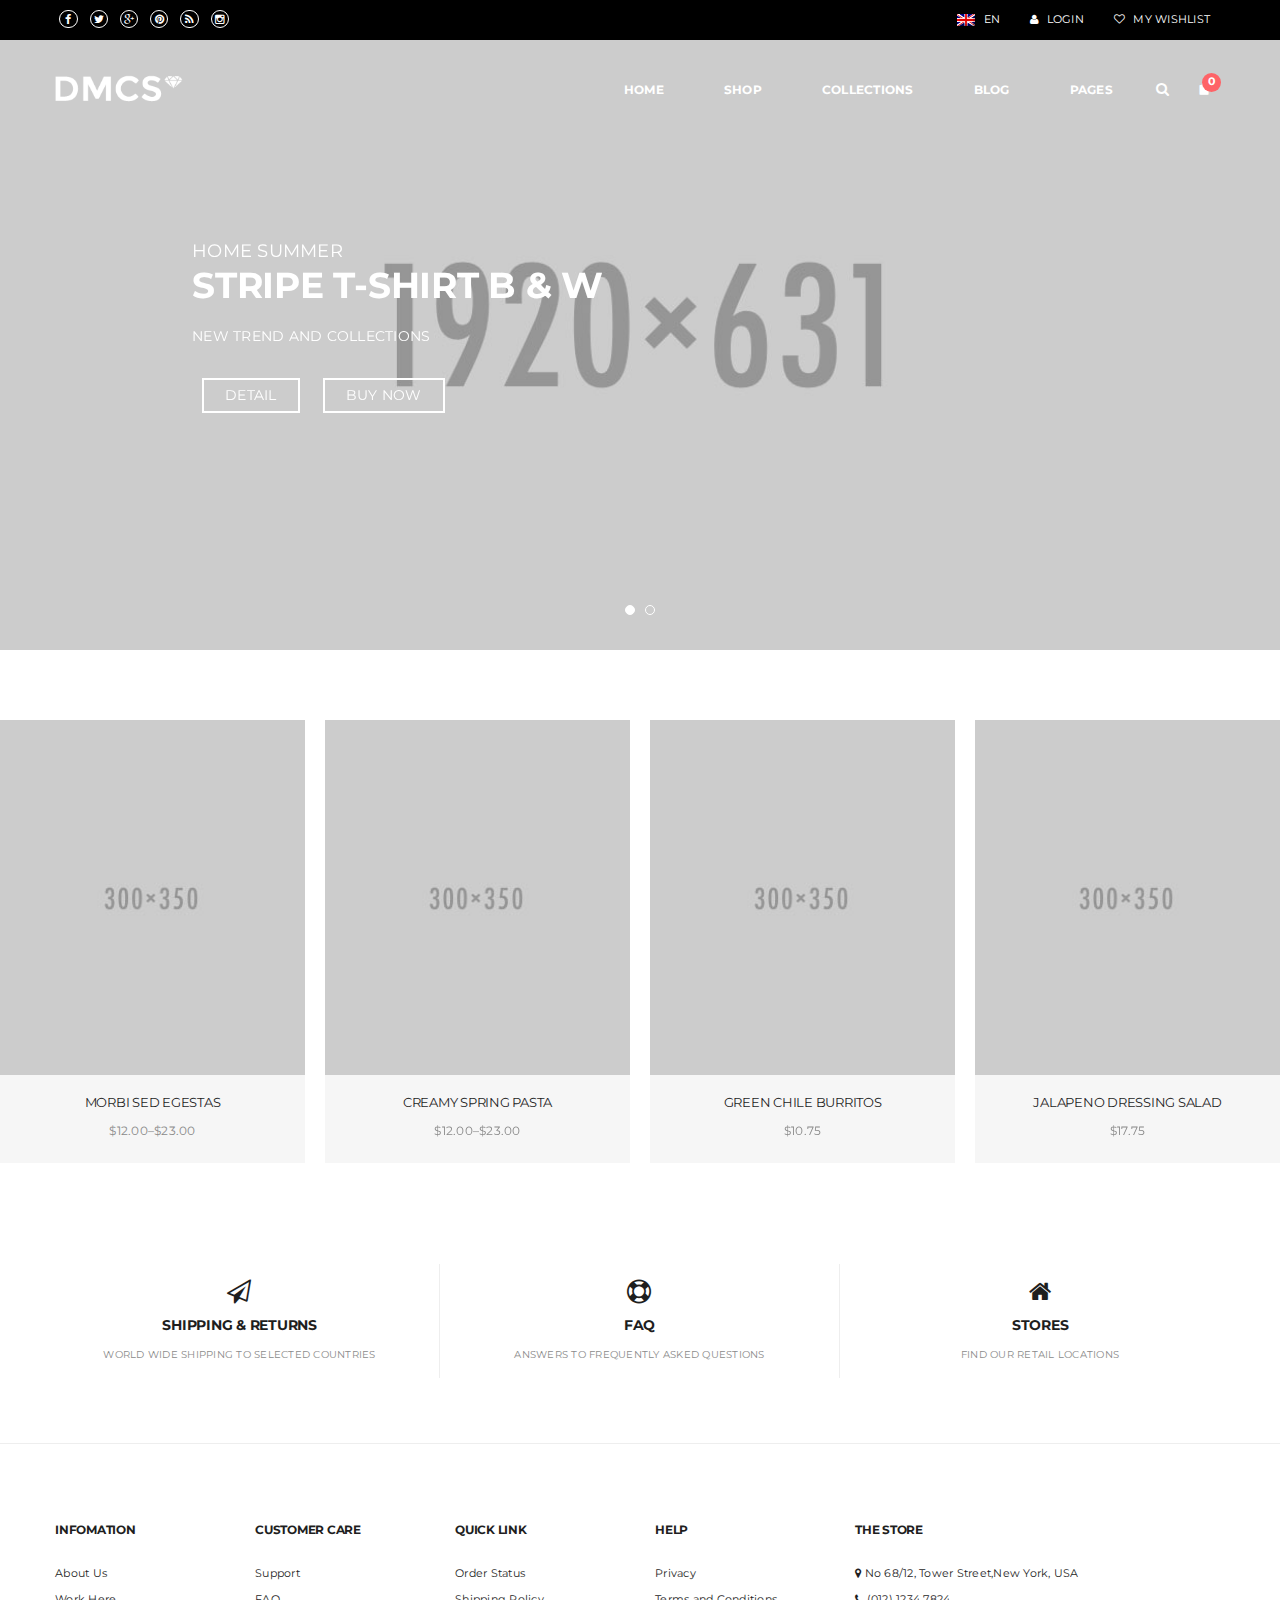
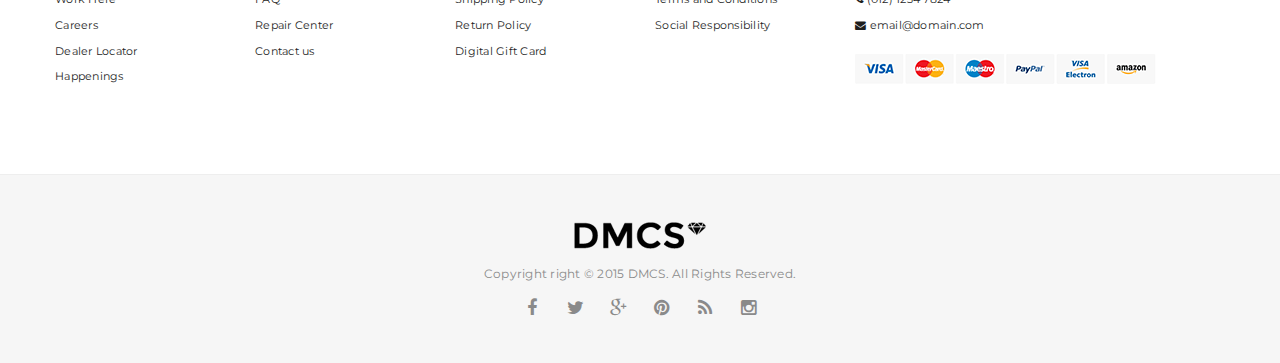
<file: home-product-slider.html>
<!doctype html>
<html lang="en-US">
	<head>
		<meta http-equiv="Content-Type" content="text/html; charset=UTF-8"/>
		<meta name="viewport" content="width=device-width, initial-scale=1, maximum-scale=1, user-scalable=0"/>
		<title>Home Product Slider | HTML Template</title>
		<link rel="shortcut icon" href="images/favicon.png">

		<link rel='stylesheet' href='css/settings.css' type='text/css' media='all' />
		<link rel='stylesheet' href='css/swatches-and-photos.css' type='text/css' media='all'/>
		<link rel='stylesheet' href='css/font-awesome.min.css' type='text/css' media='all'/>
		<link rel='stylesheet' href='http://fonts.googleapis.com/css?family=Montserrat%3A400%2C700&#038;' type='text/css' media='all'/>
		<link rel='stylesheet' href='css/elegant-icon.css' type='text/css' media='all' />
		<link rel='stylesheet' href='css/style.css' type='text/css' media='all'/>
		<link rel='stylesheet' href='css/shop.css' type='text/css' media='all'/>
		<link rel='stylesheet' href='css/layout.css' type='text/css' media='all'/>
	</head>
	
	<body>
		<div class="offcanvas open">
			<div class="offcanvas-wrap">
				<div class="offcanvas-user clearfix">
					<a class="offcanvas-user-wishlist-link" href="wishlist.html">
						<i class="fa fa-heart-o"></i> My Wishlist
					</a>
					<a class="offcanvas-user-account-link" href="my-account.html">
						<i class="fa fa-user"></i> Login
					</a>
				</div>
				<nav class="offcanvas-navbar">
					<ul class="offcanvas-nav">
						<li class="menu-item-has-children dropdown">
							<a href="./" class="dropdown-hover">Home <span class="caret"></span></a>
							<ul class="dropdown-menu">
								<li><a href="home-lookbook.html">Home Lookbook</a></li>
								<li><a href="home-instagram.html">Home Instagram</a></li>
								<li><a href="home-product-slider.html">Home Product Slider</a></li>
								<li><a href="home-default.html">Home Default</a></li>
							</ul>
						</li>
						<li class="menu-item-has-children dropdown">
							<a href="shop.html" class="dropdown-hover">Shop <span class="caret"></span></a>
							<ul class="dropdown-menu">
								<li id="menu-item-10433" class="menu-item-has-children dropdown-submenu">
									<a href="shop-by-category.html">Women <span class="caret"></span></a>
									<ul class="dropdown-menu">
										<li><a href="shop-by-category.html">Nulla</a></li>
										<li><a href="shop-by-category.html">Maecenas</a></li>
										<li><a href="shop-by-category.html">Aliquam</a></li>
										<li><a href="shop-by-category.html">Donec</a></li>
									</ul>
								</li>
								<li class="menu-item-has-children dropdown-submenu">
									<a href="shop-by-category.html">Brands <span class="caret"></span></a>
									<ul class="dropdown-menu">
										<li><a href="shop-by-category.html">Adesso</a></li>
										<li><a href="shop-by-category.html">Barbour</a></li>
										<li><a href="shop-by-category.html">Carvela</a></li>
										<li><a href="shop-by-category.html">Crocs</a></li>
										<li><a href="shop-by-category.html">Evans</a></li>
									</ul>
								</li>
								<li class="menu-item-has-children dropdown-submenu">
									<a href="shop-by-collection.html">Conllections <span class="caret"></span></a>
									<ul class="dropdown-menu">
										<li><a href="shop-by-collection.html">Spring/Summer 2014</a></li>
										<li><a href="shop-by-collection.html">Sweet Summer</a></li>
										<li><a href="shop-by-collection.html">Winter 2015</a></li>
									</ul>
								</li>
								<li class="menu-item-has-children dropdown-submenu">
									<a href="#">Woo <span class="caret"></span></a>
									<ul class="dropdown-menu">
										<li><a href="shop-masonry.html">Shop Masonry</a></li>
										<li><a href="shop-detail.html">Shop Detail</a></li>
										<li><a href="my-account.html">My Account</a></li>
										<li><a href="cart.html">Cart</a></li>
										<li><a href="cart-empty.html">Empty Cart</a></li>
									</ul>
								</li>
							</ul>
						</li>
						<li><a href="collection.html">Collections</a></li>
						<li class="menu-item-has-children dropdown">
							<a href="#" class="dropdown-hover">Blog <span class="caret"></span></a>
							<ul class="dropdown-menu">
								<li><a href="blog-default.html">Blog Default</a></li>
								<li><a href="blog-center.html">Blog Center</a></li>
								<li><a href="blog-masonry.html">Blog Masonry</a></li>
								<li><a href="blog-detail.html">Blog Detail</a></li>
							</ul>
						</li>
						<li class="menu-item-has-children dropdown">
							<a href="#" class="dropdown-hover">Pages <span class="caret"></span></a>
							<ul class="dropdown-menu">
								<li><a href="about-us.html">About us</a></li>
								<li><a href="contact-us.html">Contact Us</a></li>
								<li><a href="faq.html">FAQ</a></li>
							</ul>
						</li>
					</ul>
				</nav>
				<div class="offcanvas-widget">
					<div class="widget social-widget">
						<div class="social-widget-wrap social-widget-none">
							<a href="#" title="Facebook" target="_blank">
								<i class="fa fa-facebook"></i>
							</a>
							<a href="#" title="Twitter" target="_blank">
								<i class="fa fa-twitter"></i>
							</a>
							<a href="#" title="Google+" target="_blank">
								<i class="fa fa-google-plus"></i>
							</a>
							<a href="#" title="Pinterest" target="_blank">
								<i class="fa fa-pinterest"></i>
							</a>
						</div>
					</div>
				</div>
			</div>
		</div>
		<div id="wrapper" class="wide-wrap">
			<div class="offcanvas-overlay"></div>
			<header class="header-type-classic header-absolute header-transparent">
				<div class="topbar">
					<div class="container topbar-wap">
						<div class="row">
							<div class="col-sm-6">
								<div class="left-topbar">
									<div class="topbar-social">
										<a href="#" title="Facebook" target="_blank">
											<i class="fa fa-facebook facebook-bg-hover"></i>
										</a>
										<a href="#" title="Twitter" target="_blank">
											<i class="fa fa-twitter twitter-bg-hover"></i>
										</a>
										<a href="#" title="Google+" target="_blank">
											<i class="fa fa-google-plus google-plus-bg-hover"></i>
										</a>
										<a href="#" title="Pinterest" target="_blank">
											<i class="fa fa-pinterest pinterest-bg-hover"></i>
										</a>
										<a href="#" title="RSS" target="_blank">
											<i class="fa fa-rss rss-bg-hover"></i>
										</a>
										<a href="#" title="Instagram" target="_blank">
											<i class="fa fa-instagram instagram-bg-hover"></i>
										</a>
									</div>
								</div>
							</div>
							<div class="col-sm-6">
								<div class="right-topbar">
									<div class="user-wishlist">
										<a href="wishlist.html"><i class="fa fa-heart-o"></i> My Wishlist</a>
									</div>
									<div class="user-login">
										<ul class="nav top-nav">
											<li class="menu-item">
												<a data-rel="loginModal" href="#"><i class="fa fa-user"></i> Login</a>
											</li>
										</ul>
									</div>
									<div class="language-switcher">
										<div class="wpml-languages disabled">
											<a class="active" href="#" data-toggle="dropdown">
												<img src="images/en.png" alt="English"/> EN
											</a>
										</div>
									</div>
								</div>
							</div>
						</div>
					</div>
				</div>
				<div class="navbar-container">
					<div class="navbar navbar-default  navbar-scroll-fixed">
						<div class="navbar-default-wrap">
							<div class="container">
								<div class="row">
									<div class="col-md-12 navbar-default-col">
										<div class="navbar-wrap">
											<div class="navbar-header">
												<button type="button" class="navbar-toggle">
													<span class="sr-only">Toggle navigation</span>
													<span class="icon-bar bar-top"></span>
													<span class="icon-bar bar-middle"></span>
													<span class="icon-bar bar-bottom"></span>
												</button>
												<a class="navbar-search-button search-icon-mobile" href="#">
													<i class="fa fa-search"></i>
												</a>
												<a class="cart-icon-mobile" href="#">
													<i class="elegant_icon_bag"></i><span>0</span>
												</a>
												<a class="navbar-brand" href="./">
													<img class="logo" alt="The DMCS" src="images/logo-transparent.png">
													<img class="logo-fixed" alt="The DMCS" src="images/logo-fixed.png">
													<img class="logo-mobile" alt="The DMCS" src="images/logo-mobile.png">
												</a>
											</div>
											<nav class="collapse navbar-collapse primary-navbar-collapse">
												<ul class="nav navbar-nav primary-nav">
													<li class="menu-item-has-children dropdown">
														<a href="./" class="dropdown-hover">
															<span class="underline">Home</span> <span class="caret"></span>
														</a>
														<ul class="dropdown-menu">
															<li><a href="home-lookbook.html">Home Lookbook</a></li>
															<li><a href="home-instagram.html">Home Instagram</a></li>
															<li><a href="home-product-slider.html">Home Product Slider</a></li>
															<li><a href="home-default.html">Home Default</a></li>
														</ul>
													</li>
													<li class="menu-item-has-children megamenu megamenu-fullwidth dropdown">
														<a href="shop.html" class="dropdown-hover">
															<span class="underline">Shop</span> <span class="caret"></span>
														</a>
														<ul class="dropdown-menu">
															<li class="menu-item-has-children mega-col-3 dropdown-submenu">
																<h3 class="megamenu-title">
																	Women <span class="caret"></span>
																</h3>
																<ul class="dropdown-menu">
																	<li><a href="shop-by-category.html">Nulla</a></li>
																	<li><a href="shop-by-category.html">Maecenas</a></li>
																	<li><a href="shop-by-category.html">Aliquam</a></li>
																	<li><a href="shop-by-category.html">Donec</a></li>
																</ul>
															</li>
															<li class="menu-item-has-children mega-col-3 dropdown-submenu">
																<h3 class="megamenu-title">
																	Brands <span class="caret"></span>
																</h3>
																<ul class="dropdown-menu">
																	<li><a href="shop-by-category.html">Adesso</a></li>
																	<li><a href="shop-by-category.html">Barbour</a></li>
																	<li><a href="shop-by-category.html">Carvela</a></li>
																	<li><a href="shop-by-category.html">Crocs</a></li>
																	<li><a href="shop-by-category.html">Evans</a></li>
																</ul>
															</li>
															<li class="menu-item-has-children mega-col-3 dropdown-submenu">
																<h3 class="megamenu-title">
																	Collections <span class="caret"></span>
																</h3>
																<ul class="dropdown-menu">
																	<li><a href="shop-by-collection.html">Spring/Summer 2014</a></li>
																	<li><a href="shop-by-collection.html">Sweet Summer</a></li>
																	<li><a href="shop-by-collection.html">Winter 2015</a></li>
																</ul>
															</li>
															<li class="menu-item-has-children mega-col-3 dropdown-submenu">
																<h3 class="megamenu-title">
																	Woo <span class="caret"></span>
																</h3>
																<ul class="dropdown-menu">
																	<li><a href="shop-masonry.html">Shop Masonry</a></li>
																	<li><a href="shop-detail.html">Shop Detail</a></li>
																	<li><a href="my-account.html">My Account</a></li>
																	<li><a href="cart.html">Cart</a></li>
																	<li><a href="cart-empty.html">Empty Cart</a></li>
																</ul>
															</li>
														</ul>
													</li>
													<li><a href="collection.html"><span class="underline">Collections</span></a></li>
													<li class="menu-item-has-children dropdown">
														<a href="#" class="dropdown-hover">
															<span class="underline">Blog</span> <span class="caret"></span>
														</a>
														<ul class="dropdown-menu">
															<li><a href="blog-default.html">Blog Default</a></li>
															<li><a href="blog-center.html">Blog Center</a></li>
															<li><a href="blog-masonry.html">Blog Masonry</a></li>
															<li><a href="blog-detail.html">Blog Detail</a></li>
														</ul>
													</li>
													<li class="menu-item-has-children dropdown">
														<a href="#" class="dropdown-hover">
															<span class="underline">Pages</span> <span class="caret"></span>
														</a>
														<ul class="dropdown-menu">
															<li><a href="about-us.html">About us</a></li>
															<li><a href="contact-us.html">Contact Us</a></li>
															<li><a href="faq.html">FAQ</a></li>
														</ul>
													</li>
													<li class="navbar-search">
														<a class="navbar-search-button" href="#">
															<i class="fa fa-search"></i>
														</a>
													</li>
													<li class="navbar-minicart navbar-minicart-nav">
														<a class="minicart-link" href="#">
															<span class="minicart-icon">
																<i class="minicart-icon-svg elegant_icon_bag"></i>
																<span>0</span>
															</span>
														</a>
														<div class="minicart">
															<div class="minicart-header no-items show">
																Your shopping bag is empty.
															</div>
															<div class="minicart-footer">
																<div class="minicart-actions clearfix">
																	<a class="button" href="#">
																		<span class="text">Go to the shop</span>
																	</a>
																</div>
															</div>
														</div>
													</li>
												</ul>
											</nav>
										</div>
									</div>
								</div>
							</div>
						</div>
						<div class="header-search-overlay hide">
							<div class="container">
								<div class="header-search-overlay-wrap">
									<form class="searchform">
										<input type="search" class="searchinput" name="s" value="" placeholder="Search..."/>
										<input type="submit" class="searchsubmit hidden" name="submit" value="Search"/>
									</form>
									<button type="button" class="close">
										<span aria-hidden="true" class="fa fa-times"></span>
										<span class="sr-only">Close</span>
									</button>
								</div>
							</div>
						</div>
					</div>
				</div>
			</header>
			<div class="content-container no-padding">
				<div class="container-full">
					<div class="row">
						<div class="col-md-12 main-wrap">
							<div class="main-content">
								<div class="row home-product-banner">
									<div class="col-sm-12">
										<div id="banner-slider" data-autorun="yes" data-duration="6000" class="carousel slide fade dhslider dhslider-custom " data-height="650">
											<div class="dhslider-loader">
												<div class="fade-loading">
													<i></i><i></i><i></i><i></i>
												</div>
											</div>
											<div class="carousel-inner dhslider-wrap">
												<div class="item slider-item active">
													<div class="slide-bg slide-bg-1"></div>  
													<div class="slider-caption caption-align-left">
														<div class="slider-caption-wrap">
															<span class="slider-top-caption-text">Home Summer</span>
															<h2 class="slider-heading-text">Stripe T-Shirt B &amp; W</h2>
															<div class="slider-caption-text">NEW TREND AND COLLECTIONS</div>
															<div class="slider-buttons">
																<a href="#" class="btn btn-lg btn-white-outline">Detail</a>
																<a href="#" class="btn btn-lg btn-white-outline">Buy Now</a>
															</div>
														</div>
													</div>
												</div>
												<div class="item slider-item">
													<div class="slide-bg slide-bg-4"></div>  
													<div class="slider-caption caption-align-right">
														<div class="slider-caption-wrap">
															<span class="slider-top-caption-text">Great daily deals</span>
															<h2 class="slider-heading-text">LIMITED EDITION FOR UP TO 50% OFF</h2>
															<div class="slider-caption-text">NEW TREND AND COLLECTIONS</div>
															<div class="slider-buttons">
																<a href="#" class="btn btn-lg btn-white">SEE MORE</a>
																<a href="#" class="btn btn-lg btn-white-outline">GET NOW</a>
															</div>
														</div>
													</div>
												</div>
											</div>
											<ol class="carousel-indicators parallax-content">
												<li data-target="#banner-slider" data-slide-to="0" class="active"></li>
												<li data-target="#banner-slider" data-slide-to="1"></li>
											</ol>
										</div>
									</div>
								</div>
								<div class="row home-product-products">
									<div class="col-sm-12">
										<div class="caroufredsel product-slider" data-scroll-fx="" data-speed="" data-easing="" data-visible-min="1" data-scroll-item="" data-responsive="1" data-infinite="1" data-autoplay="0">
											<div class="caroufredsel-wrap">
												<div class="shop columns-4">
													<ul class="products columns-4" data-columns="4">
														<li class="product">
															<div class="product-container">
																<figure>
																	<div class="product-wrap">
																		<div class="product-images">
																			<div class="shop-loop-thumbnail">
                                                                                <img width="300" height="350" src="images/product/product-2.jpg" alt="Product-2"/>
                                                                            </div>
                                                                            <div class="yith-wcwl-add-to-wishlist">
                                                                                <div class="yith-wcwl-add-button">
                                                                                    <a href="#" class="add_to_wishlist">
                                                                                        Add to Wishlist
                                                                                    </a>
                                                                                </div>
                                                                            </div>
                                                                            <div class="clear"></div>
																			<div class="shop-loop-quickview">
																				<a href="#" data-rel="quickViewModal"><i class="fa fa-plus"></i></a>
																			</div>
																		</div>
																	</div>
																	<figcaption>
																		<div class="shop-loop-product-info">
																			<div class="info-title">
																				<h3 class="product_title"><a href="#">Morbi sed egestas</a></h3>
																			</div>
																			<div class="info-meta">
																				<div class="info-price">
																					<span class="price">
																						<span class="amount">&#36;12.00</span>&ndash;<span class="amount">&#36;23.00</span>
																					</span>
																				</div>
																				<div class="loop-add-to-cart">
																					<a href="#">Select options</a>
																				</div>
																			</div>
																		</div>
																	</figcaption>
																</figure>
															</div>
														</li>
														<li class="product">
															<div class="product-container">
																<figure>
																	<div class="product-wrap">
																		<div class="product-images">
																			<div class="shop-loop-thumbnail">
                                                                                <img width="300" height="350" src="images/product/product-3.jpg" alt="Product-3"/>
                                                                            </div>
                                                                            <div class="yith-wcwl-add-to-wishlist">
                                                                                <div class="yith-wcwl-add-button">
                                                                                    <a href="#" class="add_to_wishlist">
                                                                                        Add to Wishlist
                                                                                    </a>
                                                                                </div>
                                                                            </div>
                                                                            <div class="clear"></div>
																			<div class="shop-loop-quickview">
																				<a href="#" data-rel="quickViewModal"><i class="fa fa-plus"></i></a>
																			</div>
																		</div>
																	</div>
																	<figcaption>
																		<div class="shop-loop-product-info">
																			<div class="info-title">
																				<h3 class="product_title"><a href="#">Creamy Spring Pasta</a></h3>
																			</div>
																			<div class="info-meta">
																				<div class="info-price">
																					<span class="price">
																						<span class="amount">&#36;12.00</span>&ndash;<span class="amount">&#36;23.00</span>
																					</span>
																				</div>
																				<div class="loop-add-to-cart">
																					<a href="#">Select options</a>
																				</div>
																			</div>
																		</div>
																	</figcaption>
																</figure>
															</div>
														</li>
														<li class="product">
															<div class="product-container">
																<figure>
																	<div class="product-wrap">
																		<div class="product-images">
																			<div class="shop-loop-thumbnail">
                                                                                <img width="300" height="350" src="images/product/product-4.jpg" alt="Product-4"/>
                                                                            </div>
                                                                            <div class="yith-wcwl-add-to-wishlist">
                                                                                <div class="yith-wcwl-add-button">
                                                                                    <a href="#" class="add_to_wishlist">
                                                                                        Add to Wishlist
                                                                                    </a>
                                                                                </div>
                                                                            </div>
                                                                            <div class="clear"></div>
																			<div class="shop-loop-quickview">
																				<a href="#" data-rel="quickViewModal"><i class="fa fa-plus"></i></a>
																			</div>
																		</div>
																	</div>
																	<figcaption>
																		<div class="shop-loop-product-info">
																			<div class="info-title">
																				<h3 class="product_title"><a href="#">Green Chile Burritos</a></h3>
																			</div>
																			<div class="info-meta">
																				<div class="info-price">
																					<span class="price">
																						<span class="amount">&#36;10.75</span>
																					</span>
																				</div>
																				<div class="loop-add-to-cart">
																					<a href="#">Select options</a>
																				</div>
																			</div>
																		</div>
																	</figcaption>
																</figure>
															</div>
														</li>
														<li class="product">
															<div class="product-container">
																<figure>
																	<div class="product-wrap">
																		<div class="product-images">
																			<div class="shop-loop-thumbnail">
                                                                                <img width="300" height="350" src="images/product/product-5.jpg" alt="Product-5"/>
                                                                            </div>
                                                                            <div class="yith-wcwl-add-to-wishlist">
                                                                                <div class="yith-wcwl-add-button">
                                                                                    <a href="#" class="add_to_wishlist">
                                                                                        Add to Wishlist
                                                                                    </a>
                                                                                </div>
                                                                            </div>
                                                                            <div class="clear"></div>
																			<div class="shop-loop-quickview">
																				<a href="#" data-rel="quickViewModal"><i class="fa fa-plus"></i></a>
																			</div>
																		</div>
																	</div>
																	<figcaption>
																		<div class="shop-loop-product-info">
																			<div class="info-title">
																				<h3 class="product_title"><a href="#">Jalapeno Dressing Salad</a></h3>
																			</div>
																			<div class="info-meta">
																				<div class="info-price">
																					<span class="price">
																						<span class="amount">&#36;17.75</span>
																					</span>
																				</div>
																				<div class="loop-add-to-cart">
																					<a href="#">Select options</a>
																				</div>
																			</div>
																		</div>
																	</figcaption>
																</figure>
															</div>
														</li>
														<li class="product">
															<div class="product-container">
																<figure>
																	<div class="product-wrap">
																		<div class="product-images">
																			<div class="shop-loop-thumbnail">
                                                                                <img width="300" height="350" src="images/product/product-6.jpg" alt="Product-6"/>
                                                                            </div>
                                                                            <div class="yith-wcwl-add-to-wishlist">
                                                                                <div class="yith-wcwl-add-button">
                                                                                    <a href="#" class="add_to_wishlist">
                                                                                        Add to Wishlist
                                                                                    </a>
                                                                                </div>
                                                                            </div>
                                                                            <div class="clear"></div>
																			<div class="shop-loop-quickview">
																				<a href="#" data-rel="quickViewModal"><i class="fa fa-plus"></i></a>
																			</div>
																		</div>
																	</div>
																	<figcaption>
																		<div class="shop-loop-product-info">
																			<div class="info-title">
																				<h3 class="product_title"><a href="#">Pesto Cauliflower</a></h3>
																			</div>
																			<div class="info-meta">
																				<div class="info-price">
																					<span class="price">
																						<span class="amount">&#36;15.05</span>
																					</span>
																				</div>
																				<div class="loop-add-to-cart">
																					<a href="#">Select options</a>
																				</div>
																			</div>
																		</div>
																	</figcaption>
																</figure>
															</div>
														</li>
														<li class="product">
															<div class="product-container">
																<figure>
																	<div class="product-wrap">
																		<div class="product-images">
																			<div class="shop-loop-thumbnail">
                                                                                <img width="300" height="350" src="images/product/product-7.jpg" alt="Product-7"/>
                                                                            </div>
                                                                            <div class="yith-wcwl-add-to-wishlist">
                                                                                <div class="yith-wcwl-add-button">
                                                                                    <a href="#" class="add_to_wishlist">
                                                                                        Add to Wishlist
                                                                                    </a>
                                                                                </div>
                                                                            </div>
                                                                            <div class="clear"></div>
																			<div class="shop-loop-quickview">
																				<a href="#" data-rel="quickViewModal"><i class="fa fa-plus"></i></a>
																			</div>
																		</div>
																	</div>
																	<figcaption>
																		<div class="shop-loop-product-info">
																			<div class="info-title">
																				<h3 class="product_title"><a href="#">Ut quis Aenean</a></h3>
																			</div>
																			<div class="info-meta">
																				<div class="info-price">
																					<span class="price">
																						<span class="amount">&#36;10.95</span>
																					</span>
																				</div>
																				<div class="loop-add-to-cart">
																					<a href="#">Select options</a>
																				</div>
																			</div>
																		</div>
																	</figcaption>
																</figure>
															</div>
														</li>
														<li class="product">
															<div class="product-container">
																<figure>
																	<div class="product-wrap">
																		<div class="product-images">
																			<div class="shop-loop-thumbnail">
                                                                                <img width="300" height="350" src="images/product/product-9.jpg" alt="Product-9"/>
                                                                            </div>
                                                                            <div class="yith-wcwl-add-to-wishlist">
                                                                                <div class="yith-wcwl-add-button">
                                                                                    <a href="#" class="add_to_wishlist">
                                                                                        Add to Wishlist
                                                                                    </a>
                                                                                </div>
                                                                            </div>
                                                                            <div class="clear"></div>
																			<div class="shop-loop-quickview">
																				<a href="#" data-rel="quickViewModal"><i class="fa fa-plus"></i></a>
																			</div>
																		</div>
																	</div>
																	<figcaption>
																		<div class="shop-loop-product-info">
																			<div class="info-title">
																				<h3 class="product_title"><a href="#">Morbi fermentum</a></h3>
																			</div>
																			<div class="info-meta">
																				<div class="info-price">
																					<span class="price">
																						<span class="amount">&#36;17.45</span>
																					</span>
																				</div>
																				<div class="loop-add-to-cart">
																					<a href="#">Select options</a>
																				</div>
																			</div>
																		</div>
																	</figcaption>
																</figure>
															</div>
														</li>
														<li class="product">
															<div class="product-container">
																<figure>
																	<div class="product-wrap">
																		<div class="product-images">
																			<div class="shop-loop-thumbnail">
                                                                                <img width="300" height="350" src="images/product/product-10.jpg" alt="Product-10"/>
                                                                            </div>
                                                                            <div class="yith-wcwl-add-to-wishlist">
                                                                                <div class="yith-wcwl-add-button">
                                                                                    <a href="#" class="add_to_wishlist">
                                                                                        Add to Wishlist
                                                                                    </a>
                                                                                </div>
                                                                            </div>
                                                                            <div class="clear"></div>
																			<div class="shop-loop-quickview">
																				<a href="#" data-rel="quickViewModal"><i class="fa fa-plus"></i></a>
																			</div>
																		</div>
																	</div>
																	<figcaption>
																		<div class="shop-loop-product-info">
																			<div class="info-title">
																				<h3 class="product_title"><a href="#">Mauris egestas</a></h3>
																			</div>
																			<div class="info-meta">
																				<div class="info-price">
																					<span class="price">
																						<span class="amount">&#36;14.95</span>
																					</span>
																				</div>
																				<div class="loop-add-to-cart">
																					<a href="#">Select options</a>
																				</div>
																			</div>
																		</div>
																	</figcaption>
																</figure>
															</div>
														</li>
														<li class="product">
															<div class="product-container">
																<figure>
																	<div class="product-wrap">
																		<div class="product-images">
																			<div class="shop-loop-thumbnail">
                                                                                <img width="300" height="350" src="images/product/product-11.jpg" alt="Product-11"/>
                                                                            </div>
                                                                            <div class="yith-wcwl-add-to-wishlist">
                                                                                <div class="yith-wcwl-add-button">
                                                                                    <a href="#" class="add_to_wishlist">
                                                                                        Add to Wishlist
                                                                                    </a>
                                                                                </div>
                                                                            </div>
                                                                            <div class="clear"></div>
																			<div class="shop-loop-quickview">
																				<a href="#" data-rel="quickViewModal"><i class="fa fa-plus"></i></a>
																			</div>
																		</div>
																	</div>
																	<figcaption>
																		<div class="shop-loop-product-info">
																			<div class="info-title">
																				<h3 class="product_title"><a href="#">Nunc lacus sem</a></h3>
																			</div>
																			<div class="info-meta">
																				<div class="info-price">
																					<span class="price">
																						<span class="amount">&#36;10.95</span>
																					</span>
																				</div>
																				<div class="loop-add-to-cart">
																					<a href="#">Select options</a>
																				</div>
																			</div>
																		</div>
																	</figcaption>
																</figure>
															</div>
														</li>
														<li class="product">
															<div class="product-container">
																<figure>
																	<div class="product-wrap">
																		<div class="product-images">
																			<div class="shop-loop-thumbnail">
                                                                                <img width="300" height="350" src="images/product/product-12.jpg" alt="Product-12"/>
                                                                            </div>
                                                                            <div class="yith-wcwl-add-to-wishlist">
                                                                                <div class="yith-wcwl-add-button">
                                                                                    <a href="#" class="add_to_wishlist">
                                                                                        Add to Wishlist
                                                                                    </a>
                                                                                </div>
                                                                            </div>
                                                                            <div class="clear"></div>
																			<div class="shop-loop-quickview">
																				<a href="#" data-rel="quickViewModal"><i class="fa fa-plus"></i></a>
																			</div>
																		</div>
																	</div>
																	<figcaption>
																		<div class="shop-loop-product-info">
																			<div class="info-title">
																				<h3 class="product_title"><a href="#">Quisque libero sagittis</a></h3>
																			</div>
																			<div class="info-meta">
																				<div class="info-price">
																					<span class="price">
																						<span class="amount">&#36;17.50</span>
																					</span>
																				</div>
																				<div class="loop-add-to-cart">
																					<a href="#">Select options</a>
																				</div>
																			</div>
																		</div>
																	</figcaption>
																</figure>
															</div>
														</li>
														<li class="product">
															<div class="product-container">
																<figure>
																	<div class="product-wrap">
																		<div class="product-images">
																			<div class="shop-loop-thumbnail">
                                                                                <img width="300" height="350" src="images/product/product-13.jpg" alt="Product-13"/>
                                                                            </div>
                                                                            <div class="yith-wcwl-add-to-wishlist">
                                                                                <div class="yith-wcwl-add-button">
                                                                                    <a href="#" class="add_to_wishlist">
                                                                                        Add to Wishlist
                                                                                    </a>
                                                                                </div>
                                                                            </div>
                                                                            <div class="clear"></div>
																			<div class="shop-loop-quickview">
																				<a href="#" data-rel="quickViewModal"><i class="fa fa-plus"></i></a>
																			</div>
																		</div>
																	</div>
																	<figcaption>
																		<div class="shop-loop-product-info">
																			<div class="info-title">
																				<h3 class="product_title"><a href="#">Donec tincidunt justo</a></h3>
																			</div>
																			<div class="info-meta">
																				<div class="info-price">
																					<span class="price">
																						<del><span class="amount">&#36;20.50</span></del> <ins><span class="amount">&#36;19.00</span></ins>
																					</span>
																				</div>
																				<div class="loop-add-to-cart">
																					<a href="#">Select options</a>
																				</div>
																			</div>
																		</div>
																	</figcaption>
																</figure>
															</div>
														</li>
														<li class="product">
															<div class="product-container">
																<figure>
																	<div class="product-wrap">
																		<div class="product-images">
																			<div class="shop-loop-thumbnail">
                                                                                <img width="300" height="350" src="images/product/product-14.jpg" alt="Product-14"/>
                                                                            </div>
                                                                            <div class="yith-wcwl-add-to-wishlist">
                                                                                <div class="yith-wcwl-add-button">
                                                                                    <a href="#" class="add_to_wishlist">
                                                                                        Add to Wishlist
                                                                                    </a>
                                                                                </div>
                                                                            </div>
                                                                            <div class="clear"></div>
																			<div class="shop-loop-quickview">
																				<a href="#" data-rel="quickViewModal"><i class="fa fa-plus"></i></a>
																			</div>
																		</div>
																	</div>
																	<figcaption>
																		<div class="shop-loop-product-info">
																			<div class="info-title">
																				<h3 class="product_title"><a href="#">Nunc interdum</a></h3>
																			</div>
																			<div class="info-meta">
																				<div class="info-price">
																					<span class="price">
																						<span class="amount">&#36;14.95</span>
																					</span>
																				</div>
																				<div class="loop-add-to-cart">
																					<a href="#">Select options</a>
																				</div>
																			</div>
																		</div>
																	</figcaption>
																</figure>
															</div>
														</li>
													</ul>
												</div>
												<a href="#" class="caroufredsel-prev"></a>
												<a href="#" class="caroufredsel-next"></a>
											</div>
										</div>
									</div>
								</div>
								<div class="footer-services">
									<div class="container">
										<div class="row">
											<div class="col-sm-4 footer-service-item">
												<a class="footer-service-item-i" href="#">
													<i class="footer-service-icon fa fa-send-o"></i>
													<h3 class="footer-service-title">Shipping & Returns</h3>
													<span class="footer-service-text">
														World wide shipping to selected countries
													</span>
												</a>
											</div>
											<div class="col-sm-4 footer-service-item">
												<a class="footer-service-item-i" href="#">
													<i class="footer-service-icon fa fa-life-bouy"></i>
													<h3 class="footer-service-title">FAQ</h3>
													<span class="footer-service-text">
														Answers to frequently asked questions
													</span>
												</a>
											</div>
											<div class="col-sm-4 footer-service-item">
												<a class="footer-service-item-i" href="#">
													<i class="footer-service-icon fa fa-home"></i>
													<h3 class="footer-service-title">Stores</h3>
													<span class="footer-service-text">Find our retail locations</span>
												</a>
											</div>
										</div>
									</div>
								</div>
							</div>
						</div>
					</div>
				</div>
			</div>
			<div class="footer-widget">
				<div class="container">
					<div class="footer-widget-wrap">
						<div class="row">
							<div class="footer-widget-col col-md-2 col-sm-6">
								<div class="widget widget_nav_menu">
									<h3 class="widget-title"><span>Infomation</span></h3>
									<ul class="menu">
										<li><a href="#">About Us</a></li>
										<li><a href="#">Work Here</a></li>
										<li><a href="#">Careers</a></li>
										<li><a href="#">Dealer Locator</a></li>
										<li><a href="#">Happenings</a></li>
									</ul>
								</div>
							</div>
							<div class="footer-widget-col col-md-2 col-sm-6">
								<div class="widget widget_nav_menu">
									<h3 class="widget-title"><span>Customer Care</span></h3>
									<ul class="menu">
										<li><a href="#">Support</a></li>
										<li><a href="#">FAQ</a></li>
										<li><a href="#">Repair Center</a></li>
										<li><a href="#">Contact us</a></li>
									</ul>
								</div>
							</div>
							<div class="footer-widget-col col-md-2 col-sm-6">
								<div class="widget widget_nav_menu">
									<h3 class="widget-title"><span>Quick Link</span></h3>
									<ul class="menu">
										<li><a href="#">Order Status</a></li>
										<li><a href="#">Shipping Policy</a></li>
										<li><a href="#">Return Policy</a></li>
										<li><a href="#">Digital Gift Card</a></li>
									</ul>
								</div>
							</div>
							<div class="footer-widget-col col-md-2 col-sm-6">
								<div class="widget widget_nav_menu">
									<h3 class="widget-title"><span>Help</span></h3>
									<ul class="menu">
										<li><a href="#">Privacy</a></li>
										<li><a href="#">Terms and Conditions</a></li>
										<li><a href="#">Social Responsibility</a></li>
									</ul>
								</div>
							</div>
							<div class="footer-widget-col col-md-4 col-sm-6">
								<div class="widget widget_text">
									<h3 class="widget-title"><span>The Store</span></h3>
									<div class="textwidget">
										<p><i class="fa fa-map-marker"></i> No 68/12, Tower Street,New York, USA</p>
										<p><i class="fa fa-phone"></i> (012) 1234 7824</p>
										<p><i class="fa fa-envelope"></i> <a href="mailto:email@domain.com">email@domain.com</a></p>
										<p class="payment"><img src="images/footer-payment-color.png" alt=""></p>
									</div>
								</div>
							</div>
						</div>
					</div>
				</div>
			</div>
			<footer id="footer" class="footer">
				<div class="footer-info">
					<div class="container">
						<div class="row">
							<div class="col-md-12 text-center">
								<div class="footer-info-logo">
									<a href="#"><img alt="The DMCS" src="images/footer-logo.png"></a>
								</div>
								<div class="copyright text-center">Copyright right © 2015 DMCS. All Rights Reserved.</div>
								<div class="footer-social">
									<a href="#" title="Facebook" target="_blank">
										<i class="fa fa-facebook facebook-bg-hover"></i>
									</a>
									<a href="#" title="Twitter" target="_blank">
										<i class="fa fa-twitter twitter-bg-hover"></i>
									</a>
									<a href="#" title="Google+" target="_blank">
										<i class="fa fa-google-plus google-plus-bg-hover"></i>
									</a>
									<a href="#" title="Pinterest" target="_blank">
										<i class="fa fa-pinterest pinterest-bg-hover"></i>
									</a>
									<a href="#" title="RSS" target="_blank">
										<i class="fa fa-rss rss-bg-hover"></i>
									</a>
									<a href="#" title="Instagram" target="_blank">
										<i class="fa fa-instagram instagram-bg-hover"></i>
									</a>
								</div>
							</div>
						</div>
					</div>
				</div>
			</footer>
		</div>
		<div class="modal fade user-login-modal" id="userloginModal" tabindex="-1" role="dialog" aria-hidden="true">
			<div class="modal-dialog">
				<div class="modal-content">
					<form id="userloginModalForm">
						<div class="modal-header">
							<button type="button" class="close" data-dismiss="modal">
								<span aria-hidden="true">&times;</span><span class="sr-only">Close</span>
							</button>
							<h4 class="modal-title">Login</h4>
						</div>
						<div class="modal-body">
							<div class="user-login-facebook">
								<button class="btn-login-facebook" type="button">
									<i class="fa fa-facebook"></i>Sign in with Facebook
								</button>
							</div>
							<div class="user-login-or"><span>or</span></div>
							<div class="form-group">
								<label>Username</label>
								<input type="text" id="username" name="log" required class="form-control" value="" placeholder="Username">
							</div>
							<div class="form-group">
								<label for="password">Password</label>
								<input type="password" id="password" required value="" name="pwd" class="form-control" placeholder="Password">
							</div>
							<div class="checkbox clearfix">
								<div class="form-flat-checkbox pull-left">
									<input type="checkbox" name="rememberme" id="rememberme" value="forever"><i></i>&nbsp;Remember Me
								</div>
								<span class="lostpassword-modal-link pull-right">
									<a href="#lostpasswordModal" data-rel="lostpasswordModal">Lost your password?</a>
								</span>
							</div>
						</div>
						<div class="modal-footer">
							<span class="user-login-modal-register pull-left">
								<a data-rel="registerModal" href="#">Not a Member yet?</a>
							</span>
							<button type="submit" class="btn btn-default btn-outline">Sign in</button>
						</div>
					</form>
				</div>
			</div>
		</div>
		<div class="modal fade user-register-modal" id="userregisterModal" tabindex="-1" role="dialog" aria-hidden="true">
			<div class="modal-dialog">
				<div class="modal-content">
					<form id="userregisterModalForm">
						<div class="modal-header">
							<button type="button" class="close" data-dismiss="modal">
								<span aria-hidden="true">&times;</span><span class="sr-only">Close</span>
							</button>
							<h4 class="modal-title">Register account</h4>
						</div>
						<div class="modal-body">
							<div class="user-login-facebook">
								<button class="btn-login-facebook" type="button">
									<i class="fa fa-facebook"></i>Sign in with Facebook
								</button>
							</div>
							<div class="user-login-or"><span>or</span></div>
							<div class="form-group">
								<label>Username</label>
								<input type="text" name="user_login" required class="form-control" value="" placeholder="Username">
							</div>
							<div class="form-group">
								<label for="user_email">Email</label>
								<input type="email" id="user_email" name="user_email" required class="form-control" value="" placeholder="Email">
							</div>
							<div class="form-group">
								<label for="user_password">Password</label>
								<input type="password" id="user_password" required value="" name="user_password" class="form-control" placeholder="Password">
							</div>
							<div class="form-group">
								<label for="user_password">Retype password</label>
								<input type="password" id="cuser_password" required value="" name="cuser_password" class="form-control" placeholder="Retype password">
							</div>
						</div>
						<div class="modal-footer">
							<span class="user-login-modal-link pull-left">
								<a data-rel="loginModal" href="#loginModal">Already have an account?</a>
							</span>
							<button type="submit" class="btn btn-default btn-outline">Register</button>
						</div>
					</form>
				</div>
			</div>
		</div>
		<div class="modal fade user-lostpassword-modal" id="userlostpasswordModal" tabindex="-1" role="dialog" aria-hidden="true">
			<div class="modal-dialog">
				<div class="modal-content">
					<form id="userlostpasswordModalForm">
						<div class="modal-header">
							<button type="button" class="close" data-dismiss="modal">
								<span aria-hidden="true">&times;</span><span class="sr-only">Close</span>
							</button>
							<h4 class="modal-title">Forgot Password</h4>
						</div>
						<div class="modal-body">
							<div class="form-group">
								<label>Username or E-mail:</label>
								<input type="text" name="user_login" required class="form-control" value="" placeholder="Username or E-mail">
							</div>
						</div>
						<div class="modal-footer">
							<span class="user-login-modal-link pull-left">
								<a data-rel="loginModal" href="#loginModal">Already have an account?</a>
							</span>
							<button type="submit" class="btn btn-default btn-outline">Sign in</button>
						</div>
					</form>
				</div>
			</div>
		</div>
		<div class="modal fade shop product-quickview" tabindex="-1" role="dialog" aria-hidden="true">
			<div class="modal-dialog modal-lg">
		    	<div class="modal-content">
		    		<button type="button" class="close" data-dismiss="modal" aria-label="Close"><span aria-hidden="true">×</span></button>
		    		<div class="modal-body">
		    			<div class="product-quickview-content">
							<div class="row">
								<div class="col-sm-6">
									<div class="single-product-images">
										<div class="single-product-images-slider">
											<img width="800" height="850" src="images/product/product-detail/product-1.jpg" alt="Product-1">
										</div>
									</div>
								</div>
								<div class="col-sm-6">
									<div class="summary entry-summary">
										<h1 class="product_title entry-title">Cras rhoncus duis viverra</h1>
										<div class="shop-product-rating">
											<div class="star-rating">
												<span style="width:80%"></span>
											</div>
											<a href="#reviews" class="shop-review-link">(<span class="count">1</span> customer review)</a>
										</div>
										<p class="price">
											<span class="amount">$12.00</span>–<span class="amount">$23.00</span>
										</p>
										<div class="product-excerpt">
											<p>
												Proin malesuada enim nulla, nec bibendum justo vestibulum non. Duis et ipsum convallis, bibendum enim a, hendrerit diam. Praesent tellus mi, vehicula et risus eget, laoreet tristique tortor. Fusce id metus eget nibh imperdiet fermentum non in metus.
											</p>
										</div>
										<div class="product-actions res-color-attr">
											<form class="cart">
												<div class="product-options-outer">
													<div class="variation_form_section">
														<div class="product-options icons-lg">
															<table class="variations-table">
																<tbody>
																	<tr>
																		<td><label>Color</label></td>
																		<td>
																			<div class="select-option swatch-wrapper">
																				<a href="#" title="Green" class="swatch-color green">Green</a>
																			</div>
																			<div class="select-option swatch-wrapper selected">
																				<a href="#" title="Red" class="swatch-color red">Red</a>
																			</div>
																			<div class="select-option swatch-wrapper">
																				<a href="#" title="White" class="swatch-color white">White</a>
																			</div>
																		</td>
																	</tr>
																	<tr>
																		<td><label>Size</label></td>
																		<td>
																			<div class="select-option swatch-wrapper selected">
																				<a href="#" title="Extra Large" class="swatch-anchor">
																					<img src="images/sizes/XL.jpg" alt="thumbnail" width="35" height="35"/>
																				</a>
																			</div>
																			<div class="select-option swatch-wrapper">
																				<a href="#" title="Extra Extra Large" class="swatch-anchor">
																					<img src="images/sizes/XXL.jpg" alt="thumbnail" width="35" height="35"/>
																				</a>
																			</div>
																			<div class="select-option swatch-wrapper">
																				<a href="#" title="Medium" class="swatch-anchor">
																					<img src="images/sizes/M.jpg" alt="thumbnail" width="35" height="35"/>
																				</a>
																			</div>
																			<div class="select-option swatch-wrapper">
																				<a href="#" title="Small" class="swatch-anchor">
																					<img src="images/sizes/S.jpg" alt="thumbnail" width="35" height="35"/>
																				</a>
																			</div>
																		</td>
																	</tr>
																</tbody>
															</table>
														</div>
													</div>
												</div>
												<div class="single_variation_wrap">
													<div class="single_variation">
														<span class="price"><span class="amount">$20.00</span></span>
													</div>
													<div class="variations_button">
														<div class="quantity">
															<input type="number" name="quantity" value="1" title="Qty" class="input-text qty text" size="4">
														</div>
														<button type="submit" class="button">Add to cart</button>
													</div>
												</div>
											</form>
										</div>
										<div class="yith-wcwl-add-to-wishlist">
											<a href="#" class="add_to_wishlist">
												Add to Wishlist
											</a>
										</div>
										<div class="product_meta">
											<span class="sku_wrapper">SKU: <span class="sku">N/A</span></span>
											<span class="posted_in">Category: <a href="#">Aliquam</a></span>
											<span class="tagged_as">Tags: <a href="#">Men</a>, <a href="#">Women</a></span>
											<span class="posted_in">Brand: <a href="#">Adesso</a>, <a href="#">Carvela</a>.</span>
										</div>
										<div class="share-links">
											<div class="share-icons">
												<span class="facebook-share">
													<a href="#" title="Share on Facebook"><i class="fa fa-facebook"></i></a>
												</span>
												<span class="twitter-share">
													<a href="#" title="Share on Twitter"><i class="fa fa-twitter"></i></a>
												</span>
												<span class="google-plus-share">
													<a href="#" title="Share on Google +"><i class="fa fa-google-plus"></i></a>
												</span>
												<span class="linkedin-share">
													<a href="#" title="Share on Linked In"><i class="fa fa-linkedin"></i></a>
												</span>
											</div>
										</div>
									</div>
								</div>
							</div>
						</div>
					</div>
				</div>
			</div>
		</div>

		<script type='text/javascript' src='http://code.jquery.com/jquery-1.11.3.min.js'></script>
		<script type='text/javascript' src='js/jquery-migrate.min.js'></script>
		<script type='text/javascript' src='js/jquery.themepunch.tools.min.js'></script>
		<script type='text/javascript' src='js/jquery.themepunch.revolution.min.js'></script>
		<script type='text/javascript' src='js/easing.min.js'></script>
		<script type='text/javascript' src='js/imagesloaded.pkgd.min.js'></script>
		<script type='text/javascript' src='js/bootstrap.min.js'></script>
		<script type='text/javascript' src='js/superfish-1.7.4.min.js'></script>
		<script type='text/javascript' src='js/jquery.appear.min.js'></script>
		<script type='text/javascript' src='js/script.js'></script>
		<script type='text/javascript' src='js/swatches-and-photos.js'></script>
		<script type='text/javascript' src='js/jquery.prettyPhoto.min.js'></script>
		<script type='text/javascript' src='js/jquery.prettyPhoto.init.min.js'></script>
		<script type='text/javascript' src='js/jquery.selectBox.min.js'></script>
		<script type='text/javascript' src='js/jquery.parallax.js'></script>
		<script type='text/javascript' src='js/jquery.touchSwipe.min.js'></script>
		<script type='text/javascript' src='js/jquery.transit.min.js'></script>
		<script type='text/javascript' src='js/jquery.carouFredSel.min.js'></script>
		<script type='text/javascript' src='js/isotope.pkgd.min.js'></script>
</body>
</html>
</file>
<file: css/settings.css>
/*-----------------------------------------------------------------------------

	-	Revolution Slider 4.1 Captions -

		Screen Stylesheet

version:   	1.4.5
date:      	27/11/13
author:		themepunch
email:     	info@themepunch.com
website:   	http://www.themepunch.com
-----------------------------------------------------------------------------*/



/*************************
	-	CAPTIONS	-
**************************/

.tp-static-layers	{	position:absolute; z-index:505; top:0px;left:0px}

.tp-hide-revslider,.tp-caption.tp-hidden-caption	{	visibility:hidden !important; display:none !important}


.tp-caption { z-index:1; white-space:nowrap}

.tp-caption-demo .tp-caption	{	position:relative !important; display:inline-block; margin-bottom:10px; margin-right:20px !important}


.tp-caption.whitedivider3px {

	color: #000000;
	text-shadow: none;
	background-color: rgb(255, 255, 255);
	background-color: rgba(255, 255, 255, 1);
	text-decoration: none;
	min-width: 408px;
	min-height: 3px;
	background-position: initial initial;
	background-repeat: initial initial;
	border-width: 0px;
	border-color: #000000;
	border-style: none;
}


.tp-caption.finewide_large_white {
color:#ffffff;
text-shadow:none;
font-size:60px;
line-height:60px;
font-weight:300;
font-family:"Open Sans", sans-serif;
background-color:transparent;
text-decoration:none;
text-transform:uppercase;
letter-spacing:8px;
border-width:0px;
border-color:rgb(0, 0, 0);
border-style:none;
}

.tp-caption.whitedivider3px {
color:#000000;
text-shadow:none;
background-color:rgb(255, 255, 255);
background-color:rgba(255, 255, 255, 1);
text-decoration:none;
font-size:0px;
line-height:0;
min-width:468px;
min-height:3px;
border-width:0px;
border-color:rgb(0, 0, 0);
border-style:none;
}

.tp-caption.finewide_medium_white {
color:#ffffff;
text-shadow:none;
font-size:37px;
line-height:37px;
font-weight:300;
font-family:"Open Sans", sans-serif;
background-color:transparent;
text-decoration:none;
text-transform:uppercase;
letter-spacing:5px;
border-width:0px;
border-color:rgb(0, 0, 0);
border-style:none;
}

.tp-caption.boldwide_small_white {
font-size:25px;
line-height:25px;
font-weight:800;
font-family:"Open Sans", sans-serif;
color:rgb(255, 255, 255);
text-decoration:none;
background-color:transparent;
text-shadow:none;
text-transform:uppercase;
letter-spacing:5px;
border-width:0px;
border-color:rgb(0, 0, 0);
border-style:none;
}

.tp-caption.whitedivider3px_vertical {
color:#000000;
text-shadow:none;
background-color:rgb(255, 255, 255);
background-color:rgba(255, 255, 255, 1);
text-decoration:none;
font-size:0px;
line-height:0;
min-width:3px;
min-height:130px;
border-width:0px;
border-color:rgb(0, 0, 0);
border-style:none;
}

.tp-caption.finewide_small_white {
color:#ffffff;
text-shadow:none;
font-size:25px;
line-height:25px;
font-weight:300;
font-family:"Open Sans", sans-serif;
background-color:transparent;
text-decoration:none;
text-transform:uppercase;
letter-spacing:5px;
border-width:0px;
border-color:rgb(0, 0, 0);
border-style:none;
}

.tp-caption.finewide_verysmall_white_mw {
font-size:13px;
line-height:25px;
font-weight:400;
font-family:"Open Sans", sans-serif;
color:#ffffff;
text-decoration:none;
background-color:transparent;
text-shadow:none;
text-transform:uppercase;
letter-spacing:5px;
max-width:470px;
white-space:normal !important;
border-width:0px;
border-color:rgb(0, 0, 0);
border-style:none;
}

.tp-caption.lightgrey_divider {
text-decoration:none;
background-color:rgb(235, 235, 235);
background-color:rgba(235, 235, 235, 1);
width:370px;
height:3px;
background-position:initial initial;
background-repeat:initial initial;
border-width:0px;
border-color:rgb(34, 34, 34);
border-style:none;
}

.tp-caption.finewide_large_white {
color: #FFF;
text-shadow: none;
font-size: 60px;
line-height: 60px;
font-weight: 300;
font-family: "Open Sans", sans-serif;
background-color: rgba(0, 0, 0, 0);
text-decoration: none;
text-transform: uppercase;
letter-spacing: 8px;
border-width: 0px;
border-color: #000;
border-style: none;
}

.tp-caption.finewide_medium_white {
color: #FFF;
text-shadow: none;
font-size: 34px;
line-height: 34px;
font-weight: 300;
font-family: "Open Sans", sans-serif;
background-color: rgba(0, 0, 0, 0);
text-decoration: none;
text-transform: uppercase;
letter-spacing: 5px;
border-width: 0px;
border-color: #000;
border-style: none;
}

.tp-caption.huge_red {
position:absolute;
color:rgb(223,75,107);
font-weight:400;
font-size:150px;
line-height:130px;
font-family: 'Oswald', sans-serif;
margin:0px;
border-width:0px;
border-style:none;
white-space:nowrap;
background-color:rgb(45,49,54);
padding:0px;
}

.tp-caption.middle_yellow {
position:absolute;
color:rgb(251,213,114);
font-weight:600;
font-size:50px;
line-height:50px;
font-family: 'Open Sans', sans-serif;
margin:0px;
border-width:0px;
border-style:none;
white-space:nowrap;
}

.tp-caption.huge_thin_yellow {
	position:absolute;
color:rgb(251,213,114);
font-weight:300;
font-size:90px;
line-height:90px;
font-family: 'Open Sans', sans-serif;
margin:0px;
letter-spacing: 20px;
border-width:0px;
border-style:none;
white-space:nowrap;
}

.tp-caption.big_dark {
position:absolute;
color:#333;
font-weight:700;
font-size:70px;
line-height:70px;
font-family:"Open Sans";
margin:0px;
border-width:0px;
border-style:none;
white-space:nowrap;
}

.tp-caption.medium_dark {
position:absolute;
color:#333;
font-weight:300;
font-size:40px;
line-height:40px;
font-family:"Open Sans";
margin:0px;
letter-spacing: 5px;
border-width:0px;
border-style:none;
white-space:nowrap;
}


.tp-caption.medium_grey {
position:absolute;
color:#fff;
text-shadow:0px 2px 5px rgba(0, 0, 0, 0.5);
font-weight:700;
font-size:20px;
line-height:20px;
font-family:Arial;
padding:2px 4px;
margin:0px;
border-width:0px;
border-style:none;
background-color:#888;
white-space:nowrap;
}

.tp-caption.small_text {
position:absolute;
color:#fff;
text-shadow:0px 2px 5px rgba(0, 0, 0, 0.5);
font-weight:700;
font-size:14px;
line-height:20px;
font-family:Arial;
margin:0px;
border-width:0px;
border-style:none;
white-space:nowrap;
}

.tp-caption.medium_text {
position:absolute;
color:#fff;
text-shadow:0px 2px 5px rgba(0, 0, 0, 0.5);
font-weight:700;
font-size:20px;
line-height:20px;
font-family:Arial;
margin:0px;
border-width:0px;
border-style:none;
white-space:nowrap;
}


.tp-caption.large_bold_white_25 {
font-size:55px;
line-height:65px;
font-weight:700;
font-family:"Open Sans";
color:#fff;
text-decoration:none;
background-color:transparent;
text-align:center;
text-shadow:#000 0px 5px 10px;
border-width:0px;
border-color:rgb(255, 255, 255);
border-style:none;
}

.tp-caption.medium_text_shadow {
font-size:25px;
line-height:25px;
font-weight:600;
font-family:"Open Sans";
color:#fff;
text-decoration:none;
background-color:transparent;
text-align:center;
text-shadow:#000 0px 5px 10px;
border-width:0px;
border-color:rgb(255, 255, 255);
border-style:none;
}

.tp-caption.large_text {
position:absolute;
color:#fff;
text-shadow:0px 2px 5px rgba(0, 0, 0, 0.5);
font-weight:700;
font-size:40px;
line-height:40px;
font-family:Arial;
margin:0px;
border-width:0px;
border-style:none;
white-space:nowrap;
}

.tp-caption.medium_bold_grey {
font-size:30px;
line-height:30px;
font-weight:800;
font-family:"Open Sans";
color:rgb(102, 102, 102);
text-decoration:none;
background-color:transparent;
text-shadow:none;
margin:0px;
padding:1px 4px 0px;
border-width:0px;
border-color:rgb(255, 214, 88);
border-style:none;
}

.tp-caption.very_large_text {
position:absolute;
color:#fff;
text-shadow:0px 2px 5px rgba(0, 0, 0, 0.5);
font-weight:700;
font-size:60px;
line-height:60px;
font-family:Arial;
margin:0px;
border-width:0px;
border-style:none;
white-space:nowrap;
letter-spacing:-2px;
}

.tp-caption.very_big_white {
position:absolute;
color:#fff;
text-shadow:none;
font-weight:800;
font-size:60px;
line-height:60px;
font-family:Arial;
margin:0px;
border-width:0px;
border-style:none;
white-space:nowrap;
padding:0px 4px;
padding-top:1px;
background-color:#000;
}

.tp-caption.very_big_black {
position:absolute;
color:#000;
text-shadow:none;
font-weight:700;
font-size:60px;
line-height:60px;
font-family:Arial;
margin:0px;
border-width:0px;
border-style:none;
white-space:nowrap;
padding:0px 4px;
padding-top:1px;
background-color:#fff;
}

.tp-caption.modern_medium_fat {
position:absolute;
color:#000;
text-shadow:none;
font-weight:800;
font-size:24px;
line-height:20px;
font-family:"Open Sans", sans-serif;
margin:0px;
border-width:0px;
border-style:none;
white-space:nowrap;
}

.tp-caption.modern_medium_fat_white {
position:absolute;
color:#fff;
text-shadow:none;
font-weight:800;
font-size:24px;
line-height:20px;
font-family:"Open Sans", sans-serif;
margin:0px;
border-width:0px;
border-style:none;
white-space:nowrap;
}

.tp-caption.modern_medium_light {
position:absolute;
color:#000;
text-shadow:none;
font-weight:300;
font-size:24px;
line-height:20px;
font-family:"Open Sans", sans-serif;
margin:0px;
border-width:0px;
border-style:none;
white-space:nowrap;
}

.tp-caption.modern_big_bluebg {
position:absolute;
color:#fff;
text-shadow:none;
font-weight:800;
font-size:30px;
line-height:36px;
font-family:"Open Sans", sans-serif;
padding:3px 10px;
margin:0px;
border-width:0px;
border-style:none;
background-color:#4e5b6c;
letter-spacing:0;
}

.tp-caption.modern_big_redbg {
position:absolute;
color:#fff;
text-shadow:none;
font-weight:300;
font-size:30px;
line-height:36px;
font-family:"Open Sans", sans-serif;
padding:3px 10px;
padding-top:1px;
margin:0px;
border-width:0px;
border-style:none;
background-color:#de543e;
letter-spacing:0;
}

.tp-caption.modern_small_text_dark {
position:absolute;
color:#555;
text-shadow:none;
font-size:14px;
line-height:22px;
font-family:Arial;
margin:0px;
border-width:0px;
border-style:none;
white-space:nowrap;
}

.tp-caption.boxshadow {
-moz-box-shadow:0px 0px 20px rgba(0, 0, 0, 0.5);
-webkit-box-shadow:0px 0px 20px rgba(0, 0, 0, 0.5);
box-shadow:0px 0px 20px rgba(0, 0, 0, 0.5);
}

.tp-caption.black {
color:#000;
text-shadow:none;
}

.tp-caption.noshadow {
text-shadow:none;
}

.tp-caption a {
color:#ff7302;
text-shadow:none;
-webkit-transition:all 0.2s ease-out;
-moz-transition:all 0.2s ease-out;
-o-transition:all 0.2s ease-out;
-ms-transition:all 0.2s ease-out;
}

.tp-caption a:hover {
color:#ffa902;
}

.tp-caption.thinheadline_dark {
position:absolute;
color:rgba(0,0,0,0.85);
text-shadow:none;
font-weight:300;
font-size:30px;
line-height:30px;
font-family:"Open Sans";
background-color:transparent;
}

.tp-caption.thintext_dark {
position:absolute;
color:rgba(0,0,0,0.85);
text-shadow:none;
font-weight:300;
font-size:16px;
line-height:26px;
font-family:"Open Sans";
background-color:transparent;
}

.tp-caption.medium_bg_red a {
	color: #fff;
    text-decoration: none;
}

.tp-caption.medium_bg_red a:hover {
	color: #fff;
    text-decoration: underline;
}

.tp-caption.smoothcircle {
font-size:30px;
line-height:75px;
font-weight:800;
font-family:"Open Sans";
color:rgb(255, 255, 255);
text-decoration:none;
background-color:rgb(0, 0, 0);
background-color:rgba(0, 0, 0, 0.498039);
padding:50px 25px;
text-align:center;
border-radius:500px 500px 500px 500px;
border-width:0px;
border-color:rgb(0, 0, 0);
border-style:none;
}

.tp-caption.largeblackbg {
font-size:50px;
line-height:70px;
font-weight:300;
font-family:"Open Sans";
color:rgb(255, 255, 255);
text-decoration:none;
background-color:rgb(0, 0, 0);
padding:0px 20px 5px;
text-shadow:none;
border-width:0px;
border-color:rgb(255, 255, 255);
border-style:none;
}

.tp-caption.largepinkbg {
position:absolute;
color:#fff;
text-shadow:none;
font-weight:300;
font-size:50px;
line-height:70px;
font-family:"Open Sans";
background-color:#db4360;
padding:0px 20px;
-webkit-border-radius:0px;
-moz-border-radius:0px;
border-radius:0px;
}

.tp-caption.largewhitebg {
position:absolute;
color:#000;
text-shadow:none;
font-weight:300;
font-size:50px;
line-height:70px;
font-family:"Open Sans";
background-color:#fff;
padding:0px 20px;
-webkit-border-radius:0px;
-moz-border-radius:0px;
border-radius:0px;
}

.tp-caption.largegreenbg {
position:absolute;
color:#fff;
text-shadow:none;
font-weight:300;
font-size:50px;
line-height:70px;
font-family:"Open Sans";
background-color:#67ae73;
padding:0px 20px;
-webkit-border-radius:0px;
-moz-border-radius:0px;
border-radius:0px;
}

.tp-caption.excerpt {
font-size:36px;
line-height:36px;
font-weight:700;
font-family:Arial;
color:#ffffff;
text-decoration:none;
background-color:rgba(0, 0, 0, 1);
text-shadow:none;
margin:0px;
letter-spacing:-1.5px;
padding:1px 4px 0px 4px;
width:150px;
white-space:normal !important;
height:auto;
border-width:0px;
border-color:rgb(255, 255, 255);
border-style:none;
}

.tp-caption.large_bold_grey {
font-size:60px;
line-height:60px;
font-weight:800;
font-family:"Open Sans";
color:rgb(102, 102, 102);
text-decoration:none;
background-color:transparent;
text-shadow:none;
margin:0px;
padding:1px 4px 0px;
border-width:0px;
border-color:rgb(255, 214, 88);
border-style:none;
}

.tp-caption.medium_thin_grey {
font-size:34px;
line-height:30px;
font-weight:300;
font-family:"Open Sans";
color:rgb(102, 102, 102);
text-decoration:none;
background-color:transparent;
padding:1px 4px 0px;
text-shadow:none;
margin:0px;
border-width:0px;
border-color:rgb(255, 214, 88);
border-style:none;
}

.tp-caption.small_thin_grey {
font-size:18px;
line-height:26px;
font-weight:300;
font-family:"Open Sans";
color:rgb(117, 117, 117);
text-decoration:none;
background-color:transparent;
padding:1px 4px 0px;
text-shadow:none;
margin:0px;
border-width:0px;
border-color:rgb(255, 214, 88);
border-style:none;
}

.tp-caption.lightgrey_divider {
text-decoration:none;
background-color:rgba(235, 235, 235, 1);
width:370px;
height:3px;
background-position:initial initial;
background-repeat:initial initial;
border-width:0px;
border-color:rgb(34, 34, 34);
border-style:none;
}

.tp-caption.large_bold_darkblue {
font-size:58px;
line-height:60px;
font-weight:800;
font-family:"Open Sans";
color:rgb(52, 73, 94);
text-decoration:none;
background-color:transparent;
border-width:0px;
border-color:rgb(255, 214, 88);
border-style:none;
}

.tp-caption.medium_bg_darkblue {
font-size:20px;
line-height:20px;
font-weight:800;
font-family:"Open Sans";
color:rgb(255, 255, 255);
text-decoration:none;
background-color:rgb(52, 73, 94);
padding:10px;
border-width:0px;
border-color:rgb(255, 214, 88);
border-style:none;
}

.tp-caption.medium_bold_red {
font-size:24px;
line-height:30px;
font-weight:800;
font-family:"Open Sans";
color:rgb(227, 58, 12);
text-decoration:none;
background-color:transparent;
padding:0px;
border-width:0px;
border-color:rgb(255, 214, 88);
border-style:none;
}

.tp-caption.medium_light_red {
font-size:21px;
line-height:26px;
font-weight:300;
font-family:"Open Sans";
color:rgb(227, 58, 12);
text-decoration:none;
background-color:transparent;
padding:0px;
border-width:0px;
border-color:rgb(255, 214, 88);
border-style:none;
}

.tp-caption.medium_bg_red {
font-size:20px;
line-height:20px;
font-weight:800;
font-family:"Open Sans";
color:rgb(255, 255, 255);
text-decoration:none;
background-color:rgb(227, 58, 12);
padding:10px;
border-width:0px;
border-color:rgb(255, 214, 88);
border-style:none;
}

.tp-caption.medium_bold_orange {
font-size:24px;
line-height:30px;
font-weight:800;
font-family:"Open Sans";
color:rgb(243, 156, 18);
text-decoration:none;
background-color:transparent;
border-width:0px;
border-color:rgb(255, 214, 88);
border-style:none;
}

.tp-caption.medium_bg_orange {
font-size:20px;
line-height:20px;
font-weight:800;
font-family:"Open Sans";
color:rgb(255, 255, 255);
text-decoration:none;
background-color:rgb(243, 156, 18);
padding:10px;
border-width:0px;
border-color:rgb(255, 214, 88);
border-style:none;
}

.tp-caption.grassfloor {
text-decoration:none;
background-color:rgba(160, 179, 151, 1);
width:4000px;
height:150px;
border-width:0px;
border-color:rgb(34, 34, 34);
border-style:none;
}

.tp-caption.large_bold_white {
font-size:58px;
line-height:60px;
font-weight:800;
font-family:"Open Sans";
color:rgb(255, 255, 255);
text-decoration:none;
background-color:transparent;
border-width:0px;
border-color:rgb(255, 214, 88);
border-style:none;
}

.tp-caption.medium_light_white {
font-size:30px;
line-height:36px;
font-weight:300;
font-family:"Open Sans";
color:rgb(255, 255, 255);
text-decoration:none;
background-color:transparent;
padding:0px;
border-width:0px;
border-color:rgb(255, 214, 88);
border-style:none;
}

.tp-caption.mediumlarge_light_white {
font-size:34px;
line-height:40px;
font-weight:300;
font-family:"Open Sans";
color:rgb(255, 255, 255);
text-decoration:none;
background-color:transparent;
padding:0px;
border-width:0px;
border-color:rgb(255, 214, 88);
border-style:none;
}

.tp-caption.mediumlarge_light_white_center {
font-size:34px;
line-height:40px;
font-weight:300;
font-family:"Open Sans";
color:#ffffff;
text-decoration:none;
background-color:transparent;
padding:0px 0px 0px 0px;
text-align:center;
border-width:0px;
border-color:rgb(255, 214, 88);
border-style:none;
}

.tp-caption.medium_bg_asbestos {
font-size:20px;
line-height:20px;
font-weight:800;
font-family:"Open Sans";
color:rgb(255, 255, 255);
text-decoration:none;
background-color:rgb(127, 140, 141);
padding:10px;
border-width:0px;
border-color:rgb(255, 214, 88);
border-style:none;
}

.tp-caption.medium_light_black {
font-size:30px;
line-height:36px;
font-weight:300;
font-family:"Open Sans";
color:rgb(0, 0, 0);
text-decoration:none;
background-color:transparent;
padding:0px;
border-width:0px;
border-color:rgb(255, 214, 88);
border-style:none;
}

.tp-caption.large_bold_black {
font-size:58px;
line-height:60px;
font-weight:800;
font-family:"Open Sans";
color:rgb(0, 0, 0);
text-decoration:none;
background-color:transparent;
border-width:0px;
border-color:rgb(255, 214, 88);
border-style:none;
}

.tp-caption.mediumlarge_light_darkblue {
font-size:34px;
line-height:40px;
font-weight:300;
font-family:"Open Sans";
color:rgb(52, 73, 94);
text-decoration:none;
background-color:transparent;
padding:0px;
border-width:0px;
border-color:rgb(255, 214, 88);
border-style:none;
}

.tp-caption.small_light_white {
font-size:17px;
line-height:28px;
font-weight:300;
font-family:"Open Sans";
color:rgb(255, 255, 255);
text-decoration:none;
background-color:transparent;
padding:0px;
border-width:0px;
border-color:rgb(255, 214, 88);
border-style:none;
}

.tp-caption.roundedimage {
border-width:0px;
border-color:rgb(34, 34, 34);
border-style:none;
}

.tp-caption.large_bg_black {
font-size:40px;
line-height:40px;
font-weight:800;
font-family:"Open Sans";
color:rgb(255, 255, 255);
text-decoration:none;
background-color:rgb(0, 0, 0);
padding:10px 20px 15px;
border-width:0px;
border-color:rgb(255, 214, 88);
border-style:none;
}

.tp-caption.mediumwhitebg {
font-size:30px;
line-height:30px;
font-weight:300;
font-family:"Open Sans";
color:rgb(0, 0, 0);
text-decoration:none;
background-color:rgb(255, 255, 255);
padding:5px 15px 10px;
text-shadow:none;
border-width:0px;
border-color:rgb(0, 0, 0);
border-style:none;
}

.tp-caption.medium_bg_orange_new1 {
font-size:20px;
line-height:20px;
font-weight:800;
font-family:"Open Sans";
color:rgb(255, 255, 255);
text-decoration:none;
background-color:rgb(243, 156, 18);
padding:10px;
border-width:0px;
border-color:rgb(255, 214, 88);
border-style:none;
}



.tp-caption.boxshadow{
		-moz-box-shadow: 0px 0px 20px rgba(0, 0, 0, 0.5);
		-webkit-box-shadow: 0px 0px 20px rgba(0, 0, 0, 0.5);
		box-shadow: 0px 0px 20px rgba(0, 0, 0, 0.5);
	}

.tp-caption.black{
		color: #000;
		text-shadow: none;
		font-weight: 300;
		font-size: 19px;
		line-height: 19px;
		font-family: 'Open Sans', sans;
	}

.tp-caption.noshadow {
		text-shadow: none;
	}


.tp_inner_padding	{	box-sizing:border-box;
						-webkit-box-sizing:border-box;
						-moz-box-sizing:border-box;
						max-height:none !important;	}


/*.tp-caption			{	transform:none !important}*/


/*********************************
	-	SPECIAL TP CAPTIONS -
**********************************/
.tp-caption .frontcorner		{
										width: 0;
										height: 0;
										border-left: 40px solid transparent;
										border-right: 0px solid transparent;
										border-top: 40px solid #00A8FF;
										position: absolute;left:-40px;top:0px;
									}

.tp-caption .backcorner		{
										width: 0;
										height: 0;
										border-left: 0px solid transparent;
										border-right: 40px solid transparent;
										border-bottom: 40px solid #00A8FF;
										position: absolute;right:0px;top:0px;
									}

.tp-caption .frontcornertop		{
										width: 0;
										height: 0;
										border-left: 40px solid transparent;
										border-right: 0px solid transparent;
										border-bottom: 40px solid #00A8FF;
										position: absolute;left:-40px;top:0px;
									}

.tp-caption .backcornertop		{
										width: 0;
										height: 0;
										border-left: 0px solid transparent;
										border-right: 40px solid transparent;
										border-top: 40px solid #00A8FF;
										position: absolute;right:0px;top:0px;
									}


/***********************************************
	-	SPECIAL ALTERNATIVE IMAGE SETTINGS	-
***********************************************/

img.tp-slider-alternative-image	{	width:100%; height:auto;}

/******************************
	-	BUTTONS	-
*******************************/

.tp-simpleresponsive .button				{	padding:6px 13px 5px; border-radius: 3px; -moz-border-radius: 3px; -webkit-border-radius: 3px; height:30px;
												cursor:pointer;
												color:#fff !important; text-shadow:0px 1px 1px rgba(0, 0, 0, 0.6) !important; font-size:15px; line-height:45px !important;
												background:url(../images/gradient/g30.png) repeat-x top; font-family: arial, sans-serif; font-weight: bold; letter-spacing: -1px;
											}

.tp-simpleresponsive  .button.big			{	color:#fff; text-shadow:0px 1px 1px rgba(0, 0, 0, 0.6); font-weight:bold; padding:9px 20px; font-size:19px;  line-height:57px !important; background:url(../images/gradient/g40.png) repeat-x top}


.tp-simpleresponsive  .purchase:hover,
.tp-simpleresponsive  .button:hover,
.tp-simpleresponsive  .button.big:hover		{	background-position:bottom, 15px 11px}



	@media only screen and (min-width: 768px) and (max-width: 959px) {

	 }



	@media only screen and (min-width: 480px) and (max-width: 767px) {
		.tp-simpleresponsive  .button	{	padding:4px 8px 3px; line-height:25px !important; font-size:11px !important;font-weight:normal;	}
		.tp-simpleresponsive  a.button { -webkit-transition: none; -moz-transition: none; -o-transition: none; -ms-transition: none;	 }


	}

    @media only screen and (min-width: 0px) and (max-width: 479px) {
		.tp-simpleresponsive  .button	{	padding:2px 5px 2px; line-height:20px !important; font-size:10px !important}
		.tp-simpleresponsive  a.button { -webkit-transition: none; -moz-transition: none; -o-transition: none; -ms-transition: none;	 }
	}





/*	BUTTON COLORS	*/



.tp-simpleresponsive  .button.green, .tp-simpleresponsive  .button:hover.green,
.tp-simpleresponsive  .purchase.green, .tp-simpleresponsive  .purchase:hover.green			{ background-color:#21a117; -webkit-box-shadow:  0px 3px 0px 0px #104d0b;        -moz-box-shadow:   0px 3px 0px 0px #104d0b;        box-shadow:   0px 3px 0px 0px #104d0b;  }


.tp-simpleresponsive  .button.blue, .tp-simpleresponsive  .button:hover.blue,
.tp-simpleresponsive  .purchase.blue, .tp-simpleresponsive  .purchase:hover.blue			{ background-color:#1d78cb; -webkit-box-shadow:  0px 3px 0px 0px #0f3e68;        -moz-box-shadow:   0px 3px 0px 0px #0f3e68;        box-shadow:   0px 3px 0px 0px #0f3e68}


.tp-simpleresponsive  .button.red, .tp-simpleresponsive  .button:hover.red,
.tp-simpleresponsive  .purchase.red, .tp-simpleresponsive  .purchase:hover.red				{ background-color:#cb1d1d; -webkit-box-shadow:  0px 3px 0px 0px #7c1212;        -moz-box-shadow:   0px 3px 0px 0px #7c1212;        box-shadow:   0px 3px 0px 0px #7c1212}

.tp-simpleresponsive  .button.orange, .tp-simpleresponsive  .button:hover.orange,
.tp-simpleresponsive  .purchase.orange, .tp-simpleresponsive  .purchase:hover.orange		{ background-color:#ff7700; -webkit-box-shadow:  0px 3px 0px 0px #a34c00;        -moz-box-shadow:   0px 3px 0px 0px #a34c00;        box-shadow:   0px 3px 0px 0px #a34c00}

.tp-simpleresponsive  .button.darkgrey, .tp-simpleresponsive  .button.grey,
.tp-simpleresponsive  .button:hover.darkgrey, .tp-simpleresponsive  .button:hover.grey,
.tp-simpleresponsive  .purchase.darkgrey, .tp-simpleresponsive  .purchase:hover.darkgrey	{ background-color:#555; -webkit-box-shadow:  0px 3px 0px 0px #222;        -moz-box-shadow:   0px 3px 0px 0px #222;        box-shadow:   0px 3px 0px 0px #222}

.tp-simpleresponsive  .button.lightgrey, .tp-simpleresponsive  .button:hover.lightgrey,
.tp-simpleresponsive  .purchase.lightgrey, .tp-simpleresponsive  .purchase:hover.lightgrey	{ background-color:#888; -webkit-box-shadow:  0px 3px 0px 0px #555;        -moz-box-shadow:   0px 3px 0px 0px #555;        box-shadow:   0px 3px 0px 0px #555}



/****************************************************************

	-	SET THE ANIMATION EVEN MORE SMOOTHER ON ANDROID   -

******************************************************************/

/*.tp-simpleresponsive				{	-webkit-perspective: 1500px;
										-moz-perspective: 1500px;
										-o-perspective: 1500px;
										-ms-perspective: 1500px;
										perspective: 1500px;
									}*/




/**********************************************
	-	FULLSCREEN AND FULLWIDHT CONTAINERS	-
**********************************************/

.fullscreen-container {
		width:100%;
		position:relative;
		padding:0;
}



.fullwidthbanner-container{
	width:100%;
	position:relative;
	padding:0;
	overflow:hidden;
}

.fullwidthbanner-container .fullwidthbanner{
	width:100%;
	position:relative;
}



/************************************************
	  - SOME CAPTION MODIFICATION AT START  -
*************************************************/
.tp-simpleresponsive .caption,
.tp-simpleresponsive .tp-caption {
	/*-ms-filter: "progid:DXImageTransform.Microsoft.Alpha(Opacity=0)";		-moz-opacity: 0;	-khtml-opacity: 0;	opacity: 0; */
	position:absolute;visibility: hidden;
	-webkit-font-smoothing: antialiased !important;
}


.tp-simpleresponsive img	{	max-width:none}



/******************************
	-	IE8 HACKS	-
*******************************/
.noFilterClass {
	filter:none !important;
}


/******************************
	-	SHADOWS		-
******************************/
.tp-bannershadow  {
		position:absolute;

		margin-left:auto;
		margin-right:auto;
		-moz-user-select: none;
        -khtml-user-select: none;
        -webkit-user-select: none;
        -o-user-select: none;
	}

.tp-bannershadow.tp-shadow1 {	background:url(../assets/shadow1.png) no-repeat; background-size:100% 100%; width:890px; height:60px; bottom:-60px}
.tp-bannershadow.tp-shadow2 {	background:url(../assets/shadow2.png) no-repeat; background-size:100% 100%; width:890px; height:60px;bottom:-60px}
.tp-bannershadow.tp-shadow3 {	background:url(../assets/shadow3.png) no-repeat; background-size:100% 100%; width:890px; height:60px;bottom:-60px}


/********************************
	-	FULLSCREEN VIDEO	-
*********************************/
.caption.fullscreenvideo {	left:0px; top:0px; position:absolute;width:100%;height:100%}
.caption.fullscreenvideo iframe,
.caption.fullscreenvideo video	{ width:100% !important; height:100% !important; display: none}

.tp-caption.fullscreenvideo	{	left:0px; top:0px; position:absolute;width:100%;height:100%}


.tp-caption.fullscreenvideo iframe,
.tp-caption.fullscreenvideo iframe video	{ width:100% !important; height:100% !important; display: none}


.fullcoveredvideo video,
.fullscreenvideo video					{	background: #000}

.fullcoveredvideo .tp-poster		{	background-position: center center;background-size: cover;width:100%;height:100%;top:0px;left:0px}

.html5vid.videoisplaying .tp-poster	{	display: none}

.tp-video-play-button		{	background:#000;
								background:rgba(0,0,0,0.3);
								padding:5px;
								border-radius:5px;-moz-border-radius:5px;-webkit-border-radius:5px;
								position: absolute;
								top: 50%;
								left: 50%;
								font-size: 40px;
								color: #FFF;
								z-index: 3;
								margin-top: -27px;
								margin-left: -28px;
								text-align: center;
								cursor: pointer;
							}

.html5vid .tp-revstop		{	width:15px;height:20px; border-left:5px solid #fff; border-right:5px solid #fff; position:relative;margin:10px 20px; box-sizing:border-box;-moz-box-sizing:border-box;-webkit-box-sizing:border-box}
.html5vid .tp-revstop	{	display:none}
.html5vid.videoisplaying .revicon-right-dir	{	display:none}
.html5vid.videoisplaying .tp-revstop	{	display:block}

.html5vid.videoisplaying .tp-video-play-button	{	display:none}
.html5vid:hover .tp-video-play-button { display:block}

.fullcoveredvideo .tp-video-play-button	{	display:none !important}

.tp-video-controls {
	position: absolute;
	bottom: 0;
	left: 0;
	right: 0;
	padding: 5px;
	opacity: 0;
	-webkit-transition: opacity .3s;
	-moz-transition: opacity .3s;
	-o-transition: opacity .3s;
	-ms-transition: opacity .3s;
	transition: opacity .3s;
	background-image: linear-gradient(bottom, rgb(0,0,0) 13%, rgb(50,50,50) 100%);
	background-image: -o-linear-gradient(bottom, rgb(0,0,0) 13%, rgb(50,50,50) 100%);
	background-image: -moz-linear-gradient(bottom, rgb(0,0,0) 13%, rgb(50,50,50) 100%);
	background-image: -webkit-linear-gradient(bottom, rgb(0,0,0) 13%, rgb(50,50,50) 100%);
	background-image: -ms-linear-gradient(bottom, rgb(0,0,0) 13%, rgb(50,50,50) 100%);

	background-image: -webkit-gradient(
		linear,
		left bottom,
		left top,
		color-stop(0.13, rgb(0,0,0)),
		color-stop(1, rgb(50,50,50))
	);
	
	display:table;max-width:100%; overflow:hidden;box-sizing:border-box;-moz-box-sizing:border-box;-webkit-box-sizing:border-box;
}

.tp-caption:hover .tp-video-controls {
	opacity: .9;
}

.tp-video-button {
	background: rgba(0,0,0,.5);
	border: 0;
	color: #EEE;
	-webkit-border-radius: 3px;
	-moz-border-radius: 3px;
	-o-border-radius: 3px;
	border-radius: 3px;
	cursor:pointer;
	line-height:12px;
	font-size:12px;
	color:#fff;
	padding:0px;
	margin:0px;
	outline: none;
	}
.tp-video-button:hover {
	cursor: pointer;
}


.tp-video-button-wrap,
.tp-video-seek-bar-wrap,
.tp-video-vol-bar-wrap 	{ padding:0px 5px;display:table-cell; }

.tp-video-seek-bar-wrap	{	width:80%}
.tp-video-vol-bar-wrap	{	width:20%}

.tp-volume-bar,
.tp-seek-bar		{	width:100%; cursor: pointer;  outline:none; line-height:12px;margin:0; padding:0;}


/********************************
	-	FULLSCREEN VIDEO ENDS	-
*********************************/


/********************************
	-	DOTTED OVERLAYS	-
*********************************/
.tp-dottedoverlay						{	background-repeat:repeat;width:100%;height:100%;position:absolute;top:0px;left:0px;z-index:4}
.tp-dottedoverlay.twoxtwo				{	background:url(../assets/gridtile.png)}
.tp-dottedoverlay.twoxtwowhite			{	background:url(../assets/gridtile_white.png)}
.tp-dottedoverlay.threexthree			{	background:url(../assets/gridtile_3x3.png)}
.tp-dottedoverlay.threexthreewhite		{	background:url(../assets/gridtile_3x3_white.png)}
/********************************
	-	DOTTED OVERLAYS ENDS	-
*********************************/


/************************
	-	NAVIGATION	-
*************************/

/** BULLETS **/

.tpclear		{	clear:both}


.tp-bullets									{	z-index:1000; position:absolute;
												-ms-filter: "progid:DXImageTransform.Microsoft.Alpha(Opacity=100)";
												-moz-opacity: 1;
												-khtml-opacity: 1;
												opacity: 1;
												-webkit-transition: opacity 0.2s ease-out; -moz-transition: opacity 0.2s ease-out; -o-transition: opacity 0.2s ease-out; -ms-transition: opacity 0.2s ease-out;-webkit-transform: translateZ(5px);
											}
.tp-bullets.hidebullets					{
												-ms-filter: "progid:DXImageTransform.Microsoft.Alpha(Opacity=0)";
												-moz-opacity: 0;
												-khtml-opacity: 0;
												opacity: 0;
											}


.tp-bullets.simplebullets.navbar						{ 	border:1px solid #666; border-bottom:1px solid #444; background:url(../assets/boxed_bgtile.png); height:40px; padding:0px 10px; -webkit-border-radius: 5px; -moz-border-radius: 5px; border-radius: 5px }

.tp-bullets.simplebullets.navbar-old					{ 	 background:url(../assets/navigdots_bgtile.png); height:35px; padding:0px 10px; -webkit-border-radius: 5px; -moz-border-radius: 5px; border-radius: 5px }


.tp-bullets.simplebullets.round .bullet					{	cursor:pointer; position:relative;	background:url(../assets/bullet.png) no-Repeat top left;	width:20px;	height:20px;  margin-right:0px; float:left; margin-top:0px; margin-left:3px}
.tp-bullets.simplebullets.round .bullet.last			{	margin-right:3px}

.tp-bullets.simplebullets.round-old .bullet				{	cursor:pointer; position:relative;	background:url(../assets/bullets.png) no-Repeat bottom left;	width:23px;	height:23px;  margin-right:0px; float:left; margin-top:0px}
.tp-bullets.simplebullets.round-old .bullet.last		{	margin-right:0px}


/**	SQUARE BULLETS **/
.tp-bullets.simplebullets.square .bullet				{	cursor:pointer; position:relative;	background:url(../assets/bullets2.png) no-Repeat bottom left;	width:19px;	height:19px;  margin-right:0px; float:left; margin-top:0px}
.tp-bullets.simplebullets.square .bullet.last			{	margin-right:0px}


/**	SQUARE BULLETS **/
.tp-bullets.simplebullets.square-old .bullet			{	cursor:pointer; position:relative;	background:url(../assets/bullets2.png) no-Repeat bottom left;	width:19px;	height:19px;  margin-right:0px; float:left; margin-top:0px}
.tp-bullets.simplebullets.square-old .bullet.last		{	margin-right:0px}


/** navbar NAVIGATION VERSION **/
.tp-bullets.simplebullets.navbar .bullet			{	cursor:pointer; position:relative;	background:url(../assets/bullet_boxed.png) no-Repeat top left;	width:18px;	height:19px;   margin-right:5px; float:left; margin-top:0px}

.tp-bullets.simplebullets.navbar .bullet.first		{	margin-left:0px !important}
.tp-bullets.simplebullets.navbar .bullet.last		{	margin-right:0px !important}



/** navbar NAVIGATION VERSION **/
.tp-bullets.simplebullets.navbar-old .bullet			{	cursor:pointer; position:relative;	background:url(../assets/navigdots.png) no-Repeat bottom left;	width:15px;	height:15px;  margin-left:5px !important; margin-right:5px !important;float:left; margin-top:10px}
.tp-bullets.simplebullets.navbar-old .bullet.first		{	margin-left:0px !important}
.tp-bullets.simplebullets.navbar-old .bullet.last		{	margin-right:0px !important}


.tp-bullets.simplebullets .bullet:hover,
.tp-bullets.simplebullets .bullet.selected				{	background-position:top left}

.tp-bullets.simplebullets.round .bullet:hover,
.tp-bullets.simplebullets.round .bullet.selected,
.tp-bullets.simplebullets.navbar .bullet:hover,
.tp-bullets.simplebullets.navbar .bullet.selected		{	background-position:bottom left}



/*************************************
	-	TP ARROWS 	-
**************************************/
.tparrows												{	-ms-filter: "progid:DXImageTransform.Microsoft.Alpha(Opacity=100)";
															-moz-opacity: 1;
															-khtml-opacity: 1;
															opacity: 1;
															-webkit-transition: opacity 0.2s ease-out; -moz-transition: opacity 0.2s ease-out; -o-transition: opacity 0.2s ease-out; -ms-transition: opacity 0.2s ease-out;
															-webkit-transform: translateZ(5000px);
															-webkit-transform-style: flat;
															-webkit-backface-visibility: hidden;
															z-index:600;
															position: relative;

														}
.tparrows.hidearrows									{
															-ms-filter: "progid:DXImageTransform.Microsoft.Alpha(Opacity=0)";
															-moz-opacity: 0;
															-khtml-opacity: 0;
															opacity: 0;
														}
.tp-leftarrow											{	z-index:100;cursor:pointer; position:relative;	background:url(../assets/large_left.png) no-Repeat top left;	width:40px;	height:40px;   }
.tp-rightarrow											{	z-index:100;cursor:pointer; position:relative;	background:url(../assets/large_right.png) no-Repeat top left;	width:40px;	height:40px;   }


.tp-leftarrow.round										{	z-index:100;cursor:pointer; position:relative;	background:url(../assets/small_left.png) no-Repeat top left;	width:19px;	height:14px;  margin-right:0px; float:left; margin-top:0px;	}
.tp-rightarrow.round									{	z-index:100;cursor:pointer; position:relative;	background:url(../assets/small_right.png) no-Repeat top left;	width:19px;	height:14px;  margin-right:0px; float:left;	margin-top:0px}


.tp-leftarrow.round-old									{	z-index:100;cursor:pointer; position:relative;	background:url(../assets/arrow_left.png) no-Repeat top left;	width:26px;	height:26px;  margin-right:0px; float:left; margin-top:0px;	}
.tp-rightarrow.round-old								{	z-index:100;cursor:pointer; position:relative;	background:url(../assets/arrow_right.png) no-Repeat top left;	width:26px;	height:26px;  margin-right:0px; float:left;	margin-top:0px}


.tp-leftarrow.navbar									{	z-index:100;cursor:pointer; position:relative;	background:url(../assets/small_left_boxed.png) no-Repeat top left;	width:20px;	height:15px;   float:left;	margin-right:6px; margin-top:12px}
.tp-rightarrow.navbar									{	z-index:100;cursor:pointer; position:relative;	background:url(../assets/small_right_boxed.png) no-Repeat top left;	width:20px;	height:15px;   float:left;	margin-left:6px; margin-top:12px}


.tp-leftarrow.navbar-old								{	z-index:100;cursor:pointer; position:relative;	background:url(../assets/arrowleft.png) no-Repeat top left;		width:9px;	height:16px;   float:left;	margin-right:6px; margin-top:10px}
.tp-rightarrow.navbar-old								{	z-index:100;cursor:pointer; position:relative;	background:url(../assets/arrowright.png) no-Repeat top left;	width:9px;	height:16px;   float:left;	margin-left:6px; margin-top:10px}

.tp-leftarrow.navbar-old.thumbswitharrow				{	margin-right:10px}
.tp-rightarrow.navbar-old.thumbswitharrow				{	margin-left:0px}

.tp-leftarrow.square									{	z-index:100;cursor:pointer; position:relative;	background:url(../assets/arrow_left2.png) no-Repeat top left;	width:12px;	height:17px;   float:left;	margin-right:0px; margin-top:0px}
.tp-rightarrow.square									{	z-index:100;cursor:pointer; position:relative;	background:url(../assets/arrow_right2.png) no-Repeat top left;	width:12px;	height:17px;   float:left;	margin-left:0px; margin-top:0px}


.tp-leftarrow.square-old								{	z-index:100;cursor:pointer; position:relative;	background:url(../assets/arrow_left2.png) no-Repeat top left;	width:12px;	height:17px;   float:left;	margin-right:0px; margin-top:0px}
.tp-rightarrow.square-old								{	z-index:100;cursor:pointer; position:relative;	background:url(../assets/arrow_right2.png) no-Repeat top left;	width:12px;	height:17px;   float:left;	margin-left:0px; margin-top:0px}


.tp-leftarrow.default									{	z-index:100;cursor:pointer; position:relative;	background:url(../assets/large_left.png) no-Repeat 0 0;	width:40px;	height:40px;

														}
.tp-rightarrow.default									{	z-index:100;cursor:pointer; position:relative;	background:url(../assets/large_right.png) no-Repeat 0 0;	width:40px;	height:40px;

														}




.tp-leftarrow:hover,
.tp-rightarrow:hover 									{	background-position:bottom left}






/****************************************************************************************************
	-	TP THUMBS 	-
*****************************************************************************************************

 - tp-thumbs & tp-mask Width is the width of the basic Thumb Container (500px basic settings)

 - .bullet width & height is the dimension of a simple Thumbnail (basic 100px x 50px)

 *****************************************************************************************************/


.tp-bullets.tp-thumbs						{	z-index:1000; position:absolute; padding:3px;background-color:#fff;
												width:500px;height:50px; 			/* THE DIMENSIONS OF THE THUMB CONTAINER */
												margin-top:-50px;
											}


.fullwidthbanner-container .tp-thumbs		{  padding:3px}

.tp-bullets.tp-thumbs .tp-mask				{	width:500px; height:50px;  			/* THE DIMENSIONS OF THE THUMB CONTAINER */
												overflow:hidden; position:relative}


.tp-bullets.tp-thumbs .tp-mask .tp-thumbcontainer	{	width:5000px; position:absolute}

.tp-bullets.tp-thumbs .bullet				{   width:100px; height:50px; 			/* THE DIMENSION OF A SINGLE THUMB */
												cursor:pointer; overflow:hidden;background:none;margin:0;float:left;
												-ms-filter: "progid:DXImageTransform.Microsoft.Alpha(Opacity=50)";
												/*filter: alpha(opacity=50);	*/
												-moz-opacity: 0.5;
												-khtml-opacity: 0.5;
												opacity: 0.5;

												-webkit-transition: all 0.2s ease-out; -moz-transition: all 0.2s ease-out; -o-transition: all 0.2s ease-out; -ms-transition: all 0.2s ease-out;
											}


.tp-bullets.tp-thumbs .bullet:hover,
.tp-bullets.tp-thumbs .bullet.selected		{ 	-ms-filter: "progid:DXImageTransform.Microsoft.Alpha(Opacity=100)";

												-moz-opacity: 1;
												-khtml-opacity: 1;
												opacity: 1;
											}
.tp-thumbs img								{	width:100%}


/************************************
		-	TP BANNER TIMER		-
*************************************/
.tp-bannertimer								{	width:100%; height:10px; background:url(../assets/timer.png);position:absolute; z-index:200;top:0px}
.tp-bannertimer.tp-bottom					{	bottom:0px;height:5px; top:auto}




/***************************************
	-	RESPONSIVE SETTINGS 	-
****************************************/




    @media only screen and (min-width: 0px) and (max-width: 479px) {
				.responsive .tp-bullets	{	display:none}
				.responsive .tparrows	{	display:none}
	}





/*********************************************

	-	BASIC SETTINGS FOR THE BANNER	-

***********************************************/

 .tp-simpleresponsive img {
		-moz-user-select: none;
        -khtml-user-select: none;
        -webkit-user-select: none;
        -o-user-select: none;
}



.tp-simpleresponsive a{	text-decoration:none}

.tp-simpleresponsive ul,
.tp-simpleresponsive ul li,
.tp-simpleresponsive ul li:before {
	list-style:none;
	padding:0 !important;
	margin:0 !important;
	list-style:none !important;
	overflow-x: visible;
	overflow-y: visible;
	background-image:none
}


.tp-simpleresponsive >ul >li{
	list-style:none;
	position:absolute;
	visibility:hidden
}

/*  CAPTION SLIDELINK   **/
.caption.slidelink a div,
.tp-caption.slidelink a div {	width:3000px; height:1500px;  background:url(../assets/coloredbg.png) repeat}

.tp-caption.slidelink a span	{	background:url(../assets/coloredbg.png) repeat}



/*****************************************
	-	NAVIGATION FANCY EXAMPLES	-
*****************************************/

.tparrows .tp-arr-imgholder								{ display: none}
.tparrows .tp-arr-titleholder							{ display: none}



/*****************************************
	-	NAVIGATION FANCY EXAMPLES	-
*****************************************/

/* NAVIGATION PREVIEW 1 */
.tparrows.preview1 							{	width:100px;height:100px;-webkit-transform-style: preserve-3d; -webkit-perspective: 1000; -moz-perspective: 1000; -webkit-backface-visibility: hidden; -moz-backface-visibility: hidden;background: transparent}
.tparrows.preview1:after					{	position:absolute; left:0px;top:0px; font-family: "revicons"; color:#fff; font-size:30px; width:100px;height:100px;text-align: center; background:#fff;background:rgba(0,0,0,0.15);z-index:2;line-height:100px; -webkit-transition: background 0.3s, color 0.3s; -moz-transition: background 0.3s, color 0.3s; transition: background 0.3s, color 0.3s}
.tp-rightarrow.preview1:after				{	content: '\e825';  }
.tp-leftarrow.preview1:after				{	content: '\e824';  }

.tparrows.preview1:hover:after 				{	background:rgba(255,255,255,1); color:#aaa}

.tparrows.preview1 .tp-arr-imgholder 		{	background-size:cover; background-position:center center; display:block;width:100%;height:100%;position:absolute;top:0px;
												-webkit-transition: -webkit-transform 0.3s;
												transition: transform 0.3s;
												-webkit-backface-visibility: hidden;
												backface-visibility: hidden;
											}
.tparrows.preview1 .tp-arr-iwrapper			{	  -webkit-transition: all 0.3s;transition: all 0.3s;
												-ms-filter:"progid:DXImageTransform.Microsoft.Alpha(Opacity=0)";filter: alpha(opacity=0);-moz-opacity: 0.0;-khtml-opacity: 0.0;opacity: 0.0}
.tparrows.preview1:hover .tp-arr-iwrapper	{	  -ms-filter:"progid:DXImageTransform.Microsoft.Alpha(Opacity=100)";filter: alpha(opacity=100);-moz-opacity: 1;-khtml-opacity: 1;opacity: 1}


.tp-rightarrow.preview1 .tp-arr-imgholder	{	right:100%;
												-webkit-transform: rotateY(-90deg);
												transform: rotateY(-90deg);
												-webkit-transform-origin: 100% 50%;
												transform-origin: 100% 50%;
												  -ms-filter:"progid:DXImageTransform.Microsoft.Alpha(Opacity=0)";filter: alpha(opacity=0);-moz-opacity: 0.0;-khtml-opacity: 0.0;opacity: 0.0;



											}
.tp-leftarrow.preview1 .tp-arr-imgholder	{	left:100%;
												-webkit-transform: rotateY(90deg);
												transform: rotateY(90deg);
												-webkit-transform-origin: 0% 50%;
												transform-origin: 0% 50%;
												  -ms-filter:"progid:DXImageTransform.Microsoft.Alpha(Opacity=0)";filter: alpha(opacity=0);-moz-opacity: 0.0;-khtml-opacity: 0.0;opacity: 0.0;



											}


.tparrows.preview1:hover .tp-arr-imgholder	{	-webkit-transform: rotateY(0deg);
												transform: rotateY(0deg);
												  -ms-filter:"progid:DXImageTransform.Microsoft.Alpha(Opacity=100)";filter: alpha(opacity=100);-moz-opacity: 1;-khtml-opacity: 1;opacity: 1;

											}


	@media only screen and (min-width: 768px) and (max-width: 979px) {
		.tparrows.preview1,
		.tparrows.preview1:after	{	width:80px; height:80px;line-height:80px; font-size:24px}

	}

    @media only screen and (min-width: 480px) and (max-width: 767px) {
		.tparrows.preview1,
		.tparrows.preview1:after	{	width:60px; height:60px;line-height:60px;font-size:20px}

	}



    @media only screen and (min-width: 0px) and (max-width: 479px) {
		.tparrows.preview1,
		.tparrows.preview1:after	{	width:40px; height:40px;line-height:40px; font-size:12px}
    }

/* PREVIEW 1 BULLETS */

.tp-bullets.preview1 						{ 	height: 21px}
.tp-bullets.preview1 .bullet 				{	cursor: pointer;
											    position: relative !important;
											    background: rgba(0, 0, 0, 0.15) !important;
											    /*-webkit-border-radius: 10px;
											    border-radius: 10px;*/
											    -webkit-box-shadow: none;
											    -moz-box-shadow: none;
											    box-shadow: none;
											    width: 5px !important;
											    height: 5px !important;
											    border: 8px solid rgba(0, 0, 0, 0) !important;
											    display: inline-block;
											    margin-right: 5px !important;
											    margin-bottom: 0px !important;
											    -webkit-transition: background-color 0.2s, border-color 0.2s;
											    -moz-transition: background-color 0.2s, border-color 0.2s;
											    -o-transition: background-color 0.2s, border-color 0.2s;
											    -ms-transition: background-color 0.2s, border-color 0.2s;
											    transition: background-color 0.2s, border-color 0.2s;
											    float:none !important;
											    box-sizing:content-box;
												-moz-box-sizing:content-box;
												-webkit-box-sizing:content-box;
}
.tp-bullets.preview1 .bullet.last 			{	margin-right: 0px}
.tp-bullets.preview1 .bullet:hover,
.tp-bullets.preview1 .bullet.selected 		{	-webkit-box-shadow: none;
											    -moz-box-shadow: none;
											    box-shadow: none;
												background: #aaa !important;
												width: 5px !important;
											    height: 5px !important;
											    border: 8px solid rgba(255, 255, 255, 1) !important;
}




/* NAVIGATION PREVIEW 2 */
.tparrows.preview2 							{	min-width:60px; min-height:60px; background:#fff; ;

												border-radius:30px;-moz-border-radius:30px;-webkit-border-radius:30px;
												overflow:hidden;
												-webkit-transition: -webkit-transform 1.3s;
												-webkit-transition: width 0.3s, background-color 0.3s, opacity 0.3s;
												transition: width 0.3s, background-color 0.3s, opacity 0.3s;
												backface-visibility: hidden;
}
.tparrows.preview2:after					{	position:absolute; top:50%; font-family: "revicons"; color:#aaa; font-size:25px; margin-top: -12px; -webkit-transition: color 0.3s; -moz-transition: color 0.3s; transition: color 0.3s }
.tp-rightarrow.preview2:after				{	content: '\e81e';  right:18px}
.tp-leftarrow.preview2:after				{	content: '\e81f';  left:18px}


.tparrows.preview2 .tp-arr-titleholder 		{	background-size:cover; background-position:center center; display:block; visibility:hidden;position:relative;top:0px;
												-webkit-transition: -webkit-transform 0.3s;
												transition: transform 0.3s;
												-webkit-backface-visibility: hidden;
												backface-visibility: hidden;
												white-space: nowrap;
												color: #000;
												text-transform: uppercase;
												font-weight: 400;
												font-size: 14px;
												line-height: 60px;
												padding:0px 10px;
											}

.tp-rightarrow.preview2 .tp-arr-titleholder	{	 right:50px;
												-webkit-transform: translateX(-100%);
												transform: translateX(-100%);
											}
.tp-leftarrow.preview2 .tp-arr-titleholder	{	left:50px;
												-webkit-transform: translateX(100%);
												transform: translateX(100%);
											}

.tparrows.preview2.hovered					{	width:300px}
.tparrows.preview2:hover					{	background:#fff}
.tparrows.preview2:hover:after				{	color:#000}
.tparrows.preview2:hover .tp-arr-titleholder{	-webkit-transform: translateX(0px);
													transform: translateX(0px);
													visibility: visible;
													position: absolute;
											}

/* PREVIEW 2 BULLETS */

.tp-bullets.preview2 						{ 	height: 17px}
.tp-bullets.preview2 .bullet 				{	cursor: pointer;
											    position: relative !important;
											    background: rgba(0, 0, 0, 0.5) !important;
											    -webkit-border-radius: 10px;
											    border-radius: 10px;
											    -webkit-box-shadow: none;
											    -moz-box-shadow: none;
											    box-shadow: none;
											    width: 6px !important;
											    height: 6px !important;
											    border: 5px solid rgba(0, 0, 0, 0) !important;
											    display: inline-block;
											    margin-right: 2px !important;
											    margin-bottom: 0px !important;
											    -webkit-transition: background-color 0.2s, border-color 0.2s;
											    -moz-transition: background-color 0.2s, border-color 0.2s;
											    -o-transition: background-color 0.2s, border-color 0.2s;
											    -ms-transition: background-color 0.2s, border-color 0.2s;
											    transition: background-color 0.2s, border-color 0.2s;
											    float:none !important;
											    box-sizing:content-box;
												-moz-box-sizing:content-box;
												-webkit-box-sizing:content-box;
}
.tp-bullets.preview2 .bullet.last 			{	margin-right: 0px}
.tp-bullets.preview2 .bullet:hover,
.tp-bullets.preview2 .bullet.selected 		{	-webkit-box-shadow: none;
											    -moz-box-shadow: none;
											    box-shadow: none;
												background: rgba(255, 255, 255, 1) !important;
												width: 6px !important;
											    height: 6px !important;
											    border: 5px solid rgba(0, 0, 0, 1) !important;
}

.tp-arr-titleholder.alwayshidden			{	display:none !important}


	@media only screen and (min-width: 768px) and (max-width: 979px) {
		.tparrows.preview2 {	min-width:40px; min-height:40px; width:40px;height:40px;
								border-radius:20px;-moz-border-radius:20px;-webkit-border-radius:20px;
							}
		.tparrows.preview2:after					{	position:absolute; top:50%; font-family: "revicons"; font-size:20px; margin-top: -12px}
		.tp-rightarrow.preview2:after				{	content: '\e81e';  right:11px}
		.tp-leftarrow.preview2:after				{	content: '\e81f';  left:11px}
		.tparrows.preview2 .tp-arr-titleholder		{	font-size:12px; line-height:40px; letter-spacing: 0px}
		.tp-rightarrow.preview2 .tp-arr-titleholder	{	right:35px}
		.tp-leftarrow.preview2 .tp-arr-titleholder	{	left:35px}

	}

    @media only screen and (min-width: 480px) and (max-width: 767px) {
   		 .tparrows.preview2 						{	min-width:30px; min-height:30px; width:30px;height:30px;
														border-radius:15px;-moz-border-radius:15px;-webkit-border-radius:15px;
													}
		.tparrows.preview2:after					{	position:absolute; top:50%; font-family: "revicons"; font-size:14px; margin-top: -12px}
		.tp-rightarrow.preview2:after				{	content: '\e81e';  right:8px}
		.tp-leftarrow.preview2:after				{	content: '\e81f';  left:8px}
		.tparrows.preview2 .tp-arr-titleholder		{	font-size:10px; line-height:30px; letter-spacing: 0px}
		.tp-rightarrow.preview2 .tp-arr-titleholder	{	right:25px}
		.tp-leftarrow.preview2 .tp-arr-titleholder	{	left:25px}
		.tparrows.preview2 .tp-arr-titleholder		{	display:none;visibility:none}


	}

    @media only screen and (min-width: 0px) and (max-width: 479px) {
		.tparrows.preview2 							{	min-width:30px; min-height:30px; width:30px;height:30px;
														border-radius:15px;-moz-border-radius:15px;-webkit-border-radius:15px;
													}
		.tparrows.preview2:after					{	position:absolute; top:50%; font-family: "revicons"; font-size:14px; margin-top: -12px}
		.tp-rightarrow.preview2:after				{	content: '\e81e';  right:8px}
		.tp-leftarrow.preview2:after				{	content: '\e81f';  left:8px}
		.tparrows.preview2 .tp-arr-titleholder		{	display:none;visibility:none}
		.tparrows.preview2:hover					{	width:30px !important; height:30px !important}
    }



/* NAVIGATION PREVIEW 3 */
.tparrows.preview3 							{	width:70px; height:70px; background:#fff; background:rgba(255,255,255,1); -webkit-transform-style: flat}
.tparrows.preview3:after					{	position:absolute;  line-height: 70px;text-align: center; font-family: "revicons"; color:#aaa; font-size:30px; top:0px;left:0px;;background:#fff; z-index:100; width:70px;height:70px; -webkit-transition: color 0.3s; -moz-transition: color 0.3s; transition: color 0.3s}
.tparrows.preview3:hover:after					{	color:#000}
.tp-rightarrow.preview3:after				{	content: '\e825';  }
.tp-leftarrow.preview3:after				{	content: '\e824';  }


.tparrows.preview3 .tp-arr-iwrapper			{
												  -webkit-transform: scale(0,1);
												  transform: scale(0,1);
												  -webkit-transform-origin: 100% 50%;
												  transform-origin: 100% 50%;
												  -webkit-transition: -webkit-transform 0.2s;
												  transition: transform 0.2s;
												  z-index:0;position: absolute; background: #000; background: rgba(0,0,0,0.75);
												  display: table;min-height:90px;top:-10px}

.tp-leftarrow.preview3 .tp-arr-iwrapper		{	 -webkit-transform: scale(0,1);
												  transform: scale(0,1);
												  -webkit-transform-origin: 0% 50%;
												  transform-origin: 0% 50%;
											}

.tparrows.preview3 .tp-arr-imgholder 		{	display:block;background-size:cover; background-position:center center; display:table-cell;min-width:90px;height:90px;
												position:relative;top:0px}

.tp-rightarrow.preview3 .tp-arr-iwrapper	{	right:0px;padding-right:70px}
.tp-leftarrow.preview3 .tp-arr-iwrapper		{	left:0px; direction: rtl;padding-left:70px}
.tparrows.preview3 .tp-arr-titleholder		{	display:table-cell; padding:30px;font-size:16px; color:#fff;white-space: nowrap; position: relative; clear:right;vertical-align: middle}

.tparrows.preview3:hover .tp-arr-iwrapper	{
												-webkit-transform: scale(1,1);
												  transform: scale(1,1);

											}

/* PREVIEW 3 BULLETS */
.tp-bullets.preview3 						{ 	height: 17px}
.tp-bullets.preview3 .bullet 				{	cursor: pointer;
											    position: relative !important;
											    background: rgba(0, 0, 0, 0.5) !important;
											    -webkit-border-radius: 10px;
											    border-radius: 10px;
											    -webkit-box-shadow: none;
											    -moz-box-shadow: none;
											    box-shadow: none;
											    width: 6px !important;
											    height: 6px !important;
											    border: 5px solid rgba(0, 0, 0, 0) !important;
											    display: inline-block;
											    margin-right: 2px !important;
											    margin-bottom: 0px !important;
											    -webkit-transition: background-color 0.2s, border-color 0.2s;
											    -moz-transition: background-color 0.2s, border-color 0.2s;
											    -o-transition: background-color 0.2s, border-color 0.2s;
											    -ms-transition: background-color 0.2s, border-color 0.2s;
											    transition: background-color 0.2s, border-color 0.2s;
											    float:none !important;
											    box-sizing:content-box;
												-moz-box-sizing:content-box;
												-webkit-box-sizing:content-box;
}
.tp-bullets.preview3 .bullet.last 			{	margin-right: 0px}
.tp-bullets.preview3 .bullet:hover,
.tp-bullets.preview3 .bullet.selected 		{	-webkit-box-shadow: none;
											    -moz-box-shadow: none;
											    box-shadow: none;
												background: rgba(255, 255, 255, 1) !important;
												width: 6px !important;
											    height: 6px !important;
											    border: 5px solid rgba(0, 0, 0, 1) !important;
}


	@media only screen and (min-width: 768px) and (max-width: 979px) {
		.tparrows.preview3:after,
		.tparrows.preview3 							{	width:50px; height:50px; line-height:50px;font-size:20px}
		.tparrows.preview3 .tp-arr-iwrapper			{	min-height:70px}
		.tparrows.preview3 .tp-arr-imgholder 		{	min-width:70px;height:70px}
		.tp-rightarrow.preview3 .tp-arr-iwrapper	{	padding-right:50px}
		.tp-leftarrow.preview3 .tp-arr-iwrapper		{	padding-left:50px}
		.tparrows.preview3 .tp-arr-titleholder		{	padding:10px;font-size:16px}



	}

    @media only screen  and (max-width: 767px) {

		.tparrows.preview3:after,
		.tparrows.preview3 							{	width:50px; height:50px; line-height:50px;font-size:20px}
		.tparrows.preview3 .tp-arr-iwrapper			{	min-height:70px}
	}





/* NAVIGATION PREVIEW 4 */
.tparrows.preview4 							{	width:30px; height:110px;  background:transparent;-webkit-transform-style: preserve-3d; -webkit-perspective: 1000; -moz-perspective: 1000}
.tparrows.preview4:after					{	position:absolute;  line-height: 110px;text-align: center; font-family: "revicons"; color:#fff; font-size:20px; top:0px;left:0px;z-index:0; width:30px;height:110px; background: #000; background: rgba(0,0,0,0.25);
												-webkit-transition: all 0.2s ease-in-out;
											    -moz-transition: all 0.2s ease-in-out;
											    -o-transition: all 0.2s ease-in-out;
											    transition: all 0.2s ease-in-out;
												   -ms-filter:"progid:DXImageTransform.Microsoft.Alpha(Opacity=100)";filter: alpha(opacity=100);-moz-opacity: 1;-khtml-opacity: 1;opacity: 1;

											}

.tp-rightarrow.preview4:after				{	content: '\e825';  }
.tp-leftarrow.preview4:after				{	content: '\e824';  }


.tparrows.preview4 .tp-arr-allwrapper		{	visibility:hidden;width:180px;position: absolute;z-index: 1;min-height:120px;top:0px;left:-150px; overflow: hidden;-webkit-perspective: 1000px;-webkit-transform-style: flat}

.tp-leftarrow.preview4 .tp-arr-allwrapper	{	left:0px}
.tparrows.preview4 .tp-arr-iwrapper			{	position: relative}

.tparrows.preview4 .tp-arr-imgholder 		{	display:block;background-size:cover; background-position:center center;width:180px;height:110px;
												position:relative;top:0px;

												-webkit-backface-visibility: hidden;
												backface-visibility: hidden;



											}


.tparrows.preview4 .tp-arr-imgholder2 		{	display:block;background-size:cover; background-position:center center; width:180px;height:110px;
												position:absolute;top:0px; left:180px;
												-webkit-backface-visibility: hidden;
												backface-visibility: hidden;

											}

.tp-leftarrow.preview4 .tp-arr-imgholder2 	{	left:-180px}




.tparrows.preview4 .tp-arr-titleholder		{	display:block; font-size:12px; line-height:25px; padding:0px 10px;text-align:left;color:#fff; position: relative;
												background: #000;
												color: #FFF;
												text-transform: uppercase;
												white-space: nowrap;
												letter-spacing: 1px;
												font-weight: 700;
												font-size: 11px;
												line-height: 2.75;
												-webkit-transition: all 0.3s;
												transition: all 0.3s;
												-webkit-transform: rotateX(-90deg);
												transform: rotateX(-90deg);
												-webkit-transform-origin: 50% 0;
												transform-origin: 50% 0;
												-webkit-backface-visibility: hidden;
												backface-visibility: hidden;
												  -ms-filter:"progid:DXImageTransform.Microsoft.Alpha(Opacity=0)";filter: alpha(opacity=0);-moz-opacity: 0.0;-khtml-opacity: 0.0;opacity: 0.0;


}



.tparrows.preview4:after				{	transform-origin: 100% 100%; -webkit-transform-origin: 100% 100%}
.tp-leftarrow.preview4:after			{	transform-origin: 0% 0%; -webkit-transform-origin: 0% 0%}




@media only screen and (min-width: 768px)  {
		.tparrows.preview4:hover:after				{	-webkit-transform: rotateY(-90deg); transform:rotateY(-90deg)}
		.tp-leftarrow.preview4:hover:after			{	-webkit-transform: rotateY(90deg); transform:rotateY(90deg)}


		.tparrows.preview4:hover .tp-arr-titleholder	{	-webkit-transition-delay: 0.4s;
															transition-delay: 0.4s;
															-webkit-transform: rotateX(0deg);
															transform: rotateX(0deg);
															-ms-filter:"progid:DXImageTransform.Microsoft.Alpha(Opacity=100)";filter: alpha(opacity=100);-moz-opacity: 1;-khtml-opacity: 1;opacity: 1;

														}
}

/* PREVIEW 4 BULLETS */

.tp-bullets.preview4 						{ 	height: 17px}
.tp-bullets.preview4 .bullet 				{	cursor: pointer;
											    position: relative !important;
											    background: rgba(0, 0, 0, 0.5) !important;
											    -webkit-border-radius: 10px;
											    border-radius: 10px;
											    -webkit-box-shadow: none;
											    -moz-box-shadow: none;
											    box-shadow: none;
											    width: 6px !important;
											    height: 6px !important;
											    border: 5px solid rgba(0, 0, 0, 0) !important;
											    display: inline-block;
											    margin-right: 2px !important;
											    margin-bottom: 0px !important;
											    -webkit-transition: background-color 0.2s, border-color 0.2s;
											    -moz-transition: background-color 0.2s, border-color 0.2s;
											    -o-transition: background-color 0.2s, border-color 0.2s;
											    -ms-transition: background-color 0.2s, border-color 0.2s;
											    transition: background-color 0.2s, border-color 0.2s;
											    float:none !important;
											    box-sizing:content-box;
												-moz-box-sizing:content-box;
												-webkit-box-sizing:content-box;
}
.tp-bullets.preview4 .bullet.last 			{	margin-right: 0px}
.tp-bullets.preview4 .bullet:hover,
.tp-bullets.preview4 .bullet.selected 		{	-webkit-box-shadow: none;
											    -moz-box-shadow: none;
											    box-shadow: none;
												background: rgba(255, 255, 255, 1) !important;
												width: 6px !important;
											    height: 6px !important;
											    border: 5px solid rgba(0, 0, 0, 1) !important;
}


    @media only screen  and (max-width: 767px) {
   		 .tparrows.preview4 						{	width:20px; height:80px}
   		 .tparrows.preview4:after					{	width:20px; height:80px; line-height:80px; font-size:14px}

   		 .tparrows.preview1 .tp-arr-allwrapper,
   		 .tparrows.preview2 .tp-arr-allwrapper,
   		 .tparrows.preview3 .tp-arr-allwrapper,
   		 .tparrows.preview4 .tp-arr-allwrapper		{	display: none !important}
    }



/******************************
	-	LOADER FORMS	-
********************************/

.tp-loader 	{
				top:50%; left:50%;
				z-index:10000;
				position:absolute;


			}

.tp-loader.spinner0 {
  width: 40px;
  height: 40px;
  background:url(../assets/loader.gif) no-repeat center center;
  background-color: #fff;
  box-shadow: 0px 0px 20px 0px rgba(0,0,0,0.15);
  -webkit-box-shadow: 0px 0px 20px 0px rgba(0,0,0,0.15);
  margin-top:-20px;
  margin-left:-20px;
  -webkit-animation: tp-rotateplane 1.2s infinite ease-in-out;
  animation: tp-rotateplane 1.2s infinite ease-in-out;
  border-radius: 3px;
	-moz-border-radius: 3px;
	-webkit-border-radius: 3px;
}


.tp-loader.spinner1 {
  width: 40px;
  height: 40px;
  background-color: #fff;
  box-shadow: 0px 0px 20px 0px rgba(0,0,0,0.15);
  -webkit-box-shadow: 0px 0px 20px 0px rgba(0,0,0,0.15);
  margin-top:-20px;
  margin-left:-20px;
  -webkit-animation: tp-rotateplane 1.2s infinite ease-in-out;
  animation: tp-rotateplane 1.2s infinite ease-in-out;
  border-radius: 3px;
	-moz-border-radius: 3px;
	-webkit-border-radius: 3px;
}



.tp-loader.spinner5 	{	background:url(../assets/loader.gif) no-repeat 10px 10px;
							background-color:#fff;
							margin:-22px -22px;
							width:44px;height:44px;
							border-radius: 3px;
							-moz-border-radius: 3px;
							-webkit-border-radius: 3px;
						}


@-webkit-keyframes tp-rotateplane {
  0% { -webkit-transform: perspective(120px) }
  50% { -webkit-transform: perspective(120px) rotateY(180deg) }
  100% { -webkit-transform: perspective(120px) rotateY(180deg)  rotateX(180deg) }
}

@keyframes tp-rotateplane {
  0% {
    transform: perspective(120px) rotateX(0deg) rotateY(0deg);
    -webkit-transform: perspective(120px) rotateX(0deg) rotateY(0deg)
  } 50% {
    transform: perspective(120px) rotateX(-180.1deg) rotateY(0deg);
    -webkit-transform: perspective(120px) rotateX(-180.1deg) rotateY(0deg)
  } 100% {
    transform: perspective(120px) rotateX(-180deg) rotateY(-179.9deg);
    -webkit-transform: perspective(120px) rotateX(-180deg) rotateY(-179.9deg);
  }
}


.tp-loader.spinner2 {
  width: 40px;
  height: 40px;
  margin-top:-20px;margin-left:-20px;
  background-color: #ff0000;
   box-shadow: 0px 0px 20px 0px rgba(0,0,0,0.15);
  -webkit-box-shadow: 0px 0px 20px 0px rgba(0,0,0,0.15);
  border-radius: 100%;
  -webkit-animation: tp-scaleout 1.0s infinite ease-in-out;
  animation: tp-scaleout 1.0s infinite ease-in-out;
}

@-webkit-keyframes tp-scaleout {
  0% { -webkit-transform: scale(0.0) }
  100% {
    -webkit-transform: scale(1.0);
    opacity: 0;
  }
}

@keyframes tp-scaleout {
  0% {
    transform: scale(0.0);
    -webkit-transform: scale(0.0);
  } 100% {
    transform: scale(1.0);
    -webkit-transform: scale(1.0);
    opacity: 0;
  }
}




.tp-loader.spinner3 {
  margin: -9px 0px 0px -35px;
  width: 70px;
  text-align: center;

}

.tp-loader.spinner3 .bounce1,
.tp-loader.spinner3 .bounce2,
.tp-loader.spinner3 .bounce3 {
  width: 18px;
  height: 18px;
  background-color: #fff;
  box-shadow: 0px 0px 20px 0px rgba(0,0,0,0.15);
  -webkit-box-shadow: 0px 0px 20px 0px rgba(0,0,0,0.15);
  border-radius: 100%;
  display: inline-block;
  -webkit-animation: tp-bouncedelay 1.4s infinite ease-in-out;
  animation: tp-bouncedelay 1.4s infinite ease-in-out;
  /* Prevent first frame from flickering when animation starts */
  -webkit-animation-fill-mode: both;
  animation-fill-mode: both;
}

.tp-loader.spinner3 .bounce1 {
  -webkit-animation-delay: -0.32s;
  animation-delay: -0.32s;
}

.tp-loader.spinner3 .bounce2 {
  -webkit-animation-delay: -0.16s;
  animation-delay: -0.16s;
}

@-webkit-keyframes tp-bouncedelay {
  0%, 80%, 100% { -webkit-transform: scale(0.0) }
  40% { -webkit-transform: scale(1.0) }
}

@keyframes tp-bouncedelay {
  0%, 80%, 100% {
    transform: scale(0.0);
    -webkit-transform: scale(0.0);
  } 40% {
    transform: scale(1.0);
    -webkit-transform: scale(1.0);
  }
}




.tp-loader.spinner4 {
  margin: -20px 0px 0px -20px;
  width: 40px;
  height: 40px;
  text-align: center;
  -webkit-animation: tp-rotate 2.0s infinite linear;
  animation: tp-rotate 2.0s infinite linear;
}

.tp-loader.spinner4 .dot1,
.tp-loader.spinner4 .dot2 {
  width: 60%;
  height: 60%;
  display: inline-block;
  position: absolute;
  top: 0;
  background-color: #fff;
  border-radius: 100%;
  -webkit-animation: tp-bounce 2.0s infinite ease-in-out;
  animation: tp-bounce 2.0s infinite ease-in-out;
  box-shadow: 0px 0px 20px 0px rgba(0,0,0,0.15);
  -webkit-box-shadow: 0px 0px 20px 0px rgba(0,0,0,0.15);
}

.tp-loader.spinner4 .dot2 {
  top: auto;
  bottom: 0px;
  -webkit-animation-delay: -1.0s;
  animation-delay: -1.0s;
}

@-webkit-keyframes tp-rotate { 100% { -webkit-transform: rotate(360deg) }}
@keyframes tp-rotate { 100% { transform: rotate(360deg); -webkit-transform: rotate(360deg) }}

@-webkit-keyframes tp-bounce {
  0%, 100% { -webkit-transform: scale(0.0) }
  50% { -webkit-transform: scale(1.0) }
}

@keyframes tp-bounce {
  0%, 100% {
    transform: scale(0.0);
    -webkit-transform: scale(0.0);
  } 50% {
    transform: scale(1.0);
    -webkit-transform: scale(1.0);
  }
}



.tp-transparentimg {	content:"url(../assets/transparent.png)"}
.tp-3d				{	-webkit-transform-style: preserve-3d;
						 -webkit-transform-origin: 50% 50%;
					}



.tp-caption img {
background: transparent;
-ms-filter: "progid:DXImageTransform.Microsoft.gradient(startColorstr=#00FFFFFF,endColorstr=#00FFFFFF)";
filter: progid:DXImageTransform.Microsoft.gradient(startColorstr=#00FFFFFF,endColorstr=#00FFFFFF);
zoom: 1;
}


@font-face {
  font-family: 'revicons';
  src: url('../fonts/revicons.eot?5510888');
  src: url('../fonts/revicons.eot?5510888#iefix') format('embedded-opentype'),
       url('../fonts/revicons.woff?5510888') format('woff'),
       url('../fonts/revicons.ttf?5510888') format('truetype'),
       url('../fonts/revicons.svg?5510888#revicons') format('svg');
  font-weight: normal;
  font-style: normal;
}
/* Chrome hack: SVG is rendered more smooth in Windozze. 100% magic, uncomment if you need it. */
/* Note, that will break hinting! In other OS-es font will be not as sharp as it could be */
/*
@media screen and (-webkit-min-device-pixel-ratio:0) {
  @font-face {
    font-family: 'revicons';
    src: url('../font/revicons.svg?5510888#revicons') format('svg');
  }
}
*/

 [class^="revicon-"]:before, [class*=" revicon-"]:before {
  font-family: "revicons";
  font-style: normal;
  font-weight: normal;
  speak: none;

  display: inline-block;
  text-decoration: inherit;
  width: 1em;
  margin-right: .2em;
  text-align: center;
  /* opacity: .8; */

  /* For safety - reset parent styles, that can break glyph codes*/
  font-variant: normal;
  text-transform: none;

  /* fix buttons height, for twitter bootstrap */
  line-height: 1em;

  /* Animation center compensation - margins should be symmetric */
  /* remove if not needed */
  margin-left: .2em;

  /* you can be more comfortable with increased icons size */
  /* font-size: 120%; */

  /* Uncomment for 3D effect */
  /* text-shadow: 1px 1px 1px rgba(127, 127, 127, 0.3); */
}

.revicon-search-1:before { content: '\e802'} /* '' */
.revicon-pencil-1:before { content: '\e831'} /* '' */
.revicon-picture-1:before { content: '\e803'} /* '' */
.revicon-cancel:before { content: '\e80a'} /* '' */
.revicon-info-circled:before { content: '\e80f'} /* '' */
.revicon-trash:before { content: '\e801'} /* '' */
.revicon-left-dir:before { content: '\e817'} /* '' */
.revicon-right-dir:before { content: '\e818'} /* '' */
.revicon-down-open:before { content: '\e83b'} /* '' */
.revicon-left-open:before { content: '\e819'} /* '' */
.revicon-right-open:before { content: '\e81a'} /* '' */
.revicon-angle-left:before { content: '\e820'} /* '' */
.revicon-angle-right:before { content: '\e81d'} /* '' */
.revicon-left-big:before { content: '\e81f'} /* '' */
.revicon-right-big:before { content: '\e81e'} /* '' */
.revicon-magic:before { content: '\e807'} /* '' */
.revicon-picture:before { content: '\e800'} /* '' */
.revicon-export:before { content: '\e80b'} /* '' */
.revicon-cog:before { content: '\e832'} /* '' */
.revicon-login:before { content: '\e833'} /* '' */
.revicon-logout:before { content: '\e834'} /* '' */
.revicon-video:before { content: '\e805'} /* '' */
.revicon-arrow-combo:before { content: '\e827'} /* '' */
.revicon-left-open-1:before { content: '\e82a'} /* '' */
.revicon-right-open-1:before { content: '\e82b'} /* '' */
.revicon-left-open-mini:before { content: '\e822'} /* '' */
.revicon-right-open-mini:before { content: '\e823'} /* '' */
.revicon-left-open-big:before { content: '\e824'} /* '' */
.revicon-right-open-big:before { content: '\e825'} /* '' */
.revicon-left:before { content: '\e836'} /* '' */
.revicon-right:before { content: '\e826'} /* '' */
.revicon-ccw:before { content: '\e808'} /* '' */
.revicon-arrows-ccw:before { content: '\e806'} /* '' */
.revicon-palette:before { content: '\e829'} /* '' */
.revicon-list-add:before { content: '\e80c'} /* '' */
.revicon-doc:before { content: '\e809'} /* '' */
.revicon-left-open-outline:before { content: '\e82e'} /* '' */
.revicon-left-open-2:before { content: '\e82c'} /* '' */
.revicon-right-open-outline:before { content: '\e82f'} /* '' */
.revicon-right-open-2:before { content: '\e82d'} /* '' */
.revicon-equalizer:before { content: '\e83a'} /* '' */
.revicon-layers-alt:before { content: '\e804'} /* '' */
.revicon-popup:before { content: '\e828'} /* '' */

/*------------------------------- Custom Revolution Slider ---------------------------*/

.tp-caption.theairslicesubtitle,.theairslicesubtitle {
    font-size: 16px;
    line-height: 16px;
    font-weight: 600;
    color: #ffffff;
    text-decoration: none;
    background-color: transparent;
    text-shadow: 0 2px 5px rgba(0,0,0,0.5);
    border-width: 0px;
    border-color: rgb(255,255,255);
    border-style: none;
}
.tp-caption.theairslicetitle,.theairslicetitle {
    font-size: 60px;
    line-height: 60px;
    font-weight: 700;
    color: #ffffff;
    text-decoration: none;
    background-color: transparent;
    margin: 0px;
    white-space: nowrap;
    text-shadow: 0 2px 5px rgba(0,0,0,0.5);
    border-width: 0px;
    border-color: rgb(255,255,255);
    border-style: none;
}
.tp-caption.theairslicesubtitle span {
	letter-spacing: 5px;
}
.tp-caption .btn-effect-border-trim {
	padding:10px 30px;
	border-width:2px;
}
.tp-caption .btn-effect-bg-fade-in {
	padding:10px 30px;
	color:#fff;
	border-width:2px;
	border-color:#fff;
	background:transparent;
}
</file>
<file: css/swatches-and-photos.css>
.swatch-wrapper {
    padding:2px;
    background:#fff;
    border:1px solid #ccc; /* this is grey, change to what you want */
    float:left;
    margin:0 5px 5px 0;
}
.swatch-wrapper:hover { /* will need jquery or something for < IE8 to allow hover on other items.., or use jquery to add class to it on hover and target that */
    border-color:#000 /* this is black, change to waht you want */
}

.swatch-wrapper.disabled:hover { /* will need jquery or something for < IE8 to allow hover on other items.., or use jquery to add class to it on hover and target that */
    border-color:#ccc; /* this is black, change to waht you want */
}

.swatch-wrapper a {
    display:block;
}
.swatch-wrapper .swatch-anchor {
    width: 35px;
    height: 35px;
}
.swatch-wrapper .swatch-color {
	text-indent: -9999px;
    width: 35px;
    height: 35px;
}
.swatch-wrapper .swatch-color.green {
	background-color: #00ad06;
}
.swatch-wrapper .swatch-color.red {
	background-color: #f81212;
}
.swatch-wrapper .swatch-color.white {
	background-color: #ffffff;
}

div.swatch-wrapper.selected  {
    border:2px solid green; /* this is grey, change to what you want */
    padding:1px;
}


div.swatch-wrapper.disabled, div.swatch-wrapper.disabled a {

    cursor: not-allowed;

    /* Required for IE 5, 6, 7 */	
    zoom:1; 
    /* Theoretically for IE 8 & 9 (more valid) */	
    -ms-filter:"progid:DXImageTransform.Microsoft.Alpha(Opacity=50)";
    /* This works in IE 8 & 9 too */
    /* ... but also 5, 6, 7 */
    filter: alpha(opacity=50);
    /* Older than Firefox 0.9 */
    -moz-opacity:0.5;
    /* Safari 1.x (pre WebKit!) */
    -khtml-opacity: 0.5;
    /* Modern!
    /* Firefox 0.9+, Safari 2?, Chrome any?
    /* Opera 9+, IE 9+ */
    opacity: 0.5;
}



/*---------------------------------------------------------------------------------------------
        Admin Table
---------------------------------------------------------------------------------------------*/
table.wcsap_input {
    border: 0 none;
}

table.wcsap_input tbody tr td {
    padding: 10px;
}

table.wcsap_input tr.field_save {

}

table.wcsap_input tbody tr:last-child td {
    border-bottom: 0 none;
}

table.wcsap_input tbody tr td.label {
    width: 24%;
    vertical-align: top;
    border-right: #ebebeb solid 1px;
}

table.wcsap_input td.label ul.hl {
    margin: 20px 0 0;
}
table.wcsap_input td.label ul.hl li {
    margin: 0 3px 0 0;

}

table.wcsap_input td.label ul.hl li a.wcsap-button {
    font-size: 12px;
    padding: 6px 10px;
    font-weight: normal;
}

table.wcsap_input tbody tr td.label label{
    display: block;
    font-size: 12px;
    font-weight: bold;
    padding: 0;
    margin: 0;
    color: #333;

}

table.wcsap_input tbody tr td.label label span.required {
    color: #f00;
    display: inline;
    margin-right: 5px;
}


table.wcsap_input tbody tr td.label p{
    display: block;
    font-size: 12px;
    padding: 6px 0 !important;
    margin: 0 !important;
    font-style: normal;
    line-height: 16px;
    color: #666;
}

table.wcsap_input input[type=text],
table.wcsap_input textarea,
table.wcsap_input select{
    width: 99.95%;
    padding: 5px;
    outline: none;
}

table.wcsap_input select {
    padding: 2px;
}

table.wcsap_input input[type=text]:focus,
table.wcsap_input textarea:focus,
table.wcsap_input select:focus {
    border-color:#98B6CB;
}



/*---------------------------------------------------------------------------------------------
        Table
---------------------------------------------------------------------------------------------*/
table.widefat.wcsap {
    border: 0 none;
    background: transparent none;
}

table.widefat.wcsap td {
    border: 0 none;
}

.wcsap,
.wcsap tr,
.wcsap tr td {
    vertical-align: top;
}

.wcsap tr th span {
    color: #666;
    font-size: 10px;
    line-height: 1.2;
    font-weight: normal;
    text-shadow: 0 1px 0 #FFFFFF;
}

.wcsap tr td.field_preview,
.wcsap tr th.field_preview  {
    text-indent: 32px;
    width:25%;
}

.wcsap tr td.field_label,
.wcsap tr th.field_label  {
    width: 25%;
}

.wcsap tr td.field_name,
.wcsap tr th.field_name  {
    width: 25%;
}

.wcsap tr td.field_type,
.wcsap tr th.field_type  {
    width: 25%;
}

.wcsap tr td {
    background: transparent;
    padding: 8px;
    position: relative;
    font-size: 12px;
}



.wcsap tr td.attribute_swatch_label,
.wcsap tr th.attribute_swatch_label  {
    width: 50%;
}

.wcsap tr td.attribute_swatch_type,
.wcsap tr th.attribute_swatch_type  {
    width: 50%;
    text-align: right;
}


/*---------------------------------------------------------------------------------------------
        Fields Header
---------------------------------------------------------------------------------------------*/
.fields_header {
    -moz-border-radius: 3px 3px 0 0; 
    -webkit-border-radius: 3px 3px 0 0; 
    -khtml-border-radius: 3px 3px 0 0; 
    border-radius: 3px 3px 0 0; 
    border: #DFDFDF solid 1px;
    border-bottom: 0 none;
}


/*---------------------------------------------------------------------------------------------
        Field Meta
---------------------------------------------------------------------------------------------*/

#swatches .wcsap_field_meta {
    position: relative;
    overflow: hidden;
    cursor: pointer;
}

#swatches .field .wcsap_field_meta {
    border: #DFDFDF solid 1px;
    border-top: 0 none;
}

#swatches .field .wcsap_field_meta strong {
    display: block;
    padding-bottom: 6px;
    font-size: 13px;
    line-height: 13px;
}

#swatches .field .wcsap_field_meta .row_options {
    font-size: 12px;
    line-height: 12px;
    visibility: hidden;
}

#swatches .field .wcsap_field_meta:hover .row_options {
    visibility: visible;
}

#swatches .field.form_open > .wcsap_field_meta {
    background-color: #6e6e6e;
    color: #fff;
    text-shadow: #000 0 1px 0;
    border: #565656 solid 1px;
    /*border-top: #565656 solid 1px;
    border-left:0 none;
    border-right:0 none;*/

}

#swatches .field.form_open > .wcsap_field_meta td,
#swatches .field.form_open > .wcsap_field_meta a {
    color: #fff;
}

#swatches .field.form_open > .wcsap_field_meta a:hover {
    color: #ff8a4f;
}

#swatches .fields .field .wcsap_field_meta .circle {
    width: 20px;
    height: 20px;
    text-align: center;
    font-size: 11px;
    line-height: 20px;
    display: block;
    float: left;
    margin: 7px 0 0 7px;
    text-indent: 0;
    background: url(../images/sprite.png) 0 -350px no-repeat;
}

#swatches .fields .field:nth-child(2n) .wcsap_field_meta .circle {
    background-position: 0 -400px;

}

#swatches .field.form_open > .wcsap_field_meta .circle {
    background-position: 0 -300px !important;
}


.fields {
    position: relative;
    background: #FCFCFC;
    box-shadow: inset 0 0 0 1px #DFDFDF;
}

.fields .field {
    position: relative;
    overflow: hidden;
    background: #F9F9F9;
}


/*---------------------------------------------------------------------------------------------
        Field Options
---------------------------------------------------------------------------------------------*/
.field_options {
    background: #DFDFDF;
    position: relative;
    overflow: hidden;
}

.field_options .field_option {
    display: none;
    position: relative;
    overflow: hidden;
    padding: 6px;
}

.field_options .field_option.open {
    display: block;
}

.field_options .field_option table {
    border: #CCCCCC solid 1px;
    border-radius: 5px;
}


.field_save td {
    line-height: 25px;
}




/*---------------------------------------------------------------------------------------------
        Field Form
---------------------------------------------------------------------------------------------*/
.field_form {
    border: #7390a5 solid 1px;
    border-top: 0 none;
    background: #DADADA;
    padding: 10px;
    clear: both;
    vertical-align: top;
}

.field_form table.wcsap_input {
    border: #7390a5 solid 1px;
    position: relative;
    overflow: hidden;
    box-shadow: 0 1px 4px rgba(0, 0, 0, 0.2);
}

.field_form table.wcsap_input tr.field_label td {
    border-top: 0 none;
}

.field_form table.wcsap_input td {
    background: transparent;
    border-bottom-color: #DFDFDF;
    border-top-color: #FFFFFF;
}

.field_form_mask {
    display: none;
    width: 100%;
    position: relative;
    overflow: hidden;
    clear: both;
}


table.wcsap_input .field_option_color input.woo-color {
    width: 92.95%;
    padding: 5px;
    outline: none;
    margin-left: 5px;
}
</file>
<file: css/elegant-icon.css>
@font-face {
    font-family: 'ElegantIcons';
    src: url('../fonts/ElegantIcons.eot');
    src: url('../fonts/ElegantIcons.eot?#iefix') format('embedded-opentype'),url('../fonts/ElegantIcons.woff') format('woff'),url('../fonts/ElegantIcons.ttf') format('truetype'),url('../fonts/ElegantIcons.svg#ElegantIcons') format('svg');
    font-weight: normal;
    font-style: normal;
}

[class*="elegant_"]:before {
    font-family: 'ElegantIcons';
    speak: none;
    font-weight: normal;
    font-variant: normal;
    font-style: normal;
    text-transform: none;
    display: inline-block;
    line-height: 1;
    -webkit-font-smoothing: antialiased;
    -moz-osx-font-smoothing: grayscale;
}

.elegant_arrow_up:before {
    content: "\21";
}

.elegant_arrow_down:before {
    content: "\22";
}

.elegant_arrow_left:before {
    content: "\23";
}

.elegant_arrow_right:before {
    content: "\24";
}

.elegant_arrow_left-up:before {
    content: "\25";
}

.elegant_arrow_right-up:before {
    content: "\26";
}

.elegant_arrow_right-down:before {
    content: "\27";
}

.elegant_arrow_left-down:before {
    content: "\28";
}

.elegant_arrow-up-down:before {
    content: "\29";
}

.elegant_arrow_up-down_alt:before {
    content: "\2a";
}

.elegant_arrow_left-right_alt:before {
    content: "\2b";
}

.elegant_arrow_left-right:before {
    content: "\2c";
}

.elegant_arrow_expand_alt2:before {
    content: "\2d";
}

.elegant_arrow_expand_alt:before {
    content: "\2e";
}

.elegant_arrow_condense:before {
    content: "\2f";
}

.elegant_arrow_expand:before {
    content: "\30";
}

.elegant_arrow_move:before {
    content: "\31";
}

.elegant_arrow_carrot-up:before {
    content: "\32";
}

.elegant_arrow_carrot-down:before {
    content: "\33";
}

.elegant_arrow_carrot-left:before {
    content: "\34";
}

.elegant_arrow_carrot-right:before {
    content: "\35";
}

.elegant_arrow_carrot-2up:before {
    content: "\36";
}

.elegant_arrow_carrot-2down:before {
    content: "\37";
}

.elegant_arrow_carrot-2left:before {
    content: "\38";
}

.elegant_arrow_carrot-2right:before {
    content: "\39";
}

.elegant_arrow_carrot-up_alt2:before {
    content: "\3a";
}

.elegant_arrow_carrot-down_alt2:before {
    content: "\3b";
}

.elegant_arrow_carrot-left_alt2:before {
    content: "\3c";
}

.elegant_arrow_carrot-right_alt2:before {
    content: "\3d";
}

.elegant_arrow_carrot-2up_alt2:before {
    content: "\3e";
}

.elegant_arrow_carrot-2down_alt2:before {
    content: "\3f";
}

.elegant_arrow_carrot-2left_alt2:before {
    content: "\40";
}

.elegant_arrow_carrot-2right_alt2:before {
    content: "\41";
}

.elegant_arrow_triangle-up:before {
    content: "\42";
}

.elegant_arrow_triangle-down:before {
    content: "\43";
}

.elegant_arrow_triangle-left:before {
    content: "\44";
}

.elegant_arrow_triangle-right:before {
    content: "\45";
}

.elegant_arrow_triangle-up_alt2:before {
    content: "\46";
}

.elegant_arrow_triangle-down_alt2:before {
    content: "\47";
}

.elegant_arrow_triangle-left_alt2:before {
    content: "\48";
}

.elegant_arrow_triangle-right_alt2:before {
    content: "\49";
}

.elegant_arrow_back:before {
    content: "\4a";
}

.elegant_icon_minus-06:before {
    content: "\4b";
}

.elegant_icon_plus:before {
    content: "\4c";
}

.elegant_icon_close:before {
    content: "\4d";
}

.elegant_icon_check:before {
    content: "\4e";
}

.elegant_icon_minus_alt2:before {
    content: "\4f";
}

.elegant_icon_plus_alt2:before {
    content: "\50";
}

.elegant_icon_close_alt2:before {
    content: "\51";
}

.elegant_icon_check_alt2:before {
    content: "\52";
}

.elegant_icon_zoom-out_alt:before {
    content: "\53";
}

.elegant_icon_zoom-in_alt:before {
    content: "\54";
}

.elegant_icon_search:before {
    content: "\55";
}

.elegant_icon_box-empty:before {
    content: "\56";
}

.elegant_icon_box-selected:before {
    content: "\57";
}

.elegant_icon_minus-box:before {
    content: "\58";
}

.elegant_icon_plus-box:before {
    content: "\59";
}

.elegant_icon_box-checked:before {
    content: "\5a";
}

.elegant_icon_circle-empty:before {
    content: "\5b";
}

.elegant_icon_circle-slelected:before {
    content: "\5c";
}

.elegant_icon_stop_alt2:before {
    content: "\5d";
}

.elegant_icon_stop:before {
    content: "\5e";
}

.elegant_icon_pause_alt2:before {
    content: "\5f";
}

.elegant_icon_pause:before {
    content: "\60";
}

.elegant_icon_menu:before {
    content: "\61";
}

.elegant_icon_menu-square_alt2:before {
    content: "\62";
}

.elegant_icon_menu-circle_alt2:before {
    content: "\63";
}

.elegant_icon_ul:before {
    content: "\64";
}

.elegant_icon_ol:before {
    content: "\65";
}

.elegant_icon_adjust-horiz:before {
    content: "\66";
}

.elegant_icon_adjust-vert:before {
    content: "\67";
}

.elegant_icon_document_alt:before {
    content: "\68";
}

.elegant_icon_documents_alt:before {
    content: "\69";
}

.elegant_icon_pencil:before {
    content: "\6a";
}

.elegant_icon_pencil-edit_alt:before {
    content: "\6b";
}

.elegant_icon_pencil-edit:before {
    content: "\6c";
}

.elegant_icon_folder-alt:before {
    content: "\6d";
}

.elegant_icon_folder-open_alt:before {
    content: "\6e";
}

.elegant_icon_folder-add_alt:before {
    content: "\6f";
}

.elegant_icon_info_alt:before {
    content: "\70";
}

.elegant_icon_error-oct_alt:before {
    content: "\71";
}

.elegant_icon_error-circle_alt:before {
    content: "\72";
}

.elegant_icon_error-triangle_alt:before {
    content: "\73";
}

.elegant_icon_question_alt2:before {
    content: "\74";
}

.elegant_icon_question:before {
    content: "\75";
}

.elegant_icon_comment_alt:before {
    content: "\76";
}

.elegant_icon_chat_alt:before {
    content: "\77";
}

.elegant_icon_vol-mute_alt:before {
    content: "\78";
}

.elegant_icon_volume-low_alt:before {
    content: "\79";
}

.elegant_icon_volume-high_alt:before {
    content: "\7a";
}

.elegant_icon_quotations:before {
    content: "\7b";
}

.elegant_icon_quotations_alt2:before {
    content: "\7c";
}

.elegant_icon_clock_alt:before {
    content: "\7d";
}

.elegant_icon_lock_alt:before {
    content: "\7e";
}

.elegant_icon_lock-open_alt:before {
    content: "\e000";
}

.elegant_icon_key_alt:before {
    content: "\e001";
}

.elegant_icon_cloud_alt:before {
    content: "\e002";
}

.elegant_icon_cloud-upload_alt:before {
    content: "\e003";
}

.elegant_icon_cloud-download_alt:before {
    content: "\e004";
}

.elegant_icon_image:before {
    content: "\e005";
}

.elegant_icon_images:before {
    content: "\e006";
}

.elegant_icon_lightbulb_alt:before {
    content: "\e007";
}

.elegant_icon_gift_alt:before {
    content: "\e008";
}

.elegant_icon_house_alt:before {
    content: "\e009";
}

.elegant_icon_genius:before {
    content: "\e00a";
}

.elegant_icon_mobile:before {
    content: "\e00b";
}

.elegant_icon_tablet:before {
    content: "\e00c";
}

.elegant_icon_laptop:before {
    content: "\e00d";
}

.elegant_icon_desktop:before {
    content: "\e00e";
}

.elegant_icon_camera_alt:before {
    content: "\e00f";
}

.elegant_icon_mail_alt:before {
    content: "\e010";
}

.elegant_icon_cone_alt:before {
    content: "\e011";
}

.elegant_icon_ribbon_alt:before {
    content: "\e012";
}

.elegant_icon_bag_alt:before {
    content: "\e013";
}

.elegant_icon_creditcard:before {
    content: "\e014";
}

.elegant_icon_cart_alt:before {
    content: "\e015";
}

.elegant_icon_paperclip:before {
    content: "\e016";
}

.elegant_icon_tag_alt:before {
    content: "\e017";
}

.elegant_icon_tags_alt:before {
    content: "\e018";
}

.elegant_icon_trash_alt:before {
    content: "\e019";
}

.elegant_icon_cursor_alt:before {
    content: "\e01a";
}

.elegant_icon_mic_alt:before {
    content: "\e01b";
}

.elegant_icon_compass_alt:before {
    content: "\e01c";
}

.elegant_icon_pin_alt:before {
    content: "\e01d";
}

.elegant_icon_pushpin_alt:before {
    content: "\e01e";
}

.elegant_icon_map_alt:before {
    content: "\e01f";
}

.elegant_icon_drawer_alt:before {
    content: "\e020";
}

.elegant_icon_toolbox_alt:before {
    content: "\e021";
}

.elegant_icon_book_alt:before {
    content: "\e022";
}

.elegant_icon_calendar:before {
    content: "\e023";
}

.elegant_icon_film:before {
    content: "\e024";
}

.elegant_icon_table:before {
    content: "\e025";
}

.elegant_icon_contacts_alt:before {
    content: "\e026";
}

.elegant_icon_headphones:before {
    content: "\e027";
}

.elegant_icon_lifesaver:before {
    content: "\e028";
}

.elegant_icon_piechart:before {
    content: "\e029";
}

.elegant_icon_refresh:before {
    content: "\e02a";
}

.elegant_icon_link_alt:before {
    content: "\e02b";
}

.elegant_icon_link:before {
    content: "\e02c";
}

.elegant_icon_loading:before {
    content: "\e02d";
}

.elegant_icon_blocked:before {
    content: "\e02e";
}

.elegant_icon_archive_alt:before {
    content: "\e02f";
}

.elegant_icon_heart_alt:before {
    content: "\e030";
}

.elegant_icon_star_alt:before {
    content: "\e031";
}

.elegant_icon_star-half_alt:before {
    content: "\e032";
}

.elegant_icon_star:before {
    content: "\e033";
}

.elegant_icon_star-half:before {
    content: "\e034";
}

.elegant_icon_tools:before {
    content: "\e035";
}

.elegant_icon_tool:before {
    content: "\e036";
}

.elegant_icon_cog:before {
    content: "\e037";
}

.elegant_icon_cogs:before {
    content: "\e038";
}

.elegant_arrow_up_alt:before {
    content: "\e039";
}

.elegant_arrow_down_alt:before {
    content: "\e03a";
}

.elegant_arrow_left_alt:before {
    content: "\e03b";
}

.elegant_arrow_right_alt:before {
    content: "\e03c";
}

.elegant_arrow_left-up_alt:before {
    content: "\e03d";
}

.elegant_arrow_right-up_alt:before {
    content: "\e03e";
}

.elegant_arrow_right-down_alt:before {
    content: "\e03f";
}

.elegant_arrow_left-down_alt:before {
    content: "\e040";
}

.elegant_arrow_condense_alt:before {
    content: "\e041";
}

.elegant_arrow_expand_alt3:before {
    content: "\e042";
}

.elegant_arrow_carrot_up_alt:before {
    content: "\e043";
}

.elegant_arrow_carrot-down_alt:before {
    content: "\e044";
}

.elegant_arrow_carrot-left_alt:before {
    content: "\e045";
}

.elegant_arrow_carrot-right_alt:before {
    content: "\e046";
}

.elegant_arrow_carrot-2up_alt:before {
    content: "\e047";
}

.elegant_arrow_carrot-2dwnn_alt:before {
    content: "\e048";
}

.elegant_arrow_carrot-2left_alt:before {
    content: "\e049";
}

.elegant_arrow_carrot-2right_alt:before {
    content: "\e04a";
}

.elegant_arrow_triangle-up_alt:before {
    content: "\e04b";
}

.elegant_arrow_triangle-down_alt:before {
    content: "\e04c";
}

.elegant_arrow_triangle-left_alt:before {
    content: "\e04d";
}

.elegant_arrow_triangle-right_alt:before {
    content: "\e04e";
}

.elegant_icon_minus_alt:before {
    content: "\e04f";
}

.elegant_icon_plus_alt:before {
    content: "\e050";
}

.elegant_icon_close_alt:before {
    content: "\e051";
}

.elegant_icon_check_alt:before {
    content: "\e052";
}

.elegant_icon_zoom-out:before {
    content: "\e053";
}

.elegant_icon_zoom-in:before {
    content: "\e054";
}

.elegant_icon_stop_alt:before {
    content: "\e055";
}

.elegant_icon_menu-square_alt:before {
    content: "\e056";
}

.elegant_icon_menu-circle_alt:before {
    content: "\e057";
}

.elegant_icon_document:before {
    content: "\e058";
}

.elegant_icon_documents:before {
    content: "\e059";
}

.elegant_icon_pencil_alt:before {
    content: "\e05a";
}

.elegant_icon_folder:before {
    content: "\e05b";
}

.elegant_icon_folder-open:before {
    content: "\e05c";
}

.elegant_icon_folder-add:before {
    content: "\e05d";
}

.elegant_icon_folder_upload:before {
    content: "\e05e";
}

.elegant_icon_folder_download:before {
    content: "\e05f";
}

.elegant_icon_info:before {
    content: "\e060";
}

.elegant_icon_error-circle:before {
    content: "\e061";
}

.elegant_icon_error-oct:before {
    content: "\e062";
}

.elegant_icon_error-triangle:before {
    content: "\e063";
}

.elegant_icon_question_alt:before {
    content: "\e064";
}

.elegant_icon_comment:before {
    content: "\e065";
}

.elegant_icon_chat:before {
    content: "\e066";
}

.elegant_icon_vol-mute:before {
    content: "\e067";
}

.elegant_icon_volume-low:before {
    content: "\e068";
}

.elegant_icon_volume-high:before {
    content: "\e069";
}

.elegant_icon_quotations_alt:before {
    content: "\e06a";
}

.elegant_icon_clock:before {
    content: "\e06b";
}

.elegant_icon_lock:before {
    content: "\e06c";
}

.elegant_icon_lock-open:before {
    content: "\e06d";
}

.elegant_icon_key:before {
    content: "\e06e";
}

.elegant_icon_cloud:before {
    content: "\e06f";
}

.elegant_icon_cloud-upload:before {
    content: "\e070";
}

.elegant_icon_cloud-download:before {
    content: "\e071";
}

.elegant_icon_lightbulb:before {
    content: "\e072";
}

.elegant_icon_gift:before {
    content: "\e073";
}

.elegant_icon_house:before {
    content: "\e074";
}

.elegant_icon_camera:before {
    content: "\e075";
}

.elegant_icon_mail:before {
    content: "\e076";
}

.elegant_icon_cone:before {
    content: "\e077";
}

.elegant_icon_ribbon:before {
    content: "\e078";
}

.elegant_icon_bag:before {
    content: "\e079";
}

.elegant_icon_cart:before {
    content: "\e07a";
}

.elegant_icon_tag:before {
    content: "\e07b";
}

.elegant_icon_tags:before {
    content: "\e07c";
}

.elegant_icon_trash:before {
    content: "\e07d";
}

.elegant_icon_cursor:before {
    content: "\e07e";
}

.elegant_icon_mic:before {
    content: "\e07f";
}

.elegant_icon_compass:before {
    content: "\e080";
}

.elegant_icon_pin:before {
    content: "\e081";
}

.elegant_icon_pushpin:before {
    content: "\e082";
}

.elegant_icon_map:before {
    content: "\e083";
}

.elegant_icon_drawer:before {
    content: "\e084";
}

.elegant_icon_toolbox:before {
    content: "\e085";
}

.elegant_icon_book:before {
    content: "\e086";
}

.elegant_icon_contacts:before {
    content: "\e087";
}

.elegant_icon_archive:before {
    content: "\e088";
}

.elegant_icon_heart:before {
    content: "\e089";
}

.elegant_icon_profile:before {
    content: "\e08a";
}

.elegant_icon_group:before {
    content: "\e08b";
}

.elegant_icon_grid-2x2:before {
    content: "\e08c";
}

.elegant_icon_grid-3x3:before {
    content: "\e08d";
}

.elegant_icon_music:before {
    content: "\e08e";
}

.elegant_icon_pause_alt:before {
    content: "\e08f";
}

.elegant_icon_phone:before {
    content: "\e090";
}

.elegant_icon_upload:before {
    content: "\e091";
}

.elegant_icon_download:before {
    content: "\e092";
}

.elegant_social_facebook:before {
    content: "\e093";
}

.elegant_social_twitter:before {
    content: "\e094";
}

.elegant_social_pinterest:before {
    content: "\e095";
}

.elegant_social_googleplus:before {
    content: "\e096";
}

.elegant_social_tumblr:before {
    content: "\e097";
}

.elegant_social_tumbleupon:before {
    content: "\e098";
}

.elegant_social_wordpress:before {
    content: "\e099";
}

.elegant_social_instagram:before {
    content: "\e09a";
}

.elegant_social_dribbble:before {
    content: "\e09b";
}

.elegant_social_vimeo:before {
    content: "\e09c";
}

.elegant_social_linkedin:before {
    content: "\e09d";
}

.elegant_social_rss:before {
    content: "\e09e";
}

.elegant_social_deviantart:before {
    content: "\e09f";
}

.elegant_social_share:before {
    content: "\e0a0";
}

.elegant_social_myspace:before {
    content: "\e0a1";
}

.elegant_social_skype:before {
    content: "\e0a2";
}

.elegant_social_youtube:before {
    content: "\e0a3";
}

.elegant_social_picassa:before {
    content: "\e0a4";
}

.elegant_social_googledrive:before {
    content: "\e0a5";
}

.elegant_social_flickr:before {
    content: "\e0a6";
}

.elegant_social_blogger:before {
    content: "\e0a7";
}

.elegant_social_spotify:before {
    content: "\e0a8";
}

.elegant_social_delicious:before {
    content: "\e0a9";
}

.elegant_social_facebook_circle:before {
    content: "\e0aa";
}

.elegant_social_twitter_circle:before {
    content: "\e0ab";
}

.elegant_social_pinterest_circle:before {
    content: "\e0ac";
}

.elegant_social_googleplus_circle:before {
    content: "\e0ad";
}

.elegant_social_tumblr_circle:before {
    content: "\e0ae";
}

.elegant_social_stumbleupon_circle:before {
    content: "\e0af";
}

.elegant_social_wordpress_circle:before {
    content: "\e0b0";
}

.elegant_social_instagram_circle:before {
    content: "\e0b1";
}

.elegant_social_dribbble_circle:before {
    content: "\e0b2";
}

.elegant_social_vimeo_circle:before {
    content: "\e0b3";
}

.elegant_social_linkedin_circle:before {
    content: "\e0b4";
}

.elegant_social_rss_circle:before {
    content: "\e0b5";
}

.elegant_social_deviantart_circle:before {
    content: "\e0b6";
}

.elegant_social_share_circle:before {
    content: "\e0b7";
}

.elegant_social_myspace_circle:before {
    content: "\e0b8";
}

.elegant_social_skype_circle:before {
    content: "\e0b9";
}

.elegant_social_youtube_circle:before {
    content: "\e0ba";
}

.elegant_social_picassa_circle:before {
    content: "\e0bb";
}

.elegant_social_googledrive_alt2:before {
    content: "\e0bc";
}

.elegant_social_flickr_circle:before {
    content: "\e0bd";
}

.elegant_social_blogger_circle:before {
    content: "\e0be";
}

.elegant_social_spotify_circle:before {
    content: "\e0bf";
}

.elegant_social_delicious_circle:before {
    content: "\e0c0";
}

.elegant_social_facebook_square:before {
    content: "\e0c1";
}

.elegant_social_twitter_square:before {
    content: "\e0c2";
}

.elegant_social_pinterest_square:before {
    content: "\e0c3";
}

.elegant_social_googleplus_square:before {
    content: "\e0c4";
}

.elegant_social_tumblr_square:before {
    content: "\e0c5";
}

.elegant_social_stumbleupon_square:before {
    content: "\e0c6";
}

.elegant_social_wordpress_square:before {
    content: "\e0c7";
}

.elegant_social_instagram_square:before {
    content: "\e0c8";
}

.elegant_social_dribbble_square:before {
    content: "\e0c9";
}

.elegant_social_vimeo_square:before {
    content: "\e0ca";
}

.elegant_social_linkedin_square:before {
    content: "\e0cb";
}

.elegant_social_rss_square:before {
    content: "\e0cc";
}

.elegant_social_deviantart_square:before {
    content: "\e0cd";
}

.elegant_social_share_square:before {
    content: "\e0ce";
}

.elegant_social_myspace_square:before {
    content: "\e0cf";
}

.elegant_social_skype_square:before {
    content: "\e0d0";
}

.elegant_social_youtube_square:before {
    content: "\e0d1";
}

.elegant_social_picassa_square:before {
    content: "\e0d2";
}

.elegant_social_googledrive_square:before {
    content: "\e0d3";
}

.elegant_social_flickr_square:before {
    content: "\e0d4";
}

.elegant_social_blogger_square:before {
    content: "\e0d5";
}

.elegant_social_spotify_square:before {
    content: "\e0d6";
}

.elegant_social_delicious_square:before {
    content: "\e0d7";
}

.elegant_icon_printer:before {
    content: "\e103";
}

.elegant_icon_calulator:before {
    content: "\e0ee";
}

.elegant_icon_building:before {
    content: "\e0ef";
}

.elegant_icon_floppy:before {
    content: "\e0e8";
}

.elegant_icon_drive:before {
    content: "\e0ea";
}

.elegant_icon_search-2:before {
    content: "\e101";
}

.elegant_icon_id:before {
    content: "\e107";
}

.elegant_icon_id-2:before {
    content: "\e108";
}

.elegant_icon_puzzle:before {
    content: "\e102";
}

.elegant_icon_like:before {
    content: "\e106";
}

.elegant_icon_dislike:before {
    content: "\e0eb";
}

.elegant_icon_mug:before {
    content: "\e105";
}

.elegant_icon_currency:before {
    content: "\e0ed";
}

.elegant_icon_wallet:before {
    content: "\e100";
}

.elegant_icon_pens:before {
    content: "\e104";
}

.elegant_icon_easel:before {
    content: "\e0e9";
}

.elegant_icon_flowchart:before {
    content: "\e109";
}

.elegant_icon_datareport:before {
    content: "\e0ec";
}

.elegant_icon_briefcase:before {
    content: "\e0fe";
}

.elegant_icon_shield:before {
    content: "\e0f6";
}

.elegant_icon_percent:before {
    content: "\e0fb";
}

.elegant_icon_globe:before {
    content: "\e0e2";
}

.elegant_icon_globe-2:before {
    content: "\e0e3";
}

.elegant_icon_target:before {
    content: "\e0f5";
}

.elegant_icon_hourglass:before {
    content: "\e0e1";
}

.elegant_icon_balance:before {
    content: "\e0ff";
}

.elegant_icon_rook:before {
    content: "\e0f8";
}

.elegant_icon_printer-alt:before {
    content: "\e0fa";
}

.elegant_icon_calculator_alt:before {
    content: "\e0e7";
}

.elegant_icon_building_alt:before {
    content: "\e0fd";
}

.elegant_icon_floppy_alt:before {
    content: "\e0e4";
}

.elegant_icon_drive_alt:before {
    content: "\e0e5";
}

.elegant_icon_search_alt:before {
    content: "\e0f7";
}

.elegant_icon_id_alt:before {
    content: "\e0e0";
}

.elegant_icon_id-2_alt:before {
    content: "\e0fc";
}

.elegant_icon_puzzle_alt:before {
    content: "\e0f9";
}

.elegant_icon_like_alt:before {
    content: "\e0dd";
}

.elegant_icon_dislike_alt:before {
    content: "\e0f1";
}

.elegant_icon_mug_alt:before {
    content: "\e0dc";
}

.elegant_icon_currency_alt:before {
    content: "\e0f3";
}

.elegant_icon_wallet_alt:before {
    content: "\e0d8";
}

.elegant_icon_pens_alt:before {
    content: "\e0db";
}

.elegant_icon_easel_alt:before {
    content: "\e0f0";
}

.elegant_icon_flowchart_alt:before {
    content: "\e0df";
}

.elegant_icon_datareport_alt:before {
    content: "\e0f2";
}

.elegant_icon_briefcase_alt:before {
    content: "\e0f4";
}

.elegant_icon_shield_alt:before {
    content: "\e0d9";
}

.elegant_icon_percent_alt:before {
    content: "\e0da";
}

.elegant_icon_globe_alt:before {
    content: "\e0de";
}

.elegant_icon_clipboard:before {
    content: "\e0e6";
}
</file>
<file: css/shop.css>
/*--------------------------------------------------------------
Woocommerce
--------------------------------------------------------------*/
/* =Custom Font
-------------------------------------------------------------- */
@font-face {
  font-family: 'star';
  src: url('../fonts/star.eot');
  src: url('../fonts/star.eot?#iefix') format('embedded-opentype'), url('../fonts/star.woff') format('woff'), url('../fonts/star.ttf') format('truetype'), url('../fonts/star.svg#star') format('svg');
  font-weight: normal;
  font-style: normal;
}
@font-face {
  font-family: 'WooCommerce';
  src: url('../fonts/WooCommerce.eot');
  src: url('../fonts/WooCommerce.eot?#iefix') format('embedded-opentype'), url('../fonts/WooCommerce.woff') format('woff'), url('../fonts/WooCommerce.ttf') format('truetype'), url('../fonts/WooCommerce.svg#WooCommerce') format('svg');
  font-weight: normal;
  font-style: normal;
}
ul.masonry-products {
  padding: 0;
  list-style: none;
}
ul.masonry-products li.product {
  padding-bottom: 2em;
  background: none !important;
}
.wishlist-title h2 {
  font-size: 1.2em;
  text-transform: uppercase;
}
.shop ul.products:not(.masonry-products) li.product {
  float: left;
  margin: 0 2% 2em 0;
  padding: 0;
  position: relative;
  width: 23.5%;
  margin-left: 0;
  height: auto;
  display: inline-block;
  clear: none;
}
@media (min-width: 992px) {
  .shop ul.products:not(.masonry-products) li.product.first {
    clear: both;
  }
  .shop ul.products:not(.masonry-products) li.product.last {
    margin-right: 0;
  }
}
@media (min-width: 992px) {
  .columns-6 > ul.products:not(.masonry-products) li.product,
  ul.products:not(.masonry-products).columns-6 li.product {
    width: 15%;
    margin: 0 2% 2em 0;
  }
  .columns-6 > ul.products:not(.masonry-products) li.product.first,
  ul.products:not(.masonry-products).columns-6 li.product.first {
    clear: none;
  }
  .columns-6 > ul.products:not(.masonry-products) li.product.last,
  ul.products:not(.masonry-products).columns-6 li.product.last {
    margin-right: 2%;
  }
  .columns-6 > ul.products:not(.masonry-products) li.product:nth-of-type(6n + 1),
  ul.products:not(.masonry-products).columns-6 li.product:nth-of-type(6n + 1) {
    clear: both;
  }
  .columns-6 > ul.products:not(.masonry-products) li.product:nth-child(6n),
  ul.products:not(.masonry-products).columns-6 li.product:nth-child(6n) {
    margin-right: 0;
  }
  .columns-5 > ul.products:not(.masonry-products) li.product,
  ul.products:not(.masonry-products).columns-5 li.product {
    width: 18.4%;
    margin: 0 2% 2em 0;
  }
  .columns-5 > ul.products:not(.masonry-products) li.product.first,
  ul.products:not(.masonry-products).columns-5 li.product.first {
    clear: none;
  }
  .columns-5 > ul.products:not(.masonry-products) li.product.last,
  ul.products:not(.masonry-products).columns-5 li.product.last {
    margin-right: 2%;
  }
  .columns-5 > ul.products:not(.masonry-products) li.product:nth-of-type(5n + 1),
  ul.products:not(.masonry-products).columns-5 li.product:nth-of-type(5n + 1) {
    clear: both;
  }
  .columns-5 > ul.products:not(.masonry-products) li.product:nth-child(5n),
  ul.products:not(.masonry-products).columns-5 li.product:nth-child(5n) {
    margin-right: 0;
  }
  .columns-4 > ul.products:not(.masonry-products) li.product,
  ul.products:not(.masonry-products).columns-4 li.product,
  .page-layout-full-width ul.products:not(.masonry-products) li.product {
    margin: 0 2% 2em 0;
  }
  .columns-4 > ul.products:not(.masonry-products) li.product.first,
  ul.products:not(.masonry-products).columns-4 li.product.first,
  .page-layout-full-width ul.products:not(.masonry-products) li.product.first {
    clear: none;
  }
  .columns-4 > ul.products:not(.masonry-products) li.product.last,
  ul.products:not(.masonry-products).columns-4 li.product.last,
  .page-layout-full-width ul.products:not(.masonry-products) li.product.last {
    margin-right: 2%;
  }
  .columns-4 > ul.products:not(.masonry-products) li.product:nth-of-type(4n + 1),
  ul.products:not(.masonry-products).columns-4 li.product:nth-of-type(4n + 1),
  .page-layout-full-width ul.products:not(.masonry-products) li.product:nth-of-type(4n + 1) {
    clear: both;
  }
  .columns-4 > ul.products:not(.masonry-products) li.product:nth-child(4n),
  ul.products:not(.masonry-products).columns-4 li.product:nth-child(4n),
  .page-layout-full-width ul.products:not(.masonry-products) li.product:nth-child(4n) {
    margin-right: 0;
  }
  .columns-3 > ul.products:not(.masonry-products) li.product,
  ul.products:not(.masonry-products).columns-3 li.product,
  .page-layout-left-sidebar ul.products:not(.masonry-products) li.product,
  .page-layout-right-sidebar ul.products:not(.masonry-products) li.product {
    width: 32%;
    margin: 0 2% 2em 0;
  }
  .columns-3 > ul.products:not(.masonry-products) li.product.first,
  ul.products:not(.masonry-products).columns-3 li.product.first,
  .page-layout-left-sidebar ul.products:not(.masonry-products) li.product.first,
  .page-layout-right-sidebar ul.products:not(.masonry-products) li.product.first {
    clear: none;
  }
  .columns-3 > ul.products:not(.masonry-products) li.product.last,
  ul.products:not(.masonry-products).columns-3 li.product.last,
  .page-layout-left-sidebar ul.products:not(.masonry-products) li.product.last,
  .page-layout-right-sidebar ul.products:not(.masonry-products) li.product.last {
    margin-right: 2%;
  }
  .columns-3 > ul.products:not(.masonry-products) li.product:nth-of-type(3n + 1),
  ul.products:not(.masonry-products).columns-3 li.product:nth-of-type(3n + 1),
  .page-layout-left-sidebar ul.products:not(.masonry-products) li.product:nth-of-type(3n + 1),
  .page-layout-right-sidebar ul.products:not(.masonry-products) li.product:nth-of-type(3n + 1) {
    clear: both;
  }
  .columns-3 > ul.products:not(.masonry-products) li.product:nth-child(3n),
  ul.products:not(.masonry-products).columns-3 li.product:nth-child(3n),
  .page-layout-left-sidebar ul.products:not(.masonry-products) li.product:nth-child(3n),
  .page-layout-right-sidebar ul.products:not(.masonry-products) li.product:nth-child(3n) {
    margin-right: 0;
  }
  .columns-2 > ul.products:not(.masonry-products) li.product,
  ul.products:not(.masonry-products).columns-2 li.product {
    width: 47%;
    margin-right: 5%;
  }
  .columns-2 > ul.products:not(.masonry-products) li.product.first,
  ul.products:not(.masonry-products).columns-2 li.product.first {
    clear: none;
  }
  .columns-2 > ul.products:not(.masonry-products) li.product.last,
  ul.products:not(.masonry-products).columns-2 li.product.last {
    margin-right: 5%;
  }
  .columns-2 > ul.products:not(.masonry-products) li.product:nth-of-type(2n + 1),
  ul.products:not(.masonry-products).columns-2 li.product:nth-of-type(2n + 1) {
    clear: both;
  }
  .columns-2 > ul.products:not(.masonry-products) li.product:nth-child(2n),
  ul.products:not(.masonry-products).columns-2 li.product:nth-child(2n) {
    margin-right: 0;
  }
}
.columns-1 > ul.products:not(.masonry-products) li.product,
ul.products:not(.masonry-products).columns-1 li.product {
  width: 100%;
  margin: 0 0 2em 0;
  clear: none;
}
@media (max-width: 1199px) {
  .shop.page-layout-right-sidebar .related  li.product:nth-child(3),
  .shop.page-layout-right-sidebar .upsells  li.product:nth-child(3),
  .shop.page-layout-left-sidebar .related  li.product:nth-child(3),
  .shop.page-layout-left-sidebar .upsells  li.product:nth-child(3) {
    display: none !important;
  }
}
@media (max-width: 991px) and (min-width: 480px) {
  .shop .yith-wcwl-add-to-wishlist {
    display: none !important;
  }
  .shop ul.products:not(.masonry-products) > li.product:not(.product-category) {
    width: 32%;
    margin-right: 2%;
    margin-bottom: 2em;
    clear: none;
    margin-left: 0;
    height: auto;
    display: inline-block;
    position: relative;
  }
  .shop ul.products:not(.masonry-products) > li.product:not(.product-category):nth-of-type(3n + 1) {
    clear: both;
  }
  .shop ul.products:not(.masonry-products) > li.product:not(.product-category):nth-child(3n) {
    margin-right: 0;
  }
  .shop ul.products:not(.masonry-products) > .product-category.last {
    margin-right: 0;
  }
  .shop-lookbok.shop ul.products:not(.masonry-products) > li.product,
  .columns-4 > .shop ul.products:not(.masonry-products) > li.product,
  .shop ul.products:not(.masonry-products).columns-4 > li.product,
  .columns-2 > .shop ul.products:not(.masonry-products) > li.product,
  .shop ul.products:not(.masonry-products).columns-2 > li.product {
    width: 47%;
    margin-right: 5%;
  }
  .shop-lookbok.shop ul.products:not(.masonry-products) > li.product.first,
  .columns-4 > .shop ul.products:not(.masonry-products) > li.product.first,
  .shop ul.products:not(.masonry-products).columns-4 > li.product.first,
  .columns-2 > .shop ul.products:not(.masonry-products) > li.product.first,
  .shop ul.products:not(.masonry-products).columns-2 > li.product.first {
    clear: none;
  }
  .shop-lookbok.shop ul.products:not(.masonry-products) > li.product.last,
  .columns-4 > .shop ul.products:not(.masonry-products) > li.product.last,
  .shop ul.products:not(.masonry-products).columns-4 > li.product.last,
  .columns-2 > .shop ul.products:not(.masonry-products) > li.product.last,
  .shop ul.products:not(.masonry-products).columns-2 > li.product.last {
    margin-right: 5%;
  }
  .shop-lookbok.shop ul.products:not(.masonry-products) > li.product:nth-of-type(3n + 1),
  .columns-4 > .shop ul.products:not(.masonry-products) > li.product:nth-of-type(3n + 1),
  .shop ul.products:not(.masonry-products).columns-4 > li.product:nth-of-type(3n + 1),
  .columns-2 > .shop ul.products:not(.masonry-products) > li.product:nth-of-type(3n + 1),
  .shop ul.products:not(.masonry-products).columns-2 > li.product:nth-of-type(3n + 1) {
    clear: none;
  }
  .shop-lookbok.shop ul.products:not(.masonry-products) > li.product:nth-child(3n),
  .columns-4 > .shop ul.products:not(.masonry-products) > li.product:nth-child(3n),
  .shop ul.products:not(.masonry-products).columns-4 > li.product:nth-child(3n),
  .columns-2 > .shop ul.products:not(.masonry-products) > li.product:nth-child(3n),
  .shop ul.products:not(.masonry-products).columns-2 > li.product:nth-child(3n) {
    margin-right: 5%;
  }
  .shop-lookbok.shop ul.products:not(.masonry-products) > li.product:nth-of-type(2n + 1),
  .columns-4 > .shop ul.products:not(.masonry-products) > li.product:nth-of-type(2n + 1),
  .shop ul.products:not(.masonry-products).columns-4 > li.product:nth-of-type(2n + 1),
  .columns-2 > .shop ul.products:not(.masonry-products) > li.product:nth-of-type(2n + 1),
  .shop ul.products:not(.masonry-products).columns-2 > li.product:nth-of-type(2n + 1) {
    clear: both;
  }
  .shop-lookbok.shop ul.products:not(.masonry-products) > li.product:nth-child(2n),
  .columns-4 > .shop ul.products:not(.masonry-products) > li.product:nth-child(2n),
  .shop ul.products:not(.masonry-products).columns-4 > li.product:nth-child(2n),
  .columns-2 > .shop ul.products:not(.masonry-products) > li.product:nth-child(2n),
  .shop ul.products:not(.masonry-products).columns-2 > li.product:nth-child(2n) {
    margin-right: 0;
  }
  .col-md-9.main-wrap ul.products:not(.masonry-products) li.product:not(.product-category) {
    width: 47%;
    margin-right: 5%;
    clear: none;
  }
  .col-md-9.main-wrap ul.products:not(.masonry-products) li.product:not(.product-category).first {
    clear: none;
  }
  .col-md-9.main-wrap ul.products:not(.masonry-products) li.product:not(.product-category).last {
    margin-right: 5%;
  }
  .col-md-9.main-wrap ul.products:not(.masonry-products) li.product:not(.product-category):nth-of-type(3n + 1) {
    clear: none;
  }
  .col-md-9.main-wrap ul.products:not(.masonry-products) li.product:not(.product-category):nth-child(3n) {
    margin-right: 5%;
  }
  .col-md-9.main-wrap ul.products:not(.masonry-products) li.product:not(.product-category):nth-of-type(2n + 1) {
    clear: both;
  }
  .col-md-9.main-wrap ul.products:not(.masonry-products) li.product:not(.product-category):nth-child(2n) {
    margin-right: 0;
  }
}
@media (max-width: 767px) {
  .shop ul.products:not(.masonry-products) > li.product,
  .shop ul.products:not(.masonry-products) > li.product:not(.product-category) {
    width: 100%;
    margin: 0 0 1.25em 0;
    float: none;
    clear: none;
  }
}
.shop-account .shop-account-tabs .nav-tabs > li > a {
  font-size: 1.7142857142857142em !important;
}
.shop-account .shop-account-heading {
  text-transform: uppercase;
  display: table;
  margin: 0 auto 60px;
}
.shop-account .shop-account-heading ~ .user-login-or {
  margin-bottom: 30px !important;
}
.shop-account .tab-content {
  padding-top: 60px !important;
}
@media (min-width: 768px) {
  .shop-account .user-login-or,
  .shop-account form.register,
  .shop-account form.login,
  .shop-account form.lost_reset_password {
    max-width: 60%;
    margin: 0 auto !important;
  }
}
.shop-account .user-login-facebook {
  text-align: center;
}
.shop-account .shop h2,
.shop-account .shop h3 {
  font-size: 1.7142857142857142em;
}
.shop-account .shop .button {
  display: inline-block;
  margin-bottom: 0;
  font-weight: 400;
  text-align: center;
  vertical-align: middle;
  cursor: pointer;
  background-image: none;
  border: 1px solid transparent;
  white-space: nowrap;
  padding: 0.6rem 1.5rem ;
  font-size: 12px;
  line-height: 1.35;
  -webkit-transition: background-color 0.3s, border-color 0.3s, text-color 0.3s, box-shadow 0.3s;
  -o-transition: background-color 0.3s, border-color 0.3s, text-color 0.3s, box-shadow 0.3s;
  transition: background-color 0.3s, border-color 0.3s, text-color 0.3s, box-shadow 0.3s;
  -webkit-border-radius: 0px;
  border-radius: 0px;
  -webkit-user-select: none;
  -moz-user-select: none;
  -ms-user-select: none;
  user-select: none;
  outline: none;
  background-color: #f6f6f6;
  border-color: #f6f6f6;
  background: transparent;
  border: 2px solid #1e1e1e;
  text-transform: uppercase;
  color: #1e1e1e;
  position: relative;
}
.shop-account .shop .button:hover,
.shop-account .shop .button:focus {
  color: #1e1e1e;
  text-decoration: none;
}
.shop-account .shop .button i,
.shop-account .shop .button span {
  z-index: 2;
  position: relative;
}
.shop-account .shop .button:hover,
.shop-account .shop .button:focus,
.shop-account .shop .button:active,
.shop-account .shop .button.active {
  color: #1e1e1e;
  border-color: #dddddd;
  -webkit-box-shadow: 0 0 0 2px #dddddd inset;
  box-shadow: 0 0 0 2px #dddddd inset;
}
.shop-account .shop .button:active,
.shop-account .shop .button.active {
  background-image: none;
}
.shop-account .shop .button:hover {
  border-color: #1e1e1e;
  -webkit-box-shadow: 0 0 0 1px inset;
  box-shadow: 0 0 0 1px inset;
}
.shop-account .shop .edit {
  color: #8a8a8a;
  text-decoration: underline;
}
.shop-account .shop .address {
  margin-top: 1.5rem;
}
.shop-account .shop .address .title {
  line-height: 1.6;
  padding-bottom: .6rem;
  margin-bottom: 30px;
  border-bottom: 1px solid #eeeeee;
}
.shop-account .shop .address h2,
.shop-account .shop .address h3 {
  margin: 0;
  line-height: 1;
}
.shop-page .select2-drop.select2-drop-above {
  -webkit-border-radius: 0;
  border-radius: 0;
}
.shop-page .select2-drop-active {
  border-width: 0 1px 1px !important;
}
.shop-page .select2-drop.select2-drop-above.select2-drop-active,
.shop-page .select2-drop-above {
  border-top-width: 1px !important;
}
.shop-page .select2-search input {
  margin-top: 8px;
  height: 27px !important;
}
.shop-page .select2-drop.select2-drop-above .select2-search input {
  margin-top: 8px;
}
.select2-drop {
  border-color: #eeeeee !important;
}
.select2-results {
  background: #fff !important;
}
.shop {
  /* =General Layout Styles
	-------------------------------------------------------------- */
  /* Tabs on the product page */
  /* Product category*/
  /* =Product Page
	-------------------------------------------------------------- */
  /* =Product Loops
	-------------------------------------------------------------- */
  /* =Cart Page
	-------------------------------------------------------------- */
  /* =Forms
	-------------------------------------------------------------- */
}
.shop .col2-set {
  width: 100%;
}
.shop .col2-set:before,
.shop .col2-set:after {
  content: " ";
  display: table;
}
.shop .col2-set:after {
  clear: both;
}
.shop .col2-set .col-1 {
  float: left;
  width: 48%;
}
.shop .col2-set .col-2 {
  float: right;
  width: 48%;
}
.shop .cart-empty {
  font-size: 2em;
  font-weight: 700;
  color: #1e1e1e;
  text-align: center;
}
.shop .return-to-shop {
  text-align: center;
}
.shop .return-to-shop .button {
  display: inline-block;
  margin-bottom: 0;
  font-weight: 400;
  text-align: center;
  vertical-align: middle;
  cursor: pointer;
  background-image: none;
  border: 1px solid transparent;
  white-space: nowrap;
  padding: 0.6rem 1.5rem ;
  font-size: 12px;
  line-height: 1.35;
  -webkit-transition: background-color 0.3s, border-color 0.3s, text-color 0.3s, box-shadow 0.3s;
  -o-transition: background-color 0.3s, border-color 0.3s, text-color 0.3s, box-shadow 0.3s;
  transition: background-color 0.3s, border-color 0.3s, text-color 0.3s, box-shadow 0.3s;
  -webkit-border-radius: 0px;
  border-radius: 0px;
  -webkit-user-select: none;
  -moz-user-select: none;
  -ms-user-select: none;
  user-select: none;
  outline: none;
  background-color: #f6f6f6;
  border-color: #f6f6f6;
  background: transparent;
  border: 2px solid #1e1e1e;
  text-transform: uppercase;
  color: #1e1e1e;
  position: relative;
}
.shop .return-to-shop .button:hover,
.shop .return-to-shop .button:focus {
  color: #1e1e1e;
  text-decoration: none;
}
.shop .return-to-shop .button i,
.shop .return-to-shop .button span {
  z-index: 2;
  position: relative;
}
.shop .return-to-shop .button:hover,
.shop .return-to-shop .button:focus,
.shop .return-to-shop .button:active,
.shop .return-to-shop .button.active {
  color: #1e1e1e;
  border-color: #dddddd;
  -webkit-box-shadow: 0 0 0 2px #dddddd inset;
  box-shadow: 0 0 0 2px #dddddd inset;
}
.shop .return-to-shop .button:active,
.shop .return-to-shop .button.active {
  background-image: none;
}
.shop .return-to-shop .button:hover {
  border-color: #1e1e1e;
  -webkit-box-shadow: 0 0 0 1px inset;
  box-shadow: 0 0 0 1px inset;
}
.shop .order-info mark,
.shop .order-info .mark {
  background: transparent;
  font-weight: 700;
}
.shop .shop-tab-container {
  background: #f6f6f6;
  margin-top: 60px;
  margin-bottom: 60px;
  padding-top: 60px;
  padding-bottom: 60px;
}
.shop .shop-tabs .nav-tabs {
  border: none;
}
.shop .shop-tabs .nav-tabs > li {
  margin: 0;
  border-bottom: 1px solid #eeeeee;
}
.shop .shop-tabs .nav-tabs > li > a {
  font-size: 1.2em;
  border-bottom: none;
  text-transform: uppercase;
  font-weight: 700;
  background: rgba(0, 0, 0, 0);
  border-width: 0 0 1px 0;
  border-style: solid;
  margin: 0;
  border-color: rgba(0, 0, 0, 0);
  -webkit-transition: none;
  -o-transition: none;
  transition: none;
}
.shop .shop-tabs .nav-tabs > li.active {
  border-bottom-color: #1e1e1e;
}
.shop .shop-tabs .nav-tabs > li.active > a {
  color: #1e1e1e;
  border-bottom-color: #1e1e1e;
}
.shop .shop-tabs .tab-content {
  background: transparent;
  padding: 30px 0;
}
.shop .shop-tabs .tab-content .tab-pane h2 {
  display: none;
}
@media (min-width: 768px) {
  .shop .shop-tabs .tab-content #tab-additional_information,
  .shop .shop-tabs .tab-content #tab-reviews {
    max-width: 66%;
  }
}
.shop .product-category {
  position: relative;
  text-align: center;
  background: none !important;
}
.shop .product-category .product-category-image {
  display: block;
  position: relative;
}
.shop .product-category .product-category-image img {
  width: 100%;
}
.shop .product-category .product-category-image:after {
  border: 0 solid rgba(255, 255, 255, 0.5);
  bottom: 0px;
  content: "";
  display: block;
  left: 0px;
  opacity: 0;
  position: absolute;
  right: 0px;
  top: 0px;
  -webkit-transition: all 0.3s cubic-bezier(0.25, 0.46, 0.45, 0.94) 0s;
  -o-transition: all 0.3s cubic-bezier(0.25, 0.46, 0.45, 0.94) 0s;
  transition: all 0.3s cubic-bezier(0.25, 0.46, 0.45, 0.94) 0s;
}
.shop .product-category > a:hover .product-category-image:after {
  border-width: 6px;
  opacity: 1;
  filter: alpha(opacity=100);
}
.shop .product-category h3 {
  font-size: 1.1em;
  text-transform: uppercase;
}
.shop div.product-quickview-content,
.shop div.product {
  overflow: hidden;
}
.shop div.product-quickview-content div.single-product-images,
.shop div.product div.single-product-images {
  position: relative;
  margin-bottom: 2em;
}
.shop div.product-quickview-content div.single-product-images .product-images-slider,
.shop div.product div.single-product-images .product-images-slider {
  position: relative;
  overflow: hidden;
}
.shop div.product-quickview-content div.single-product-images .product-images-slider .caroufredsel-wrap .caroufredsel-items li,
.shop div.product div.single-product-images .product-images-slider .caroufredsel-wrap .caroufredsel-items li {
  position: absolute;
}
.shop div.product-quickview-content div.single-product-images .product-images-slider .caroufredsel-wrap .caroufredsel-items li:first-child,
.shop div.product div.single-product-images .product-images-slider .caroufredsel-wrap .caroufredsel-items li:first-child {
  position: relative;
  z-index: 50;
}
.shop div.product-quickview-content div.single-product-images .product-images-slider .caroufredsel_wrapper .caroufredsel-items li,
.shop div.product div.single-product-images .product-images-slider .caroufredsel_wrapper .caroufredsel-items li {
  position: relative !important;
}
.shop div.product-quickview-content div.summary .product_meta,
.shop div.product div.summary .product_meta {
  clear: both;
  padding: 0;
  margin: 15px 0 0 0;
}
.shop div.product-quickview-content div.summary .product_meta:before,
.shop div.product div.summary .product_meta:before,
.shop div.product-quickview-content div.summary .product_meta:after,
.shop div.product div.summary .product_meta:after {
  content: " ";
  display: table;
}
.shop div.product-quickview-content div.summary .product_meta:after,
.shop div.product div.summary .product_meta:after {
  clear: both;
}
.shop div.product-quickview-content div.summary .product_meta a,
.shop div.product div.summary .product_meta a {
  font-weight: 700;
}
.shop div.product-quickview-content div.summary .product_meta a:hover,
.shop div.product div.summary .product_meta a:hover {
  text-decoration: underline;
}
.shop div.product-quickview-content div.summary .product_meta > span,
.shop div.product div.summary .product_meta > span {
  display: block;
}
.shop div.product-quickview-content .summary .yith-wcwl-add-to-wishlist,
.shop div.product .summary .yith-wcwl-add-to-wishlist {
  margin: 15px 0 0 0;
  float: left;
  width: 100%;
}
.shop div.product-quickview-content .summary .yith-wcwl-add-to-wishlist a,
.shop div.product .summary .yith-wcwl-add-to-wishlist a {
  font-weight: 700;
}
.shop div.product-quickview-content .content-share,
.shop div.product .content-share {
  position: relative;
  margin-top: 1em;
}
@media (min-width: 992px) {
  .shop div.product div.single-product-images-slider {
    padding-left: 95px;
  }
  .shop div.product div.single-product-images-slider .caroufredsel-next,
  .shop div.product div.single-product-images-slider .caroufredsel-prev {
    display: none !important;
  }
}
.shop div.product div.single-product-images-slider .thumb > a {
  cursor: pointer;
  cursor: url('../images/zoom-cur.png'), pointer;
}
.shop div.product div.single-product-images-slider img {
  width: 100%;
}
.shop div.product div.single-product-thumbnails {
  height: 100%;
  left: 0;
  position: absolute;
  top: 0;
  width: 80px;
}
@media (max-width: 1199px) {
  .shop div.product div.single-product-thumbnails {
    display: none;
  }
}
.shop div.product div.single-product-thumbnails .caroufredsel {
  height: 100%;
  width: 80px;
}
.shop div.product div.single-product-thumbnails .caroufredsel .caroufredsel-wrap {
  margin: 0;
}
.shop div.product div.single-product-thumbnails .caroufredsel-item {
  border: 2px solid rgba(0, 0, 0, 0);
}
.shop div.product div.single-product-thumbnails .caroufredsel-item .thumb {
  border: 2px solid rgba(0, 0, 0, 0);
  -webkit-transition: border-color 0.3s;
  -o-transition: border-color 0.3s;
  transition: border-color 0.3s;
}
.shop div.product div.single-product-thumbnails .caroufredsel-item.selected .thumb,
.shop div.product div.single-product-thumbnails .caroufredsel-item:hover .thumb {
  border-color: #1e1e1e;
}
.shop div.product div.single-product-thumbnails .caroufredsel-wrap .caroufredsel-items .caroufredsel-item {
  float: none;
  display: block;
  width: 80px !important;
  margin: 0;
  padding: 0;
}
.shop #quantity {
  /* Disable input[type=number] buttons until the world is ready */
}
.shop #quantity input::-webkit-outer-spin-button,
.shop #quantity input::-webkit-inner-spin-button {
  display: none;
}
.shop .related:before,
.shop .upsells:before,
.shop .related:after,
.shop .upsells:after {
  content: " ";
  display: table;
}
.shop .related:after,
.shop .upsells:after {
  clear: both;
}
.shop .related ul.products,
.shop .upsells ul.products {
  margin: 0;
}
.shop .related > div h3,
.shop .upsells > div h3 {
  font-size: 1.2em;
  display: table;
  margin: 0 auto;
  text-transform: uppercase;
  line-height: 1.6;
  padding: 0.6rem 2rem;
  margin-bottom: 30px;
  border-bottom: 2px solid #1e1e1e;
}
.shop .shop-result-count {
  float: left;
}
.shop table.cart img {
  height: auto;
}
.shop table.cart td.actions {
  text-align: right;
}
.shop table.cart td.actions .input-text {
  width: 10.714285714285714em;
}
.shop table.cart td.actions .coupon {
  float: left;
}
.shop table.cart td.actions .coupon label {
  display: none;
}
.shop .cart-collaterals {
  width: 100%;
  padding-top: 20px;
}
.shop .cart-collaterals:before,
.shop .cart-collaterals:after {
  content: " ";
  display: table;
}
.shop .cart-collaterals:after {
  clear: both;
}
.shop .cart-collaterals .related {
  width: 30.75%;
  float: left;
}
.shop .cart-collaterals .cross-sells {
  width: 48%;
  float: left;
}
.shop .cart-collaterals .cross-sells ul.products {
  float: none;
}
.shop .cart-collaterals .shipping_calculator {
  width: 48%;
  clear: right;
  float: right;
}
.shop .cart-collaterals .shipping_calculator:before,
.shop .cart-collaterals .shipping_calculator:after {
  content: " ";
  display: table;
}
.shop .cart-collaterals .shipping_calculator:after {
  clear: both;
}
.shop .cart-collaterals .shipping_calculator .col2-set .col-1,
.shop .cart-collaterals .shipping_calculator .col2-set .col-2 {
  width: 47%;
}
.shop .cart-collaterals .cart_totals {
  float: right;
  width: 48%;
  text-align: right;
}
@media (max-width: 767px) {
  .shop .cart-collaterals .cart_totals {
    margin-bottom: 15px;
  }
}
.shop .cart-collaterals .shipping-calculator-form {
  padding: 15px 0;
}
.shop form .form-row:before,
.shop form .form-row:after {
  content: " ";
  display: table;
}
.shop form .form-row:after {
  clear: both;
}
.shop form .form-row label {
  display: block;
}
.shop form .form-row label.checkbox {
  display: inline;
}
.shop form .form-row select {
  display: block;
  height: 3.0857142857142854em;
  padding: 0.5714285714285714rem;
  font-size: 12px;
  line-height: 1.6;
  color: #1e1e1e;
  background-color: #ffffff;
  background-image: none;
  border: 1px solid #d5d5d5;
  -webkit-border-radius: 0px;
  border-radius: 0px;
  outline: none;
  -webkit-transition: border-color 0.15s ease-in-out 0s, box-shadow 0.15s ease-in-out 0s;
  -o-transition: border-color 0.15s ease-in-out 0s, box-shadow 0.15s ease-in-out 0s;
  transition: border-color 0.15s ease-in-out 0s, box-shadow 0.15s ease-in-out 0s;
  width: 100%;
}
.shop form .form-row select:focus {
  border-color: #1e1e1e;
  outline: none;
  -webkit-box-shadow: inset 0 0 0 1px #1e1e1e;
  box-shadow: inset 0 0 0 1px #1e1e1e;
}
.shop form .form-row select[disabled],
.shop form .form-row select[readonly],
fieldset[disabled] .shop form .form-row select {
  cursor: not-allowed;
  background-color: #515151;
  opacity: 1;
  filter: alpha(opacity=100);
}
textarea.shop form .form-row select {
  height: auto;
}
.shop form .form-row .input-text {
  display: block;
  height: 3.0857142857142854em;
  padding: 0.5714285714285714rem;
  font-size: 12px;
  line-height: 1.6;
  color: #1e1e1e;
  background-color: #ffffff;
  background-image: none;
  border: 1px solid #d5d5d5;
  -webkit-border-radius: 0px;
  border-radius: 0px;
  outline: none;
  -webkit-transition: border-color 0.15s ease-in-out 0s, box-shadow 0.15s ease-in-out 0s;
  -o-transition: border-color 0.15s ease-in-out 0s, box-shadow 0.15s ease-in-out 0s;
  transition: border-color 0.15s ease-in-out 0s, box-shadow 0.15s ease-in-out 0s;
  width: 100%;
}
.shop form .form-row .input-text:focus {
  border-color: #1e1e1e;
  outline: none;
  -webkit-box-shadow: inset 0 0 0 1px #1e1e1e;
  box-shadow: inset 0 0 0 1px #1e1e1e;
}
.shop form .form-row .input-text[disabled],
.shop form .form-row .input-text[readonly],
fieldset[disabled] .shop form .form-row .input-text {
  cursor: not-allowed;
  background-color: #515151;
  opacity: 1;
  filter: alpha(opacity=100);
}
textarea.shop form .form-row .input-text {
  height: auto;
}
.shop form .form-row textarea.input-text {
  height: auto;
}
.shop form .form-row-first,
.shop form .form-row-last {
  float: left;
  width: 47%;
  overflow: visible;
}
.shop form .form-row-last {
  float: right;
}
.shop form .form-row-wide {
  clear: both;
}
.shop #payment .form-row select {
  width: auto;
}
.shop #payment .terms {
  text-align: right;
  padding: 0 1em 0;
}
.shop #payment .terms label {
  font-weight: 400;
}
.shop #payment .terms a {
  font-weight: 700;
}
.shop #payment #place_order {
  display: inline-block;
  margin-bottom: 0;
  font-weight: 400;
  text-align: center;
  vertical-align: middle;
  cursor: pointer;
  background-image: none;
  border: 1px solid transparent;
  white-space: nowrap;
  font-size: 12px;
  -webkit-user-select: none;
  -moz-user-select: none;
  -ms-user-select: none;
  user-select: none;
  outline: none;
  color: #ffffff;
  background-color: #fe6367;
  border-color: #fe6367;
  padding: 0.6rem 1.5rem ;
  font-size: 1.2857142857142858em;
  line-height: 1.35;
  -webkit-transition: background-color 0.3s, border-color 0.3s, text-color 0.3s, box-shadow 0.3s;
  -o-transition: background-color 0.3s, border-color 0.3s, text-color 0.3s, box-shadow 0.3s;
  transition: background-color 0.3s, border-color 0.3s, text-color 0.3s, box-shadow 0.3s;
  -webkit-border-radius: 0px;
  border-radius: 0px;
  background: #fe6367 !important;
  text-transform: uppercase;
  float: right;
}
.shop #payment #place_order:hover,
.shop #payment #place_order:focus {
  color: #1e1e1e;
  text-decoration: none;
}
.shop #payment #place_order i,
.shop #payment #place_order span {
  z-index: 2;
  position: relative;
}
.shop #payment #place_order:hover,
.shop #payment #place_order:focus,
.shop #payment #place_order:active,
.shop #payment #place_order.active {
  color: #ffffff;
  border-color: #fe3036;
  -webkit-box-shadow: 0 0 0 2px #fe3036 inset;
  box-shadow: 0 0 0 2px #fe3036 inset;
}
.shop #payment #place_order:active,
.shop #payment #place_order.active {
  background-image: none;
}
@media (max-width: 767px) {
  .shop {
    /**
		 * General layout
		 */
    /**
		 * Product Details
		 */
    /**
		 * Cart
		 */
    /**
		 * Checkout
		 */
    /**
		 * Account
		 */
  }
  .shop .col2-set .col-1,
  .shop .col2-set .col-2 {
    float: none;
    width: 100%;
  }
  .shop div.product div.single-product-images,
  .shop div.product div.summary {
    float: none;
    width: 100%;
  }
  .shop table.cart td.actions {
    text-align: left;
  }
  .shop table.cart td.actions .coupon {
    float: none;
    padding-bottom: .5em;
  }
  .shop table.cart td.actions .coupon:before,
  .shop table.cart td.actions .coupon:after {
    content: " ";
    display: table;
  }
  .shop table.cart td.actions .coupon:after {
    clear: both;
  }
  .shop table.cart td.actions input,
  .shop table.cart td.actions .button,
  .shop table.cart td.actions .input-text {
    width: 48%;
    -webkit-box-sizing: border-box;
    -moz-box-sizing: border-box;
    box-sizing: border-box;
  }
  .shop table.cart td.actions .input-text + .button,
  .shop table.cart td.actions .button.alt {
    float: right;
  }
  .shop .cart-collaterals .cart_totals,
  .shop .cart-collaterals .shipping_calculator,
  .shop .cart-collaterals .cross-sells {
    width: 100%;
    float: none;
    text-align: left;
  }
  .shop.shop-checkout form.login .form-row {
    width: 100%;
    float: none;
  }
  .shop #payment .terms {
    text-align: left;
    padding: 0;
  }
  .shop #payment #place_order {
    float: none;
    width: 100%;
    -webkit-box-sizing: border-box;
    -moz-box-sizing: border-box;
    box-sizing: border-box;
    margin-bottom: 1em;
  }
  .shop .lost_reset_password .form-row-first,
  .shop .lost_reset_password .form-row-last {
    width: 100%;
    float: none;
    margin-right: 0;
  }
}
/* =Global styles/layout
-------------------------------------------------------------- */
p.demo_store {
  position: fixed;
  left: 0;
  right: 0;
  margin: 0;
  width: 100%;
  font-size: 1em;
  padding: 1em 0;
  text-align: center;
  color: #ffffff;
  z-index: 1049;
  background: #1e1e1e;
}
/* =Utilities
-------------------------------------------------------------- */
.wc-forward:after,
.wc-forward a:after {
  font-family: 'WooCommerce';
  speak: none;
  font-weight: normal;
  font-variant: normal;
  text-transform: none;
  line-height: 1;
  -webkit-font-smoothing: antialiased;
  margin-left: 0.5em;
  content: "\e029";
  font-size: .7em;
}
.wc-backward:before,
.wc-backward a:before {
  font-family: 'WooCommerce';
  speak: none;
  font-weight: normal;
  font-variant: normal;
  text-transform: none;
  line-height: 1;
  -webkit-font-smoothing: antialiased;
  margin-right: 0.5em;
  content: "\e02f";
  font-size: .7em;
}
/* =Main Styles (namespace to avoid conflict with common global class names)
-------------------------------------------------------------- */
.shop {
  /* =Product Page
	-------------------------------------------------------------- */
  /* Sale labels */
  /* =Product Loops
	-------------------------------------------------------------- */
  /* =Quantity inputs
	-------------------------------------------------------------- */
  /* =Reviews/comments
	-------------------------------------------------------------- */
  /* Star rating */
  /* =Tables
	-------------------------------------------------------------- */
  /* =Cart
	-------------------------------------------------------------- */
  /* =Cart Sidebar
	-------------------------------------------------------------- */
  /* =Cart Page
	-------------------------------------------------------------- */
  /* =Forms
	-------------------------------------------------------------- */
  /* =Checkout
	-------------------------------------------------------------- */
  /* Payment box - appears on checkout and page page */
  /* =Order Page
	-------------------------------------------------------------- */
  /* =Account Page
	-------------------------------------------------------------- */
  /* =Layered Nav Widget
	-------------------------------------------------------------- */
  /* =Price Filter Widget
	-------------------------------------------------------------- */
}
.shop table {
  width: 100%;
}
.shop .shop-message,
.shop .shop-error,
.shop .shop-info {
  padding: 1em 1em 1em 3.5em !important;
  margin: 0 0 3em !important;
  position: relative;
  border: 2px solid #eeeeee;
  list-style: none outside !important;
  width: auto;
}
.shop .shop-message:before,
.shop .shop-error:before,
.shop .shop-info:before,
.shop .shop-message:after,
.shop .shop-error:after,
.shop .shop-info:after {
  content: " ";
  display: table;
}
.shop .shop-message:after,
.shop .shop-error:after,
.shop .shop-info:after {
  clear: both;
}
.shop .shop-message:before,
.shop .shop-error:before,
.shop .shop-info:before {
  content: "";
  height: 1.5em;
  width: 1.5em;
  display: block;
  position: absolute;
  top: 0;
  left: 1em;
  font-family: sans-serif;
  font-size: 1em;
  line-height: 1.5;
  text-align: center;
  padding-top: 1em;
}
.shop .shop-message .button,
.shop .shop-error .button,
.shop .shop-info .button {
  display: none !important;
}
.shop .shop-message a,
.shop .shop-error a,
.shop .shop-info a {
  font-weight: 700;
}
.shop .shop-message li,
.shop .shop-error li,
.shop .shop-info li {
  list-style: none outside !important;
  padding-left: 0 !important;
  margin-left: 0 !important;
}
.shop .shop-info-login,
.shop .shop-info-coupon {
  padding-left: 1em !important;
  background: #f6f6f6;
  border: medium none !important;
}
.shop .shop-info-login:before,
.shop .shop-info-coupon:before {
  display: none;
}
.shop .shop-info-login a,
.shop .shop-info-coupon a {
  font-weight: 700;
}
@media (max-width: 767px) {
  .shop .shop-info-login a,
  .shop .shop-info-coupon a {
    display: block;
  }
}
.shop .shop-message {
  border: 1px solid #a0ce4e;
  background: rgba(204, 228, 158, 0.3);
}
.shop .shop-message:before {
  color: #a0ce4e;
  content: "\f058";
  font-family: "fontawesome";
}
.shop .shop-info {
  border: 1px solid #63b5fd;
  background: rgba(200, 230, 254, 0.3);
}
.shop .shop-info:before {
  color: #63b5fd;
  content: "\f05a";
  font-family: "fontawesome";
}
.shop .shop-error {
  border: 1px solid #fe252c;
  background: rgba(254, 139, 144, 0.3);
}
.shop .shop-error:before {
  color: #fe252c;
  content: "\f057";
  font-family: "fontawesome";
}
.shop small.note {
  display: block;
  color: #1e1e1e;
  font-size: 90%;
  line-height: 1.5em;
  margin-top: 0.7142857142857143em;
}
.shop .price,
.shop .amount {
  font-weight: 12px;
  color: #8a8a8a;
}
.shop div.product-quickview-content,
.shop div.product {
  margin-bottom: 0;
  position: relative;
  /* Main product title */
  /* Price */
  /* Stock */
  /* Product image and thumbnail */
  /* Summary div (contains title, price etc) */
  /* Social networking */
  /* Cart button */
  /* add to cart forms */
}
.shop div.product-quickview-content .product_title,
.shop div.product .product_title {
  margin: 0 0 15px;
  padding: 0;
  text-transform: uppercase;
  font-size: 2.4em;
}
@media (max-width: 991px) {
  .shop div.product-quickview-content .product_title,
  .shop div.product .product_title {
    font-size: 2em;
    margin-bottom: 5px;
  }
}
.shop div.product-quickview-content .summary span.price,
.shop div.product .summary span.price,
.shop div.product-quickview-content .summary .amount,
.shop div.product .summary .amount,
.shop div.product-quickview-content .summary .price,
.shop div.product .summary .price,
.shop div.product-quickview-content .summary p.price,
.shop div.product .summary p.price {
  font-size: 1.4em;
  color: #1e1e1e;
  font-weight: 700;
}
@media (max-width: 991px) {
  .shop div.product-quickview-content .summary span.price,
  .shop div.product .summary span.price,
  .shop div.product-quickview-content .summary .amount,
  .shop div.product .summary .amount,
  .shop div.product-quickview-content .summary .price,
  .shop div.product .summary .price,
  .shop div.product-quickview-content .summary p.price,
  .shop div.product .summary p.price {
    font-size: 1.2em;
  }
}
.shop div.product-quickview-content .summary span.price ins,
.shop div.product .summary span.price ins,
.shop div.product-quickview-content .summary .amount ins,
.shop div.product .summary .amount ins,
.shop div.product-quickview-content .summary .price ins,
.shop div.product .summary .price ins,
.shop div.product-quickview-content .summary p.price ins,
.shop div.product .summary p.price ins {
  float: left;
  margin-right: 0.35714285714285715em;
  text-decoration: none;
}
.shop div.product-quickview-content .summary span.price del,
.shop div.product .summary span.price del,
.shop div.product-quickview-content .summary .amount del,
.shop div.product .summary .amount del,
.shop div.product-quickview-content .summary .price del,
.shop div.product .summary .price del,
.shop div.product-quickview-content .summary p.price del,
.shop div.product .summary p.price del {
  font-size: 0.8em;
  color: #8a8a8a;
}
.shop div.product-quickview-content p.stock,
.shop div.product p.stock {
  font-size: 90%;
}
.shop div.product-quickview-content .stock,
.shop div.product .stock {
  color: #1e1e1e;
}
.shop div.product-quickview-content .out-of-stock,
.shop div.product .out-of-stock {
  color: red;
}
.shop div.product-quickview-content .product-excerpt,
.shop div.product .product-excerpt {
  margin-top: 15px;
  margin-bottom: 15px;
}
.shop div.product-quickview-content .product-excerpt p,
.shop div.product .product-excerpt p {
  margin: 0;
}
.shop div.product-quickview-content div.summary,
.shop div.product div.summary {
  margin-bottom: 2em;
}
.shop div.product-quickview-content div.summary .cart .button,
.shop div.product div.summary .cart .button,
.shop div.product-quickview-content div.summary .cart input.button,
.shop div.product div.summary .cart input.button {
  display: inline-block;
  margin-bottom: 0;
  font-weight: 400;
  text-align: center;
  vertical-align: middle;
  cursor: pointer;
  background-image: none;
  border: 1px solid transparent;
  white-space: nowrap;
  padding: 0.6rem 1.5rem ;
  font-size: 12px;
  line-height: 1.35;
  -webkit-transition: background-color 0.3s, border-color 0.3s, text-color 0.3s, box-shadow 0.3s;
  -o-transition: background-color 0.3s, border-color 0.3s, text-color 0.3s, box-shadow 0.3s;
  transition: background-color 0.3s, border-color 0.3s, text-color 0.3s, box-shadow 0.3s;
  -webkit-border-radius: 0px;
  border-radius: 0px;
  -webkit-user-select: none;
  -moz-user-select: none;
  -ms-user-select: none;
  user-select: none;
  outline: none;
  background: transparent;
  border: 2px solid #1e1e1e;
  color: #1e1e1e;
  position: relative;
  text-transform: uppercase;
  height: 45px;
}
.shop div.product-quickview-content div.summary .cart .button:hover,
.shop div.product div.summary .cart .button:hover,
.shop div.product-quickview-content div.summary .cart input.button:hover,
.shop div.product div.summary .cart input.button:hover,
.shop div.product-quickview-content div.summary .cart .button:focus,
.shop div.product div.summary .cart .button:focus,
.shop div.product-quickview-content div.summary .cart input.button:focus,
.shop div.product div.summary .cart input.button:focus {
  color: #1e1e1e;
  text-decoration: none;
}
.shop div.product-quickview-content div.summary .cart .button i,
.shop div.product div.summary .cart .button i,
.shop div.product-quickview-content div.summary .cart input.button i,
.shop div.product div.summary .cart input.button i,
.shop div.product-quickview-content div.summary .cart .button span,
.shop div.product div.summary .cart .button span,
.shop div.product-quickview-content div.summary .cart input.button span,
.shop div.product div.summary .cart input.button span {
  z-index: 2;
  position: relative;
}
.shop div.product-quickview-content div.summary .cart .button:hover,
.shop div.product div.summary .cart .button:hover,
.shop div.product-quickview-content div.summary .cart input.button:hover,
.shop div.product div.summary .cart input.button:hover {
  border-color: #1e1e1e;
  -webkit-box-shadow: 0 0 0 1px inset;
  box-shadow: 0 0 0 1px inset;
}
.shop div.product-quickview-content div.summary .share-links,
.shop div.product div.summary .share-links {
  background: none;
  padding: 0;
  margin: 30px 0 0 0;
}
.shop div.product-quickview-content div.summary .share-links .share-icons,
.shop div.product div.summary .share-links .share-icons {
  text-align: left;
}
.shop div.product-quickview-content div.summary .share-links .share-icons a,
.shop div.product div.summary .share-links .share-icons a {
  background: none;
  color: #1e1e1e;
  font-size: 15px;
  -webkit-border-radius: 0;
  border-radius: 0;
  border-color: rgba(0, 0, 0, 0);
}
.shop div.product-quickview-content div.social,
.shop div.product div.social {
  text-align: right;
  margin: 0 0 1em;
}
.shop div.product-quickview-content div.social span,
.shop div.product div.social span {
  margin: 0 0 0 0.14285714285714285em;
}
.shop div.product-quickview-content div.social span span,
.shop div.product div.social span span {
  margin: 0;
}
.shop div.product-quickview-content div.social span .stButton .chicklets,
.shop div.product div.social span .stButton .chicklets {
  padding-left: 1.1428571428571428em;
  width: 0;
}
.shop div.product-quickview-content div.social iframe,
.shop div.product div.social iframe {
  float: left;
  margin-top: 3px;
}
.shop div.product-quickview-content p.cart,
.shop div.product p.cart {
  margin-bottom: 2em;
}
.shop div.product-quickview-content p.cart:before,
.shop div.product p.cart:before,
.shop div.product-quickview-content p.cart:after,
.shop div.product p.cart:after {
  content: " ";
  display: table;
}
.shop div.product-quickview-content p.cart:after,
.shop div.product p.cart:after {
  clear: both;
}
.shop div.product-quickview-content #variations_clear,
.shop div.product #variations_clear,
.shop div.product-quickview-content .reset_variations,
.shop div.product .reset_variations {
  font-size: 90%;
  position: absolute;
  color: #8a8a8a;
}
.shop div.product-quickview-content #variations_clear,
.shop div.product #variations_clear {
  position: relative;
}
.shop div.product-quickview-content form.cart,
.shop div.product form.cart {
  padding: 5px 0;
}
.shop div.product-quickview-content form.cart:before,
.shop div.product form.cart:before,
.shop div.product-quickview-content form.cart:after,
.shop div.product form.cart:after {
  content: " ";
  display: table;
}
.shop div.product-quickview-content form.cart:after,
.shop div.product form.cart:after {
  clear: both;
}
.shop div.product-quickview-content form.cart div.quantity,
.shop div.product form.cart div.quantity {
  float: left;
  padding: 0 1em 0 0;
}
.shop div.product-quickview-content form.cart .single_variation,
.shop div.product form.cart .single_variation {
  margin: 15px 0;
}
.shop div.product-quickview-content form.cart table,
.shop div.product form.cart table {
  border-width: 0 0 0 0;
  background: none;
  margin: 0;
}
.shop div.product-quickview-content form.cart table label,
.shop div.product form.cart table label {
  margin: 0;
}
.shop div.product-quickview-content form.cart table td,
.shop div.product form.cart table td {
  padding-left: 0;
  border: none;
  padding: 0;
  list-style: none;
}
.shop div.product-quickview-content form.cart table div.quantity,
.shop div.product form.cart table div.quantity {
  float: none;
  margin: 0;
}
.shop div.product-quickview-content form.cart table small.stock,
.shop div.product form.cart table small.stock {
  display: block;
  float: none;
}
.shop div.product-quickview-content form.cart.swatches table td,
.shop div.product form.cart.swatches table td {
  display: list-item;
}
.shop div.product-quickview-content form.cart .variations,
.shop div.product form.cart .variations {
  margin-bottom: 1em;
  width: auto;
  background: rgba(0, 0, 0, 0);
}
.shop div.product-quickview-content form.cart .variations label,
.shop div.product form.cart .variations label {
  font-weight: bold;
}
.shop div.product-quickview-content form.cart .variations select,
.shop div.product form.cart .variations select {
  width: 100%;
  display: block;
  margin-bottom: 0.35714285714285715em;
}
.shop div.product-quickview-content form.cart .variations td.label,
.shop div.product form.cart .variations td.label {
  padding-right: 1em;
}
.shop div.product-quickview-content form.cart .variations td.label label,
.shop div.product form.cart .variations td.label label {
  margin: 0;
  color: #1e1e1e;
  vertical-align: middle;
  font-size: 1.4em;
  height: 45px;
  line-height: 45px;
}
.shop div.product-quickview-content form.cart .variations td,
.shop div.product form.cart .variations td {
  vertical-align: middle;
  padding: 0;
}
.shop div.product-quickview-content form.cart .variations .shop-variation-select,
.shop div.product form.cart .variations .shop-variation-select {
  position: relative;
  display: block;
}
.shop div.product-quickview-content form.cart .variations .shop-variation-select .swatch-select,
.shop div.product form.cart .variations .shop-variation-select .swatch-select {
  background: #fff none repeat scroll 0 0;
  border: 1px solid #eeeeee;
  float: left;
  margin: 0 5px 5px 0;
  padding: 2px;
}
.shop div.product-quickview-content form.cart .variations .shop-variation-select .swatch-select:hover,
.shop div.product form.cart .variations .shop-variation-select .swatch-select:hover {
  border-color: #1e1e1e;
}
.shop div.product-quickview-content form.cart .variations .shop-variation-select .swatch-select.selected,
.shop div.product form.cart .variations .shop-variation-select .swatch-select.selected {
  border: 2px solid #fe6367;
  padding: 1px;
}
.shop div.product-quickview-content form.cart .variations .shop-variation-select .swatch-select a,
.shop div.product form.cart .variations .shop-variation-select .swatch-select a {
  display: block;
  width: 30px;
  height: 30px;
}
.shop div.product-quickview-content form.cart .variations .shop-variation-select .swatch-select a img,
.shop div.product form.cart .variations .shop-variation-select .swatch-select a img {
  width: 100%;
  height: 100%;
}
.shop div.product-quickview-content form.cart .variations .shop-variation-select i,
.shop div.product form.cart .variations .shop-variation-select i {
  height: 100%;
  line-height: 45px;
  padding: 0 10px;
  position: absolute;
  right: 0;
  top: 0;
  font-size: 1.5em;
}
.shop div.product-quickview-content form.cart .variations .shop-variation-select select,
.shop div.product form.cart .variations .shop-variation-select select {
  vertical-align: top;
  -webkit-appearance: none;
  -moz-appearance: none;
  -ms-appearance: none;
  -o-appearance: none;
  appearance: none;
  -webkit-box-shadow: none;
  box-shadow: none;
  -webkit-border-radius: 0;
  border-radius: 0;
  padding: 0.5em 2em 0.5em 0.5em;
  border: 2px solid #eeeeee;
  outline: none;
  height: 45px;
}
.shop div.product-quickview-content form.cart .variations .shop-variation-select select option,
.shop div.product form.cart .variations .shop-variation-select select option {
  outline: none;
}
.shop div.product-quickview-content form.cart .single_variation,
.shop div.product form.cart .single_variation {
  font-size: 0.7em;
  opacity: 0.8;
  filter: alpha(opacity=80);
}
.shop div.product-quickview-content form.cart .button,
.shop div.product form.cart .button {
  vertical-align: middle;
  float: left;
}
.shop div.product-quickview-content form.cart .group_table td.label,
.shop div.product form.cart .group_table td.label {
  padding-right: 1em;
  padding-left: 1em;
}
.shop div.product-quickview-content form.cart .group_table td,
.shop div.product form.cart .group_table td {
  vertical-align: top;
  padding-bottom: .5em;
}
.shop span.onsale {
  background: #fe6367;
  color: #fff;
  display: block;
  position: absolute;
  left: 50%;
  text-align: center;
  text-transform: uppercase;
  top: 20px;
  z-index: 100;
  padding: 0 10px;
  -webkit-transform: translate(-50%, 0);
  -ms-transform: translate(-50%, 0);
  -o-transform: translate(-50%, 0);
  transform: translate(-50%, 0);
}
.shop span.out_of_stock {
  background: #fe6367;
  -webkit-border-radius: 50%;
  border-radius: 50%;
  color: #ffffff;
  display: block;
  font-size: 11px;
  font-weight: normal;
  height: 6em;
  left: 10px;
  padding: 1.5em 1em;
  position: absolute;
  text-align: center;
  text-transform: uppercase;
  top: 10px;
  width: 6em;
  z-index: 100;
}
.shop .products ul,
.shop ul.products {
  margin: 0 0 1em;
  padding: 0;
  list-style: none outside;
  clear: both;
}
.shop .products ul:before,
.shop ul.products:before,
.shop .products ul:after,
.shop ul.products:after {
  content: " ";
  display: table;
}
.shop .products ul:after,
.shop ul.products:after {
  clear: both;
}
.shop .products ul li,
.shop ul.products li {
  list-style: none outside;
}
.shop .info-excerpt {
  display: none;
}
@media (min-width: 992px) {
  .shop .shop-loop.list .info-excerpt {
    display: block;
    color: #8a8a8a;
  }
  .shop .shop-loop.list ul.products li.product {
    display: block;
    float: none;
    width: 100%;
    padding-left: 0;
    padding-right: 0;
    clear: none;
  }
  .shop .shop-loop.list ul.products li.product .product-wrap {
    width: 25%;
  }
  .shop .shop-loop.list ul.products li.product figure:before,
  .shop .shop-loop.list ul.products li.product figure:after {
    content: " ";
    display: table;
  }
  .shop .shop-loop.list ul.products li.product figure:after {
    clear: both;
  }
  .shop .shop-loop.list ul.products li.product .product-images .yith-wcwl-add-to-wishlist {
    display: none !important;
  }
  .shop .shop-loop.list ul.products li.product .product-wrap {
    float: left;
  }
  .shop .shop-loop.list ul.products li.product .price {
    font-size: 1.2em;
  }
  .shop .shop-loop.list ul.products li.product .yith-wcwl-add-to-wishlist {
    float: left;
    opacity: 1;
    filter: alpha(opacity=100);
    left: auto;
    position: relative;
    top: auto;
    margin-left: 15px;
  }
  .shop .shop-loop.list ul.products li.product .yith-wcwl-add-to-wishlist .yith-wcwl-wishlistaddedbrowse a,
  .shop .shop-loop.list ul.products li.product .yith-wcwl-add-to-wishlist .yith-wcwl-wishlistexistsbrowse a,
  .shop .shop-loop.list ul.products li.product .yith-wcwl-add-to-wishlist .add_to_wishlist {
    text-indent: 0;
    width: auto;
    height: auto;
    display: inline-block;
    margin-bottom: 0;
    font-weight: 400;
    text-align: center;
    vertical-align: middle;
    cursor: pointer;
    background-image: none;
    border: 1px solid transparent;
    white-space: nowrap;
    padding: 0.6rem 1.5rem ;
    font-size: 12px;
    line-height: 1.35;
    -webkit-transition: background-color 0.3s, border-color 0.3s, text-color 0.3s, box-shadow 0.3s;
    -o-transition: background-color 0.3s, border-color 0.3s, text-color 0.3s, box-shadow 0.3s;
    transition: background-color 0.3s, border-color 0.3s, text-color 0.3s, box-shadow 0.3s;
    -webkit-border-radius: 0px;
    border-radius: 0px;
    -webkit-user-select: none;
    -moz-user-select: none;
    -ms-user-select: none;
    user-select: none;
    outline: none;
    background: transparent;
    border: 2px solid #1e1e1e;
    text-transform: uppercase;
    position: relative;
    color: #1e1e1e;
  }
  .shop .shop-loop.list ul.products li.product .yith-wcwl-add-to-wishlist .yith-wcwl-wishlistaddedbrowse a:hover,
  .shop .shop-loop.list ul.products li.product .yith-wcwl-add-to-wishlist .yith-wcwl-wishlistexistsbrowse a:hover,
  .shop .shop-loop.list ul.products li.product .yith-wcwl-add-to-wishlist .add_to_wishlist:hover,
  .shop .shop-loop.list ul.products li.product .yith-wcwl-add-to-wishlist .yith-wcwl-wishlistaddedbrowse a:focus,
  .shop .shop-loop.list ul.products li.product .yith-wcwl-add-to-wishlist .yith-wcwl-wishlistexistsbrowse a:focus,
  .shop .shop-loop.list ul.products li.product .yith-wcwl-add-to-wishlist .add_to_wishlist:focus {
    color: #1e1e1e;
    text-decoration: none;
  }
  .shop .shop-loop.list ul.products li.product .yith-wcwl-add-to-wishlist .yith-wcwl-wishlistaddedbrowse a i,
  .shop .shop-loop.list ul.products li.product .yith-wcwl-add-to-wishlist .yith-wcwl-wishlistexistsbrowse a i,
  .shop .shop-loop.list ul.products li.product .yith-wcwl-add-to-wishlist .add_to_wishlist i,
  .shop .shop-loop.list ul.products li.product .yith-wcwl-add-to-wishlist .yith-wcwl-wishlistaddedbrowse a span,
  .shop .shop-loop.list ul.products li.product .yith-wcwl-add-to-wishlist .yith-wcwl-wishlistexistsbrowse a span,
  .shop .shop-loop.list ul.products li.product .yith-wcwl-add-to-wishlist .add_to_wishlist span {
    z-index: 2;
    position: relative;
  }
  .shop .shop-loop.list ul.products li.product .yith-wcwl-add-to-wishlist .yith-wcwl-wishlistaddedbrowse a:hover,
  .shop .shop-loop.list ul.products li.product .yith-wcwl-add-to-wishlist .yith-wcwl-wishlistexistsbrowse a:hover,
  .shop .shop-loop.list ul.products li.product .yith-wcwl-add-to-wishlist .add_to_wishlist:hover {
    border-color: #1e1e1e;
    -webkit-box-shadow: 0 0 0 1px inset;
    box-shadow: 0 0 0 1px inset;
  }
  .shop .shop-loop.list ul.products li.product .yith-wcwl-add-to-wishlist .yith-wcwl-wishlistaddedbrowse a:before,
  .shop .shop-loop.list ul.products li.product .yith-wcwl-add-to-wishlist .yith-wcwl-wishlistexistsbrowse a:before,
  .shop .shop-loop.list ul.products li.product .yith-wcwl-add-to-wishlist .add_to_wishlist:before {
    color: #1e1e1e;
    border: none;
    position: relative;
    display: inline-block;
    padding: 0;
  }
  .shop .shop-loop.list ul.products li.product figcaption {
    width: 75%;
    display: table;
    padding: 20px 20px 20px 40px;
    margin: 0;
  }
  .shop .shop-loop.list ul.products li.product figcaption .shop-loop-product-info {
    text-align: left;
  }
  .shop .shop-loop.list ul.products li.product figcaption .add_to_cart_button {
    margin: 0;
  }
  .shop .shop-loop.list ul.products li.product figcaption .info-meta {
    display: none;
  }
  .shop .shop-loop.list ul.products li.product figcaption .list-info-meta {
    display: block;
    margin-top: 15px;
  }
  .shop .shop-loop.list ul.products li.product figcaption .list-info-meta .list-action {
    margin-top: 15px;
  }
  .shop .shop-loop.list ul.products li.product figcaption .list-info-meta .loop-add-to-cart {
    float: left;
  }
  .shop .shop-loop.list ul.products li.product figcaption .list-info-meta .loop-add-to-cart a {
    display: inline-block;
    margin-bottom: 0;
    font-weight: 400;
    text-align: center;
    vertical-align: middle;
    cursor: pointer;
    background-image: none;
    border: 1px solid transparent;
    white-space: nowrap;
    padding: 0.6rem 1.5rem ;
    font-size: 12px;
    line-height: 1.35;
    -webkit-transition: background-color 0.3s, border-color 0.3s, text-color 0.3s, box-shadow 0.3s;
    -o-transition: background-color 0.3s, border-color 0.3s, text-color 0.3s, box-shadow 0.3s;
    transition: background-color 0.3s, border-color 0.3s, text-color 0.3s, box-shadow 0.3s;
    -webkit-border-radius: 0px;
    border-radius: 0px;
    -webkit-user-select: none;
    -moz-user-select: none;
    -ms-user-select: none;
    user-select: none;
    outline: none;
    background: transparent;
    border: 2px solid #1e1e1e;
    text-transform: uppercase;
    color: #1e1e1e;
    position: relative;
  }
  .shop .shop-loop.list ul.products li.product figcaption .list-info-meta .loop-add-to-cart a:hover,
  .shop .shop-loop.list ul.products li.product figcaption .list-info-meta .loop-add-to-cart a:focus {
    color: #1e1e1e;
    text-decoration: none;
  }
  .shop .shop-loop.list ul.products li.product figcaption .list-info-meta .loop-add-to-cart a i,
  .shop .shop-loop.list ul.products li.product figcaption .list-info-meta .loop-add-to-cart a span {
    z-index: 2;
    position: relative;
  }
  .shop .shop-loop.list ul.products li.product figcaption .list-info-meta .loop-add-to-cart a:hover {
    border-color: #1e1e1e;
    -webkit-box-shadow: 0 0 0 1px inset;
    box-shadow: 0 0 0 1px inset;
  }
  .shop .shop-loop.list ul.products li.product figcaption .list-info-meta .loop-add-to-cart a:before {
    content: "\f067";
    position: relative;
    display: inline-block;
    font-family: "FontAwesome";
    font-style: normal;
    font-weight: normal;
    line-height: 1;
    text-decoration: inherit;
    -webkit-font-smoothing: antialiased;
    -moz-osx-font-smoothing: grayscale;
    speak: none;
  }
  .shop .shop-loop.list ul.products li.product figcaption .list-info-meta .loop-add-to-cart a:before {
    margin-right: 5px;
  }
}
.shop ul.products li.product {
  overflow: hidden;
  background-color: #f6f6f6;
}
.shop ul.products li.product .shop-loop-quickview {
  position: absolute;
  right: 20px;
  top: 20px;
  opacity: 0;
  filter: alpha(opacity=0);
  -webkit-transition: all 0.5s ease-in 0s;
  -o-transition: all 0.5s ease-in 0s;
  transition: all 0.5s ease-in 0s;
  z-index: 101;
}
.shop ul.products li.product .shop-loop-quickview a {
  width: 25px;
  height: 25px;
  line-height: 25px;
  text-align: center;
  border: 1px solid;
  -webkit-border-radius: 100%;
  border-radius: 100%;
  color: #1e1e1e;
  font-size: 14px;
  display: block;
  opacity: 0.7;
  filter: alpha(opacity=70);
  -webkit-transition: none;
  -o-transition: none;
  transition: none;
}
.shop ul.products li.product .shop-loop-quickview a:hover {
  opacity: 1;
  filter: alpha(opacity=100);
  color: #fe6367;
}
.shop ul.products li.product .yith-wcwl-add-to-wishlist {
  margin: 0;
  padding: 0;
  position: absolute;
  left: 20px;
  top: 20px;
  z-index: 100;
  opacity: 0;
  filter: alpha(opacity=0);
  -webkit-transition: all 0.5s ease-in 0s;
  -o-transition: all 0.5s ease-in 0s;
  transition: all 0.5s ease-in 0s;
}
.shop ul.products li.product .yith-wcwl-add-to-wishlist > div {
  position: relative;
}
.shop ul.products li.product .yith-wcwl-add-to-wishlist .add_to_wishlist {
  display: block;
  position: relative;
  text-indent: -999em;
  width: 25px;
  height: 25px;
  line-height: 25px;
}
.shop ul.products li.product .yith-wcwl-add-to-wishlist .add_to_wishlist:before {
  content: "\f08a";
  position: relative;
  display: inline-block;
  font-family: "FontAwesome";
  font-style: normal;
  font-weight: normal;
  line-height: 1;
  text-decoration: inherit;
  -webkit-font-smoothing: antialiased;
  -moz-osx-font-smoothing: grayscale;
  speak: none;
}
.shop ul.products li.product .yith-wcwl-add-to-wishlist .add_to_wishlist:before {
  border: 1px solid;
  -webkit-border-radius: 100%;
  border-radius: 100%;
  display: block;
  font-size: 14px;
  font-weight: bold;
  padding: 5px;
  position: absolute;
  text-indent: 0;
  right: 0;
  top: 0;
  color: #1e1e1e;
}
.shop ul.products li.product .yith-wcwl-add-to-wishlist .add_to_wishlist:hover:before {
  color: #fe6367;
}
.shop ul.products li.product .yith-wcwl-add-to-wishlist .yith-wcwl-wishlistaddedbrowse span.feedback,
.shop ul.products li.product .yith-wcwl-add-to-wishlist .yith-wcwl-wishlistexistsbrowse span.feedback {
  display: none;
}
.shop ul.products li.product .yith-wcwl-add-to-wishlist .yith-wcwl-wishlistaddedbrowse a,
.shop ul.products li.product .yith-wcwl-add-to-wishlist .yith-wcwl-wishlistexistsbrowse a {
  display: block;
  height: 25px;
  text-indent: -999em;
  width: 25px;
  position: relative;
}
.shop ul.products li.product .yith-wcwl-add-to-wishlist .yith-wcwl-wishlistaddedbrowse a:before,
.shop ul.products li.product .yith-wcwl-add-to-wishlist .yith-wcwl-wishlistexistsbrowse a:before {
  content: "\f00c";
  position: relative;
  display: inline-block;
  font-family: "FontAwesome";
  font-style: normal;
  font-weight: normal;
  line-height: 1;
  text-decoration: inherit;
  -webkit-font-smoothing: antialiased;
  -moz-osx-font-smoothing: grayscale;
  speak: none;
}
.shop ul.products li.product .yith-wcwl-add-to-wishlist .yith-wcwl-wishlistaddedbrowse a:before,
.shop ul.products li.product .yith-wcwl-add-to-wishlist .yith-wcwl-wishlistexistsbrowse a:before {
  border: 1px solid;
  -webkit-border-radius: 100%;
  border-radius: 100%;
  display: block;
  font-size: 14px;
  left: 0;
  padding: 5px;
  position: absolute;
  text-indent: 0;
  top: 0;
}
.shop ul.products li.product .yith-wcwl-add-to-wishlist .yith-wcwl-wishlistaddedbrowse a:hover:before,
.shop ul.products li.product .yith-wcwl-add-to-wishlist .yith-wcwl-wishlistexistsbrowse a:hover:before {
  color: #fe6367;
}
.shop ul.products li.product .yith-wcwl-add-to-wishlist .yith-wcwl-wishlistexistsbrowse a {
  opacity: 0.7;
  filter: alpha(opacity=70);
}
.shop ul.products li.product .yith-wcwl-add-to-wishlist .yith-wcwl-wishlistexistsbrowse a:before {
  color: #1e1e1e;
}
.shop ul.products li.product .yith-wcwl-add-to-wishlist .yith-wcwl-wishlistexistsbrowse a:hover {
  opacity: 1;
  filter: alpha(opacity=100);
}
.shop ul.products li.product .product_title {
  padding: .5em 0;
  margin: 0;
  font-size: 1.1em;
}
.shop ul.products li.product .product_title a {
  color: #1e1e1e;
  font-weight: 400;
}
.shop ul.products li.product .product_title a:hover {
  color: #fe6367;
}
.shop ul.products li.product figure {
  position: relative;
}
.shop ul.products li.product figure .product-wrap {
  position: relative;
  display: block;
  overflow: hidden;
}
.shop ul.products li.product figure .product-wrap .product-images {
  position: relative;
  overflow: hidden;
}
.shop ul.products li.product figure .product-wrap .product-images > a {
  position: relative;
  display: block;
}
.shop ul.products li.product figure .product-wrap .product-images .shop-loop-thumbnail {
  left: 0;
  top: 0;
  width: 100%;
  z-index: 8;
}
.shop ul.products li.product figure .product-wrap .product-images .shop-loop-thumbnail img {
  display: block;
  height: auto;
  -webkit-transition: all 0.5s ease-in-out 0s;
  -o-transition: all 0.5s ease-in-out 0s;
  transition: all 0.5s ease-in-out 0s;
  width: 100%;
  animation-fill-mode: both;
  -webkit-animation-fill-mode: both;
  backface-visibility: hidden;
  -webkit-backface-visibility: hidden;
  opacity: 1;
  filter: alpha(opacity=100);
}
.shop ul.products li.product figure .product-wrap .product-images .shop-loop-thumbnail.shop-loop-front-thumbnail {
  z-index: 10;
  position: relative;
}
.shop ul.products li.product figure .product-wrap .product-images .shop-loop-thumbnail.shop-loop-back-thumbnail {
  position: absolute;
}
.shop ul.products li.product figure:hover .product-wrap .product-images > a .shop-loop-front-thumbnail img {
  opacity: 0;
  filter: alpha(opacity=0);
}
.shop ul.products li.product figure:hover .shop-loop-product-info .info-meta .info-price {
  margin-top: -2em;
}
.shop ul.products li.product figure:hover .shop-loop-quickview,
.shop ul.products li.product figure:hover .yith-wcwl-add-to-wishlist {
  opacity: 1;
  filter: alpha(opacity=100);
}
.shop ul.products li.product figcaption {
  padding: 20px 10px;
  position: relative;
  z-index: 50;
  background-color: #f6f6f6;
  margin-top: -1px;
}
.shop ul.products li.product figcaption .product_title {
  padding: 0;
}
.shop ul.products li.product figcaption .product_title a {
  color: #1e1e1e;
  text-transform: uppercase;
}
.shop ul.products li.product figcaption .product_title a:hover {
  color: #fe6367;
}
.shop ul.products li.product figcaption .shop-loop-product-info {
  display: block;
  text-align: center;
}
.shop ul.products li.product figcaption .shop-loop-product-info:before,
.shop ul.products li.product figcaption .shop-loop-product-info:after {
  content: " ";
  display: table;
}
.shop ul.products li.product figcaption .shop-loop-product-info:after {
  clear: both;
}
.shop ul.products li.product figcaption .shop-loop-product-info .info-title {
  display: block;
  padding-bottom: 10px;
}
.shop ul.products li.product figcaption .shop-loop-product-info .info-meta {
  position: relative;
  height: 2em;
  line-height: 2em;
  overflow: hidden;
}
.shop ul.products li.product figcaption .shop-loop-product-info .list-info-meta {
  display: none;
}
.shop ul.products li.product figcaption .shop-loop-product-info .info-meta .info-price {
  position: relative;
  margin-top: 0;
  -webkit-transition: margin-top 0.25s ease-in-out 0s;
  -o-transition: margin-top 0.25s ease-in-out 0s;
  transition: margin-top 0.25s ease-in-out 0s;
}
.shop ul.products li.product figcaption .shop-loop-product-info .info-meta .loop-add-to-cart {
  text-transform: uppercase;
}
.shop ul.products li.product figcaption .shop-loop-product-info .info-meta .loop-add-to-cart a {
  color: #fe6367;
  text-decoration: underline;
}
.shop ul.products li.product strong {
  display: block;
}
.shop ul.products li.product .price {
  color: #8a8a8a;
  font-size: 1em;
  font-weight: 12px;
}
.shop ul.products li.product .price del {
  font-size: 0.9em;
  float: none;
  margin: 0 5px;
}
.shop ul.products li.product .price ins {
  background: none;
  text-decoration: none;
  float: none;
}
.shop ul.products li.product .price .from {
  font-size: 0.9em;
  margin: -2px 0 0 0;
  text-transform: uppercase;
}
.shop.product-quickview {
  -webkit-border-radius: 0;
  border-radius: 0;
}
.shop.product-quickview button.close {
  border: 2px solid #fff;
  -webkit-border-radius: 100%;
  border-radius: 100%;
  color: #fff;
  height: 40px;
  left: 50%;
  margin-top: -58px;
  opacity: 1;
  position: absolute;
  width: 40px;
  z-index: 100;
  -webkit-transform: translate(-50%, 0);
  -ms-transform: translate(-50%, 0);
  -o-transform: translate(-50%, 0);
  transform: translate(-50%, 0);
}
.shop.product-quickview .modal-body {
  background: #ffffff;
}
.shop.product-quickview .modal-dialog {
  width: 90%;
  max-width: 900px;
}
.shop.product-quickview .modal-dialog .modal-content {
  -webkit-border-radius: 0;
  border-radius: 0;
}
.shop .shop-toolbar {
  padding-bottom: 30px;
  padding-top: 30px;
  background: #f7f8f9;
  border-bottom: 1px solid #eeeeee;
}
.shop .shop-toolbar:before,
.shop .shop-toolbar:after {
  content: " ";
  display: table;
}
.shop .shop-toolbar:after {
  clear: both;
}
.shop .shop-toolbar .view-mode {
  display: none;
  float: left;
  margin-right: 30px;
}
@media (min-width: 992px) {
  .shop .shop-toolbar .view-mode {
    display: block;
  }
}
.shop .shop-toolbar .view-mode a {
  font-size: 15px;
  height: 42px;
  display: inline-block;
  line-height: 42px;
  text-align: center;
  float: left;
  margin-right: 10px;
  color: #b1b1b1;
  cursor: pointer;
}
.shop .shop-toolbar .view-mode a:hover,
.shop .shop-toolbar .view-mode a.active {
  color: #1e1e1e;
}
.shop .shop-toolbar .view-mode a.list-mode {
  margin-right: 0;
}
.shop .shop-toolbar .shop-pagination {
  float: right;
  display: none;
}
@media (min-width: 992px) {
  .shop .shop-toolbar .shop-pagination {
    display: block;
  }
}
.shop .shop-toolbar .shop-pagination .paginate {
  margin: 0;
  padding: 0;
}
.shop .shop-ordering {
  float: right;
}
.shop .shop-ordering .shop-ordering-select {
  float: left;
  line-height: 1;
  margin-right: 30px;
}
.shop .shop-ordering .shop-ordering-select label {
  margin: 0;
}
.shop .shop-ordering .form-flat-select {
  margin-left: 5px;
  display: inline-block;
}
.shop .shop-ordering .form-flat-select i {
  font-size: 1.5em;
}
.shop .shop-ordering .form-flat-select select {
  border: 1px solid #1e1e1e;
}
@media (max-width: 767px) {
  .shop .shop-ordering {
    display: none;
  }
}
.shop > div .button:not(.checkout-button),
.shop .cart .button {
  display: inline-block;
  margin-bottom: 0;
  font-weight: 400;
  text-align: center;
  vertical-align: middle;
  cursor: pointer;
  background-image: none;
  border: 1px solid transparent;
  white-space: nowrap;
  padding: 0.6rem 1.5rem ;
  font-size: 12px;
  line-height: 1.35;
  -webkit-transition: background-color 0.3s, border-color 0.3s, text-color 0.3s, box-shadow 0.3s;
  -o-transition: background-color 0.3s, border-color 0.3s, text-color 0.3s, box-shadow 0.3s;
  transition: background-color 0.3s, border-color 0.3s, text-color 0.3s, box-shadow 0.3s;
  -webkit-border-radius: 0px;
  border-radius: 0px;
  -webkit-user-select: none;
  -moz-user-select: none;
  -ms-user-select: none;
  user-select: none;
  outline: none;
  background: transparent;
  border: 2px solid #1e1e1e;
  text-transform: uppercase;
  color: #1e1e1e;
  position: relative;
}
.shop > div .button:not(.checkout-button):hover,
.shop .cart .button:hover,
.shop > div .button:not(.checkout-button):focus,
.shop .cart .button:focus {
  color: #1e1e1e;
  text-decoration: none;
}
.shop > div .button:not(.checkout-button) i,
.shop .cart .button i,
.shop > div .button:not(.checkout-button) span,
.shop .cart .button span {
  z-index: 2;
  position: relative;
}
.shop > div .button:not(.checkout-button):hover,
.shop .cart .button:hover {
  border-color: #1e1e1e;
  -webkit-box-shadow: 0 0 0 1px inset;
  box-shadow: 0 0 0 1px inset;
}
.shop a.added_to_cart {
  display: none !important;
}
.shop a.added_to_cart:after,
.shop a.added_to_cart:before {
  display: none !important;
}
.shop .quantity {
  position: relative;
  margin: 0 auto;
  overflow: hidden;
  zoom: 1;
  /* Hide buttons for opera */
}
.shop .quantity input.qty {
  display: block;
  width: 100%;
  height: 3.0857142857142854em;
  padding: 0.5714285714285714rem;
  font-size: 12px;
  line-height: 1.6;
  color: #1e1e1e;
  background-color: #ffffff;
  background-image: none;
  border: 1px solid #d5d5d5;
  -webkit-border-radius: 0px;
  border-radius: 0px;
  outline: none;
  -webkit-transition: border-color 0.15s ease-in-out 0s, box-shadow 0.15s ease-in-out 0s;
  -o-transition: border-color 0.15s ease-in-out 0s, box-shadow 0.15s ease-in-out 0s;
  transition: border-color 0.15s ease-in-out 0s, box-shadow 0.15s ease-in-out 0s;
  width: 60px;
  height: 45px;
  -moz-appearance: textfield;
  -webkit-appearance: textfield;
  appearance: textfield;
  text-align: center;
  -webkit-border-radius: 0;
  border-radius: 0;
  line-height: 1.1;
}
.shop .quantity input.qty:focus {
  border-color: #1e1e1e;
  outline: none;
  -webkit-box-shadow: inset 0 0 0 1px #1e1e1e;
  box-shadow: inset 0 0 0 1px #1e1e1e;
}
.shop .quantity input.qty[disabled],
.shop .quantity input.qty[readonly],
fieldset[disabled] .shop .quantity input.qty {
  cursor: not-allowed;
  background-color: #515151;
  opacity: 1;
  filter: alpha(opacity=100);
}
textarea.shop .quantity input.qty {
  height: auto;
}
@media (min-width: 480px) {
  .shop .quantity input.qty {
    padding: 0.8571428571428571rem 10px;
  }
}
.shop .quantity noindex:-o-prefocus,
.shop .quantity input[type=number] {
  padding-right: 1.2em;
}
.shop .quantity input {
  display: inline-block;
  margin: 0;
  vertical-align: top;
}
.shop #reviews h2 small {
  float: right;
  color: #1e1e1e;
  font-size: 1.0714285714285714em;
  line-height: 1.5em;
  margin: 0.7142857142857143em 0 0 0;
}
.shop #reviews h2 small a {
  text-decoration: none;
  color: #1e1e1e;
}
.shop #reviews #respond {
  margin: 0;
  border: 0;
  padding: 0;
}
.shop #reviews #comment {
  height: 5.357142857142857em;
}
.shop #reviews #comments .add_review:before,
.shop #reviews #comments .add_review:after {
  content: " ";
  display: table;
}
.shop #reviews #comments .add_review:after {
  clear: both;
}
.shop #reviews #comments h2 {
  clear: none;
}
.shop #reviews #comments ol.commentlist {
  margin: 0;
  padding: 0;
  width: 100%;
  background: none;
  list-style: none;
}
.shop #reviews #comments ol.commentlist:before,
.shop #reviews #comments ol.commentlist:after {
  content: " ";
  display: table;
}
.shop #reviews #comments ol.commentlist:after {
  clear: both;
}
.shop #reviews #comments ol.commentlist li {
  padding: 0;
  margin: 0 0 20px;
  position: relative;
  background: 0;
  border: 0;
  list-style: none;
}
.shop #reviews #comments ol.commentlist li .meta {
  color: #1e1e1e;
  font-size: 0.75em;
}
.shop #reviews #comments ol.commentlist li img.avatar {
  float: left;
  position: absolute;
  top: 0;
  left: 0;
  width: 32px;
  height: auto;
  margin: 0;
  line-height: 1;
}
.shop #reviews #comments ol.children {
  margin-top: 20px;
}
.shop #reviews #comments ol li .comment_container {
  position: relative;
}
.shop #reviews #comments ol.commentlist li .comment-text {
  margin: 0 0 0 50px;
  background: #ffffff;
  padding: 1em 1em 0;
}
.shop #reviews #comments ol.commentlist li .comment-text:before,
.shop #reviews #comments ol.commentlist li .comment-text:after {
  content: " ";
  display: table;
}
.shop #reviews #comments ol.commentlist li .comment-text:after {
  clear: both;
}
.shop #reviews #comments ol.commentlist li .comment-text p {
  margin: 0 0 1em;
}
.shop #reviews #comments ol.commentlist li .comment-text p.meta {
  font-size: 90%;
}
.shop #reviews #comments ol.commentlist ul.children {
  list-style: none outside;
  margin: 1.4285714285714286em 0 0 3.5714285714285716em;
}
.shop #reviews #comments ol.commentlist ul.children .star-rating {
  display: none;
}
.shop #reviews #comments ol.commentlist #respond {
  border: 1px solid #eeeeee;
  -webkit-border-radius: 4px;
  border-radius: 4px;
  padding: 1em 1em 0;
  margin: 1.4285714285714286em 0 0 3.5714285714285716em;
}
.shop #reviews #comments .commentlist > li:before {
  content: "";
}
.shop .star-rating {
  float: right;
  overflow: hidden;
  position: relative;
  height: 14px;
  line-height: 1em;
  font-size: 10px;
  width: 5.5em;
  font-family: 'star';
}
.shop .star-rating:before {
  content: "\73\73\73\73\73";
  color: #1e1e1e;
  float: left;
  top: 0;
  left: 0;
  position: absolute;
}
.shop .star-rating span {
  overflow: hidden;
  float: left;
  top: 0;
  left: 0;
  position: absolute;
  padding-top: 1.5em;
  color: #1e1e1e;
}
.shop .star-rating span:before {
  content: "\53\53\53\53\53";
  top: 0;
  position: absolute;
  left: 0;
}
.shop .shop-product-rating {
  display: block;
  margin-bottom: 1.5714285714285714em;
  margin-top: 0.7857142857142857em;
}
.shop .shop-product-rating .shop-review-link {
  font-size: 90%;
}
.shop .shop-product-rating .star-rating {
  margin: 0.5em 0.2857142857142857em 0 0;
  float: left;
}
.shop .products .star-rating {
  display: block;
  margin: 0 auto .5em;
  float: none;
}
.shop .hreview-aggregate .star-rating {
  margin: 0.7142857142857143em 0 0 0;
}
.shop #review_form #respond {
  position: static;
  margin: 0;
  width: auto;
  padding: 0 0 0;
  background: transparent none;
  border: 0;
}
.shop #review_form #respond:before,
.shop #review_form #respond:after {
  content: " ";
  display: table;
}
.shop #review_form #respond:after {
  clear: both;
}
.shop #review_form #respond .form-submit input {
  left: auto;
}
.shop #review_form #respond textarea {
  width: 100%;
}
.shop p.stars {
  position: relative;
  font-size: 1em;
}
.shop p.stars a {
  display: inline-block;
  margin-right: 1em;
  text-indent: -9999px;
  position: relative;
  color: #8a8a8a;
  font-size: 12px;
}
.shop p.stars a:last-child {
  border-right: 0;
}
.shop p.stars a.star-1:after,
.shop p.stars a.star-2:after,
.shop p.stars a.star-3:after,
.shop p.stars a.star-4:after,
.shop p.stars a.star-5:after {
  font-family: "WooCommerce";
  text-indent: 0;
  position: absolute;
  top: 0;
  left: 0;
}
.shop p.stars a.star-1 {
  width: 2em;
}
.shop p.stars a.star-1:after {
  content: "\e021";
}
.shop p.stars a.star-1:hover:after,
.shop p.stars a.star-1.active:after {
  color: #fe6367;
  content: "\e020";
}
.shop p.stars a.star-2 {
  width: 3em;
}
.shop p.stars a.star-2:after {
  content: "\e021\e021";
}
.shop p.stars a.star-2:hover:after,
.shop p.stars a.star-2.active:after {
  color: #fe6367;
  content: "\e020\e020";
}
.shop p.stars a.star-3 {
  width: 4em;
}
.shop p.stars a.star-3:after {
  content: "\e021\e021\e021";
}
.shop p.stars a.star-3:hover:after,
.shop p.stars a.star-3.active:after {
  color: #fe6367;
  content: "\e020\e020\e020";
}
.shop p.stars a.star-4 {
  width: 5em;
}
.shop p.stars a.star-4:after {
  content: "\e021\e021\e021\e021";
}
.shop p.stars a.star-4:hover:after,
.shop p.stars a.star-4.active:after {
  color: #fe6367;
  content: "\e020\e020\e020\e020";
}
.shop p.stars a.star-5 {
  width: 6em;
  border: 0;
}
.shop p.stars a.star-5:after {
  content: "\e021\e021\e021\e021\e021";
}
.shop p.stars a.star-5:hover:after,
.shop p.stars a.star-5.active:after {
  color: #fe6367;
  content: "\e020\e020\e020\e020\e020";
}
.shop table.shop_attributes {
  border: 0;
  border-top: 1px dotted rgba(0, 0, 0, 0.1);
  margin-bottom: 1.618em;
  width: 100%;
  background: rgba(0, 0, 0, 0);
}
.shop table.shop_attributes th {
  width: 10.714285714285714em;
  font-weight: bold;
  padding: 0.5714285714285714em;
  border-top: 0;
  border-bottom: 1px dotted rgba(0, 0, 0, 0.1);
  margin: 0;
  line-height: 1.5em;
}
.shop table.shop_attributes td {
  font-style: italic;
  padding: 0;
  border-top: 0;
  border-bottom: 1px dotted rgba(0, 0, 0, 0.1);
  margin: 0;
  line-height: 1.5em;
}
.shop table.shop_attributes td p {
  margin: 0;
  padding: 0.5714285714285714em 0;
}
.shop table.my_account_orders th,
.shop table.my_account_orders td {
  padding: 0.2857142857142857em 0.5714285714285714em;
  vertical-align: middle;
}
.shop table.my_account_orders .button {
  white-space: nowrap;
}
.shop table.my_account_orders .order-actions {
  text-align: right;
}
.shop table.my_account_orders .order-actions .button {
  margin: .125em 0 .125em .25em;
}
.shop td.product-name dl.variation {
  margin: .25em 0;
}
.shop td.product-name dl.variation:before,
.shop td.product-name dl.variation:after {
  content: " ";
  display: table;
}
.shop td.product-name dl.variation:after {
  clear: both;
}
.shop td.product-name dl.variation dt,
.shop td.product-name dl.variation dd {
  display: inline-block;
  float: left;
  margin-bottom: 1em;
}
.shop td.product-name dl.variation dt {
  font-weight: bold;
  padding: 0 0 .25em 0;
  margin: 0 0.2857142857142857em 0 0;
  clear: left;
}
.shop td.product-name dl.variation dd {
  padding: 0 0 .25em 0;
  margin: 0;
}
.shop td.product-name dl.variation dd p:last-child {
  margin-bottom: 0;
}
.shop td.product-name p.backorder_notification {
  font-size: 0.83em;
}
.shop td.product-quantity {
  min-width: 5.714285714285714em;
}
.shop table.cart .product-thumbnail {
  max-width: 60px;
}
.shop table.cart .product-name a {
  font-size: 12px;
  font-weight: 700;
  text-transform: uppercase;
}
.shop table.cart img {
  width: 100%;
  max-width: 80px;
}
.shop table.cart td.actions,
.shop table.cart thead th {
  border-bottom: 0px;
  background: #f6f6f6;
  text-transform: uppercase;
}
.shop table.cart th,
.shop table.cart td {
  vertical-align: middle;
}
.shop table.cart .product-remove {
  text-align: center;
}
.shop table.cart a.remove {
  display: inline-block;
  font-size: 1.5em;
  height: 25px;
  width: 25px;
  text-align: center;
  line-height: 25px;
  -webkit-border-radius: 100%;
  border-radius: 100%;
  color: #fe252c;
  text-decoration: none;
  font-weight: bold;
}
.shop table.cart a.remove:hover {
  background-color: #fe252c;
  color: #fff;
}
.shop table.cart td.actions .input-text {
  display: block;
  width: 100%;
  height: 3.0857142857142854em;
  padding: 0.5714285714285714rem;
  font-size: 12px;
  line-height: 1.6;
  color: #1e1e1e;
  background-color: #ffffff;
  background-image: none;
  border: 1px solid #d5d5d5;
  -webkit-border-radius: 0px;
  border-radius: 0px;
  outline: none;
  -webkit-transition: border-color 0.15s ease-in-out 0s, box-shadow 0.15s ease-in-out 0s;
  -o-transition: border-color 0.15s ease-in-out 0s, box-shadow 0.15s ease-in-out 0s;
  transition: border-color 0.15s ease-in-out 0s, box-shadow 0.15s ease-in-out 0s;
  display: inline-block;
  width: 48%;
  float: left;
  margin-right: 5px;
  margin-left: 5px;
}
.shop table.cart td.actions .input-text:focus {
  border-color: #1e1e1e;
  outline: none;
  -webkit-box-shadow: inset 0 0 0 1px #1e1e1e;
  box-shadow: inset 0 0 0 1px #1e1e1e;
}
.shop table.cart td.actions .input-text[disabled],
.shop table.cart td.actions .input-text[readonly],
fieldset[disabled] .shop table.cart td.actions .input-text {
  cursor: not-allowed;
  background-color: #515151;
  opacity: 1;
  filter: alpha(opacity=100);
}
textarea.shop table.cart td.actions .input-text {
  height: auto;
}
.shop table.cart td.actions .button {
  float: left;
  background: transparent;
  border: 2px solid #1e1e1e;
  text-transform: uppercase;
  color: #1e1e1e;
  position: relative;
}
.shop table.cart td.actions .button:hover {
  border-color: #1e1e1e;
  -webkit-box-shadow: 0 0 0 1px inset;
  box-shadow: 0 0 0 1px inset;
}
.shop table.cart td.actions .button.update-cart-button {
  float: right;
}
@media (max-width: 767px) {
  .shop table.cart td.actions .button {
    float: right;
  }
}
.shop table.cart input {
  margin: 0;
  vertical-align: middle;
  line-height: 1em;
}
.shop ul.cart_list,
.shop ul.product_list_widget {
  list-style: none outside;
  padding: 0;
  margin: 0;
}
.shop ul.cart_list li,
.shop ul.product_list_widget li {
  padding-bottom: 15px;
  list-style: none;
}
.shop ul.cart_list li:before,
.shop ul.product_list_widget li:before,
.shop ul.cart_list li:after,
.shop ul.product_list_widget li:after {
  content: " ";
  display: table;
}
.shop ul.cart_list li:after,
.shop ul.product_list_widget li:after {
  clear: both;
}
.shop ul.cart_list li:last-child,
.shop ul.product_list_widget li:last-child {
  border: none;
}
.shop ul.cart_list li a,
.shop ul.product_list_widget li a {
  display: block;
  font-size: 0.9em;
  font-weight: 700;
  margin-bottom: 0.2em;
  color: #1e1e1e;
  text-transform: uppercase;
}
.shop ul.cart_list li a:hover,
.shop ul.product_list_widget li a:hover {
  color: #fe6367;
}
.shop ul.cart_list li img,
.shop ul.product_list_widget li img {
  float: left;
  margin-right: 0.7857142857142857em;
  width: 60px;
  height: auto;
}
.shop ul.cart_list li .amount,
.shop ul.product_list_widget li .amount {
  font-size: 100%;
}
.shop ul.cart_list li del,
.shop ul.product_list_widget li del {
  font-size: 90%;
  color: #8a8a8a;
  margin-left: 0.35714285714285715em;
}
.shop ul.cart_list li ins,
.shop ul.product_list_widget li ins {
  background: none;
  text-decoration: none;
}
.shop ul.cart_list li dl,
.shop ul.product_list_widget li dl {
  margin: 0;
  padding-left: 1em;
}
.shop ul.cart_list li dl dt,
.shop ul.product_list_widget li dl dt,
.shop ul.cart_list li dl dd,
.shop ul.product_list_widget li dl dd {
  display: inline-block;
  margin-botom: 1em;
}
.shop ul.cart_list li dl dt,
.shop ul.product_list_widget li dl dt {
  font-weight: bold;
  padding: 0 0 .25em 0;
  margin: 0 4px 0 0;
}
.shop ul.cart_list li dl dd,
.shop ul.product_list_widget li dl dd {
  padding: 0 0 .25em 0;
}
.shop ul.cart_list li dl dd p:last-child,
.shop ul.product_list_widget li dl dd p:last-child {
  margin-bottom: 0;
}
.shop ul.cart_list li .star-rating,
.shop ul.product_list_widget li .star-rating {
  float: none;
  margin-bottom: 0.14285714285714285em;
}
.shop.dhwc_widget_brands ul.product-brands > li:first-child {
  border: none;
}
.shop.dhwc_widget_brands ul.product-brands li {
  padding: 0;
  border-bottom: none;
}
.shop.dhwc_widget_brands ul.product-brands li ul.children li {
  padding-left: 1.4285714285714286em;
}
.shop.dhwc_widget_brands ul.product-brands li ul.children li a {
  color: #8a8a8a;
}
.shop.dhwc_widget_brands ul.product-brands li ul.children li a:before {
  content: "\f105";
  position: relative;
  display: inline-block;
  font-family: "FontAwesome";
  font-style: normal;
  font-weight: normal;
  line-height: 1;
  text-decoration: inherit;
  -webkit-font-smoothing: antialiased;
  -moz-osx-font-smoothing: grayscale;
  speak: none;
}
.shop.dhwc_widget_brands ul.product-brands li ul.children li a:before {
  margin-right: 0.35714285714285715em;
}
.shop.dhwc_widget_brands ul.product-brands li ul.children li a:hover {
  color: #fe6367;
}
.shop.dhwc_widget_brands ul.product-brands a {
  padding: 0 0 15px 0;
  display: inline-block;
}
.shop.dhwc_widget_brands ul.product-brands a:before {
  content: "\f0da";
  position: relative;
  display: inline-block;
  font-family: "FontAwesome";
  font-style: normal;
  font-weight: normal;
  line-height: 1;
  text-decoration: inherit;
  -webkit-font-smoothing: antialiased;
  -moz-osx-font-smoothing: grayscale;
  speak: none;
}
.shop.dhwc_widget_brands ul.product-brands a:before {
  margin-right: 0.35714285714285715em;
}
.shop.dhwc_widget_brands ul.product-brands .count {
  color: #8a8a8a;
}
.shop.widget_product_categories ul.product-categories > li:first-child {
  border: none;
}
.shop.widget_product_categories ul.product-categories li {
  padding: 0;
  border-bottom: none;
}
.shop.widget_product_categories ul.product-categories li ul.children li {
  padding-left: 1.4285714285714286em;
}
.shop.widget_product_categories ul.product-categories li ul.children li a {
  color: #8a8a8a;
}
.shop.widget_product_categories ul.product-categories li ul.children li a:before {
  content: "\f105";
  position: relative;
  display: inline-block;
  font-family: "FontAwesome";
  font-style: normal;
  font-weight: normal;
  line-height: 1;
  text-decoration: inherit;
  -webkit-font-smoothing: antialiased;
  -moz-osx-font-smoothing: grayscale;
  speak: none;
}
.shop.widget_product_categories ul.product-categories li ul.children li a:before {
  margin-right: 0.35714285714285715em;
}
.shop.widget_product_categories ul.product-categories li ul.children li a:hover {
  color: #fe6367;
}
.shop.widget_product_categories ul.product-categories a {
  padding: 0 0 15px 0;
  display: inline-block;
}
.shop.widget_product_categories ul.product-categories a:before {
  content: "\f0da";
  position: relative;
  display: inline-block;
  font-family: "FontAwesome";
  font-style: normal;
  font-weight: normal;
  line-height: 1;
  text-decoration: inherit;
  -webkit-font-smoothing: antialiased;
  -moz-osx-font-smoothing: grayscale;
  speak: none;
}
.shop.widget_product_categories ul.product-categories a:before {
  margin-right: 0.35714285714285715em;
}
.shop.widget_product_categories ul.product-categories .count {
  color: #8a8a8a;
}
.shop.widget_product_search form {
  position: relative;
}
.shop.widget_product_search form:before {
  content: "\f002";
  position: relative;
  display: inline-block;
  font-family: "FontAwesome";
  font-style: normal;
  font-weight: normal;
  line-height: 1;
  text-decoration: inherit;
  -webkit-font-smoothing: antialiased;
  -moz-osx-font-smoothing: grayscale;
  speak: none;
}
.shop.widget_product_search form:before {
  width: 3.0857142857142854em;
  height: 3.0857142857142854em;
  position: absolute;
  right: 0;
  text-align: center;
  background: #fe6367;
  line-height: 3.0857142857142854em;
  color: #fff;
  -webkit-border-radius: 0 0px 0px 0;
  border-radius: 0 0px 0px 0;
}
.shop.widget_product_search #s {
  display: block;
  width: 100%;
  height: 3.0857142857142854em;
  padding: 0.5714285714285714rem;
  font-size: 12px;
  line-height: 1.6;
  color: #1e1e1e;
  background-color: #ffffff;
  background-image: none;
  border: 1px solid #d5d5d5;
  -webkit-border-radius: 0px;
  border-radius: 0px;
  outline: none;
  -webkit-transition: border-color 0.15s ease-in-out 0s, box-shadow 0.15s ease-in-out 0s;
  -o-transition: border-color 0.15s ease-in-out 0s, box-shadow 0.15s ease-in-out 0s;
  transition: border-color 0.15s ease-in-out 0s, box-shadow 0.15s ease-in-out 0s;
}
.shop.widget_product_search #s:focus {
  border-color: #1e1e1e;
  outline: none;
  -webkit-box-shadow: inset 0 0 0 1px #1e1e1e;
  box-shadow: inset 0 0 0 1px #1e1e1e;
}
.shop.widget_product_search #s[disabled],
.shop.widget_product_search #s[readonly],
fieldset[disabled] .shop.widget_product_search #s {
  cursor: not-allowed;
  background-color: #515151;
  opacity: 1;
  filter: alpha(opacity=100);
}
textarea.shop.widget_product_search #s {
  height: auto;
}
.shop.widget_product_search #searchsubmit,
.shop.widget_product_search .screen-reader-text {
  display: none;
}
.shop.widget_swatches .swatches-options {
  list-style: none;
  margin: 0;
  padding: 0;
}
.shop.widget_swatches li {
  float: left;
  padding-bottom: 15px;
  text-align: center;
  width: 20%;
}
.shop.widget_swatches li a:hover {
  border-color: #eeeeee;
}
.shop.widget_swatches li.chosen a {
  border-color: #fe6367;
}
.shop.widget_swatches a {
  width: 32px;
  height: 32px;
  display: inline-block;
  margin: 0 auto;
  padding: 1px;
  border: 2px solid #f6f6f6;
}
.shop.widget_swatches a > i {
  display: block;
  max-width: 100%;
  max-height: 100%;
  width:32px;
  height:32px;
}
.shop.widget_swatches a > i.green {
  background-color:#00ad06;
}
.shop.widget_swatches a > i.gray {
  background-color:#878787;
}
.shop.widget_swatches a > i.orange {
  background-color:#d17008;
}
.shop.widget_swatches a > i.red {
  background-color:#f81212;
}
.shop.widget_swatches a > i.white {
  background-color:#ffffff;
}
.shop .widget_shopping_cart .total {
  border-top: 1px solid #eeeeee;
  padding: 0.2857142857142857em 0 0;
  margin: 0;
  color: #1e1e1e;
}
.shop .widget_shopping_cart .total strong {
  min-width: 2.857142857142857em;
  display: inline-block;
}
.shop .widget_shopping_cart .buttons {
  padding-top: 0.7857142857142857em;
}
.shop .widget_shopping_cart .buttons:before,
.shop .widget_shopping_cart .buttons:after {
  content: " ";
  display: table;
}
.shop .widget_shopping_cart .buttons:after {
  clear: both;
}
.shop .widget_shopping_cart .buttons .button {
  display: inline-block;
  margin-bottom: 0;
  font-weight: 400;
  text-align: center;
  vertical-align: middle;
  cursor: pointer;
  background-image: none;
  border: 1px solid transparent;
  white-space: nowrap;
  font-size: 12px;
  -webkit-user-select: none;
  -moz-user-select: none;
  -ms-user-select: none;
  user-select: none;
  outline: none;
  padding: 0.6rem 1.5rem ;
  line-height: 1.35;
  -webkit-transition: background-color 0.3s, border-color 0.3s, text-color 0.3s, box-shadow 0.3s;
  -o-transition: background-color 0.3s, border-color 0.3s, text-color 0.3s, box-shadow 0.3s;
  transition: background-color 0.3s, border-color 0.3s, text-color 0.3s, box-shadow 0.3s;
  -webkit-border-radius: 0px;
  border-radius: 0px;
  background-color: #f6f6f6;
  border-color: #f6f6f6;
  background: transparent;
  border: 2px solid #1e1e1e;
  text-transform: uppercase;
  color: #1e1e1e;
  position: relative;
  margin-right: 0.35714285714285715em;
  font-size: 90%;
}
.shop .widget_shopping_cart .buttons .button:hover,
.shop .widget_shopping_cart .buttons .button:focus {
  color: #1e1e1e;
  text-decoration: none;
}
.shop .widget_shopping_cart .buttons .button i,
.shop .widget_shopping_cart .buttons .button span {
  z-index: 2;
  position: relative;
}
.shop .widget_shopping_cart .buttons .button:hover,
.shop .widget_shopping_cart .buttons .button:focus,
.shop .widget_shopping_cart .buttons .button:active,
.shop .widget_shopping_cart .buttons .button.active {
  color: #1e1e1e;
  border-color: #dddddd;
  -webkit-box-shadow: 0 0 0 2px #dddddd inset;
  box-shadow: 0 0 0 2px #dddddd inset;
}
.shop .widget_shopping_cart .buttons .button:active,
.shop .widget_shopping_cart .buttons .button.active {
  background-image: none;
}
.shop .widget_shopping_cart .buttons .button:hover {
  border-color: #1e1e1e;
  -webkit-box-shadow: 0 0 0 1px inset;
  box-shadow: 0 0 0 1px inset;
}
.shop .widget_shopping_cart .buttons .button:after {
  display: none;
}
.shop .widget_shopping_cart .buttons .button.checkout {
  color: #ffffff;
  background-color: #fe6367;
  border-color: #fe6367;
}
.shop .widget_shopping_cart .buttons .button.checkout:hover,
.shop .widget_shopping_cart .buttons .button.checkout:focus,
.shop .widget_shopping_cart .buttons .button.checkout:active,
.shop .widget_shopping_cart .buttons .button.checkout.active {
  color: #ffffff;
  border-color: #fe3036;
  -webkit-box-shadow: 0 0 0 2px #fe3036 inset;
  box-shadow: 0 0 0 2px #fe3036 inset;
}
.shop .widget_shopping_cart .buttons .button.checkout:active,
.shop .widget_shopping_cart .buttons .button.checkout.active {
  background-image: none;
}
.shop .cart-collaterals h2 {
  font-size: 1.2em;
  text-transform: uppercase;
}
.shop .cart-collaterals .shipping_calculator .button {
  display: inline-block;
  margin-bottom: 0;
  font-weight: 400;
  text-align: center;
  vertical-align: middle;
  cursor: pointer;
  background-image: none;
  border: 1px solid transparent;
  white-space: nowrap;
  padding: 0.6rem 1.5rem ;
  font-size: 12px;
  line-height: 1.35;
  -webkit-transition: background-color 0.3s, border-color 0.3s, text-color 0.3s, box-shadow 0.3s;
  -o-transition: background-color 0.3s, border-color 0.3s, text-color 0.3s, box-shadow 0.3s;
  transition: background-color 0.3s, border-color 0.3s, text-color 0.3s, box-shadow 0.3s;
  -webkit-border-radius: 0px;
  border-radius: 0px;
  -webkit-user-select: none;
  -moz-user-select: none;
  -ms-user-select: none;
  user-select: none;
  outline: none;
  color: #ffffff;
  background-color: #fe6367;
  border-color: #fe6367;
}
.shop .cart-collaterals .shipping_calculator .button:hover,
.shop .cart-collaterals .shipping_calculator .button:focus {
  color: #1e1e1e;
  text-decoration: none;
}
.shop .cart-collaterals .shipping_calculator .button i,
.shop .cart-collaterals .shipping_calculator .button span {
  z-index: 2;
  position: relative;
}
.shop .cart-collaterals .shipping_calculator .button:hover,
.shop .cart-collaterals .shipping_calculator .button:focus,
.shop .cart-collaterals .shipping_calculator .button:active,
.shop .cart-collaterals .shipping_calculator .button.active {
  color: #ffffff;
  border-color: #fe3036;
  -webkit-box-shadow: 0 0 0 2px #fe3036 inset;
  box-shadow: 0 0 0 2px #fe3036 inset;
}
.shop .cart-collaterals .shipping_calculator .button:active,
.shop .cart-collaterals .shipping_calculator .button.active {
  background-image: none;
}
.shop .cart-collaterals .shipping_calculator .shipping-calculator-button:after {
  font-family: 'WooCommerce';
  speak: none;
  font-weight: normal;
  font-variant: normal;
  text-transform: none;
  line-height: 1;
  -webkit-font-smoothing: antialiased;
  margin-left: 0.5em;
  content: "\e02e";
}
.shop .cart-collaterals .cart_totals .shipping-calculator-button {
  font-weight: bold;
}
.shop .cart-collaterals .cart_totals p {
  margin: 0;
}
.shop .cart-collaterals .cart_totals p small {
  color: #1e1e1e;
  font-size: 0.83em;
}
.shop .cart-collaterals .cart_totals table {
  border-collapse: separate;
  margin: 0 0 6px;
  padding: 0;
}
.shop .cart-collaterals .cart_totals table tr:first-child th,
.shop .cart-collaterals .cart_totals table tr:first-child td {
  border-top: 0;
}
.shop .cart-collaterals .cart_totals table th {
  padding: 0.42857142857142855em 0.8571428571428571em 0 0;
  width: 50%;
}
.shop .cart-collaterals .cart_totals table td {
  padding: 0.7142857142857143em;
}
.shop .cart-collaterals .cart_totals table td,
.shop .cart-collaterals .cart_totals table th {
  padding: 0.7142857142857143em;
  line-height: 1.6;
  vertical-align: top;
}
.shop .cart-collaterals .cart_totals table small {
  display: block;
  color: #1e1e1e;
}
.shop .cart-collaterals .cart_totals table select {
  width: 100%;
}
.shop .cart-collaterals .cart_totals .discount td {
  color: #1e1e1e;
}
.shop .cart-collaterals .cart_totals .checkout-button {
  display: inline-block;
  margin-bottom: 0;
  font-weight: 400;
  text-align: center;
  vertical-align: middle;
  cursor: pointer;
  background-image: none;
  border: 1px solid transparent;
  white-space: nowrap;
  font-size: 12px;
  -webkit-user-select: none;
  -moz-user-select: none;
  -ms-user-select: none;
  user-select: none;
  outline: none;
  color: #ffffff;
  background-color: #fe6367;
  border-color: #fe6367;
  padding: 0.6rem 1.5rem ;
  font-size: 1.2857142857142858em;
  line-height: 1.35;
  -webkit-transition: background-color 0.3s, border-color 0.3s, text-color 0.3s, box-shadow 0.3s;
  -o-transition: background-color 0.3s, border-color 0.3s, text-color 0.3s, box-shadow 0.3s;
  transition: background-color 0.3s, border-color 0.3s, text-color 0.3s, box-shadow 0.3s;
  -webkit-border-radius: 0px;
  border-radius: 0px;
  text-transform: uppercase;
  margin-top: 30px;
}
.shop .cart-collaterals .cart_totals .checkout-button:hover,
.shop .cart-collaterals .cart_totals .checkout-button:focus {
  color: #1e1e1e;
  text-decoration: none;
}
.shop .cart-collaterals .cart_totals .checkout-button i,
.shop .cart-collaterals .cart_totals .checkout-button span {
  z-index: 2;
  position: relative;
}
.shop .cart-collaterals .cart_totals .checkout-button:hover,
.shop .cart-collaterals .cart_totals .checkout-button:focus,
.shop .cart-collaterals .cart_totals .checkout-button:active,
.shop .cart-collaterals .cart_totals .checkout-button.active {
  color: #ffffff;
  border-color: #fe3036;
  -webkit-box-shadow: 0 0 0 2px #fe3036 inset;
  box-shadow: 0 0 0 2px #fe3036 inset;
}
.shop .cart-collaterals .cart_totals .checkout-button:active,
.shop .cart-collaterals .cart_totals .checkout-button.active {
  background-image: none;
}
.shop .cart-collaterals .cart_totals .checkout-button:after {
  display: none;
}
.shop .cart-collaterals .cart_totals a.button.alt {
  display: inline-block;
}
.shop .cart-collaterals .cart_totals .order-total .amount {
  font-size: 1.2857142857142858em;
  color: #fe6367;
  font-weight: normal;
}
.shop .cart-collaterals .cross-sells h3 {
  font-size: 1.2em;
  text-transform: uppercase;
}
.shop .cart-collaterals .cross-sells ul.products {
  margin-top: 30px;
}
.shop .cart-collaterals .cross-sells ul.products li.product {
  margin-top: 0;
  width: 47% !important;
  margin-right: 5% !important;
}
.shop .cart-collaterals .cross-sells ul.products li.product:nth-of-type(2n) {
  margin-right: 0 !important;
}
@media (max-width: 767px) {
  .shop .cart-collaterals .cross-sells ul.products li.product {
    clear: none !important;
    float: none !important;
    margin: 0 0 1.25em !important;
    width: 100% !important;
  }
}
.shop form.shop-shipping-calculator .form-row {
  margin-bottom: 1.0714285714285714em;
}
.shop form .form-row {
  margin-bottom: 1.0714285714285714em;
}
.shop form .form-row button.button,
.shop form .form-row input.button {
  display: inline-block;
  margin-bottom: 0;
  font-weight: 400;
  text-align: center;
  vertical-align: middle;
  cursor: pointer;
  background-image: none;
  border: 1px solid transparent;
  white-space: nowrap;
  padding: 0.6rem 1.5rem ;
  font-size: 12px;
  line-height: 1.35;
  -webkit-transition: background-color 0.3s, border-color 0.3s, text-color 0.3s, box-shadow 0.3s;
  -o-transition: background-color 0.3s, border-color 0.3s, text-color 0.3s, box-shadow 0.3s;
  transition: background-color 0.3s, border-color 0.3s, text-color 0.3s, box-shadow 0.3s;
  -webkit-border-radius: 0px;
  border-radius: 0px;
  -webkit-user-select: none;
  -moz-user-select: none;
  -ms-user-select: none;
  user-select: none;
  outline: none;
  background: transparent;
  border: 2px solid #1e1e1e;
  text-transform: uppercase;
  color: #1e1e1e;
  position: relative;
}
.shop form .form-row button.button:hover,
.shop form .form-row input.button:hover,
.shop form .form-row button.button:focus,
.shop form .form-row input.button:focus {
  color: #1e1e1e;
  text-decoration: none;
}
.shop form .form-row button.button i,
.shop form .form-row input.button i,
.shop form .form-row button.button span,
.shop form .form-row input.button span {
  z-index: 2;
  position: relative;
}
.shop form .form-row button.button:hover,
.shop form .form-row input.button:hover {
  border-color: #1e1e1e;
  -webkit-box-shadow: 0 0 0 1px inset;
  box-shadow: 0 0 0 1px inset;
}
.shop form .form-row label.hidden {
  visibility: hidden;
}
.shop form .form-row label.inline {
  display: inline;
}
.shop form .form-row select {
  cursor: pointer;
  margin: 0;
}
.shop form .form-row .required {
  color: #fe252c;
  border: 0;
}
.shop form .form-row .input-checkbox {
  display: inline;
  margin: -0.07142857142857142em 0.5714285714285714em 0 0;
  text-align: center;
  vertical-align: middle;
}
.shop form .form-row textarea {
  display: block;
  height: 3.0857142857142854em;
  padding: 0.5714285714285714rem;
  font-size: 12px;
  line-height: 1.6;
  color: #1e1e1e;
  background-color: #ffffff;
  background-image: none;
  border: 1px solid #d5d5d5;
  -webkit-border-radius: 0px;
  border-radius: 0px;
  outline: none;
  -webkit-transition: border-color 0.15s ease-in-out 0s, box-shadow 0.15s ease-in-out 0s;
  -o-transition: border-color 0.15s ease-in-out 0s, box-shadow 0.15s ease-in-out 0s;
  transition: border-color 0.15s ease-in-out 0s, box-shadow 0.15s ease-in-out 0s;
  width: 100%;
  margin: 0;
  outline: 0;
}
.shop form .form-row textarea:focus {
  border-color: #1e1e1e;
  outline: none;
  -webkit-box-shadow: inset 0 0 0 1px #1e1e1e;
  box-shadow: inset 0 0 0 1px #1e1e1e;
}
.shop form .form-row textarea[disabled],
.shop form .form-row textarea[readonly],
fieldset[disabled] .shop form .form-row textarea {
  cursor: not-allowed;
  background-color: #515151;
  opacity: 1;
  filter: alpha(opacity=100);
}
textarea.shop form .form-row textarea {
  height: auto;
}
.shop form .form-row textarea {
  height: 4em;
  display: block;
  -moz-box-shadow: none;
  -webkit-box-shadow: none;
  box-shadow: none;
  height: auto;
}
.shop form .form-row.validate-required.shop-invalid .chosen-single,
.shop form .form-row.validate-required.shop-invalid .chosen-drop,
.shop form .form-row.validate-required.shop-invalid input.input-text,
.shop form .form-row.validate-required.shop-invalid select {
  border-color: #fe252c;
  -webkit-box-shadow: none;
  box-shadow: none;
}
.shop form .form-row .select2-container .select2-choice {
  border-width: 1px !important;
  border-color: #d5d5d5;
  -webkit-border-radius: 0;
  border-radius: 0;
  height: 40px;
  line-height: 40px;
}
.shop form .form-row .chosen-container-single .chosen-single {
  height: 3.0857142857142854em;
  line-height: 3.0857142857142854em;
  background: #ffffff;
  -webkit-box-shadow: none;
  box-shadow: none;
  -webkit-border-radius: 0px;
  border-radius: 0px;
  color: #1e1e1e;
  border-color: #d5d5d5;
}
.shop form .form-row .chosen-container-single .chosen-single div {
  display: block;
  height: 16px;
  position: absolute;
  right: 0;
  top: 50%;
  transform: translateY(-50%);
  width: 16px;
}
.shop form .form-row .chosen-container-single .chosen-single div b {
  background-position: 0 0 !important;
}
.shop form .form-row .chosen-container-single .chosen-drop {
  background: #ffffff;
  color: #1e1e1e;
  border-color: #eeeeee;
  -webkit-border-radius: 0 0 0px;
  border-radius: 0 0 0px;
  -webkit-box-shadow: none;
  box-shadow: none;
}
.shop form.login .input-text,
.shop form.register .input-text {
  border-color: #d5d5d5;
}
.shop form.login,
.shop form.checkout_coupon,
.shop form.register {
  padding: 0 0 70px;
  margin: 0;
  text-align: left;
  -webkit-border-radius: 0px;
  border-radius: 0px;
}
.shop form.login:before,
.shop form.checkout_coupon:before,
.shop form.register:before,
.shop form.login:after,
.shop form.checkout_coupon:after,
.shop form.register:after {
  content: " ";
  display: table;
}
.shop form.login:after,
.shop form.checkout_coupon:after,
.shop form.register:after {
  clear: both;
}
.shop ul#shipping_method {
  list-style: none outside;
  margin: 0;
  padding: 0;
}
.shop ul#shipping_method li {
  margin: 0;
  padding: .25em 0 .25em 22px;
  text-indent: -22px;
  list-style: none outside;
}
.shop ul#shipping_method .amount {
  font-weight: bold;
}
.shop p.shop-shipping-contents {
  margin: 0;
}
.shop .checkout h3 {
  font-size: 1.2em;
  margin-bottom: 30px;
  text-transform: uppercase;
}
.shop .checkout .checkout-customer-details h3#ship-to-different-address label {
  display: inline-block;
  vertical-align: middle;
  padding-left: 0;
  font-weight: 700;
  margin: 0;
  position: relative;
  padding-left: 25px;
  cursor: pointer;
  min-height: auto;
  line-height: 1.6;
}
.dh-ie .shop .checkout .checkout-customer-details h3#ship-to-different-address label i {
  display: none;
}
.shop .checkout .checkout-customer-details .notes {
  clear: left;
}
.shop .checkout .checkout-customer-details .form-row-first {
  clear: left;
}
.shop .checkout .create-account small {
  font-size: 90%;
  color: #1e1e1e;
}
.shop .checkout div.shipping-address {
  padding: 0;
  clear: left;
  width: 100%;
}
.shop .checkout .shipping_address {
  clear: both;
}
.shop .checkout .shop-checkout-review-order {
  background: #f6f6f6;
  padding: 15px;
}
.shop .checkout .shop-checkout-review-order-table {
  background: transparent;
}
.shop .checkout .shop-checkout-review-order-table th,
.shop .checkout .shop-checkout-review-order-table td {
  background: transparent;
}
.shop .checkout .shop-checkout-review-order-table .order-total th {
  text-transform: uppercase;
  vertical-align: middle;
}
.shop .checkout .shop-checkout-review-order-table .order-total .amount {
  font-size: 2em;
}
.shop #payment ul.payment_methods {
  text-align: left;
  padding: 1em;
  border-bottom: 1px solid #eeeeee;
  margin: 0;
  list-style: none outside;
}
.shop #payment ul.payment_methods:before,
.shop #payment ul.payment_methods:after {
  content: " ";
  display: table;
}
.shop #payment ul.payment_methods:after {
  clear: both;
}
.shop #payment ul.payment_methods li {
  line-height: 2em;
  text-align: left;
  margin: 0;
  font-weight: 400;
}
.shop #payment ul.payment_methods li input {
  margin: 0 1em 0 0;
}
.shop #payment ul.payment_methods li img {
  vertical-align: middle;
  margin: -2px 0 0 0.5em;
  position: relative;
  max-width: 150px;
}
.shop #payment .about_paypal {
  font-size: 90%;
  margin-left: 5px;
  cursor: help;
}
.shop #payment div.form-row {
  padding: 1em;
  border-top: 1px solid #eeeeee;
}
.shop #payment div.payment_box {
  position: relative;
  width: 96%;
  padding: 1em 2%;
  margin: 1em 0 1em 0;
  font-size: 0.92em;
  -webkit-border-radius: 2px;
  border-radius: 2px;
  line-height: 1.5em;
  background-color: #f6f6f6;
  color: #1e1e1e;
}
.shop #payment div.payment_box input.input-text,
.shop #payment div.payment_box textarea {
  border-color: #eeeeee;
  border-top-color: #d5d5d5;
  -webkit-box-shadow: 0 1px 0 0 rgba(255, 255, 255, 0.4);
  box-shadow: 0 1px 0 0 rgba(255, 255, 255, 0.4);
}
.shop #payment div.payment_box .wc-credit-card-form-card-number,
.shop #payment div.payment_box .wc-credit-card-form-card-expiry,
.shop #payment div.payment_box .wc-credit-card-form-card-cvc {
  font-size: 1.5em;
  padding: 8px;
  background-repeat: no-repeat;
  background-position: right;
}
.shop #payment div.payment_box .wc-credit-card-form-card-number.visa,
.shop #payment div.payment_box .wc-credit-card-form-card-expiry.visa,
.shop #payment div.payment_box .wc-credit-card-form-card-cvc.visa {
  background-image: url(../images/icons/credit-cards/visa.png);
}
.shop #payment div.payment_box .wc-credit-card-form-card-number.mastercard,
.shop #payment div.payment_box .wc-credit-card-form-card-expiry.mastercard,
.shop #payment div.payment_box .wc-credit-card-form-card-cvc.mastercard {
  background-image: url(../images/icons/credit-cards/mastercard.png);
}
.shop #payment div.payment_box .wc-credit-card-form-card-number.laser,
.shop #payment div.payment_box .wc-credit-card-form-card-expiry.laser,
.shop #payment div.payment_box .wc-credit-card-form-card-cvc.laser {
  background-image: url(../images/icons/credit-cards/laser.png);
}
.shop #payment div.payment_box .wc-credit-card-form-card-number.dinersclub,
.shop #payment div.payment_box .wc-credit-card-form-card-expiry.dinersclub,
.shop #payment div.payment_box .wc-credit-card-form-card-cvc.dinersclub {
  background-image: url(../images/icons/credit-cards/diners.png);
}
.shop #payment div.payment_box .wc-credit-card-form-card-number.maestro,
.shop #payment div.payment_box .wc-credit-card-form-card-expiry.maestro,
.shop #payment div.payment_box .wc-credit-card-form-card-cvc.maestro {
  background-image: url(../images/icons/credit-cards/maestro.png);
}
.shop #payment div.payment_box .wc-credit-card-form-card-number.jcb,
.shop #payment div.payment_box .wc-credit-card-form-card-expiry.jcb,
.shop #payment div.payment_box .wc-credit-card-form-card-cvc.jcb {
  background-image: url(../images/icons/credit-cards/jcb.png);
}
.shop #payment div.payment_box .wc-credit-card-form-card-number.amex,
.shop #payment div.payment_box .wc-credit-card-form-card-expiry.amex,
.shop #payment div.payment_box .wc-credit-card-form-card-cvc.amex {
  background-image: url(../images/icons/credit-cards/amex.png);
}
.shop #payment div.payment_box .wc-credit-card-form-card-number.discover,
.shop #payment div.payment_box .wc-credit-card-form-card-expiry.discover,
.shop #payment div.payment_box .wc-credit-card-form-card-cvc.discover {
  background-image: url(../images/icons/credit-cards/discover.png);
}
.shop #payment div.payment_box span.help {
  font-size: 0.7857142857142857em;
  color: #1e1e1e;
  line-height: 0.9285714285714286em;
  font-weight: normal;
}
.shop #payment div.payment_box .form-row {
  margin: 0 0 1em;
}
.shop #payment div.payment_box p:last-child {
  margin-bottom: 0;
}
.shop #payment div.payment_box:after {
  content: "";
  display: block;
  border: 8px solid #f6f6f6;
  /* arrow size / color */
  border-right-color: transparent;
  border-left-color: transparent;
  border-top-color: transparent;
  position: absolute;
  top: -1px;
  left: 0;
  margin: -1em 0 0 2em;
}
.shop .shop-checkout-thankyou h2,
.shop .shop-checkout-thankyou h3 {
  font-size: 1.7142857142857142em;
}
.shop .order_summary {
  background: #f6f6f6;
  padding: 30px;
  margin-bottom: 0.7857142857142857em !important;
}
.shop .order_details {
  margin: 0;
  list-style: none;
}
.shop .order_details:before,
.shop .order_details:after {
  content: " ";
  display: table;
}
.shop .order_details:after {
  clear: both;
}
.shop .order_details li {
  float: left;
  margin-right: 2em;
  text-transform: uppercase;
  font-size: 0.715em;
  line-height: 1em;
  border-right: 1px dashed #eeeeee;
  padding-right: 2em;
}
.shop .order_details li strong {
  display: block;
  font-size: 1.4em;
  text-transform: none;
  line-height: 1.5em;
}
.shop .order_details li:last-of-type {
  border: none;
}
.shop .addresses .title:before,
.shop .addresses .title:after {
  content: " ";
  display: table;
}
.shop .addresses .title:after {
  clear: both;
}
.shop .addresses .title h3 {
  float: left;
}
.shop .addresses .title .edit {
  float: right;
}
.shop ol.commentlist.notes li.note p.meta {
  font-weight: bold;
  margin-bottom: 0;
}
.shop ol.commentlist.notes li.note .description p:last-child {
  margin-bottom: 0;
}
.shop ul.digital-downloads {
  margin-left: 0;
  padding-left: 0;
}
.shop ul.digital-downloads li {
  list-style: none;
  margin-left: 0;
  padding-left: 0;
}
.shop ul.digital-downloads li:before {
  font-family: 'WooCommerce';
  speak: none;
  font-weight: normal;
  font-variant: normal;
  text-transform: none;
  line-height: 1;
  -webkit-font-smoothing: antialiased;
  margin-right: 0.5em;
  content: "\e00a";
}
.shop ul.digital-downloads li .count {
  float: right;
}
.shop .widget_layered_nav ul {
  margin: 0;
  padding: 0;
  border: 0;
  list-style: none outside;
}
.shop .widget_layered_nav ul li {
  padding-bottom: 0.7857142857142857em;
  list-style: none;
}
.shop .widget_layered_nav ul li:before,
.shop .widget_layered_nav ul li:after {
  content: " ";
  display: table;
}
.shop .widget_layered_nav ul li:after {
  clear: both;
}
.shop .widget_layered_nav ul li:last-child {
  border: none;
}
.shop .widget_layered_nav ul li a,
.shop .widget_layered_nav ul li span {
  padding: 1px 0;
  float: left;
}
.shop .widget_layered_nav ul li a {
  position: relative;
}
.shop .widget_layered_nav ul li a:before {
  content: "\f096";
  position: relative;
  display: inline-block;
  font-family: "FontAwesome";
  font-style: normal;
  font-weight: normal;
  line-height: 1;
  text-decoration: inherit;
  -webkit-font-smoothing: antialiased;
  -moz-osx-font-smoothing: grayscale;
  speak: none;
}
.shop .widget_layered_nav ul li a:before {
  width: 1.2em;
}
.shop .widget_layered_nav ul li a:hover:before {
  content: "\f14a";
  position: relative;
  display: inline-block;
  font-family: "FontAwesome";
  font-style: normal;
  font-weight: normal;
  line-height: 1;
  text-decoration: inherit;
  -webkit-font-smoothing: antialiased;
  -moz-osx-font-smoothing: grayscale;
  speak: none;
}
.shop .widget_layered_nav ul li span {
  position: relative;
}
.shop .widget_layered_nav ul li span:before {
  content: "\f096";
  position: relative;
  display: inline-block;
  font-family: "FontAwesome";
  font-style: normal;
  font-weight: normal;
  line-height: 1;
  text-decoration: inherit;
  -webkit-font-smoothing: antialiased;
  -moz-osx-font-smoothing: grayscale;
  speak: none;
}
.shop .widget_layered_nav ul li span:before {
  width: 1.2em;
}
.shop .widget_layered_nav ul li span.count {
  color: #8a8a8a;
}
.shop .widget_layered_nav ul li span.count:before {
  display: none;
}
.shop .widget_layered_nav ul li .count {
  font-size: 90%;
  margin-left: 5px;
}
.shop .widget_layered_nav ul li.chosen a:before {
  content: "\f14a";
  position: relative;
  display: inline-block;
  font-family: "FontAwesome";
  font-style: normal;
  font-weight: normal;
  line-height: 1;
  text-decoration: inherit;
  -webkit-font-smoothing: antialiased;
  -moz-osx-font-smoothing: grayscale;
  speak: none;
}
.shop .widget_layered_nav ul li.chosen a:hover:before {
  content: "\f00d";
  position: relative;
  display: inline-block;
  font-family: "FontAwesome";
  font-style: normal;
  font-weight: normal;
  line-height: 1;
  text-decoration: inherit;
  -webkit-font-smoothing: antialiased;
  -moz-osx-font-smoothing: grayscale;
  speak: none;
}
.shop .widget_layered_nav ul small.count {
  float: right;
  margin-left: 0.42857142857142855em;
  font-size: 1em;
  padding: 0.07142857142857142em 0;
  color: #1e1e1e;
}
.shop .widget_layered_nav_filters ul {
  margin: 0;
  padding: 0;
  list-style: none;
}
.shop .widget_layered_nav_filters ul li {
  padding-bottom: 0.7857142857142857em;
  margin-bottom: 0.7857142857142857em;
  border-bottom: 1px solid #eeeeee;
  list-style: none;
  border: none;
}
.shop .widget_layered_nav_filters ul li a {
  display: block;
}
.shop .widget_layered_nav_filters ul li a:before {
  content: "\f14a";
  position: relative;
  display: inline-block;
  font-family: "FontAwesome";
  font-style: normal;
  font-weight: normal;
  line-height: 1;
  text-decoration: inherit;
  -webkit-font-smoothing: antialiased;
  -moz-osx-font-smoothing: grayscale;
  speak: none;
}
.shop .widget_layered_nav_filters ul li a:before {
  width: 1.2em;
}
.shop .widget_layered_nav_filters ul li a:hover:before {
  content: "\f00d";
  position: relative;
  display: inline-block;
  font-family: "FontAwesome";
  font-style: normal;
  font-weight: normal;
  line-height: 1;
  text-decoration: inherit;
  -webkit-font-smoothing: antialiased;
  -moz-osx-font-smoothing: grayscale;
  speak: none;
}
.shop .widget_price_filter .price_slider {
  margin-bottom: 1.3em;
}
.shop .widget_price_filter .price_slider_amount {
  text-align: right;
  font-size: 12px;
  color: #1e1e1e;
}
.shop .widget_price_filter .price_slider_amount:before,
.shop .widget_price_filter .price_slider_amount:after {
  content: " ";
  display: table;
}
.shop .widget_price_filter .price_slider_amount:after {
  clear: both;
}
.shop .widget_price_filter .price_slider_amount #min_price,
.shop .widget_price_filter .price_slider_amount #max_price {
  display: none;
}
.shop .widget_price_filter .price_slider_amount .button {
  display: inline-block;
  margin-bottom: 0;
  font-weight: 400;
  text-align: center;
  vertical-align: middle;
  cursor: pointer;
  background-image: none;
  border: 1px solid transparent;
  white-space: nowrap;
  font-size: 12px;
  -webkit-user-select: none;
  -moz-user-select: none;
  -ms-user-select: none;
  user-select: none;
  outline: none;
  padding: 0.6rem 1.5rem ;
  line-height: 1.35;
  -webkit-transition: background-color 0.3s, border-color 0.3s, text-color 0.3s, box-shadow 0.3s;
  -o-transition: background-color 0.3s, border-color 0.3s, text-color 0.3s, box-shadow 0.3s;
  transition: background-color 0.3s, border-color 0.3s, text-color 0.3s, box-shadow 0.3s;
  -webkit-border-radius: 0px;
  border-radius: 0px;
  background: transparent;
  border: 2px solid #1e1e1e;
  text-transform: uppercase;
  color: #1e1e1e;
  position: relative;
  font-size: 90%;
  -webkit-border-radius: 0;
  border-radius: 0;
}
.shop .widget_price_filter .price_slider_amount .button:hover,
.shop .widget_price_filter .price_slider_amount .button:focus {
  color: #1e1e1e;
  text-decoration: none;
}
.shop .widget_price_filter .price_slider_amount .button i,
.shop .widget_price_filter .price_slider_amount .button span {
  z-index: 2;
  position: relative;
}
.shop .widget_price_filter .price_slider_amount .button:hover {
  border-color: #1e1e1e;
  -webkit-box-shadow: 0 0 0 1px inset;
  box-shadow: 0 0 0 1px inset;
}
.shop .widget_price_filter .price_label {
  float: left;
}
.shop .widget_price_filter .ui-slider {
  position: relative;
  text-align: left;
}
.shop .widget_price_filter .ui-slider .ui-slider-handle {
  position: absolute;
  z-index: 2;
  width: 1em;
  height: 1em;
  cursor: pointer;
  outline: none;
  top: -0.2em;
  background: #bbbbbb;
  -webkit-border-radius: 0px;
  border-radius: 0px;
}
.shop .widget_price_filter .ui-slider .ui-slider-handle:last-child {
  margin-left: -1em;
}
.shop .widget_price_filter .ui-slider .ui-slider-range {
  position: absolute;
  z-index: 1;
  font-size: .7em;
  display: block;
  border: 0;
  background: #1e1e1e;
}
.shop .widget_price_filter .price_slider_wrapper .ui-widget-content {
  background: #dddddd;
}
.shop .widget_price_filter .ui-slider-horizontal {
  height: .5em;
}
.shop .widget_price_filter .ui-slider-horizontal .ui-slider-range {
  top: 0;
  height: 100%;
}
.shop .widget_price_filter .ui-slider-horizontal .ui-slider-range-min {
  left: -1px;
}
.shop .widget_price_filter .ui-slider-horizontal .ui-slider-range-max {
  right: -1px;
}
.minicart-icon {
  position: relative;
}
.minicart-icon .minicart-icon-svg {
  line-height: 1;
  width: 15px;
}
.minicart-icon span {
  background: none repeat scroll 0 0 #fe6367;
  -webkit-border-radius: 100%;
  border-radius: 100%;
  color: #fff;
  font-size: 90%;
  height: 1.7em;
  line-height: 1.7em;
  position: absolute;
  right: -1em;
  text-align: center;
  top: -0.8em;
  width: 1.7em;
}
.minicart {
  display: none;
  position: absolute;
  padding: 18px;
  z-index: 9999;
  width: 300px;
  right: 0px;
  -webkit-box-shadow: 0 7px 10px 0 rgba(0, 0, 0, 0.2);
  box-shadow: 0 7px 10px 0 rgba(0, 0, 0, 0.2);
  background: #fff;
  top: 100%;
  margin-top: 10px;
}
.minicart:before {
  content: "";
  display: block;
  height: 9px;
  position: absolute;
  right: 20px;
  top: -5px;
  left: auto;
  transform: translate(-50%, 0) rotate(45deg);
  -moz-transform: translate(-50%, 0) rotate(45deg);
  -webkit-transform: translate(-50%, 0) rotate(45deg);
  -ms-transform: translate(-50%, 0) rotate(45deg);
  -o-transform: translate(-50%, 0) rotate(45deg);
  width: 9px;
  z-index: 1010;
  background: #fff;
}
.minicart .minicart-header {
  font-size: 90%;
  text-transform: uppercase;
  color: #1e1e1e;
  padding-bottom: 20px;
  border-bottom: 1px solid #eeeeee;
  font-weight: normal;
  display: none;
}
.minicart .minicart-header.no-items {
  border: none;
  text-align: center;
}
.minicart .minicart-body .cart-product {
  padding-bottom: 18px;
  -webkit-transition: all 0.5s ease 0s;
  -o-transition: all 0.5s ease 0s;
  transition: all 0.5s ease 0s;
  text-align: left;
  overflow: hidden;
  position: relative;
}
.minicart .minicart-body .cart-product.cart-product-remove {
  height: 0;
  padding: 0;
  margin: 0;
  border: none;
}
.minicart .minicart-body .cart-product .cart-product-image {
  float: left;
  margin-right: 5px;
}
.minicart .minicart-body .cart-product .cart-product-image img {
  max-width: 60px;
  max-height: 60px;
}
.minicart .minicart-body .cart-product .cart-product-details {
  float: left;
  color: #1e1e1e;
}
.minicart .minicart-body .cart-product .cart-product-title {
  line-height: 1.6;
}
.minicart .minicart-body .cart-product .cart-product-title a {
  color: #8a8a8a;
}
.minicart .minicart-body .cart-product .cart-product-title a:hover {
  color: #fe6367;
}
.minicart .minicart-body .cart-product .cart-product-quantity-price {
  color: #1e1e1e;
}
.minicart .minicart-body .cart-product .remove {
  position: absolute;
  top: 0;
  right: 0;
  border: 1px solid #eeeeee;
  color: #1e1e1e;
  width: 20px;
  height: 20px;
  line-height: 20px;
  text-align: center;
}
.minicart .minicart-body .cart-product .remove:hover {
  background: #f6f6f6;
}
.minicart .minicart-footer .minicart-total {
  font-size: 90%;
  text-transform: uppercase;
  color: #1e1e1e;
  padding: 0 10px 10px;
  text-align: center;
  font-weight: normal;
}
.minicart .minicart-footer .minicart-actions {
  text-align: center;
}
.minicart .minicart-footer .minicart-actions.empty {
  text-align: left;
}
.minicart .minicart-footer .minicart-actions .button {
  display: inline-block;
  margin-bottom: 0;
  font-weight: 400;
  text-align: center;
  vertical-align: middle;
  cursor: pointer;
  background-image: none;
  border: 1px solid transparent;
  white-space: nowrap;
  padding: 0.6rem 1.5rem ;
  font-size: 12px;
  line-height: 1.35;
  -webkit-transition: background-color 0.3s, border-color 0.3s, text-color 0.3s, box-shadow 0.3s;
  -o-transition: background-color 0.3s, border-color 0.3s, text-color 0.3s, box-shadow 0.3s;
  transition: background-color 0.3s, border-color 0.3s, text-color 0.3s, box-shadow 0.3s;
  -webkit-border-radius: 0px;
  border-radius: 0px;
  -webkit-user-select: none;
  -moz-user-select: none;
  -ms-user-select: none;
  user-select: none;
  outline: none;
  background: transparent;
  border: 2px solid #1e1e1e;
  text-transform: uppercase;
  color: #1e1e1e;
  position: relative;
  display: block;
}
.minicart .minicart-footer .minicart-actions .button:hover,
.minicart .minicart-footer .minicart-actions .button:focus {
  color: #1e1e1e;
  text-decoration: none;
}
.minicart .minicart-footer .minicart-actions .button i,
.minicart .minicart-footer .minicart-actions .button span {
  z-index: 2;
  position: relative;
}
.minicart .minicart-footer .minicart-actions .button:hover {
  border-color: #1e1e1e;
  -webkit-box-shadow: 0 0 0 1px inset;
  box-shadow: 0 0 0 1px inset;
}
.navbar-default .navbar-minicart {
  display: none;
}
.navbar-default .user-login {
  display: none;
  position: relative;
  z-index: 1;
}
.navbar-default .user-login .dropdown-menu > li > a {
  padding-bottom: 10px;
  padding-top: 10px;
  text-transform: none;
  color: #8a8a8a;
}
.navbar-default .user-login .dropdown-menu > li > a i {
  color: #8a8a8a;
}
.navbar-default .navbar-minicart {
  display: inline-block;
}
.navbar-default .navbar-minicart > a {
  padding: 0 !important;
  float: left;
  padding: 0 15px !important;
}
.navbar-default .navbar-minicart .minicart::before {
  right: 10px;
}
.navbar-default .user-login {
  line-height: 60px;
  display: inline-block;
  padding-right: 15px;
  border-right: 1px solid rgba(255, 255, 255, 0.2);
}
.shop-contine-shoppong-btn {
  position: absolute;
  right: 15px;
  text-transform: uppercase;
  top: 50%;
  -webkit-transform: translate(0px, -50%);
  -ms-transform: translate(0px, -50%);
  -o-transform: translate(0px, -50%);
  transform: translate(0px, -50%);
  border: 0px solid #eeeeee;
  background: #eeeeee;
}
.shop-contine-shoppong-btn:hover {
  -webkit-box-shadow: 0 0 0 2px #bbbbbb inset;
  box-shadow: 0 0 0 2px #bbbbbb inset;
}
.product-slider-title {
  padding-bottom: 30px;
}
.product-slider-title .el-heading {
  margin: 0;
  position: relative;
  display: inline-block;
}
.product-slider-title.color-primary .el-heading {
  color: #fe6367;
}
.product-slider-title.color-primary .el-heading:before {
  border-color: #fe6367;
}
.product-slider-title.color-success .el-heading {
  color: #a0ce4e;
}
.product-slider-title.color-success .el-heading:before {
  border-color: #a0ce4e;
}
.product-slider-title.color-info .el-heading {
  color: #63b5fd;
}
.product-slider-title.color-info .el-heading:before {
  border-color: #63b5fd;
}
.product-slider-title.color-warning .el-heading {
  color: #feab62;
}
.product-slider-title.color-warning .el-heading:before {
  border-color: #feab62;
}
.product-slider-title.color-danger .el-heading {
  color: #fe252c;
}
.product-slider-title.color-danger .el-heading:before {
  border-color: #fe252c;
}
.caroufredsel.product-slider .caroufredsel_wrapper {
  position: static !important;
}
.caroufredsel.product-slider .caroufredsel-wrap ul.products > li {
  float: left !important;
  padding: 0;
  list-style: none;
  margin: 0 10px !important;
  display: block;
  clear: none !important;
}
.caroufredsel-item-no-padding.caroufredsel.product-slider .caroufredsel-wrap ul.products > li {
  margin: 0 !important;
}
.lookbooks .lookbook {
  margin-bottom: 20px;
}
.lookbooks .lookbook:first-child {
  margin-top: 20px;
}
@media (max-width: 767px) {
  .lookbooks .lookbook {
    padding: 0 20px !important;
  }
}
.lookbooks .loobook-wrap {
  position: relative;
}
.lookbooks .lookbook-info {
  float: right;
  width: 33.33333333333333%;
  min-height: 1px;
}
@media (max-width: 767px) {
  .lookbooks .lookbook-info {
    width: 100%;
  }
}
.lookbooks .lookbook-thumb {
  float: left;
  width: 66.66666666666666%;
  position: relative;
  background: #fff;
  padding: 0 20px;
}
.lookbooks .lookbook-thumb img {
  width: 100%;
}
@media (max-width: 767px) {
  .lookbooks .lookbook-thumb {
    width: 100%;
    padding: 20px 0 0 0;
  }
}
.lookbooks .lookbook-left {
  padding-right: 20px;
}
@media (min-width: 480px) {
  .lookbooks .lookbook-left .lookbook-info-wrap {
    left: auto;
    right: 0;
  }
}
.lookbooks .lookbook-right {
  padding-left: 20px;
}
.lookbooks .lookbook-right .lookbook-info {
  float: left;
}
@media (min-width: 480px) {
  .lookbooks .lookbook-right .lookbook-info .lookbook-info-wrap {
    left: 0;
  }
}
.lookbooks .lookbook-info-wrap {
  padding: 30px;
  text-align: center;
  -webkit-background-size: cover !important;
  -moz-background-size: cover !important;
  -o-background-size: cover !important;
  background-size: cover !important;
}
@media (min-width: 480px) {
  .lookbooks .lookbook-info-wrap {
    position: absolute;
    height: 100%;
    width: 33.33333333333333%;
    vertical-align: middle;
    top: 0;
  }
  .lookbooks .lookbook-info-wrap:before {
    content: "";
    display: inline-block;
    height: 100%;
    width: 100%;
    left: 0;
    top: 0;
    z-index: 1;
    position: absolute;
    background: rgba(0, 0, 0, 0.2);
  }
}
.lookbooks .lookbook-info-wrap:after {
  content: "";
  display: inline-block;
  height: 100%;
  margin-right: -0.3em;
  vertical-align: middle;
  width: 1px;
}
.lookbooks .lookbook-info-wrap .lookbook-action {
  margin-top: 30px;
  padding-left: 3rem;
  padding-right: 3rem;
  text-transform: uppercase;
}
@media (max-width: 991px) {
  .lookbooks .lookbook-info-wrap .lookbook-description {
    display: none;
  }
}
.lookbooks .lookbook-info-wrap .lookbook-info-sumary {
  display: inline-block;
  vertical-align: middle;
  position: relative;
  z-index: 2;
}
.lookbooks .lookbook-info-wrap .lookbook-small-title {
  font-size: 1.1em;
  text-transform: uppercase;
  letter-spacing: 3px;
  color: #fff;
}
.lookbooks .lookbook-info-wrap h3 {
  color: #fff;
  margin-top: 0;
}
.lookbooks .lookbook-info-wrap h3 a {
  text-transform: uppercase;
  color: #fff;
  font-size: 1.5em;
}
@media (max-width: 991px) {
  .lookbooks .lookbook-info-wrap h3 a {
    font-size: 1.2em;
  }
}
.shop-search-text {
  margin-top: 0;
  font-weight: normal;
  margin-bottom: 30px;
}
.shop-search-text .search-query {
  font-weight: 700;
}
.product-categories-grid-wrap {
  position: relative;
  border: 3px solid #fff;
}
.product-categories-grid-wrap .wall-col {
  margin: 0;
  padding: 0;
  height: 30rem;
  position: relative;
  overflow: hidden;
}
@media (max-width: 991px) {
  .product-categories-grid-wrap .wall-col {
    height: auto !important;
    padding-bottom: 0 !important;
  }
}
.product-categories-grid-wrap .wall-col .product-category-grid-featured {
  -webkit-transition: all 1s;
  -o-transition: all 1s;
  transition: all 1s;
  -webkit-backface-visibility: hidden;
  -moz-backface-visibility: hidden;
  backface-visibility: hidden;
}
.product-categories-grid-wrap .wall-col .product-category-grid-featured.bg-1 {
  background-image: url(../images/categories/category-1.jpg);
}
.product-categories-grid-wrap .wall-col .product-category-grid-featured.bg-2 {
  background-image: url(../images/categories/category-2.jpg);
}
.product-categories-grid-wrap .wall-col .product-category-grid-featured.bg-3 {
  background-image: url(../images/categories/category-10.jpg);
}
.product-categories-grid-wrap .wall-col .product-category-grid-featured.bg-4 {
  background-image: url(../images/categories/category-11.jpg);
}
.product-categories-grid-wrap .wall-col .product-category-grid-featured.bg-5 {
  background-image: url(../images/categories/category-9.jpg);
}
.product-categories-grid-wrap .wall-col .product-category-grid-featured.bg-6 {
  background-image: url(../images/categories/category-6.jpg);
}
.product-categories-grid-wrap .wall-col:hover .product-category-grid-featured {
  -webkit-transform: scale3d(1.1, 1.1, 1);
  -ms-transform: scale3d(1.1, 1.1, 1);
  -o-transform: scale3d(1.1, 1.1, 1);
  transform: scale3d(1.1, 1.1, 1);
}
.product-categories-grid-wrap .wall-col:hover .product-category-grid-item:before {
  opacity: 1;
  filter: alpha(opacity=100);
  visibility: visible;
  width: 100%;
  height: 100%;
}
.product-categories-grid-wrap .wall-col:hover .product-category-grid-featured-summary h3 small,
.product-categories-grid-wrap .wall-col:hover .product-category-grid-featured-summary h3 {
  color: #fff;
}
.product-categories-grid-wrap .wall-row {
  width: 100%;
  display: table;
}
.product-categories-grid-wrap .wall-row .wall-col {
  display: table-cell;
  float: none;
  position: relative;
  height: 100%;
}
@media (max-width: 767px) {
  .product-categories-grid-wrap .wall-row {
    display: block;
  }
  .product-categories-grid-wrap .wall-row .wall-col {
    display: block;
  }
}
.product-categories-grid-wrap .product-category-grid-item {
  display: block;
}
.product-categories-grid-wrap .product-category-grid-item:before {
  content: "";
  position: absolute;
  width: 0;
  height: 0;
  left: 0;
  top: 0;
  z-index: 1;
  opacity: 0;
  filter: alpha(opacity=0);
  visibility: hidden;
  background: rgba(0, 0, 0, 0.2);
  -webkit-transition: all 0.3s ease-out 0s;
  -o-transition: all 0.3s ease-out 0s;
  transition: all 0.3s ease-out 0s;
}
.product-categories-grid-wrap .product-category-grid-item-wrap {
  overflow: hidden;
  position: relative;
  width: 100%;
}
.product-categories-grid-wrap .product-category-grid-item-wrap:before {
  width: 100%;
  height: 100%;
  content: "";
  position: absolute;
  left: 0;
  top: 0;
  border: 3px solid #fff;
  z-index: 2;
}
.product-categories-grid-wrap .product-category-grid-featured {
  height: 0;
  padding-bottom: 100%;
  background-color: #f6f6f6;
  background-position: center center;
  background-repeat: no-repeat;
  background-size: 101% auto;
  -webkit-background-size: cover !important;
  -moz-background-size: cover !important;
  -o-background-size: cover !important;
  background-size: cover !important;
  position: relative;
  -webkit-transform: translate3d(0px, 0px, 0px);
  transform: translate3d(0px, 0px, 0px);
}
.product-categories-grid-wrap .product-category-grid-featured-wrap {
  overflow: hidden;
}
.product-categories-grid-wrap .title-in {
  height: 0;
  padding-bottom: 50%;
}
@media (max-width: 991px) {
  .product-categories-grid-wrap .title-in {
    height: 0;
    padding-bottom: 50%;
  }
}
.product-categories-grid-wrap .title-in .product-category-grid-item-wrap {
  position: static;
}
.product-categories-grid-wrap .title-in .product-category-grid-item-wrap .portfolio-featured {
  opacity: 0.6;
  filter: alpha(opacity=60);
}
@media (max-width: 767px) {
  .product-categories-grid-wrap .pull-right {
    float: none !important;
  }
}
.product-categories-grid-wrap .title-out {
  height: 0;
  padding-bottom: 25%;
}
.product-categories-grid-wrap .title-out .product-category-grid-featured {
  padding-bottom: 50%;
}
@media (max-width: 767px) {
  .product-categories-grid-wrap .title-out .product-category-grid-featured {
    padding-bottom: 100%;
  }
}
.product-categories-grid-wrap .height-auto {
  height: auto;
  padding: 0;
}
.product-categories-grid-wrap .height-auto .product-category-grid-featured {
  padding-bottom: 100%;
}
@media (max-width: 767px) {
  .product-categories-grid-wrap .height-auto .product-category-grid-featured {
    padding-bottom: 100%;
  }
}
.product-categories-grid-wrap .product-category-grid-featured-summary {
  position: absolute;
  top: 30px;
  left: 30px;
  z-index: 10;
  text-transform: uppercase;
}
.product-categories-grid-wrap .product-category-grid-featured-summary h3 {
  -webkit-transition: all 0.3s;
  -o-transition: all 0.3s;
  transition: all 0.3s;
  font-size: 2em;
}
.product-categories-grid-wrap .product-category-grid-featured-summary h3 small {
  -webkit-transition: all 0.3s;
  -o-transition: all 0.3s;
  transition: all 0.3s;
  font-size: 0.9rem;
  display: block;
  margin-top: 10px;
}
</file>
<file: css/layout.css>
.content_element {
  margin-bottom: 35px;
}
.banner-fullwidth {
  margin-bottom:0px;
  background-image:url(../images/slideshow/4.jpg);
  background-position:center;
  background-repeat:no-repeat;
  background-size:cover;
}
.banner-fullwidth.bg-2 {
  background-image:url(../images/slideshow/abbout-bg.jpg);
}
.instagram-wrapper {
  margin-bottom:0px;
  padding-top:50px;
  padding-bottom:0px;
  background-color:#f6f6f6;
}
.instagram-wrapper .title {
  margin-top:-35px;
}
.instagram-wrapper .fa-instagram {
  color:#1e1e1e;
}
.icon_element.icon_element-outer .icon_element-inner .icon_element-icon {
    font-size: 2.15em;
    font-style: normal;
    font-weight: normal;
    line-height: 1 !important;
    font-size-adjust: none;
    font-stretch: normal;
    -webkit-font-feature-settings: normal;
    font-feature-settings: normal;
    -webkit-font-language-override: normal;
    font-language-override: normal;
    -webkit-font-kerning: auto;
    font-kerning: auto;
    font-synthesis: weight style;
    font-variant: normal;
    text-rendering: auto;
    display: inline-block;
    position: absolute;
    top: 50%;
    left: 50%;
    -webkit-transform: translate(-50%, -50%);
    -ms-transform: translate(-50%, -50%);
    -o-transform: translate(-50%, -50%);
    transform: translate(-50%, -50%);
}
.icon_element.icon_element-outer .icon_element-inner.icon_element-size-lg .icon_element-icon {
    font-size: 2.85em;
}
/*--------------------- About Section -----------------*/
.about-banner-text {
  padding-top:50px;
  padding-bottom:50px;
}
.about-banner-text .white {
  color: #fff;
}
.about-content {
  margin-top:80px;
  margin-bottom:80px; 
}
.about-content .row {
  border: 5px solid #000000;
  padding: 30px;
}
.about-content p {
  text-align: center;
  font-size: 1.5em;
}
.banner-fullwidth .col-sm-2,
.banner-fullwidth .col-sm-8 {
  position: relative;
  min-height: 1px;
  padding-left: 15px;
  padding-right: 15px;
  -webkit-box-sizing: border-box;
  -moz-box-sizing: border-box;
  box-sizing: border-box;
  width: auto;
}
@media (min-width: 824px) {
  .banner-fullwidth .col-sm-2 {
      width: 16.66666667%;
  }
  .banner-fullwidth .col-sm-8 {
	  width: 66.666666666%;
  }
}

/*----------------------- Collection ------------------*/
.section-collection + .section-collection {
  margin-top:60px;
  border-top-width:1px;
  padding-top:30px;
  border-top-color:#d1d4d6;
  border-top-style:solid;
}
.section-collection .button {
  margin-top:30px;
  margin-bottom:0px;
}

/*--------------------- Contact Us ---------------------*/

.contact-form-wrapper {
  padding-right: 30px;
}
.contact-form-wrapper h2 {
  margin-top: 0;
}
.contact-form-wrapper .title {
  margin-top: 0px;
  margin-bottom: 40px;
}
.contact-info {
  border: 1px solid #d1d4d6;
  padding: 15px;
  background-color: #f7f8f9;
}
.contact-info .title {
  margin: 0px;
}
.contact-info .title h4 {
  margin-top: 0;
  margin-bottom: 15px;
}
.contact-info .sep_line {
  border-color:#d1d4d6;
}
.contact-info .support-icon {
  margin-bottom:15px;
}
.contact-info .support-icon i {
  font-size: 18px;
  vertical-align: text-bottom;
  margin-right: 10px;
}

/*------------------------- FAQ --------------------------*/
.faq-wrapper {
  padding-right: 30px;
}
.faq-wrapper h2 {
  margin-top: 0;
}
.faq-wrapper .title {
  margin-top: 10px;
  margin-bottom: 20px;
}

/*------------------------ Home -------------------------*/
.banner {
  margin-bottom: 0px;
}
.home-default-about {
  background-color:#f6f6f6;
}
.home-default-about .container {
  margin-top: 30px;
}
.home-default-about .welcome {
  margin-right:0px;
  margin-left:0px;
}
.home-default-about .welcome .col-sm-12 {
  padding-top:50px;
  padding-bottom:50px;
  border-bottom: 1px solid #eeeeee
}
.home-default-about .offers {
  margin-bottom:0px;
  margin-left:0px;
  border-right-width:0px;
}
.home-default-about .offers .offer-text {
  padding-top:50px;
  padding-bottom:10px;
}
.home-default-products {
  padding-top:50px;
  padding-bottom:50px;
}
.home-default-ads {
  margin-bottom:0px;
  padding-top:0px;
  padding-bottom:50px;
}
.home-default-blog {
  padding-top:0px;
  padding-bottom:20px;
}
.home-instagram-banner {
  margin-bottom:0px;
}
.home-instagram-products {
  margin-top:70px;
  margin-bottom:70px;
}
.home-product-banner {
  margin-bottom:0px;
}
.home-product-products {
  margin-top:70px;
  margin-bottom:70px;
}
</file>
